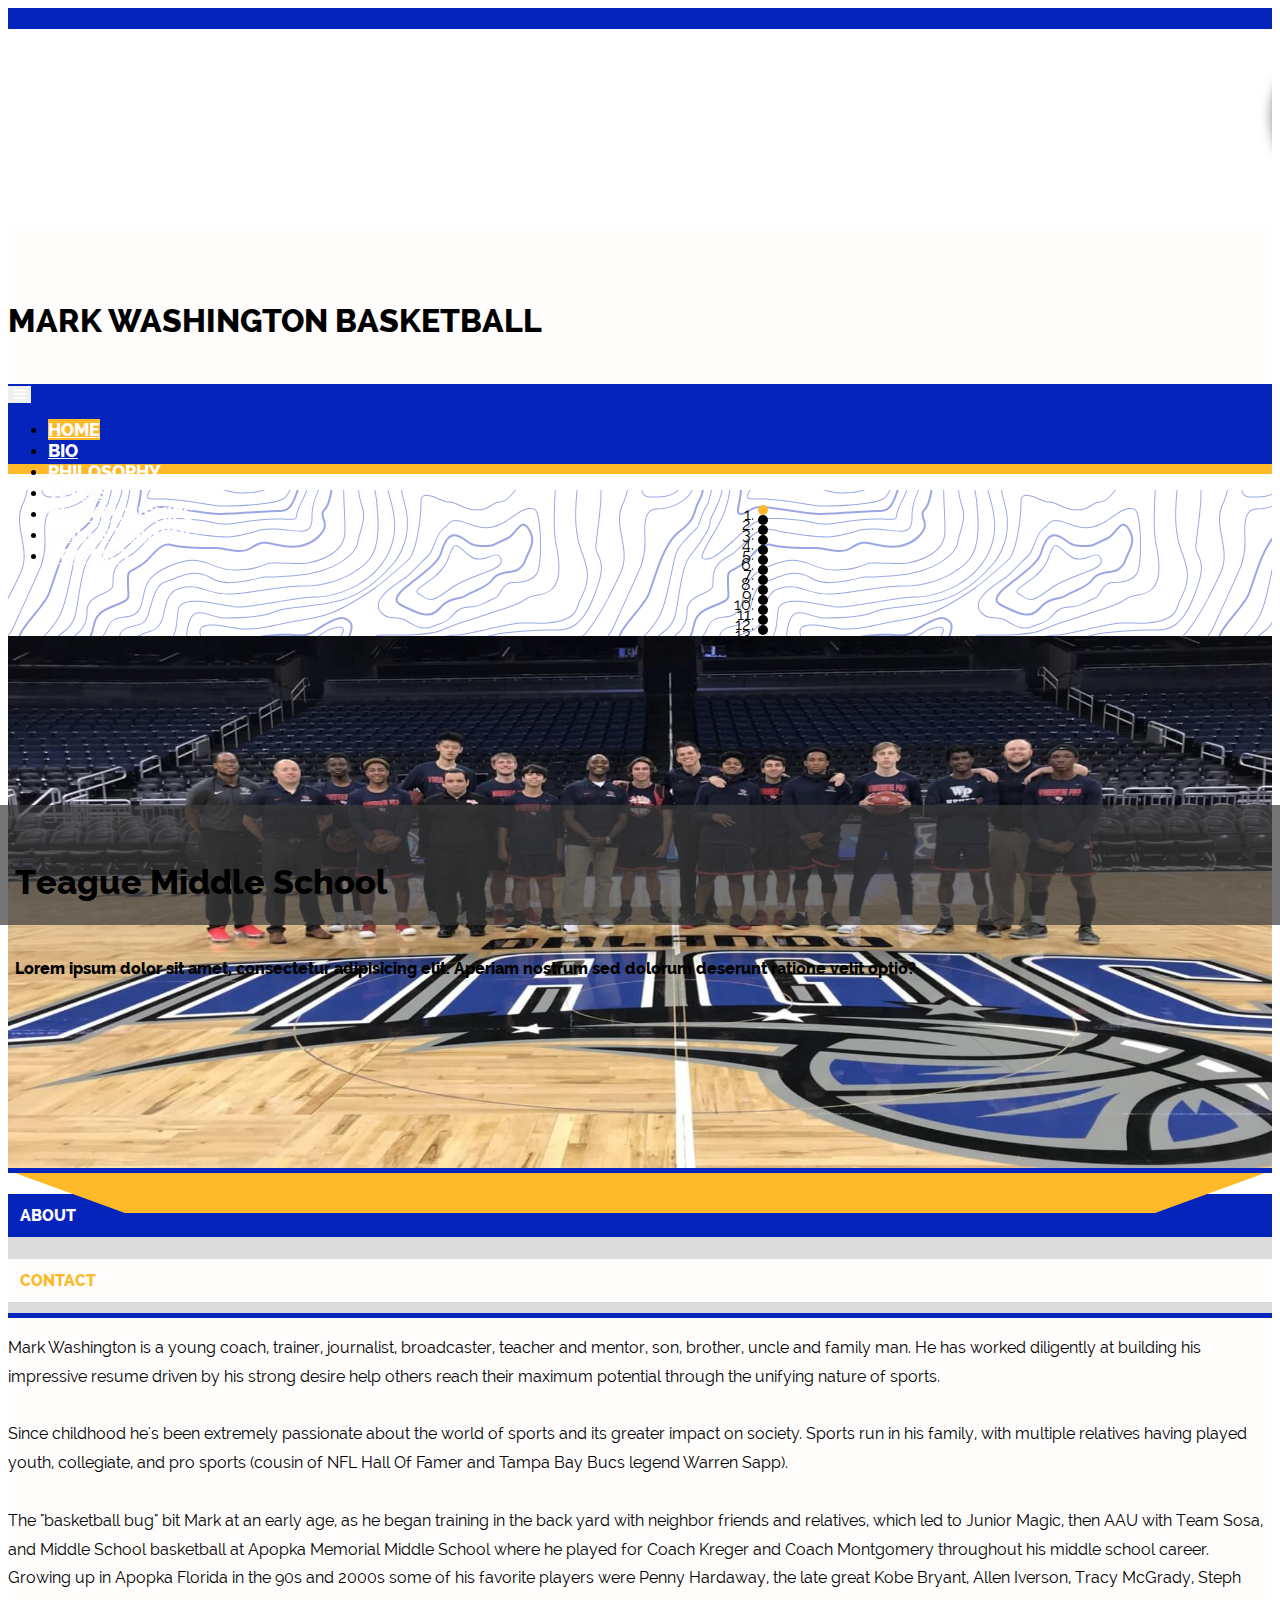
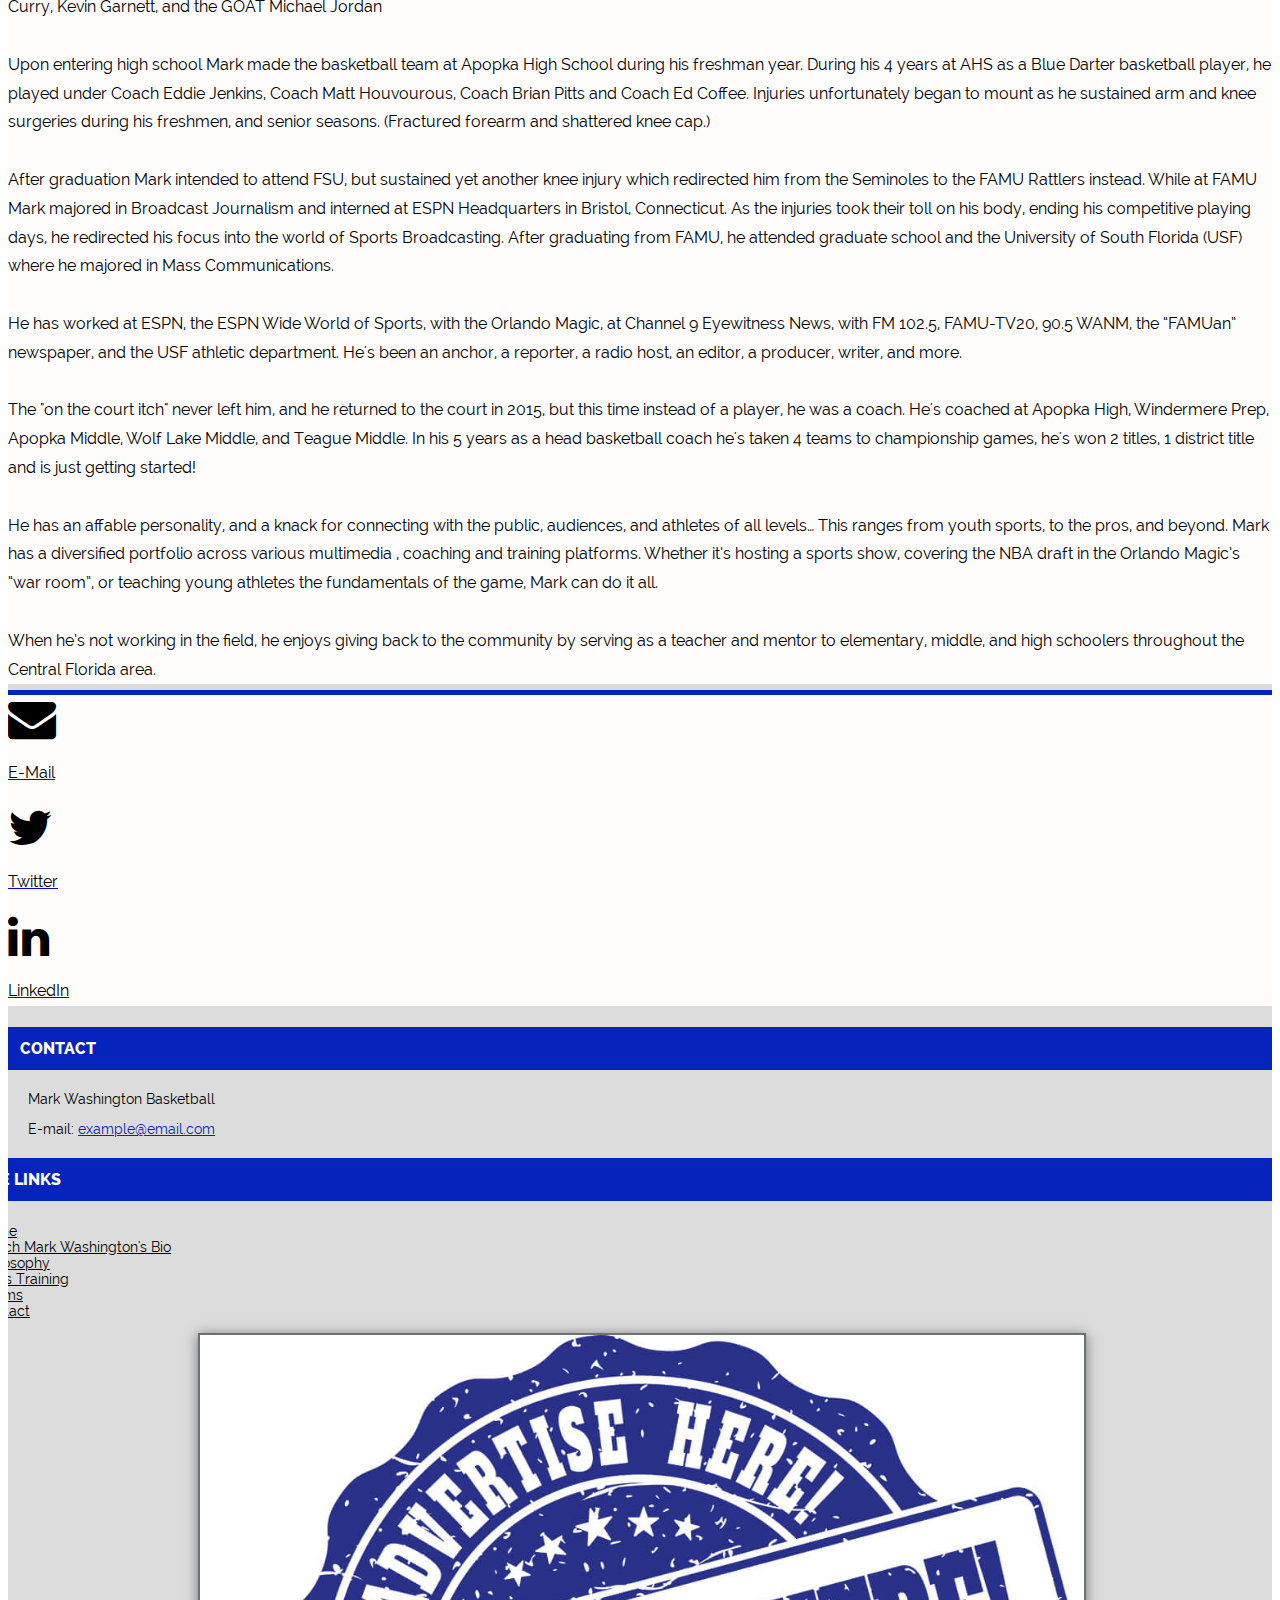
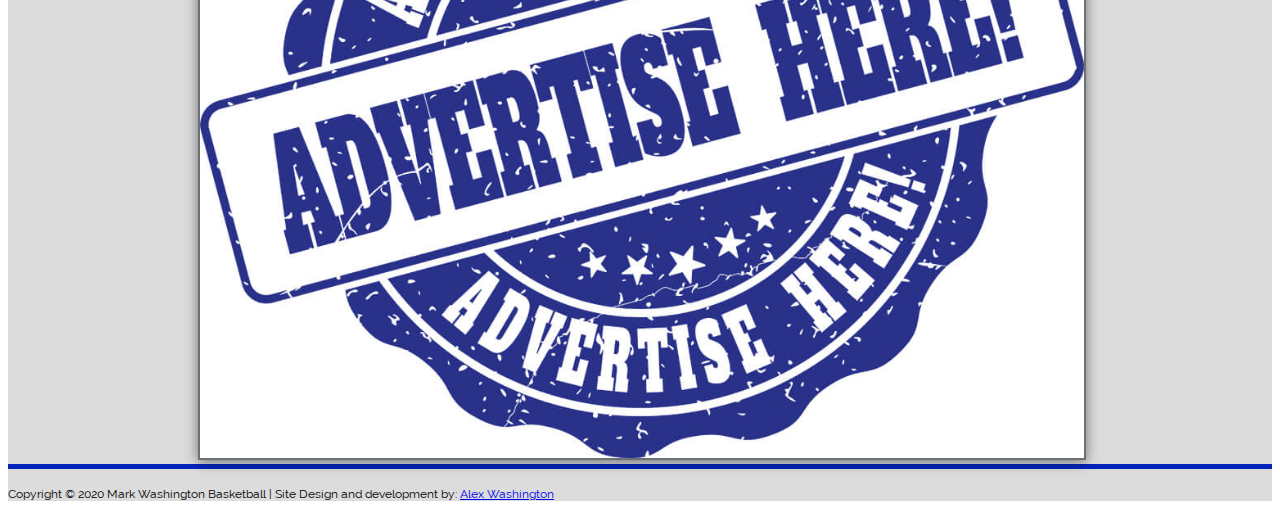
<file: index.html>
<!DOCTYPE html>
<html> 
<head>
    <meta charset="UTF-8">
    <meta name="viewport" content="width=device-width, initial-scale=1.0">
    <meta http-equiv="X-UA-Compatible" content="ie=edge">
    <!-- Bootstrap CSS -->
    <link rel="stylesheet" href="https://stackpath.bootstrapcdn.com/bootstrap/4.2.1/css/bootstrap.min.css" 
    integrity="sha384-GJzZqFGwb1QTTN6wy59ffF1BuGJpLSa9DkKMp0DgiMDm4iYMj70gZWKYbI706tWS" crossorigin="anonymous">
    <link rel="stylesheet" href="https://cdnjs.cloudflare.com/ajax/libs/font-awesome/4.7.0/css/font-awesome.min.css">
    <link href="./resources/css/index.css" type="text/css" rel="stylesheet">
    <script src="https://ajax.googleapis.com/ajax/libs/jquery/3.4.1/jquery.min.js"></script>
    <script src="https://cdnjs.cloudflare.com/ajax/libs/popper.js/1.16.0/umd/popper.min.js"></script>
    <script src="https://maxcdn.bootstrapcdn.com/bootstrap/4.4.1/js/bootstrap.min.js"></script>
    <script src="./index.js">
    </script>
  <title>Mark Washington Basketball | Home</title>
</head>
<body>
<!--Web Header Start-->
  <div class="web">
    <div class="row">
      <div class="col header-bg"></div>
    </div>  
    <div class="row">
      <div class="col-2">
        <a href="./index.html"><img src="./resources/logo.jpg" id="logo"></a>
      </div>
      <div class="col header-inner align-text-bottom">
        <h1 class="text-center">MARK WASHINGTON BASKETBALL</h1>
      </div>
    </div>
  </div>
<!--Web Header End-->

<!--Web Nav Container Start-->
  <div class="nav-container web">
    <nav class="navbar navbar-expand-lg navbar-dark">
      <button class="navbar-toggler" type="button" data-toggle="collapse" data-target="#navbarNavDropdown" aria-controls="navbarNavDropdown" aria-expanded="false" aria-label="Toggle navigation">
        <i class="fa fa-bars"></i>
      </button>
      <div class="collapse navbar-collapse" id="navbarNavDropdown">
        <ul class="navbar-nav mx-auto">
            <li class="nav-item active">
              <a class="nav-link active-link px-4 py-2" href="./index.html">HOME <span class="sr-only">(current)</span></a>
            </li>
            <li class="nav-item">
              <a class="nav-link px-4 py-2" href="./bio/index.html">BIO</a>
            </li>
            <li class="nav-item">
              <a class="nav-link px-4 py-2" href="./philosophy/index.html">PHILOSOPHY</a>
            </li>
            <li class="nav-item">
              <a class="nav-link px-4 py-2" href="./teams/index.html">TEAMS</a>
            </li>
            <li class="nav-item">
              <a class="nav-link px-4 py-2" href="./championships/index.html">CHAMPIONSHIPS</a>
            </li>
            <li class="nav-item">
              <a class="nav-link px-4 py-2" href="./training/index.html">SKILLS TRAINING</a>
            </li>
            <li class="nav-item">
              <a class="nav-link px-4 py-2" href="./contact/index.html">CONTACT</a>
            </li>
        </ul>
      </div>
    </nav>
  </div>
<!--Web Nav Container End-->

<!--Mobile Nav Start-->
    <nav class="navbar navbar-expand-lg navbar-dark mobile">
      <button class="navbar-toggler" type="button" data-toggle="collapse" data-target="#navbarNavDropdown" aria-controls="navbarNavDropdown" aria-expanded="false" aria-label="Toggle navigation">
        <i class="fa fa-bars fa-lg hamburger"></i>
      </button>
      <div class="row d-flex justify-content-center">
        <div class="col-2">
          <a href="./index.html"><img src="./resources/logo.jpg" id="logo"></a>
        </div>
      </div>
      <div class="collapse navbar-collapse" id="navbarNavDropdown">
        <ul class="navbar-nav mx-auto">
            <li class="nav-item active">
              <a class="nav-link active-link px-4" href="./index.html">HOME <span class="sr-only">(current)</span></a>
            </li>
            <li class="nav-item">
              <a class="nav-link px-4" href="./bio/index.html">BIO</a>
            </li>
            <li class="nav-item">
              <a class="nav-link px-4" href="./philosophy/index.html">PHILOSOPHY</a>
            </li>
            <li class="nav-item">
              <a class="nav-link px-4" href="./teams/index.html">TEAMS</a>
            </li>
            <li class="nav-item">
              <a class="nav-link px-4 py-2" href="./championships/index.html">CHAMPIONSHIPS</a>
            </li>
            <li class="nav-item">
              <a class="nav-link px-4" href="./training/index.html">SKILLS TRAINING</a>
            </li>
            <li class="nav-item">
              <a class="nav-link px-4 py-2" href="./contact/index.html">CONTACT</a>
            </li>
        </ul>
      </div>
    </nav>
<!--Mobile Nav End-->

<!--Mobile Header Start-->
<div class="mobile">  
  <div class="col header-inner align-text-bottom my-4">
      <h1 class="text-center">MARK WASHINGTON BASKETBALL</h1>
    </div>
  </div>
</div>
<!--Mobile Header End-->

<!--Carousel Web Start-->
<div class="row d-flex justify-content-center carousel-container">
  <div class="col col-lg-10">
    <div id="carousel" class="carousel slide carousel-fade" data-ride="carousel" data-interval="6000">
      <ol class="carousel-indicators">
        <li data-target="#carousel" data-slide-to="0" class="active"></li>
        <li data-target="#carousel" data-slide-to="1"></li>
        <li data-target="#carousel" data-slide-to="2"></li>
        <li data-target="#carousel" data-slide-to="3"></li>
        <li data-target="#carousel" data-slide-to="4"></li>
        <li data-target="#carousel" data-slide-to="5"></li>
        <li data-target="#carousel" data-slide-to="6"></li>
        <li data-target="#carousel" data-slide-to="7"></li>
        <li data-target="#carousel" data-slide-to="8"></li>
        <li data-target="#carousel" data-slide-to="9"></li>
        <li data-target="#carousel" data-slide-to="10"></li>
        <li data-target="#carousel" data-slide-to="11"></li>
        <li data-target="#carousel" data-slide-to="12"></li>
      </ol>
      <div class="carousel-inner embed-responsive embed-responsive-21by9">
        <div class="carousel-item embed-responsive-item active">
          <img src="./resources/2.jpg" class="d-block w-100" alt="...">
          <div class="carousel-caption d-none d-block">
            <h5>Teague Middle School</h5>
            <p>Lorem ipsum dolor sit amet, consectetur adipisicing elit. Aperiam nostrum sed dolorum deserunt ratione velit optio?</p>
          </div>
        </div>
        <div class="carousel-item embed-responsive-item">
          <img src="./resources/4.jpg" class="d-block w-100" alt="...">
          <div class="carousel-caption d-none d-block">
            <h5>Apopka Middle School</h5>
            <p>Lorem ipsum dolor sit amet, consectetur adipisicing elit. Aperiam nostrum sed dolorum deserunt ratione velit optio?</p>
          </div>
        </div>
        <div class="carousel-item embed-responsive-item">
          <img src="./resources/9.jpg" class="d-block w-100" alt="...">
          <div class="carousel-caption d-none d-block">
            <h5>Giannis Antetokounmpo</h5>
            <p>Lorem ipsum dolor sit amet, consectetur adipisicing elit. Aperiam nostrum sed dolorum deserunt ratione velit optio?</p>
          </div>
        </div>
        <div class="carousel-item embed-responsive-item">
          <img src="./resources/1.jpg" class="d-block w-100" alt="...">
          <div class="carousel-caption d-none d-block">
            <h5>Wolf Lake Middle School </h5>
            <p>Lorem ipsum dolor sit amet, consectetur adipisicing elit. Aperiam nostrum sed dolorum deserunt ratione velit optio?</p>
          </div>
        </div>
        <div class="carousel-item embed-responsive-item">
          <img src="./resources/5.jpg" class="d-block w-100" alt="...">
          <div class="carousel-caption d-none d-block">
            <h5>Carmelo Anthony</h5>
            <p>Lorem ipsum dolor sit amet, consectetur adipisicing elit. Aperiam nostrum sed dolorum deserunt ratione velit optio?</p>
          </div>
        </div>
        <div class="carousel-item embed-responsive-item">
          <img src="./resources/8.jpg" class="d-block w-100" alt="...">
          <div class="carousel-caption d-none d-block">
            <h5>Giannis Antetokounmpo</h5>
            <p>Lorem ipsum dolor sit amet, consectetur adipisicing elit. Aperiam nostrum sed dolorum deserunt ratione velit optio?</p>
          </div>
        </div>
        <div class="carousel-item embed-responsive-item">
          <img src="./resources/6.jpg" class="d-block w-100" alt="...">
          <div class="carousel-caption d-none d-block">
            <h5>Derrick Rose</h5>
            <p>Lorem ipsum dolor sit amet, consectetur adipisicing elit. Aperiam nostrum sed dolorum deserunt ratione velit optio?</p>
          </div>
        </div>
        <div class="carousel-item embed-responsive-item">
          <img src="./resources/3.jpg" class="d-block w-100" alt="...">
          <div class="carousel-caption d-none d-block">
            <h5>Apopka High School</h5>
            <p>Lorem ipsum dolor sit amet, consectetur adipisicing elit. Aperiam nostrum sed dolorum deserunt ratione velit optio?</p>
          </div>
        </div>
        <div class="carousel-item embed-responsive-item">
          <img src="./resources/7.jpg" class="d-block w-100" alt="...">
          <div class="carousel-caption d-none d-block">
            <h5>Giannis Antetokounmpo</h5>
            <p>Lorem ipsum dolor sit amet, consectetur adipisicing elit. Aperiam nostrum sed dolorum deserunt ratione velit optio?</p>
          </div>
        </div>
        <div class="carousel-item embed-responsive-item">
          <img src="./resources/10.jpg" class="d-block w-100" alt="...">
          <div class="carousel-caption d-none d-block">
            <h5>Giannis Antetokounmpo</h5>
            <p>Lorem ipsum dolor sit amet, consectetur adipisicing elit. Aperiam nostrum sed dolorum deserunt ratione velit optio?</p>
          </div>
        </div>
        <div class="carousel-item embed-responsive-item">
          <img src="./resources/11.jpg" class="d-block w-100" alt="...">
          <div class="carousel-caption d-none d-block">
            <h5>Giannis Antetokounmpo</h5>
            <p>Lorem ipsum dolor sit amet, consectetur adipisicing elit. Aperiam nostrum sed dolorum deserunt ratione velit optio?</p>
          </div>
        </div>
        <div class="carousel-item embed-responsive-item">
          <img src="./resources/12.jpg" class="d-block w-100" alt="...">
          <div class="carousel-caption d-none d-block">
            <h5>Giannis Antetokounmpo</h5>
            <p>Lorem ipsum dolor sit amet, consectetur adipisicing elit. Aperiam nostrum sed dolorum deserunt ratione velit optio?</p>
          </div>
        </div>
        <div class="carousel-item embed-responsive-item">
          <img src="./resources/13.jpg" class="d-block w-100" alt="...">
          <div class="carousel-caption d-none d-block">
            <h5>Giannis Antetokounmpo</h5>
            <p>Lorem ipsum dolor sit amet, consectetur adipisicing elit. Aperiam nostrum sed dolorum deserunt ratione velit optio?</p>
          </div>
        </div>
      </div>
      <a class="carousel-control-prev web" href="#carousel" role="button" data-slide="prev">
        <span class="carousel-control-prev-icon" aria-hidden="true"></span>
        <span class="sr-only">Previous</span>
      </a>
      <a class="carousel-control-next web" href="#carousel" role="button" data-slide="next">
        <span class="carousel-control-next-icon" aria-hidden="true"></span>
        <span class="sr-only">Next</span>
      </a>
    </div>
    <div class="triangle web left"></div>
    <div class="triangle web right"></div>
  </div>
</div>
<!--Carousel Web End-->



<div class="content-outer">
  <div class="row content-middle d-flex justify-content-center">
    <div class="col col-lg-9">
      <div class="row content-inner">
        <div class="col">
          <div class="row d-flex justify-content-center">
            <div class="col col-sm-11 col-lg-11">
              <div class="row py-4 text-center web">
                <div class="col-8 about">
                    <h4 class="py-2">ABOUT</h4>          
                </div>
                <div class="col-4 social">
                    <h4 class="py-2">CONTACT</h4>          
                </div>
              </div>
              <div class="row web d-flex justify-content-start mx-1">
                <div class="col-8 text-left web content-inner-container">
                  <p class="px-3 pt-3">Mark Washington is a young coach, trainer, journalist, broadcaster, teacher and mentor, son, brother, uncle and family man. He has worked diligently at building his impressive resume driven by his strong desire help others reach their maximum potential through the unifying nature of sports.

                    <br><br>Since childhood he's been extremely passionate about the world of sports and its greater impact on society. Sports run in his family, with multiple relatives having played youth, collegiate, and pro sports (cousin of NFL Hall Of Famer and Tampa Bay Bucs legend Warren Sapp). 
                    
                    <br><br>The "basketball bug" bit Mark at an early age, as he began training in the back yard with neighbor friends and relatives, which led to Junior Magic, then AAU with Team Sosa, and Middle School basketball at Apopka Memorial Middle School where he played for Coach Kreger and Coach Montgomery throughout his middle school career. Growing up in Apopka Florida in the 90s and 2000s some of his favorite players were Penny Hardaway, the late great Kobe Bryant, Allen Iverson, Tracy McGrady, Steph Curry, Kevin Garnett, and the GOAT Michael Jordan
                    
                    <br><br>Upon entering high school Mark made the basketball team at Apopka High School during his freshman year. During his 4 years at AHS as a Blue Darter basketball player, he played under Coach Eddie Jenkins, Coach Matt Houvourous, Coach Brian Pitts and Coach Ed Coffee. Injuries unfortunately began to mount as he sustained arm and knee surgeries during his freshmen, and senior seasons. (Fractured forearm and shattered knee cap.)
                    
                    <br><br>After graduation Mark intended to attend FSU, but sustained yet another knee injury which redirected him from the Seminoles to the FAMU Rattlers instead. While at FAMU Mark majored in Broadcast Journalism and interned at ESPN Headquarters in Bristol, Connecticut. As the injuries took their toll on his body, ending his competitive playing days, he redirected his focus into the world of Sports Broadcasting. After graduating from FAMU, he attended graduate school and the University of South Florida (USF) where he majored in Mass Communications.
                    
                    <br><br>He has worked at ESPN, the ESPN Wide World of Sports, with the Orlando Magic, at Channel 9 Eyewitness News, with FM 102.5, FAMU-TV20, 90.5 WANM, the “FAMUan” newspaper, and the USF athletic department. He's been an anchor, a reporter, a radio host, an editor, a producer, writer, and more. 
                    
                    <br><br>The "on the court itch" never left him, and he returned to the court in 2015, but this time instead of a player, he was a coach. He's coached at Apopka High, Windermere Prep, Apopka Middle, Wolf Lake Middle, and Teague Middle. In his 5 years as a head basketball coach he's taken 4 teams to championship games, he's won 2 titles, 1 district title and is just getting started!
                    
                    <br><br>He has an affable personality, and a knack for connecting with the public, audiences, and athletes of all levels… This ranges from youth sports, to the pros, and beyond. Mark has a diversified portfolio across various multimedia , coaching and training platforms. Whether it’s hosting a sports show, covering the NBA draft in the Orlando Magic’s “war room”, or teaching young athletes the fundamentals of the game, Mark can do it all.
                    
                    <br><br>When he’s not working in the field, he enjoys giving back to the community by serving as a teacher and mentor to elementary, middle, and high schoolers throughout the Central Florida area.
                    
                  </p>
                </div>
                <div class="col-4 web text-center content-inner-container">
                    <div class="col-12 col-md-10 mx-auto py-3 mx-auto">
                        <div class="row">
                          <div class="col-12">
                            <a href="mailto:example@email.com"><i class="icon fa-3x ml-3 py-4 fa fa-envelope" title="E-Mail"></i><p class="icon ml-3">E-Mail</p></a>
                          </div>
                          <div class="col-12">
                            <a href="https://twitter.com/markwash2013"><i class="icon fa-3x ml-3 py-4 fa fa-twitter" title="Twitter"></i><p class="icon ml-3">Twitter</p></a>
                          </div>
                          <div class="col-12">
                            <a href="https://www.linkedin.com/in/mark-washington-9a95761b2"><i class="icon fa-3x ml-3 py-4 fa fa-linkedin" title="LinkedIn"></i><p class="icon ml-3">LinkedIn</p></a>
                          </div>
                        </div>
                    </div>
                </div>
              </div>
              
              <div id="accordion" class="mobile mb-2">
                <div class="card ">
                  <div class="card-header" id="headingOne">
                    <h5 class="mb-0">
                      <button class="btn btn-link" data-toggle="collapse" data-target="#collapseOne" aria-expanded="true" aria-controls="collapseOne">
                        <i class="fa fa-plus"></i><span class="toggle-card-header">ABOUT</span>
                      </button>
                    </h5>
                  </div>
              
                  <div id="collapseOne" class="collapse" aria-labelledby="headingOne" data-parent="#accordion">
                    <div class="card-body">
                      Mark Washington is a young coach, trainer, journalist, broadcaster, teacher and mentor, son, brother, uncle and family man. He has worked diligently at building his impressive resume driven by his strong desire help others reach their maximum potential through the unifying nature of sports.

                    <br><br>Since childhood he's been extremely passionate about the world of sports and its greater impact on society. Sports run in his family, with multiple relatives having played youth, collegiate, and pro sports (cousin of NFL Hall Of Famer and Tampa Bay Bucs legend Warren Sapp). 
                    
                    <br><br>The "basketball bug" bit Mark at an early age, as he began training in the back yard with neighbor friends and relatives, which led to Junior Magic, then AAU with Team Sosa, and Middle School basketball at Apopka Memorial Middle School where he played for Coach Kreger and Coach Montgomery throughout his middle school career. Growing up in Apopka Florida in the 90s and 2000s some of his favorite players were Penny Hardaway, the late great Kobe Bryant, Allen Iverson, Tracy McGrady, Steph Curry, Kevin Garnett, and the GOAT Michael Jordan
                    
                    <br><br>Upon entering high school Mark made the basketball team at Apopka High School during his freshman year. During his 4 years at AHS as a Blue Darter basketball player, he played under Coach Eddie Jenkins, Coach Matt Houvourous, Coach Brian Pitts and Coach Ed Coffee. Injuries unfortunately began to mount as he sustained arm and knee surgeries during his freshmen, and senior seasons. (Fractured forearm and shattered knee cap.)
                    
                    <br><br>After graduation Mark intended to attend FSU, but sustained yet another knee injury which redirected him from the Seminoles to the FAMU Rattlers instead. While at FAMU Mark majored in Broadcast Journalism and interned at ESPN Headquarters in Bristol, Connecticut. As the injuries took their toll on his body, ending his competitive playing days, he redirected his focus into the world of Sports Broadcasting. After graduating from FAMU, he attended graduate school and the University of South Florida (USF) where he majored in Mass Communications.
                    
                    <br><br>He has worked at ESPN, the ESPN Wide World of Sports, with the Orlando Magic, at Channel 9 Eyewitness News, with FM 102.5, FAMU-TV20, 90.5 WANM, the “FAMUan” newspaper, and the USF athletic department. He's been an anchor, a reporter, a radio host, an editor, a producer, writer, and more. 
                    
                    <br><br>The "on the court itch" never left him, and he returned to the court in 2015, but this time instead of a player, he was a coach. He's coached at Apopka High, Windermere Prep, Apopka Middle, Wolf Lake Middle, and Teague Middle. In his 5 years as a head basketball coach he's taken 4 teams to championship games, he's won 2 titles, 1 district title and is just getting started!
                    
                    <br><br>He has an affable personality, and a knack for connecting with the public, audiences, and athletes of all levels… This ranges from youth sports, to the pros, and beyond. Mark has a diversified portfolio across various multimedia , coaching and training platforms. Whether it’s hosting a sports show, covering the NBA draft in the Orlando Magic’s “war room”, or teaching young athletes the fundamentals of the game, Mark can do it all.
                    
                    <br><br>When he’s not working in the field, he enjoys giving back to the community by serving as a teacher and mentor to elementary, middle, and high schoolers throughout the Central Florida area.
                    
                    </div>
                  </div>
                </div>
                <div class="card py-2">
                  <div class="card-header" id="headingTwo">
                    <h5 class="mb-0">
                      <button class="btn btn-link collapsed" data-toggle="collapse" data-target="#collapseTwo" aria-expanded="false" aria-controls="collapseTwo">
                        <i class="fa fa-plus"></i><span class="toggle-card-header">CONTACT</span>
                      </button>
                    </h5>
                  </div>
                  <div id="collapseTwo" class="collapse text-center" aria-labelledby="headingTwo" data-parent="#accordion">
                    <div class="card-body">
                      <h3>Contact</h3>
                        <div class="row d-flex justify-content-center mb-5 pb-5">
                          <div class="col-12 col-sm">
                            <a href="https://www.facebook.com/"><i class="icon fa-3x ml-3 py-4 fa fa-facebook" title="Facebook"></i></a>
                          </div>
                          <div class="col-12 col-sm">
                            <a href="https://www.instagram.com/"><i class="icon fa-3x ml-3 py-4 fa fa-twitter" title="Twitter"></i></a>
                          </div>
                          <div class="col-12 col-sm">
                            <a href="https://www.LinkedIn.com/"><i class="icon fa-3x ml-3 py-4 fa fa-linkedin" title="LinkedIn"></i></a>
                          </div>
                        </div>
                    </div>
                  </div>
                </div>
                <div class="card py-2">
                  <div class="card-header" id="headingThree">
                    <h5 class="mb-0">
                      <button class="btn btn-link collapsed" data-toggle="collapse" data-target="#collapseThree" aria-expanded="false" aria-controls="collapseThree">
                        <i class="fa fa-plus"></i><span class="toggle-card-header">HELPFUL LINKS</span>
                      </button>
                    </h5>
                  </div>
                  <div id="collapseThree" class="collapse" aria-labelledby="headingThree" data-parent="#accordion">
                    <div class="card-body">
                      Anim pariatur cliche reprehenderit, enim eiusmod high life accusamus terry richardson ad squid. 3 wolf moon officia aute, non cupidatat skateboard dolor brunch. Food truck quinoa nesciunt laborum eiusmod. Brunch 3 wolf moon tempor, sunt aliqua put a bird on it squid single-origin coffee nulla assumenda shoreditch et. Nihil anim keffiyeh helvetica, craft beer labore wes anderson cred nesciunt sapiente ea proident. Ad vegan excepteur butcher vice lomo. Leggings occaecat craft beer farm-to-table, raw denim aesthetic synth nesciunt you probably haven't heard of them accusamus labore sustainable VHS.
                    </div> 
                  </div>
                </div>
              </div>
            </div>

            <footer class="py-4">
                
              <div class="row">
                <div class="col-12 col-lg-4 contact">
                  <h4>CONTACT</h4>
                    <div class="indent">
                      <p>Mark Washington Basketball</p>
                      <p class="hide">Phone: <a href="tel:5555555555">555-867-5309</a></p>
                      <p>E-mail: <a href="mailto:example@email.com">example@email.com</a></p>
                  </div>
                </div>

                <div class="col-12 text-center mobile my-4">
                  <img src="./resources/ad.jpg" id="ad">
                </div>

                <div class="col-12 col-lg-3 site-links">
                  <h4>SITE LINKS</h4>
                  <a href="./index.html"><p>Home</a>
                  <br>
                  <a href="./bio/index.html">Coach Mark Washington's Bio</a>
                  <br>
                  <a href="./philosophy/index.html">Philosophy</a>
                  <br>
                  <a href="./training/index.html">Skills Training</a>
                  <br>
                  <a href="./teams/index.html">Teams</a>
                  <br>
                  <a href="./contact/index.html">Contact</a>
                </div>
                
                <div class="col-12 col-lg col-xl-3 web">
                  <img src="./resources/ad.jpg" id="ad">
                </div>

              </div>

              <div class="row divider mx-auto mt-4">
                <div class="col text-center">
                  <p class="credits">Copyright &copy; 2020 Mark Washington Basketball | Site Design and development by: <a href="https://al-byte.github.io/Portfolio-Alt/">Alex Washington</a></p>
                </div>
              </div>      
            </footer>
          </div>
        </div>
      </div>
    </div>
  </div>
  </div>
</div>
</body>
</html>
</file>
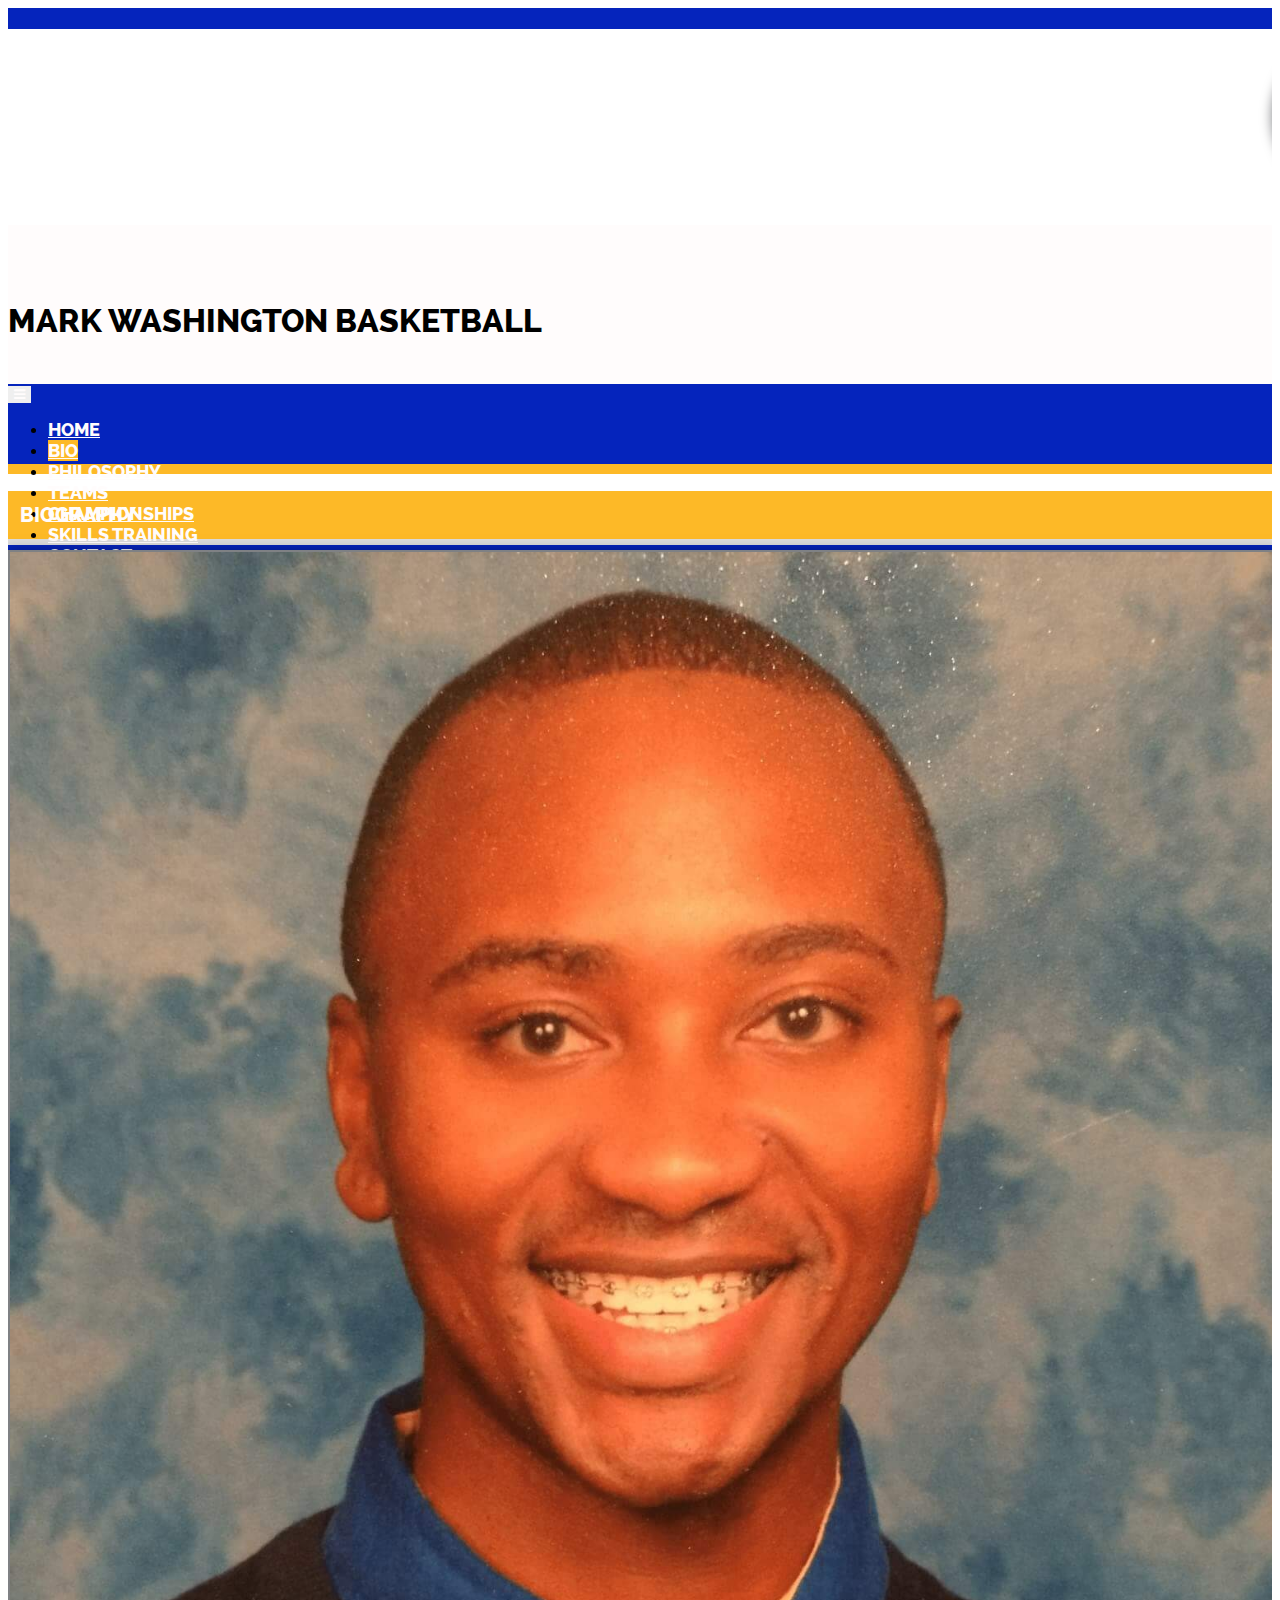
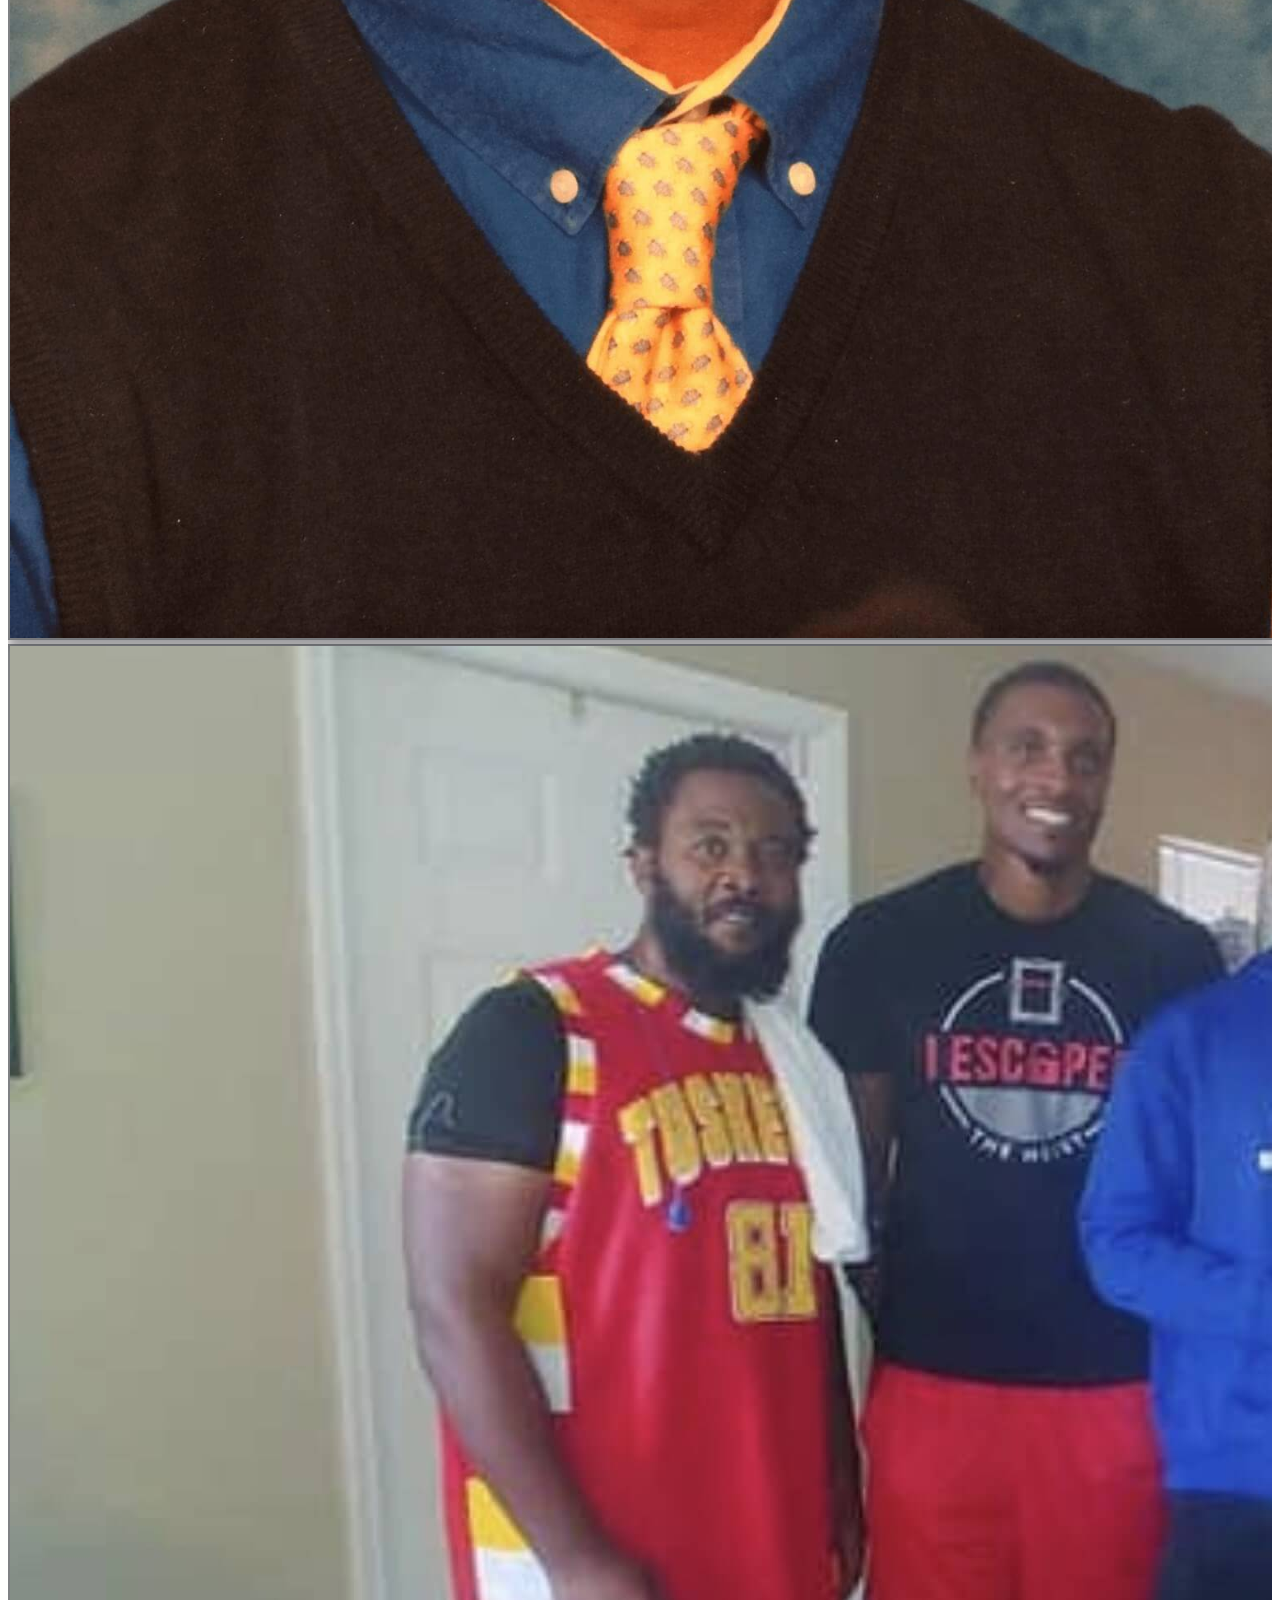
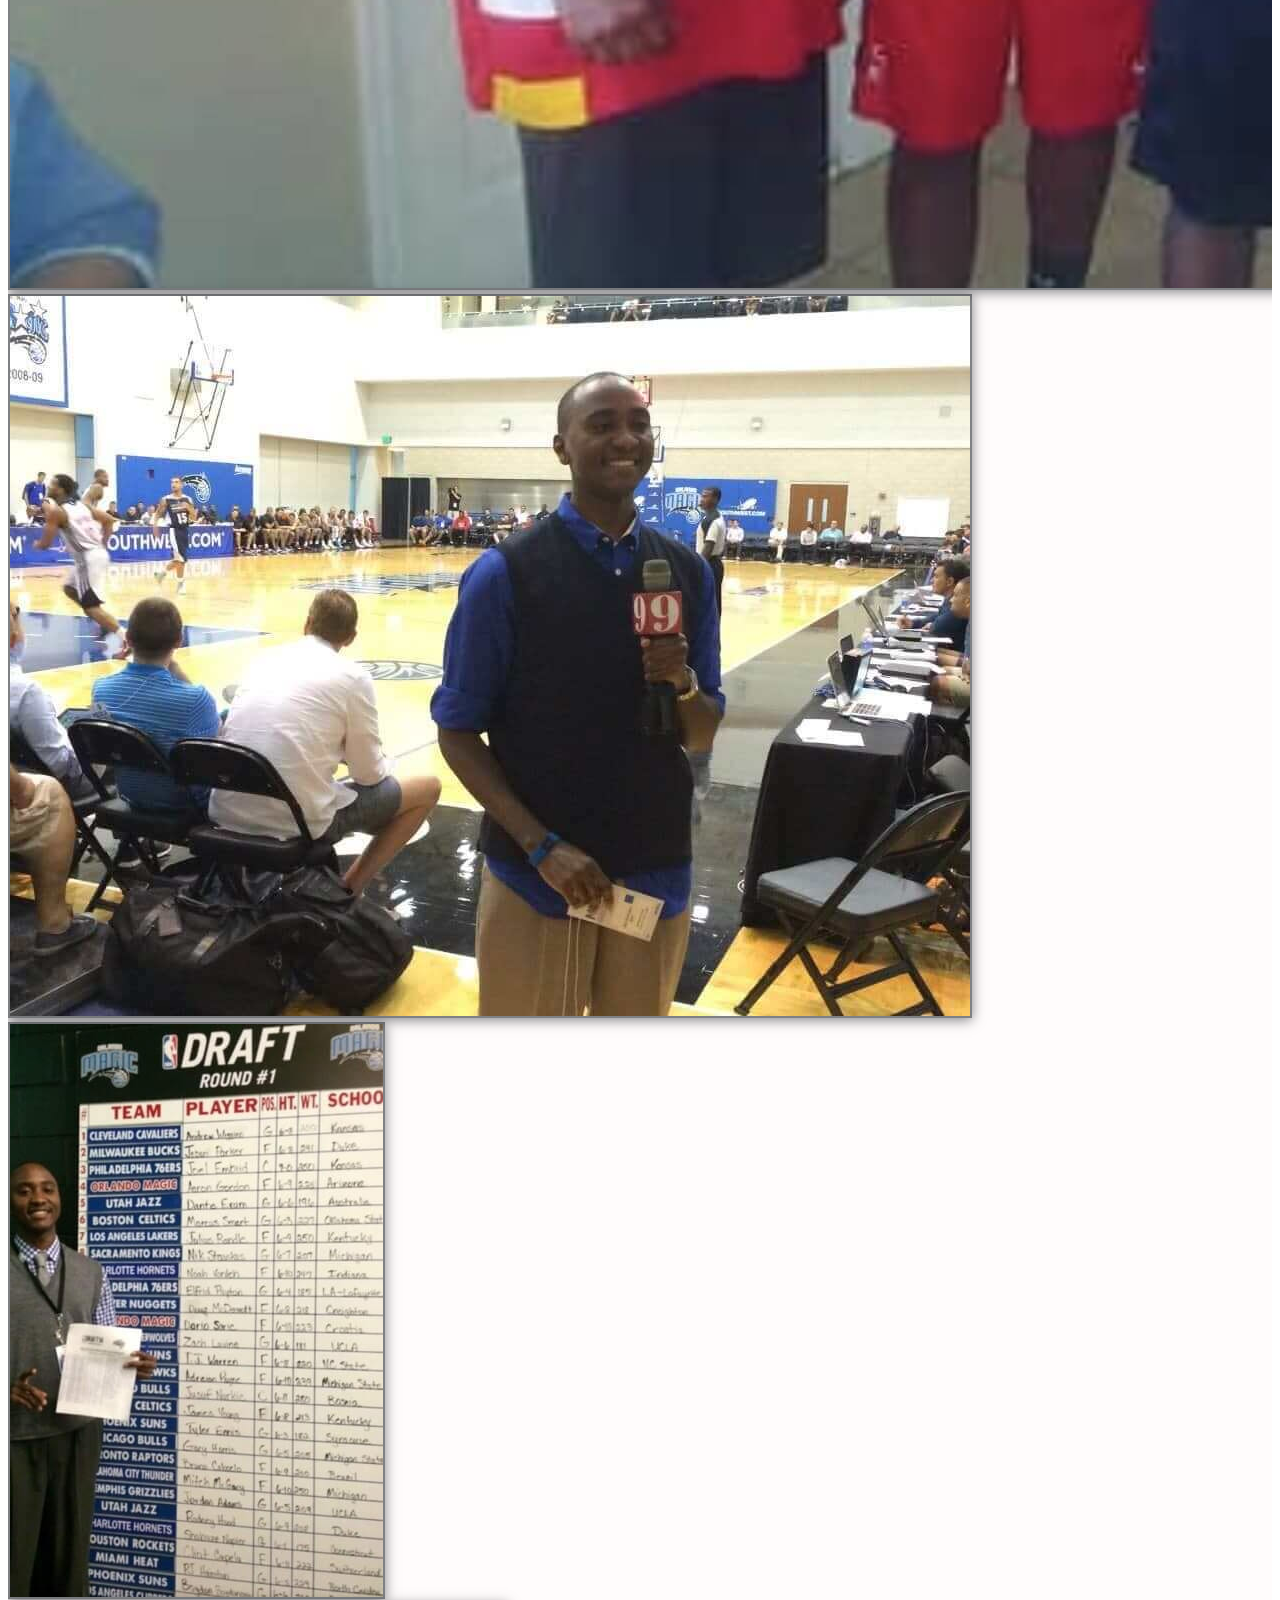
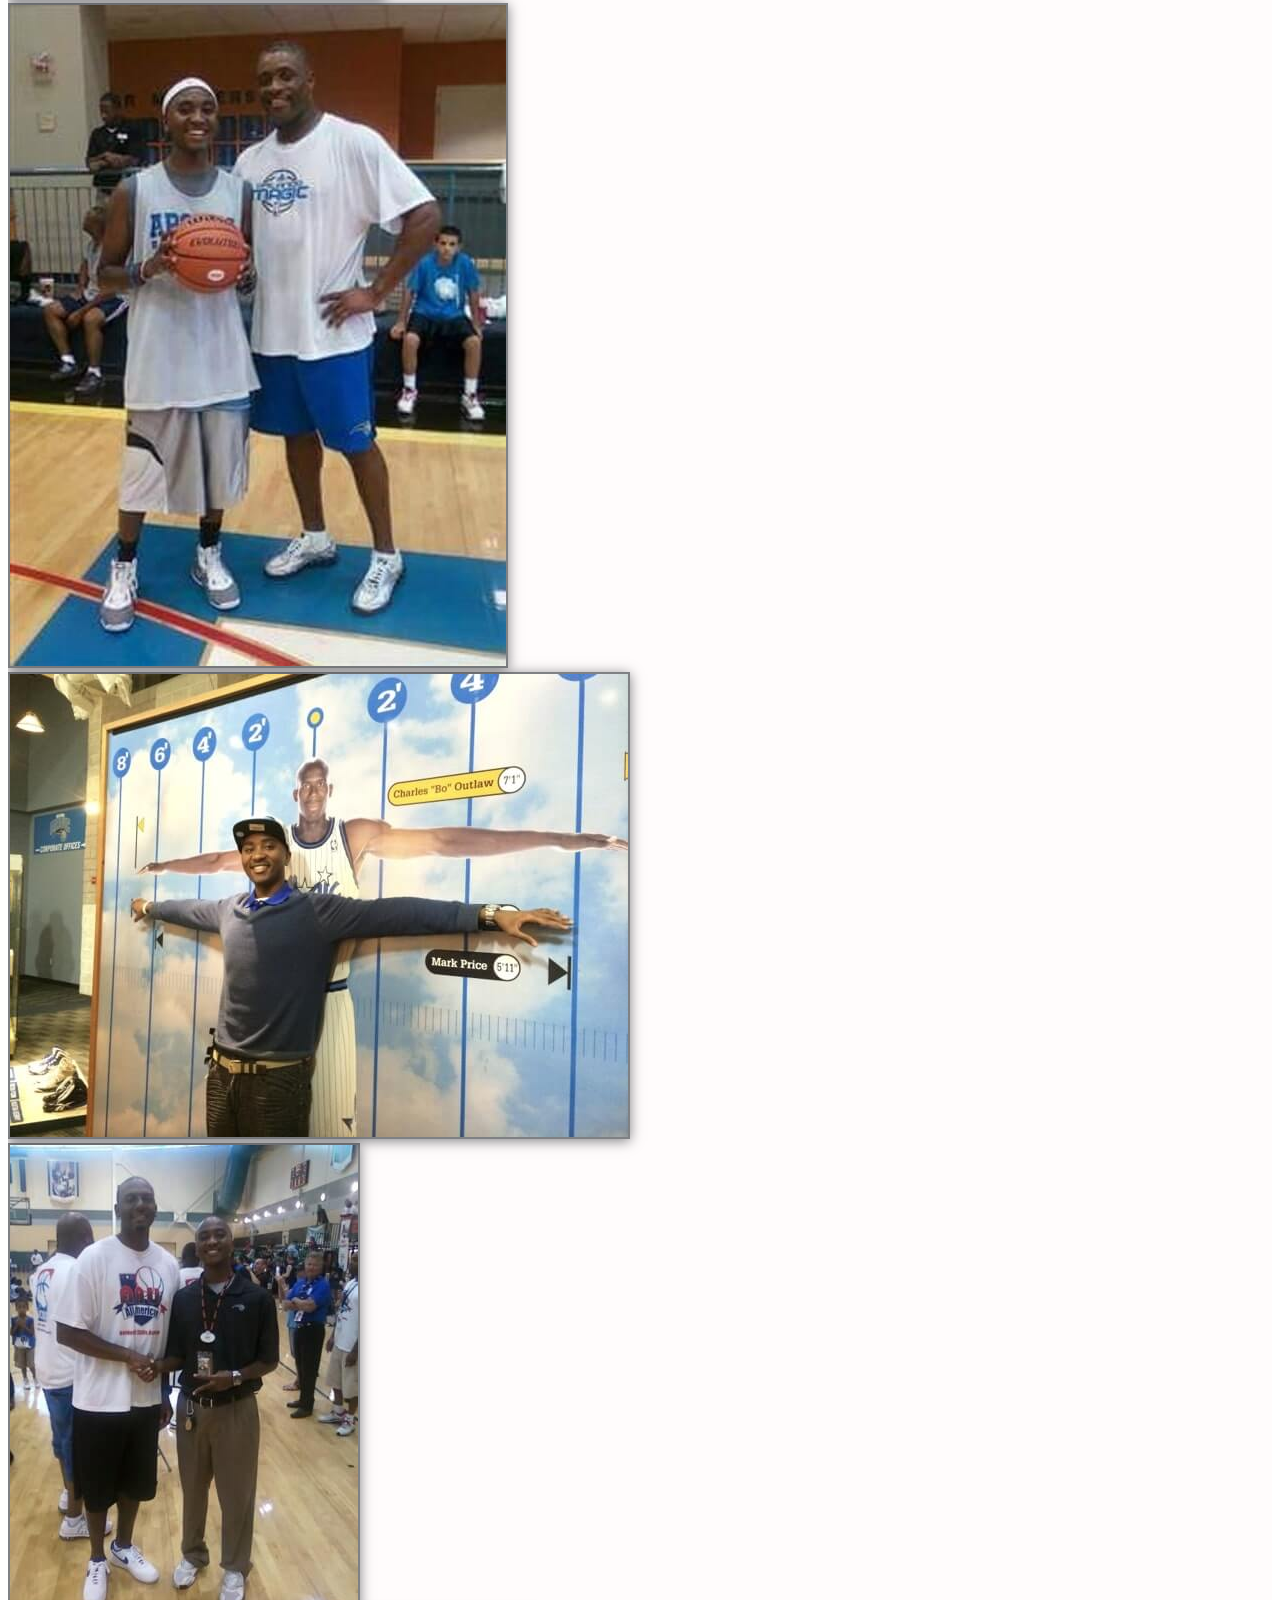
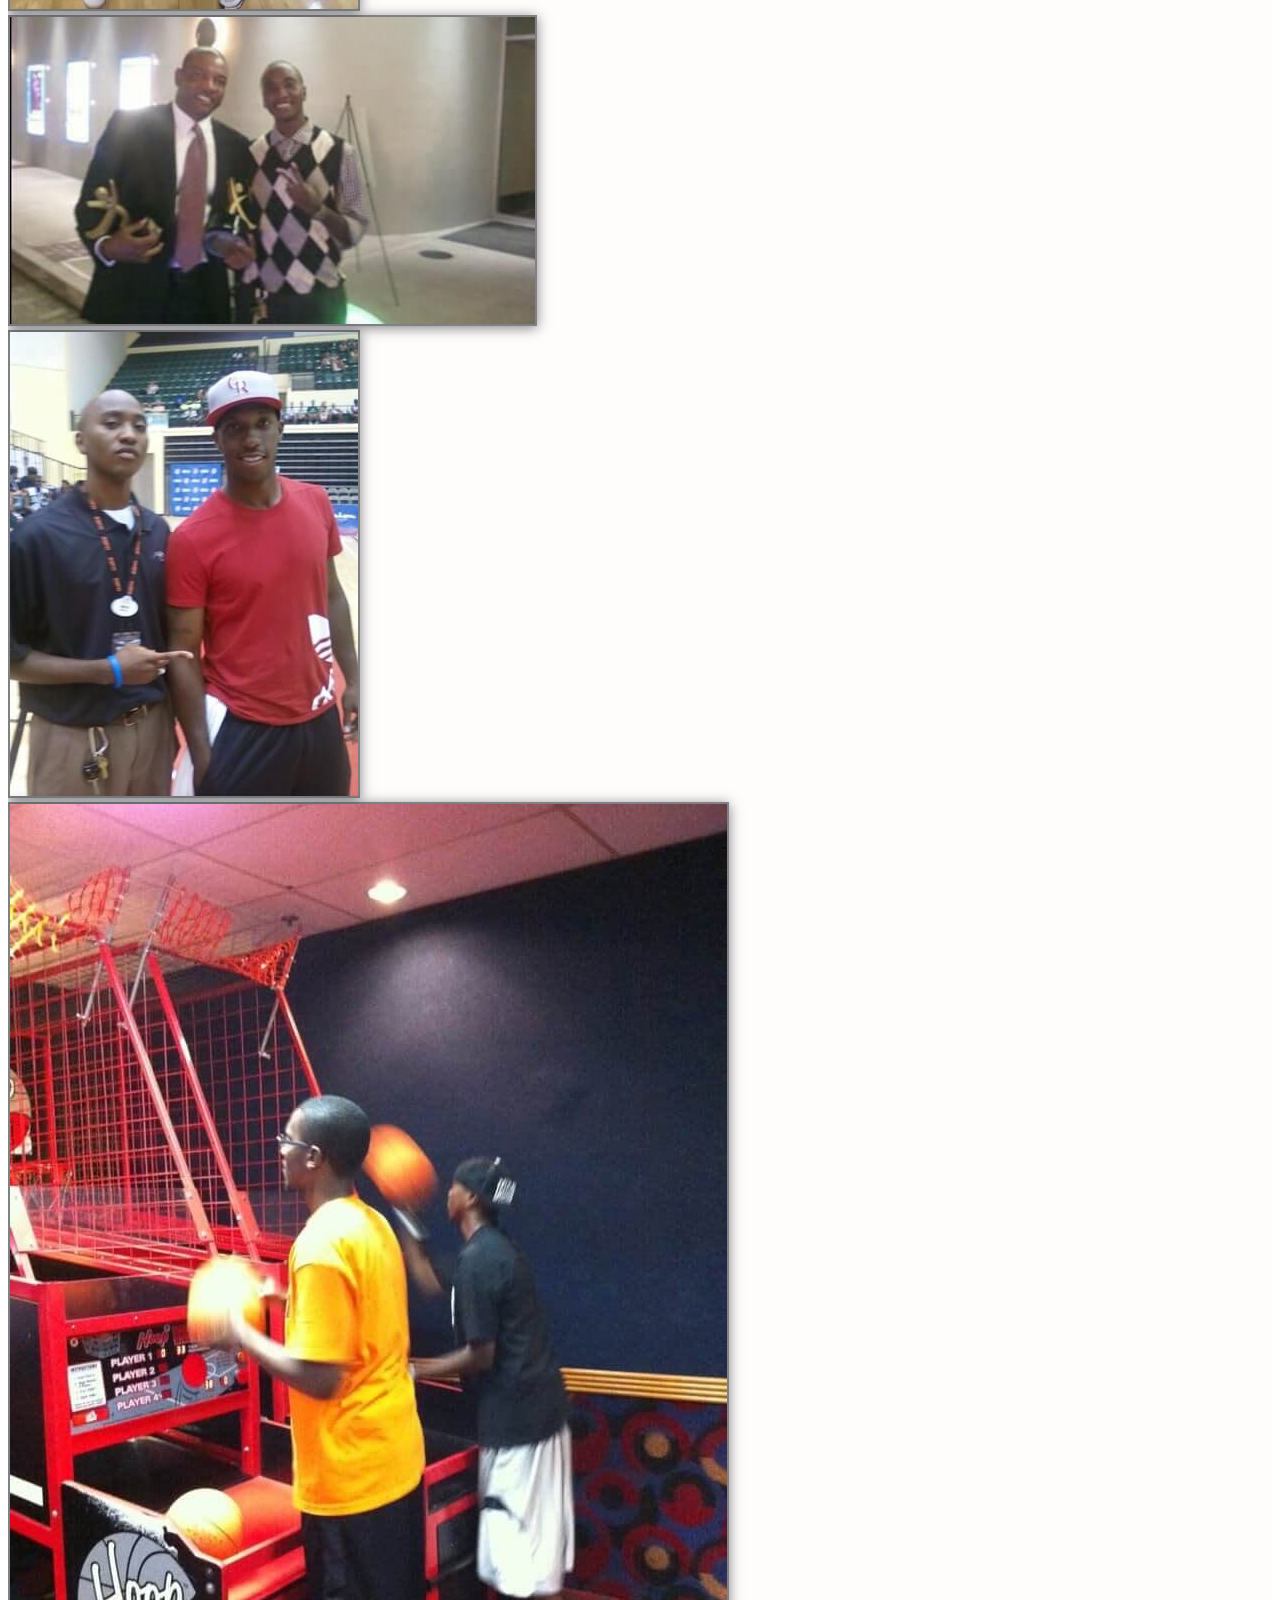
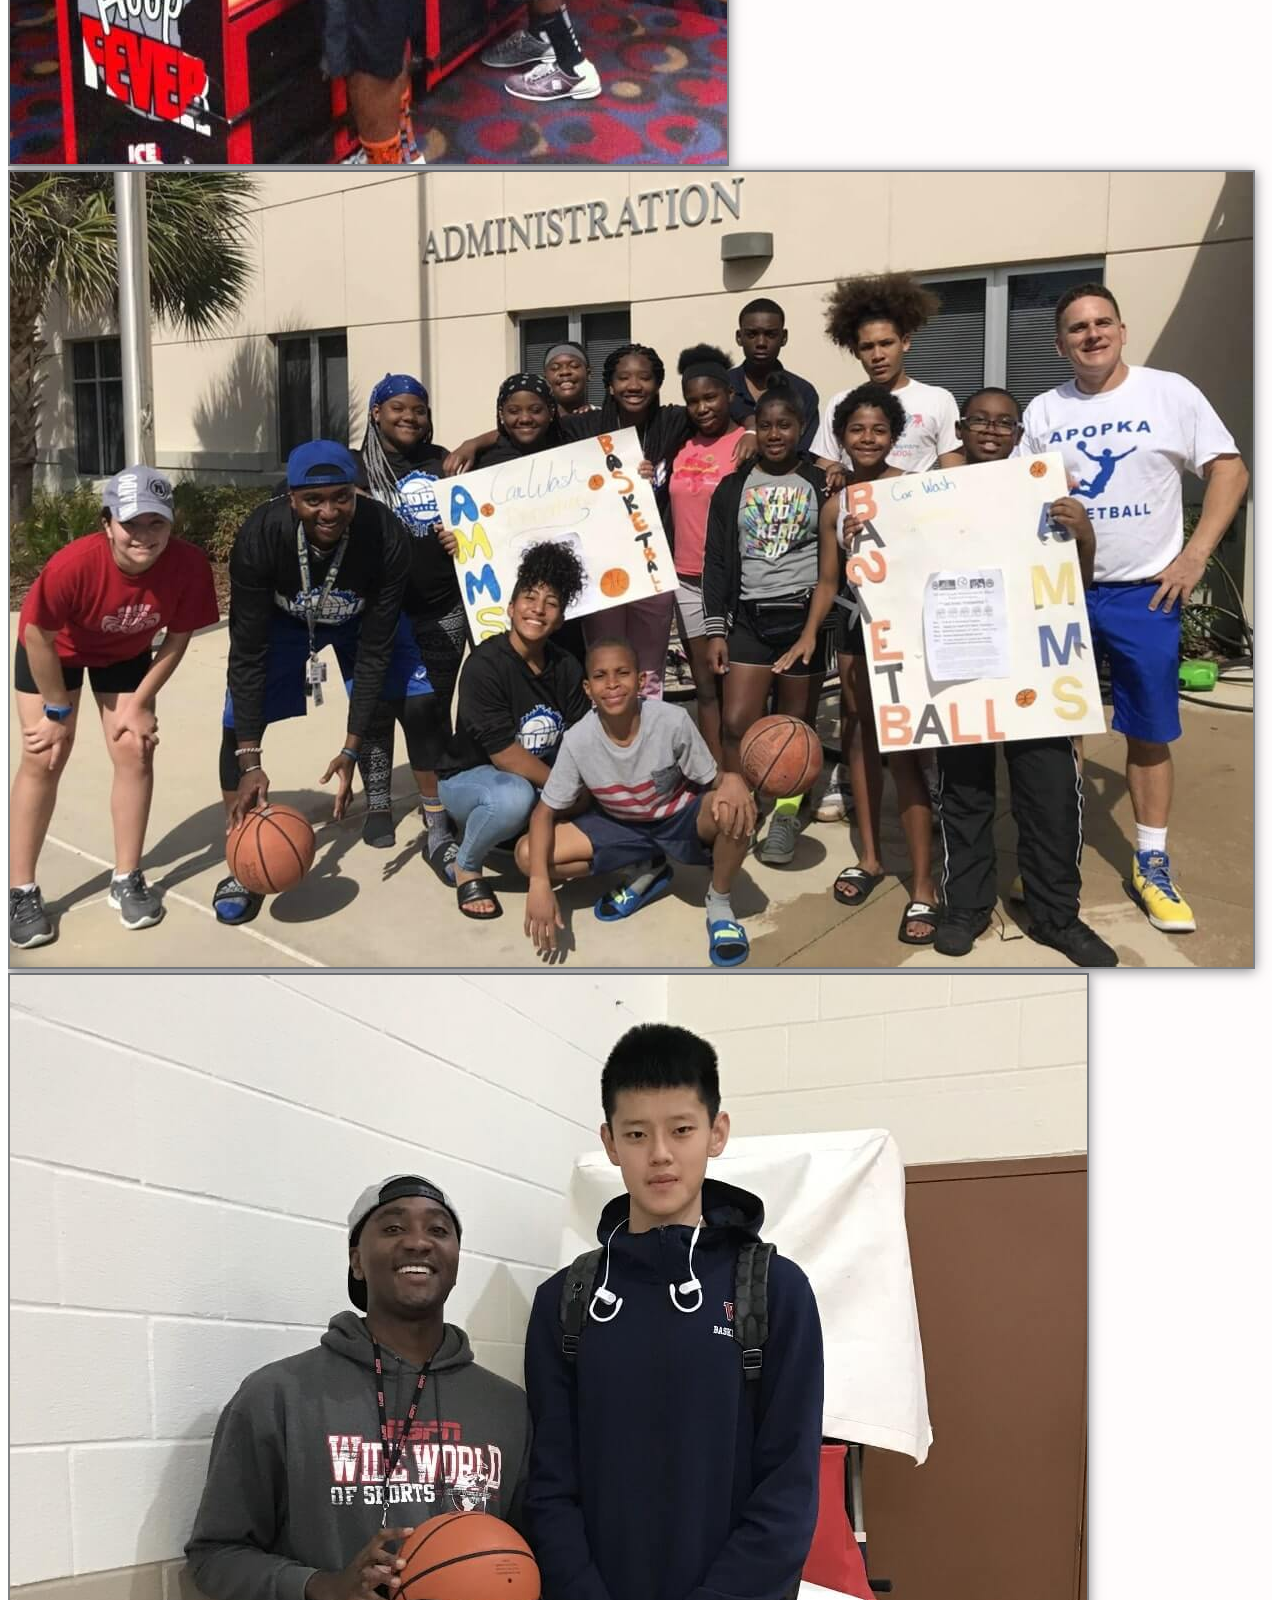
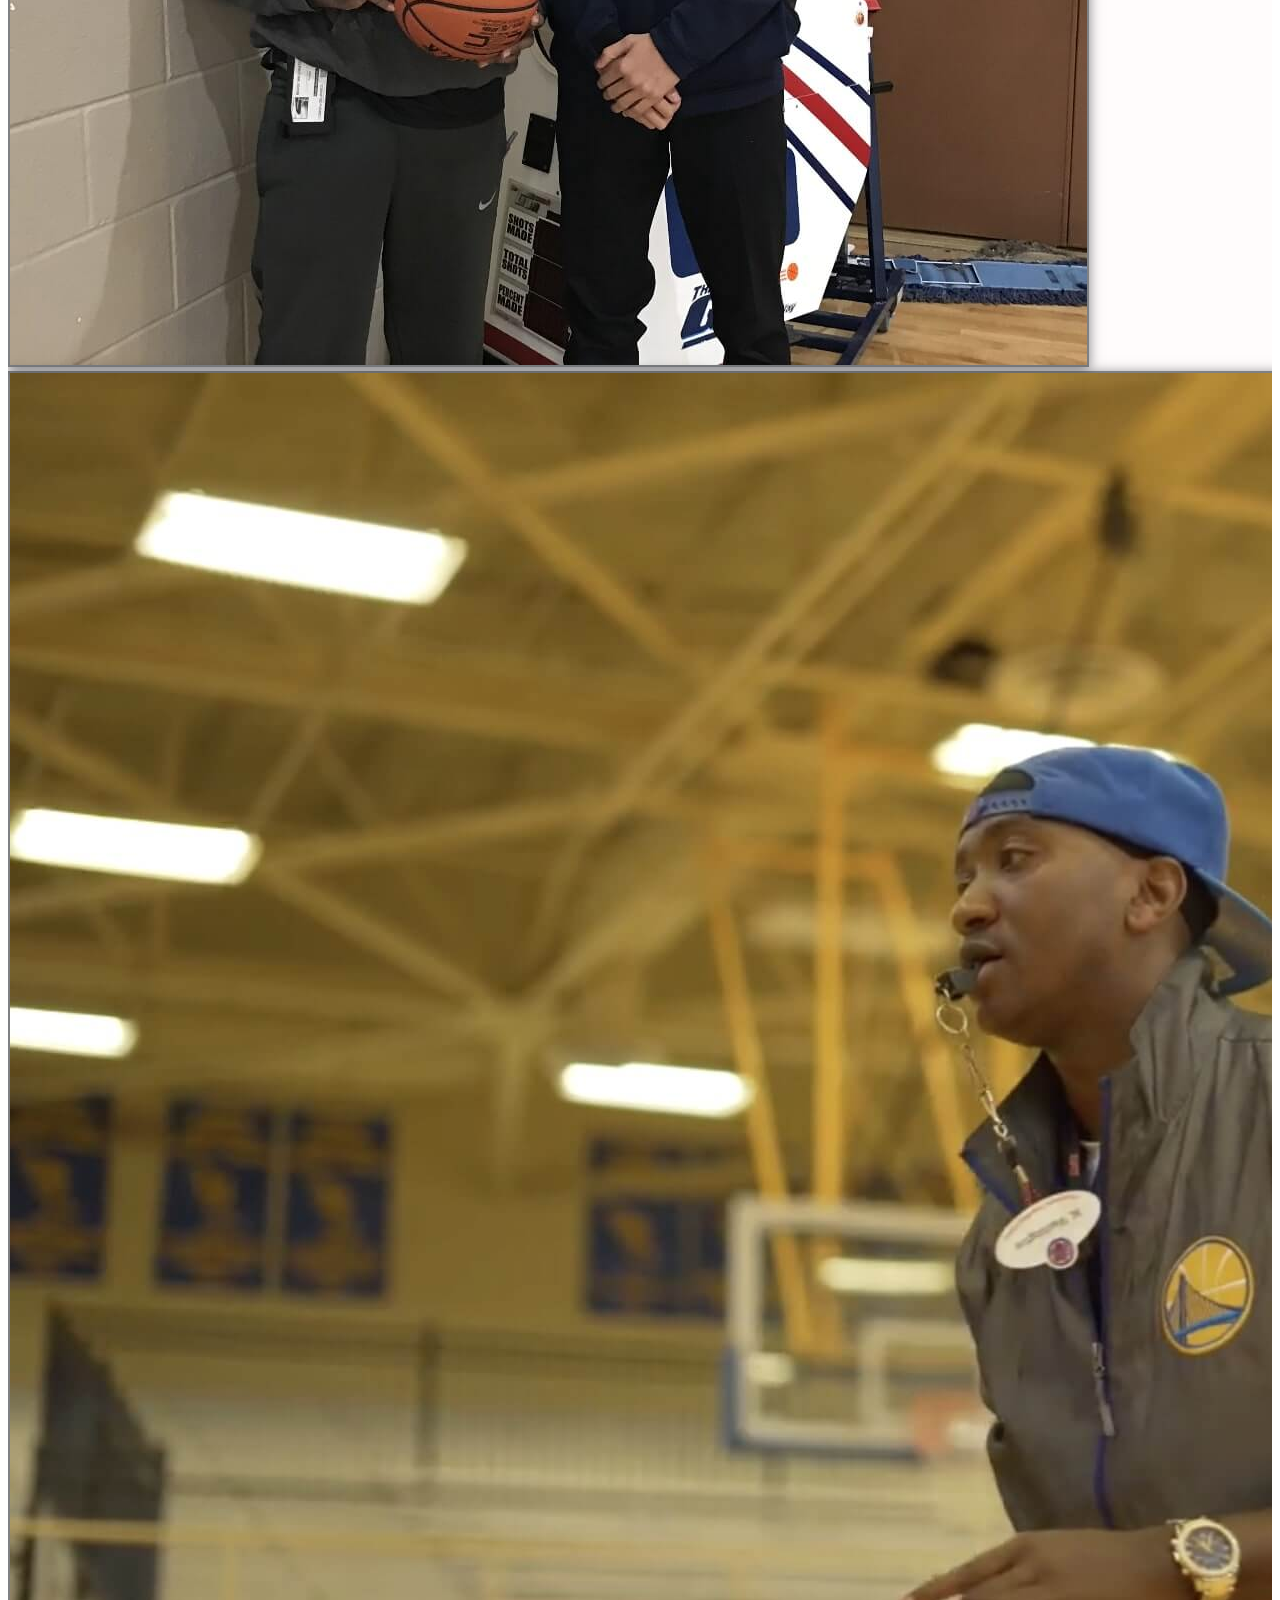
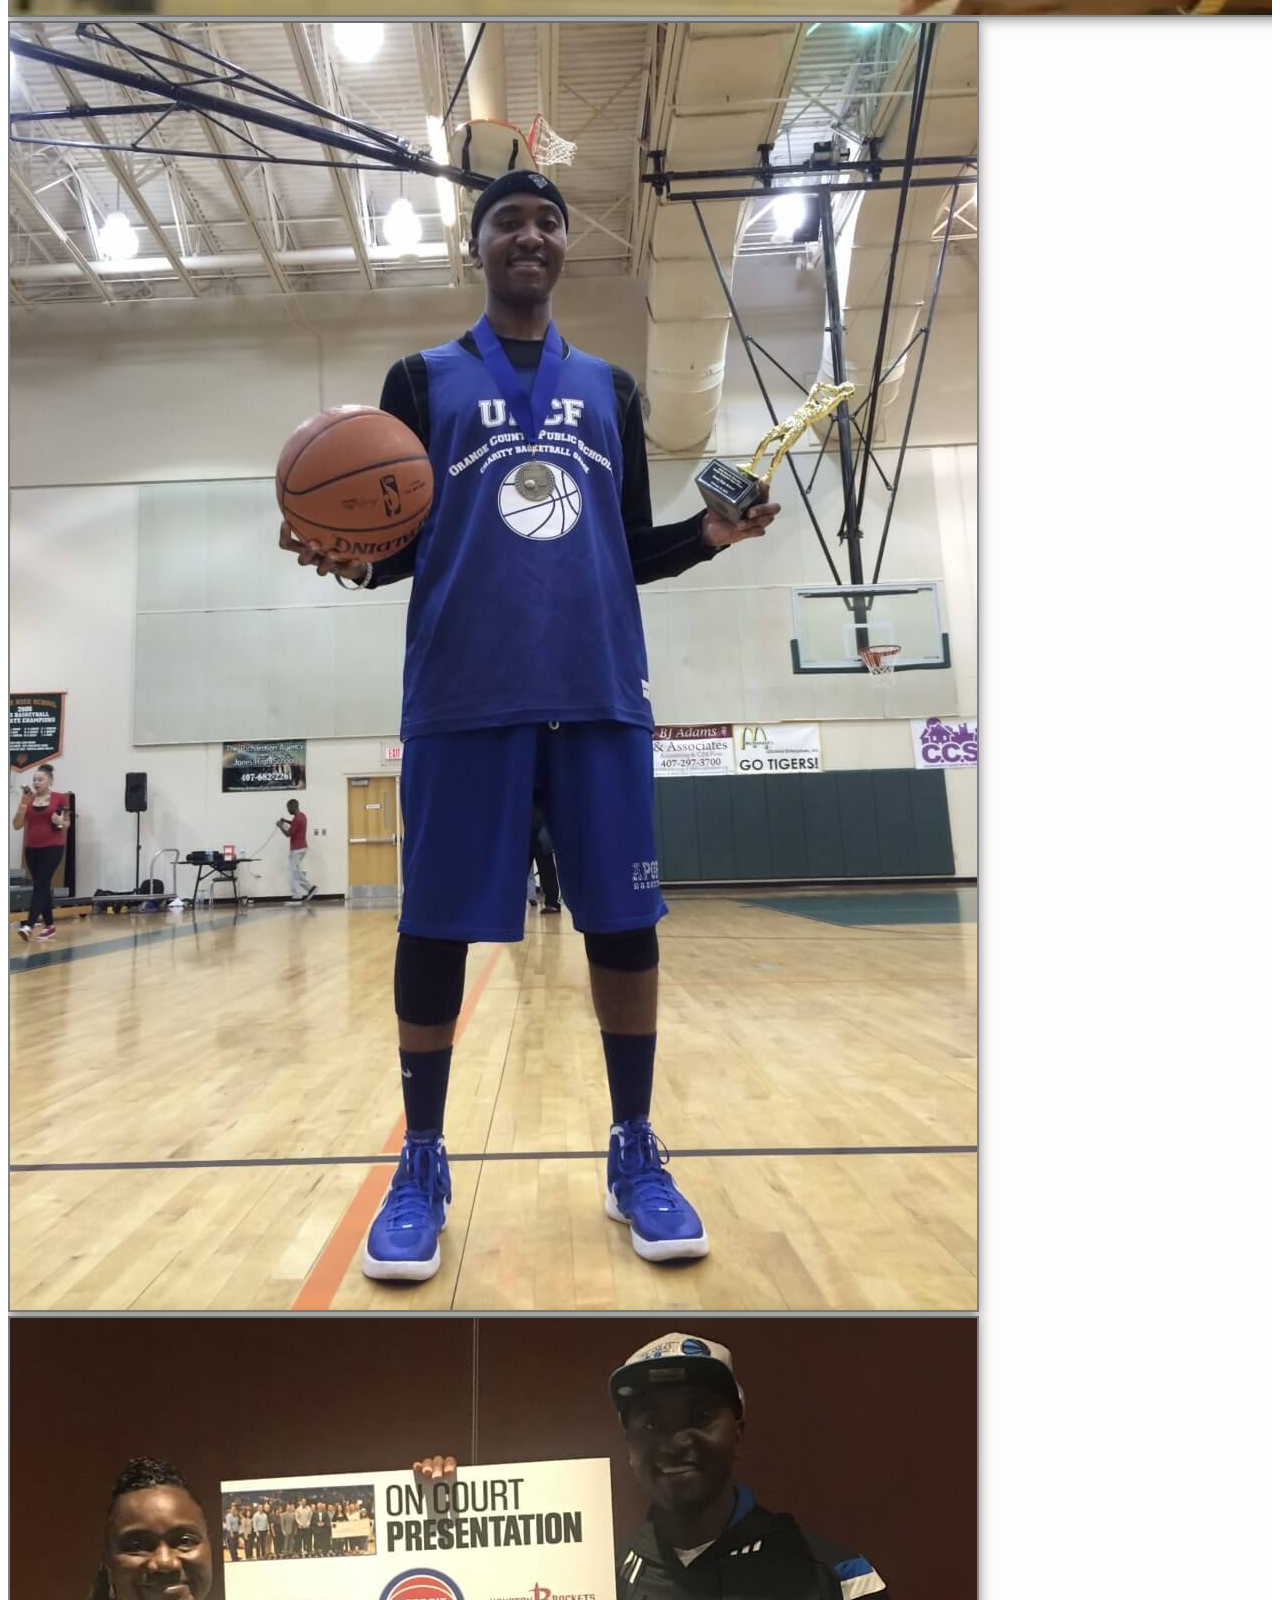
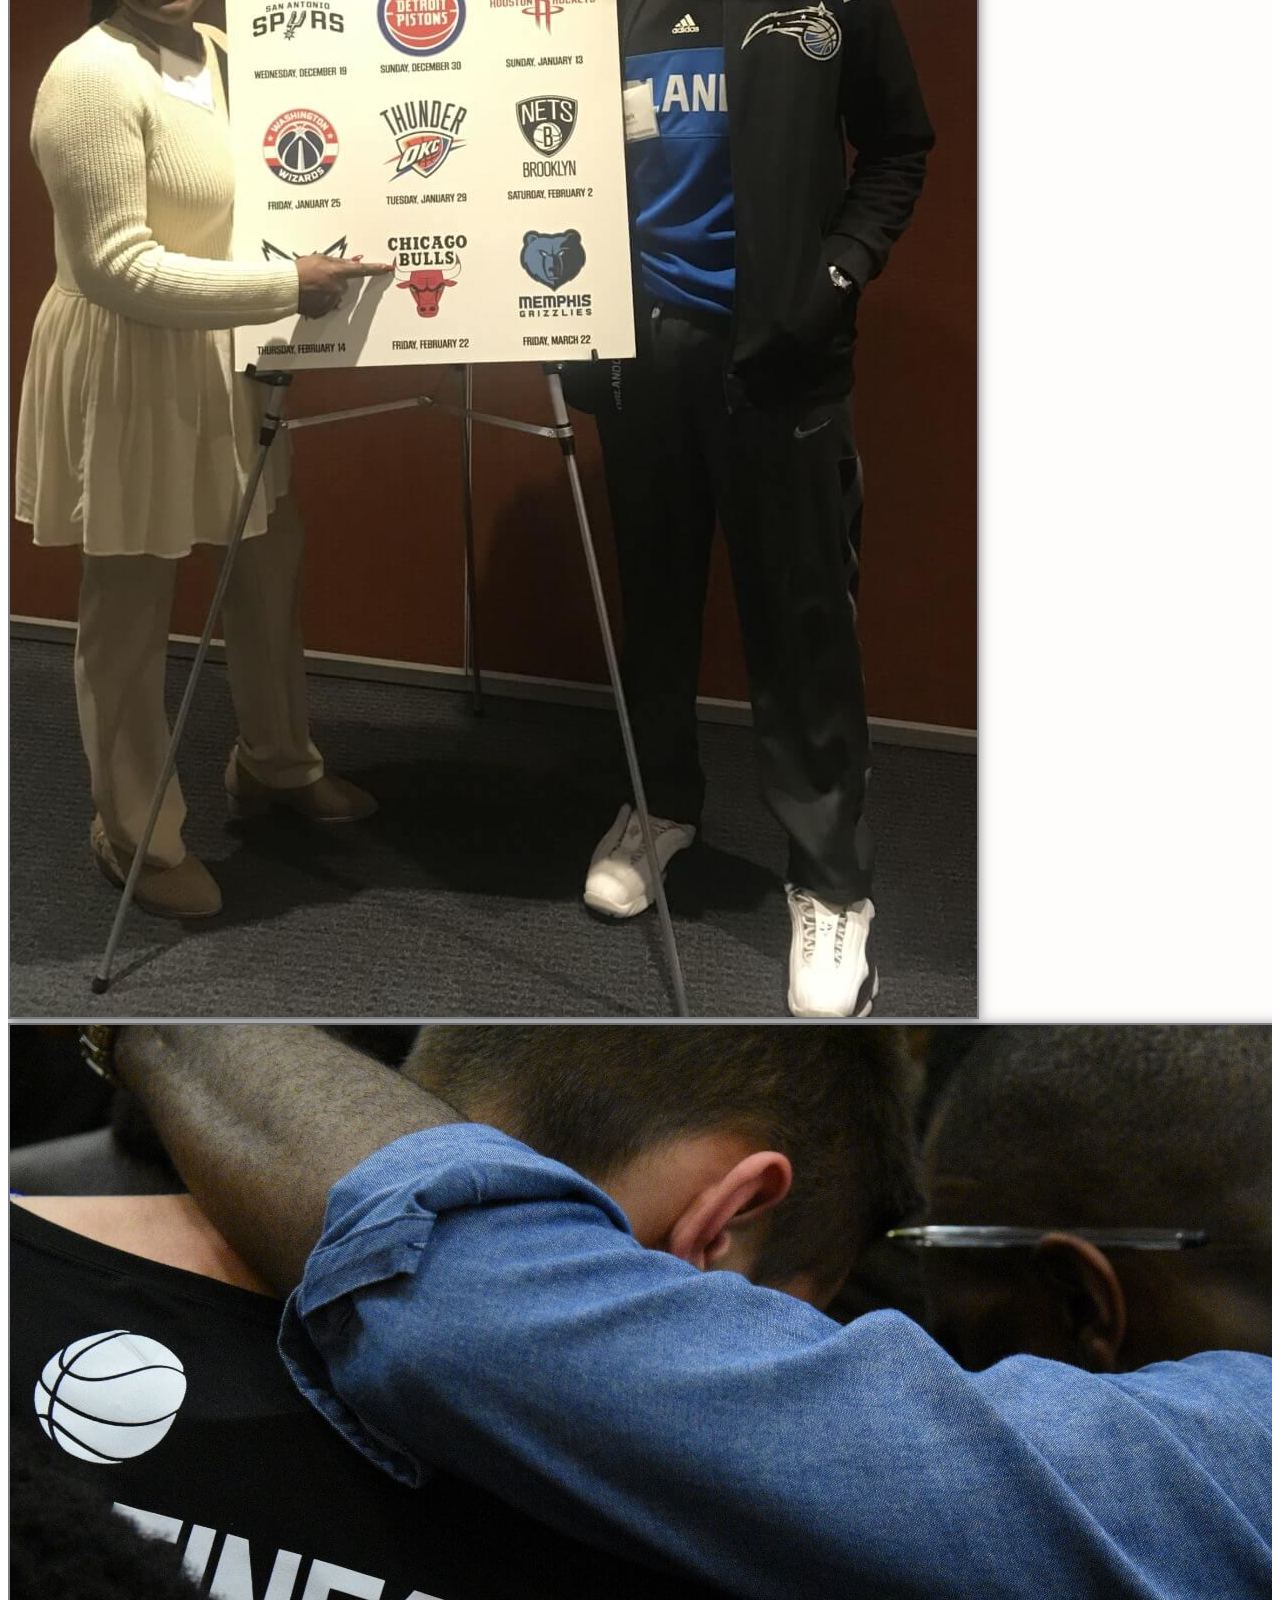
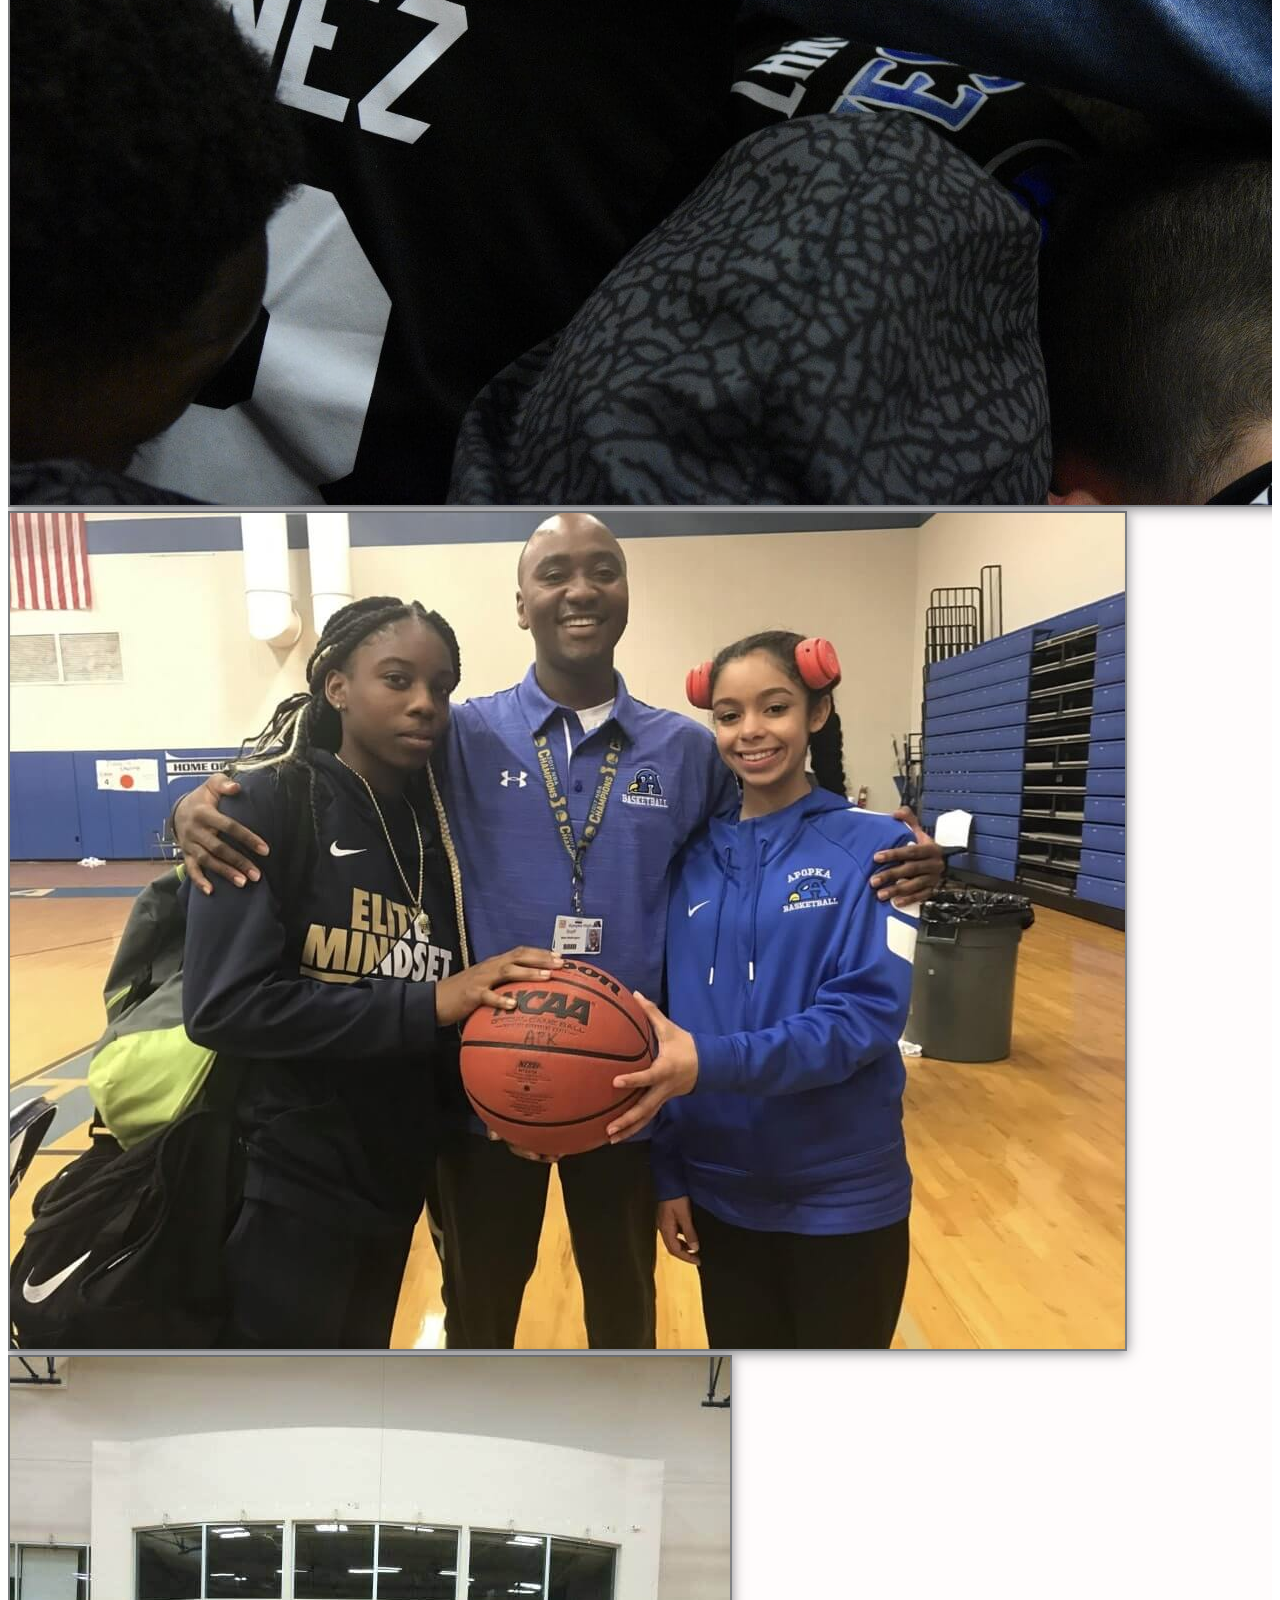
<file: bio/index.html>
<!DOCTYPE html>
<html>
<head>
    <meta charset="UTF-8">
    <meta name="viewport" content="width=device-width, initial-scale=1.0">
    <meta http-equiv="X-UA-Compatible" content="ie=edge">
    <!-- Bootstrap CSS -->
    <link rel="stylesheet" href="https://stackpath.bootstrapcdn.com/bootstrap/4.2.1/css/bootstrap.min.css" 
    integrity="sha384-GJzZqFGwb1QTTN6wy59ffF1BuGJpLSa9DkKMp0DgiMDm4iYMj70gZWKYbI706tWS" crossorigin="anonymous">
    <link rel="stylesheet" href="https://cdnjs.cloudflare.com/ajax/libs/font-awesome/4.7.0/css/font-awesome.min.css">
    <link href="./resources/css/index.css" type="text/css" rel="stylesheet">
    <script src="https://ajax.googleapis.com/ajax/libs/jquery/3.4.1/jquery.min.js"></script>
    <script src="https://cdnjs.cloudflare.com/ajax/libs/popper.js/1.16.0/umd/popper.min.js"></script>
    <script src="https://maxcdn.bootstrapcdn.com/bootstrap/4.4.1/js/bootstrap.min.js"></script>
    <script src="./index.js">
    </script>
  <title>Mark Washington Basketball | Bio</title>
</head>
<body>
<!--Web Header Start-->
  <div class="web">
    <div class="row">
      <div class="col header-bg"></div>
    </div>  
    <div class="row">
      <div class="col-2">
        <a href="../index.html"><img src="../resources/logo.jpg" id="logo"></a>
      </div>
      <div class="col header-inner align-text-bottom">
        <h1 class="text-center">MARK WASHINGTON BASKETBALL</h1>
      </div>
    </div>
  </div>
<!--Web Header End-->

<!--Web Nav Container Start-->
  <div class="nav-container web">
    <nav class="navbar navbar-expand-lg navbar-dark">
      <button class="navbar-toggler" type="button" data-toggle="collapse" data-target="#navbarNavDropdown" aria-controls="navbarNavDropdown" aria-expanded="false" aria-label="Toggle navigation">
        <i class="fa fa-bars"></i>
      </button>
      <div class="collapse navbar-collapse" id="navbarNavDropdown">
        <ul class="navbar-nav mx-auto">
            <li class="nav-item">
              <a class="nav-link px-4 py-2" href="../index.html">HOME <span class="sr-only">(current)</span></a>
            </li>
            <li class="nav-item active">
              <a class="nav-link active-link px-4 py-2" href="../bio/index.html">BIO</a>
            </li>
            <li class="nav-item">
              <a class="nav-link px-4 py-2" href="../philosophy/index.html">PHILOSOPHY</a>
            </li>
            <li class="nav-item">
              <a class="nav-link px-4 py-2" href="../teams/index.html">TEAMS</a>
            </li>
            <li class="nav-item">
              <a class="nav-link px-4 py-2" href="../championships/index.html">CHAMPIONSHIPS</a>
            </li>
            <li class="nav-item">
              <a class="nav-link px-4 py-2" href="../training/index.html">SKILLS TRAINING</a>
            </li>
            <li class="nav-item">
              <a class="nav-link px-4 py-2" href="../contact/index.html">CONTACT</a>
            </li>
        </ul>
      </div>
    </nav>
  </div>
<!--Web Nav Container End-->

<!--Mobile Nav Start-->
    <nav class="navbar navbar-expand-lg navbar-dark mobile">
      <button class="navbar-toggler" type="button" data-toggle="collapse" data-target="#navbarNavDropdown" aria-controls="navbarNavDropdown" aria-expanded="false" aria-label="Toggle navigation">
        <i class="fa fa-bars fa-lg hamburger"></i>
      </button>
      <div class="row d-flex justify-content-center">
        <div class="col-2">
          <a href="../index.html"><img src="../resources/logo.jpg" id="logo"></a>
        </div> 
      </div>
      <div class="collapse navbar-collapse" id="navbarNavDropdown">
        <ul class="navbar-nav mx-auto">
            <li class="nav-item">
              <a class="nav-link px-4" href="../index.html">HOME <span class="sr-only">(current)</span></a>
            </li>
            <li class="nav-item active">
              <a class="nav-link active-link px-4" href="../bio/index.html">BIO</a>
            </li>
            <li class="nav-item">
              <a class="nav-link px-4" href="../philosophy/index.html">PHILOSOPHY</a>
            </li>
            <li class="nav-item">
              <a class="nav-link px-4" href="../teams/index.html">TEAMS</a>
            </li>
            <li class="nav-item">
              <a class="nav-link px-4" href="../championships/index.html">CHAMPIONSHIPS</a>
            </li>
            <li class="nav-item">
              <a class="nav-link px-4" href="../training/index.html">SKILLS TRAINING</a>
            </li>
            <li class="nav-item">
              <a class="nav-link px-4 py-2" href="../contact/index.html">CONTACT</a>
            </li>
        </ul>
      </div>
    </nav>
<!--Mobile Nav End-->

<!--Mobile Header Start-->
<div class="mobile">  
  <div class="col header-inner align-text-bottom my-4">
      <h1 class="text-center">MARK WASHINGTON BASKETBALL</h1>
    </div>
  </div>
</div>
<!--Mobile Header End-->

<div class="content-outer">
  <div class="row content-middle d-flex justify-content-center">
    <div class="col-11 col-lg-9">
      <div class="row content-inner mt-5">
        <div class="col">
          <div class="row d-flex justify-content-center">
            <div class="col col-sm-11 col-lg-11">
             <div class="row pt-5">
                <div class="col-12">
                  <h2>BIOGRAPHY</h2>
                </div>
             </div>
                <div class="col text-left content-inner-container pb-2">
                  <div class="row">
                    <div class="col-8 col-md-5 col-lg-5 ml-3 p-3 mx-auto">
                      <img src="./resources/headshot.jpg" id="headshot">
                    </div>
                    <div class="col new-web">
                      <div class="row d-flex justify-content-start mx-auto mt-3">
                        <div class="col-sm-6 col-md-2 my-1 mx-1 embed-responsive embed-responsive-1by1">
                          <a data-toggle="modal" data-target="#modal1">
                            <img src="./resources/1.jpg" alt="" class="w-100 embed-responsive-item">
                          </a>
                        </div>
                        <div class="col-sm-6 col-md-2 my-1 mx-1 embed-responsive embed-responsive-1by1">
                          <a data-toggle="modal" data-target="#modal2">
                            <img src="./resources/2.jpg" alt="" class="w-100 embed-responsive-item">
                          </a>
                        </div>
                        <div class="col-sm-6 col-md-2 my-1 mx-1 embed-responsive embed-responsive-1by1">
                          <a data-toggle="modal" data-target="#modal3">
                            <img src="./resources/3.jpg" alt="" class="w-100 embed-responsive-item">
                          </a>
                        </div>
                        <div class="col-sm-6 col-md-2 my-1 mx-1 embed-responsive embed-responsive-1by1">
                          <a data-toggle="modal" data-target="#modal4">
                            <img src="./resources/4.jpg" alt="" class="w-100 embed-responsive-item">
                          </a>
                        </div>
                        <div class="col-sm-6 col-md-2 my-1 mx-1 embed-responsive embed-responsive-1by1">
                          <a data-toggle="modal" data-target="#modal5">
                            <img src="./resources/5.jpg" alt="" class="w-100 embed-responsive-item">
                          </a>
                        </div>
                        <div class="col-sm-6 col-md-2 my-1 mx-1 embed-responsive embed-responsive-1by1">
                          <a data-toggle="modal" data-target="#modal6">
                            <img src="./resources/6.jpg" alt="" class="w-100 embed-responsive-item">
                          </a>
                        </div>
                        <div class="col-sm-6 col-md-2 my-1 mx-1 embed-responsive embed-responsive-1by1">
                          <a data-toggle="modal" data-target="#modal7">
                            <img src="./resources/7.jpg" alt="" class="w-100 embed-responsive-item">
                          </a>
                        </div>
                        <div class="col-sm-6 col-md-2 my-1 mx-1 embed-responsive embed-responsive-1by1">
                          <a data-toggle="modal" data-target="#modal8">
                            <img src="./resources/8.jpg" alt="" class="w-100 embed-responsive-item">
                          </a>
                        </div>
                        <div class="col-sm-6 col-md-2 my-1 mx-1 embed-responsive embed-responsive-1by1">
                          <a data-toggle="modal" data-target="#modal10">
                            <img src="./resources/10.jpg" alt="" class="w-100 embed-responsive-item">
                          </a>
                        </div>
                        <div class="col-sm-6 col-md-2 my-1 mx-1 embed-responsive embed-responsive-1by1">
                          <a data-toggle="modal" data-target="#modal11">
                            <img src="./resources/11.jpg" alt="" class="w-100 embed-responsive-item">
                          </a>
                        </div>
                        <div class="col-sm-6 col-md-2 my-1 mx-1 embed-responsive embed-responsive-1by1">
                          <a data-toggle="modal" data-target="#modal12">
                            <img src="./resources/12.jpg" alt="" class="w-100 embed-responsive-item">
                          </a>
                        </div>
                        <div class="col-sm-6 col-md-2 my-1 mx-1 embed-responsive embed-responsive-1by1">
                          <a data-toggle="modal" data-target="#modal13">
                            <img src="./resources/13.jpg" alt="" class="w-100 embed-responsive-item">
                          </a>
                        </div>
                        <div class="col-sm-6 col-md-2 my-1 mx-1 embed-responsive embed-responsive-1by1">
                          <a data-toggle="modal" data-target="#modal14">
                            <img src="./resources/14.jpg" alt="" class="w-100 embed-responsive-item">
                          </a>
                        </div>
                        <div class="col-sm-6 col-md-2 my-1 mx-1 embed-responsive embed-responsive-1by1">
                          <a data-toggle="modal" data-target="#modal15">
                            <img src="./resources/15.jpg" alt="" class="w-100 embed-responsive-item">
                          </a>
                        </div>
                        <div class="col-sm-6 col-md-2 my-1 mx-1 embed-responsive embed-responsive-1by1">
                          <a data-toggle="modal" data-target="#modal16">
                            <img src="./resources/16.jpg" alt="" class="w-100 embed-responsive-item">
                          </a>
                        </div>
                        <div class="col-sm-6 col-md-2 my-1 mx-1 embed-responsive embed-responsive-1by1">
                          <a data-toggle="modal" data-target="#modal17">
                            <img src="./resources/17.jpg" alt="" class="w-100 embed-responsive-item">
                          </a>
                        </div>
                        <div class="col-sm-6 col-md-2 my-1 mx-1 embed-responsive embed-responsive-1by1">
                          <a data-toggle="modal" data-target="#modal18">
                            <img src="./resources/18.jpg" alt="" class="w-100 embed-responsive-item">
                          </a>
                        </div>
                        <div class="col-sm-6 col-md-2 my-1 mx-1 embed-responsive embed-responsive-1by1">
                          <a data-toggle="modal" data-target="#modal19">
                            <img src="./resources/19.jpg" alt="" class="w-100 embed-responsive-item">
                          </a>
                        </div>
                        <div class="col-sm-6 col-md-2 my-1 mx-1 embed-responsive embed-responsive-1by1">
                          <a data-toggle="modal" data-target="#modal20">
                            <img src="./resources/20.jpg" alt="" class="w-100 embed-responsive-item">
                          </a>
                        </div>
                        <div class="col-sm-6 col-md-2 my-1 mx-1 embed-responsive embed-responsive-1by1">
                          <a data-toggle="modal" data-target="#modal21">
                            <img src="./resources/21.jpg" alt="" class="w-100 embed-responsive-item">
                          </a>
                        </div>
                        <div class="col-sm-6 col-md-2 my-1 mx-1 embed-responsive embed-responsive-1by1">
                          <a data-toggle="modal" data-target="#modal22">
                            <img src="./resources/22.jpg" alt="" class="w-100 embed-responsive-item">
                          </a>
                        </div>
                        <div class="col-sm-6 col-md-2 my-1 mx-1 embed-responsive embed-responsive-1by1">
                          <a data-toggle="modal" data-target="#modal23">
                            <img src="./resources/23.jpg" alt="" class="w-100 embed-responsive-item">
                          </a>
                        </div>
                        <div class="col-sm-6 col-md-2 my-1 mx-1 embed-responsive embed-responsive-1by1">
                          <a data-toggle="modal" data-target="#modal25">
                            <img src="./resources/25.jpg" alt="" class="w-100 embed-responsive-item">
                          </a>
                        </div>
                        <div class="col-sm-6 col-md-2 my-1 mx-1 embed-responsive embed-responsive-1by1">
                          <a data-toggle="modal" data-target="#modal26">
                            <img src="./resources/26.jpg" alt="" class="w-100 embed-responsive-item">
                          </a>
                        </div>
                        <div class="col-sm-6 col-md-2 my-1 mx-1 embed-responsive embed-responsive-1by1">
                          <a data-toggle="modal" data-target="#modal27">
                            <img src="./resources/27.jpg" alt="" class="w-100 embed-responsive-item">
                          </a>
                        </div>

                      </div>
                      
                    </div>
                  </div>
                  <h3 class="my-3"><strong>Bio/Resume</strong></h3>
                  <h3><i>Player and Sports Journalist</i></h3>
                  <ul class="px-3 pt-3">
                    <li><i>Played at Apopka High School under Coach Eddie Jenkins, Coach Matt Houvourous, Coach Brian Pitts & Coach Ed Coffee. 
                      (Apopka,  Florida)</i></li>
                    <li><i>Earned his Bachelors Degree in Broadcast Journalism from Florida A & M University. (Tallahassee, Florida)
                    </i></li>
                    <li><i> Earned his Masters Degree in Mass Communications from University of South Florida. (Tampa, Florida)
                    </i></li>
                    <li><i>Worked at ESPN The World Wide Leader In Sports Headquarters. (Bristol, Connecticut)</i></li>
                    <li><i>Worked at ESPN “Wide World Of Sports” @ Disney. (Lake Buena Vista, Florida)</i></li>
                    <li><i>Worked at Channel 9 Eyewitness News – News & Sports Broadcasting – (Orlando, Florida)</i></li>
                    <li><i>Worked for the Orlando Magic. (Orlando, Florida)</i></li>
                    <li><i>Worked as a sports radio show host at FM 102.5 (Maitland, Florida)</i></li>
                    <li><i>Worked in the USF Athletic’s Media Department. (Tampa, Florida)</i></li>
                  </ul>

                  <h3><i>Coach and Mentor</i></h3>
                  <ul class="px-3 pt-3">
                    <li><i>Head Boys Basketball Coach @ Teague Middle School; 2015 - 2016. (Altamonte, Florida)</i></li>
                    <li><i>Head Boys Basketball Coach @ Wolf Lake Middle School; 2016 - 2018. Orange County Public Schools “O.C.P.S.” Championship Runner-Up!! 
                      (Apopka, Florida)
                    </i></li>
                    <li><i>Head Boys Basketball Coach @ Apopka Memorial Middle School; 2018 - 2019. UNDEFEATED Orange County Public Schools 
                      “O.C.P.S.” Champions!!! (Apopka, Florida)
                    </i></li>
                    <li><i>Head 8th Grade Boys Basketball Coach @ Windermere Preparatory School; 2018 - Present. Back to back championship game 
                      appearances. 2020 Greater Orlando Athletic Conference “G.O.A.C.” Champions! (Windermere, Florida)</i></li>
                    <li><i>Apopka High School Boys Basketball Coaching Staff. (Apopka, Florida)</i></li>
                    <li><i>Coach and trainer @ “The Orlando Basketball Academy”; Windermere Prep (Windermere, Florida)</i></li>
                  </ul>
                </div>
                
                <div class="row new-mobile d-flex justify-content-center">
                  <div class="col-6 my-3">
                    <a data-toggle="modal" data-target="#modal1" class="embed-responsive embed-responsive-1by1">
                      <img src="./resources/1.jpg" alt="" class="embed-responsive-item w-100">
                    </a>
                  </div>
                  <div class="col-6 my-3">
                    <a data-toggle="modal" data-target="#modal2" class="embed-responsive embed-responsive-1by1">
                      <img src="./resources/2.jpg" alt="" class="embed-responsive-item w-100">
                    </a>
                  </div>
                  <div class="col-6 my-3">
                    <a data-toggle="modal" data-target="#modal3" class="embed-responsive embed-responsive-1by1">
                      <img src="./resources/3.jpg" alt="" class="embed-responsive-item w-100">
                    </a>
                  </div>
                  <div class="col-6 my-3">
                    <a data-toggle="modal" data-target="#modal4" class="embed-responsive embed-responsive-1by1">
                      <img src="./resources/4.jpg" alt="" class="embed-responsive-item w-100">
                    </a>
                  </div>
                  <div class="col-6 my-3">
                    <a data-toggle="modal" data-target="#modal5" class="embed-responsive embed-responsive-1by1">
                      <img src="./resources/5.jpg" alt="" class="embed-responsive-item w-100">
                    </a>
                  </div>
                  <div class="col-6 my-3">
                    <a data-toggle="modal" data-target="#modal6" class="embed-responsive embed-responsive-1by1">
                      <img src="./resources/6.jpg" alt="" class="embed-responsive-item w-100">
                    </a>
                  </div>
                  <div class="col-6 my-3">
                    <a data-toggle="modal" data-target="#modal7" class="embed-responsive embed-responsive-1by1">
                      <img src="./resources/7.jpg" alt="" class="embed-responsive-item w-100">
                    </a>
                  </div>
                  <div class="col-6 my-3">
                    <a data-toggle="modal" data-target="#modal8" class="embed-responsive embed-responsive-1by1">
                      <img src="./resources/8.jpg" alt="" class="embed-responsive-item w-100">
                    </a>
                  </div>
                  <div class="col-6 my-3">
                    <a data-toggle="modal" data-target="#modal10" class="embed-responsive embed-responsive-1by1">
                      <img src="./resources/10.jpg" alt="" class="embed-responsive-item w-100">
                    </a>
                  </div>
                  <div class="col-6 my-3">
                    <a data-toggle="modal" data-target="#modal11" class="embed-responsive embed-responsive-1by1">
                      <img src="./resources/11.jpg" alt="" class="embed-responsive-item w-100">
                    </a>
                  </div>
                  <div class="col-6 my-3">
                    <a data-toggle="modal" data-target="#modal12" class="embed-responsive embed-responsive-1by1">
                      <img src="./resources/12.jpg" alt="" class="embed-responsive-item w-100">
                    </a>
                  </div>
                  <div class="col-6 my-3">
                    <a data-toggle="modal" data-target="#modal13" class="embed-responsive embed-responsive-1by1">
                      <img src="./resources/13.jpg" alt="" class="embed-responsive-item w-100">
                    </a>
                  </div>
                  <div class="col-6 my-3">
                    <a data-toggle="modal" data-target="#modal14" class="embed-responsive embed-responsive-1by1">
                      <img src="./resources/14.jpg" alt="" class="embed-responsive-item w-100">
                    </a>
                  </div>
                  <div class="col-6 my-3">
                    <a data-toggle="modal" data-target="#modal15" class="embed-responsive embed-responsive-1by1">
                      <img src="./resources/15.jpg" alt="" class="embed-responsive-item w-100">
                    </a>
                  </div>
                  <div class="col-6 my-3">
                    <a data-toggle="modal" data-target="#modal16" class="embed-responsive embed-responsive-1by1">
                      <img src="./resources/16.jpg" alt="" class="embed-responsive-item w-100">
                    </a>
                  </div>
                  <div class="col-6 my-3">
                    <a data-toggle="modal" data-target="#modal17" class="embed-responsive embed-responsive-1by1">
                      <img src="./resources/17.jpg" alt="" class="embed-responsive-item w-100">
                    </a>
                  </div>
                  <div class="col-6 my-3">
                    <a data-toggle="modal" data-target="#modal18" class="embed-responsive embed-responsive-1by1">
                      <img src="./resources/18.jpg" alt="" class="embed-responsive-item w-100">
                    </a>
                  </div>
                  <div class="col-6 my-3">
                    <a data-toggle="modal" data-target="#modal19" class="embed-responsive embed-responsive-1by1">
                      <img src="./resources/19.jpg" alt="" class="embed-responsive-item w-100">
                    </a>
                  </div>
                  <div class="col-6 my-3">
                    <a data-toggle="modal" data-target="#modal20" class="embed-responsive embed-responsive-1by1">
                      <img src="./resources/20.jpg" alt="" class="embed-responsive-item w-100">
                    </a>
                  </div>
                  <div class="col-6 my-3">
                    <a data-toggle="modal" data-target="#modal21" class="embed-responsive embed-responsive-1by1">
                      <img src="./resources/21.jpg" alt="" class="embed-responsive-item w-100">
                    </a>
                  </div>
                  <div class="col-6 my-3">
                    <a data-toggle="modal" data-target="#modal22" class="embed-responsive embed-responsive-1by1">
                      <img src="./resources/22.jpg" alt="" class="embed-responsive-item w-100">
                    </a>
                  </div>
                  <div class="col-6 my-3">
                    <a data-toggle="modal" data-target="#modal23" class="embed-responsive embed-responsive-1by1">
                      <img src="./resources/23.jpg" alt="" class="embed-responsive-item w-100">
                    </a>
                  </div>
                  <div class="col-6 my-3">
                    <a data-toggle="modal" data-target="#modal25" class="embed-responsive embed-responsive-1by1">
                      <img src="./resources/25.jpg" alt="" class="embed-responsive-item w-100">
                    </a>
                  </div>
                  <div class="col-6 my-3">
                    <a data-toggle="modal" data-target="#modal26" class="embed-responsive embed-responsive-1by1">
                      <img src="./resources/26.jpg" alt="" class="embed-responsive-item w-100">
                    </a>
                  </div>
                  <div class="col-6 my-3">
                    <a data-toggle="modal" data-target="#modal27" class="embed-responsive embed-responsive-1by1">
                      <img src="./resources/27.jpg" alt="" class="embed-responsive-item w-100">
                    </a>
                  </div>

                </div>
              </div>
              

              
              <footer class="py-4">
                
                <div class="row">
                  <div class="col-12 col-lg-4 contact">
                    <h4>CONTACT</h4>
                      <div class="indent">
                        <p>Mark Washington Basketball</p>
                        <p class="hide">Phone: <a href="tel:5555555555">555-867-5309</a></p>
                        <p>E-mail: <a href="mailto:example@email.com">example@email.com</a></p>
                    </div>
                  </div>
  
                  <div class="col-12 text-center mobile my-4">
                    <img src="../resources/ad.jpg" id="ad">
                  </div>
  
                  <div class="col-12 col-lg-3 site-links">
                    <h4>SITE LINKS</h4>
                    <a href="../index.html"><p>Home</a>
                    <br>
                    <a href="../bio/index.html">Coach Mark Washington's Bio</a>
                    <br>
                    <a href="../philosophy/index.html">Philosophy</a>
                    <br>
                    <a href="../training/index.html">Skills Training</a>
                    <br>
                    <a href="../teams/index.html">Teams</a>
                    <br>
                    <a href="../contact/index.html">Contact</a>
                  </div>
                  
                  <div class="col-12 col-lg col-xl-3 web">
                    <img src="../resources/ad.jpg" id="ad">
                  </div>
  
                </div>
  
                <div class="row divider mx-auto mt-4">
                  <div class="col text-center">
                    <p class="credits">Copyright &copy; 2020 Mark Washington Basketball | Site Design and development by: <a href="https://al-byte.github.io/Portfolio-Alt/">Alex Washington</a></p>
                  </div>
                </div>      
              </footer>
            </div>
          </div>
        </div>
      </div>



    </div>
  </div>
  </div>
</div>

<!--Modals Start-->

<!-- Modal -->
<div class="modal fade" id="modal1" tabindex="-1" role="dialog" aria-labelledby="modal1Title" aria-hidden="true">
  <div class="modal-dialog modal-dialog-centered" role="document">
    <div class="modal-content">
      <div class="modal-body d-flex justify-content-center">
        <div id="carousel1" class="carousel slide" data-ride="carousel">
          <div class="carousel-inner">
            <div class="carousel-item active">
              <img class="d-block w-100" src="./resources/1.jpg" alt="">
            </div>
          </div>
        </div>
      </div>
      <div class="modal-footer">
        <h6>Picture Caption 1</h6>
      </div>
    </div>
  </div>
</div>

<!-- Modal -->
<div class="modal fade" id="modal2" tabindex="-1" role="dialog" aria-labelledby="modal1Title" aria-hidden="true">
  <div class="modal-dialog modal-dialog-centered" role="document">
    <div class="modal-content">
      <div class="modal-body d-flex justify-content-center">
        <div id="carousel1" class="carousel slide" data-ride="carousel">
          <div class="carousel-inner">
            <div class="carousel-item active">
              <img class="d-block w-100" src="./resources/2.jpg" alt="">
            </div>
          </div>
        </div>
      </div>
      <div class="modal-footer">
        <h6>Picture Caption 2</h6>
      </div>
    </div>
  </div>
</div>

<!-- Modal -->
<div class="modal fade" id="modal3" tabindex="-1" role="dialog" aria-labelledby="modal1Title" aria-hidden="true">
  <div class="modal-dialog modal-dialog-centered" role="document">
    <div class="modal-content">
      <div class="modal-body d-flex justify-content-center">
        <div id="carousel1" class="carousel slide" data-ride="carousel">
          <div class="carousel-inner">
            <div class="carousel-item active">
              <img class="d-block w-100" src="./resources/3.jpg" alt="">
            </div>
          </div>
        </div>
      </div>
      <div class="modal-footer">
        <h6>Picture Caption 3</h6>
      </div>
    </div>
  </div>
</div>

<!-- Modal -->
<div class="modal fade" id="modal4" tabindex="-1" role="dialog" aria-labelledby="modal1Title" aria-hidden="true">
  <div class="modal-dialog modal-dialog-centered" role="document">
    <div class="modal-content">
      <div class="modal-body d-flex justify-content-center">
        <div id="carousel1" class="carousel slide" data-ride="carousel">
          <div class="carousel-inner">
            <div class="carousel-item active">
              <img class="d-block w-100" src="./resources/4.jpg" alt="">
            </div>
          </div>
        </div>
      </div>
      <div class="modal-footer">
        <h6>Picture Caption 4</h6>
      </div>
    </div>
  </div>
</div>

<!-- Modal -->
<div class="modal fade" id="modal5" tabindex="-1" role="dialog" aria-labelledby="modal1Title" aria-hidden="true">
  <div class="modal-dialog modal-dialog-centered" role="document">
    <div class="modal-content">
      <div class="modal-body d-flex justify-content-center">
        <div id="carousel1" class="carousel slide" data-ride="carousel">
          <div class="carousel-inner">
            <div class="carousel-item active">
              <img class="d-block w-100" src="./resources/5.jpg" alt="">
            </div>
          </div>
        </div>
      </div>
      <div class="modal-footer">
        <h6>Picture Caption 5</h6>
      </div>
    </div>
  </div>
</div>

<!-- Modal -->
<div class="modal fade" id="modal6" tabindex="-1" role="dialog" aria-labelledby="modal1Title" aria-hidden="true">
  <div class="modal-dialog modal-dialog-centered" role="document">
    <div class="modal-content">
      <div class="modal-body d-flex justify-content-center">
        <div id="carousel1" class="carousel slide" data-ride="carousel">
          <div class="carousel-inner">
            <div class="carousel-item active">
              <img class="d-block w-100" src="./resources/6.jpg" alt="">
            </div>
          </div>
        </div>
      </div>
      <div class="modal-footer">
        <h6>Picture Caption 6</h6>
      </div>
    </div>
  </div>
</div>

<!-- Modal -->
<div class="modal fade" id="modal7" tabindex="-1" role="dialog" aria-labelledby="modal1Title" aria-hidden="true">
  <div class="modal-dialog modal-dialog-centered" role="document">
    <div class="modal-content">
      <div class="modal-body d-flex justify-content-center">
        <div id="carousel1" class="carousel slide" data-ride="carousel">
          <div class="carousel-inner">
            <div class="carousel-item active">
              <img class="d-block w-100" src="./resources/7.jpg" alt="">
            </div>
          </div>
        </div>
      </div>
      <div class="modal-footer">
        <h6>Picture Caption 7</h6>
      </div>
    </div>
  </div>
</div>

<!-- Modal -->
<div class="modal fade" id="modal8" tabindex="-1" role="dialog" aria-labelledby="modal1Title" aria-hidden="true">
  <div class="modal-dialog modal-dialog-centered" role="document">
    <div class="modal-content">
      <div class="modal-body d-flex justify-content-center">
        <div id="carousel1" class="carousel slide" data-ride="carousel">
          <div class="carousel-inner">
            <div class="carousel-item active">
              <img class="d-block w-100" src="./resources/8.jpg" alt="">
            </div>
          </div>
        </div>
      </div>
      <div class="modal-footer">
        <h6>Picture Caption 8</h6>
      </div>
    </div>
  </div>
</div>

<!-- Modal -->
<div class="modal fade" id="modal10" tabindex="-1" role="dialog" aria-labelledby="modal1Title" aria-hidden="true">
  <div class="modal-dialog modal-dialog-centered" role="document">
    <div class="modal-content">
      <div class="modal-body d-flex justify-content-center">
        <div id="carousel1" class="carousel slide" data-ride="carousel">
          <div class="carousel-inner">
            <div class="carousel-item active">
              <img class="d-block w-100" src="./resources/10.jpg" alt="">
            </div>
          </div>
        </div>
      </div>
      <div class="modal-footer">
        <h6>Picture Caption 10</h6>
      </div>
    </div>
  </div>
</div>

<!-- Modal -->
<div class="modal fade" id="modal11" tabindex="-1" role="dialog" aria-labelledby="modal1Title" aria-hidden="true">
  <div class="modal-dialog modal-dialog-centered" role="document">
    <div class="modal-content">
      <div class="modal-body d-flex justify-content-center">
        <div id="carousel1" class="carousel slide" data-ride="carousel">
          <div class="carousel-inner">
            <div class="carousel-item active">
              <img class="d-block w-100" src="./resources/11.jpg" alt="">
            </div>
          </div>
        </div>
      </div>
      <div class="modal-footer">
        <h6>Picture Caption 11</h6>
      </div>
    </div>
  </div>
</div>

<!-- Modal -->
<div class="modal fade" id="modal12" tabindex="-1" role="dialog" aria-labelledby="modal1Title" aria-hidden="true">
  <div class="modal-dialog modal-dialog-centered" role="document">
    <div class="modal-content">
      <div class="modal-body d-flex justify-content-center">
        <div id="carousel1" class="carousel slide" data-ride="carousel">
          <div class="carousel-inner">
            <div class="carousel-item active">
              <img class="d-block w-100" src="./resources/12.jpg" alt="">
            </div>
          </div>
        </div>
      </div>
      <div class="modal-footer">
        <h6>Picture Caption 12</h6>
      </div>
    </div>
  </div>
</div>

<!-- Modal -->
<div class="modal fade" id="modal13" tabindex="-1" role="dialog" aria-labelledby="modal1Title" aria-hidden="true">
  <div class="modal-dialog modal-dialog-centered" role="document">
    <div class="modal-content">
      <div class="modal-body d-flex justify-content-center">
        <div id="carousel1" class="carousel slide" data-ride="carousel">
          <div class="carousel-inner">
            <div class="carousel-item active">
              <img class="d-block w-100" src="./resources/13.jpg" alt="">
            </div>
          </div>
        </div>
      </div>
      <div class="modal-footer">
        <h6>Picture Caption 13</h6>
      </div>
    </div>
  </div>
</div>

<!-- Modal -->
<div class="modal fade" id="modal14" tabindex="-1" role="dialog" aria-labelledby="modal1Title" aria-hidden="true">
  <div class="modal-dialog modal-dialog-centered" role="document">
    <div class="modal-content">
      <div class="modal-body d-flex justify-content-center">
        <div id="carousel1" class="carousel slide" data-ride="carousel">
          <div class="carousel-inner">
            <div class="carousel-item active">
              <img class="d-block w-100" src="./resources/14.jpg" alt="">
            </div>
          </div>
        </div>
      </div>
      <div class="modal-footer">
        <h6>Picture Caption 14</h6>
      </div>
    </div>
  </div>
</div>

<!-- Modal -->
<div class="modal fade" id="modal15" tabindex="-1" role="dialog" aria-labelledby="modal1Title" aria-hidden="true">
  <div class="modal-dialog modal-dialog-centered" role="document">
    <div class="modal-content">
      <div class="modal-body d-flex justify-content-center">
        <div id="carousel1" class="carousel slide" data-ride="carousel">
          <div class="carousel-inner">
            <div class="carousel-item active">
              <img class="d-block w-100" src="./resources/15.jpg" alt="">
            </div>
          </div>
        </div>
      </div>
      <div class="modal-footer">
        <h6>Picture Caption 15</h6>
      </div>
    </div>
  </div>
</div>

<!-- Modal -->
<div class="modal fade" id="modal16" tabindex="-1" role="dialog" aria-labelledby="modal1Title" aria-hidden="true">
  <div class="modal-dialog modal-dialog-centered" role="document">
    <div class="modal-content">
      <div class="modal-body d-flex justify-content-center">
        <div id="carousel1" class="carousel slide" data-ride="carousel">
          <div class="carousel-inner">
            <div class="carousel-item active">
              <img class="d-block w-100" src="./resources/16.jpg" alt="">
            </div>
          </div>
        </div>
      </div>
      <div class="modal-footer">
        <h6>Picture Caption 16</h6>
      </div>
    </div>
  </div>
</div>

<!-- Modal -->
<div class="modal fade" id="modal17" tabindex="-1" role="dialog" aria-labelledby="modal1Title" aria-hidden="true">
  <div class="modal-dialog modal-dialog-centered" role="document">
    <div class="modal-content">
      <div class="modal-body d-flex justify-content-center">
        <div id="carousel1" class="carousel slide" data-ride="carousel">
          <div class="carousel-inner">
            <div class="carousel-item active">
              <img class="d-block w-100" src="./resources/17.jpg" alt="">
            </div>
          </div>
        </div>
      </div>
      <div class="modal-footer">
        <h6>Picture Caption 17</h6>
      </div>
    </div>
  </div>
</div>

<!-- Modal -->
<div class="modal fade" id="modal18" tabindex="-1" role="dialog" aria-labelledby="modal1Title" aria-hidden="true">
  <div class="modal-dialog modal-dialog-centered" role="document">
    <div class="modal-content">
      <div class="modal-body d-flex justify-content-center">
        <div id="carousel1" class="carousel slide" data-ride="carousel">
          <div class="carousel-inner">
            <div class="carousel-item active">
              <img class="d-block w-100" src="./resources/18.jpg" alt="">
            </div>
          </div>
        </div>
      </div>
      <div class="modal-footer">
        <h6>Picture Caption 18</h6>
      </div>
    </div>
  </div>
</div>

<!-- Modal -->
<div class="modal fade" id="modal19" tabindex="-1" role="dialog" aria-labelledby="modal1Title" aria-hidden="true">
  <div class="modal-dialog modal-dialog-centered" role="document">
    <div class="modal-content">
      <div class="modal-body d-flex justify-content-center">
        <div id="carousel1" class="carousel slide" data-ride="carousel">
          <div class="carousel-inner">
            <div class="carousel-item active">
              <img class="d-block w-100" src="./resources/19.jpg" alt="">
            </div>
          </div>
        </div>
      </div>
      <div class="modal-footer">
        <h6>Picture Caption 19</h6>
      </div>
    </div>
  </div>
</div>

<!-- Modal -->
<div class="modal fade" id="modal20" tabindex="-1" role="dialog" aria-labelledby="modal1Title" aria-hidden="true">
  <div class="modal-dialog modal-dialog-centered" role="document">
    <div class="modal-content">
      <div class="modal-body d-flex justify-content-center">
        <div id="carousel1" class="carousel slide" data-ride="carousel">
          <div class="carousel-inner">
            <div class="carousel-item active">
              <img class="d-block w-100" src="./resources/20.jpg" alt="">
            </div>
          </div>
        </div>
      </div>
      <div class="modal-footer">
        <h6>Picture Caption 20</h6>
      </div>
    </div>
  </div>
</div>

<!-- Modal -->
<div class="modal fade" id="modal21" tabindex="-1" role="dialog" aria-labelledby="modal1Title" aria-hidden="true">
  <div class="modal-dialog modal-dialog-centered" role="document">
    <div class="modal-content">
      <div class="modal-body d-flex justify-content-center">
        <div id="carousel1" class="carousel slide" data-ride="carousel">
          <div class="carousel-inner">
            <div class="carousel-item active">
              <img class="d-block w-100" src="./resources/21.jpg" alt="">
            </div>
          </div>
        </div>
      </div>
      <div class="modal-footer">
        <h6>Picture Caption 21</h6>
      </div>
    </div>
  </div>
</div>

<!-- Modal -->
<div class="modal fade" id="modal22" tabindex="-1" role="dialog" aria-labelledby="modal1Title" aria-hidden="true">
  <div class="modal-dialog modal-dialog-centered" role="document">
    <div class="modal-content">
      <div class="modal-body d-flex justify-content-center">
        <div id="carousel1" class="carousel slide" data-ride="carousel">
          <div class="carousel-inner">
            <div class="carousel-item active">
              <img class="d-block w-100" src="./resources/22.jpg" alt="">
            </div>
          </div>
        </div>
      </div>
      <div class="modal-footer">
        <h6>Picture Caption 22</h6>
      </div>
    </div>
  </div>
</div>

<!-- Modal -->
<div class="modal fade" id="modal23" tabindex="-1" role="dialog" aria-labelledby="modal1Title" aria-hidden="true">
  <div class="modal-dialog modal-dialog-centered" role="document">
    <div class="modal-content">
      <div class="modal-body d-flex justify-content-center">
        <div id="carousel1" class="carousel slide" data-ride="carousel">
          <div class="carousel-inner">
            <div class="carousel-item active">
              <img class="d-block w-100" src="./resources/23.jpg" alt="">
            </div>
          </div>
        </div>
      </div>
      <div class="modal-footer">
        <h6>Picture Caption 23</h6>
      </div>
    </div>
  </div>
</div>

<!-- Modal -->
<div class="modal fade" id="modal25" tabindex="-1" role="dialog" aria-labelledby="modal1Title" aria-hidden="true">
  <div class="modal-dialog modal-dialog-centered" role="document">
    <div class="modal-content">
      <div class="modal-body d-flex justify-content-center">
        <div id="carousel1" class="carousel slide" data-ride="carousel">
          <div class="carousel-inner">
            <div class="carousel-item active">
              <img class="d-block w-100" src="./resources/25.jpg" alt="">
            </div>
          </div>
        </div>
      </div>
      <div class="modal-footer">
        <h6>Picture Caption 25</h6>
      </div>
    </div>
  </div>
</div>

<!-- Modal -->
<div class="modal fade" id="modal26" tabindex="-1" role="dialog" aria-labelledby="modal1Title" aria-hidden="true">
  <div class="modal-dialog modal-dialog-centered" role="document">
    <div class="modal-content">
      <div class="modal-body d-flex justify-content-center">
        <div id="carousel1" class="carousel slide" data-ride="carousel">
          <div class="carousel-inner">
            <div class="carousel-item active">
              <img class="d-block w-100" src="./resources/26.jpg" alt="">
            </div>
          </div>
        </div>
      </div>
      <div class="modal-footer">
        <h6>Picture Caption 26</h6>
      </div>
    </div>
  </div>
</div>

<!-- Modal -->
<div class="modal fade" id="modal27" tabindex="-1" role="dialog" aria-labelledby="modal1Title" aria-hidden="true">
  <div class="modal-dialog modal-dialog-centered" role="document">
    <div class="modal-content">
      <div class="modal-body d-flex justify-content-center">
        <div id="carousel1" class="carousel slide" data-ride="carousel">
          <div class="carousel-inner">
            <div class="carousel-item active">
              <img class="d-block w-100" src="./resources/27.jpg" alt="">
            </div>
          </div>
        </div>
      </div>
      <div class="modal-footer">
        <h6>Picture Caption 27</h6>
      </div>
    </div>
  </div>
</div>


</body>
</html>
</file>
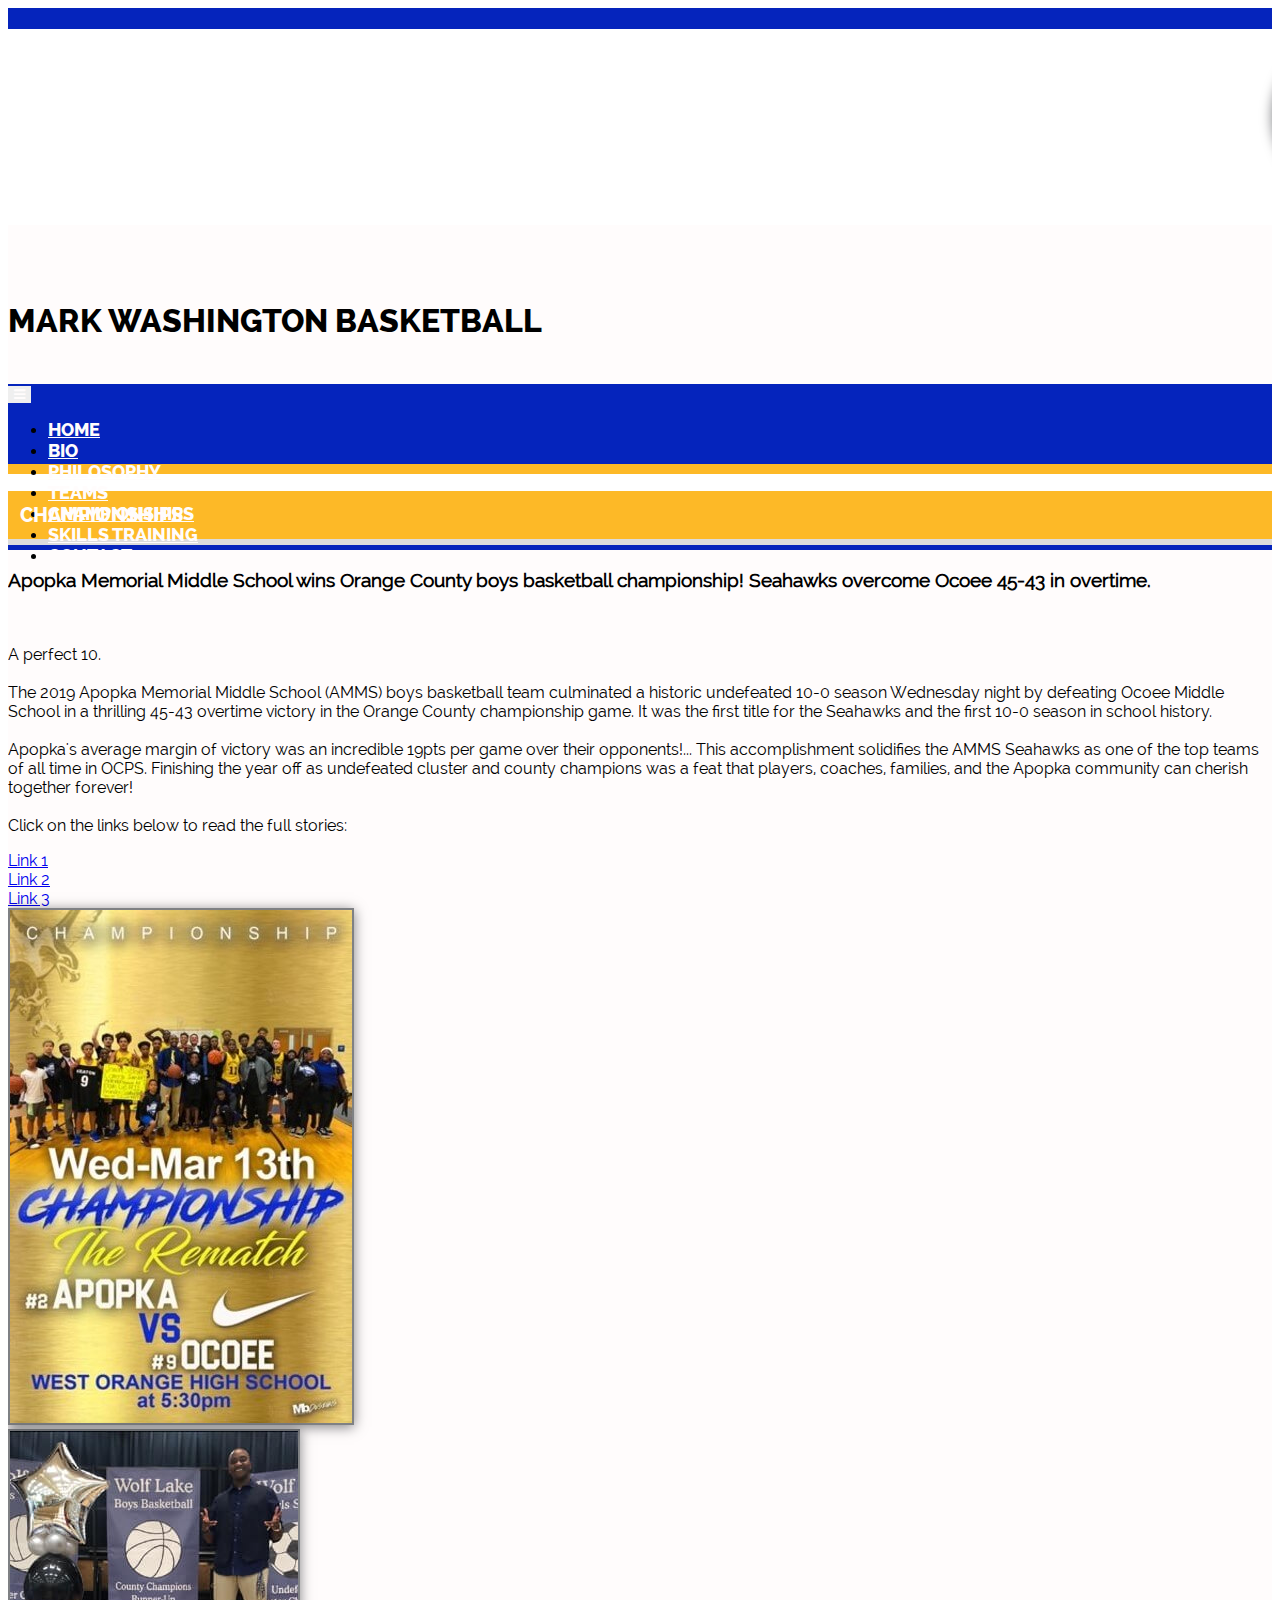
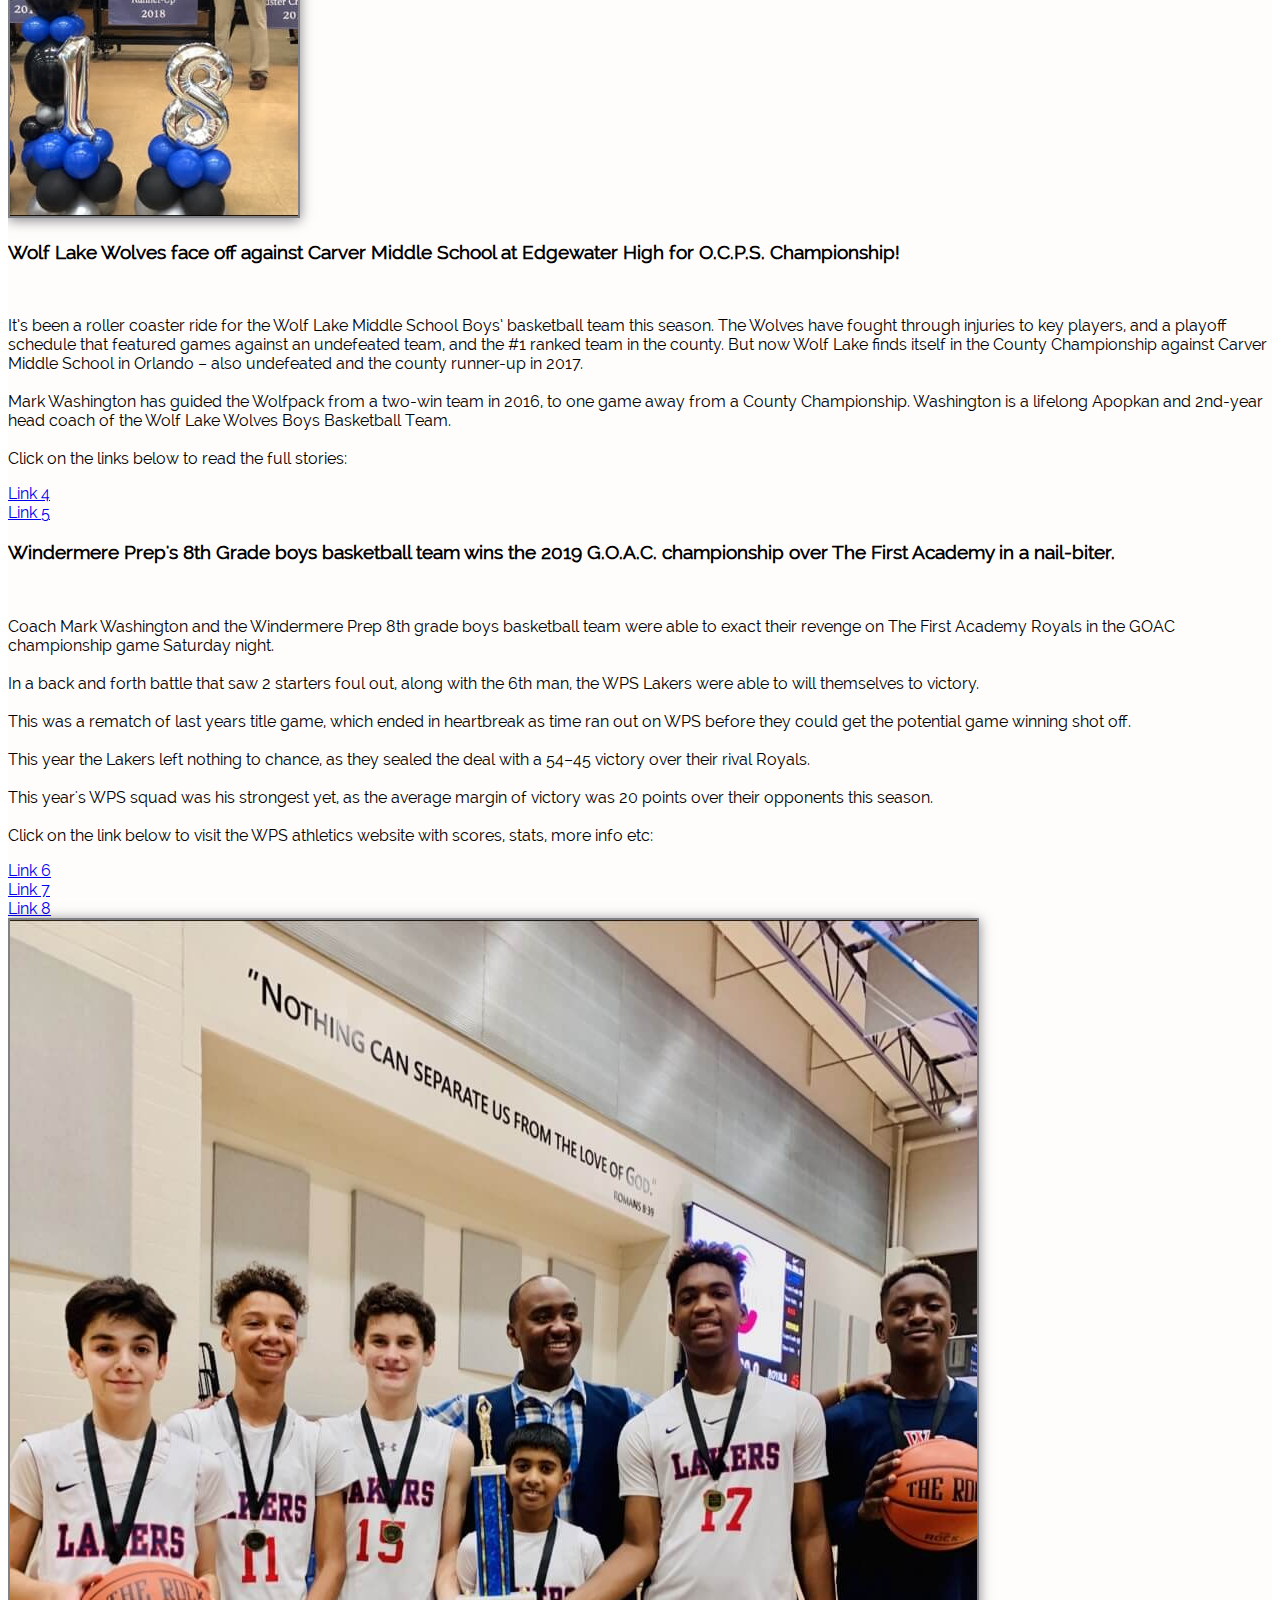
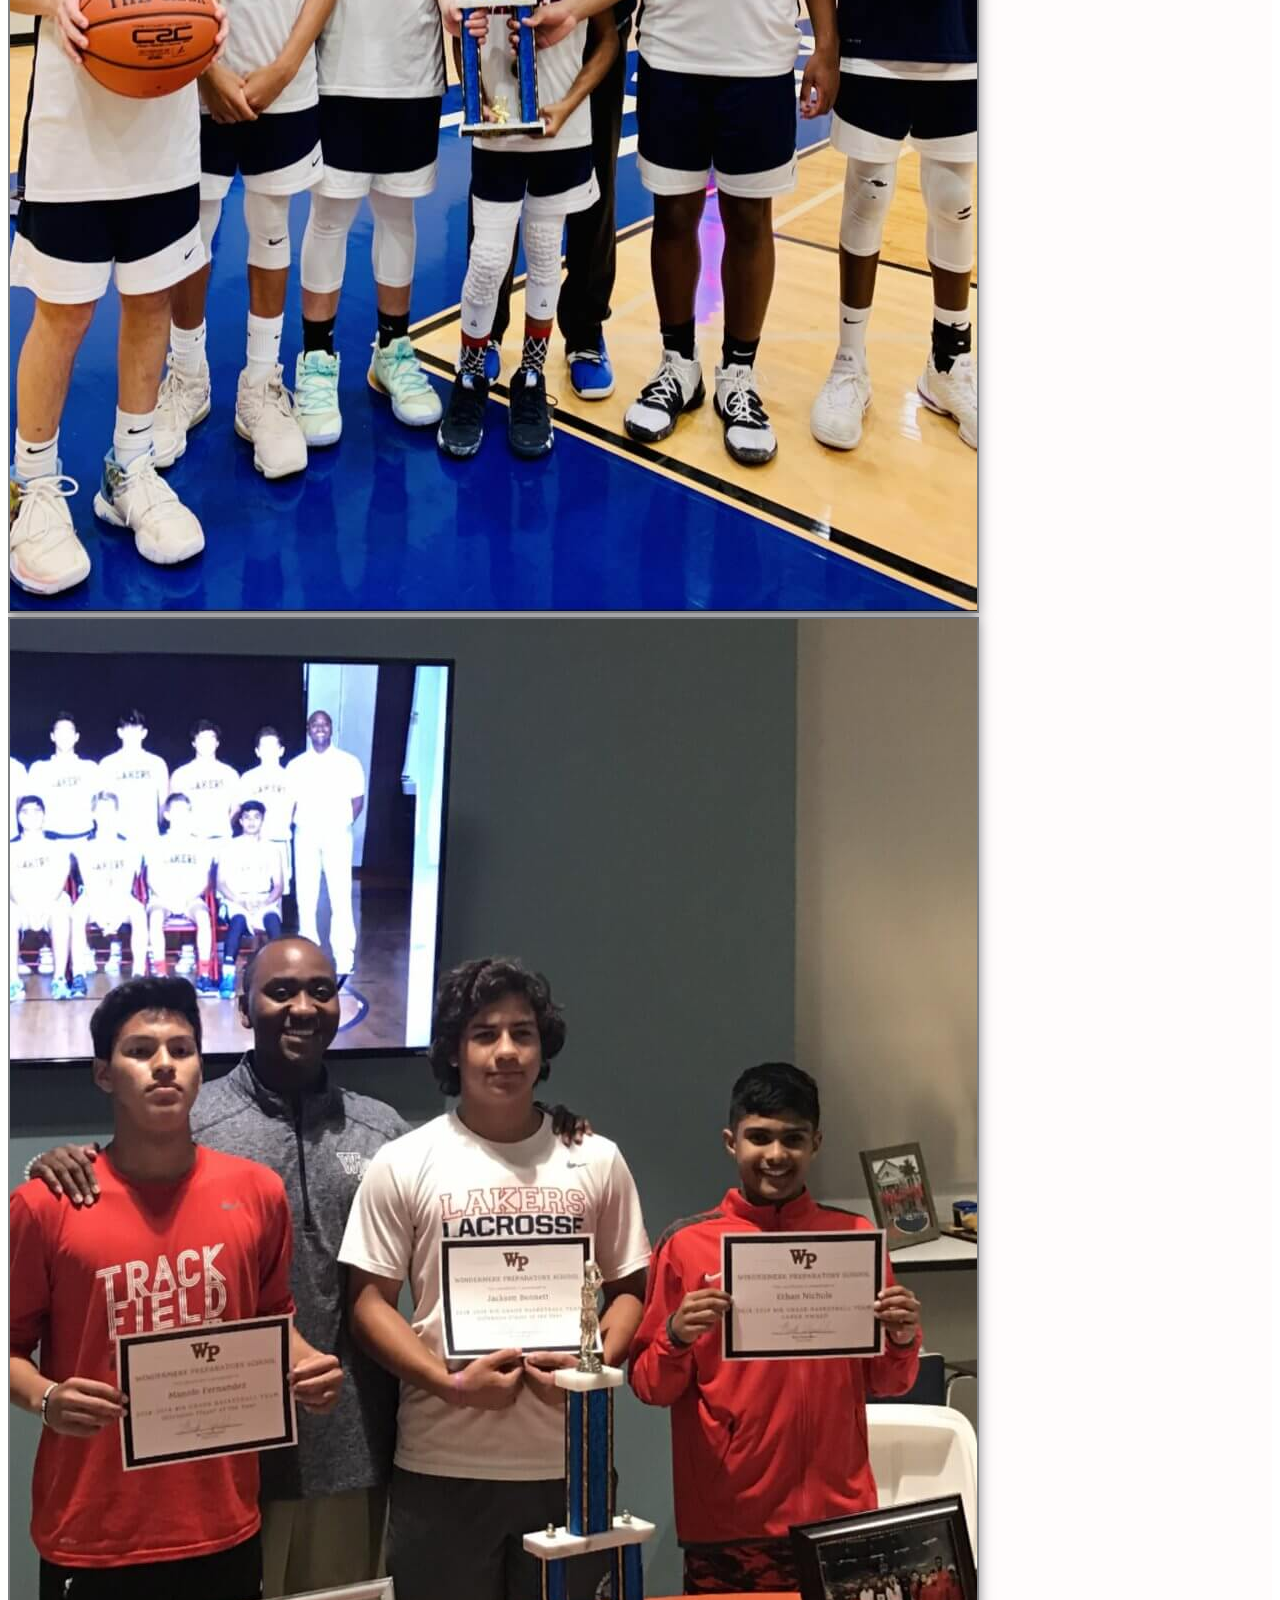
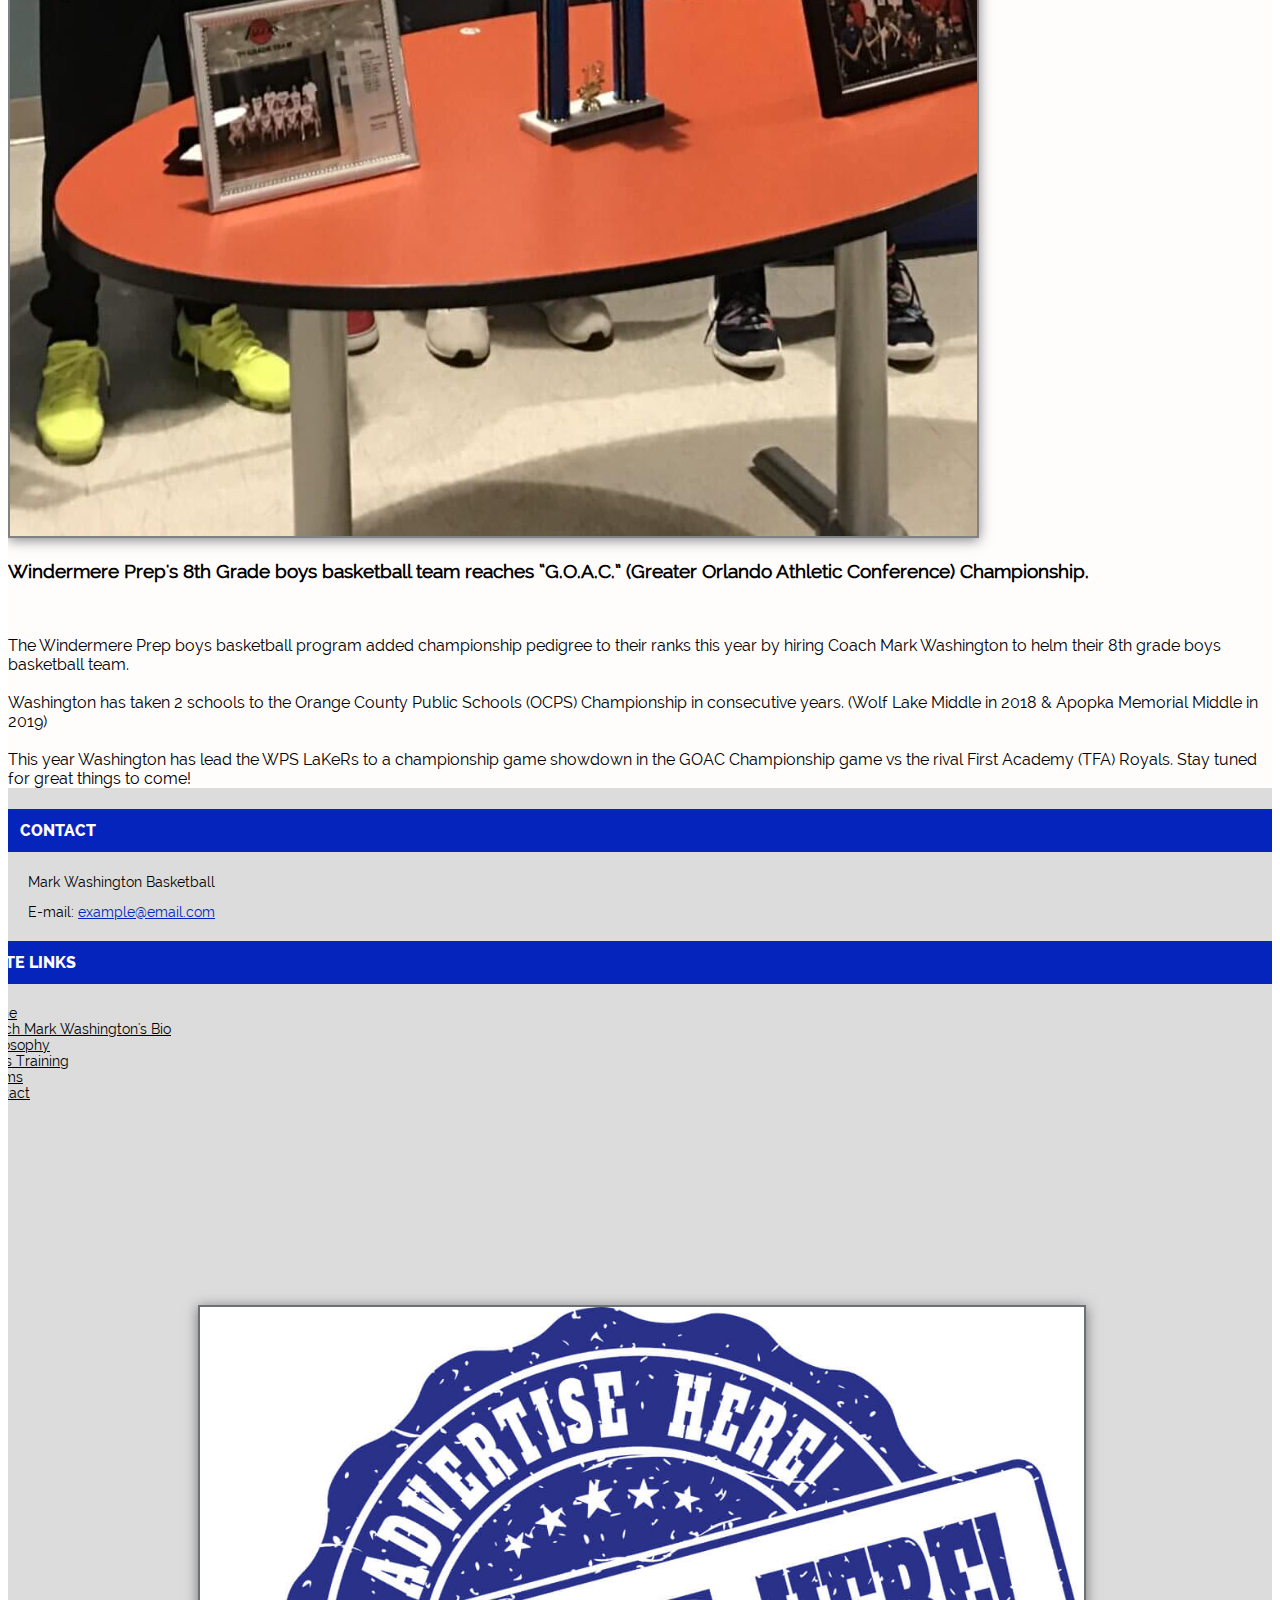
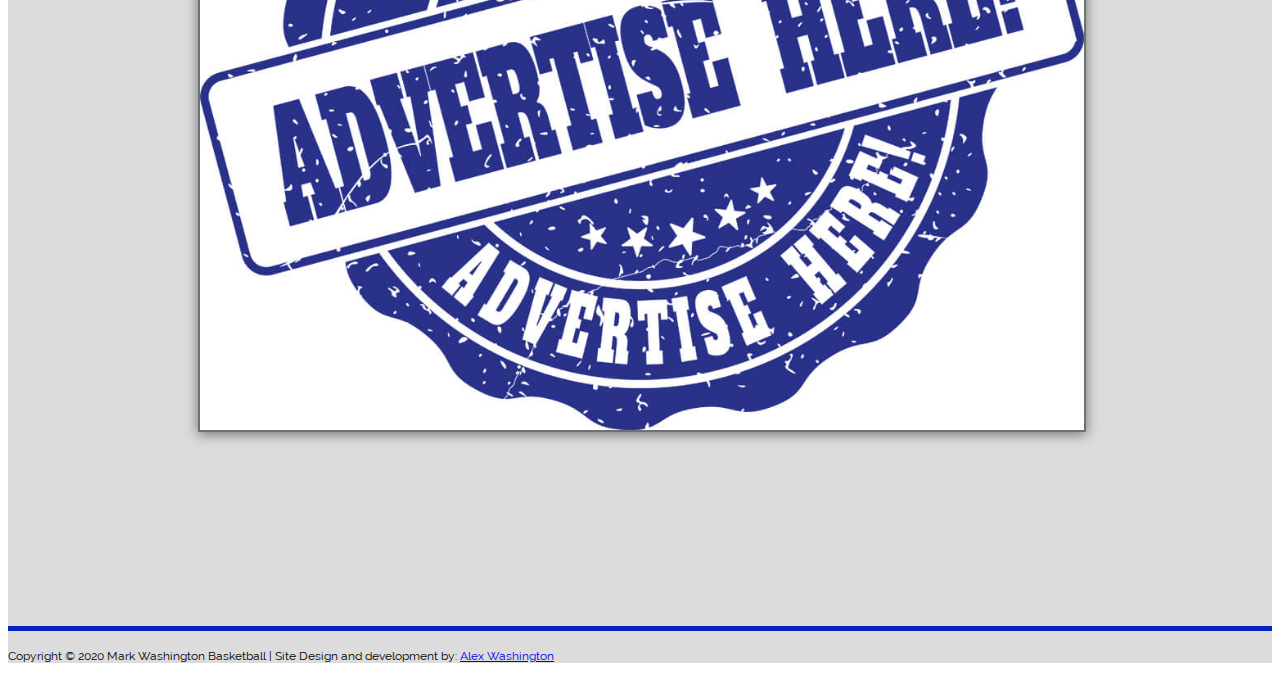
<file: championships/index.html>
<!DOCTYPE html>
<html>
<head>
    <meta charset="UTF-8">
    <meta name="viewport" content="width=device-width, initial-scale=1.0">
    <meta http-equiv="X-UA-Compatible" content="ie=edge">
    <!-- Bootstrap CSS -->
    <link rel="stylesheet" href="https://stackpath.bootstrapcdn.com/bootstrap/4.2.1/css/bootstrap.min.css" 
    integrity="sha384-GJzZqFGwb1QTTN6wy59ffF1BuGJpLSa9DkKMp0DgiMDm4iYMj70gZWKYbI706tWS" crossorigin="anonymous">
    <link rel="stylesheet" href="https://cdnjs.cloudflare.com/ajax/libs/font-awesome/4.7.0/css/font-awesome.min.css">
    <link href="./resources/css/index.css" type="text/css" rel="stylesheet">
    <script src="https://ajax.googleapis.com/ajax/libs/jquery/3.4.1/jquery.min.js"></script>
    <script src="https://cdnjs.cloudflare.com/ajax/libs/popper.js/1.16.0/umd/popper.min.js"></script>
    <script src="https://maxcdn.bootstrapcdn.com/bootstrap/4.4.1/js/bootstrap.min.js"></script>
    <script src="./index.js">
    </script>
  <title>Mark Washington Basketball | Championships</title>
</head>
<body>
<!--Web Header Start-->
  <div class="web">
    <div class="row">
      <div class="col header-bg"></div>
    </div>  
    <div class="row">
      <div class="col-2">
        <a href="../index.html"><img src="../resources/logo.jpg" id="logo"></a>
      </div>
      <div class="col header-inner align-text-bottom">
        <h1 class="text-center">MARK WASHINGTON BASKETBALL</h1>
      </div>
    </div>
  </div>
<!--Web Header End-->

<!--Web Nav Container Start-->
  <div class="nav-container web">
    <nav class="navbar navbar-expand-lg navbar-dark">
      <button class="navbar-toggler" type="button" data-toggle="collapse" data-target="#navbarNavDropdown" aria-controls="navbarNavDropdown" aria-expanded="false" aria-label="Toggle navigation">
        <i class="fa fa-bars"></i>
      </button>
      <div class="collapse navbar-collapse" id="navbarNavDropdown">
        <ul class="navbar-nav mx-auto">
            <li class="nav-item">
              <a class="nav-link px-4 py-2" href="../index.html">HOME <span class="sr-only">(current)</span></a>
            </li>
            <li class="nav-item">
              <a class="nav-link px-4 py-2" href="../bio/index.html">BIO</a>
            </li>
            <li class="nav-item">
              <a class="nav-link px-4 py-2" href="../philosophy/index.html">PHILOSOPHY</a>
            </li>
            <li class="nav-item">
              <a class="nav-link px-4 py-2" href="../teams/index.html">TEAMS</a>
            </li>
            <li class="nav-item active">
              <a class="nav-link active-link px-4 py-2" href="../championships/index.html">CHAMPIONSHIPS</a>
            </li>
            <li class="nav-item">
              <a class="nav-link px-4 py-2" href="../training/index.html">SKILLS TRAINING</a>
            </li>
            <li class="nav-item">
              <a class="nav-link px-4 py-2" href="../contact/index.html">CONTACT</a>
            </li>
        </ul>
      </div>
    </nav>
  </div>
<!--Web Nav Container End-->

<!--Mobile Nav Start-->
    <nav class="navbar navbar-expand-lg navbar-dark mobile">
      <button class="navbar-toggler" type="button" data-toggle="collapse" data-target="#navbarNavDropdown" aria-controls="navbarNavDropdown" aria-expanded="false" aria-label="Toggle navigation">
        <i class="fa fa-bars fa-lg hamburger"></i>
      </button>
      <div class="row d-flex justify-content-center">
        <div class="col-2">
          <a href="../index.html"><img src="../resources/logo.jpg" id="logo"></a>
        </div>
      </div>
      <div class="collapse navbar-collapse" id="navbarNavDropdown">
        <ul class="navbar-nav mx-auto">
            <li class="nav-item">
              <a class="nav-link px-4" href="../index.html">HOME <span class="sr-only">(current)</span></a>
            </li>
            <li class="nav-item">
              <a class="nav-link px-4" href="../bio/index.html">BIO</a>
            </li>
            <li class="nav-item">
              <a class="nav-link px-4" href="../philosophy/index.html">PHILOSOPHY</a>
            </li>
            <li class="nav-item">
              <a class="nav-link px-4" href="../teams/index.html">TEAMS</a>
            </li>
            <li class="nav-item active">
              <a class="nav-link active-link px-4" href="../championships/index.html">CHAMPIONSHIPS</a>
            </li>
            <li class="nav-item">
              <a class="nav-link px-4" href="../training/index.html">SKILLS TRAINING</a>
            </li>
            <li class="nav-item">
              <a class="nav-link px-4 py-2" href="../contact/index.html">CONTACT</a>
            </li>
        </ul>
      </div>
    </nav>
<!--Mobile Nav End-->

<!--Mobile Header Start-->
<div class="mobile">  
  <div class="col header-inner align-text-bottom my-4">
      <h1 class="text-center">MARK WASHINGTON BASKETBALL</h1>
    </div>
  </div>
</div>
<!--Mobile Header End-->


<div class="content-outer">
  <div class="row content-middle d-flex justify-content-center">
    <div class="col-11 col-lg-9">
      <div class="row content-inner mt-5">
        <div class="col">
          <div class="row d-flex justify-content-center">
            <div class="col col-sm-11 col-lg-11">
             <div class="row pt-5">
                <div class="col-12">
                  <h2>CHAMPIONSHIPS</h2>
                </div>
             </div>
            <div class="col text-left content-inner-container pb-2">
              <div class="row mt-3 mb-5">
                <div class="col-12 col-lg-8">
                  <h3>Apopka Memorial Middle School wins Orange County boys basketball championship! Seahawks overcome Ocoee 45-43 in overtime.</h3>
                    <br>
                  <p>A perfect 10.
                    <br>
                    <br> 
                    The 2019 Apopka Memorial Middle School (AMMS) boys basketball team culminated a historic undefeated 10-0 season Wednesday night by defeating Ocoee Middle School in a thrilling 45-43 overtime victory in the Orange County championship game. It was the first title for the Seahawks and the first 10-0 season in school history.
                    <br>
                    <br>
                    Apopka's average margin of victory was an incredible 19pts per game over their opponents!... 
                    This accomplishment solidifies the AMMS Seahawks as one of the top teams of all time in OCPS. Finishing the year off as undefeated cluster and county champions was a feat that players, coaches, families, and the Apopka community can cherish together forever!
                    <br>
                    <br>                    
                    Click on the links below to read the full stories:</p>
                  <a href="https://theapopkavoice.com/apopka-memorial-middle-school-wins-orange-county-boys-basketball-championship/">Link 1</a><br>
                  <a href="https://www.youtube.com/watch?v=HegZtxkOapI">Link 2</a><br>
                  <a href="https://theapopkavoice.com/apopka-seahawks-advance-to-finals-with-semifinal-win-over-gotha/">Link 3</a>
                </div>
                <div class="col-12 col-sm-9 col-lg-4 mx-auto">
                  <img src="./resources/1.jpg" alt="" class="w-100">
                </div>
              </div>

              <div class="row mt-3 mb-5 d-flex flex-wrap-reverse">
                <div class="col-12 col-sm-9 col-lg-4 mx-auto">
                  <img src="./resources/2.jpg" alt="" class="w-100">
                </div>
                <div class="col-12 col-lg-8">
                  <h3>Wolf Lake Wolves face off against Carver Middle School at Edgewater High for O.C.P.S. Championship!</h3>
                  <br>
                  <p>It’s been a roller coaster ride for the Wolf Lake Middle School Boys’ basketball team this season. The Wolves have fought through injuries to key players, and a playoff schedule that featured games against an undefeated team, and the #1 ranked team in the county. But now Wolf Lake finds itself in the County Championship against Carver Middle School in Orlando – also undefeated and the county runner-up in 2017.
                  <br>
                  <br>

                    Mark Washington has guided the Wolfpack from a two-win team in 2016, to one game away from a County Championship. Washington is a lifelong Apopkan and 2nd-year head coach of the Wolf Lake Wolves Boys Basketball Team.
                  <br>
                  <br>
                    Click on the links below to read the full stories:</p>
                  <a href="https://theapopkavoice.com/wolf-lake-boys-basketball-team-in-county-championship-tonight-against/">Link 4</a><br>
                  <a href="https://theapopkavoice.com/wolf-lake-boys-basketball-team-in-county-championship-tonight-against-2/">Link 5</a>
                </div>
              </div>
              
              <div class="row mt-3 mb-5">
                <div class="col-12 col-lg-8">
                  <h3>Windermere Prep's 8th Grade boys basketball team wins the 2019 G.O.A.C. championship over The First Academy in a nail-biter.</h3>
                  <br>
                  <p>Coach Mark Washington and the Windermere Prep 8th grade boys basketball team were able to exact their revenge on The First Academy Royals in the GOAC championship game Saturday night.
                  <br>
                  <br>
                    In a back and forth battle that saw 2 starters foul out, along with the 6th man, the WPS Lakers were able to will themselves to victory.
                  <br>
                  <br>
                    This was a rematch of last years title game, which ended in heartbreak as time ran out on WPS before they could get the potential game winning shot off. 
                  <br>
                  <br>
                    This year the Lakers left nothing to chance, as they sealed the deal with a 54–45 victory over their rival Royals. 
                  <br>
                  <br>
                    This year's WPS squad was his strongest yet, as the average margin of victory was 20 points over their opponents this season.
                  <br>
                  <br>
                    Click on the link below to visit the WPS athletics website with scores, stats, more info etc:</p>

                  <a href="https://www.youtube.com/watch?feature=youtu.be&v=24BygvronhA">Link 6</a><br>
                  <a href="https://www.youtube.com/watch?feature=youtu.be&v=MhSAUhUjkjk">Link 7</a><br>
                  <a href="https://wpsathletics.com/sports/boys-8th-grade-basketball/schedule">Link 8</a>

                </div>
                <div class="col-12 col-sm-9 col-lg-4 mx-auto">
                  <img src="./resources/3.jpg" alt="" class="w-100">
                </div>
              </div>

              <div class="row mt-3 mb-5 d-flex flex-wrap-reverse">
                <div class="col-12 col-sm-9 col-lg-4 mx-auto">
                  <img src="./resources/4.jpg" alt="" class="w-100">
                </div>
                <div class="col-12 col-lg-8">
                  <h3>Windermere Prep's 8th Grade boys basketball team reaches “G.O.A.C.” (Greater Orlando Athletic Conference) Championship.</h3>
                  <br>
                  <p>The Windermere Prep boys basketball program added championship pedigree to their ranks this year by hiring Coach Mark Washington to helm their 8th grade boys basketball team.
                  <br>
                  <br>
                    Washington has taken 2 schools to the Orange County Public Schools (OCPS) Championship in consecutive years. (Wolf Lake Middle in 2018 & Apopka Memorial Middle in 2019)
                  <br>
                  <br>
                    This year Washington has lead the WPS LaKeRs to a championship game showdown in the GOAC Championship game vs the rival First Academy (TFA) Royals. Stay tuned for great things to come!</p>
                </div>
              </div>
            </div>
          </div>
              <footer class="py-4">
                
                <div class="row">
                  <div class="col-12 col-lg-4 contact">
                    <h4>CONTACT</h4>
                      <div class="indent">
                        <p>Mark Washington Basketball</p>
                        <p class="hide">Phone: <a href="tel:5555555555">555-867-5309</a></p>
                        <p>E-mail: <a href="mailto:example@email.com">example@email.com</a></p>
                    </div>
                  </div>
  
                  <div class="col-12 text-center mobile my-4">
                    <img src="../resources/ad.jpg" id="ad">
                  </div>
  
                  <div class="col-12 col-lg-3 site-links">
                    <h4>SITE LINKS</h4>
                    <a href="../index.html"><p>Home</a>
                    <br>
                    <a href="../bio/index.html">Coach Mark Washington's Bio</a>
                    <br>
                    <a href="../philosophy/index.html">Philosophy</a>
                    <br>
                    <a href="../training/index.html">Skills Training</a>
                    <br>
                    <a href="../teams/index.html">Teams</a>
                    <br>
                    <a href="../contact/index.html">Contact</a>
                  </div>
                  
                  <div class="col-12 col-lg col-xl-3 web">
                    <img src="../resources/ad.jpg" id="ad">
                  </div>
  
                </div>
  
                <div class="row divider mx-auto mt-4">
                  <div class="col text-center">
                    <p class="credits">Copyright &copy; 2020 Mark Washington Basketball | Site Design and development by: <a href="https://al-byte.github.io/Portfolio-Alt/">Alex Washington</a></p>
                  </div>
                </div>      
              </footer>
            </div>
          </div>
        </div>
      </div>



    </div>
  </div>
  </div>
</div>

</body>
</html>
</file>
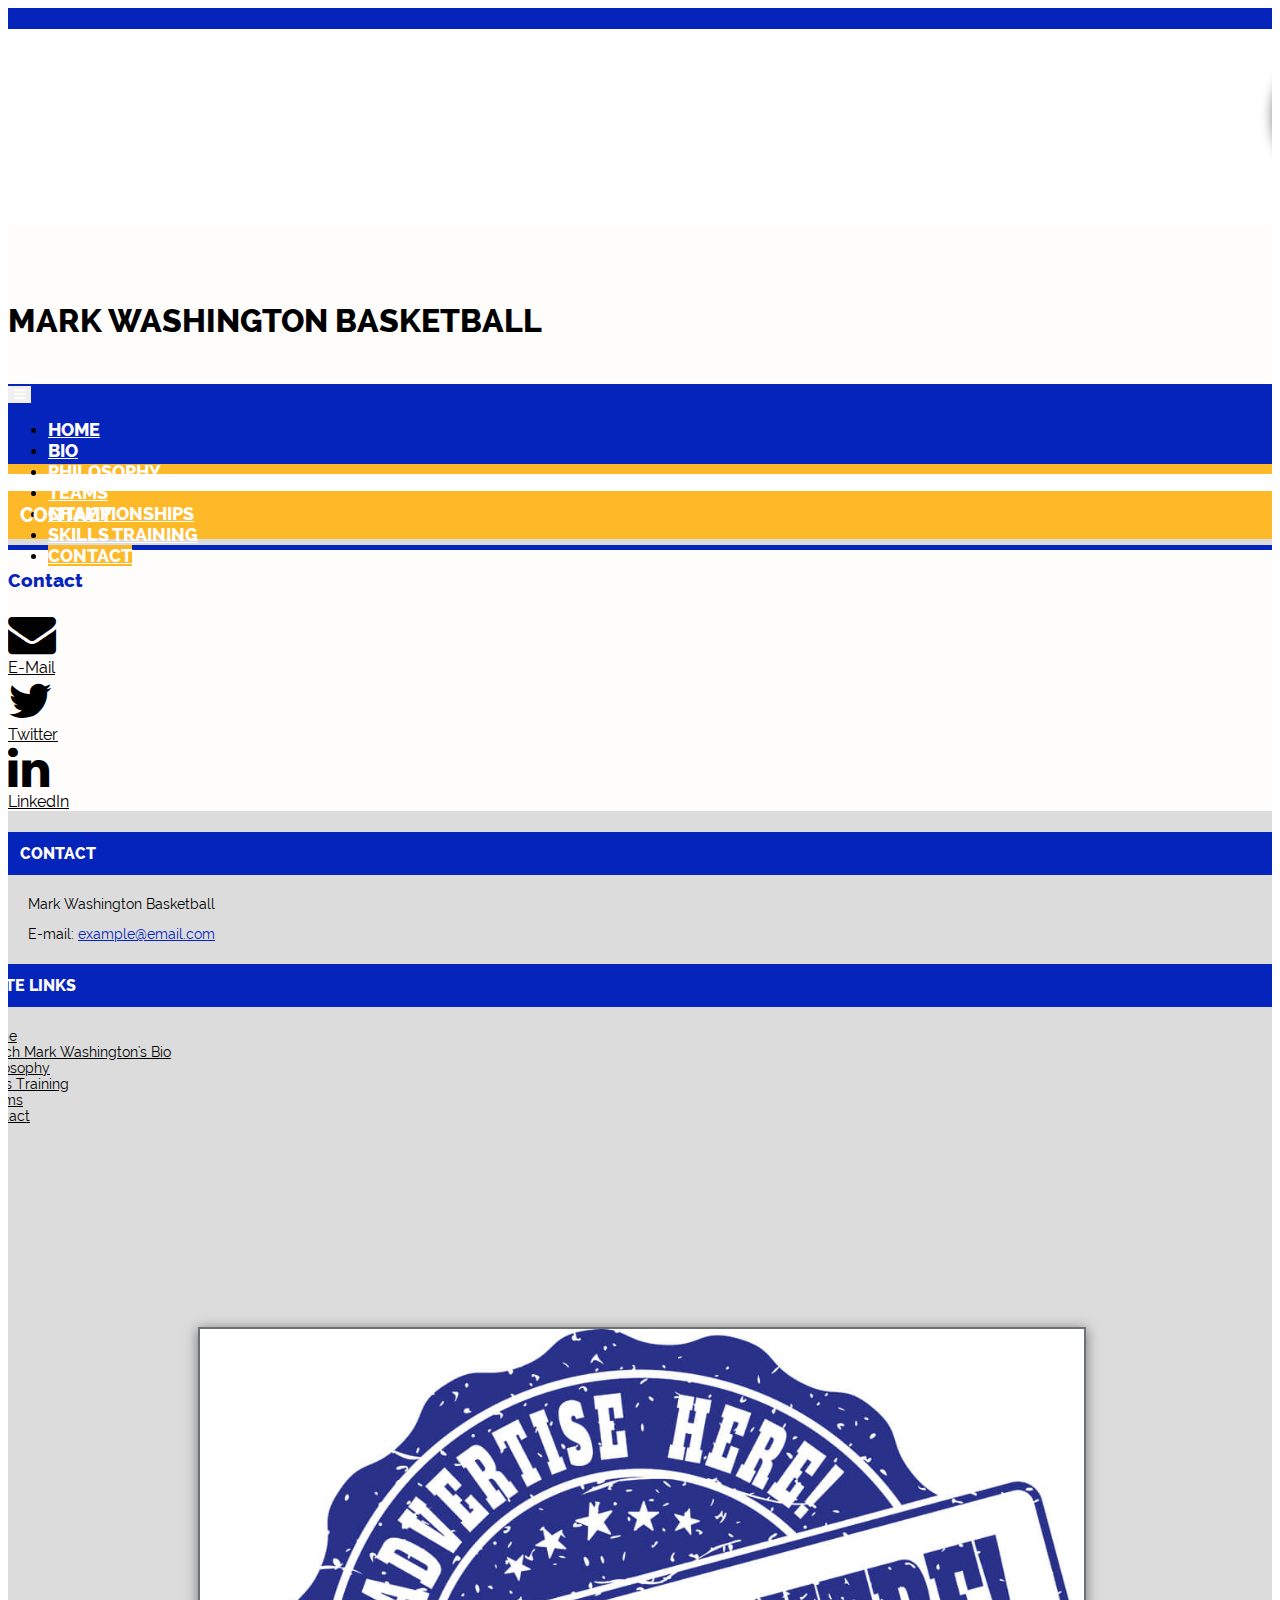
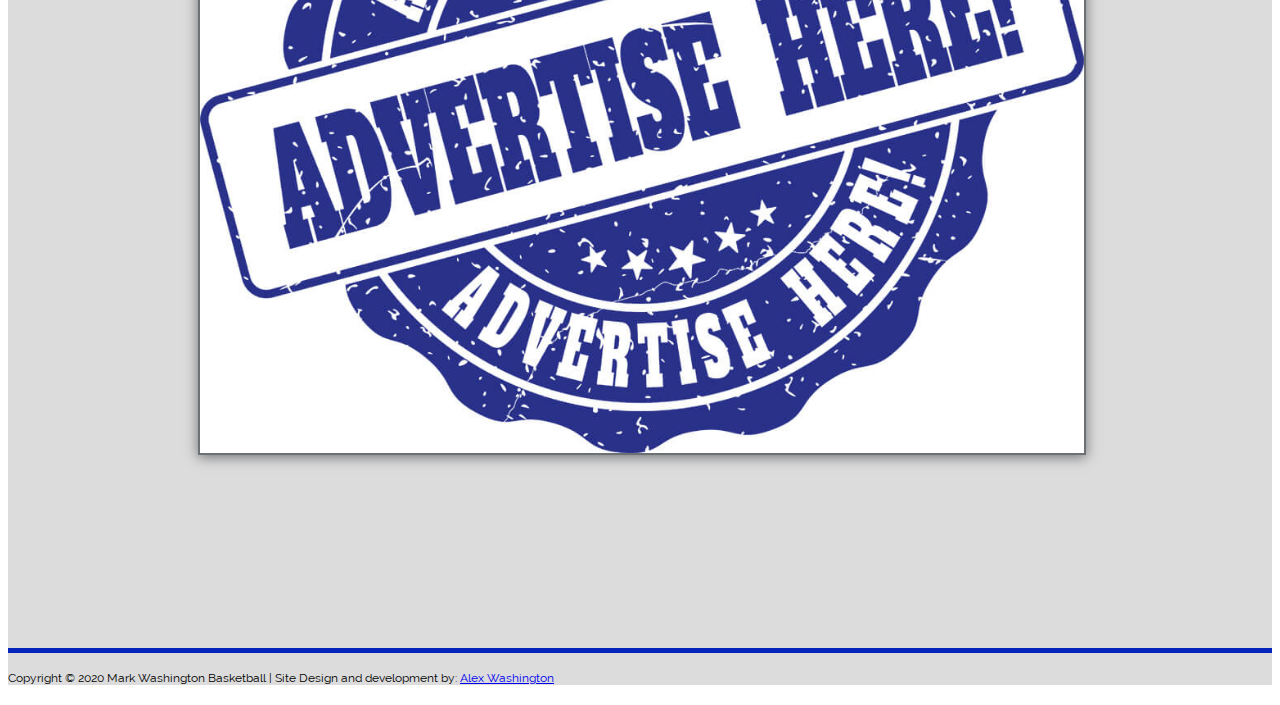
<file: contact/index.html>
<!DOCTYPE html>
<html>
<head>
    <meta charset="UTF-8">
    <meta name="viewport" content="width=device-width, initial-scale=1.0">
    <meta http-equiv="X-UA-Compatible" content="ie=edge">
    <!-- Bootstrap CSS -->
    <link rel="stylesheet" href="https://stackpath.bootstrapcdn.com/bootstrap/4.2.1/css/bootstrap.min.css" 
    integrity="sha384-GJzZqFGwb1QTTN6wy59ffF1BuGJpLSa9DkKMp0DgiMDm4iYMj70gZWKYbI706tWS" crossorigin="anonymous">
    <link rel="stylesheet" href="https://cdnjs.cloudflare.com/ajax/libs/font-awesome/4.7.0/css/font-awesome.min.css">
    <link href="./resources/css/index.css" type="text/css" rel="stylesheet">
    <script src="https://ajax.googleapis.com/ajax/libs/jquery/3.4.1/jquery.min.js"></script>
    <script src="https://cdnjs.cloudflare.com/ajax/libs/popper.js/1.16.0/umd/popper.min.js"></script>
    <script src="https://maxcdn.bootstrapcdn.com/bootstrap/4.4.1/js/bootstrap.min.js"></script>
    <script src="./index.js">
    </script>
  <title>Mark Washington Basketball | Contact</title>
</head>
<body>
<!--Web Header Start-->
  <div class="web">
    <div class="row">
      <div class="col header-bg"></div>
    </div>  
    <div class="row">
      <div class="col-2">
        <a href="../index.html"><img src="../resources/logo.jpg" id="logo"></a>
      </div>
      <div class="col header-inner align-text-bottom">
        <h1 class="text-center">MARK WASHINGTON BASKETBALL</h1>
      </div>
    </div>
  </div>
<!--Web Header End-->

<!--Web Nav Container Start-->
  <div class="nav-container web">
    <nav class="navbar navbar-expand-lg navbar-dark">
      <button class="navbar-toggler" type="button" data-toggle="collapse" data-target="#navbarNavDropdown" aria-controls="navbarNavDropdown" aria-expanded="false" aria-label="Toggle navigation">
        <i class="fa fa-bars"></i>
      </button>
      <div class="collapse navbar-collapse" id="navbarNavDropdown">
        <ul class="navbar-nav mx-auto">
            <li class="nav-item">
              <a class="nav-link px-4 py-2" href="../index.html">HOME <span class="sr-only">(current)</span></a>
            </li>
            <li class="nav-item">
              <a class="nav-link px-4 py-2" href="../bio/index.html">BIO</a>
            </li>
            <li class="nav-item">
              <a class="nav-link px-4 py-2" href="../philosophy/index.html">PHILOSOPHY</a>
            </li>
            <li class="nav-item">
              <a class="nav-link px-4 py-2" href="../teams/index.html">TEAMS</a>
            </li>
            <li class="nav-item">
              <a class="nav-link px-4 py-2" href="../championships/index.html">CHAMPIONSHIPS</a>
            </li>
            <li class="nav-item">
              <a class="nav-link px-4 py-2" href="../training/index.html">SKILLS TRAINING</a>
            </li>
            <li class="nav-item active">
              <a class="nav-link active-link px-4 py-2" href="../contact/index.html">CONTACT</a>
            </li>
        </ul>
      </div>
    </nav>
  </div>
<!--Web Nav Container End-->

<!--Mobile Nav Start-->
    <nav class="navbar navbar-expand-lg navbar-dark mobile">
      <button class="navbar-toggler" type="button" data-toggle="collapse" data-target="#navbarNavDropdown" aria-controls="navbarNavDropdown" aria-expanded="false" aria-label="Toggle navigation">
        <i class="fa fa-bars fa-lg hamburger"></i>
      </button>
      <div class="row d-flex justify-content-center">
        <div class="col-2">
          <a href="../index.html"><img src="../resources/logo.jpg" id="logo"></a>
        </div>
      </div>
      <div class="collapse navbar-collapse" id="navbarNavDropdown">
        <ul class="navbar-nav mx-auto">
            <li class="nav-item">
              <a class="nav-link px-4" href="../index.html">HOME <span class="sr-only">(current)</span></a>
            </li>
            <li class="nav-item">
              <a class="nav-link px-4" href="../bio/index.html">BIO</a>
            </li>
            <li class="nav-item">
              <a class="nav-link px-4" href="../philosophy/index.html">PHILOSOPHY</a>
            </li>
            <li class="nav-item">
              <a class="nav-link px-4" href="../teams/index.html">TEAMS</a>
            </li>
            <li class="nav-item">
              <a class="nav-link px-4" href="../championships/index.html">CHAMPIONSHIPS</a>
            </li>
            <li class="nav-item">
              <a class="nav-link px-4" href="../training/index.html">SKILLS TRAINING</a>
            </li>
            <li class="nav-item active">
              <a class="nav-link active-link px-4 py-2" href="../contact/index.html">CONTACT</a>
            </li>
        </ul>
      </div>
    </nav>
<!--Mobile Nav End-->

<!--Mobile Header Start-->
<div class="mobile">  
  <div class="col header-inner align-text-bottom my-4">
      <h1 class="text-center">MARK WASHINGTON BASKETBALL</h1>
    </div>
  </div>
</div>
<!--Mobile Header End-->


<div class="content-outer">
  <div class="row content-middle d-flex justify-content-center">
    <div class="col-11 col-lg-9">
      <div class="row content-inner mt-5">
        <div class="col">
          <div class="row d-flex justify-content-center">
            <div class="col col-sm-11 col-lg-11">
             <div class="row pt-5">
                <div class="col-12">
                  <h2>CONTACT</h2>
                </div>
             </div>
              <div class="col content-inner-container pb-2 justify-content-between text-center">
                <div class="row my-5">
                  <div class="col-12 col-md-10 mx-auto py-4 mx-auto">
                    <h3>Contact</h3>
                      <div class="row">
                        <div class="col-12 col-md">
                          <a href="mailto:example@email.com"><i class="fa-3x py-4 fa fa-envelope" title="E-Mail"></i><br>E-Mail</a>
                        </div>
                        <div class="col-12 col-md">
                          <a href="https://twitter.com/markwash2013"><i class="fa-3x py-4 fa fa-twitter" title="Twitter"></i><br>Twitter</a>
                        </div>
                        <div class="col-12 col-md">
                          <a href="https://www.linkedin.com/in/mark-washington-9a95761b2/"><i class="fa-3x py-4 fa fa-linkedin" title="LinkedIn"></i><br>LinkedIn</a>
                        </div>
                      </div>
                  </div>
                </div>    
              </div>
              
            </div>
            <footer class="py-4">
                
              <div class="row">
                <div class="col-12 col-lg-4 contact">
                  <h4>CONTACT</h4>
                    <div class="indent">
                      <p>Mark Washington Basketball</p>
                      <p class="hide">Phone: <a href="tel:5555555555">555-867-5309</a></p>
                      <p>E-mail: <a href="mailto:example@email.com">example@email.com</a></p>
                  </div>
                </div>

                <div class="col-12 text-center mobile my-4">
                  <img src="../resources/ad.jpg" id="ad">
                </div>

                <div class="col-12 col-lg-3 site-links">
                  <h4>SITE LINKS</h4>
                  <a href="../index.html"><p>Home</a>
                  <br>
                  <a href="../bio/index.html">Coach Mark Washington's Bio</a>
                  <br>
                  <a href="../philosophy/index.html">Philosophy</a>
                  <br>
                  <a href="../training/index.html">Skills Training</a>
                  <br>
                  <a href="../teams/index.html">Teams</a>
                  <br>
                  <a href="../contact/index.html">Contact</a>
                </div>
                
                <div class="col-12 col-lg col-xl-3 web">
                  <img src="../resources/ad.jpg" id="ad">
                </div>

              </div>

              <div class="row divider mx-auto mt-4">
                <div class="col text-center">
                  <p class="credits">Copyright &copy; 2020 Mark Washington Basketball | Site Design and development by: <a href="https://al-byte.github.io/Portfolio-Alt/">Alex Washington</a></p>
                </div>
              </div>      
            </footer>
          </div>
        </div>
      </div>



    </div>
  </div>
  </div>
</div>

</body>
</html>
</file>
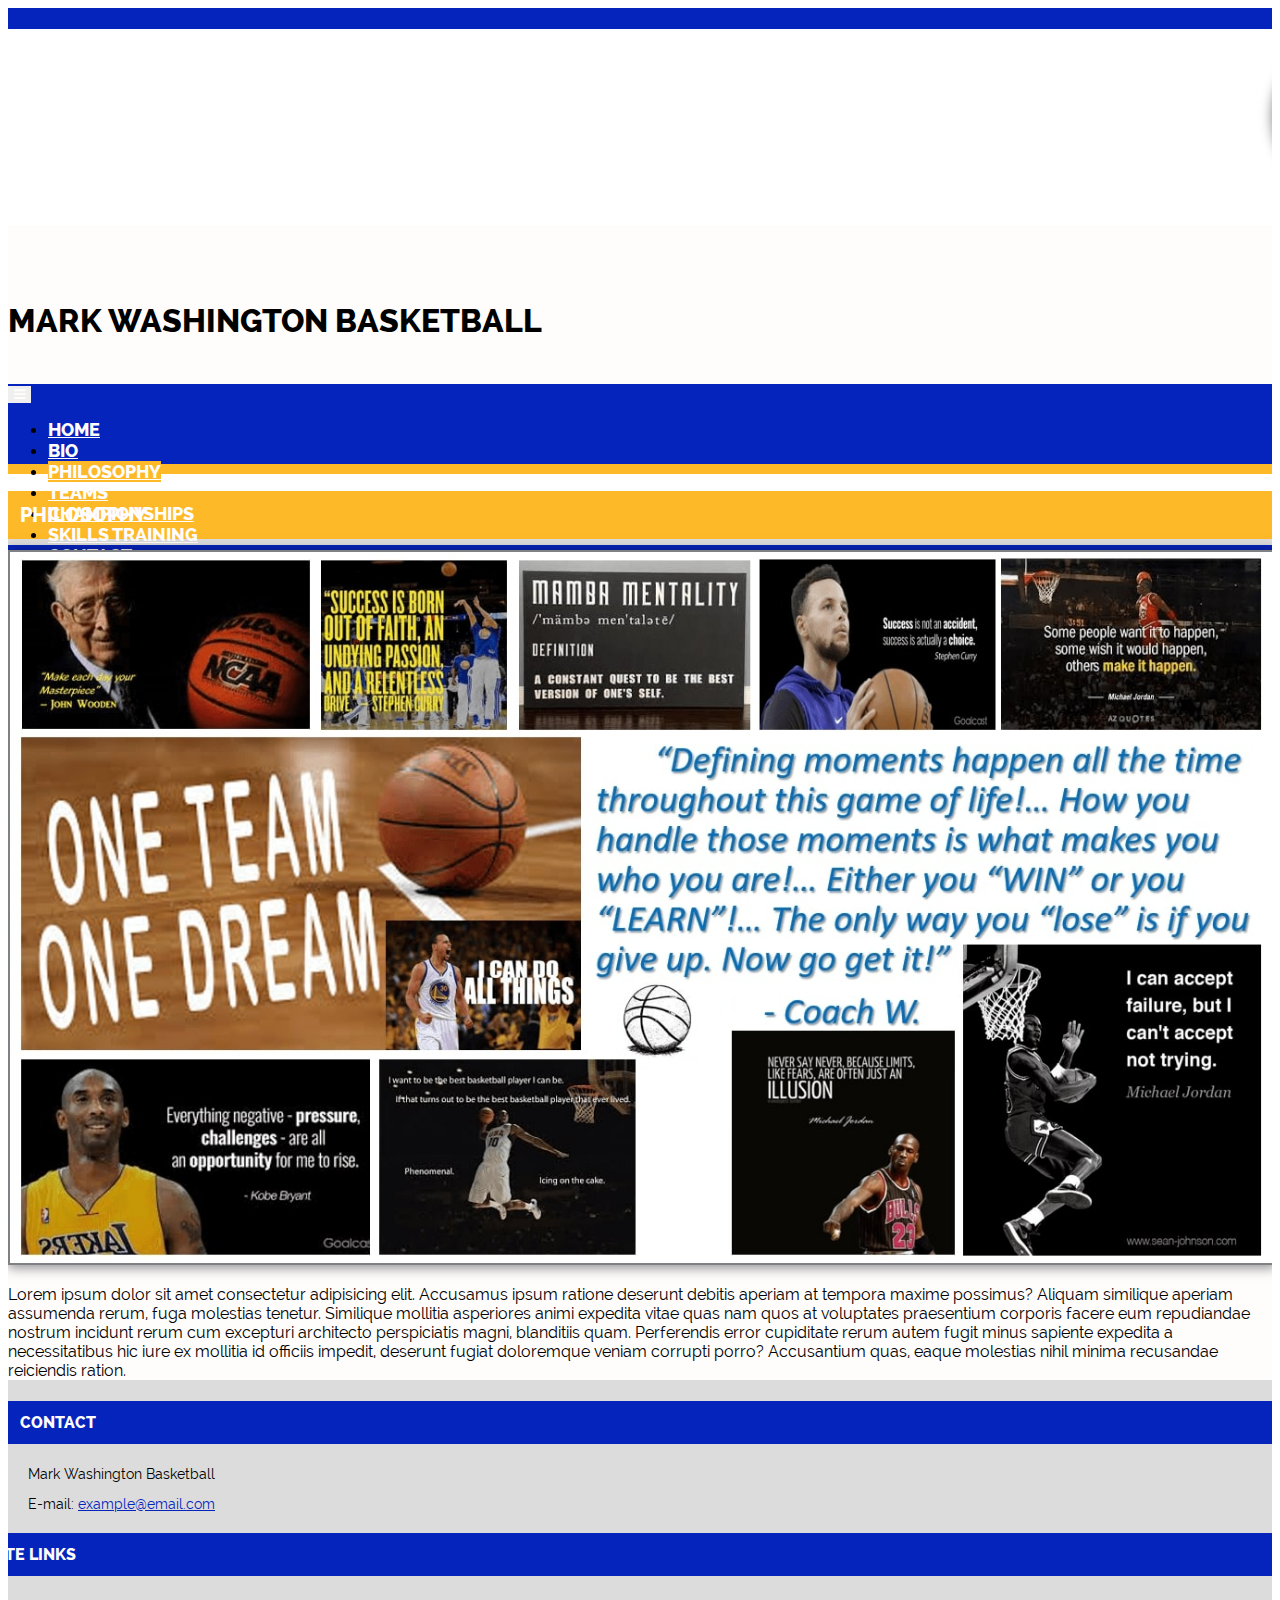
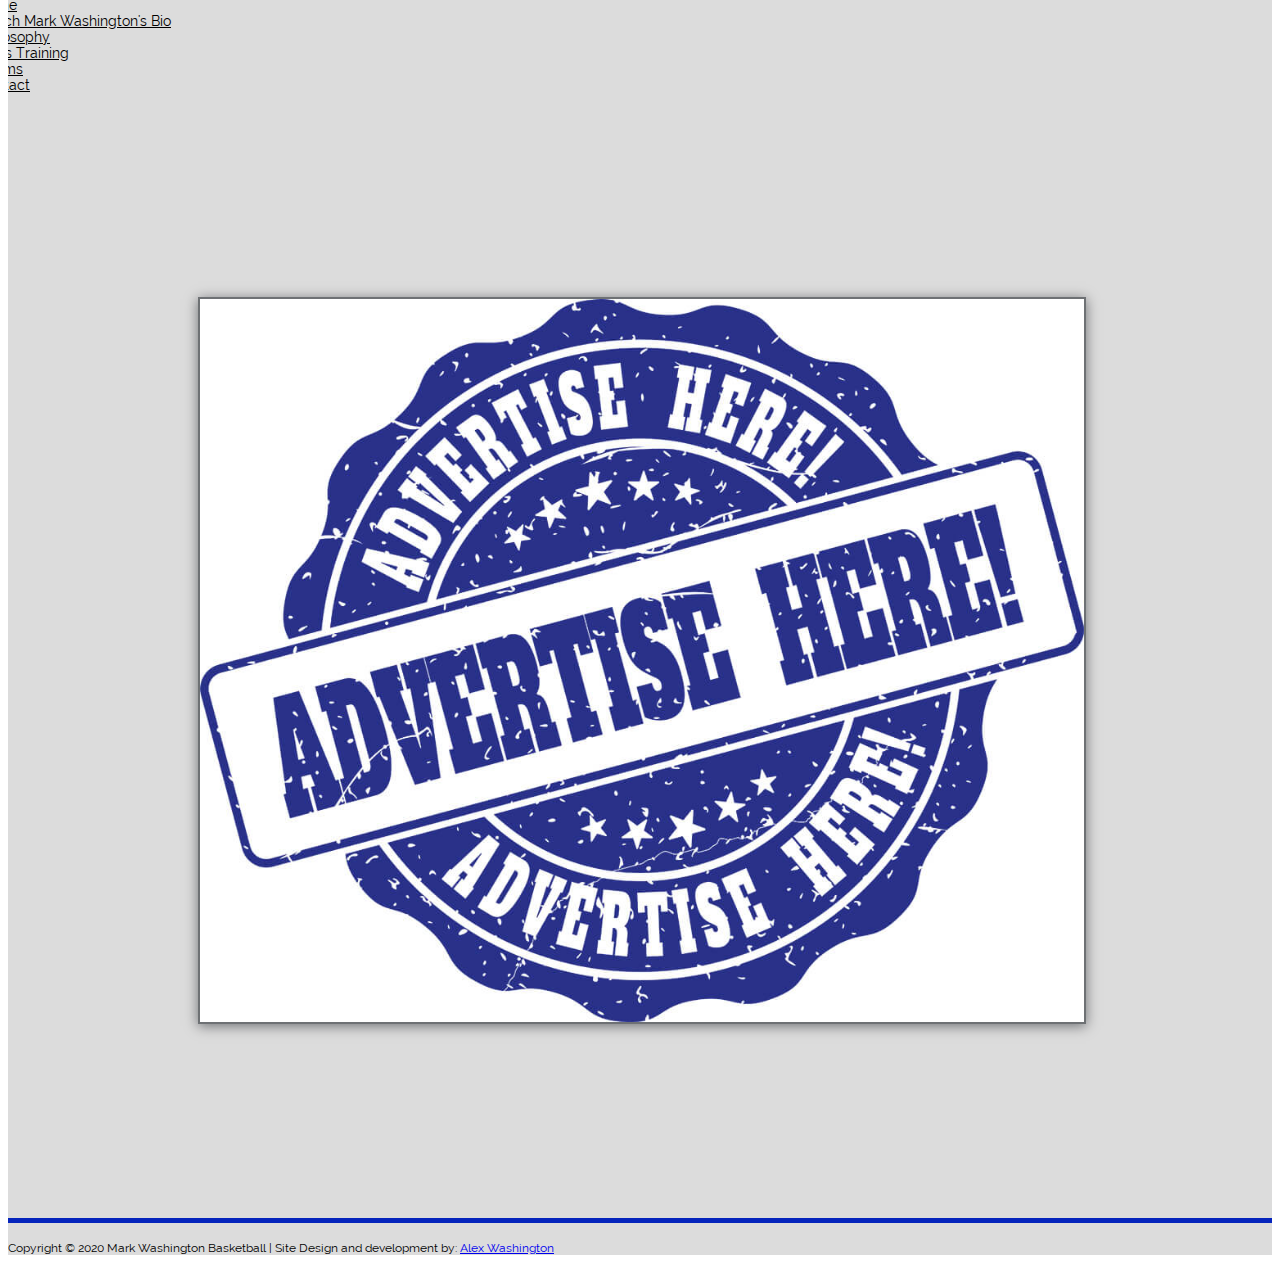
<file: philosophy/index.html>
<!DOCTYPE html>
<html>
<head>
    <meta charset="UTF-8">
    <meta name="viewport" content="width=device-width, initial-scale=1.0">
    <meta http-equiv="X-UA-Compatible" content="ie=edge">
    <!-- Bootstrap CSS -->
    <link rel="stylesheet" href="https://stackpath.bootstrapcdn.com/bootstrap/4.2.1/css/bootstrap.min.css" 
    integrity="sha384-GJzZqFGwb1QTTN6wy59ffF1BuGJpLSa9DkKMp0DgiMDm4iYMj70gZWKYbI706tWS" crossorigin="anonymous">
    <link rel="stylesheet" href="https://cdnjs.cloudflare.com/ajax/libs/font-awesome/4.7.0/css/font-awesome.min.css">
    <link href="./resources/css/index.css" type="text/css" rel="stylesheet">
    <script src="https://ajax.googleapis.com/ajax/libs/jquery/3.4.1/jquery.min.js"></script>
    <script src="https://cdnjs.cloudflare.com/ajax/libs/popper.js/1.16.0/umd/popper.min.js"></script>
    <script src="https://maxcdn.bootstrapcdn.com/bootstrap/4.4.1/js/bootstrap.min.js"></script>
    <script src="./index.js">
    </script>
  <title>Mark Washington Basketball | Philosophy</title>
</head>
<body>
<!--Web Header Start-->
  <div class="web">
    <div class="row">
      <div class="col header-bg"></div>
    </div>  
    <div class="row">
      <div class="col-2">
        <a href="../index.html"><img src="../resources/logo.jpg" id="logo"></a>
      </div>
      <div class="col header-inner align-text-bottom">
        <h1 class="text-center">MARK WASHINGTON BASKETBALL</h1>
      </div>
    </div>
  </div>
<!--Web Header End-->

<!--Web Nav Container Start-->
  <div class="nav-container web">
    <nav class="navbar navbar-expand-lg navbar-dark">
      <button class="navbar-toggler" type="button" data-toggle="collapse" data-target="#navbarNavDropdown" aria-controls="navbarNavDropdown" aria-expanded="false" aria-label="Toggle navigation">
        <i class="fa fa-bars"></i>
      </button>
      <div class="collapse navbar-collapse" id="navbarNavDropdown">
        <ul class="navbar-nav mx-auto">
            <li class="nav-item">
              <a class="nav-link px-4 py-2" href="../index.html">HOME <span class="sr-only">(current)</span></a>
            </li>
            <li class="nav-item">
              <a class="nav-link px-4 py-2" href="../bio/index.html">BIO</a>
            </li>
            <li class="nav-item active">
              <a class="nav-link active-link px-4 py-2" href="../philosophy/index.html">PHILOSOPHY</a>
            </li>
            <li class="nav-item">
              <a class="nav-link px-4 py-2" href="../teams/index.html">TEAMS</a>
            </li>
            <li class="nav-item">
              <a class="nav-link px-4 py-2" href="../championships/index.html">CHAMPIONSHIPS</a>
            </li>
            <li class="nav-item">
              <a class="nav-link px-4 py-2" href="../training/index.html">SKILLS TRAINING</a>
            </li>
            <li class="nav-item">
              <a class="nav-link px-4 py-2" href="../contact/index.html">CONTACT</a>
            </li>
        </ul>
      </div>
    </nav>
  </div>
<!--Web Nav Container End-->

<!--Mobile Nav Start-->
    <nav class="navbar navbar-expand-lg navbar-dark mobile">
      <button class="navbar-toggler" type="button" data-toggle="collapse" data-target="#navbarNavDropdown" aria-controls="navbarNavDropdown" aria-expanded="false" aria-label="Toggle navigation">
        <i class="fa fa-bars fa-lg hamburger"></i>
      </button>
      <div class="row d-flex justify-content-center">
        <div class="col-2">
          <a href="../index.html"><img src="../resources/logo.jpg" id="logo"></a>
        </div>
      </div>
      <div class="collapse navbar-collapse" id="navbarNavDropdown">
        <ul class="navbar-nav mx-auto">
            <li class="nav-item">
              <a class="nav-link px-4" href="../index.html">HOME <span class="sr-only">(current)</span></a>
            </li>
            <li class="nav-item">
              <a class="nav-link px-4" href="../bio/index.html">BIO</a>
            </li>
            <li class="nav-item active">
              <a class="nav-link active-link px-4" href="../philosophy/index.html">PHILOSOPHY</a>
            </li>
            <li class="nav-item">
              <a class="nav-link px-4" href="../teams/index.html">TEAMS</a>
            </li>
            <li class="nav-item">
              <a class="nav-link px-4" href="../championships/index.html">CHAMPIONSHIPS</a>
            </li>
            <li class="nav-item">
              <a class="nav-link px-4" href="../training/index.html">SKILLS TRAINING</a>
            </li>
            <li class="nav-item">
              <a class="nav-link px-4 py-2" href="../contact/index.html">CONTACT</a>
            </li>
        </ul>
      </div>
    </nav>
<!--Mobile Nav End-->

<!--Mobile Header Start-->
<div class="mobile">  
  <div class="col header-inner align-text-bottom my-4">
      <h1 class="text-center">MARK WASHINGTON BASKETBALL</h1>
    </div>
  </div>
</div>
<!--Mobile Header End-->


<div class="content-outer">
  <div class="row content-middle d-flex justify-content-center">
    <div class="col-11 col-lg-9">
      <div class="row content-inner mt-5">
        <div class="col">
          <div class="row d-flex justify-content-center">
            <div class="col col-sm-11 col-lg-11">
             <div class="row pt-5">
                <div class="col-12">
                  <h2>PHILOSOPHY</h2>
                </div>
             </div>
                <div class="col text-left content-inner-container pb-2">
                  <div class="row">
                    <div class="col">
                      <img src="./resources/css/philosophy.jpg" id="slogan">
                    </div>
                  </div>
                  <p class="px-3 pt-3">Lorem ipsum dolor sit amet consectetur 
                    adipisicing elit. Accusamus ipsum ratione deserunt debitis 
                    aperiam at tempora maxime possimus? Aliquam similique 
                    aperiam assumenda rerum, fuga molestias tenetur. 
                    Similique mollitia asperiores animi expedita vitae quas 
                    nam quos at voluptates praesentium corporis facere eum repudiandae 
                    nostrum incidunt rerum cum excepturi architecto perspiciatis magni, 
                    blanditiis quam. Perferendis error cupiditate rerum autem fugit 
                    minus sapiente expedita a necessitatibus hic iure ex mollitia id 
                    officiis impedit, deserunt fugiat doloremque veniam corrupti 
                    porro? Accusantium quas, eaque molestias nihil minima recusandae 
                    reiciendis ration.
                  </p>
                </div>
              </div>
              <footer class="py-4">
                
                <div class="row">
                  <div class="col-12 col-lg-4 contact">
                    <h4>CONTACT</h4>
                      <div class="indent">
                        <p>Mark Washington Basketball</p>
                        <p class="hide">Phone: <a href="tel:5555555555">555-867-5309</a></p>
                        <p>E-mail: <a href="mailto:example@email.com">example@email.com</a></p>
                    </div>
                  </div>
  
                  <div class="col-12 text-center mobile my-4">
                    <img src="../resources/ad.jpg" id="ad">
                  </div>
  
                  <div class="col-12 col-lg-3 site-links">
                    <h4>SITE LINKS</h4>
                    <a href="../index.html"><p>Home</a>
                    <br>
                    <a href="../bio/index.html">Coach Mark Washington's Bio</a>
                    <br>
                    <a href="../philosophy/index.html">Philosophy</a>
                    <br>
                    <a href="../training/index.html">Skills Training</a>
                    <br>
                    <a href="../teams/index.html">Teams</a>
                    <br>
                    <a href="../contact/index.html">Contact</a>
                  </div>
                  
                  <div class="col-12 col-lg col-xl-3 web">
                    <img src="../resources/ad.jpg" id="ad">
                  </div>
  
                </div>
  
                <div class="row divider mx-auto mt-4">
                  <div class="col text-center">
                    <p class="credits">Copyright &copy; 2020 Mark Washington Basketball | Site Design and development by: <a href="https://al-byte.github.io/Portfolio-Alt/">Alex Washington</a></p>
                  </div>
                </div>      
              </footer>
            </div>
          </div>
        </div>
      </div>



    </div>
  </div>
  </div>
</div>

</body>
</html>
</file>
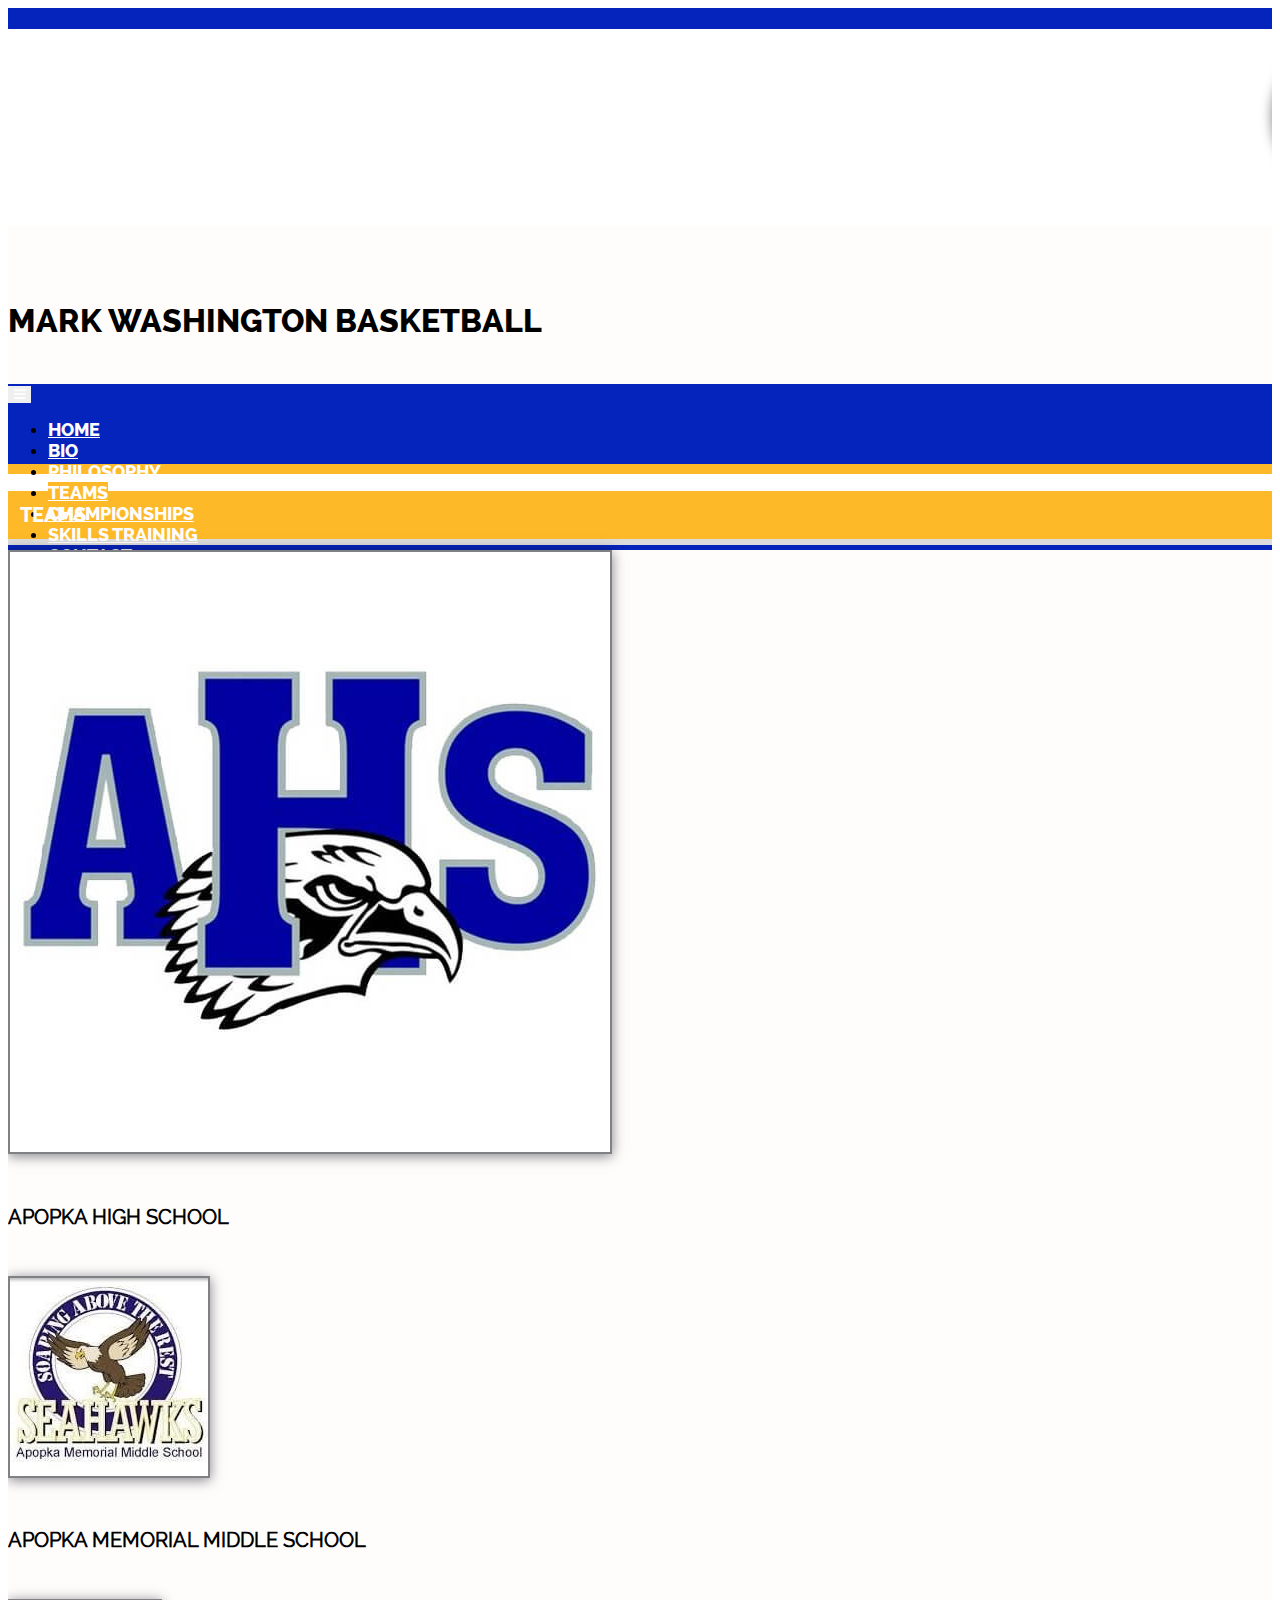
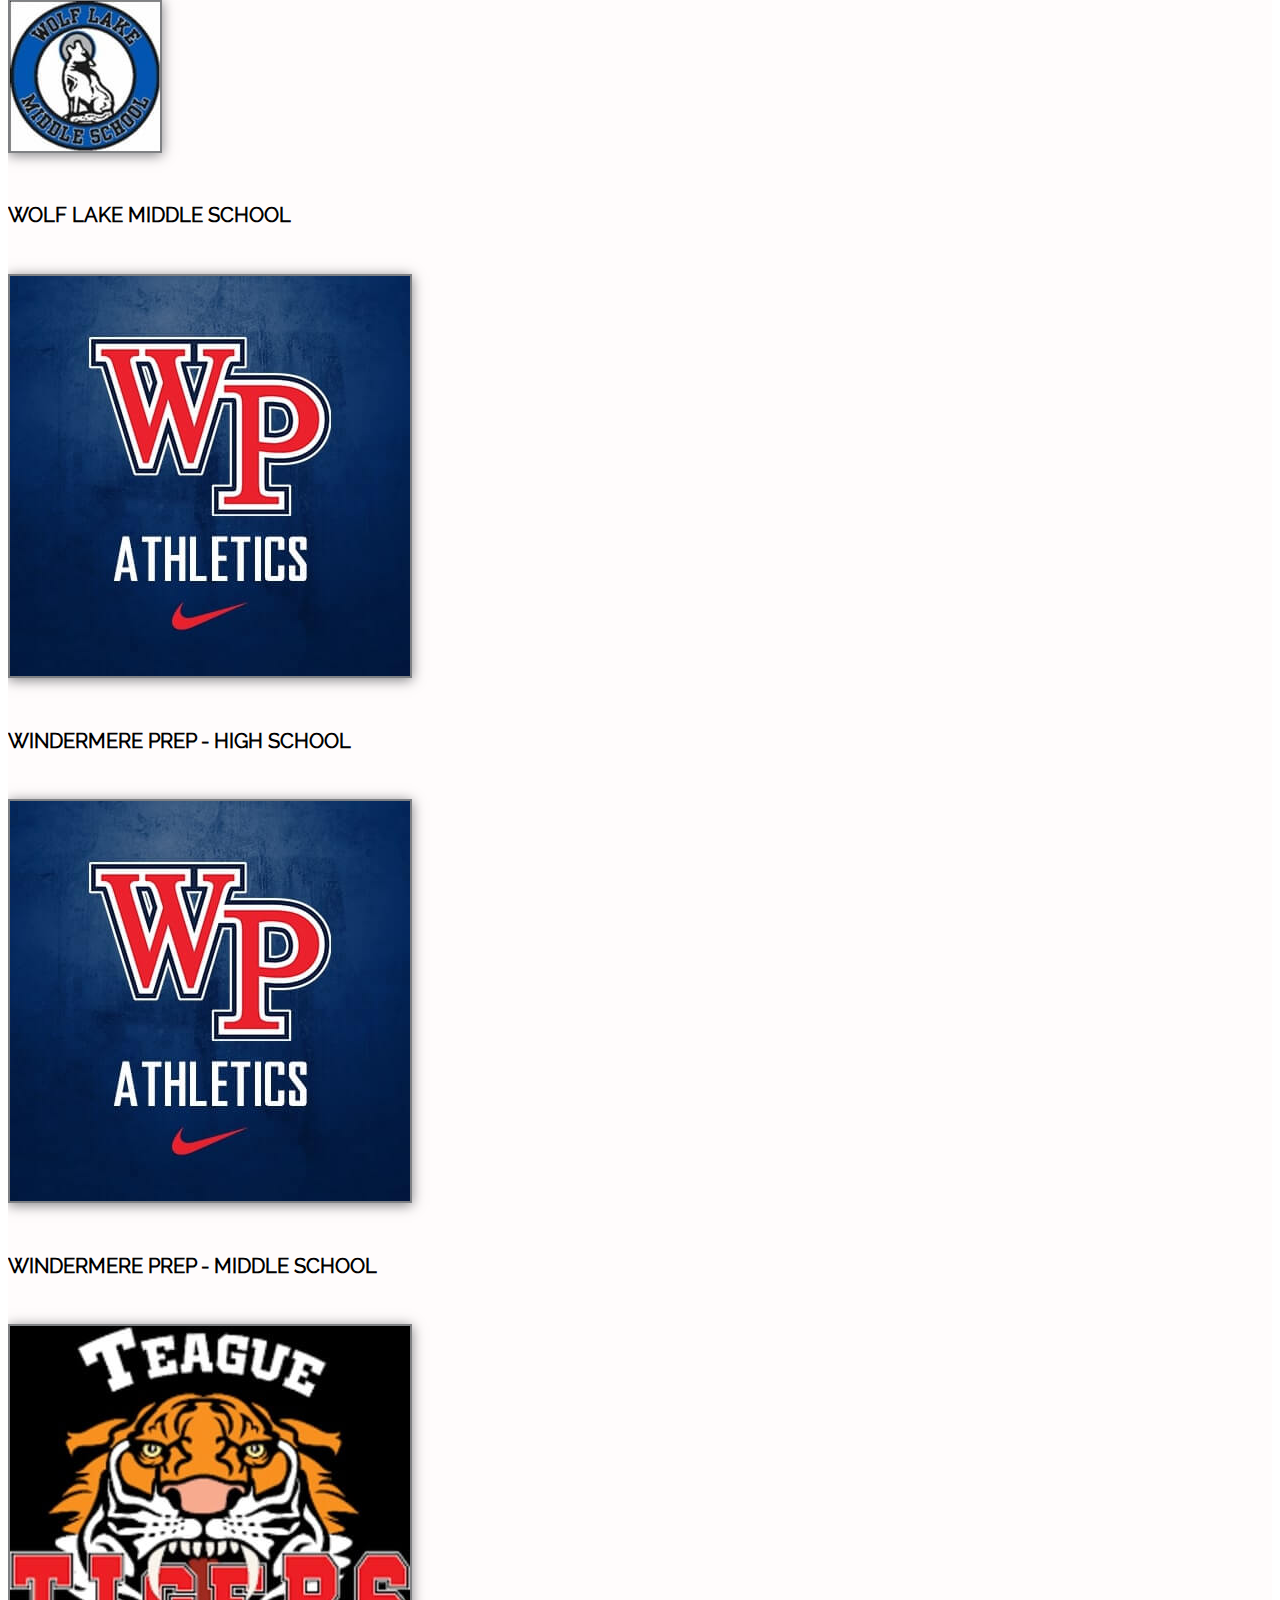
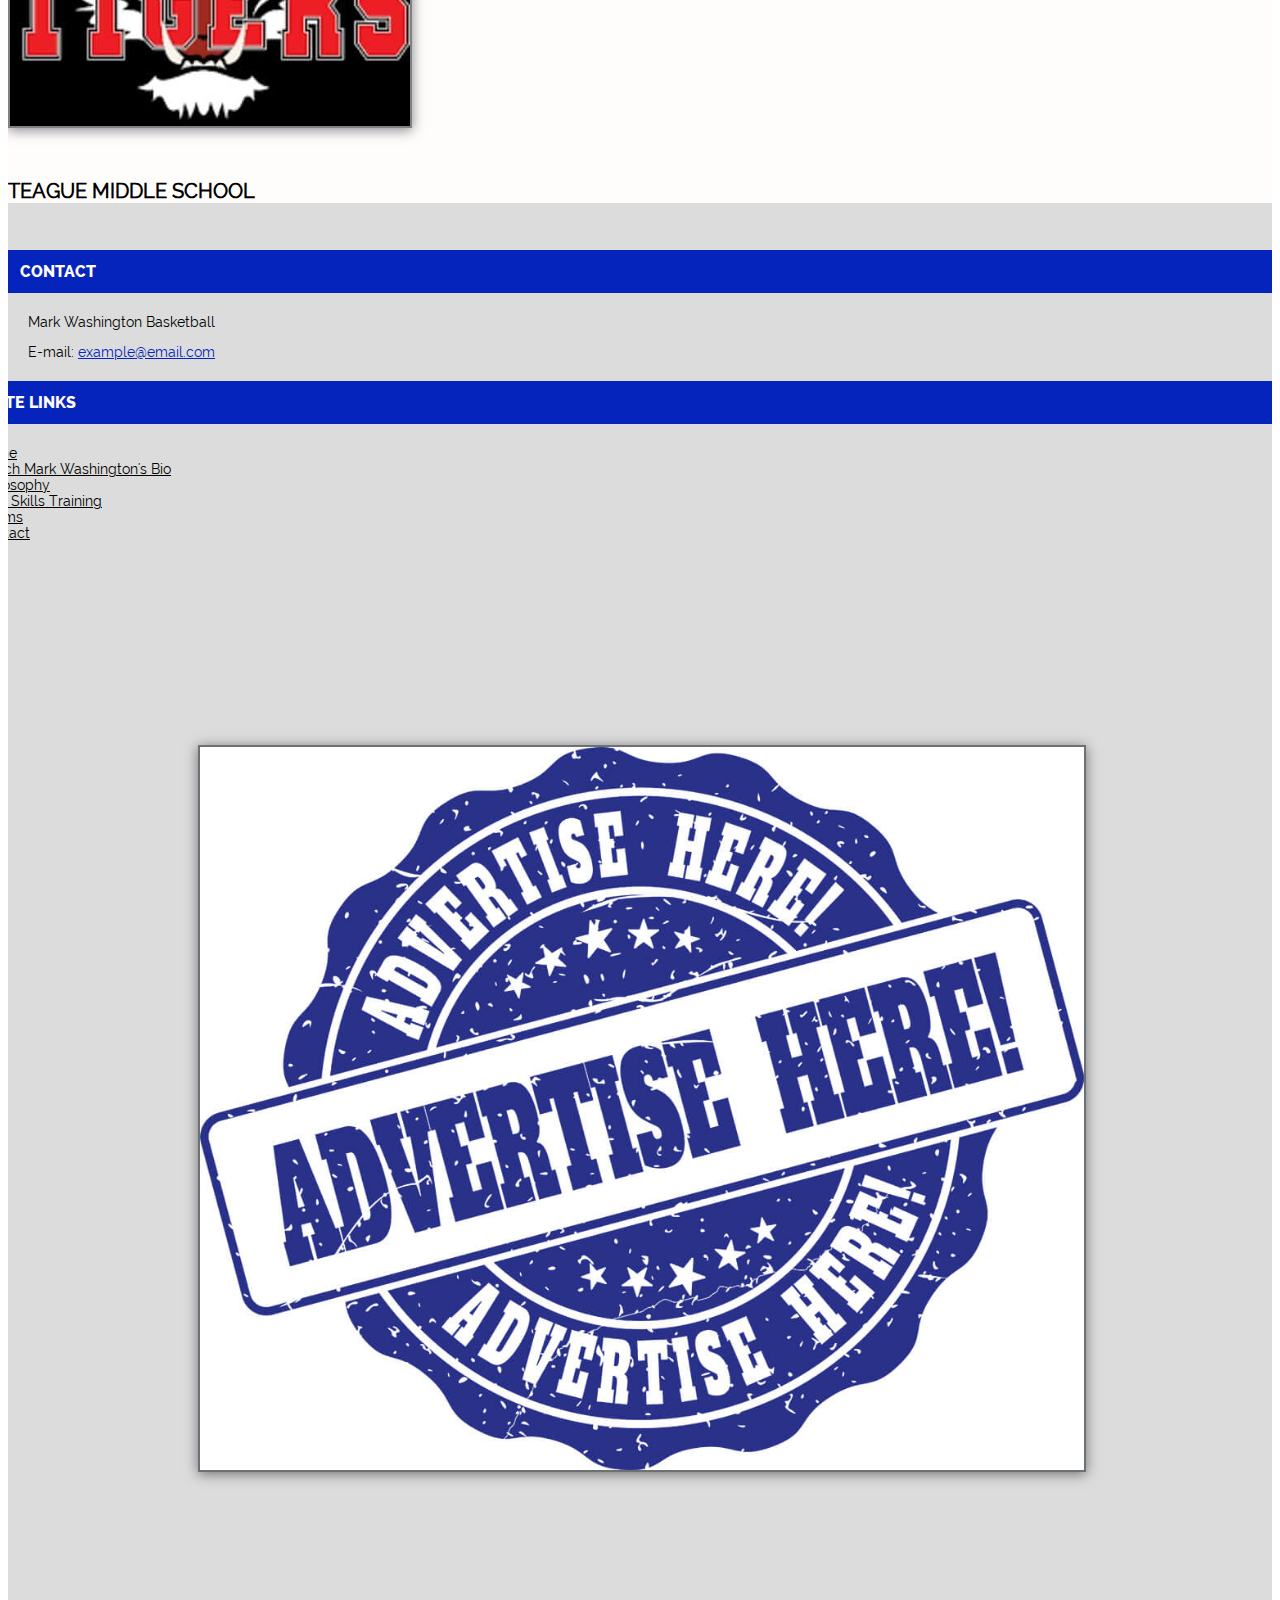
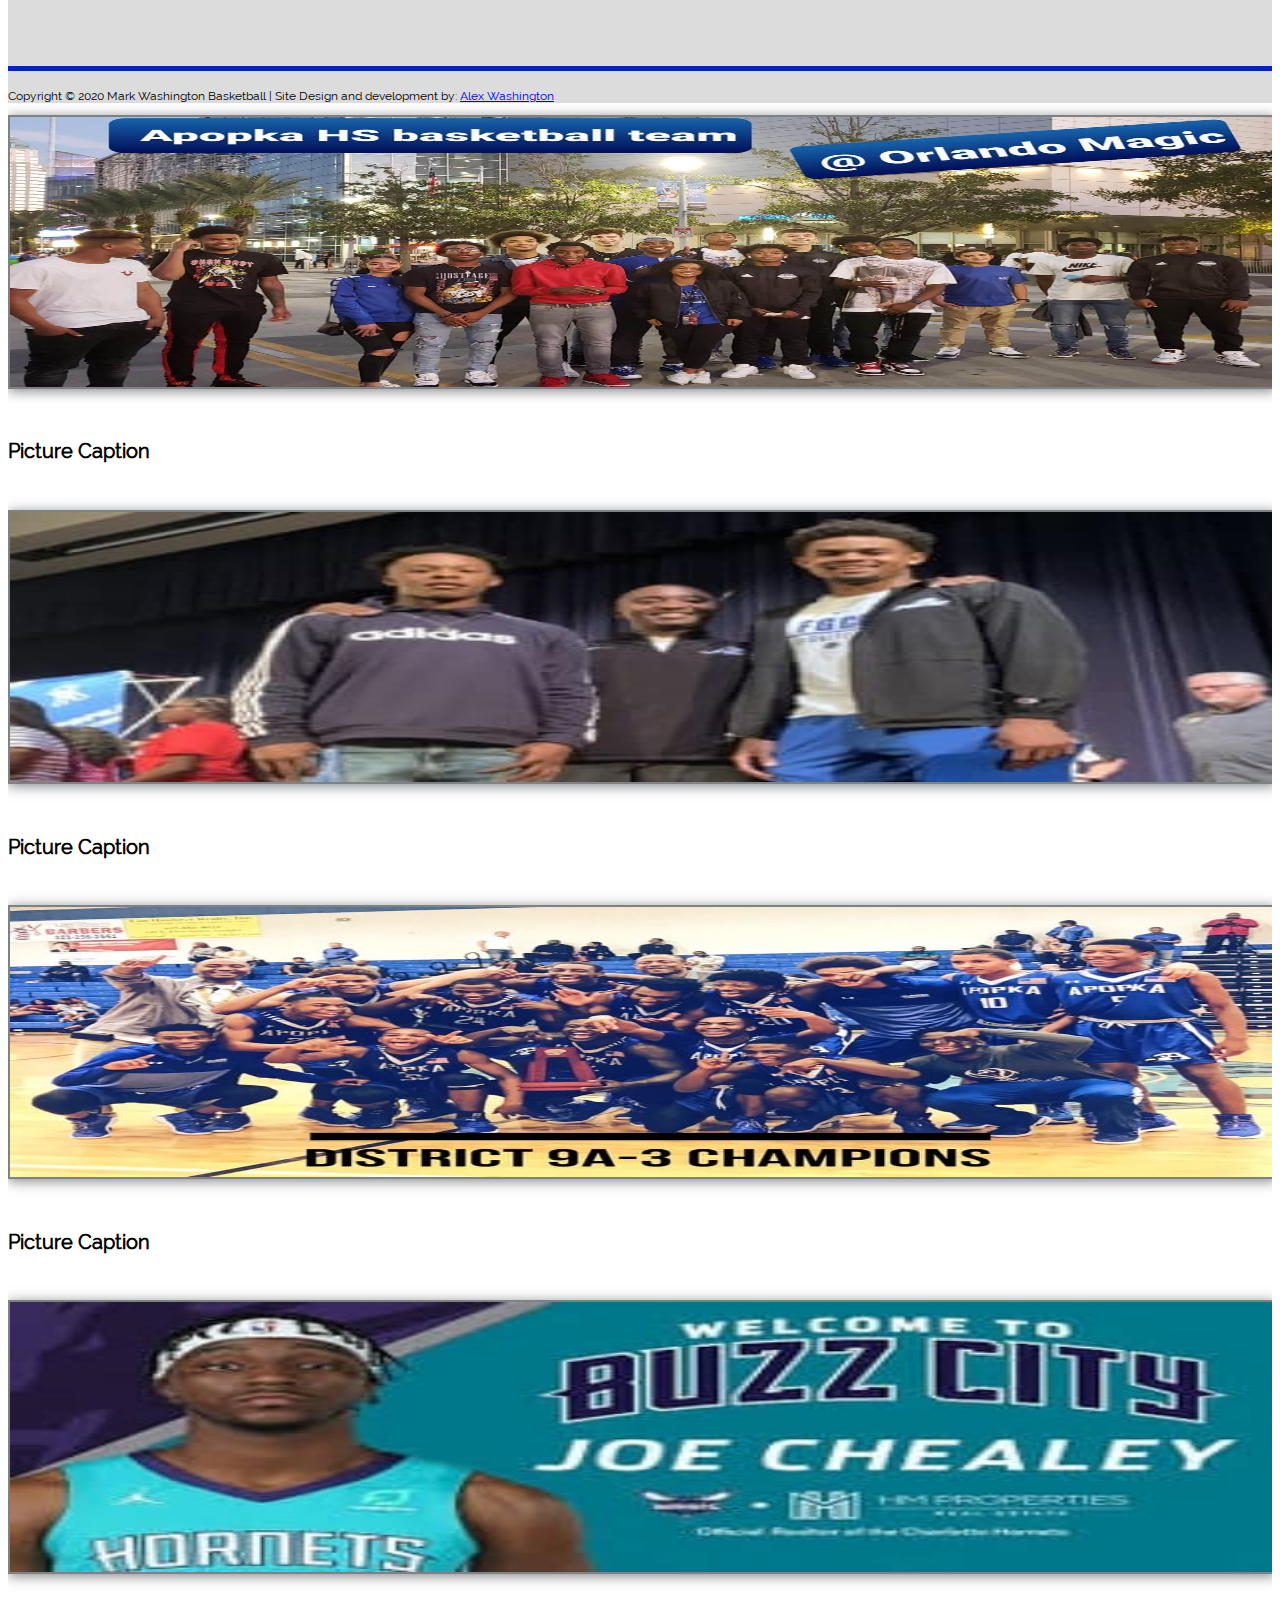
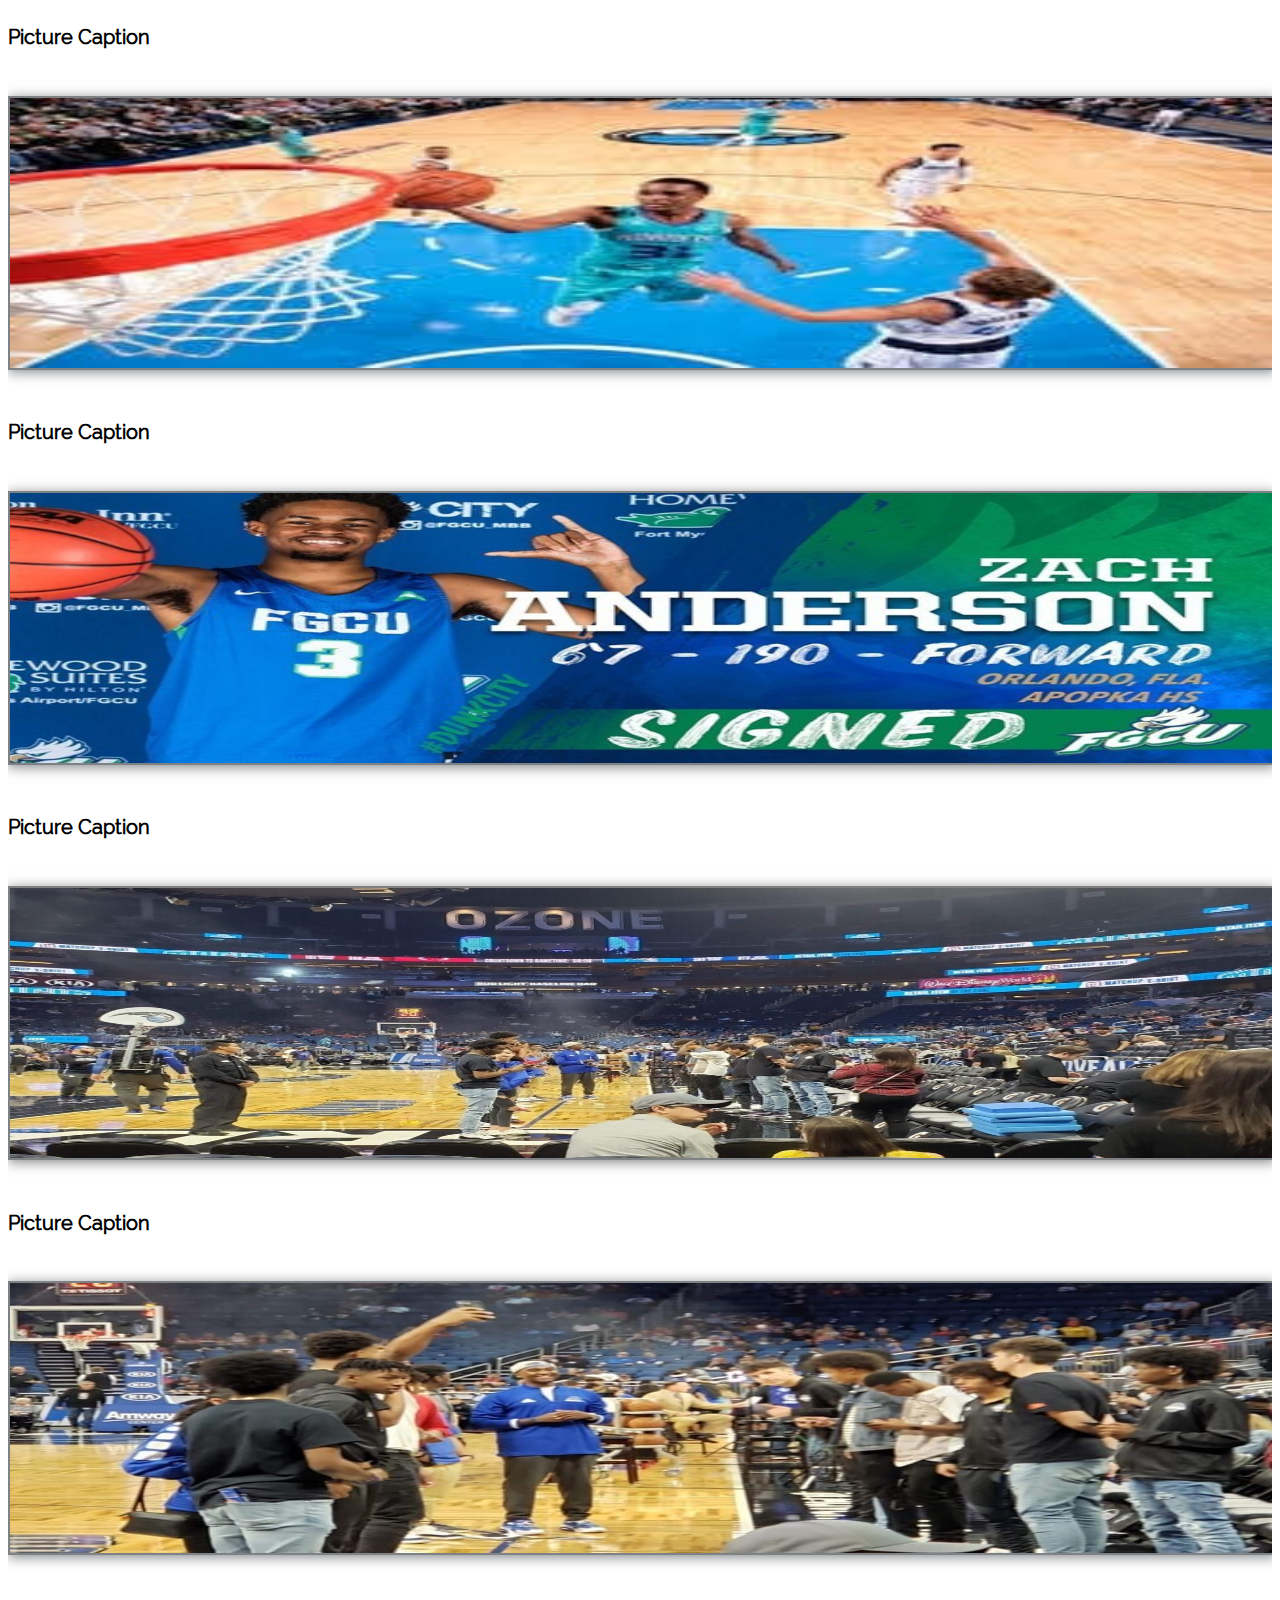
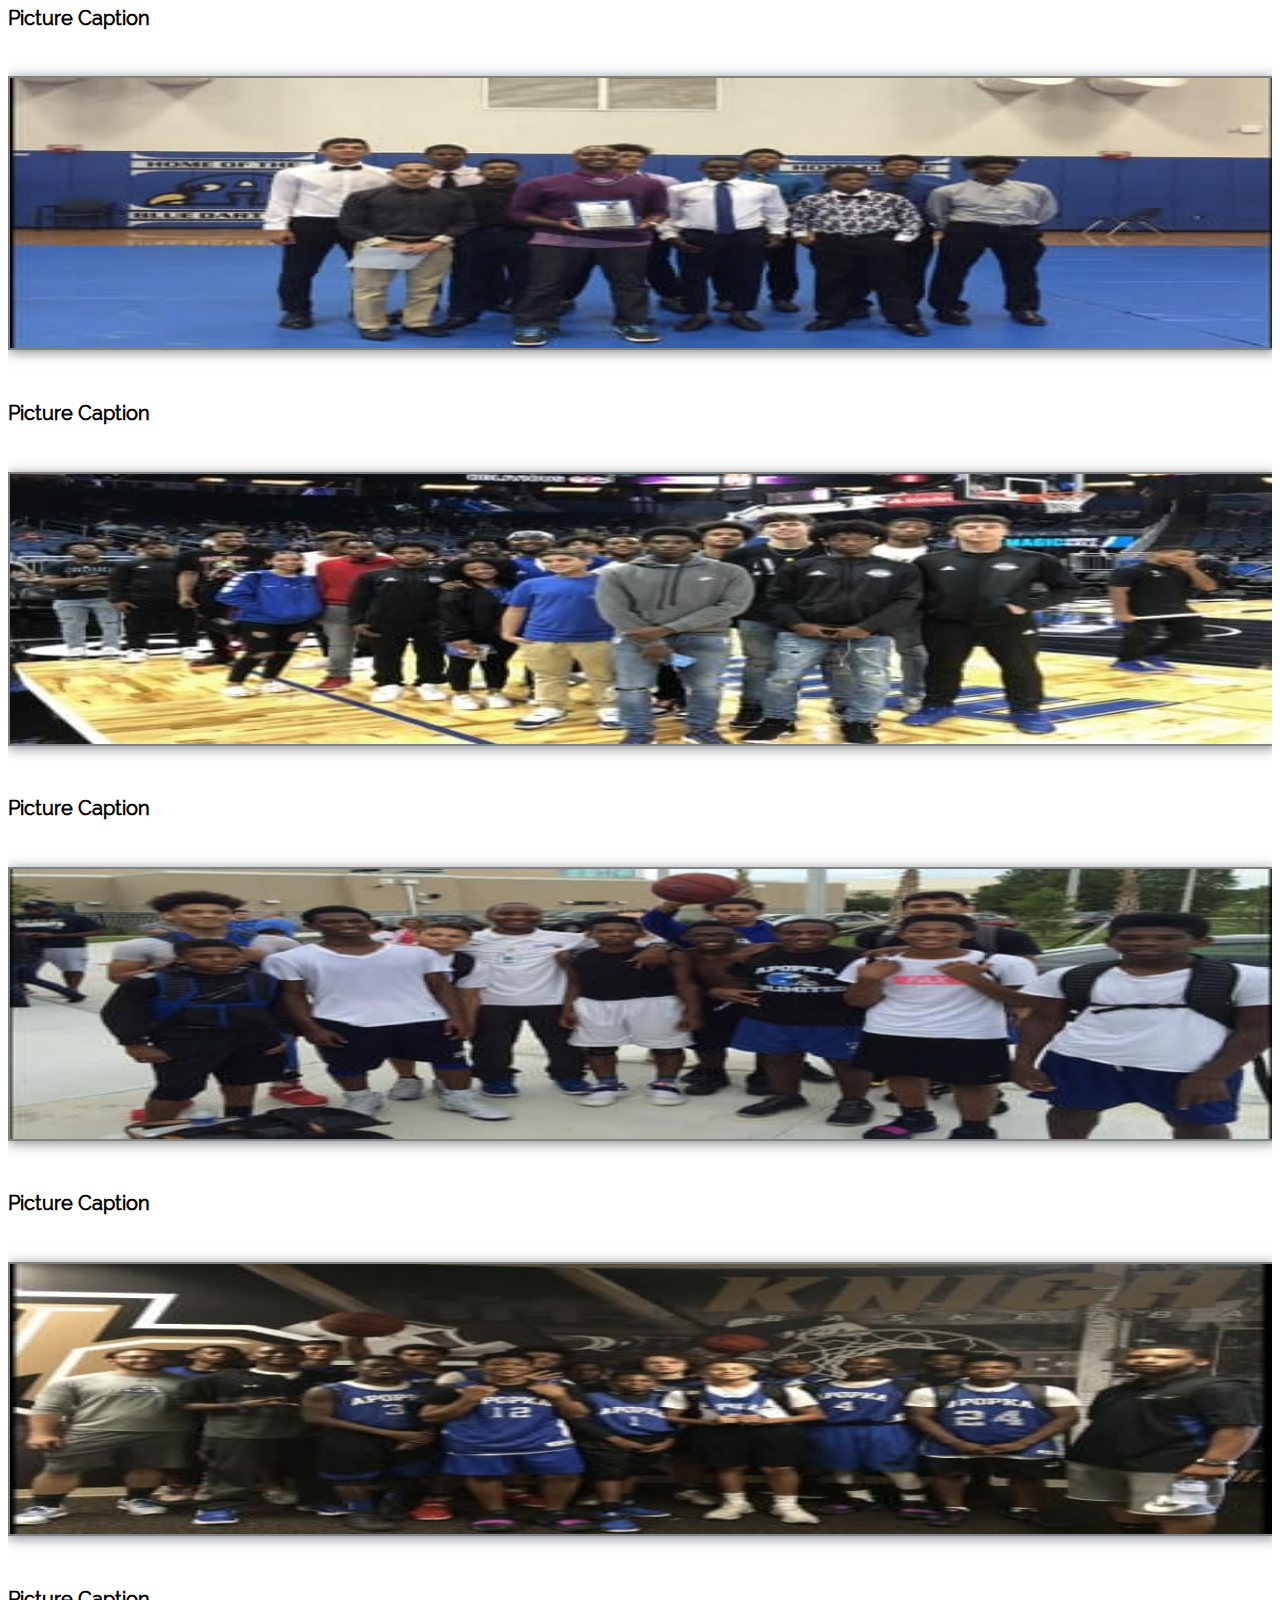
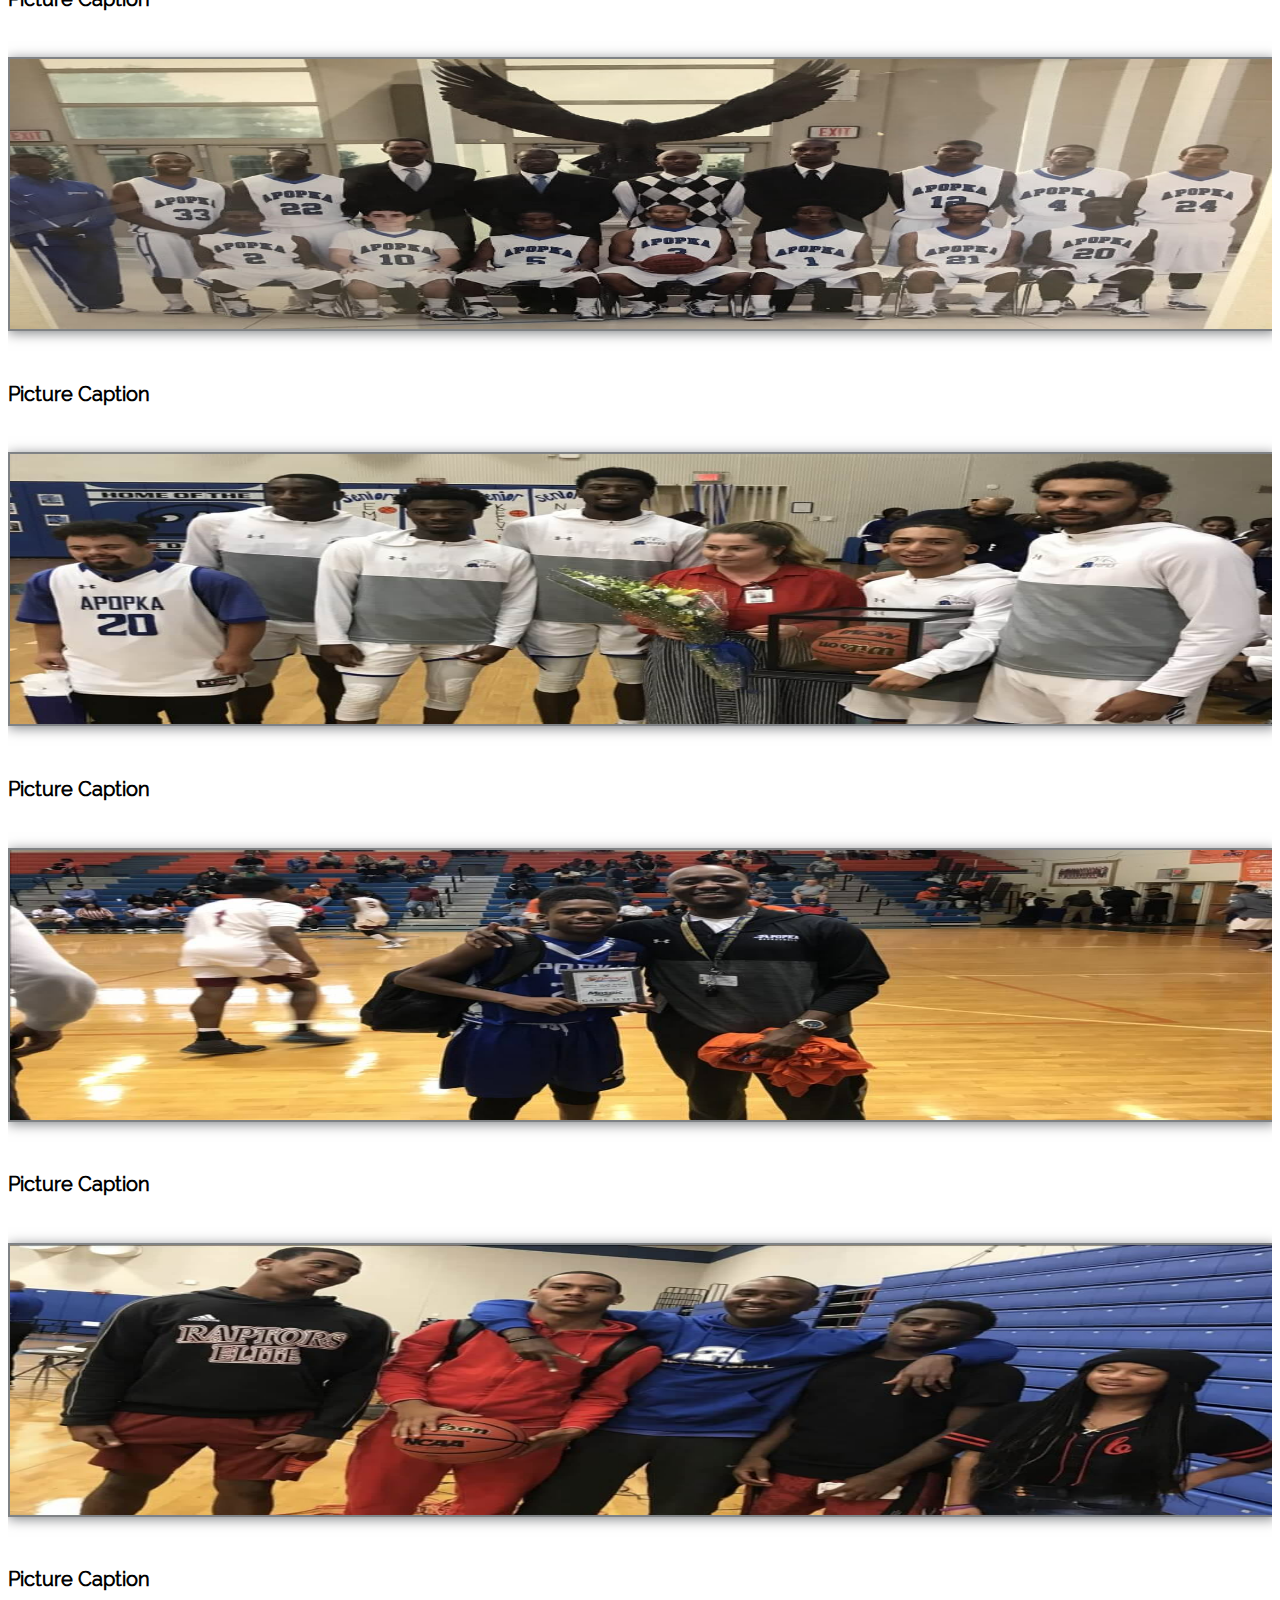
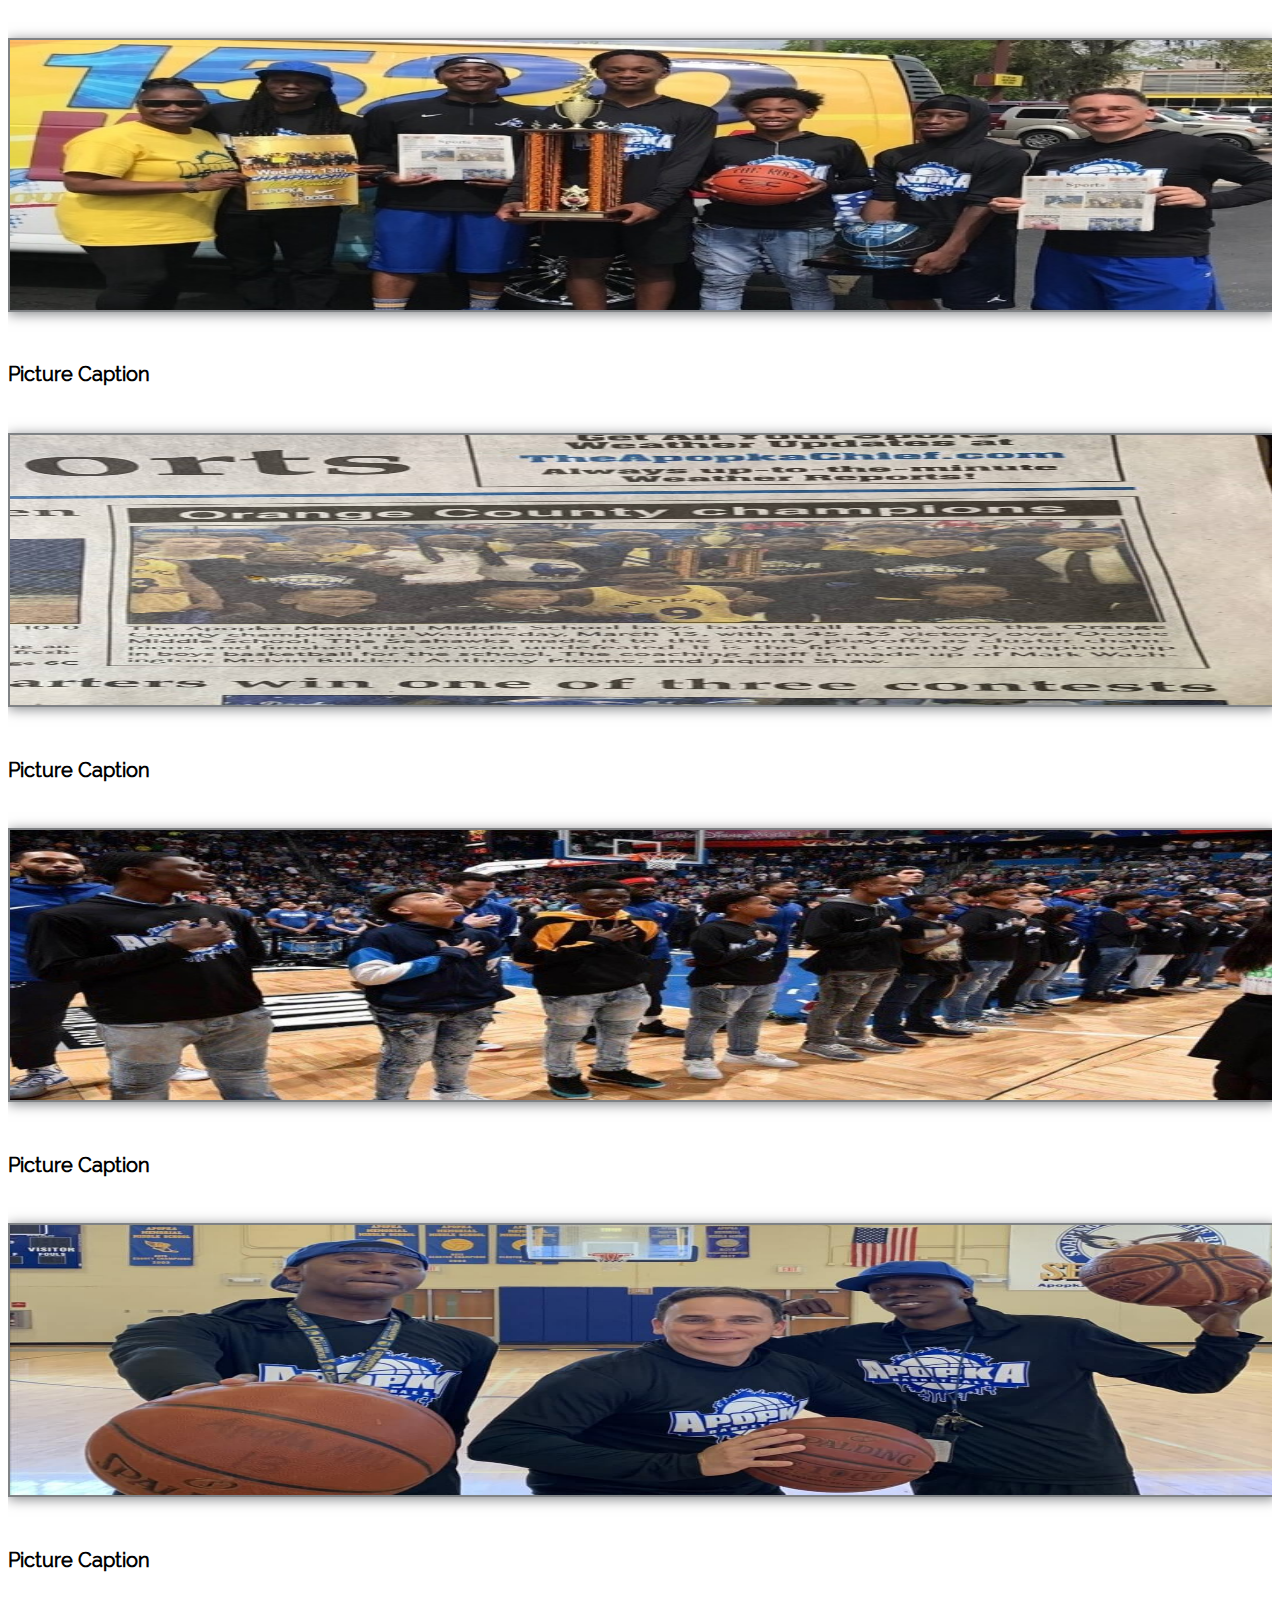
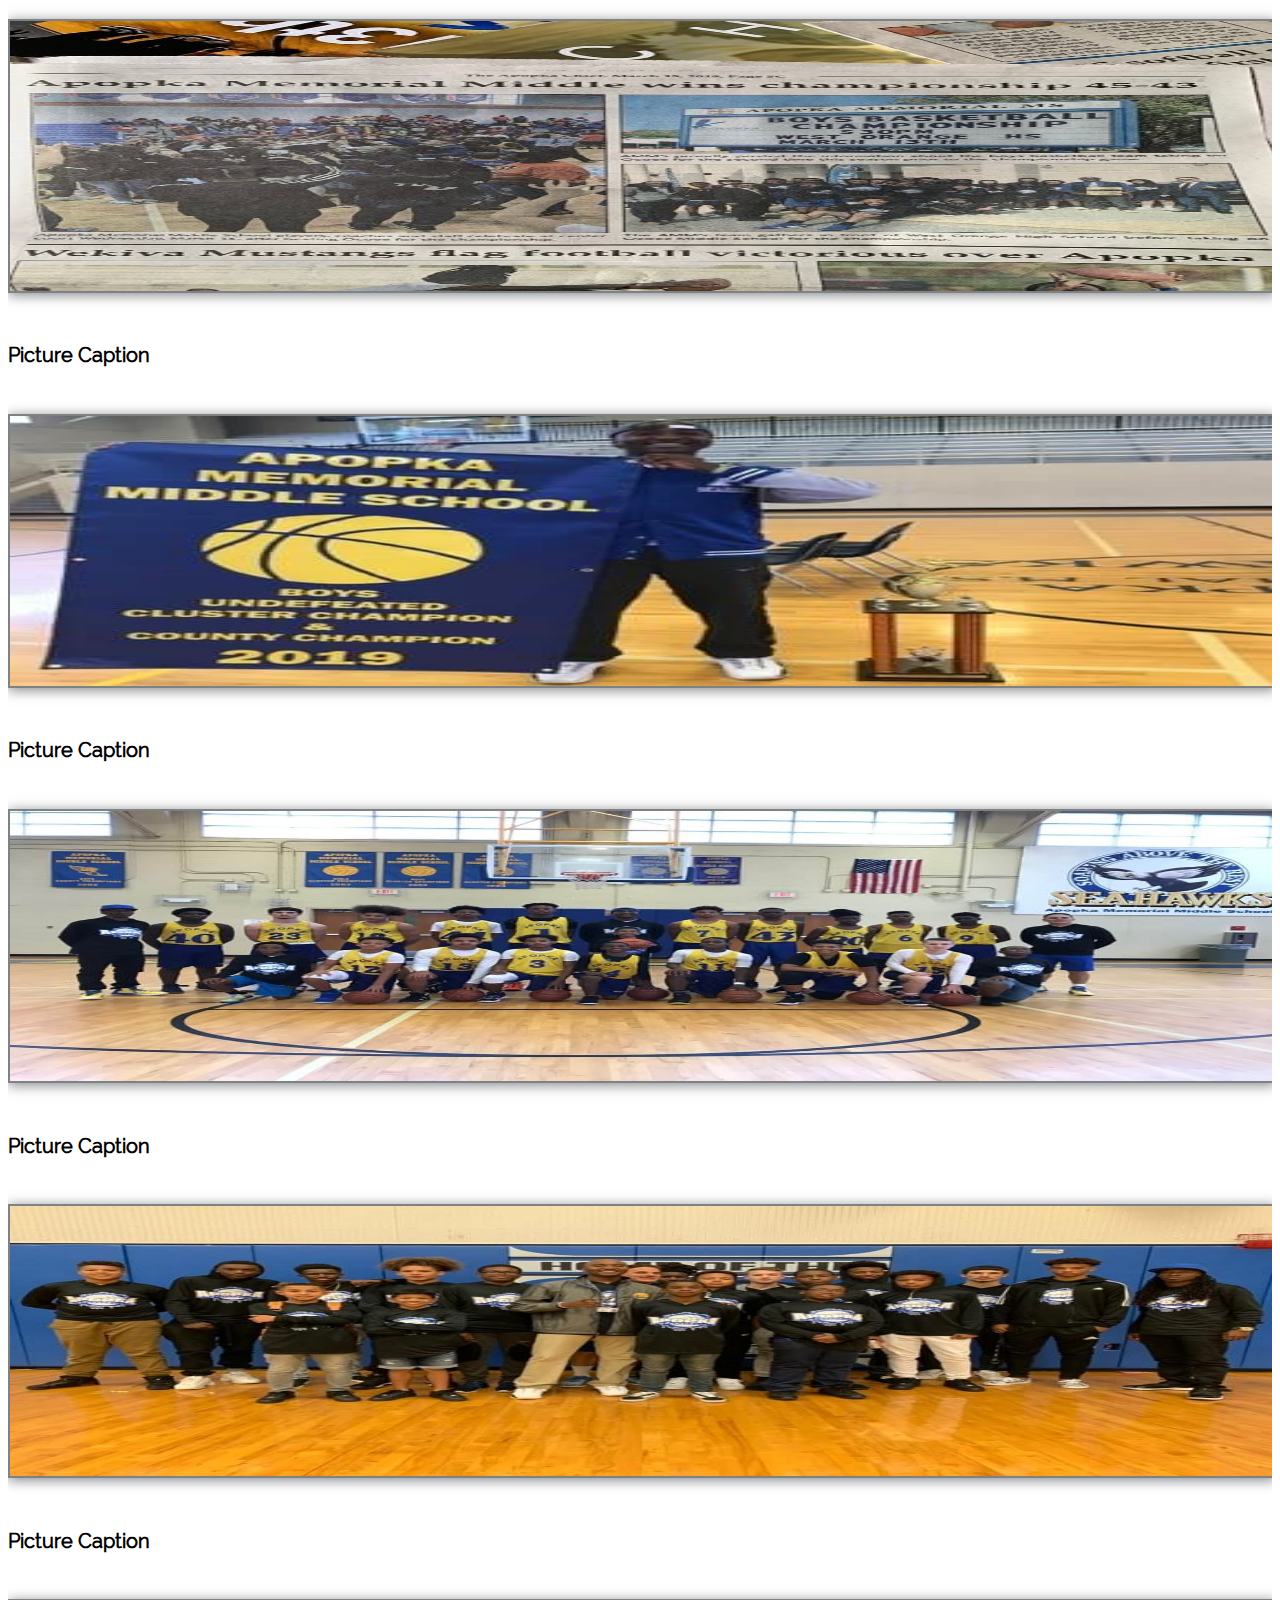
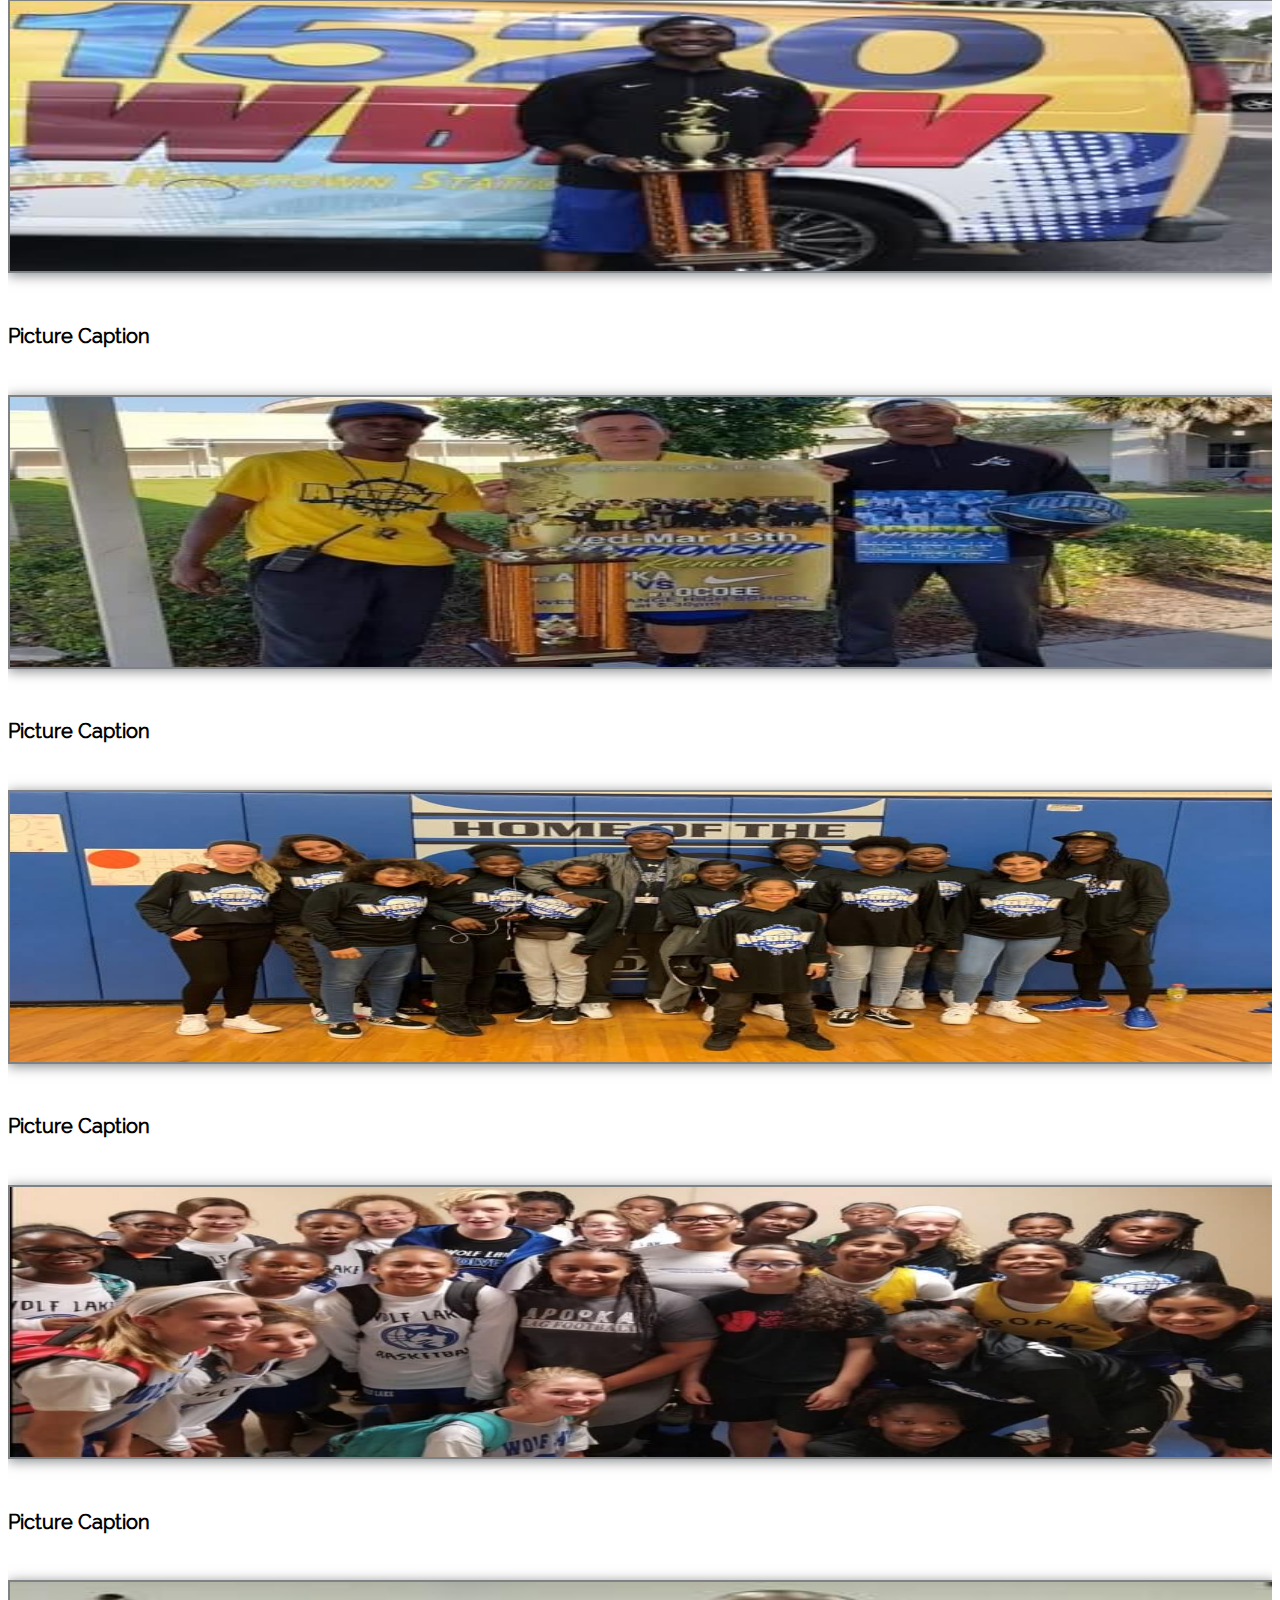
<file: teams/index.html>
<!DOCTYPE html>
<html>
<head>
    <meta charset="UTF-8">
    <meta name="viewport" content="width=device-width, initial-scale=1.0">
    <meta http-equiv="X-UA-Compatible" content="ie=edge">
    <!-- Bootstrap CSS -->
    <link rel="stylesheet" href="https://stackpath.bootstrapcdn.com/bootstrap/4.2.1/css/bootstrap.min.css" 
    integrity="sha384-GJzZqFGwb1QTTN6wy59ffF1BuGJpLSa9DkKMp0DgiMDm4iYMj70gZWKYbI706tWS" crossorigin="anonymous">
    <link rel="stylesheet" href="https://cdnjs.cloudflare.com/ajax/libs/font-awesome/4.7.0/css/font-awesome.min.css">
    <link href="./resources/css/index.css" type="text/css" rel="stylesheet">
    <script src="https://ajax.googleapis.com/ajax/libs/jquery/3.4.1/jquery.min.js"></script>
    <script src="https://cdnjs.cloudflare.com/ajax/libs/popper.js/1.16.0/umd/popper.min.js"></script>
    <script src="https://maxcdn.bootstrapcdn.com/bootstrap/4.4.1/js/bootstrap.min.js"></script>
    <script src="./index.js">
    </script>
  <title>Mark Washington Basketball | Teams</title>
</head>
<body>
<!--Web Header Start-->
  <div class="web">
    <div class="row">
      <div class="col header-bg"></div>
    </div>  
    <div class="row">
      <div class="col-2">
        <a href="../index.html"><img src="../resources/logo.jpg" id="logo"></a>
      </div>
      <div class="col header-inner align-text-bottom">
        <h1 class="text-center">MARK WASHINGTON BASKETBALL</h1>
      </div>
    </div>
  </div>
<!--Web Header End-->

<!--Web Nav Container Start-->
  <div class="nav-container web">
    <nav class="navbar navbar-expand-lg navbar-dark">
      <button class="navbar-toggler" type="button" data-toggle="collapse" data-target="#navbarNavDropdown" aria-controls="navbarNavDropdown" aria-expanded="false" aria-label="Toggle navigation">
        <i class="fa fa-bars"></i>
      </button>
      <div class="collapse navbar-collapse" id="navbarNavDropdown">
        <ul class="navbar-nav mx-auto">
            <li class="nav-item">
              <a class="nav-link px-4 py-2" href="../index.html">HOME <span class="sr-only">(current)</span></a>
            </li>
            <li class="nav-item">
              <a class="nav-link px-4 py-2" href="../bio/index.html">BIO</a>
            </li>
            <li class="nav-item">
              <a class="nav-link px-4 py-2" href="../philosophy/index.html">PHILOSOPHY</a>
            </li>
            <li class="nav-item active">
              <a class="nav-link active-link px-4 py-2" href="../teams/index.html">TEAMS</a>
            </li>
            <li class="nav-item">
              <a class="nav-link px-4 py-2" href="../championships/index.html">CHAMPIONSHIPS</a>
            </li>
            <li class="nav-item">
              <a class="nav-link px-4 py-2" href="../training/index.html">SKILLS TRAINING</a>
            </li>
            <li class="nav-item">
              <a class="nav-link px-4 py-2" href="../contact/index.html">CONTACT</a>
            </li>
        </ul>
      </div>
    </nav>
  </div>
<!--Web Nav Container End-->

<!--Mobile Nav Start-->
    <nav class="navbar navbar-expand-lg navbar-dark mobile">
      <button class="navbar-toggler" type="button" data-toggle="collapse" data-target="#navbarNavDropdown" aria-controls="navbarNavDropdown" aria-expanded="false" aria-label="Toggle navigation">
        <i class="fa fa-bars fa-lg hamburger"></i>
      </button>
      <div class="row d-flex justify-content-center">
        <div class="col-2">
          <a href="../index.html"><img src="../resources/logo.jpg" id="logo"></a>
        </div>
      </div>
      <div class="collapse navbar-collapse" id="navbarNavDropdown">
        <ul class="navbar-nav mx-auto">
            <li class="nav-item">
              <a class="nav-link px-4" href="../index.html">HOME <span class="sr-only">(current)</span></a>
            </li>
            <li class="nav-item">
              <a class="nav-link px-4" href="../bio/index.html">BIO</a>
            </li>
            <li class="nav-item">
              <a class="nav-link px-4" href="../philosophy/index.html">PHILOSOPHY</a>
            </li>
            <li class="nav-item active">
              <a class="nav-link active-link px-4" href="../teams/index.html">TEAMS</a>
            </li>
            <li class="nav-item">
              <a class="nav-link px-4" href="../championships/index.html">CHAMPIONSHIPS</a>
            </li>
            <li class="nav-item">
              <a class="nav-link px-4" href="../training/index.html">SKILLS TRAINING</a>
            </li>
            <li class="nav-item">
              <a class="nav-link px-4 py-2" href="../contact/index.html">CONTACT</a>
            </li>
        </ul>
      </div>
    </nav>
<!--Mobile Nav End-->

<!--Mobile Header Start-->
<div class="mobile">  
  <div class="col header-inner align-text-bottom my-4">
      <h1 class="text-center">MARK WASHINGTON BASKETBALL</h1>
    </div>
  </div>
</div>
<!--Mobile Header End-->


<div class="content-outer">
  <div class="row content-middle d-flex justify-content-center">
    <div class="col-11 col-lg-9">
      <div class="row content-inner mt-5">
        <div class="col">
          <div class="row d-flex justify-content-center">
            <div class="col col-sm-11 col-lg-11">
             <div class="row pt-5">
                <div class="col-12">
                  <h2>TEAMS</h2>
                </div>
             </div>
                <div class="col text-left content-inner-container pb-2">
                  <div class="row">
                    <div class="col-6 col-md-5 col-lg-4 mx-auto my-3 text-center">
                      <a data-toggle="modal" data-target="#modal1">
                        <img src="./resources/css/thumbnails/ahs.jpg" alt="" class="w-100">
                        <h6 class="mt-3"><strong>APOPKA HIGH SCHOOL</strong></h6>
                      </a>
                    </div>
                    <div class="col-6 col-md-5 col-lg-4 mx-auto my-3 text-center">
                      <a data-toggle="modal" data-target="#modal2">
                        <img src="./resources/css/thumbnails/amms.jpg" alt="" class="w-100">
                        <h6 class="mt-3"><strong>APOPKA MEMORIAL MIDDLE SCHOOL</strong></h6>
                      </a>
                    </div>
                    <div class="col-6 col-md-5 col-lg-4 mx-auto my-3 text-center">
                      <a data-toggle="modal" data-target="#modal3">
                        <img src="./resources/css/thumbnails/wlms.jpg" alt="" class="w-100">
                        <h6 class="mt-3"><strong>WOLF LAKE MIDDLE SCHOOL</strong></h6>
                      </a>
                    </div>
                    <div class="col-6 col-md-5 col-lg-4 mx-auto my-3 text-center">
                      <a data-toggle="modal" data-target="#modal4">
                        <img src="./resources/css/thumbnails/wp.jpg" alt="" class="w-100">
                        <h6 class="mt-3"><strong>WINDERMERE PREP - HIGH SCHOOL</strong></h6>
                      </a>
                    </div>
                    <div class="col-6 col-md-5 col-lg-4 mx-auto my-3 text-center">
                      <a data-toggle="modal" data-target="#modal5">
                        <img src="./resources/css/thumbnails/wp.jpg" alt="" class="w-100">
                        <h6 class="mt-3"><strong>WINDERMERE PREP - MIDDLE SCHOOL</strong></h6>
                      </a>
                    </div>
                    <div class="col-6 col-md-5 col-lg-4 mx-auto my-3 text-center">
                      <a data-toggle="modal" data-target="#modal6">
                        <img src="./resources/css/thumbnails/teague.jpg" alt="" class="w-100">
                        <h6 class="mt-3"><strong>TEAGUE MIDDLE SCHOOL</strong></h6>
                      </a>
                    </div>
                  </div>
                  

                </div>
              </div>
              <footer class="py-4">
                
                <div class="row">
                  <div class="col-12 col-lg-4 contact">
                    <h4>CONTACT</h4>
                      <div class="indent">
                        <p>Mark Washington Basketball</p>
                        <p class="hide">Phone: <a href="tel:5555555555">555-867-5309</a></p>
                        <p>E-mail: <a href="mailto:example@email.com">example@email.com</a></p>
                    </div>
                  </div>
  
                  <div class="col-12 text-center mobile my-4">
                    <img src="../resources/ad.jpg" id="ad">
                  </div>
  
                  <div class="col-12 col-lg-3 site-links">
                    <h4>SITE LINKS</h4>
                    <a href="../index.html"><p>Home</a>
                    <br>
                    <a href="../bio/index.html">Coach Mark Washington's Bio</a>
                    <br>
                    <a href="../philosophy/index.html">Philosophy</a>
                    <br>
                    <a href="../training/index.html">Elite Skills Training</a>
                    <br>
                    <a href="../lessons/index.html">Teams</a>
                    <br>
                    <a href="../contact/index.html">Contact</a>
                  </div>
                  
                  <div class="col-12 col-lg col-xl-3 web">
                    <img src="../resources/ad.jpg" id="ad">
                  </div>
  
                </div>
  
                <div class="row divider mx-auto mt-4">
                  <div class="col text-center">
                    <p class="credits">Copyright &copy; 2020 Mark Washington Basketball | Site Design and development by: <a href="https://al-byte.github.io/Portfolio-Alt/">Alex Washington</a></p>
                  </div>
                </div>      
              </footer>
            </div>
          </div>
        </div>
      </div>



    </div>
  </div>
  </div>
</div>

<!--Modals Start-->

<!-- Modal -->
<div class="modal fade" id="modal1" tabindex="-1" role="dialog" aria-labelledby="modal1Title" aria-hidden="true">
  <div class="modal-dialog modal-dialog-centered" role="document">
    <div class="modal-content">
      <div class="modal-body d-flex justify-content-center">
        <div id="carousel1" class="carousel slide" data-ride="carousel" data-interval="false">
          <div class="carousel-inner">
            <div class="carousel-item active">
              <img class="d-block w-100" src="./resources/css/ahs/1.jpg" alt="">
              <div class="modal-footer">
                <h6>Picture Caption</h6>
              </div>
            </div>
            <div class="carousel-item">
              <img class="d-block w-100" src="./resources/css/ahs/2.jpg" alt="">
              <div class="modal-footer">
                <h6>Picture Caption</h6>
              </div>
            </div>
            <div class="carousel-item">
              <img class="d-block w-100" src="./resources/css/ahs/3.jpg" alt="">
              <div class="modal-footer">
                <h6>Picture Caption</h6>
              </div>
            </div>
            <div class="carousel-item">
              <img class="d-block w-100" src="./resources/css/ahs/4.jpg" alt="">
              <div class="modal-footer">
                <h6>Picture Caption</h6>
              </div>
            </div>
            <div class="carousel-item">
              <img class="d-block w-100" src="./resources/css/ahs/5.jpg" alt="">
              <div class="modal-footer">
                <h6>Picture Caption</h6>
              </div>
            </div>
            <div class="carousel-item">
              <img class="d-block w-100" src="./resources/css/ahs/6.jpg" alt="">
              <div class="modal-footer">
                <h6>Picture Caption</h6>
              </div>
            </div>
            <div class="carousel-item">
              <img class="d-block w-100" src="./resources/css/ahs/7.jpg" alt="">
              <div class="modal-footer">
                <h6>Picture Caption</h6>
              </div>
            </div>
            <div class="carousel-item">
              <img class="d-block w-100" src="./resources/css/ahs/8.jpg" alt="">
              <div class="modal-footer">
                <h6>Picture Caption</h6>
              </div>
            </div>
            <div class="carousel-item">
              <img class="d-block w-100" src="./resources/css/ahs/9.jpg" alt="">
              <div class="modal-footer">
                <h6>Picture Caption</h6>
              </div>
            </div>
            <div class="carousel-item">
              <img class="d-block w-100" src="./resources/css/ahs/10.jpg" alt="">
              <div class="modal-footer">
                <h6>Picture Caption</h6>
              </div>
            </div>
            <div class="carousel-item">
              <img class="d-block w-100" src="./resources/css/ahs/11.jpg" alt="">
              <div class="modal-footer">
                <h6>Picture Caption</h6>
              </div>
            </div>
            <div class="carousel-item">
              <img class="d-block w-100" src="./resources/css/ahs/12.jpg" alt="">
              <div class="modal-footer">
                <h6>Picture Caption</h6>
              </div>
            </div>
            <div class="carousel-item">
              <img class="d-block w-100" src="./resources/css/ahs/13.jpg" alt="">
              <div class="modal-footer">
                <h6>Picture Caption</h6>
              </div>
            </div>
            <div class="carousel-item">
              <img class="d-block w-100" src="./resources/css/ahs/14.jpg" alt="">
              <div class="modal-footer">
                <h6>Picture Caption</h6>
              </div>
            </div>
            <div class="carousel-item">
              <img class="d-block w-100" src="./resources/css/ahs/15.jpg" alt="">
              <div class="modal-footer">
                <h6>Picture Caption</h6>
              </div>
            </div>
            <div class="carousel-item">
              <img class="d-block w-100" src="./resources/css/ahs/16.jpg" alt="">
              <div class="modal-footer">
                <h6>Picture Caption</h6>
              </div>
            </div>
          </div>
          <a class="carousel-control-prev" href="#carousel1" role="button" data-slide="prev">
            <span class="carousel-control-prev-icon" aria-hidden="true"></span>
            <span class="sr-only">Previous</span>
          </a>
          <a class="carousel-control-next" href="#carousel1" role="button" data-slide="next">
            <span class="carousel-control-next-icon" aria-hidden="true"></span>
            <span class="sr-only">Next</span>
          </a>
        </div>
      </div>
    </div>
  </div>
</div>

<!-- Modal -->
<div class="modal fade" id="modal2" tabindex="-1" role="dialog" aria-labelledby="modal2Title" aria-hidden="true">
  <div class="modal-dialog modal-dialog-centered" role="document">
    <div class="modal-content">
      <div class="modal-body d-flex justify-content-center">
        <div id="carousel2" class="carousel slide" data-ride="carousel" data-interval="false">
          <div class="carousel-inner">
            <div class="carousel-item active">
              <img class="d-block w-100" src="./resources/css/amms/3.jpg" alt="">
              <div class="modal-footer">
                <h6>Picture Caption</h6>
              </div>
            </div>
            <div class="carousel-item">
              <img class="d-block w-100" src="./resources/css/amms/4.jpg" alt="">
              <div class="modal-footer">
                <h6>Picture Caption</h6>
              </div>
            </div>
            <div class="carousel-item">
              <img class="d-block w-100" src="./resources/css/amms/5.jpg" alt="">
              <div class="modal-footer">
                <h6>Picture Caption</h6>
              </div>
            </div>
            <div class="carousel-item">
              <img class="d-block w-100" src="./resources/css/amms/6.jpg" alt="">
              <div class="modal-footer">
                <h6>Picture Caption</h6>
              </div>
            </div>
            <div class="carousel-item">
              <img class="d-block w-100" src="./resources/css/amms/7.jpg" alt="">
              <div class="modal-footer">
                <h6>Picture Caption</h6>
              </div>
            </div>
            <div class="carousel-item">
              <img class="d-block w-100" src="./resources/css/amms/8.jpg" alt="">
              <div class="modal-footer">
                <h6>Picture Caption</h6>
              </div>
            </div>
            <div class="carousel-item">
              <img class="d-block w-100" src="./resources/css/amms/9.jpg" alt="">
              <div class="modal-footer">
                <h6>Picture Caption</h6>
              </div>
            </div>
            <div class="carousel-item">
              <img class="d-block w-100" src="./resources/css/amms/10.jpg" alt="">
              <div class="modal-footer">
                <h6>Picture Caption</h6>
              </div>
            </div>
            <div class="carousel-item">
              <img class="d-block w-100" src="./resources/css/amms/11.jpg" alt="">
              <div class="modal-footer">
                <h6>Picture Caption</h6>
              </div>
            </div>
            <div class="carousel-item">
              <img class="d-block w-100" src="./resources/css/amms/12.jpg" alt="">
              <div class="modal-footer">
                <h6>Picture Caption</h6>
              </div>
            </div>
            <div class="carousel-item">
              <img class="d-block w-100" src="./resources/css/amms/13.jpg" alt="">
              <div class="modal-footer">
                <h6>Picture Caption</h6>
              </div>
            </div>
            <div class="carousel-item">
              <img class="d-block w-100" src="./resources/css/amms/14.jpg" alt="">
              <div class="modal-footer">
                <h6>Picture Caption</h6>
              </div>
            </div>
            <div class="carousel-item">
              <img class="d-block w-100" src="./resources/css/amms/15.jpg" alt="">
              <div class="modal-footer">
                <h6>Picture Caption</h6>
              </div>
            </div>
            <div class="carousel-item">
              <img class="d-block w-100" src="./resources/css/amms/16.jpg" alt="">
              <div class="modal-footer">
                <h6>Picture Caption</h6>
              </div>
            </div>
            <div class="carousel-item">
              <img class="d-block w-100" src="./resources/css/amms/17.jpg" alt="">
              <div class="modal-footer">
                <h6>Picture Caption</h6>
              </div>
            </div>
            <div class="carousel-item">
              <img class="d-block w-100" src="./resources/css/amms/18.jpg" alt="">
              <div class="modal-footer">
                <h6>Picture Caption</h6>
              </div>
            </div>
            <div class="carousel-item">
              <img class="d-block w-100" src="./resources/css/amms/19.jpg" alt="">
              <div class="modal-footer">
                <h6>Picture Caption</h6>
              </div>
            </div>
            <div class="carousel-item">
              <img class="d-block w-100" src="./resources/css/amms/20.jpg" alt="">
              <div class="modal-footer">
                <h6>Picture Caption</h6>
              </div>
            </div>
          </div>
          <a class="carousel-control-prev" href="#carousel2" role="button" data-slide="prev">
            <span class="carousel-control-prev-icon" aria-hidden="true"></span>
            <span class="sr-only">Previous</span>
          </a>
          <a class="carousel-control-next" href="#carousel2" role="button" data-slide="next">
            <span class="carousel-control-next-icon" aria-hidden="true"></span>
            <span class="sr-only">Next</span>
          </a>
        </div>       
      </div>
    </div>
  </div>
</div>

<!-- Modal -->
<div class="modal fade" id="modal3" tabindex="-1" role="dialog" aria-labelledby="modal3Title" aria-hidden="true">
  <div class="modal-dialog modal-dialog-centered" role="document">
    <div class="modal-content">
      <div class="modal-body d-flex justify-content-center">
        <div id="carousel3" class="carousel slide" data-ride="carousel" data-interval="false">
          <div class="carousel-inner">
            <div class="carousel-item active">
              <img class="d-block w-100" src="./resources/css/wlms/1.jpg" alt="">
              <div class="modal-footer">
                <h6>Picture Caption</h6>
              </div>
            </div>
            <div class="carousel-item">
              <img class="d-block w-100" src="./resources/css/wlms/2.jpg" alt="">
              <div class="modal-footer">
                <h6>Picture Caption</h6>
              </div>
            </div>
            <div class="carousel-item">
              <img class="d-block w-100" src="./resources/css/wlms/3.jpg" alt="">
              <div class="modal-footer">
                <h6>Picture Caption</h6>
              </div>
            </div>
            <div class="carousel-item">
              <img class="d-block w-100" src="./resources/css/wlms/4.jpg" alt="">
              <div class="modal-footer">
                <h6>Picture Caption</h6>
              </div>
            </div>
            <div class="carousel-item">
              <img class="d-block w-100" src="./resources/css/wlms/5.jpg" alt="">
              <div class="modal-footer">
                <h6>Picture Caption</h6>
              </div>
            </div>
            <div class="carousel-item">
              <img class="d-block w-100" src="./resources/css/wlms/6.jpg" alt="">
              <div class="modal-footer">
                <h6>Picture Caption</h6>
              </div>
            </div>
            <div class="carousel-item">
              <img class="d-block w-100" src="./resources/css/wlms/7.jpg" alt="">
              <div class="modal-footer">
                <h6>Picture Caption</h6>
              </div>
            </div>
            <div class="carousel-item">
              <img class="d-block w-100" src="./resources/css/wlms/8.jpg" alt="">
              <div class="modal-footer">
                <h6>Picture Caption</h6>
              </div>
            </div>
            <div class="carousel-item">
              <img class="d-block w-100" src="./resources/css/wlms/9.jpg" alt="">
              <div class="modal-footer">
                <h6>Picture Caption</h6>
              </div>
            </div>
            <div class="carousel-item">
              <img class="d-block w-100" src="./resources/css/wlms/10.jpg" alt="">
              <div class="modal-footer">
                <h6>Picture Caption</h6>
              </div>
            </div>
            <div class="carousel-item">
              <img class="d-block w-100" src="./resources/css/wlms/11.jpg" alt="">
              <div class="modal-footer">
                <h6>Picture Caption</h6>
              </div>
            </div>
            <div class="carousel-item">
              <img class="d-block w-100" src="./resources/css/wlms/12.jpg" alt="">
              <div class="modal-footer">
                <h6>Picture Caption</h6>
              </div>
            </div>
            <div class="carousel-item">
              <img class="d-block w-100" src="./resources/css/wlms/13.jpg" alt="">
              <div class="modal-footer">
                <h6>Picture Caption</h6>
              </div>
            </div>
          </div>
          <a class="carousel-control-prev" href="#carousel3" role="button" data-slide="prev">
            <span class="carousel-control-prev-icon" aria-hidden="true"></span>
            <span class="sr-only">Previous</span>
          </a>
          <a class="carousel-control-next" href="#carousel3" role="button" data-slide="next">
            <span class="carousel-control-next-icon" aria-hidden="true"></span>
            <span class="sr-only">Next</span>
          </a>
        </div>
      </div>
    </div>
  </div>
</div>

<!-- Modal -->
<div class="modal fade" id="modal4" tabindex="-1" role="dialog" aria-labelledby="modal4Title" aria-hidden="true">
  <div class="modal-dialog modal-dialog-centered" role="document">
    <div class="modal-content">
      <div class="modal-body d-flex justify-content-center">
        <div id="carousel4" class="carousel slide" data-ride="carousel" data-interval="false">
          <div class="carousel-inner">
            <div class="carousel-item active">
              <img class="d-block w-100" src="./resources/css/wphigh/1.jpg" alt="">
              <div class="modal-footer">
                <h6>Picture Caption</h6>
              </div>
            </div>
            <div class="carousel-item">
              <img class="d-block w-100" src="./resources/css/wphigh/2.jpg" alt="">
              <div class="modal-footer">
                <h6>Picture Caption</h6>
              </div>
            </div>
            <div class="carousel-item">
              <img class="d-block w-100" src="./resources/css/wphigh/3.jpg" alt="">
              <div class="modal-footer">
                <h6>Picture Caption</h6>
              </div>
            </div>
            <div class="carousel-item">
              <img class="d-block w-100" src="./resources/css/wphigh/4.jpg" alt="">
              <div class="modal-footer">
                <h6>Picture Caption</h6>
              </div>
            </div>
            <div class="carousel-item">
              <img class="d-block w-100" src="./resources/css/wphigh/5.jpg" alt="">
              <div class="modal-footer">
                <h6>Picture Caption</h6>
              </div>
            </div>
            <div class="carousel-item">
              <img class="d-block w-100" src="./resources/css/wphigh/6.jpg" alt="">
              <div class="modal-footer">
                <h6>Picture Caption</h6>
              </div>
            </div>
            <div class="carousel-item">
              <img class="d-block w-100" src="./resources/css/wphigh/7.jpg" alt="">
              <div class="modal-footer">
                <h6>Picture Caption</h6>
              </div>
            </div>
            <div class="carousel-item">
              <img class="d-block w-100" src="./resources/css/wphigh/8.jpg" alt="">
              <div class="modal-footer">
                <h6>Picture Caption</h6>
              </div>
            </div>
          </div>
          <a class="carousel-control-prev" href="#carousel4" role="button" data-slide="prev">
            <span class="carousel-control-prev-icon" aria-hidden="true"></span>
            <span class="sr-only">Previous</span>
          </a>
          <a class="carousel-control-next" href="#carousel4" role="button" data-slide="next">
            <span class="carousel-control-next-icon" aria-hidden="true"></span>
            <span class="sr-only">Next</span>
          </a>
        </div> 
      </div>
    </div>
  </div>
</div>

<!-- Modal -->
<div class="modal fade" id="modal5" tabindex="-1" role="dialog" aria-labelledby="modal5Title" aria-hidden="true">
  <div class="modal-dialog modal-dialog-centered" role="document">
    <div class="modal-content">
      <div class="modal-body d-flex justify-content-center">
        <div id="carousel5" class="carousel slide" data-ride="carousel" data-interval="false">
          <div class="carousel-inner">
            <div class="carousel-item active">
              <img class="d-block w-100" src="./resources/css/wpmiddle/1.jpg" alt="">
              <div class="modal-footer">
                <h6>Picture Caption</h6>
              </div>
            </div>
            <div class="carousel-item">
              <img class="d-block w-100" src="./resources/css/wpmiddle/2.jpg" alt="">
              <div class="modal-footer">
                <h6>Picture Caption</h6>
              </div>
            </div>
            <div class="carousel-item">
              <img class="d-block w-100" src="./resources/css/wpmiddle/3.jpg" alt="">
              <div class="modal-footer">
                <h6>Picture Caption</h6>
              </div>
            </div>
            <div class="carousel-item">
              <img class="d-block w-100" src="./resources/css/wpmiddle/4.jpg" alt="">
              <div class="modal-footer">
                <h6>Picture Caption</h6>
              </div>
            </div>
            <div class="carousel-item">
              <img class="d-block w-100" src="./resources/css/wpmiddle/5.jpg" alt="">
              <div class="modal-footer">
                <h6>Picture Caption</h6>
              </div>
            </div>
            <div class="carousel-item">
              <img class="d-block w-100" src="./resources/css/wpmiddle/6.jpg" alt="">
              <div class="modal-footer">
                <h6>Picture Caption</h6>
              </div>
            </div>
          <a class="carousel-control-prev" href="#carousel5" role="button" data-slide="prev">
            <span class="carousel-control-prev-icon" aria-hidden="true"></span>
            <span class="sr-only">Previous</span>
          </a>
          <a class="carousel-control-next" href="#carousel5" role="button" data-slide="next">
            <span class="carousel-control-next-icon" aria-hidden="true"></span>
            <span class="sr-only">Next</span>
          </a>
        </div>
      </div>
    </div>
  </div>
</div>
</div>


<!-- Modal -->
<div class="modal fade" id="modal6" tabindex="-1" role="dialog" aria-labelledby="modal6Title" aria-hidden="true">
  <div class="modal-dialog modal-dialog-centered" role="document">
    <div class="modal-content">
      <div class="modal-body d-flex justify-content-center">
        <div id="carousel6" class="carousel slide" data-ride="carousel" data-interval="false">
          <div class="carousel-inner">
            <div class="carousel-item active">
              <img class="d-block w-100" src="./resources/css/teague/1.jpg" alt="">
              <div class="modal-footer">
                <h6>Picture Caption</h6>
              </div>
            </div>
            <div class="carousel-item">
              <img class="d-block w-100" src="./resources/css/teague/2.jpg" alt="">
              <div class="modal-footer">
                <h6>Picture Caption</h6>
              </div>
            </div>
            <div class="carousel-item">
              <img class="d-block w-100" src="./resources/css/teague/4.jpg" alt="">
              <div class="modal-footer">
                <h6>Picture Caption</h6>
              </div>
            </div>
            <div class="carousel-item">
              <img class="d-block w-100" src="./resources/css/teague/5.jpg" alt="">
              <div class="modal-footer">
                <h6>Picture Caption</h6>
              </div>
            </div>
            <div class="carousel-item">
              <img class="d-block w-100" src="./resources/css/teague/6.jpg" alt="">
              <div class="modal-footer">
                <h6>Picture Caption</h6>
              </div>
            </div>
            <div class="carousel-item">
              <img class="d-block w-100" src="./resources/css/teague/8.jpg" alt="">
              <div class="modal-footer">
                <h6>Picture Caption</h6>
              </div> 
            </div>
          </div>
          <a class="carousel-control-prev" href="#carousel6" role="button" data-slide="prev">
            <span class="carousel-control-prev-icon" aria-hidden="true"></span>
            <span class="sr-only">Previous</span>
          </a>
          <a class="carousel-control-next" href="#carousel6" role="button" data-slide="next">
            <span class="carousel-control-next-icon" aria-hidden="true"></span>
            <span class="sr-only">Next</span>
          </a>
        </div>
      </div>
    </div>
  </div>
</div>

</body>
</html>
</file>
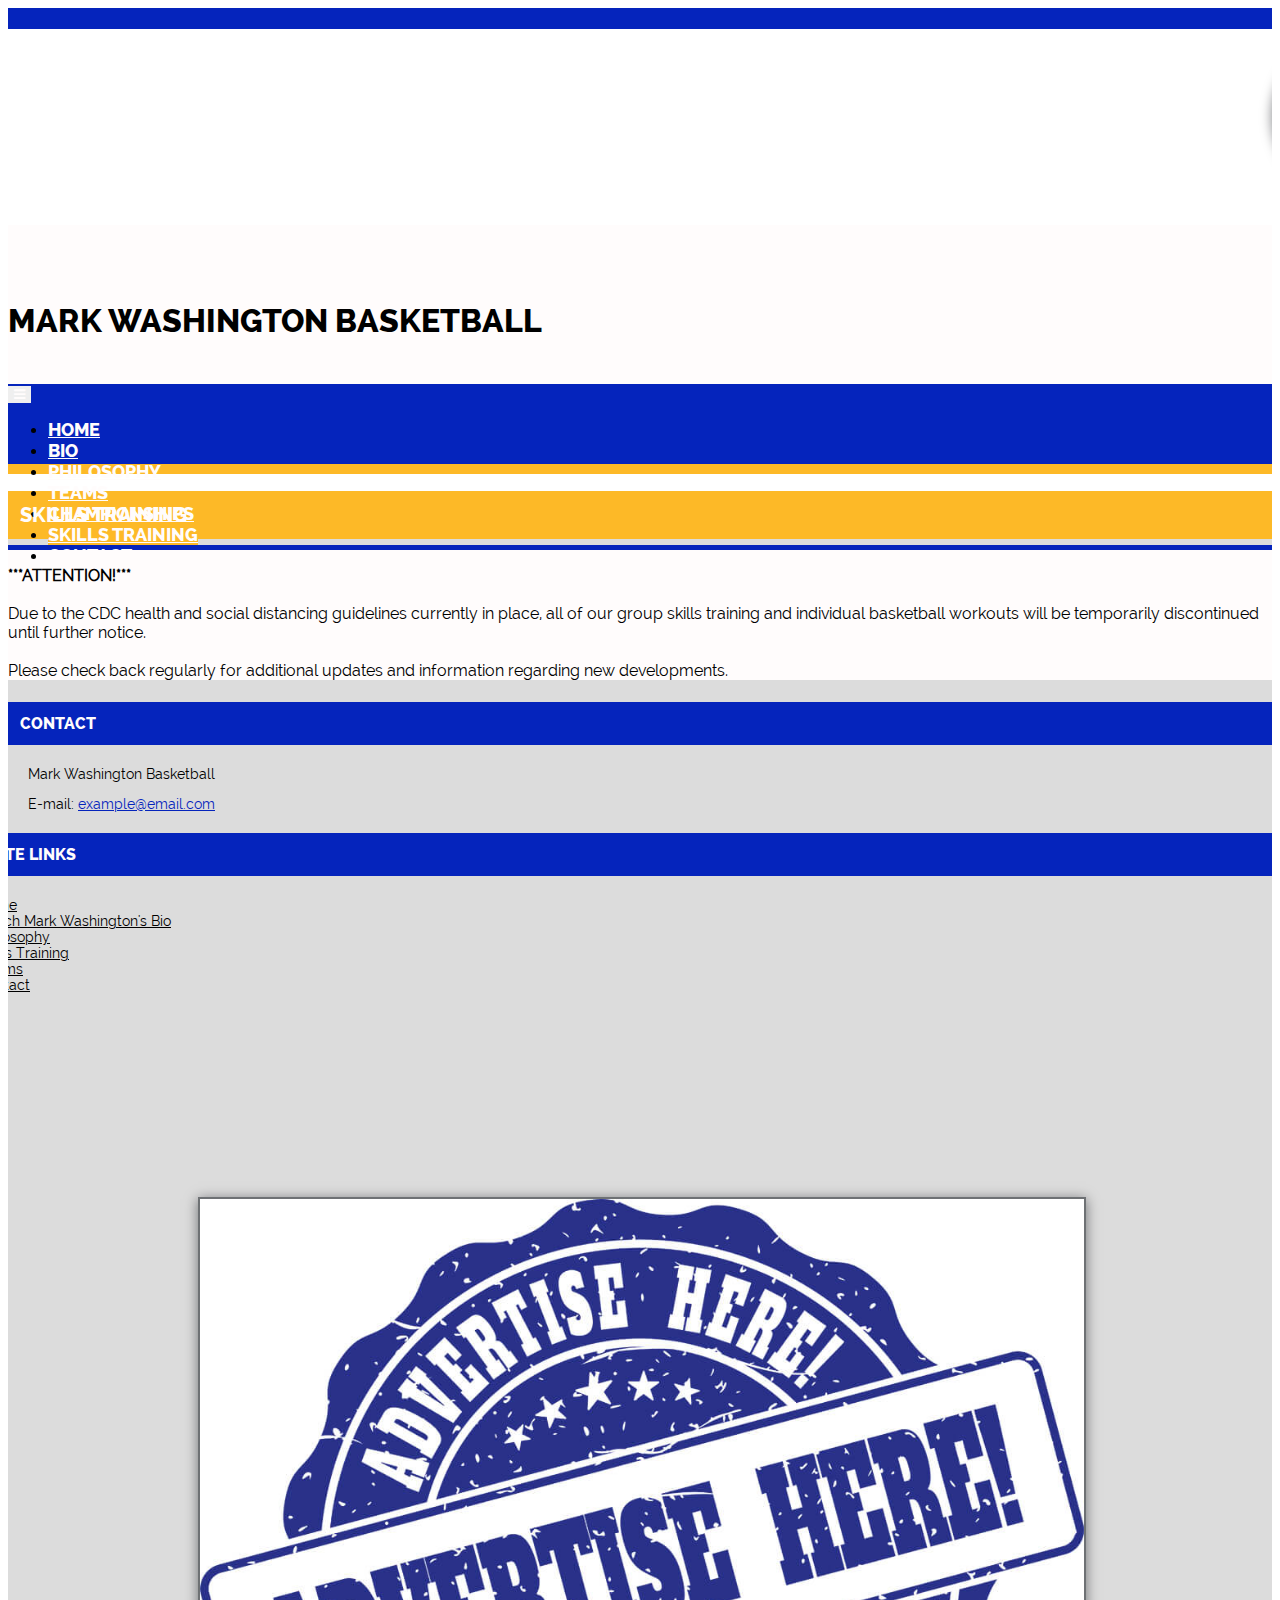
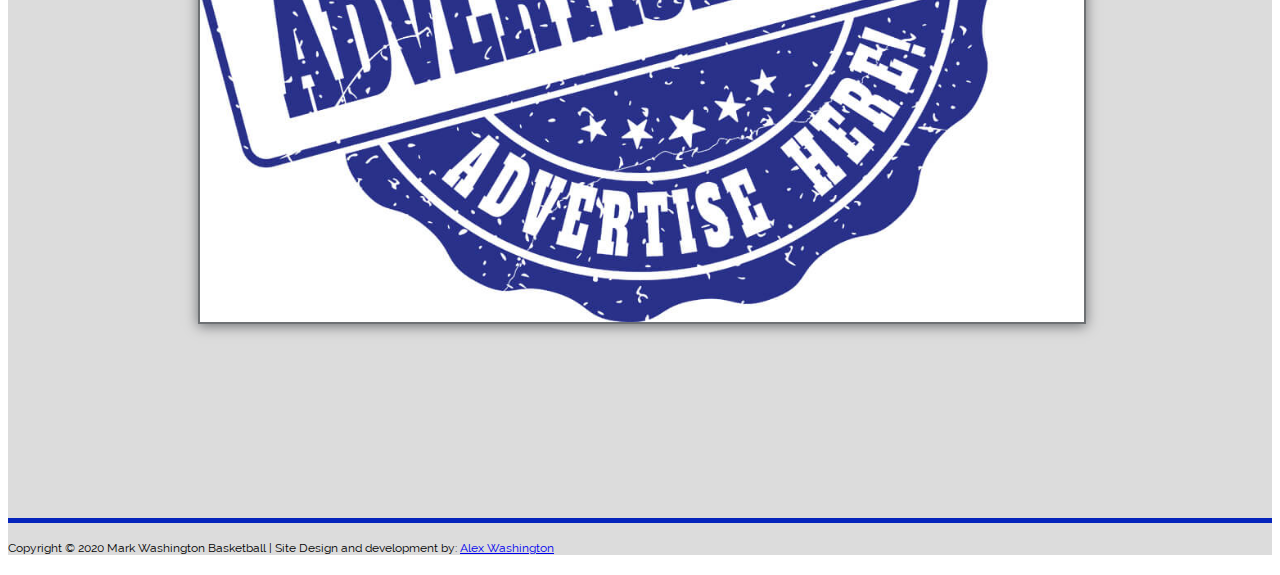
<file: training/index.html>
<!DOCTYPE html>
<html>
<head>
    <meta charset="UTF-8">
    <meta name="viewport" content="width=device-width, initial-scale=1.0">
    <meta http-equiv="X-UA-Compatible" content="ie=edge">
    <!-- Bootstrap CSS -->
    <link rel="stylesheet" href="https://stackpath.bootstrapcdn.com/bootstrap/4.2.1/css/bootstrap.min.css" 
    integrity="sha384-GJzZqFGwb1QTTN6wy59ffF1BuGJpLSa9DkKMp0DgiMDm4iYMj70gZWKYbI706tWS" crossorigin="anonymous">
    <link rel="stylesheet" href="https://cdnjs.cloudflare.com/ajax/libs/font-awesome/4.7.0/css/font-awesome.min.css">
    <link href="./resources/css/index.css" type="text/css" rel="stylesheet">
    <script src="https://ajax.googleapis.com/ajax/libs/jquery/3.4.1/jquery.min.js"></script>
    <script src="https://cdnjs.cloudflare.com/ajax/libs/popper.js/1.16.0/umd/popper.min.js"></script>
    <script src="https://maxcdn.bootstrapcdn.com/bootstrap/4.4.1/js/bootstrap.min.js"></script>
    <script src="./index.js">
    </script>
  <title>Mark Washington Basketball | Skills Training</title>
</head>
<body>
<!--Web Header Start-->
  <div class="web">
    <div class="row">
      <div class="col header-bg"></div>
    </div>  
    <div class="row">
      <div class="col-2">
        <a href="../index.html"><img src="../resources/logo.jpg" id="logo"></a>
      </div>
      <div class="col header-inner align-text-bottom">
        <h1 class="text-center">MARK WASHINGTON BASKETBALL</h1>
      </div>
    </div>
  </div>
<!--Web Header End-->

<!--Web Nav Container Start-->
  <div class="nav-container web">
    <nav class="navbar navbar-expand-lg navbar-dark">
      <button class="navbar-toggler" type="button" data-toggle="collapse" data-target="#navbarNavDropdown" aria-controls="navbarNavDropdown" aria-expanded="false" aria-label="Toggle navigation">
        <i class="fa fa-bars"></i>
      </button>
      <div class="collapse navbar-collapse" id="navbarNavDropdown">
        <ul class="navbar-nav mx-auto">
            <li class="nav-item">
              <a class="nav-link px-4 py-2" href="../index.html">HOME <span class="sr-only">(current)</span></a>
            </li>
            <li class="nav-item">
              <a class="nav-link px-4 py-2" href="../bio/index.html">BIO</a>
            </li>
            <li class="nav-item">
              <a class="nav-link px-4 py-2" href="../philosophy/index.html">PHILOSOPHY</a>
            </li>
            <li class="nav-item">
              <a class="nav-link px-4 py-2" href="../teams/index.html">TEAMS</a>
            </li>
            <li class="nav-item">
              <a class="nav-link px-4 py-2" href="../championships/index.html">CHAMPIONSHIPS</a>
            </li>
            <li class="nav-item active">
              <a class="nav-link active-link px-4 py-2" href="../training/index.html">SKILLS TRAINING</a>
            </li>
            <li class="nav-item">
              <a class="nav-link px-4 py-2" href="../contact/index.html">CONTACT</a>
            </li>
        </ul>
      </div>
    </nav>
  </div>
<!--Web Nav Container End-->

<!--Mobile Nav Start-->
    <nav class="navbar navbar-expand-lg navbar-dark mobile">
      <button class="navbar-toggler" type="button" data-toggle="collapse" data-target="#navbarNavDropdown" aria-controls="navbarNavDropdown" aria-expanded="false" aria-label="Toggle navigation">
        <i class="fa fa-bars fa-lg hamburger"></i>
      </button>
      <div class="row d-flex justify-content-center">
        <div class="col-2">
          <a href="../index.html"><img src="../resources/logo.jpg" id="logo"></a>
        </div>
      </div>
      <div class="collapse navbar-collapse" id="navbarNavDropdown">
        <ul class="navbar-nav mx-auto">
            <li class="nav-item">
              <a class="nav-link px-4" href="../index.html">HOME <span class="sr-only">(current)</span></a>
            </li>
            <li class="nav-item">
              <a class="nav-link px-4" href="../bio/index.html">BIO</a>
            </li>
            <li class="nav-item">
              <a class="nav-link px-4" href="../philosophy/index.html">PHILOSOPHY</a>
            </li>
            <li class="nav-item">
              <a class="nav-link px-4" href="../teams/index.html">TEAMS</a>
            </li>
            <li class="nav-item">
              <a class="nav-link px-4" href="../championships/index.html">CHAMPIONSHIPS</a>
            </li>
            <li class="nav-item active">
              <a class="nav-link active-link px-4" href="../training/index.html">SKILLS TRAINING</a>
            </li>
            <li class="nav-item">
              <a class="nav-link px-4 py-2" href="../contact/index.html">CONTACT</a>
            </li>
        </ul>
      </div>
    </nav>
<!--Mobile Nav End-->

<!--Mobile Header Start-->
<div class="mobile">  
  <div class="col header-inner align-text-bottom my-4">
      <h1 class="text-center">MARK WASHINGTON BASKETBALL</h1>
    </div>
  </div>
</div>
<!--Mobile Header End-->


<div class="content-outer">
  <div class="row content-middle d-flex justify-content-center">
    <div class="col-11 col-lg-9">
      <div class="row content-inner mt-5">
        <div class="col">
          <div class="row d-flex justify-content-center">
            <div class="col col-sm-11 col-lg-11">
             <div class="row pt-5">
                <div class="col-12">
                  <h2>SKILLS TRAINING</h2>
                </div>
             </div>
                <div class="col text-left content-inner-container pb-2">
                  <p class="px-3 pt-3">
                    <strong>***ATTENTION!***</strong>
                    <br><br>
                    Due to the CDC health and social distancing guidelines currently in place, 
                    all of our group skills training and individual basketball workouts will be temporarily 
                    discontinued until further notice. <br><br>Please check back regularly for additional updates and 
                    information regarding new developments.
                  </p>
                </div>
              </div>
              <footer class="py-4">
                
                <div class="row">
                  <div class="col-12 col-lg-4 contact">
                    <h4>CONTACT</h4>
                      <div class="indent">
                        <p>Mark Washington Basketball</p>
                        <p class="hide">Phone: <a href="tel:5555555555">555-867-5309</a></p>
                        <p>E-mail: <a href="mailto:example@email.com">example@email.com</a></p>
                    </div>
                  </div>
  
                  <div class="col-12 text-center mobile my-4">
                    <img src="../resources/ad.jpg" id="ad">
                  </div>
  
                  <div class="col-12 col-lg-3 site-links">
                    <h4>SITE LINKS</h4>
                    <a href="../index.html"><p>Home</a>
                    <br>
                    <a href="../bio/index.html">Coach Mark Washington's Bio</a>
                    <br>
                    <a href="../philosophy/index.html">Philosophy</a>
                    <br>
                    <a href="../training/index.html">Skills Training</a>
                    <br>
                    <a href="../teams/index.html">Teams</a>
                    <br>
                    <a href="../contact/index.html">Contact</a>
                  </div>
                  
                  <div class="col-12 col-lg col-xl-3 web">
                    <img src="../resources/ad.jpg" id="ad">
                  </div>
  
                </div>
  
                <div class="row divider mx-auto mt-4">
                  <div class="col text-center">
                    <p class="credits">Copyright &copy; 2020 Mark Washington Basketball | Site Design and development by: <a href="https://al-byte.github.io/Portfolio-Alt/">Alex Washington</a></p>
                  </div>
                </div>      
              </footer>
            </div>
          </div>
        </div>
      </div>



    </div>
  </div>
  </div>
</div>

</body>
</html>
</file>
<file: resources/css/index.css>
@font-face {
    font-family: 'Raleway';
    src: url('./Raleway.ttf');
    font-style: normal;
    font-weight: 100;
}

@font-face {
    font-family: 'Raleway-bold';
    src: url('./Raleway-ExtraBold.ttf');
    font-style: normal;
    font-weight: 100;
}

html, body {
    font-family: Raleway;
    overflow-x: hidden;
}

.hamburger {
    color: rgb(255, 252, 252);
}

img {
    border:2px solid rgba(0,6,12,.5);
    box-shadow: 0 2px 12px rgba(0,6,12,.5);
   -moz-box-shadow: 0 2px 12px rgba(0,6,12,.5);
   -webkit-box-shadow: 0 2px 12px rgba(0,6,12,.5);
   -khtml-box-shadow: 0 2px 12px rgba(0,6,12,.5);
   width: 100%;
   height: auto;
}

#logo {
    border-radius: 100%;
    border: 5px solid black;
}

.carousel-item img {
    border: none;
    box-shadow: none;
    width: 100%;
}

.carousel-inner .carousel-item {
    width: 100%;
}

.carousel.carousel-fade .carousel-item {
    display: block;
    opacity: 0;
    transition: opacity ease-out .7s;
}

.carousel.carousel-fade .carousel-item.active {
    opacity: 1 !important;
}

.carousel-inner {
    overflow: hidden;
    max-height: 532px;
}

.triangle {
    width: 60px;
    height: 40px;
    position: absolute;
}

.left {
    background-color: rgb(253, 185, 39);
    left: 35px;
    transform: skew(45deg);
}

.right {
    background-color: rgb(253, 185, 39);
    right: 35px;
    transform: skew(-45deg);
}

.content-middle {
    background-color: #ffffff;
    background-image: url("data:image/svg+xml,%3Csvg xmlns='http://www.w3.org/2000/svg' width='600' height='600' viewBox='0 0 600 600'%3E%3Cpath fill='%230524bc' fill-opacity='0.4' d='M600 325.1v-1.17c-6.5 3.83-13.06 7.64-14.68 8.64-10.6 6.56-18.57 12.56-24.68 19.09-5.58 5.95-12.44 10.06-22.42 14.15-1.45.6-2.96 1.2-4.83 1.9l-4.75 1.82c-9.78 3.75-14.8 6.27-18.98 10.1-4.23 3.88-9.65 6.6-16.77 8.84-1.95.6-3.99 1.17-6.47 1.8l-6.14 1.53c-5.29 1.35-8.3 2.37-10.54 3.78-3.08 1.92-6.63 3.26-12.74 5.03a384.1 384.1 0 0 1-4.82 1.36c-2.04.58-3.6 1.04-5.17 1.52a110.03 110.03 0 0 0-11.2 4.05c-2.7 1.15-5.5 3.93-8.78 8.4a157.68 157.68 0 0 0-6.15 9.2c-5.75 9.07-7.58 11.74-10.24 14.51a50.97 50.97 0 0 1-4.6 4.22c-2.33 1.9-10.39 7.54-11.81 8.74a14.68 14.68 0 0 0-3.67 4.15c-1.24 2.3-1.9 4.57-2.78 8.87-2.17 10.61-3.52 14.81-8.2 22.1-4.07 6.33-6.8 9.88-9.83 12.99-.47.48-.95.96-1.5 1.48l-3.75 3.56c-1.67 1.6-3.18 3.12-4.86 4.9a42.44 42.44 0 0 0-9.89 16.94c-2.5 8.13-2.72 15.47-1.76 27.22.47 5.82.51 6.36.51 8.18 0 10.51.12 17.53.63 25.78.24 4.05.56 7.8.97 11.22h.9c-1.13-9.58-1.5-21.83-1.5-37 0-1.86-.04-2.4-.52-8.26-.94-11.63-.72-18.87 1.73-26.85a41.44 41.44 0 0 1 9.65-16.55c1.67-1.76 3.18-3.27 4.83-4.85.63-.6 3.13-2.96 3.75-3.57a71.6 71.6 0 0 0 1.52-1.5c3.09-3.16 5.86-6.76 9.96-13.15 4.77-7.42 6.15-11.71 8.34-22.44.86-4.21 1.5-6.4 2.68-8.6.68-1.25 1.79-2.48 3.43-3.86 1.38-1.15 9.43-6.8 11.8-8.72 1.71-1.4 3.26-2.81 4.7-4.3 2.72-2.85 4.56-5.54 10.36-14.67a156.9 156.9 0 0 1 6.1-9.15c3.2-4.33 5.9-7.01 8.37-8.07 3.5-1.5 7.06-2.77 11.1-4.02a233.84 233.84 0 0 1 7.6-2.2l2.38-.67c6.19-1.79 9.81-3.16 12.98-5.15 2.14-1.33 5.08-2.33 10.27-3.65l6.14-1.53c2.5-.63 4.55-1.2 6.52-1.82 7.24-2.27 12.79-5.06 17.15-9.05 4.05-3.72 9-6.2 18.66-9.9l4.75-1.82c1.87-.72 3.39-1.31 4.85-1.91 10.1-4.15 17.07-8.32 22.76-14.4 6.05-6.45 13.95-12.4 24.49-18.92 1.56-.96 7.82-4.6 14.15-8.33v-64.58c-4 8.15-8.52 14.85-12.7 17.9-2.51 1.82-5.38 4.02-9.04 6.92a1063.87 1063.87 0 0 0-6.23 4.98l-1.27 1.02a2309.25 2309.25 0 0 1-4.87 3.9c-7.55 6-12.9 10.05-17.61 13.19-3.1 2.06-3.86 2.78-8.06 7.13-5.84 6.07-11.72 8.62-29.15 10.95-11.3 1.5-20.04 4.91-30.75 11.07-1.65.94-7.27 4.27-6.97 4.1-2.7 1.58-4.69 2.69-6.64 3.66-5.63 2.8-10.47 4.17-15.71 4.17-17.13 0-41.44 11.51-51.63 22.83-12.05 13.4-31.42 27.7-45.25 31.16-7.4 1.85-11.85 7.05-14.04 14.69-1.26 4.4-1.58 8.28-1.58 13.82 0 .82.01.98.24 3.63.45 5.18.35 8.72-.77 13.26-1.53 6.2-4.89 12.6-10.59 19.43-13.87 16.65-22.88 46.58-22.88 71.68 0 2.39.02 4.26.06 8.75.12 10.8.1 15.8-.22 21.95-.56 11.18-2.09 20.73-5 29.3h-1.05c2.94-8.56 4.49-18.12 5.05-29.35.31-6.13.34-11.1.22-21.9-.04-4.48-.06-6.36-.06-8.75 0-25.32 9.07-55.47 23.12-72.32 5.6-6.72 8.88-12.99 10.38-19.03 1.09-4.4 1.18-7.85.74-12.93-.23-2.7-.24-2.86-.24-3.72 0-5.62.32-9.57 1.62-14.1 2.28-7.95 6.97-13.44 14.76-15.39 13.6-3.4 32.82-17.59 44.75-30.84C409 360.14 433.58 348.5 451 348.5c5.07 0 9.77-1.33 15.26-4.07 1.93-.96 3.9-2.05 6.58-3.62-.3.18 5.33-3.16 6.98-4.11 10.82-6.21 19.66-9.67 31.11-11.2 17.23-2.3 22.9-4.75 28.57-10.64 4.25-4.41 5.04-5.16 8.22-7.28 4.68-3.11 10.01-7.14 17.55-13.14a1113.33 1113.33 0 0 0 4.86-3.89l1.28-1.02a4668.54 4668.54 0 0 1 6.23-4.98c3.67-2.9 6.55-5.12 9.07-6.95 4.37-3.19 9.16-10.56 13.29-19.4v66.9zm0-116.23c-.62.01-1.27.06-1.95.13-6.13.63-13.83 3.45-21.83 7.45-3.64 1.82-8.46 2.67-14.17 2.71-4.7.04-9.72-.47-14.73-1.33-1.7-.3-3.26-.61-4.67-.93a31.55 31.55 0 0 0-3.55-.57 273.4 273.4 0 0 0-16.66-.88c-10.42-.16-17.2.74-17.97 2.73-.38.97.6 2.55 3.03 4.87 1.01.97 2.22 2.03 4.04 3.55a1746.07 1746.07 0 0 0 4.79 4.02c1.39 1.2 3.1 1.92 5.5 2.5.7.16.86.2 2.64.54 3.53.7 5.03 1.25 6.15 2.63 1.41 1.76 1.4 4.54-.15 8.88-2.44 6.83-5.72 10.05-10.19 10.33-3.63.23-7.6-1.29-14.52-5.06-4.53-2.47-6.82-7.3-8.32-15.26-.17-.87-.32-1.78-.5-2.86l-.43-2.76c-1.05-6.58-1.9-9.2-3.73-10.11-.81-.4-1.59-.74-2.36-1-2.27-.77-4.6-1.02-8.1-.92-2.29.07-14.7 1-13.77.93-20.55 1.37-28.8 5.05-37.09 14.99a133.07 133.07 0 0 0-4.25 5.44l-2.3 3.09-2.51 3.32c-4.1 5.36-7.06 8.48-10.39 11.12-.65.52-1.33 1.04-2.13 1.62l-4.11 2.94a106.8 106.8 0 0 0-5.16 3.99c-4.55 3.74-9.74 8.6-16.25 15.38-8.25 8.58-11.78 13.54-11.7 15.95.07 1.65 1.64 2.11 6.79 2.38 1.61.09 2.15.12 2.98.2 2.95.24 5.09.73 6.81 1.68 7.48 4.15 11.63 7.26 13.95 11.58 3.3 6.15.8 12.88-8.89 20.26-8.28 6.3-11.1 10.37-11.31 14.96-.06 1.17 0 1.93.26 4.43.69 6.47.25 10.65-2.8 17.42a44.23 44.23 0 0 1-4.16 7.53c-2.82 3.97-5.47 5.74-10.6 7.69-.43.16-3.34 1.23-4.27 1.59-1.8.68-3.38 1.36-5.01 2.14-4.18 2-8.4 4.6-13.1 8.24-8.44 6.51-13.23 14.56-15.98 25.06-1.1 4.2-1.55 6.81-2.8 15.21-1.26 8.6-2.17 12.64-4.08 16.55-2.1 4.28-11.93 26.59-12.97 28.88a382.7 382.7 0 0 1-6.37 13.41c-4.07 8.11-7.61 14.07-10.73 17.81-5.38 6.46-8.98 14.37-13.77 28.42a810.14 810.14 0 0 0-1.89 5.6c-1.8 5.35-2.96 8.6-4.26 11.85-6.13 15.32-25.43 26.31-46.46 26.31-11.2 0-20.58-2.74-31.02-8.55-5.6-3.13-4.55-2.42-22.26-14.54-14.33-9.8-17.7-10.73-20.47-6.9-.37.5-1.81 2.74-1.83 2.77a52.24 52.24 0 0 1-4.94 5.9c-.73.79-5.52 5.87-6.97 7.45-2.38 2.6-4.3 4.81-5.98 6.93a45.6 45.6 0 0 0-5.08 7.66c-1.29 2.57-1.9 5.25-2.66 10.6a997.6 997.6 0 0 1-.46 3.18h-1l.47-3.32c.77-5.45 1.4-8.2 2.75-10.9a46.54 46.54 0 0 1 5.2-7.84c1.7-2.14 3.63-4.38 6.03-6.98 1.45-1.59 6.24-6.68 6.96-7.46a51.58 51.58 0 0 0 4.84-5.78s1.47-2.26 1.86-2.8c3.25-4.5 7.08-3.44 21.84 6.67 17.67 12.08 16.62 11.38 22.19 14.48 10.3 5.73 19.5 8.43 30.53 8.43 20.65 0 39.57-10.77 45.54-25.69a219.7 219.7 0 0 0 4.24-11.8 6752.32 6752.32 0 0 0 1.88-5.6c4.83-14.16 8.47-22.14 13.96-28.73 3.05-3.66 6.56-9.57 10.6-17.61 1.97-3.93 4.04-8.31 6.35-13.38 1.03-2.28 10.88-24.61 12.98-28.91 1.85-3.79 2.75-7.76 4-16.25 1.24-8.44 1.7-11.07 2.81-15.32 2.8-10.7 7.71-18.94 16.33-25.6a73.18 73.18 0 0 1 13.29-8.35c1.66-.8 3.27-1.48 5.08-2.18.94-.36 3.86-1.43 4.28-1.59 4.95-1.88 7.44-3.55 10.14-7.33 1.35-1.9 2.68-4.3 4.06-7.37 2.97-6.58 3.39-10.59 2.72-16.9a27.13 27.13 0 0 1-.27-4.58c.22-4.94 3.21-9.24 11.7-15.7 9.33-7.11 11.66-13.34 8.62-19-2.2-4.09-6.25-7.12-13.55-11.17-1.57-.88-3.6-1.33-6.42-1.57-.8-.07-1.34-.1-2.95-.19-5.77-.3-7.63-.85-7.72-3.34-.1-2.81 3.5-7.87 11.97-16.69 6.53-6.8 11.75-11.69 16.33-15.45 1.79-1.47 3.42-2.72 5.2-4.03l4.12-2.94c.79-.58 1.46-1.08 2.1-1.59 3.26-2.6 6.16-5.65 10.21-10.94a383.2 383.2 0 0 0 2.5-3.32l2.31-3.09c1.8-2.39 3.04-4 4.29-5.48 8.47-10.17 16.98-13.96 37.27-15.3-.44.02 12-.9 14.32-.98 3.62-.1 6.05.16 8.46.98.8.27 1.62.62 2.47 1.04 2.27 1.14 3.17 3.87 4.27 10.85l.44 2.76c.17 1.07.33 1.97.5 2.83 1.44 7.69 3.62 12.29 7.8 14.57 6.76 3.68 10.6 5.15 13.99 4.94 4-.25 6.99-3.17 9.3-9.67 1.45-4.04 1.46-6.49.32-7.92-.9-1.12-2.28-1.62-5.57-2.27a55.8 55.8 0 0 1-2.67-.55c-2.54-.6-4.39-1.4-5.93-2.71a252.63 252.63 0 0 0-4.78-4.01 84.35 84.35 0 0 1-4.08-3.6c-2.73-2.6-3.86-4.43-3.28-5.95 1.02-2.64 7.82-3.54 18.93-3.37a230.56 230.56 0 0 1 16.73.88c2.76.39 3.2.49 3.68.6 1.4.3 2.95.62 4.62.91a82.9 82.9 0 0 0 14.56 1.32c5.56-.04 10.24-.86 13.73-2.6 8.1-4.05 15.89-6.9 22.17-7.56.7-.07 1.4-.11 2.05-.13v1zm0-100.94v1.5c-8.62 16.05-17.27 29.55-23.65 35.92-3.19 3.2-7.62 4.9-13.54 5.56-4.45.48-8.28.4-19.18-.2-9.91-.55-15.32-.44-20.52.78a84.05 84.05 0 0 1-15 2.11l-2.25.14c-12.49.75-19.37 1.78-32.72 5.74-4.5 1.33-9.27 2.49-14.3 3.48a246.27 246.27 0 0 1-32.6 3.97c-7.56.45-13.21.57-20.24.57-5.4 0-11.9 1.61-18 5.18-8.3 4.87-15.06 12.87-19.53 24.5a68.57 68.57 0 0 1-4.56 9.8c-3.6 6.2-6.92 8.99-13.38 12.18l-4.03 1.96a64.48 64.48 0 0 0-15.16 10.25c-8.2 7.33-13.72 16.63-22.54 35.6l-2.08 4.49c-7.3 15.7-11.5 23.3-17.35 29.87-7.7 8.66-20.25 14.42-40.31 20.08-4.37 1.23-19.04 5.08-19.24 5.13-6.92 1.87-11.68 3.34-15.63 4.92-10.55 4.22-18.71 10.52-36.38 26.52l-1.7 1.54c-8.58 7.76-13.41 11.9-18.81 15.88-3.95 2.9-8 5.67-12.97 8.91-2.06 1.34-10.3 6.6-12.33 7.94-11.52 7.5-18.53 13.04-24.62 20.08a62.01 62.01 0 0 0-6.44 8.85c-4.13 6.91-6.27 13.15-9.2 25.11l-1.54 6.26c-.6 2.45-1.15 4.54-1.72 6.58-2.97 10.7-6.9 17.36-14.78 26.91L69.6 491a148.51 148.51 0 0 0-4.19 5.3 23.9 23.9 0 0 0-3.44 6.28c-1.16 3.23-1.52 5.9-1.87 11.94-.58 10.05-1.42 15.04-4.63 22.67-1.57 3.72-5.66 14.02-6.41 15.8a73.46 73.46 0 0 1-3.57 7.4c-2.88 5.14-6.71 10.12-13.12 16.95-5.96 6.36-8.87 10.9-10.61 16a56.88 56.88 0 0 0-1.38 4.82l-.46 1.84h-1.03l.52-2.08c.52-2.09.92-3.49 1.4-4.9 1.8-5.25 4.78-9.9 10.84-16.36 6.35-6.78 10.13-11.7 12.97-16.77a72.5 72.5 0 0 0 3.52-7.29c.75-1.76 4.84-12.06 6.4-15.8 3.17-7.5 3.99-12.4 4.56-22.33.35-6.14.72-8.88 1.93-12.23a24.9 24.9 0 0 1 3.58-6.54c1.27-1.7 2.6-3.37 4.22-5.34l4.11-4.95c7.8-9.46 11.66-16 14.59-26.54.56-2.04 1.1-4.12 1.71-6.56l1.53-6.26c2.96-12.04 5.13-18.36 9.32-25.39 1.84-3.08 4-6.05 6.54-8.99 6.17-7.12 13.24-12.7 24.83-20.26 2.05-1.33 10.28-6.6 12.33-7.94 4.96-3.22 9-5.98 12.92-8.87 5.37-3.95 10.19-8.08 18.74-15.82l1.7-1.54c17.76-16.09 25.98-22.43 36.67-26.7 4-1.6 8.8-3.09 15.75-4.96.21-.06 14.87-3.9 19.22-5.13 19.9-5.61 32.32-11.31 39.85-19.78 5.76-6.48 9.93-14.02 17.18-29.64l2.09-4.5c8.87-19.07 14.44-28.46 22.77-35.9a65.48 65.48 0 0 1 15.38-10.4l4.04-1.97c6.3-3.1 9.47-5.77 12.96-11.77a67.6 67.6 0 0 0 4.48-9.67c4.56-11.84 11.47-20.02 19.97-25 6.25-3.66 12.93-5.32 18.5-5.32 7.01 0 12.65-.12 20.17-.57a245.3 245.3 0 0 0 32.47-3.96c5-.98 9.75-2.13 14.22-3.45 13.43-3.98 20.38-5.02 32.94-5.78l2.24-.14c5.76-.37 9.8-.9 14.85-2.09 5.31-1.25 10.79-1.35 22.6-.7 9.04.5 12.84.58 17.21.1 5.71-.62 9.94-2.26 12.95-5.26 6.44-6.45 15.3-20.37 24.35-36.72zm0 450.21c-1.28-4.6-2.2-10.55-3.33-20.25l-.24-2.04-.23-2.03c-1.82-15.7-3.07-21.98-5.55-24.47-2.46-2.46-3.04-5.03-2.52-8.64.1-.6.18-1.1.39-2.15.69-3.54.77-5.04.08-6.84-.91-2.38-3.31-4.41-7.79-6.26-5.08-2.09-6.52-4.84-4.89-8.44.66-1.45 1.79-3.02 3.52-5.01 1.04-1.2 5.48-5.96 5.08-5.53 6.15-6.7 8.98-11.34 8.98-16.48a15.2 15.2 0 0 1 6.5-12.89v1.26a14.17 14.17 0 0 0-5.5 11.63c0 5.47-2.93 10.29-9.24 17.16.38-.42-4.04 4.33-5.07 5.5-1.67 1.93-2.75 3.43-3.36 4.77-1.37 3.04-.23 5.22 4.36 7.1 4.71 1.95 7.32 4.16 8.34 6.83.78 2.04.7 3.67-.03 7.4-.2 1.03-.3 1.51-.38 2.09-.48 3.33.03 5.59 2.23 7.8 2.74 2.74 3.98 8.96 5.84 25.06l.24 2.03.23 2.04c.82 7.01 1.53 12.06 2.34 16.03v4.33zm0-62.16c-1.4-3.13-4.43-9.9-4.95-11.17-1.02-2.53-1.25-3.8-.91-5.18.2-.84 2.05-4.68 2.32-5.33a70.79 70.79 0 0 0 3.54-11.2v3.99a62.82 62.82 0 0 1-2.62 7.6c-.31.75-2.09 4.46-2.27 5.18-.28 1.12-.08 2.22.87 4.57.41 1.02 2.5 5.7 4.02 9.09v2.45zm0-85.09c-1.65 1.66-3.66 2.9-6.4 4.13-.25.1-13.97 5.47-20.4 8.43-9.35 4.32-16.7 5.9-23.03 5.25-5.08-.53-9.02-2.25-14.77-5.92l-3.2-2.07a77.4 77.4 0 0 0-5.44-3.27c-4.05-2.18-3.25-5.8 1.47-10.47 3.71-3.68 9.6-7.93 18.73-13.8l4.46-2.82c17.95-11.33 18.22-11.5 22.27-14.74 11.25-9 19.69-14.02 26.31-15.1v1.02c-6.37 1.1-14.62 6-25.69 14.86-4.1 3.28-4.34 3.44-22.36 14.8a652.4 652.4 0 0 0-4.45 2.83c-9.07 5.83-14.92 10.05-18.57 13.66-4.31 4.28-4.95 7.13-1.7 8.88 1.7.91 3.29 1.88 5.5 3.3l3.2 2.08c5.64 3.59 9.45 5.25 14.34 5.76 6.13.64 13.32-.9 22.52-5.15 6.46-2.98 20.18-8.35 20.4-8.44 3.04-1.37 5.1-2.71 6.81-4.69v1.47zm0-41.37v1c-6.56.26-12.11 3.13-19.71 9.08l-4.63 3.68a51.87 51.87 0 0 1-4.4 3.14c-.82.52-5.51 3.33-6.22 3.76-3.31 2-6.15 3.8-8.87 5.6a112.61 112.61 0 0 0-8.16 5.92c-4.61 3.72-7.4 6.9-7.97 9.35-.63 2.67 1.48 4.53 7.05 5.46 10.7 1.78 20.92-.05 30.45-4.65a61.96 61.96 0 0 0 17.1-12.2 41.8 41.8 0 0 0 5.36-7.42v1.92a38.94 38.94 0 0 1-4.64 6.19 62.95 62.95 0 0 1-17.39 12.41c-9.7 4.68-20.13 6.55-31.05 4.73-6.06-1-8.65-3.29-7.85-6.67.64-2.74 3.53-6.05 8.31-9.9 2.35-1.9 5.1-3.88 8.24-5.97 2.73-1.82 5.58-3.61 8.9-5.62.72-.44 5.4-3.24 6.22-3.75 1.26-.8 2.6-1.76 4.3-3.09.8-.62 3.9-3.1 4.63-3.67 7.77-6.1 13.49-9.04 20.33-9.3zm0-154.6v1c-1.75-.24-4.3.23-7.82 1.55-10.01 3.75-13.8 5.07-19.15 6.76-1.78.56-2.63.83-3.87 1.24-1.48.5-3.16.76-6.74 1.16a1550.34 1550.34 0 0 0-2.64.3c-7.8.94-11.28 2.47-11.28 6.07 0 4.45 2.89 13.18 7.96 25.81a57.34 57.34 0 0 1 2.33 7.6 258.32 258.32 0 0 1 .84 3.46c1.86 7.62 3.17 10.71 5.56 11.67 2.21.88 4.7.6 7.47-.72 3.48-1.69 7.22-4.94 11.2-9.47 1.52-1.7 2.97-3.49 4.59-5.57l3.16-4.1c2.59-3.23 6.07-12.21 8.39-20.23v3.45c-2.29 7.2-5.27 14.5-7.61 17.41-.44.55-2.67 3.46-3.15 4.09-1.63 2.1-3.1 3.9-4.62 5.62-4.08 4.61-7.9 7.94-11.53 9.7-2.99 1.44-5.77 1.75-8.28.74-2.84-1.13-4.2-4.34-6.15-12.35a2097.48 2097.48 0 0 1-.84-3.46c-.8-3.2-1.47-5.45-2.28-7.46-5.14-12.8-8.04-21.55-8.04-26.19 0-4.37 3.84-6.06 12.16-7.07a160.9 160.9 0 0 1 2.65-.3c3.5-.39 5.15-.64 6.53-1.1 1.26-.42 2.1-.7 3.88-1.26 5.34-1.68 9.11-3 19.1-6.74 3.53-1.32 6.22-1.84 8.18-1.61zM0 292c10.13-11.31 18.13-23.2 23.07-35.39 3.3-8.14 6.09-16.12 10.81-30.55l1.59-4.84c6.53-19.94 10.11-29.82 14.77-39.56 6.07-12.72 12.55-21.18 20.27-25.54 6.66-3.76 10.2-7.86 12.22-13.15a46.6 46.6 0 0 0 1.86-6.58c1.23-5.2 2.05-7.59 3.93-10.36 2.45-3.62 6.27-6.53 12.1-8.96 15.78-6.58 16.73-7.04 18.05-9.01.65-.98.83-2.15.74-4.51-.03-.73-.23-3.82-.24-4A93.8 93.8 0 0 1 119 94c0-10.04.18-11.37 2.37-13.15.52-.42 1.13-.8 2.07-1.3.27-.14 2.18-1.12 2.84-1.48a68.4 68.4 0 0 0 9.12-5.87c2.06-1.54 2.64-2.14 8.01-7.93 3.78-4.09 6.21-6.36 8.96-8.12 3.64-2.33 7.2-3.12 10.9-2.11 4.4 1.2 10.81 2 18.78 2.46 6.9.4 12.9.5 21.95.5 4.87 0 8.97.47 15.4 1.57 7.77 1.33 9.3 1.54 12.38 1.54 4.05 0 7.43-.88 10.68-2.95 5.06-3.22 8.11-4.67 11.2-5.2 3.62-.64 4.77-.46 16.55 2.06 17.26 3.7 30.85 1.36 41.06-9.7 5.1-5.53 5.48-8.9 3.48-14.8-.83-2.42-1.03-3.1-1.17-4.3-.29-2.52.5-4.71 2.71-6.93 2.65-2.65 4.72-9.17 6.22-18.29h2.03c-1.56 9.71-3.77 16.65-6.83 19.7-1.79 1.8-2.36 3.39-2.14 5.28.11 1 .3 1.63 1.07 3.9 2.22 6.53 1.76 10.66-3.9 16.8-10.77 11.66-25.07 14.13-42.95 10.3-11.42-2.45-12.55-2.62-15.78-2.06-2.77.48-5.62 1.84-10.47 4.92a20.93 20.93 0 0 1-11.76 3.27c-3.25 0-4.81-.22-12.73-1.57C212.74 59.46 208.73 59 204 59c-9.1 0-15.11-.1-22.07-.5-8.09-.47-14.62-1.29-19.2-2.54-5.62-1.53-10.17 1.38-17.85 9.66-5.5 5.94-6.08 6.53-8.28 8.18a70.38 70.38 0 0 1-9.38 6.03c-.68.37-2.58 1.35-2.84 1.49-.84.44-1.35.76-1.75 1.08C121.16 83.6 121 84.8 121 94c0 1.85.06 3.54.17 5.44 0 .17.2 3.28.24 4.03.1 2.75-.13 4.29-1.08 5.71-1.67 2.5-2.27 2.8-18.95 9.74-5.48 2.29-8.99 4.96-11.2 8.24-1.71 2.51-2.47 4.73-3.64 9.7-.83 3.5-1.21 4.92-1.94 6.83-2.18 5.73-6.05 10.19-13.1 14.18-7.3 4.12-13.55 12.28-19.46 24.66-4.6 9.64-8.17 19.46-14.67 39.32l-1.58 4.84c-4.75 14.47-7.54 22.48-10.86 30.69-5.28 13.01-13.95 25.65-24.93 37.6v-2.97zm0 78v-.5l1-.01c6.32 0 7.47 5.2 4.6 13.36a60.36 60.36 0 0 1-5.6 11.3v-1.92a57.76 57.76 0 0 0 4.65-9.72c2.69-7.6 1.71-12.02-3.65-12.02-.34 0-.67 0-1 .02v-46.59a340.96 340.96 0 0 0 13.71-8.34c13.66-9.46 29.79-37.6 29.79-53.59 0-18.1 21.57-72.64 32.23-79.42 12.71-8.09 32.24-27.96 35.8-37.75 1.93-5.3 5.5-7.27 14.42-9.37 6.15-1.44 8.64-2.42 10.67-4.79 1.5-1.74 2.72-4.79 4.33-10.3.23-.78 1.9-6.68 2.43-8.46 3.62-12.08 7.3-18.49 13.47-20.39 2.5-.76 3.03-.98 9.74-3.7 7.49-3.03 11.97-4.43 17.12-4.92 6.75-.65 13.13.75 19.55 4.67 5.43 3.32 12.19 4.72 20.17 4.56 6.03-.12 12.2-1.07 19.83-2.8 1.82-.4 7.38-1.74 8.26-1.94 2.69-.6 4.34-.89 5.48-.89 4.97 0 8.93-.05 14.2-.27 7.9-.32 15.56-.92 22.75-1.88 8.5-1.14 15.9-2.73 21.88-4.82 18.9-6.62 32.64-18.3 33.67-27.59.29-2.56.4-2.96 2.79-11.11 2.33-7.95 3.21-12.93 2.72-18.23-.2-2.24-.69-4.38-1.48-6.42-1.5-3.92-2.63-9.4-3.43-16.18h.9c.77 6.47 1.89 11.72 3.47 15.82a24.93 24.93 0 0 1 1.54 6.69c.5 5.46-.4 10.54-2.77 18.6-2.36 8.06-2.47 8.47-2.74 10.95-1.09 9.75-15.1 21.68-34.33 28.41-6.06 2.12-13.52 3.72-22.09 4.87-7.22.96-14.92 1.57-22.83 1.89-5.3.21-9.27.27-14.25.27-1.04 0-2.64.27-5.26.87-.87.2-6.43 1.53-8.26 1.94-7.68 1.73-13.92 2.7-20.03 2.82-8.15.17-15.1-1.27-20.71-4.7-6.23-3.81-12.4-5.16-18.93-4.54-5.04.48-9.44 1.86-16.84 4.86-6.75 2.74-7.29 2.95-9.82 3.73-5.73 1.76-9.28 7.96-12.81 19.72-.53 1.77-2.2 7.66-2.43 8.46-1.66 5.65-2.91 8.78-4.53 10.67-2.22 2.58-4.84 3.62-12.01 5.3-7.8 1.83-11.13 3.66-12.9 8.54-3.65 10.04-23.32 30.06-36.2 38.25C65.94 190 44.5 244.2 44.5 262c0 16.34-16.3 44.78-30.22 54.41-2.14 1.48-8.24 5.12-14.28 8.68v-1.16 46.09zm0-173.7v-1.11c7.42-3.82 14.55-10.23 21.84-18.98 3.8-4.56 14.21-18.78 15.79-20.55 1.8-2.04 4.06-3.96 7.42-6.45 1.08-.8 4.92-3.57 5.49-3.99 9.36-6.85 14-11.96 15.98-19.36.8-2.98 1.54-6.78 2.46-12.3.23-1.44 2-12.46 2.56-15.79 2.87-16.77 5.73-26.79 10.07-32.1C92.46 52.43 101.5 38.13 101.5 33c0-2.54.34-3.35 6.05-15.71.68-1.49 1.25-2.74 1.77-3.93 2.5-5.75 3.9-10.04 4.14-13.36h1c-.23 3.48-1.66 7.87-4.23 13.76-.52 1.2-1.09 2.45-1.78 3.95-5.54 12.01-5.95 12.99-5.95 15.29 0 5.47-9.09 19.84-20.11 33.31-4.2 5.12-7.03 15.06-9.86 31.64-.57 3.33-2.33 14.33-2.57 15.78-.92 5.56-1.67 9.38-2.48 12.4-2.05 7.68-6.82 12.93-16.35 19.91l-5.49 3.98c-3.3 2.45-5.51 4.34-7.27 6.31-1.53 1.73-11.94 15.93-15.76 20.53-7.52 9.02-14.88 15.6-22.61 19.46zm0 361.83v-4.33c.48 2.36 1 4.35 1.6 6.15 2 6.03 4.6 8.26 8.19 6.59C28.76 557.69 43.5 542.4 43.5 527c0-16.2 6.37-31.99 17.1-46.3 1.88-2.5 3.66-4.4 5.53-6 .73-.62 1.45-1.18 2.3-1.8l2-1.43c3.68-2.68 5.32-5.28 7.08-12.59.75-3.07 1.38-5.02 4.2-13.26l.63-1.88c3.24-9.58 4.56-14.97 4.17-18.65-.48-4.43-3.8-5.23-11.3-1.64a81.12 81.12 0 0 1-9.15 3.7c-13.89 4.67-26.96 5.8-42.66 5.42l-1.95-.05-1.45-.02a39.8 39.8 0 0 0-15.05 2.96A21.81 21.81 0 0 0 0 438.37v-1.26a23.55 23.55 0 0 1 4.55-2.57 40.77 40.77 0 0 1 16.92-3.02l1.95.05c15.6.38 28.57-.75 42.32-5.37a80.12 80.12 0 0 0 9.04-3.65c8.04-3.84 12.16-2.85 12.72 2.43.42 3.89-.92 9.34-4.21 19.08l-.64 1.88c-2.8 8.2-3.43 10.15-4.16 13.18-1.82 7.52-3.59 10.34-7.47 13.16l-2 1.43c-.84.6-1.54 1.15-2.25 1.75a35.45 35.45 0 0 0-5.37 5.84c-10.61 14.15-16.9 29.74-16.9 45.7 0 15.88-15 31.45-34.29 40.45-4.3 2.01-7.39-.66-9.56-7.18-.23-.68-.44-1.39-.65-2.13zm0-62.16v-2.45l1.46 3.27c2.1 4.8 3.46 10.33 4.26 16.77.66 5.3.84 9.3 1.04 18.5.2 9.32.5 12.75 1.63 15.05 1.28 2.6 3.67 2.35 8.29-1.5 17.14-14.3 21.82-22.9 21.82-38.62 0-7.17 1.1-12.39 3.7-17.68 2.27-4.67 3.65-6.62 13.4-19.62a69.8 69.8 0 0 1 7.6-8.79 44.76 44.76 0 0 1 3.54-3.06c.38-.3.64-.52.89-.74a10.47 10.47 0 0 0 2.63-3.32 35.78 35.78 0 0 0 2.26-5.94l.37-1.2.36-1.15c.29-.91.48-1.55.66-2.16.45-1.53.74-2.68.91-3.66.38-2.2.12-3.49-.85-4.15-2.35-1.61-9.28-.24-23.8 4.94-9.54 3.4-16.12 4.17-27.85 4.26-7.71.06-10.43.4-13.25 2.12-3.48 2.12-5.84 6.4-7.58 14.26-.5 2.2-.99 4.19-1.49 5.98v-3.98l.51-2.22c1.8-8.1 4.28-12.6 8.04-14.9 3.04-1.85 5.86-2.2 13.77-2.26 11.61-.09 18.1-.84 27.51-4.2 14.93-5.32 21.95-6.71 24.7-4.83 1.38.94 1.71 2.6 1.28 5.15a33.69 33.69 0 0 1-.94 3.78l-.66 2.17-.36 1.15-.37 1.2a36.64 36.64 0 0 1-2.33 6.1c-.8 1.53-1.61 2.52-2.86 3.61l-.92.77-1.02.83c-.9.74-1.65 1.4-2.47 2.18a68.84 68.84 0 0 0-7.48 8.66c-9.7 12.93-11.07 14.87-13.31 19.46-2.52 5.15-3.59 10.22-3.59 17.24 0 16.04-4.82 24.91-22.18 39.38-5.04 4.2-8.18 4.55-9.83 1.18-1.22-2.5-1.52-5.94-1.73-15.47-.2-9.16-.38-13.15-1.03-18.4-.79-6.34-2.12-11.8-4.19-16.49L0 495.98zM379.27 0h1.04l1.5 5.26c3.28 11.56 4.89 19.33 5.26 27.8.49 11.01-1.52 21.26-6.63 31.17-7.8 15.13-20.47 26.5-36.22 34.1-12.38 5.96-26.12 9.17-36.22 9.17-6.84 0-17.24 1.38-37.27 4.62l-2.27.37c-24.5 3.99-31.65 5-37.46 5-3.49 0-4.08-.08-19.54-2.8-3.56-.64-6.32-1.1-9-1.5-20.23-2.96-31-1.2-31.96 7.86-.1.85-.18 1.72-.29 2.81l-.27 2.73c-1.1 10.9-2.02 15.73-4.31 19.96-2.9 5.34-7.77 7.95-15.63 7.95-10.2 0-12.92.6-15.5 3.17.52-.51-5.03 5.85-8.16 8.7-2.75 2.5-14.32 12.55-15.77 13.83a341.27 341.27 0 0 0-6.54 5.92c-6.97 6.49-11.81 11.76-14.6 16.15-5.92 9.3-10.48 18.04-11.69 24.08-1.66 8.3 3.67 9.54 19.02 1.21a626.23 626.23 0 0 1 44.54-21.9c3.5-1.56 14.04-6.2 15.68-6.95 5.05-2.25 8.3-3.8 10.78-5.15l1.95-1.07 2.18-1.18c1.76-.94 3.38-1.76 5-2.55 18.1-8.72 34.48-10.46 50.33-1.2 22.89 13.34 38.28 37.02 38.28 56.44 0 19.12-.73 25.13-5.18 33.2a45.32 45.32 0 0 1-4.94 7.12c-6.47 7.77-11.81 16.2-12.76 21.27-1.2 6.34 4.69 7.03 20.17-.05 13.31-6.08 22.4-14.95 28.5-26.32a80.51 80.51 0 0 0 6.1-15.13c.9-2.98 3.17-11.65 3.41-12.48a29.02 29.02 0 0 1 1.75-4.83c7.47-14.93 21.09-30.5 36.25-37.24 7.61-3.38 13-9.65 19.4-20.79.84-1.48 4.26-7.64 5.14-9.17 3.52-6.1 6.22-9.7 9.37-11.98 10.15-7.4 28.7-11.1 50.29-11.1 7.52 0 16.54-1.24 27.51-3.58a420.1 420.1 0 0 0 14.96-3.52c-1.3.33 15.54-3.98 19.42-4.89 14.15-3.33 41.07-5.01 64.11-5.01 17.36 0 27.82-9.23 38.53-38.67 6.62-18.21 6.62-26.37 2.69-34.35l-1.18-2.37A13.36 13.36 0 0 1 587.5 58c0-4.03 0-4.01 2.5-24.56.46-3.73.8-6.74 1.12-9.64.9-8.45 1.38-15.2 1.38-20.8 0-.94-.02-1.94-.04-3h1c.03 1.06.04 2.06.04 3 0 5.65-.48 12.43-1.39 20.9-.3 2.91-.66 5.93-1.11 9.66-2.5 20.45-2.5 20.47-2.5 24.44 0 1.97.45 3.57 1.45 5.68.24.51 1.16 2.35 1.17 2.36 4.06 8.24 4.06 16.68-2.65 35.13-10.84 29.8-21.63 39.33-39.47 39.33-22.96 0-49.83 1.68-63.89 4.99-3.86.9-20.69 5.2-19.4 4.88a421.05 421.05 0 0 1-14.99 3.53c-11.04 2.35-20.11 3.6-27.72 3.6-21.4 0-39.76 3.67-49.7 10.9-3 2.19-5.64 5.7-9.1 11.68-.87 1.52-4.29 7.68-5.14 9.17-6.49 11.3-12 17.71-19.86 21.2-14.9 6.63-28.38 22.03-35.75 36.77a28.17 28.17 0 0 0-1.69 4.67c-.23.8-2.5 9.49-3.4 12.5a81.48 81.48 0 0 1-6.19 15.3c-6.2 11.56-15.44 20.58-28.96 26.76-16.1 7.36-23 6.55-21.58-1.04 1-5.29 6.4-13.83 12.99-21.73a44.33 44.33 0 0 0 4.82-6.96c4.35-7.88 5.06-13.77 5.06-32.72 0-19.04-15.19-42.4-37.72-55.55-15.57-9.08-31.62-7.38-49.45 1.21a132.9 132.9 0 0 0-7.14 3.71l-1.95 1.07a158.83 158.83 0 0 1-10.85 5.19c-1.65.74-12.18 5.38-15.69 6.95a625.25 625.25 0 0 0-44.46 21.86c-15.95 8.66-22.37 7.16-20.48-2.29 1.24-6.2 5.83-15.02 11.82-24.42 2.85-4.48 7.74-9.8 14.77-16.34 1.98-1.85 4.12-3.79 6.56-5.94 1.46-1.29 13.02-11.33 15.75-13.82 3.09-2.8 8.6-9.14 8.14-8.67 2.82-2.82 5.75-3.46 16.2-3.46 7.5 0 12.04-2.43 14.75-7.42 2.2-4.07 3.11-8.84 4.2-19.59l.26-2.73.3-2.81c.56-5.42 4.47-8.5 11.23-9.6 5.44-.88 12.51-.51 21.86.86 2.7.4 5.47.86 9.04 1.49 15.33 2.7 15.96 2.8 19.36 2.8 5.73 0 12.9-1.03 37.3-5l2.27-.36c20.1-3.26 30.52-4.64 37.43-4.64 9.95 0 23.54-3.18 35.78-9.08 15.57-7.5 28.09-18.73 35.78-33.65 5.02-9.75 7-19.82 6.51-30.67-.37-8.37-1.96-16.08-5.23-27.57L379.27 0zm13.68 0h1.02c.78 3.9 1.92 8.7 3.51 14.88 3.63 14.05 3.06 27.03-.75 38.77a61 61 0 0 1-11.35 20.68 138.36 138.36 0 0 1-19.32 18.77c-11.32 9.02-23.36 15.49-35.95 18.39a258.63 258.63 0 0 1-22.57 4.07c-3.17.44-6.36.85-10.3 1.32l-9.39 1.12c-11.53 1.41-17.45 2.55-21.64 4.46-9.28 4.21-28.35 6.04-49.21 6.04-1.37 0-2.8-.12-4.3-.35-2.62-.41-5-1.03-9.14-2.29-7.34-2.21-9.63-2.75-12.63-2.56-3.9.23-6.63 2.29-8.47 6.89-1.86 4.66-2.42 7.53-3.34 14.98-1.1 8.98-2.87 12.12-9.97 14.3a40.12 40.12 0 0 0-6.8 2.66c-.63.33-1.16.64-1.76 1.02l-1.34.86c-1.9 1.14-3.86 1.49-9.25 1.49-3.2 0-8.83-.55-9.51-.39-1.22.28-.75-.14-7.14 6.24-1.5 1.5-3.49 3.18-6.32 5.37-1.52 1.18-7.16 5.43-7.94 6.03-4.96 3.78-8.33 6.6-11.06 9.38-4.88 4.98-6.85 9.15-5.56 12.7 1.34 3.67 4.07 4.42 8.9 2.82a55.72 55.72 0 0 0 7.77-3.48c1.5-.77 7.78-4.13 9.37-4.96a116.8 116.8 0 0 1 12.31-5.68 162.2 162.2 0 0 0 11.04-4.84c2.04-.97 10.74-5.16 13-6.22 4.41-2.1 8.1-3.78 11.65-5.29 17.14-7.3 29.32-9.9 37.67-6.65l5.43 2.1c2.3.88 4.17 1.62 6.02 2.38a150.9 150.9 0 0 1 13.07 6c18.34 9.63 30.35 22.13 34.79 39.87 6.96 27.85 3.6 45.53-8.08 62.4-3.97 5.75-3.52 9.2.06 8.97 4.14-.28 10.21-4.95 15.11-12.52 3.1-4.8 5.1-10.45 8.05-21.53l1.69-6.35c.66-2.47 1.24-4.52 1.83-6.5 4.93-16.56 11-27.28 21.56-34.76 7.15-5.06 23.73-15.5 25.48-16.75 6.74-4.81 10.53-9.44 14.34-18 7.74-17.44 21.09-24.34 44.47-24.34 9.36 0 17.91-1.13 29.53-3.49a624.86 624.86 0 0 0 6.2-1.28c2.4-.5 4.07-.84 5.66-1.13 4.03-.74 7.04-1.1 9.61-1.1 4.44 0 9.39-1 31.39-5.99l2.95-.66c16.34-3.67 25.64-5.35 31.66-5.35 1.54 0 2.4.01 6.4.1 7.8.15 12.27.13 17.33-.2 16.41-1.06 26.73-5.36 29.8-14.56a87.1 87.1 0 0 1 3.55-8.83c-.15.31 2.29-4.96 2.9-6.38 5.38-12.3 5.57-21.92-1.44-39.44a86.4 86.4 0 0 1-5.26-20.72c-1.61-11.98-1.38-23.14.1-40.35l.2-2.12h1l-.2 2.2c-1.48 17.15-1.7 28.24-.11 40.14a85.4 85.4 0 0 0 5.2 20.47c7.1 17.78 6.91 27.67 1.43 40.22-.62 1.43-3.06 6.72-2.91 6.4a86.17 86.17 0 0 0-3.52 8.73c-3.23 9.72-13.9 14.15-30.68 15.24-5.1.33-9.58.35-17.42.2-3.98-.09-4.84-.1-6.37-.1-5.91 0-15.18 1.67-31.44 5.32l-2.95.67c-22.16 5.02-27.05 6.01-31.61 6.01-2.5 0-5.45.36-9.43 1.09-1.58.29-3.25.62-5.64 1.11a4894.21 4894.21 0 0 0-6.2 1.29c-11.68 2.37-20.3 3.51-29.73 3.51-23.02 0-36 6.71-43.53 23.66-3.9 8.8-7.82 13.58-14.7 18.5-1.78 1.27-18.36 11.7-25.48 16.75-10.34 7.32-16.3 17.87-21.19 34.23-.58 1.96-1.15 4-1.82 6.47l-1.69 6.35c-2.98 11.18-5 16.9-8.17 21.81-5.05 7.81-11.37 12.68-15.89 12.98-4.7.31-5.3-4.23-.94-10.53 11.52-16.64 14.82-34.03 7.92-61.6-4.35-17.42-16.16-29.72-34.27-39.22-4-2.1-8.2-4-12.99-5.97-1.84-.75-3.7-1.49-6-2.38l-5.43-2.08c-8.03-3.12-20.02-.58-36.92 6.63-3.52 1.5-7.21 3.19-11.61 5.27l-13 6.22c-4.71 2.22-8.16 3.75-11.11 4.88a115.87 115.87 0 0 0-12.21 5.63c-1.58.83-7.86 4.18-9.37 4.96a56.55 56.55 0 0 1-7.9 3.54c-5.3 1.75-8.62.85-10.17-3.43-1.46-4.02.66-8.5 5.8-13.74 2.75-2.82 6.16-5.66 11.15-9.48.79-.6 6.43-4.85 7.94-6.02a66.96 66.96 0 0 0 6.23-5.28c6.74-6.74 6.1-6.16 7.61-6.51.87-.2 6.69.36 9.74.36 5.22 0 7.03-.32 8.74-1.35l1.31-.84c.62-.4 1.18-.72 1.84-1.07a41.07 41.07 0 0 1 6.96-2.72c6.64-2.04 8.22-4.84 9.28-13.47.93-7.53 1.5-10.47 3.4-15.24 1.99-4.95 5.04-7.26 9.34-7.51 3.17-.2 5.5.35 12.97 2.6a63.54 63.54 0 0 0 9.02 2.26c1.45.22 2.83.34 4.14.34 20.71 0 39.7-1.82 48.8-5.96 4.32-1.96 10.29-3.1 21.93-4.53l9.4-1.12c3.92-.48 7.11-.88 10.27-1.32 8.16-1.14 15.4-2.43 22.49-4.06 12.42-2.86 24.33-9.26 35.55-18.2a137.4 137.4 0 0 0 19.18-18.64 60.02 60.02 0 0 0 11.15-20.32c3.76-11.57 4.32-24.36.75-38.23A284.86 284.86 0 0 1 392.95 0zM506.7 0h1.26c-.5.66-.9 1.18-1.17 1.51-3.95 4.96-6.9 7.92-9.82 9.57A10.02 10.02 0 0 1 492 12.5c-2.38 0-4.24.67-6.71 2.21l-2.65 1.71c-4.38 2.8-8.01 4.08-13.64 4.08-5.6 0-9.99-1.26-16.08-4.05a202.63 202.63 0 0 1-2.3-1.06l-2.18-.98c-1.6-.7-2.92-1.17-4.17-1.48a13.42 13.42 0 0 0-3.27-.43c-2.3 0-4.3-.68-11-3.37l-1.56-.62c-5-1.97-8.1-2.82-10.52-2.66-2.93.2-4.42 2.03-4.42 6.15 0 20.76-5.21 50.42-12.15 57.35-7.58 7.59-26.55 23.7-34.06 29.06-13.16 9.4-31.17 20.2-44.11 25.06a106.87 106.87 0 0 1-13.32 4.03c-3.28.78-6.6 1.43-11.25 2.24-.53.1-8.8 1.5-11.5 1.99-4.86.87-9.3 1.74-14 2.76-20.62 4.48-25.07 5.01-38.11 5.01-2.49 0-2.9-.07-14.05-2-2.42-.42-4.31-.73-6.15-1-8.11-1.19-13.83-1.36-17.64-.2-4.54 1.4-5.93 4.65-3.7 10.52 2.02 5.28 4.84 8.61 8.84 10.74 3.26 1.74 6.75 2.6 13.82 3.71 9.42 1.48 10.94 1.75 15.5 2.92a78.2 78.2 0 0 1 18.62 7.37c8.3 4.58 14.58 11.5 19.98 20.89 2.73 4.73 9.46 19.33 10.54 21.19 3.4 5.85 6.26 6.63 10.89 2 4.95-4.94 10.35-8.37 21.13-14.06.47-.25 2.06-1.1 2.12-1.12 7.98-4.21 11.92-6.51 15.87-9.54 5.11-3.9 8.66-8.1 10.77-13.11 8.52-20.24 20.75-33.31 32.46-33.31l5.5.03c10.53.08 17.35.02 24.9-.31 13.66-.62 23.78-2.09 29.39-4.67 5.85-2.7 13.42-5.49 24.18-9.02 3.46-1.14 6.29-2.05 12.7-4.1 7.7-2.45 11.08-3.54 15.17-4.9a1059.43 1059.43 0 0 1 11.33-3.72c3.67-1.2 5.96-2 8.03-2.78a59.88 59.88 0 0 0 6.66-2.94c1.87-.98 3.76-2.1 5.86-3.5 3.48-2.33 6.15-3.13 12.04-4.13l1.15-.2c5.71-1.01 9-2.3 12.76-5.63 7.82-6.96 8.58-23.18 3.84-44.52-1.7-7.67-2.1-19.28-1.57-35.47A837.22 837.22 0 0 1 546.76 0h1l-.15 3.06c-.32 6.42-.53 11.02-.68 15.62-.51 16.1-.12 27.65 1.56 35.21 4.82 21.68 4.04 38.2-4.16 45.48-3.91 3.48-7.37 4.84-13.24 5.87l-1.16.2c-5.76.99-8.32 1.75-11.65 3.98a63.73 63.73 0 0 1-5.96 3.56 60.86 60.86 0 0 1-6.77 2.99c-2.09.79-4.39 1.58-8.07 2.79a5398.31 5398.31 0 0 1-11.32 3.71c-4.1 1.37-7.48 2.46-15.18 4.92-6.42 2.04-9.24 2.95-12.7 4.08-10.73 3.53-18.27 6.3-24.07 8.98-5.76 2.66-15.97 4.14-29.77 4.77-7.56.33-14.4.39-24.95.31l-5.49-.03c-11.19 0-23.16 12.79-31.54 32.7-2.19 5.19-5.84 9.52-11.08 13.52-4.02 3.07-7.99 5.39-16.01 9.62l-2.12 1.12c-10.7 5.65-16.04 9.04-20.9 13.9-5.14 5.14-8.75 4.15-12.45-2.22-1.12-1.92-7.85-16.5-10.54-21.2-5.33-9.24-11.48-16.02-19.6-20.5a77.2 77.2 0 0 0-18.4-7.28c-4.5-1.17-6.02-1.43-15.4-2.9-7.17-1.12-10.74-2-14.13-3.81-4.22-2.25-7.2-5.77-9.3-11.27-2.43-6.39-.78-10.26 4.34-11.83 4-1.22 9.82-1.05 18.08.17 1.84.27 3.74.58 6.17 1 11.02 1.9 11.48 1.98 13.88 1.98 12.96 0 17.35-.52 37.9-4.99 4.71-1.02 9.16-1.9 14.03-2.77 2.71-.48 10.98-1.9 11.5-1.98 4.64-.81 7.95-1.46 11.2-2.23 4.55-1.07 8.76-2.34 13.2-4 12.83-4.81 30.79-15.59 43.88-24.94 7.47-5.33 26.4-21.4 33.94-28.94C407.3 61.98 412.5 32.49 412.5 12c0-4.61 1.86-6.9 5.35-7.15 2.63-.18 5.8.7 10.96 2.73l1.56.62c6.53 2.62 8.53 3.3 10.63 3.3 1.14 0 2.3.16 3.5.46 1.32.33 2.68.82 4.34 1.53a90.97 90.97 0 0 1 3.34 1.52l1.15.54c5.98 2.73 10.23 3.95 15.67 3.95 5.41 0 8.87-1.21 13.1-3.92.2-.13 2.1-1.38 2.66-1.72 2.62-1.63 4.64-2.36 7.24-2.36 1.47 0 2.94-.43 4.47-1.3 2.78-1.56 5.67-4.45 9.54-9.31l.7-.89zM324.54 600h-2.03c.49-2.96.91-6.2 1.28-9.66.44-4.1.76-8.25.98-12.21.08-1.39.14-2.65-.35-7.29-.47-1.94-.93-4.14-1.36-6.54-2.01-11.26-2.66-22.9-1.14-33.78a60.76 60.76 0 0 1 5.18-17.95 70.78 70.78 0 0 1 12.6-18.22c3.38-3.6 5.53-5.5 11.83-10.79 4.5-3.78 6.35-5.56 7.52-7.5.64-1.07.95-2.06.95-3.06 0-1.75 0-1.74-.75-9.23-.36-3.7-.57-6.3-.68-8.96-.5-12.1 1.62-19.6 8.11-21.76 15.9-5.3 25.89-12.1 33.45-25.54C409.6 390.65 425.85 376 436 376c12.36 0 20-1.96 29.41-8.8 6.76-4.92 9.5-6.6 12.47-7.46 2.22-.64 3.8-.74 9.12-.74 1.86 0 3.53-.83 5.57-2.62 1.08-.96 5.11-5.12 5.6-5.6 6.04-5.85 11.98-8.78 20.83-8.78 2.45 0 4.54.04 7.32.12 7.51.23 8.87.17 11.27-.7 3.03-1.1 5.53-3.03 14.75-11.17 8-7.06 10.72-8.92 22.87-16.47 1.44-.9 2.59-1.63 3.69-2.37a69.45 69.45 0 0 0 9.46-7.5c4.12-3.88 8.02-7.85 11.64-11.9v2.98a201.58 201.58 0 0 1-10.27 10.38c-3.18 3-6.2 5.35-9.72 7.7-1.12.76-2.28 1.5-3.75 2.4-12.05 7.5-14.71 9.32-22.6 16.28-9.46 8.35-12.01 10.32-15.39 11.55-2.74 1-4.19 1.06-12.01.82-2.76-.08-4.83-.12-7.26-.12-8.27 0-13.75 2.7-19.43 8.22-.44.43-4.52 4.64-5.68 5.66-2.37 2.09-4.46 3.12-6.89 3.12-5.1 0-6.6.1-8.56.66-2.67.78-5.29 2.37-11.85 7.15-9.8 7.13-17.85 9.19-30.59 9.19-9.22 0-24.96 14.2-34.13 30.49-7.84 13.94-18.24 21.02-34.55 26.46-5.31 1.77-7.21 8.51-6.75 19.78.1 2.6.31 5.19.68 8.84.75 7.62.75 7.58.75 9.43 0 1.38-.42 2.73-1.24 4.09-1.33 2.2-3.26 4.07-7.94 8-6.25 5.24-8.36 7.12-11.67 10.63a68.8 68.8 0 0 0-12.25 17.71 58.8 58.8 0 0 0-5 17.36c-1.49 10.66-.85 22.09 1.13 33.15.43 2.37.88 4.53 1.33 6.44.16.66.3 1.25.6 4.06a249.3 249.3 0 0 1-1.17 16.12c-.37 3.37-.78 6.53-1.25 9.44zm-13.4 0h-1.05l.12-.28c3.07-7.16 4.29-11.83 4.29-18.72 0-3.57-.07-4.93-.76-15.65-.77-12.04-1-19.64-.55-28.3.58-11.5 2.4-22.1 5.81-32.16 1.3-3.8 2.8-7.5 4.55-11.1 3.46-7.14 6.83-12.39 10.42-16.6a59.02 59.02 0 0 1 4.35-4.56c.43-.4 3-2.8 3.67-3.45 5.72-5.6 7.51-11.52 7.51-29.18 0-18.84 2.9-23.77 15.82-28.24 1.09-.37 1.92-.67 2.77-.98a51.3 51.3 0 0 0 6.1-2.7c4.95-2.6 9.64-6.22 14.44-11.42 25.5-27.63 37.15-35.16 56.37-35.16 8.28 0 14.54-1.95 22-6.3 1.78-1.03 13.82-8.82 18.16-11.27 2.83-1.59 5.66-3.03 8.63-4.39 7.92-3.6 13.97-4.45 26.6-4.8 7.53-.2 10.7-.49 14.26-1.58 4.55-1.4 8.06-4 10.93-8.43 2.2-3.41 6.85-7.08 14.66-12.06 1.61-1.03 3.27-2.05 5.65-3.5 9.53-5.85 11.56-7.13 14.81-9.57 5.34-4 9.3-8.37 13.68-14.77a204.2 204.2 0 0 0 5.62-8.75v1.9c-1.97 3.17-3.4 5.38-4.8 7.42-4.42 6.48-8.46 10.92-13.9 15-3.29 2.46-5.32 3.75-14.89 9.61a375.06 375.06 0 0 0-5.63 3.5c-7.7 4.9-12.26 8.52-14.36 11.76-3 4.63-6.7 7.39-11.48 8.85-3.68 1.12-6.9 1.42-14.53 1.63-12.5.34-18.44 1.18-26.2 4.7a111.08 111.08 0 0 0-8.56 4.35c-4.3 2.43-16.34 10.22-18.15 11.27-7.6 4.43-14.03 6.43-22.5 6.43-18.87 0-30.3 7.4-55.63 34.84-4.88 5.28-9.67 8.97-14.7 11.62-2 1.05-4 1.92-6.23 2.75-.86.32-1.7.62-5.37 1.87-5.08 1.76-7.44 3.25-9.28 6.37-2.23 3.78-3.29 9.94-3.29 20.05 0 17.9-1.87 24.07-7.8 29.89-.69.67-3.27 3.06-3.69 3.46a58.04 58.04 0 0 0-4.28 4.49c-3.53 4.14-6.86 9.32-10.28 16.38a95.19 95.19 0 0 0-4.5 10.99c-3.38 9.97-5.18 20.48-5.76 31.9-.44 8.6-.22 16.17.55 28.17.69 10.76.76 12.12.76 15.72 0 6.35-1.02 10.87-4.35 19zm25.08 0h-1c-.04-4.73.06-9.39.28-15.02.26-6.41-.4-11.79-2.53-24.37l-.31-1.86c-2.12-12.55-2.76-19.35-1.97-26.47 1.03-9.25 4.75-16.68 12-22.67 22.04-18.2 29.81-30.18 29.81-44.61 0-2.6-.3-4.81-.98-8.17-.97-4.79-1.1-5.68-.97-7.57.2-2.56 1.27-4.7 3.56-6.72 2.67-2.35 7.05-4.6 13.72-7.01 9.72-3.5 15.52-9.18 24.3-21.57l1.78-2.5c4.48-6.33 7.1-9.63 10.43-12.78 4.31-4.07 8.98-6.77 14.54-8.17 13.3-3.32 20.37-5.47 25.34-7.64a49.5 49.5 0 0 0 5.28-2.7c1.1-.65 1.75-1.04 4.24-2.6 2.7-1.68 5.22-2.08 11.38-2.28 5.44-.18 7.9-.43 10.97-1.41a21.47 21.47 0 0 0 9.54-6.22c4.87-5.3 10.03-7.61 17.79-8.9 1.07-.18 1.88-.3 3.86-.58 6.9-.97 9.94-1.69 13.48-3.62 4.5-2.45 6.79-4.44 23.46-19.68l3.14-2.85c9.65-8.71 16.12-13.83 21.42-16.48 4.25-2.12 7.6-4.69 11.22-8.6v1.45c-3.42 3.57-6.69 6-10.78 8.05-5.18 2.59-11.61 7.67-21.2 16.32l-3.12 2.85c-16.8 15.35-19.05 17.3-23.66 19.82-3.68 2-6.8 2.75-13.82 3.73-1.97.28-2.78.4-3.84.57-7.56 1.26-12.52 3.48-17.21 8.6a22.47 22.47 0 0 1-9.97 6.5c-3.2 1-5.72 1.27-11.25 1.45-5.98.2-8.39.57-10.89 2.13a144 144 0 0 1-4.25 2.61 50.48 50.48 0 0 1-5.39 2.75c-5.04 2.2-12.15 4.37-25.5 7.7-9.74 2.44-15.26 7.65-24.4 20.56l-1.77 2.5c-8.9 12.54-14.82 18.34-24.78 21.93-6.57 2.36-10.85 4.57-13.4 6.82-2.1 1.86-3.05 3.74-3.22 6.04-.13 1.76 0 2.63.95 7.3.7 3.42 1 5.7 1 8.37 0 14.79-7.93 27-30.18 45.39-7.03 5.8-10.64 13-11.64 22-.78 7-.14 13.73 1.96 26.2l.32 1.85c2.15 12.65 2.8 18.07 2.54 24.58-.22 5.57-.32 10.2-.28 14.98zM95.9 600h-2.04c.68-3.82 1.14-8.8 1.61-15.98.2-3.11.27-4.06.39-5.6 1.3-17.54 4.04-27.14 11.5-33.2 4.65-3.77 7.22-8.92 8.67-16 .51-2.52.7-3.87 1.33-9.17.66-5.5 1.16-8.06 2.24-10.36 1.45-3.09 3.82-4.69 7.39-4.69 14.28 0 38.48 9.12 53.6 20.2 8.66 6.35 21.26 13.32 31.74 17.11 13.03 4.71 21.89 4.41 24.75-1.73 1.7-3.64 1.92-4.11 2.65-5.77 2.93-6.67 4.69-12.2 5.25-17.5.23-2.17.24-4.23.02-6.2-.32-2.75-1.42-4.55-4.08-7.35l-1.32-1.37a30.59 30.59 0 0 1-2.41-2.79 30.37 30.37 0 0 1-2.5-4.07l-1.13-2.14c-1.62-3.1-2.68-4.6-4.12-5.56-5.26-3.5-14.8-5.5-28.55-6.83a272.42 272.42 0 0 0-9.04-.71l-2.18-.17c-9.57-.73-15.12-1.56-19.06-3.2C156.57 471.07 136 450.5 136 440c0-5.34 1.74-9.53 5.47-14.13 1.98-2.44 11.12-11.71 12.79-13.54 4.52-4.97 10.16-9.54 17.68-14.66 2.8-1.9 14.78-9.6 17.49-11.49a50.54 50.54 0 0 0 6.34-5.43c1.53-1.5 6.96-7.13 7.12-7.3 7.18-7.3 12.7-11.56 19.74-14.38 3.36-1.34 8.13-2.79 17.45-5.38a9577.18 9577.18 0 0 1 11.78-3.28 602.6 602.6 0 0 0 12.67-3.7c20.4-6.24 34-12.08 40.79-18.44 8.74-8.2 11.78-13.84 15.73-26.02 2.02-6.22 3.09-9.04 5.07-12.72 9.54-17.71 28.71-39.37 43.5-45.45C383.77 238.25 389 232.34 389 226c0-2.89 2.73-8.4 6.83-13.73 4.76-6.2 10.65-11.36 16.75-14.18 12.5-5.77 33.5-10.09 47.42-10.09 5.32 0 9.83-1.5 16.42-4.89 9.2-4.71 10.1-5.11 13.58-5.11 10.42 0 32.06-2.55 45.76-5.97l3.88-.98 3.47-.89c2.6-.66 4.33-1.08 5.93-1.43 3.9-.86 6.76-1.23 9.58-1.17 2.74.06 5.47.52 8.67 1.48 4.56 1.37 13.71-.9 22.87-5.68a68.07 68.07 0 0 0 9.84-6.2v2.4c-11.09 8.14-25.76 13.66-33.29 11.4a29.72 29.72 0 0 0-8.13-1.4c-2.63-.05-5.36.3-9.11 1.12a238 238 0 0 0-9.33 2.3l-3.9.99C522.38 177.43 500.58 180 490 180c-2.99 0-3.91.4-12.67 4.89-6.85 3.51-11.61 5.11-17.33 5.11-13.65 0-34.35 4.26-46.58 9.9-5.78 2.67-11.42 7.62-16 13.58-3.85 5.02-6.42 10.2-6.42 12.52 0 7.27-5.8 13.82-20.62 19.92-14.27 5.88-33.16 27.21-42.5 44.55-1.9 3.55-2.95 6.28-4.93 12.4-4.05 12.47-7.23 18.39-16.27 26.86-7.08 6.64-20.87 12.57-41.57 18.89a604.52 604.52 0 0 1-12.7 3.71 1495.1 1495.1 0 0 1-11.8 3.28c-9.24 2.58-13.97 4.01-17.24 5.32-6.73 2.69-12.05 6.8-19.05 13.92-.15.15-5.6 5.8-7.15 7.32a52.4 52.4 0 0 1-6.6 5.65c-2.74 1.92-14.75 9.63-17.5 11.5-7.4 5.04-12.94 9.52-17.33 14.35-1.72 1.9-10.8 11.11-12.71 13.46-3.47 4.26-5.03 8.03-5.03 12.87 0 9.5 20 29.5 33.38 35.08 3.67 1.53 9.1 2.34 18.45 3.05a586.23 586.23 0 0 0 4.34.32c3.24.23 5.07.37 6.93.55 14.08 1.37 23.82 3.4 29.45 7.17 1.82 1.2 3.02 2.91 4.8 6.29l1.11 2.13a28.55 28.55 0 0 0 2.34 3.81c.62.83 1.3 1.6 2.26 2.61.23.24 1.1 1.16 1.32 1.37 2.93 3.09 4.24 5.23 4.61 8.5.24 2.12.23 4.33-.01 6.64-.59 5.55-2.4 11.25-5.41 18.1-.74 1.67-.96 2.15-2.66 5.8-3.49 7.47-13.33 7.8-27.25 2.77-10.67-3.86-23.43-10.92-32.25-17.38C164.62 515.96 140.82 507 127 507c-5 0-6.4 3.02-7.64 13.29a99.03 99.03 0 0 1-1.36 9.33c-1.53 7.5-4.3 13.04-9.37 17.16-6.87 5.58-9.5 14.78-10.77 31.8-.11 1.52-.18 2.47-.38 5.57-.46 7.01-.91 11.99-1.57 15.85zm8.05 0h-1.02c.29-1.41.58-2.94.9-4.59l1.05-5.62c2.5-13.3 4.2-19.92 6.68-24.05 1.7-2.84 3.68-5.5 8.05-11.03 8.21-10.36 10.88-14.55 10.88-18.71l-.02-1.69c-.02-1.78-.02-2.7.02-3.77.21-5.05 1.47-8.2 4.64-9.4 3.92-1.5 10.39.44 20.12 6.43 9.56 5.88 17.53 10.7 25.91 15.66 1.31.78 14.27 8.41 17.67 10.45a714.21 714.21 0 0 1 6.42 3.9c13.82 8.5 38.94 5.05 46.3-7.83 3.6-6.28 4.54-8.52 7.78-17.32a82.3 82.3 0 0 1 1.18-3.07 42.27 42.27 0 0 1 4.06-7.64c9.33-13.98 14.92-26.1 14.92-36.72 0-3.66.75-6.62 3.36-14.85.52-1.64.83-2.66 1.15-3.73 3.64-12.23 3.04-19.12-4.29-24a23.1 23.1 0 0 0-9.98-3.78c-7.2-.93-14.49 1.17-23.91 5.88-1.55.78-6.64 3.44-7.6 3.93a62.6 62.6 0 0 0-4.14 2.3l-4.4 2.66c-11.62 6.92-20.4 9.18-32.81 6.08-3.32-.84-6.24-1.4-13.1-2.64-13.25-2.39-18.7-3.75-23.33-6.46-6.23-3.67-7.46-9.02-2.88-16.65A93.1 93.1 0 0 1 172 415.42a157 157 0 0 1 8.32-7.66c-.07.05 6.16-5.3 7.82-6.77a85.12 85.12 0 0 0 6.5-6.33c7.7-8.46 12.78-13.36 20.08-18.57 9.94-7.1 21.4-12.36 35.18-15.58 37.03-8.64 51-12.7 58.83-17.93 8.6-5.73 21.3-24.77 36.84-54.81 5.22-10.1 12.27-18.4 21.13-25.71 5.13-4.24 9.56-7.25 17.55-12.23 7.42-4.62 9.62-6.14 11.38-8.16a21.15 21.15 0 0 0 2.95-4.87c.61-1.3 2.87-6.47 3-6.77 1.36-3 2.56-5.4 3.95-7.73 6.53-10.97 16.03-18 31.4-20.8 12.73-2.3 19.85-2.7 29.68-2.3 3.25.13 4.13.16 5.6.14 5.15-.07 9.71-1.04 16.61-3.8 20.74-8.3 38.75-12.04 59.19-12.04 3.05 0 6.03.15 10.48.48l2.09.16c12.45.96 18.08.96 25.34-.63a49.65 49.65 0 0 0 14.09-5.45v1.15a50.52 50.52 0 0 1-13.88 5.28c-7.38 1.61-13.08 1.61-25.63.65l-2.08-.16c-4.43-.33-7.39-.48-10.41-.48-20.3 0-38.2 3.72-58.81 11.96-7.01 2.8-11.7 3.8-16.97 3.88-1.5.02-2.39-.01-5.66-.14-9.76-.4-16.8-.01-29.47 2.3-15.06 2.73-24.32 9.58-30.71 20.31a72.8 72.8 0 0 0-3.9 7.63c-.12.28-2.39 5.47-3.01 6.79a22 22 0 0 1-3.1 5.1c-1.86 2.13-4.07 3.66-11.6 8.35-7.95 4.96-12.35 7.95-17.44 12.15-8.76 7.23-15.73 15.43-20.89 25.4-15.61 30.2-28.36 49.32-37.16 55.19-7.98 5.32-21.97 9.39-59.17 18.07-13.65 3.18-24.98 8.39-34.82 15.42-7.22 5.16-12.27 10.01-19.92 18.43a86.07 86.07 0 0 1-6.57 6.4c-1.67 1.48-7.91 6.83-7.84 6.77-3.27 2.84-5.8 5.16-8.26 7.62a92.1 92.1 0 0 0-14.27 18.13c-4.3 7.16-3.22 11.89 2.53 15.26 4.47 2.63 9.88 3.99 23.24 6.39a185.7 185.7 0 0 1 12.92 2.6c12.11 3.03 20.64.84 32.06-5.96l4.4-2.65c1.66-1 2.96-1.73 4.2-2.35.95-.48 6.04-3.14 7.6-3.92 9.59-4.8 17.04-6.94 24.49-5.98a24.1 24.1 0 0 1 10.4 3.93c7.82 5.21 8.45 12.52 4.7 25.13-.32 1.07-.64 2.1-1.16 3.74-2.57 8.12-3.31 11.04-3.31 14.55 0 10.88-5.66 23.14-15.08 37.28a41.28 41.28 0 0 0-3.97 7.46c-.37.9-.73 1.82-1.18 3.04-3.25 8.85-4.21 11.13-7.84 17.47-7.67 13.42-33.43 16.95-47.7 8.18a578.4 578.4 0 0 0-6.4-3.89c-3.4-2.04-16.36-9.67-17.67-10.45-8.38-4.97-16.36-9.78-25.92-15.66-9.5-5.85-15.7-7.7-19.24-6.36-2.68 1.02-3.8 3.82-4 8.51a61.12 61.12 0 0 0-.02 3.72l.02 1.7c0 4.5-2.69 8.73-11.52 19.87-3.92 4.95-5.87 7.59-7.55 10.39-2.39 3.97-4.08 10.56-6.56 23.72l-1.05 5.62-.86 4.4zm10.5 0h-1c.03-.34.04-.68.04-1 0-12.39 8.48-33.57 19.16-43.37a26.18 26.18 0 0 0 3.67-4.17 35.8 35.8 0 0 0 2.88-4.9c.36-.72 1.75-3.66 2.1-4.36 3.22-6.29 6.84-6.54 16.97.39 1.34.9 6.07 4.16 6.4 4.38 2.62 1.8 4.67 3.2 6.7 4.56 5.03 3.39 9.37 6.2 13.51 8.7 14.33 8.67 25.49 13.27 34.11 13.27 16.86 0 32.71-5.95 39.6-14.8 1.59-2.04 3.2-5.17 5.06-9.63.8-1.92 1.64-4.06 2.67-6.8l2.74-7.33c4.66-12.44 7.76-19.06 11.56-23.27 7.9-8.79 14.87-36 14.87-52.67 0-1.9.17-3.11 1.02-8.27.37-2.2.58-3.6.74-5.07.63-5.51.21-9.46-1.68-12.39-4.6-7.1-19.7-9.23-38.46-4.78a100.57 100.57 0 0 0-18.94 6.3c-5.17 2.37-17.11 9.74-16.5 9.4-6.72 3.64-12.97 4.15-24.8 1.3-29.55-7.14-30.43-8.62-15.26-26.81 17.44-20.93 47.12-46.18 56.38-46.18 9.92 0 53.84-11.98 65.78-17.95 9.46-4.73 24.32-21.18 36.82-37.85.71-.95 13.5-21.6 19.2-29.6 9.35-13.13 18.22-22.55 26.95-27.53 7.29-4.17 13.16-10.28 18.8-18.73 1.93-2.9 10.52-17.65 12.73-20.41 1.54-1.93 3-3.21 4.52-3.89 14.07-6.25 24.22-9.04 39.2-9.04h29c4.05 0 7.36-.4 22.93-2.5l4.3-.57c9.92-1.3 16.57-1.93 21.77-1.93 1.66 0 2.95.01 6.03.04 18.61.19 28.55-.48 44.86-4.03 3.1-.67 6.13-1.78 9.11-3.31v1.12a37.96 37.96 0 0 1-8.9 3.17c-16.4 3.56-26.4 4.24-45.08 4.05-3.08-.03-4.36-.04-6.02-.04-5.15 0-11.76.63-21.64 1.92l-4.3.58c-15.64 2.11-18.94 2.5-23.06 2.5h-29c-14.81 0-24.84 2.75-38.8 8.96-1.34.6-2.69 1.78-4.14 3.6-2.16 2.68-10.72 17.39-12.68 20.33-5.72 8.57-11.7 14.8-19.13 19.04-8.57 4.9-17.36 14.23-26.63 27.24-5.68 7.97-18.47 28.64-19.22 29.63-12.6 16.8-27.52 33.32-37.18 38.15-12.06 6.03-56.14 18.05-66.22 18.05-8.82 0-38.39 25.15-55.62 45.82-14.6 17.52-14.19 18.21 14.74 25.2 11.6 2.8 17.6 2.3 24.09-1.2-.67.35 11.31-7.03 16.56-9.44 5.41-2.48 11.6-4.59 19.11-6.37 19.13-4.53 34.65-2.35 39.54 5.22 2.05 3.17 2.48 7.32 1.84 13.04a96.34 96.34 0 0 1-.75 5.13c-.84 5.08-1.01 6.29-1.01 8.1 0 16.9-7.03 44.33-15.13 53.33-3.68 4.09-6.76 10.65-11.37 22.96-.35.93-2.2 5.94-2.73 7.33-1.04 2.76-1.88 4.9-2.68 6.84-1.9 4.53-3.55 7.73-5.2 9.85-7.1 9.13-23.25 15.19-40.39 15.19-8.86 0-20.15-4.65-34.63-13.42-4.15-2.51-8.5-5.32-13.55-8.72a861.54 861.54 0 0 1-6.71-4.56l-6.4-4.39c-9.68-6.63-12.61-6.42-15.5-.75-.35.68-1.74 3.62-2.1 4.35a36.77 36.77 0 0 1-2.96 5.03c-1.12 1.57-2.37 3-3.81 4.33-10.47 9.6-18.84 30.51-18.84 42.63l-.03 1zm-29.65 0h-1.1c1.17-2.52 1.79-5.2 1.79-8 0-20 4.83-42.04 12.15-49.35 5.17-5.18 7.77-8.38 9.9-12.74 2.64-5.41 3.95-12 3.95-20.91 0-6.82 1.14-11.59 3.37-15.07 1.74-2.7 3.6-4.21 8.91-7.52a31.64 31.64 0 0 0 3.9-2.79c4.61-3.96 6.58-6.2 7.72-9.41 1.43-4.02.93-9.04-1.86-16.02a68.98 68.98 0 0 0-3.99-8.07l-.93-1.7a75.47 75.47 0 0 1-2.64-5c-5.16-10.71-3.77-18.9 7.68-29.78a204 204 0 0 1 26.81-21.55c3.96-2.69 16.8-10.8 19.24-12.5 1.99-1.4 4.33-3.3 7.77-6.3-.02 0 7.23-6.39 9.47-8.3 4.97-4.26 9.09-7.5 13.05-10.15 4.72-3.15 8.97-5.28 12.87-6.32 12.78-3.41 15.6-4.18 21.77-5.97 12.55-3.64 21.96-6.9 28.14-10a45.47 45.47 0 0 1 7.47-2.79c8.66-2.66 12.02-4.1 16.97-8.1 6.78-5.46 13.07-14.25 19.33-27.87 15.97-34.77 19.08-39.39 32.15-49.19 3.14-2.36 6.37-4.1 11.43-6.4l2.33-1.04c11.93-5.35 16.87-8.93 21.1-17.38 1.88-3.77 2.48-6.29 3.37-12.27.78-5.19 1.48-7.56 3.53-10.25 2.57-3.4 7.03-6.27 14.36-9.01 3.37-1.26 7.36-2.5 12.05-3.73 16.33-4.3 25.28-5.36 39.6-5.81 6.9-.22 9.5-.56 12.66-2 1.19-.54 2.36-1.23 3.58-2.11 3.7-2.7 8.14-4.54 13.24-5.67 5.71-1.27 10.69-1.54 18.7-1.45l2.35.02c2.82 0 6.8-1 19.7-4.69 10.83-3.08 15.95-4.31 19.3-4.31.82 0 1.9.13 3.55.41l5.01.9c9.82 1.68 17.44 1.89 25.15-.21 7.98-2.18 14.8-6.77 20.29-14.24V147c-5.47 7.04-12.21 11.42-20.03 13.55-7.88 2.15-15.63 1.94-25.58.23l-5-.9c-1.6-.26-2.64-.39-3.39-.39-3.2 0-8.32 1.22-19.74 4.48-12.35 3.53-16.3 4.52-19.26 4.52l-2.36-.02c-7.94-.1-12.85.17-18.47 1.42-4.97 1.11-9.3 2.9-12.88 5.5a21.4 21.4 0 0 1-3.75 2.22c-3.32 1.5-6 1.87-13.04 2.09-14.25.44-23.13 1.5-39.37 5.77a125.56 125.56 0 0 0-11.95 3.7c-7.17 2.7-11.49 5.46-13.93 8.68-1.9 2.52-2.58 4.76-3.33 9.8-.9 6.08-1.53 8.68-3.47 12.56a30.6 30.6 0 0 1-9.66 11.45c-3.12 2.26-5.95 3.73-11.93 6.4l-2.31 1.04c-5.01 2.27-8.18 3.99-11.25 6.29-12.9 9.68-15.93 14.17-31.85 48.8-6.31 13.76-12.7 22.68-19.6 28.25-5.08 4.1-8.53 5.57-17.3 8.27a44.64 44.64 0 0 0-7.33 2.73c-6.24 3.12-15.7 6.4-28.3 10.06a867.4 867.4 0 0 1-21.8 5.97c-3.77 1.01-7.93 3.1-12.56 6.19a137.35 137.35 0 0 0-12.95 10.07c-2.24 1.92-9.48 8.3-9.48 8.3a98.2 98.2 0 0 1-7.84 6.37c-2.46 1.72-15.32 9.83-19.26 12.5a203 203 0 0 0-26.69 21.45c-11.13 10.58-12.43 18.3-7.47 28.63a74.52 74.52 0 0 0 2.62 4.95l.94 1.7a69.84 69.84 0 0 1 4.03 8.17c2.88 7.2 3.4 12.46 1.89 16.73-1.22 3.43-3.28 5.77-8.02 9.84-1.14.97-2.32 1.8-5.3 3.67-3.92 2.45-5.69 3.89-7.31 6.42-2.13 3.3-3.22 7.89-3.22 14.53 0 9.05-1.34 15.79-4.05 21.34-2.19 4.49-4.85 7.77-10.1 13.01-7.07 7.07-11.85 28.9-11.85 48.65 0 2.8-.58 5.48-1.7 8zm282.54 0h-1.01l-1.1-5.8c-3.08-16.26-4.05-26.2-2.74-37.26.7-5.8.77-9.68.55-15.3-.18-4.45-.17-5.68.19-7.63.78-4.3 3.44-8.53 10.39-16.34 9.07-10.2 12.26-15.41 19.8-30.15 1.35-2.64 2.33-4.47 3.38-6.3.9-1.58 1.82-3.06 2.77-4.5 3.14-4.7 7.03-8.42 16.84-16.81 11.22-9.6 15.5-13.86 18.13-19.13.7-1.4 1.3-2.8 1.93-4.4a206 206 0 0 0 1.49-4.05c3.63-9.94 8.01-13.93 22.9-17.81 4.99-1.3 20.55-5.13 21.38-5.34 16.19-4.1 25.33-7.36 33.48-12.6 5.86-3.77 5.84-3.76 27.66-16.53l2.6-1.52c10.23-6 17.1-10.2 22.73-13.95a149.3 149.3 0 0 0 8.8-6.3 723.7 723.7 0 0 0 6.37-5.08A87.74 87.74 0 0 1 600 342.95v1.12a85.76 85.76 0 0 0-15.49 9.9c.18-.14-4.76 3.84-6.38 5.1a150.3 150.3 0 0 1-8.85 6.35c-5.65 3.76-12.53 7.96-22.78 13.97l-2.6 1.53c-21.8 12.75-21.78 12.74-27.63 16.5-8.27 5.32-17.49 8.61-33.78 12.73-.83.21-16.39 4.04-21.36 5.33-8.03 2.1-13.15 4.5-16.45 7.5-2.66 2.42-4 4.86-5.77 9.7l-1.5 4.07a51.12 51.12 0 0 1-1.96 4.47c-2.72 5.45-7.04 9.75-18.38 19.45-9.73 8.32-13.6 12.02-16.65 16.6a77.18 77.18 0 0 0-2.74 4.45c-1.05 1.81-2.01 3.63-3.35 6.25-7.58 14.81-10.82 20.08-19.96 30.36-6.83 7.7-9.4 11.78-10.15 15.86-.34 1.85-.34 3.04-.17 7.4.22 5.68.14 9.6-.55 15.47-1.3 10.92-.34 20.79 2.73 36.95l1.12 5.99zm-76.59 0h-2.1l1.39-4.3c1.04-3.3 1.93-6.78 2.68-10.4 2.65-12.73 3.27-23.63 3.27-41.3 0-5.71-1.86-9.75-4.13-9.75-2.94 0-6.96 5.61-10.93 17.08C271.14 579.68 258.3 593 238 593c-22.42 0-29.26-1.35-48.42-10.09a87.69 87.69 0 0 1-9.42-5.04c-2.95-1.8-12.78-8.57-14.84-9.72-4.2-2.36-7-2.71-9.72-.99-.63.4-1.26.91-1.9 1.55a57.69 57.69 0 0 1-4.31 3.86 147.88 147.88 0 0 1-3.06 2.44l-1 .8C137.01 582.43 134 587.18 134 597c0 1.02-.02 2.01-.07 3h-2c.05-.99.07-1.98.07-3 0-10.52 3.33-15.78 12.09-22.76a265.61 265.61 0 0 1 2-1.6c.83-.64 1.43-1.13 2.03-1.61a55.76 55.76 0 0 0 4.17-3.74c.74-.73 1.48-1.34 2.24-1.82 3.47-2.2 7-1.75 11.77.93 2.15 1.21 12.03 8 14.9 9.76a85.7 85.7 0 0 0 9.22 4.93C209.29 589.7 215.85 591 238 591c19.25 0 31.49-12.7 41.06-40.33 4.24-12.25 8.66-18.42 12.81-18.42 3.8 0 6.13 5.06 6.13 11.75 0 17.8-.63 28.8-3.3 41.7-.77 3.7-1.68 7.23-2.75 10.6-.4 1.3-.8 2.53-1.19 3.7zm-149.25 0l.5-.94a160.1 160.1 0 0 0 6.53-13.26c2.73-6.29 5.78-9.64 9.24-10.52 3.74-.95 7.15.74 12.56 5.13 5.43 4.4 6.07 4.86 7.73 5.1 1.6.22 4.28 1.14 8.86 2.95 1.3.5 10.78 4.35 13.85 5.55 3.07 1.2 5.85 2.25 8.49 3.18 3.1 1.1 5.98 2.04 8.65 2.81h-3.45c-1.76-.56-3.6-1.18-5.54-1.87a281.2 281.2 0 0 1-8.51-3.19c-3.08-1.2-12.57-5.04-13.86-5.55-4.5-1.78-7.15-2.68-8.63-2.9-1.94-.27-2.53-.7-8.22-5.3-5.17-4.2-8.36-5.78-11.69-4.94-3.1.78-5.94 3.92-8.56 9.95a161 161 0 0 1-6.82 13.8h-1.13zm112.89 0a30.34 30.34 0 0 0 11.27-6.27c1.55-1.36 3.32-3.46 5.34-6.29 1.05-1.46 2.15-3.1 3.41-5.04a349.73 349.73 0 0 0 2.5-3.9l.47-.75.93-1.47a89.17 89.17 0 0 1 3.25-4.86c1.05-1.43 1.82-2.23 2.44-2.46 1.02-.37 1.49.48 1.49 2.04l.01 2.11c.05 6.91-.08 11.32-.7 16.33a48.4 48.4 0 0 1-2.38 10.56h-1.07a46.47 46.47 0 0 0 2.45-10.68c.62-4.96.75-9.33.7-16.2l-.01-2.12c0-.97-.08-1.12-.15-1.1-.36.14-1.05.85-1.97 2.1a88.44 88.44 0 0 0-3.22 4.82l-.92 1.46-.48.75a1268.1 1268.1 0 0 1-2.5 3.92c-1.26 1.95-2.38 3.6-3.44 5.08-2.06 2.88-3.87 5.04-5.5 6.45a30.87 30.87 0 0 1-8.94 5.52h-2.98zm-183.72 0H69.3c3.37-3.43 5.19-8.33 5.19-15 0-18.6-.04-17.35 1.02-20.77.6-1.93 1.5-3.74 3.27-6.63.42-.7 4.92-7.8 6.78-10.86 3.04-4.97 11.04-16.5 12.21-18.56 3.48-6.08 4.72-12.06 4.72-24.18 0-7.85 2.5-14.2 8.1-23.44l2.84-4.63a72.67 72.67 0 0 0 2.49-4.4c1.62-3.15 2.48-5.78 2.62-8.28.2-3.78-1.3-7.29-4.9-10.9-5.13-5.12-8.6-5.43-11.2-1.85-2.12 2.92-3.48 7.74-5.06 16.47-.2 1.03-.82 4.6-.82 4.57-.83 4.67-1.4 7.33-2.1 9.6-1.35 4.42-3.7 7.61-8.36 12.26l-3.26 3.2c-6.38 6.39-9.68 11.51-11.36 19.5l-1.16 5.52c-.87 4.1-1.56 7.04-2.33 9.94-3.67 13.74-9.65 25.97-22.59 44.72-7.68 11.14-11.05 18.87-10.92 23.72h-1c-.12-5.16 3.35-13.05 11.1-24.28 12.87-18.67 18.8-30.8 22.44-44.42.77-2.88 1.45-5.8 2.32-9.89l1.16-5.51c1.73-8.22 5.13-13.5 11.64-20 .63-.64 2.84-2.8 3.25-3.21 4.57-4.54 6.82-7.62 8.12-11.84a81.58 81.58 0 0 0 2.07-9.48l.81-4.57c1.62-8.9 3-13.8 5.24-16.89 3-4.15 7.2-3.78 12.71 1.74 3.8 3.8 5.42 7.58 5.2 11.66-.15 2.66-1.05 5.41-2.73 8.68a73.6 73.6 0 0 1-2.52 4.46l-2.84 4.63c-5.52 9.1-7.96 15.3-7.96 22.92 0 12.28-1.28 18.43-4.85 24.68-1.2 2.1-9.21 13.65-12.22 18.58-1.87 3.06-6.37 10.18-6.78 10.86-1.73 2.82-2.6 4.57-3.17 6.4-1.02 3.28-.98 2.1-.98 20.48 0 6.52-1.7 11.44-4.82 15zM310.09 0h1.06c-.37.9-.77 1.83-1.2 2.82-3.9 9.06-5.45 15.15-5.45 25.18 0 7.64-2.1 11.6-6.64 13.05-3.46 1.1-5.72.98-17.57-.43-11.55-1.36-19.17-1.58-28.16-.14-6.24 2.49-25.91 7.02-32.13 7.02-11.15 0-36.76-2.88-54.12-7.01a22.08 22.08 0 0 0-16.95 2.48c-4.05 2.33-7.09 5.03-13.9 11.97-6.28 6.39-9.53 9.23-13.8 11.5-7.09 3.79-11.22 7.65-13.4 12.27-1.82 3.85-2.33 7.84-2.33 15.29 0 4.4-2.65 6.69-9.45 9.74.1-.05-2.97 1.31-3.84 1.71-8.78 4.06-12.71 8.29-12.71 16.55 0 12.52-4.86 19.22-17.34 27.96l-4.56 3.14c-1.9 1.3-3.3 2.3-4.67 3.3-.92.68-1.79 1.34-2.62 2-7.16 5.62-11 14.54-15.56 33.28-.63 2.57-3.3 14-4.07 17.14a350.44 350.44 0 0 1-5.2 19.33c-1.37 4.5-4.5 15.07-4.96 16.53-1.05 3.4-1.64 4.94-2.46 6.32-.82 1.4-6.85 9.08-12.64 18.27L0 277.98v-1.9l4.58-7.35a270.8 270.8 0 0 1 12.61-18.23c-.3.5 1.35-2.8 2.38-6.12.45-1.44 3.58-12.01 4.95-16.53 1.83-6.03 3.44-12.09 5.19-19.27.76-3.13 3.44-14.56 4.06-17.14 4.62-18.95 8.52-28.02 15.92-33.83.84-.67 1.72-1.33 2.65-2.01 1.38-1.02 2.8-2.01 4.7-3.32l4.54-3.14C73.83 140.57 78.5 134.13 78.5 122c0-8.74 4.2-13.26 13.29-17.45.88-.41 3.96-1.77 3.85-1.73 6.46-2.9 8.86-4.97 8.86-8.82 0-7.6.53-11.7 2.42-15.71 2.29-4.84 6.57-8.85 13.84-12.73 4.15-2.21 7.35-5 14.15-11.93 6.28-6.4 9.36-9.13 13.52-11.53a23.07 23.07 0 0 1 17.69-2.59c17.27 4.12 42.8 6.99 53.88 6.99 6.1 0 25.73-4.53 31.92-7 9.12-1.46 16.83-1.25 28.49.13 11.63 1.38 13.9 1.5 17.15.47 4.06-1.3 5.94-4.85 5.94-12.1 0-10.1 1.56-16.3 6.6-28zm25.12 0h1c.05 5.62.26 11.48.65 19.4.47 9.7.64 14.57.64 21.6 0 9.81-4.68 17.46-13.1 23.16-6.53 4.43-14.94 7.46-24.33 9.33-3.74.54-9.42.56-22.68.23-6.74-.17-9.35-.22-12.39-.22-2.77 0-4.97.43-7.63 1.36-.88.3-4.55 1.74-5.58 2.11-6.55 2.35-13.59 3.53-24.79 3.53-8.1 0-13.58-1.38-22.46-4.9l-3.18-1.25c-12.55-4.87-21.27-5.15-37.18 1.12-11.15 4.39-18.13 9.2-22.28 14.81-3.15 4.26-4.33 7.8-5.94 15.8-1.22 6.09-1.93 8.74-3.5 12.13-1.65 3.53-3.97 5.81-7.07 7.22-2.33 1.07-4.35 1.5-9.32 2.19-9.04 1.27-12.77 3.09-15.61 9.58-3.71 8.48-7.72 13.87-14.22 19.76-2.4 2.18-13.14 11.02-15.91 13.42-8.2 7.1-13.85 17.37-18.7 31.97a258.81 258.81 0 0 0-3.27 10.7c-.01.05-2.26 7.97-2.88 10.1-8.49 28.85-17.88 52.95-26.13 61.2-2.8 2.8-5.06 5.64-10.4 12.96-3.4 4.68-6.23 8.25-8.95 11.1v-1.55c2.74-2.98 5.73-6.82 9.48-11.97 4.03-5.52 6.32-8.4 9.17-11.24 8.07-8.08 17.44-32.14 25.87-60.8.62-2.1 2.86-10.03 2.88-10.08 1.21-4.24 2.21-7.53 3.28-10.74 4.9-14.75 10.63-25.16 19-32.4 2.78-2.42 13.5-11.25 15.89-13.4 6.4-5.8 10.32-11.09 13.97-19.43 1.68-3.83 4.05-6.31 7.2-7.86 2.4-1.17 4.64-1.67 9.53-2.36 4.54-.63 6.5-1.05 8.7-2.06 2.89-1.31 5.03-3.42 6.58-6.73 1.53-3.3 2.23-5.9 3.43-11.9 1.64-8.14 2.85-11.79 6.11-16.2 4.28-5.79 11.41-10.7 22.73-15.16 16.15-6.36 25.13-6.07 37.9-1.11l3.19 1.26c8.77 3.47 14.13 4.82 22.09 4.82 11.09 0 18.02-1.16 24.46-3.47 1-.36 4.68-1.8 5.58-2.11A22.5 22.5 0 0 1 265 72.5c3.05 0 5.67.05 14.07.26 11.53.29 17.2.27 20.83-.25 9.25-1.85 17.54-4.83 23.94-9.17C332 57.8 336.5 50.46 336.5 41c0-7-.17-11.86-.7-22.7-.35-7.26-.55-12.83-.59-18.3zM93.87 0h2.04c-.7 4-1.61 6.82-3.03 9.47-2.33 4.38-2.85 5.75-5.26 13.03a40.46 40.46 0 0 1-1.94 5.03c-2.24 4.66-5.92 8.8-13.07 14.26-8.01 6.13-14.27 16.55-20.03 31.55-2.4 6.23-8.75 25.63-9.64 28.01-2.69 7.16-6.56 12.7-15.63 23.68l-2.68 3.24c-6.02 7.34-9.35 12.07-11.72 17.15-2.3 4.94-7.12 9.9-12.91 14.15v-2.4c5.14-3.94 9.1-8.3 11.1-12.6 2.46-5.27 5.87-10.1 11.98-17.56l2.68-3.26c8.94-10.8 12.72-16.22 15.3-23.1.88-2.33 7.24-21.74 9.65-28.03 5.89-15.31 12.3-26 20.68-32.41 6.92-5.3 10.4-9.2 12.48-13.55.65-1.35 1.16-2.7 1.85-4.79 2.45-7.4 3-8.83 5.4-13.34A27.68 27.68 0 0 0 93.87 0zm9.07 0h1.02c-1.66 8.3-2.91 12.67-4.54 15.26a59.14 59.14 0 0 0-4.1 8.21c-1.27 3-2.44 6.2-3.5 9.4-.38 1.12-.7 2.16-2.41 5.39a251.48 251.48 0 0 0-12.81 13.3c-3.48 3.96-5.95 7.27-7.15 9.66-.95 1.9-2.06 5.99-3.61 12.97-.64 2.9-3.65 17.15-4.51 21.07-3.63 16.45-6.63 26.69-9.9 32-7.66 12.45-10.64 15.71-37.08 41.1A69.78 69.78 0 0 1 0 179.21v-1.15a69.39 69.39 0 0 0 13.65-10.42c26.4-25.33 29.32-28.55 36.92-40.9 3.2-5.18 6.18-15.37 9.78-31.7.86-3.91 3.87-18.16 4.51-21.06 1.57-7.09 2.7-11.2 3.7-13.2 1.24-2.5 3.76-5.86 7.29-9.89.9-1.03 1.86-2.1 2.86-3.18 2.4-2.6 4.96-5.22 7.53-7.76.9-.88 1.73-1.7 3.37-3.4a129.02 129.02 0 0 1 4.78-13.46 60.07 60.07 0 0 1 4.19-8.35c1.52-2.44 2.74-6.71 4.36-14.74zM83.71 0h1.1c-2.09 4.74-6.03 8.92-11.42 12.3-7.2 4.52-16.5 7.2-24.39 7.2-8.9 0-11.8 7-11.74 21.52 0 1.7.04 3.17.12 5.99.1 3.3.12 4.45.12 5.99 0 5.73-.76 11.3-2.01 16.5a66.67 66.67 0 0 1-2.15 6.97 2597.76 2597.76 0 0 1-7 15.86A4270.8 4270.8 0 0 1 6.44 136.2 54.64 54.64 0 0 1 0 147v-1.65a54.87 54.87 0 0 0 5.55-9.57A4269.82 4269.82 0 0 0 30.7 79.97c.53-1.2.99-2.23 2.44-5.9A69.23 69.23 0 0 0 36.5 53c0-1.52-.03-2.66-.12-5.95-.08-2.83-.12-4.31-.12-6.01-.03-6.79.53-11.62 2.07-15.34 1.94-4.68 5.39-7.19 10.67-7.19 7.7 0 16.81-2.63 23.86-7.05C77.93 8.27 81.66 4.38 83.7 0zm282.63 0h1.01c1.86 10.02 2.18 12.67 2.32 18.3a123.43 123.43 0 0 1 .37 27.83c-.96 8.78-3.1 16.01-6.63 21.15-11.34 16.5-39.8 29.22-66.41 29.22-5.09 0-10.47.28-16.31.83a413.8 413.8 0 0 0-24.37 3.16c-21.56 3.26-27.66 4.01-36.32 4.01-6.92 0-12.2-1.05-21.69-3.9l-2.78-.83c-1.39-.41-2.54-.74-3.65-1.02-8-2.05-14.22-2.04-21.7.72a16.32 16.32 0 0 0-9.17 8.18c-1.6 3.05-2.5 6.06-4.02 12.83-1.5 6.64-2.34 9.52-3.99 12.64a16.16 16.16 0 0 1-9.85 8.36 104.8 104.8 0 0 0-9.5 3.42c-6.55 2.8-10.1 5.57-13.8 10.47-1.33 1.75-1.03 1.3-5.43 7.9-1.98 2.97-4.66 5.8-8.48 9.14-2.01 1.76-10.71 8.83-12.88 10.7-7.37 6.35-12.58 12.14-16.63 19.14-4.22 7.3-7.8 18.3-11.28 33.26-.87 3.73-1.72 7.64-2.64 12.14l-1.18 5.8-1.09 5.45c-1.8 8.96-2.77 13.28-3.77 16.26-6.8 20.44-17.26 42.16-27.13 51.2-5.11 4.7-8.1 7.07-11.1 8.86-.9.54-1.84 1.04-2.92 1.57-.44.22-9.6 4.4-14.1 6.66l-1.22.62v-1.13l.78-.39c4.52-2.26 13.67-6.44 14.1-6.65a41.19 41.19 0 0 0 2.84-1.54c2.94-1.75 5.88-4.09 10.94-8.73 9.71-8.9 20.1-30.51 26.87-50.79.97-2.92 1.94-7.22 3.73-16.13l1.1-5.46a490.5 490.5 0 0 1 3.82-17.96c3.5-15.06 7.1-26.14 11.39-33.54 4.11-7.11 9.4-12.98 16.83-19.4 2.19-1.88 10.88-8.95 12.88-10.7 3.77-3.28 6.39-6.05 8.3-8.93 4.43-6.64 4.12-6.18 5.47-7.96 3.8-5.03 7.5-7.91 14.21-10.78 2.61-1.12 5.74-2.24 9.59-3.46a15.17 15.17 0 0 0 9.27-7.86c1.59-3.02 2.42-5.85 4.03-12.99 1.41-6.27 2.32-9.33 3.98-12.48a17.31 17.31 0 0 1 9.7-8.66c7.7-2.83 14.1-2.84 22.3-.75 1.12.29 2.28.61 3.68 1.03l3.73 1.11c8.47 2.54 13.66 3.58 20.46 3.58 8.59 0 14.67-.75 36.18-4a414.64 414.64 0 0 1 24.41-3.17c5.88-.54 11.29-.83 16.41-.83 26.3 0 54.45-12.58 65.59-28.78 3.42-4.98 5.5-12.06 6.46-20.7.84-7.74.73-16.02.02-23.9a136.2 136.2 0 0 0-.57-5.12c0-4.47-.3-6.94-2.16-17zM18.88 0h1.03C18 7.57 17.15 10.18 14.46 16.2c-1.95 4.37-2.67 9.19-2.42 14.89.2 4.33.71 7.7 2.28 16.13 1.09 5.88 1.57 8.77 1.94 12.2.96 8.9.24 16.08-2.8 22.79A463.4 463.4 0 0 1 0 109.43v-2.12a465 465 0 0 0 12.54-25.52c2.97-6.52 3.67-13.53 2.72-22.27-.36-3.4-.84-6.26-1.93-12.12-1.57-8.47-2.1-11.88-2.29-16.27-.26-5.84.48-10.81 2.5-15.33 2.64-5.9 3.48-8.47 5.34-15.8zm280.47 0a70.78 70.78 0 0 1-4.91 11.24c-2.56 4.7-4.01 8.45-4.86 11.98l-.4 1.8-.28 1.45a5.28 5.28 0 0 1-.74 2.07c-.74 1.03-1.93 1.28-5.13 1.25.92 0-9.85-.29-15.03-.29-10.2 0-18.45.82-29.46 2.56-16.87 2.66-17.73 2.77-23.66 2.52a42.57 42.57 0 0 1-8-1.09c-17.7-4.16-46.18-5.86-54.72-3.01-2.72.9-5.88 2.8-9.52 5.59a112.37 112.37 0 0 0-6.54 5.48c-1.4 1.25-9.17 8.5-10.78 9.84-1.45 1.2-8.18 7.42-8.85 8.02a114.65 114.65 0 0 1-4.55 3.9c-4.99 4.03-8.9 6.2-11.92 6.2-3.52.05-4.32 0-5.14-.4-1.13-.56-1.5-1.72-1.13-3.57.74-3.63 4.47-10.84 12.84-24.8 5.69-9.48 9.42-18 11.78-26.2 1.45-5.04 1.94-7.4 2.97-14.54h1.01c-1.05 7.3-1.54 9.7-3.01 14.82-2.39 8.28-6.16 16.89-11.9 26.44-8.3 13.84-12 21.01-12.7 24.48-.3 1.45-.08 2.14.59 2.47.6.3 1.35.35 3.48.3 3.92 0 7.69-2.1 12.5-5.98 1.4-1.13 2.87-2.39 4.51-3.86.66-.59 7.41-6.83 8.88-8.05 1.59-1.33 9.34-8.55 10.75-9.82 2.4-2.15 4.55-3.96 6.6-5.53 3.72-2.85 6.97-4.8 9.81-5.74 8.76-2.92 37.41-1.22 55.27 2.99 2.57.6 5.14.95 7.81 1.06 5.84.25 6.7.14 23.47-2.51 11.05-1.75 19.36-2.57 29.6-2.57 5.2 0 15.99.3 15.05.29 2.87.03 3.84-.17 4.3-.83.23-.32.4-.8.58-1.7l.28-1.43.4-1.85c.88-3.6 2.36-7.44 4.96-12.22 1.87-3.43 3.44-7 4.73-10.76h1.06zm-8.59 0c-5.91 17.94-9.55 22-19.76 22-4.5 0-10.22.32-28.69 1.5l-1.53.1c-15.6.99-23.47 1.4-28.78 1.4-5.35 0-13.24-.96-28.86-3.28l-1.54-.23C163.18 18.75 157.47 18 153 18c-4.45 0-7.3 1.01-10.96 3.34-.1.06-1.8 1.17-2.3 1.47-2.43 1.5-4.32 2.19-6.74 2.19-2.8 0-4.11-1.46-4.11-4.22 0-1.04.16-2.29.5-4.1.16-.82.9-4.4 1.07-5.32.8-4.11 1.3-7.68 1.47-11.36h2c-.17 3.82-.68 7.5-1.5 11.75-.19.94-.92 4.5-1.07 5.31a21.04 21.04 0 0 0-.47 3.72c0 1.7.46 2.22 2.11 2.22 1.99 0 3.55-.57 5.7-1.9.47-.28 2.15-1.37 2.26-1.44C144.92 17.14 148.12 16 153 16c4.62 0 10.3.74 28.9 3.51l1.53.23C198.93 22.04 206.8 23 212 23c5.25 0 13.11-.41 28.65-1.4l1.54-.1C260.73 20.32 266.43 20 271 20c8.95 0 12.15-3.4 17.66-20h2.1zM141.51 0h1.13c-2.06 3.86-2.63 5.1-2.77 6.19-.15 1.12.42 1.64 2.32 1.96 1.8.3 3.85.35 10.81.35 6.02 0 13 .56 21.35 1.62 3.95.5 8.03 1.1 13.13 1.89 24 3.7 22.5 3.49 26.83 3.49 24.02 0 51.83-2.24 60.45-6.94 2.88-1.57 5.05-4.49 6.6-8.56h1.07c-1.64 4.47-3.98 7.69-7.2 9.44-8.83 4.82-36.67 7.06-60.92 7.06-4.41 0-2.84.22-26.98-3.5-5.1-.8-9.17-1.38-13.1-1.88-8.31-1.06-15.26-1.62-21.23-1.62-7.04 0-9.1-.05-10.97-.37-2.38-.4-3.38-1.32-3.15-3.07.16-1.22.69-2.41 2.63-6.06zm76.4 0c5.69 1.64 10.37 2.5 14.09 2.5 9.59 0 16.7-.71 22.4-2.5h2.98C251.12 2.53 243.2 3.5 232 3.5c-4.5 0-10.32-1.21-17.53-3.5h3.45zM70.69 0c-2.87 3.27-6.95 5.39-12.02 6.53-3.98.89-7.5 1.08-12.92 1A97.24 97.24 0 0 0 44 7.5c-5.37 0-8.86-1.24-10.1-4.97A8.6 8.6 0 0 1 33.5 0h.99c.02.82.14 1.56.36 2.22C35.91 5.39 39.02 6.5 44 6.5l1.76.02c5.35.09 8.8-.1 12.69-.97C62.95 4.54 66.63 2.74 69.3 0h1.37zM0 207.87c7.31-.16 11.5 3.33 11.5 11.13 0 11.41-5.05 28.35-11.5 41.5v-2.3c5.93-12.72 10.5-28.47 10.5-39.2 0-7.18-3.7-10.3-10.5-10.13v-1zm0 7.05c1.23.14 2.18.58 2.87 1.31 1.4 1.48 1.6 3.72 1.16 7.58l-.16 1.3A28.93 28.93 0 0 0 3.5 229c0 3.2-1.48 9.52-3.5 15.9v-3.45c1.49-5.13 2.5-9.87 2.5-12.45 0-.98.08-1.75.37-4.02l.16-1.29c.42-3.56.24-5.59-.88-6.77-.5-.53-1.21-.87-2.15-1v-1zM0 410.9v-1.47a21.67 21.67 0 0 0 2.97-4.7c1.32-2.7 2.68-6.28 4.56-11.89 7.85-23.55 7.83-26.6.25-30.4-2.25-1.12-4.8-1.43-7.78-.91v-1.02a13.1 13.1 0 0 1 8.22 1.04c8.24 4.12 8.26 7.6.25 31.6-1.88 5.66-3.25 9.27-4.6 12.02A20.82 20.82 0 0 1 0 410.9zM33.64 452c1.68 0 3.04-.23 8.34-1.31l2.38-.47c8.26-1.57 12.72-1.3 14.53 2.33 1.38 2.75-.47 5.86-4.75 9.68a75.6 75.6 0 0 1-5.08 4.07c-.94.7-4.89 3.59-5.79 4.27-1.86 1.4-2.97 2.37-3.47 3.03a19.08 19.08 0 0 0-2.89 5.5c.07-.2-4.02 13.65-6.96 22.22-2.7 7.85-5.56 10.72-8.82 8.59-2.11-1.4-3.66-4.24-6.6-11.03-1.98-4.62-2.5-5.76-3.4-7.4-4.55-8.18-3.9-23.9-.05-32.87a9.6 9.6 0 0 1 6.98-5.96c2.59-.66 4.86-.75 11.78-.67l3.8.02zm0 2c-1.13 0-2.09 0-3.82-.02-12.07-.13-14.83.57-16.9 5.41-3.63 8.47-4.26 23.55-.05 31.12.96 1.73 1.48 2.88 3.5 7.58 2.72 6.3 4.24 9.08 5.86 10.14 1.64 1.08 3.5-.8 5.82-7.55a682.9 682.9 0 0 0 6.97-22.24 21.03 21.03 0 0 1 3.18-6.04c.65-.87 1.85-1.9 3.86-3.43.92-.7 4.87-3.57 5.8-4.27 2.02-1.5 3.6-2.77 4.95-3.97 3.63-3.23 5.09-5.7 4.3-7.28-1.21-2.42-5.07-2.65-12.38-1.27l-2.35.47c-5.49 1.11-6.86 1.35-8.74 1.35zm345.63 146c-3.45-12.26-3.77-14.13-3.77-19 0-3.33-.13-6.27-.43-11.34-.63-10.33-.65-13.5.26-17.07 1.21-4.74 4.21-7.1 9.67-7.1h26c4.08 0 5.19 1.85 5.93 7.11.1.79.13.97.19 1.32.84 5.35 2.8 7.58 8.88 7.58 3.64 0 5.54.4 6.43 1.37.76.83.76 1.44.36 3.93-.85 5.26.5 8.85 7.5 13.8 6.32 4.45 11.63 5.36 16.55 3.37 3.8-1.54 6.73-4.16 11.92-10l1.1-1.23 1.09-1.23a75.6 75.6 0 0 1 2.7-2.86 35.81 35.81 0 0 1 9.57-6.73c1.52-.76 1.72-.86 5.66-2.63 6.1-2.73 9.01-4.5 11.74-7.62 2.63-3 4.67-4.85 6.7-6.04 3.18-1.85 5.46-2.13 13.68-2.13 5.98 0 10.56-4.32 18-14.99l2.82-4.03c1.06-1.5 1.94-2.7 2.79-3.79 7.87-10.12 19.38-10.4 30.74.96 5.54 5.53 10.17 19.43 13.64 38.51 2.5 13.75 4.18 29.46 4.47 39.84h-1c-.3-10.32-1.96-25.97-4.45-39.66-3.43-18.87-8.02-32.65-13.36-37.99-10.95-10.95-21.76-10.68-29.26-1.04-.83 1.07-1.7 2.26-2.75 3.75l-2.81 4.02c-7.65 10.95-12.38 15.42-18.83 15.42-8.04 0-10.21.26-13.17 2-1.92 1.12-3.9 2.9-6.45 5.83-2.86 3.26-5.87 5.09-12.09 7.88a103.35 103.35 0 0 0-5.62 2.6 34.84 34.84 0 0 0-9.32 6.54 74.67 74.67 0 0 0-3.75 4.05l-1.1 1.24c-5.28 5.95-8.29 8.64-12.28 10.25-5.26 2.13-10.92 1.17-17.5-3.48-7.33-5.17-8.82-9.15-7.92-14.77.34-2.12.34-2.6-.1-3.1-.64-.69-2.34-1.04-5.7-1.04-6.63 0-8.96-2.63-9.87-8.42l-.2-1.34c-.67-4.82-1.53-6.24-4.93-6.24h-26c-5 0-7.6 2.04-8.7 6.34-.88 3.43-.85 6.57-.23 16.76a177 177 0 0 1 .43 11.4c0 4.78.32 6.63 3.81 19h-1.04zm13.68 0c-1.31-6.58-1.61-10.71-1.36-14.84.04-.7.1-1.44.18-2.38l.23-2.56c.34-3.81.5-6.97.5-11.22 0-4.94 1.46-7.76 4.21-8.42 2.38-.58 5.56.54 9.2 3 6.64 4.52 13.99 13.07 16.55 19.23 4.77 11.44 14.12 15.69 33.54 15.69 8.6 0 14.32-2.35 20.67-7.88 1.45-1.26 15.06-15 21-20 7.21-6.07 11.77-7.59 20.62-8.32 5.52-.45 7.98-.9 11.44-2.36 4.58-1.95 9.36-5.48 14.9-11.29 7.43-7.76 13.25-8.92 17.47-4.3 3.32 3.63 5.46 10.58 6.82 20.24.73 5.17.94 7.74 1.58 17.38.25 3.75.17 5.32-.92 18.03h-1c1.09-12.7 1.17-14.28.92-17.97-.64-9.6-.85-12.16-1.57-17.3-1.33-9.47-3.43-16.27-6.56-19.7-3.76-4.11-8.93-3.08-16 4.32-5.65 5.9-10.54 9.5-15.25 11.5-3.58 1.53-6.13 1.99-11.6 2.44-8.8.72-13.17 2.18-20.2 8.1-5.9 4.96-19.5 18.7-21 19.99-6.52 5.68-12.47 8.12-21.32 8.12-19.78 0-29.5-4.42-34.46-16.3-2.49-5.97-9.71-14.38-16.2-18.79-3.42-2.32-6.36-3.35-8.4-2.86-2.2.53-3.44 2.92-3.44 7.45 0 4.28-.16 7.47-.5 11.31l-.23 2.56c-.09.93-.14 1.65-.19 2.35-.24 4.08.06 8.18 1.39 14.78h-1.02zm113.75 0c2.52-3.26 8.93-11.79 10.9-14.3 5.48-6.98 13.05-12.38 19.4-13.94 7.01-1.71 11.5 1.45 11.5 9.24 0 4.02-.04 5.16-.74 19h-1c.7-13.85.74-15 .74-19 0-7.12-3.86-9.83-10.26-8.26-6.11 1.5-13.5 6.77-18.85 13.57-1.86 2.36-7.65 10.07-10.43 13.69h-1.26zm-9.86-338.96c3.44 2.71 7 5.1 11.44 7.75 1.06.64 8.42 4.9 10.35 6.1 11.27 7 15 13.35 12.35 25.33-1.45 6.52-4.53 11.1-9.39 14.44-3.83 2.63-8.07 4.26-16.08 6.56-11.97 3.45-13.68 3.99-18.82 6.28a60.18 60.18 0 0 0-7.81 4.18c-11.11 7.07-19.1 7.7-27.96 3.28-3.56-1.77-17.2-11-17.2-11.01a101.77 101.77 0 0 0-5.2-3.07c-16.04-8.83-34.27-24.16-34.52-31.85-.11-3.46 1.99-6.57 6.28-10.26 1.03-.9 2.18-1.81 3.68-2.95.72-.55 3.38-2.56 3.94-3 4.47-3.4 7.18-5.79 9.32-8.45 11.12-13.82 26.55-28.68 34.36-32.28 12.06-5.54 19.84-5.77 27.37.12 3.25 2.54 5.65 6.54 8.58 13.35.29.65 2.3 5.45 2.88 6.74 1.62 3.65 2.9 5.8 4.24 6.94.72.6 1.45 1.2 2.2 1.8zm-3.49-.28c-1.63-1.39-3.03-3.74-4.77-7.65-.58-1.3-2.6-6.12-2.88-6.76-2.81-6.5-5.08-10.3-7.98-12.56-6.83-5.35-13.85-5.15-25.3.12-7.45 3.42-22.7 18.12-33.64 31.72-2.27 2.82-5.08 5.3-9.67 8.79l-3.94 2.98a79.98 79.98 0 0 0-3.59 2.88c-3.87 3.33-5.67 6-5.58 8.69.21 6.64 18.14 21.72 33.48 30.15 1.76.97 3.5 2 5.3 3.13.12.08 13.61 9.22 17.03 10.92 8.22 4.1 15.46 3.52 26-3.18a62.17 62.17 0 0 1 8.07-4.31c5.25-2.35 7-2.9 19.08-6.38 7.8-2.24 11.9-3.82 15.5-6.3 4.44-3.04 7.23-7.18 8.56-13.22 2.44-11.02-.83-16.6-11.45-23.2-1.9-1.18-9.23-5.42-10.32-6.08-4.5-2.69-8.13-5.12-11.64-7.9-.77-.6-1.52-1.21-2.26-1.84zM87.72 241.6c4.3-2.98 7.88-5 12.14-6.95.84-.4 1.73-.78 2.78-1.24l4.37-1.88a164.3 164.3 0 0 0 17.74-8.96 320.67 320.67 0 0 1 27.87-14.5c4.22-1.95 21.89-9.84 21.17-9.52 19.17-8.62 28.1-6.93 49.5 8.05 7.91 5.54 13.24 13.25 16.45 22.66 3.02 8.83 3.76 16.51 3.76 27.75 0 8.32-.66 12.95-3.68 18.97-4.18 8.36-12.3 16.14-25.58 23.47-24.45 13.49-38.83 27.55-52.83 47.84-8.83 12.8-47.76 44.21-65.16 54.15C75.04 413.55 48.89 423.5 31 423.5c-10.05 0-14.67-4.78-14.76-13.37-.07-6.32 2.06-13.73 6.3-24.32 2.95-7.37 2.02-12.9-2.16-22.29-3.19-7.17-3.88-9.14-3.88-12.52 0-3.35 1.87-6.9 5.52-11.07 2.61-3 3.5-3.83 11.9-11.5 5.09-4.66 8.08-7.6 10.7-10.75 9.46-11.36 12.62-19.47 17.9-44.78 3.12-15.05 6.63-20.28 15.12-25.25.8-.47 3.95-2.25 4.7-2.68a76.66 76.66 0 0 0 5.38-3.38zm.56.82a77.63 77.63 0 0 1-5.44 3.43l-4.7 2.67c-8.23 4.82-11.57 9.81-14.65 24.6-5.3 25.45-8.51 33.7-18.1 45.21-2.66 3.19-5.68 6.16-10.8 10.84-8.36 7.64-9.24 8.48-11.82 11.42-3.5 4.01-5.27 7.36-5.27 10.42 0 3.18.68 5.1 3.8 12.12 4.27 9.6 5.24 15.37 2.16 23.07-4.18 10.47-6.29 17.78-6.22 23.93.08 8.06 4.26 12.38 13.76 12.38 17.67 0 43.68-9.9 64.75-21.93 17.28-9.88 56.1-41.2 64.84-53.85 14.08-20.42 28.57-34.59 53.17-48.16 13.12-7.23 21.09-14.87 25.17-23.03 2.92-5.86 3.57-10.35 3.57-18.53 0-11.13-.74-18.73-3.7-27.43-3.15-9.22-8.36-16.75-16.09-22.16-21.13-14.8-29.7-16.42-48.5-7.95.7-.32-16.96 7.56-21.17 9.5-1.7.8-3.3 1.55-4.86 2.3a319.68 319.68 0 0 0-22.93 12.17 165.3 165.3 0 0 1-17.85 9.01l-4.37 1.88c-1.04.45-1.92.84-2.76 1.23a74.56 74.56 0 0 0-11.99 6.86zm-7.6 12.2c7.7-6.25 12.3-8.17 23.68-11.27 6.12-1.67 9.12-2.95 12.31-5.72 3.8-3.3 7.47-4.52 15.86-6.1 2.75-.52 3.67-.7 5.06-1.02 5.48-1.24 9.48-2.93 13.1-5.89 10.42-8.53 25.4-14.11 36.31-14.11 5.33 0 16.77 7.58 25.74 17.16 10.73 11.46 15.96 23.27 12.73 32.5-3.18 9.1-11.39 18.57-23.03 27.86-8.44 6.73-18.36 13-25.22 16.43-3.72 1.86-6.59 4.88-9.77 9.99-.69 1.1-11.1 20.25-16.03 27.83-5.62 8.65-15.4 17.36-30.23 27.96a552.58 552.58 0 0 1-9.2 6.42c-.13.09-6.81 4.65-8.6 5.89-6.47 4.46-10.35 7.35-13.05 9.83-11.64 10.67-37.14 15.54-43.7 8.98-1.96-1.96-2.2-4.06-1.95-10.52.37-9.42-.5-14.5-4.95-20.51a34.09 34.09 0 0 0-7.04-6.92c-3.93-2.95-6.07-6.11-6.56-9.49-.97-6.61 3.87-13.06 14.17-21.69 1.58-1.32 6.67-5.44 7.09-5.78a48.03 48.03 0 0 0 5.23-4.77c4.1-4.63 5.85-9.55 7.8-20.07a501.52 501.52 0 0 0 .8-4.37c.33-1.87.6-3.3.88-4.73.74-3.78 1.5-7.18 2.4-10.63 1-3.78 1.38-5.5 2.36-10.37.6-3.02.93-4.21 1.56-5.47 1.22-2.45 1.27-2.5 12.25-11.42zm.64.78c-10.77 8.74-10.88 8.84-12 11.08-.58 1.16-.88 2.3-1.47 5.22-.98 4.89-1.36 6.63-2.37 10.44-.9 3.43-1.65 6.8-2.39 10.56a339.79 339.79 0 0 0-1.29 6.95l-.39 2.15c-1.98 10.68-3.77 15.74-8.04 20.54a48.77 48.77 0 0 1-5.34 4.88c-.42.34-5.5 4.47-7.07 5.78-10.04 8.4-14.72 14.65-13.83 20.78.45 3.1 2.44 6.03 6.17 8.83 3 2.25 5.39 4.62 7.24 7.12 4.63 6.24 5.52 11.52 5.15 21.15-.25 6.14-.01 8.1 1.66 9.78 6.1 6.1 31.02 1.33 42.31-9.02 2.75-2.52 6.66-5.43 13.16-9.92l8.6-5.89c3.63-2.48 6.45-4.44 9.19-6.4 14.73-10.54 24.44-19.18 29.97-27.7 4.9-7.54 15.31-26.68 16.02-27.8 3.27-5.26 6.26-8.41 10.18-10.37 6.79-3.4 16.65-9.63 25.03-16.32 11.52-9.18 19.61-18.53 22.72-27.4 3.07-8.78-2.02-20.27-12.52-31.49-8.8-9.4-20.04-16.84-25.01-16.84-10.67 0-25.43 5.5-35.68 13.89-3.76 3.07-7.9 4.81-13.5 6.09-1.41.32-2.35.5-5.11 1.02-8.21 1.55-11.76 2.73-15.38 5.88-3.34 2.9-6.45 4.22-12.7 5.92-11.26 3.07-15.75 4.94-23.31 11.09zM212 251.85c0 7.56-.6 10.92-2.6 14.3-1.1 1.84-7.66 10.05-8.6 11.3-5.96 7.94-9.33 10.28-17.26 13.76-1.34.58-2.2 1-3.03 1.5-.55.33-1.2.66-2 1.02-.71.33-4.46 1.9-5.52 2.39-6.05 2.78-8.99 5.8-8.99 10.73 0 10.97-18.95 36.12-34.51 44.87-8.18 4.6-21.3 9.36-32.78 11.86-13.33 2.9-22.49 2.48-24.62-2.32-1.32-2.97-4.4-4.26-11.98-5.81l-.6-.12c-4.84-.99-6.94-1.55-9.03-2.64-2.92-1.5-4.48-3.7-4.48-6.84 0-2.74 1.08-5.77 3.25-9.67.85-1.53 1.82-3.13 3.23-5.35-.16.25 2.83-4.4 3.67-5.76 6.69-10.7 9.85-18.5 9.85-27.22 0-18.41 11.22-33.37 27.5-42.86 5.22-3.05 9.23-3.31 15.2-2.12 5.04 1 6.05.9 7.43-1.52 4.5-7.85 7.04-9.5 15.87-9.5 3.93 0 6.97-.98 10.47-3.16 1.56-.97 8.67-6.17 10.99-7.68 9.2-5.98 11.34-7 25.2-11.95 6.95-2.48 15.18 1.28 22.33 9.12 6.55 7.19 11.01 16.61 11.01 23.67zm-2 0c0-6.5-4.25-15.48-10.49-22.32-6.67-7.32-14.16-10.74-20.17-8.59-13.73 4.9-15.73 5.85-24.8 11.75-2.24 1.46-9.37 6.68-11.01 7.7-3.8 2.36-7.2 3.46-11.53 3.46-8.08 0-9.98 1.23-14.13 8.5-1.1 1.91-2.51 2.88-4.35 3.09-1.3.14-1.9.05-5.22-.61-5.53-1.1-9.07-.88-13.8 1.88-15.72 9.17-26.5 23.55-26.5 41.14 0 9.2-3.28 17.29-10.15 28.28l-3.68 5.77c-1.39 2.19-2.35 3.77-3.17 5.25-2.02 3.63-3 6.38-3 8.7 0 4.19 2.87 5.67 11.9 7.52l.61.12c8.27 1.7 11.7 3.13 13.4 6.95 3.17 7.14 36 0 54.6-10.46 14.98-8.43 33.49-32.99 33.49-43.13 0-5.9 3.47-9.48 10.16-12.55 1.1-.5 4.85-2.08 5.52-2.38.74-.34 1.32-.64 1.8-.93.92-.55 1.85-1 3.25-1.62 7.65-3.35 10.75-5.5 16.47-13.12 1.02-1.36 7.47-9.42 8.47-11.11 1.79-3.01 2.33-6.06 2.33-13.3zm-37.18-22.4c.15-.1 2.4-1.51 2.95-1.84.96-.57 1.7-.94 2.43-1.17 2.57-.83 5.06-.1 11.04 3.12 14.86 8 19.43 22.87 9.18 38.71-4.04 6.24-9.37 9-18.72 11.11-.85.2-1.2.27-3.13.68-6.04 1.29-8.78 2.08-11.6 3.65-3.63 2.02-6.09 4.98-7.5 9.44-7.87 24.93-19.72 43.34-36.28 50.31-16.45 6.93-21.13 8.53-27.98 8.89-4.94.25-9.8-.65-15.4-2.89a44.45 44.45 0 0 1-5.64-2.6c-4.02-2.33-5.14-4.74-4.5-9.31.3-2.13 3.77-15.53 4.84-20.65.63-3.05 1.19-6.14 1.75-9.69a464.04 464.04 0 0 0 1.35-8.9c1.42-9.41 2.5-14.27 4.49-18.65 2.46-5.43 6.13-9.03 11.72-11.13 6.59-2.47 10.54-3.1 18.03-3.53 4.75-.27 6.68-.64 9-2.05.61-.37 1.22-.81 1.82-1.33a30.61 30.61 0 0 0 3.37-3.4c.59-.69 2.38-2.9 2.63-3.19 3.36-4 6.3-5.53 12.33-5.53 3.94 0 5.9-.92 8.18-3.36-.17.18 2.75-3.14 3.85-4.22a30.95 30.95 0 0 1 6.79-5c1.5-.83 3.15-1.62 4.99-2.38a64.92 64.92 0 0 0 10.01-5.1zm-14.52 8.34a29.95 29.95 0 0 0-6.57 4.84 116.68 116.68 0 0 0-3.82 4.2c-2.46 2.63-4.68 3.67-8.91 3.67-5.72 0-8.39 1.39-11.57 5.17-.23.28-2.03 2.5-2.63 3.2a31.6 31.6 0 0 1-3.47 3.51c-.65.55-1.3 1.03-1.96 1.43-2.5 1.51-4.55 1.9-9.47 2.19-7.39.42-11.25 1.04-17.72 3.47-5.34 2-8.82 5.4-11.17 10.6-1.93 4.27-3 9.07-4.41 18.39l-.65 4.34-.7 4.57c-.57 3.56-1.12 6.67-1.76 9.73-1.08 5.18-4.54 18.53-4.83 20.59-.59 4.17.35 6.18 4.01 8.3 1.35.77 3.1 1.58 5.52 2.55 5.46 2.18 10.18 3.05 14.97 2.8 6.69-.34 11.32-1.93 27.65-8.8 16.21-6.83 27.92-25.01 35.71-49.7 1.49-4.7 4.12-7.86 7.97-10 2.93-1.63 5.74-2.45 11.87-3.76 1.92-.4 2.28-.49 3.12-.68 9.12-2.06 14.24-4.7 18.1-10.67 9.92-15.34 5.55-29.55-8.82-37.29-5.75-3.1-8.03-3.76-10.25-3.05-.65.2-1.33.54-2.23 1.08-.55.32-2.77 1.72-2.93 1.82a65.91 65.91 0 0 1-10.16 5.17c-1.8.75-3.42 1.52-4.89 2.33zm-42.39 32.72c16.15-2.87 26.36-.97 32.47 6.16 5.08 5.93 1.13 21.42-5.93 35.55-4.79 9.58-10.6 16.21-23.16 25.19-14.15 10.1-35.5 12.2-40.71 3.85-1.86-2.97-2.1-8.14-1.06-15.73.78-5.68 1.86-10.71 4.73-22.98l.12-.51c1.59-6.8 2.37-10.31 3.14-14.14 1.45-7.25 3.74-11.47 7.26-13.74 2.81-1.8 5.53-2.28 12.33-2.62 5.33-.27 7.56-.46 10.81-1.03zm.18.98c-3.3.59-5.56.78-10.94 1.05-6.62.33-9.23.78-11.84 2.46-3.25 2.1-5.42 6.09-6.82 13.1-.77 3.84-1.56 7.35-3.15 14.17l-.12.5c-2.86 12.24-3.93 17.26-4.7 22.9-1.03 7.36-.79 12.36.9 15.07 4.82 7.7 25.54 5.67 39.29-4.15 12.43-8.88 18.13-15.39 22.84-24.81 6.86-13.72 10.75-29 6.07-34.45-5.84-6.81-15.7-8.65-31.53-5.84zM132 276.5c7.12 0 10.66 3.08 11.25 8.7.42 4.02-.43 8.14-2.77 15.94-2.56 8.52-18.36 25.38-27.2 31.28-7.01 4.67-20.02 5.67-26.57.99-3.99-2.85-3.53-12.08.02-26.46.68-2.75 1.47-5.65 2.37-8.76a412.6 412.6 0 0 1 3.05-10.14l.37-1.2c1.48-4.8 5.1-7.75 10.73-9.27 4.4-1.2 9.54-1.5 17.48-1.33l3.89.1c3.87.11 5.42.15 7.38.15zm0 1c-1.97 0-3.53-.04-7.41-.15l-3.88-.1c-7.85-.17-12.92.13-17.2 1.3-5.32 1.43-8.67 4.16-10.03 8.6a1277.83 1277.83 0 0 1-1.6 5.21c-.68 2.2-1.27 4.17-1.82 6.1-.9 3.1-1.68 5.99-2.36 8.73-3.43 13.88-3.87 22.93-.4 25.4 6.17 4.42 18.73 3.45 25.42-1 8.66-5.78 24.33-22.49 26.8-30.73 2.3-7.67 3.14-11.71 2.73-15.56-.53-5.1-3.64-7.8-10.25-7.8zm-17.79 7a31.3 31.3 0 0 1 8.57 1.4c5.42 1.78 8.72 5.03 8.72 10.1 0 9.59-9.51 17.2-22.34 21.47-9.82 3.28-13.62-1.79-11.66-16.54.84-6.28 3.82-10.67 8.24-13.46a20.38 20.38 0 0 1 8.47-2.97zm-.6 1.08a19.39 19.39 0 0 0-7.34 2.73c-4.18 2.64-6.98 6.78-7.77 12.76-1.89 14.11 1.36 18.45 10.34 15.46C121.3 312.37 130.5 305 130.5 296c0-4.56-2.98-7.5-8.03-9.15a28.05 28.05 0 0 0-8.2-1.35c-.13 0-.35.03-.66.08zm80.87-23.45c-2.72 9.8-14.93 9.86-26.72 3.3-10.17-5.64-13.8-17.98-5-22.87a66.53 66.53 0 0 0 4.48-2.7l2.03-1.3a50.15 50.15 0 0 1 3.92-2.3c4.73-2.43 8.82-2.8 14-.72 9.16 3.66 10.98 13.33 7.3 26.6zm-20.83-24.98a49.26 49.26 0 0 0-3.84 2.25l-2.03 1.3c-.84.53-1.5.95-2.16 1.35-.82.5-1.6.96-2.38 1.39-7.94 4.4-4.59 15.8 5 21.12 11.31 6.29 22.8 6.23 25.28-2.7 3.57-12.83 1.85-21.97-6.7-25.4-4.9-1.95-8.69-1.62-13.17.7zm17.85 12.15c0 5.7-2.44 9-6.64 9.96-3.3.76-7.56-.05-11.08-1.81l-1.89-.94c-.67-.34-1.18-.62-1.63-.88-4.07-2.38-4.13-4.97.34-10.93 6.8-9.06 20.9-7.16 20.9 4.6zm-1 0c0-5.3-2.87-8.55-7.32-9.16-4.23-.57-8.99 1.44-11.78 5.16-4.15 5.54-4.1 7.44-.64 9.47.44.25.93.51 1.59.85l1.87.93c3.34 1.67 7.36 2.44 10.42 1.74 3.73-.86 5.86-3.74 5.86-9zM387 530.3c0-12.8 2.44-16.74 18.48-29.77a56.8 56.8 0 0 1 7.61-5.2c2.6-1.5 5.33-2.82 8.5-4.18 1.24-.53 2.48-1.05 4.1-1.7l3.92-1.57c9.4-3.83 13.74-6.7 16.62-12.05 1.2-2.22 2.21-4.4 3.23-6.83a148.57 148.57 0 0 0 1.54-3.84l.3-.74.56-1.44c3.2-8.02 6.05-12.08 12.7-16.5a35.26 35.26 0 0 0 4.96-4 46.36 46.36 0 0 0 3.88-4.29c.27-.34 2.55-3.2 3.2-3.98 3.48-4.15 6.51-5.9 11.51-5.9 3.08 0 5.62-.63 9.57-2.1 5.42-2.02 6.53-2.34 8.96-2.2 2.53.13 4.85 1.26 7.18 3.59 1.3 1.3 5.55 5.83 6.52 6.78 5.06 5 9.44 6.92 17.77 6.92a197.5 197.5 0 0 1 12.08.45c15.93.87 21.94.57 25.28-2.21 6.91-5.77 11.64-2.73 11.64 7.76 0 10.73-8.6 20-19 20-4.8 0-8.32 1.43-9.34 3.67-1.12 2.48.68 6.15 5.98 10.57 13.6 11.33 11.24 20.76-7.64 20.76a21.91 21.91 0 0 0-14.6 5.24c-3.28 2.71-5.8 5.86-9.85 11.82l-1.52 2.25c-3.1 4.57-5.01 7.1-7.32 9.4-6.21 6.21-9.3 7.64-13.05 6.89l-1-.23a10.82 10.82 0 0 0-2.66-.37c-1.6 0-2.41.67-8.18 6.22-4.85 4.67-8.07 6.78-11.82 6.78-1.33 0-3.46 1.15-6.45 3.45-1.27.98-2.68 2.14-4.5 3.7l-4.92 4.29a181.11 181.11 0 0 1-4.54 3.82c-9.33 7.56-15.63 10.2-20.21 6.52-2.7-2.15-4.14-4.51-4.63-7.26-.37-2.04-.26-3.63.29-7.3.87-5.85.65-8.42-1.83-11.6-2.32-2.98-2.96-3.22-3.77-2.39-.25.26-1.35 1.63-1.61 1.94-2.21 2.5-4.85 3.57-9 2.82-4.6-.84-5.57-4.11-4.72-10.09l.24-1.56c.6-3.66.68-4.93.25-5.8-.44-.86-1.9-.94-5.23.4l-.74.29c-13.78 5.54-15.26 6.09-19.43 6.67-6.03.84-9.31-1.6-9.31-7.9zm2 0c0 5 2.14 6.6 7.04 5.92 3.91-.55 5.43-1.1 18.95-6.55l.75-.3c4.17-1.66 6.7-1.54 7.76.58.71 1.43.62 2.76-.06 7l-.24 1.53c-.72 5.04-.06 7.27 3.09 7.84 3.43.62 5.38-.17 7.15-2.18.2-.23 1.34-1.66 1.68-2 1.9-1.96 3.82-1.25 6.78 2.55 2.9 3.74 3.17 6.77 2.22 13.12-1 6.75-.52 9.4 3.62 12.71 3.49 2.8 9.1.45 17.7-6.51 1.35-1.1 2.75-2.28 4.49-3.78l4.93-4.3c1.84-1.58 3.27-2.76 4.58-3.77 3.34-2.56 5.74-3.86 7.67-3.86 3.04 0 5.95-1.9 10.43-6.22l2.46-2.39c.94-.89 1.67-1.56 2.37-2.13 1.81-1.49 3.3-2.26 4.74-2.26 1.03 0 1.81.13 3.1.42.7.16.71.17.96.21 2.96.6 5.45-.55 11.23-6.33 2.2-2.2 4.06-4.65 7.09-9.11l1.52-2.25c4.15-6.11 6.76-9.37 10.22-12.24a23.9 23.9 0 0 1 15.88-5.7c16.87 0 18.62-7.01 6.36-17.23-5.9-4.92-8.12-9.41-6.52-12.93 1.42-3.12 5.67-4.84 11.16-4.84 9.25 0 17-8.34 17-18 0-8.94-2.88-10.79-8.36-6.23-3.94 3.28-9.98 3.59-26.67 2.68l-1.02-.06c-5.09-.27-7.99-.39-10.95-.39-8.88 0-13.76-2.14-19.18-7.5-1-.98-5.26-5.53-6.53-6.79-1.99-1.99-3.86-2.9-5.87-3-2.03-.12-3.06.18-8.15 2.07-4.15 1.55-6.9 2.22-10.27 2.22-4.33 0-6.84 1.46-9.98 5.2-.63.74-2.89 3.6-3.18 3.95a48.29 48.29 0 0 1-4.04 4.46 37.26 37.26 0 0 1-5.24 4.23c-6.26 4.17-8.9 7.91-11.95 15.58l-.57 1.43-.28.74a531.5 531.5 0 0 1-1.56 3.88 77.49 77.49 0 0 1-3.32 7c-3.16 5.88-7.82 8.97-17.63 12.96l-3.92 1.58c-1.6.64-2.84 1.15-4.05 1.67a79.2 79.2 0 0 0-8.3 4.08 54.8 54.8 0 0 0-7.35 5.02C391.12 514.78 389 518.21 389 530.31zm133.22-79.76c3.06 1.53 6.54 2.02 10.68 1.7 2.53-.2 4.91-.62 8.8-1.49 5.36-1.19 6.33-1.38 8.33-1.54 2.78-.23 4.82.17 6.29 1.4 1.58 1.31 1.96 2.72 1.26 4.22-.66 1.38-1.05 1.74-5.05 5.07-3.53 2.93-5.03 4.83-5.03 7.09 0 7.3 1.29 10.02 7.83 15.62 3.86 3.3 5.93 6.84 5.28 9.62-.75 3.25-4.96 5.02-12.61 5.02-7.18 0-12.7 4.61-20.03 14.68-.5.7-3.96 5.57-4.94 6.87a38.89 38.89 0 0 1-4.72 5.5c-1.06.98-2.09 1.7-3.1 2.15-2.85 1.26-5.05 1.57-9.83 1.74-7.66.27-10.87 1.45-14.98 7.1-1.58 2.17-3.11 4-4.68 5.6a42.87 42.87 0 0 1-8.65 6.69c-.15.08-10.69 6.19-14.8 8.83-3.76 2.42-6.45 2.04-8.22-.77-1.28-2.03-1.9-4.54-2.87-10.35-.84-5.08-1.27-7.08-2.06-8.93-.97-2.3-2.21-3.24-4.02-2.88-6.2 1.24-8.95 1.39-10.98.2-2.37-1.4-3.13-4.62-2.62-10.73.16-1.96-1.04-2.87-3.76-3.04-2.24-.13-4.9.2-9.94 1.12l-.69.12c-7.97 1.45-10.72 1.72-12.72.73-2.91-1.43-1.6-5.27 4.23-12.21 5.48-6.53 10.6-10.81 15.76-13.53 3.74-1.97 5.94-2.65 12.16-4.1 7.29-1.72 10.4-3.51 14.04-9.31 2.96-4.75 10.74-18.62 12.14-20.84 3.59-5.67 6.8-9.1 11.05-11.34 2.6-1.38 4.72-2.82 9.17-6.07l1.38-1.01c7.85-5.72 12.3-7.98 17.68-7.98 4.22 0 6.49 1.36 9.13 4.77.34.43 1.67 2.22 2 2.67.85 1.09 1.6 1.98 2.45 2.83a24.29 24.29 0 0 0 6.64 4.78zm-.44.9c-2.8-1.4-5-3.03-6.92-4.97-.87-.9-1.65-1.81-2.51-2.93-.35-.46-1.68-2.25-2.01-2.67-2.47-3.18-4.46-4.38-8.34-4.38-5.09 0-9.4 2.2-17.09 7.78l-1.38 1.01c-4.49 3.29-6.63 4.74-9.3 6.15-4.06 2.15-7.16 5.45-10.66 11-1.39 2.19-9.16 16.05-12.15 20.82-3.79 6.07-7.13 7.98-14.66 9.75-6.13 1.45-8.27 2.1-11.92 4.02-5.04 2.66-10.05 6.86-15.46 13.3-5.43 6.46-6.53 9.69-4.55 10.66 1.7.84 4.48.57 12.1-.81l.7-.13c5.12-.93 7.82-1.27 10.17-1.12 3.21.2 4.92 1.48 4.7 4.11-.48 5.76.2 8.64 2.13 9.78 1.73 1.02 4.34.88 10.27-.31 2.35-.47 4 .78 5.14 3.47.83 1.95 1.27 4 2.07 8.8l.06.36c.94 5.65 1.55 8.11 2.72 9.98 1.46 2.3 3.52 2.6 6.84.46 4.14-2.66 14.69-8.77 14.81-8.85a41.9 41.9 0 0 0 8.46-6.54 47.89 47.89 0 0 0 4.6-5.48c4.32-5.95 7.81-7.23 15.74-7.5 4.66-.17 6.76-.47 9.46-1.67.9-.4 1.85-1.06 2.84-1.96a38.03 38.03 0 0 0 4.6-5.36c.96-1.3 4.4-6.16 4.93-6.87 7.5-10.31 13.22-15.09 20.83-15.09 7.24 0 11.02-1.6 11.64-4.24.54-2.32-1.36-5.55-4.97-8.64-6.75-5.79-8.17-8.79-8.17-16.38 0-2.67 1.64-4.74 5.39-7.86 3.8-3.17 4.23-3.56 4.78-4.73.5-1.06.25-1.99-.99-3.03-2.23-1.85-4.72-1.65-13.76.36-3.93.87-6.35 1.3-8.94 1.5-4.3.34-7.97-.18-11.2-1.8zm-28-3.9c5.65-2.82 8.96-2.2 12.9 1.37.56.5 2.6 2.47 3.02 2.87 4.2 3.89 8.07 5.71 14.3 5.71 11.37 0 14 1.41 16.1 8.09.26.83 1.35 4.6 1.66 5.62.8 2.63 1.64 5.03 2.7 7.6 2.13 5.17 2.64 8.32 1.72 10.24-.77 1.61-2.1 2.18-5.37 2.79-2.32.43-2.8.53-3.85.85-1.85.58-3.35 1.4-4.6 2.66-1 1-2.02 2.13-3.31 3.66-.6.71-2.91 3.5-3.46 4.14-7.2 8.54-12.43 12.35-19.59 12.35-3.76 0-6.95 1.28-10.59 4-1.84 1.37-11.62 10.31-15.22 13.06a73.09 73.09 0 0 1-8.95 5.88c-4.58 2.54-7.35 3.22-8.98 2.23-1.32-.8-1.65-2.07-1.94-5.5a52.53 52.53 0 0 0-.16-1.81c-.54-4.73-2.24-6.86-7.16-6.86-7.11 0-8.85-1.23-9.73-5.41-.96-4.61-2.1-6.7-6.55-9.67-3.97-2.65-4.31-5.42-1.52-8.22 2-2 4.63-3.5 11.35-6.87 6.61-3.3 9.2-4.8 11.1-6.68a39.09 39.09 0 0 0 5.3-6.48c.98-1.5 1.83-3.04 2.88-5.13l2.12-4.3c.91-1.83 1.72-3.37 2.61-4.98 5.74-10.32 10.37-14.78 23.22-21.2zm-22.34 21.7c-.89 1.59-1.69 3.12-2.6 4.94l-2.11 4.3a52.9 52.9 0 0 1-2.94 5.23 40.08 40.08 0 0 1-5.44 6.63c-2 2-4.62 3.51-11.35 6.87-6.6 3.3-9.2 4.8-11.1 6.69-2.33 2.34-2.08 4.37 1.38 6.67 4.7 3.14 5.96 5.46 6.97 10.3.78 3.7 2.09 4.62 8.75 4.62 5.5 0 7.57 2.57 8.15 7.75.06.5.09.82.17 1.84.25 3.06.55 4.17 1.46 4.72 1.2.74 3.69.13 7.98-2.25a72.09 72.09 0 0 0 8.82-5.8c3.55-2.7 13.34-11.65 15.24-13.07 3.79-2.83 7.18-4.19 11.18-4.19 6.77 0 11.8-3.67 18.83-12l3.45-4.13a60.07 60.07 0 0 1 3.37-3.72 11.72 11.72 0 0 1 5.01-2.91c1.1-.34 1.6-.45 3.97-.89 2.95-.55 4.07-1.02 4.65-2.23.76-1.59.28-4.5-1.74-9.43a84.46 84.46 0 0 1-2.74-7.69c-.31-1.03-1.4-4.8-1.66-5.61-1.95-6.2-4.16-7.39-15.14-7.39-6.5 0-10.61-1.93-14.98-5.98-.44-.4-2.46-2.37-3.01-2.86-3.65-3.3-6.52-3.85-11.79-1.21-12.67 6.33-17.15 10.65-22.78 20.8zm55.86 11.93c-2.98 6.45-16.78 15.26-26.74 15.26-5.33 0-7.56-2.98-7.11-7.86.32-3.48 2.1-7.91 3.93-10.61l1.52-2.32a44.95 44.95 0 0 1 1.88-2.7c3.66-4.8 7.85-7.45 13.62-7.45 9.06 0 15.75 9.52 12.9 15.68zm-.9-.42c2.52-5.47-3.65-14.26-12-14.26-5.4 0-9.33 2.48-12.82 7.06-.6.8-1.17 1.6-1.85 2.64 0 0-1.2 1.87-1.52 2.33-1.74 2.57-3.46 6.85-3.77 10.14-.4 4.33 1.43 6.77 6.12 6.77 9.57 0 23.02-8.58 25.83-14.68zm-69.67 20.74c2.08.18 4.44.81 5.88 1.8 2.12 1.47 2.2 3.6-.26 6.05-5.14 5.15-12.85 4.34-12.85-1.35 0-4.66 3.14-6.84 7.23-6.5zm-.09 1c-3.56-.3-6.14 1.5-6.14 5.5 0 4.58 6.53 5.26 11.15.65 2.03-2.04 1.98-3.43.4-4.52-1.27-.88-3.48-1.47-5.4-1.63zm29.59-225.95c4.64 2.35 17.27 8.24 19.39 9.43a24.14 24.14 0 0 1 7.05 5.64 45.03 45.03 0 0 1 3.75 5.2c2.4 3.78.04 7.66-6.2 11.63-4.97 3.16-12.18 6.3-21.95 9.82-4.84 1.74-19.63 6.68-21.1 7.2-6.59 2.33-14.85.1-25.14-5.86-3.93-2.27-8-5-12.94-8.54-2.23-1.61-9.5-6.99-10.7-7.85a81.21 81.21 0 0 0-8.63-5.7c-4.82-2.6-4.45-6.64.17-12.13 3.27-3.88 4.17-4.67 18.1-16.33a230.2 230.2 0 0 0 8.89-7.74 95.2 95.2 0 0 0 4.72-4.66c5.08-5.43 9.8-6.49 14.97-3.92 2.24 1.1 4.53 2.85 7.43 5.52 1.48 1.37 6.94 6.72 7.98 7.7 5.2 4.91 9.46 8.2 14.2 10.6zm-.46.9c-4.85-2.45-9.18-5.79-14.44-10.76-1.05-1-6.5-6.34-7.97-7.69-2.83-2.61-5.06-4.3-7.2-5.37-4.75-2.36-9-1.4-13.8 3.71a96.18 96.18 0 0 1-4.76 4.71c-2.48 2.3-5.16 4.62-8.92 7.77-13.86 11.6-14.77 12.4-17.98 16.21-4.28 5.08-4.58 8.4-.46 10.61 2.23 1.2 4.9 2.99 8.74 5.77 1.2.87 8.47 6.24 10.7 7.85a154.8 154.8 0 0 0 12.85 8.49c10.06 5.82 18.07 7.98 24.3 5.78 1.48-.52 16.27-5.47 21.1-7.2 9.7-3.5 16.86-6.61 21.75-9.72 5.84-3.71 7.9-7.1 5.9-10.26a44.09 44.09 0 0 0-3.67-5.08 23.16 23.16 0 0 0-6.78-5.42c-2.08-1.16-14.68-7.05-19.36-9.4zm-38.83 8.05c3.11-.37 5.7-.13 8.4.7 2.15.66 2.74.93 8.64 3.77 4.75 2.29 8.39 3.86 13.19 5.56 8.38 2.97 11.32 6.23 8.83 9.76-2.08 2.94-8.04 5.92-17.84 9.18-8.45 2.82-15.48 2.35-21.43-.9-4.65-2.55-8.33-6.5-12.15-12.3-2.9-4.41-2.73-8.2.16-11.06 2.48-2.45 6.87-4.07 12.2-4.7zm.12 1c-5.13.6-9.33 2.16-11.62 4.42-2.53 2.5-2.68 5.77-.02 9.8 3.73 5.68 7.3 9.51 11.8 11.97 5.7 3.11 12.43 3.57 20.62.84 9.59-3.2 15.44-6.12 17.34-8.82 1.94-2.75-.5-5.45-8.35-8.24-4.84-1.72-8.5-3.3-13.28-5.6-5.84-2.81-6.42-3.07-8.5-3.71a18.42 18.42 0 0 0-8-.66zM202.5 500.38c0 4.78-1.45 7.56-4.43 8.93-2.29 1.05-4.55 1.23-10.79 1.2l-1.78-.01c-9.19 0-17-7.65-17-15.5 0-7.59 10.6-10.51 19.74-5.44 2.78 1.55 4.21 1.94 8.57 2.75 4.44.83 5.69 2.27 5.69 8.07zm-1 0c0-5.3-.9-6.34-4.88-7.08-4.45-.83-5.96-1.25-8.86-2.86-8.57-4.76-18.26-2.1-18.26 4.56 0 7.3 7.36 14.5 16 14.5h1.79c6.06.04 8.26-.14 10.36-1.1 2.6-1.2 3.85-3.6 3.85-8.02zm33.33-117.85c3.71-1.31 8.7-2.7 16.1-4.55 2.58-.65 16.53-4.04 20.56-5.05 19.59-4.93 31.55-8.9 38.23-13.35 14.93-9.95 36.87-33.88 43.83-47.8 2.25-4.5 4.65-6.38 7.68-6.25 1.26.06 2.61.45 4.32 1.2a50.81 50.81 0 0 1 3.54 1.7l1.26.63c4.78 2.34 8.38 3.44 12.65 3.44 7.2 0 10.01 3.07 8.35 7.91-1.4 4.06-5.92 8.91-11.1 12.02-8.3 4.98-11.75 17.3-11.75 33.57 0 3.59-1.37 6.28-3.98 8.36-1.98 1.58-4.2 2.6-8.47 4.16l-1.02.37c-4.85 1.75-6.98 2.77-8.68 4.46-5.09 5.1-12.54 7.15-20.35 7.15-1.38 0-2.47.92-3.99 3.1-.29.41-1.32 1.95-1.47 2.18-2.68 3.92-4.93 5.72-8.54 5.72-7.84 0-10.74.93-21.76 6.94-5.18 2.82-8.8 3.58-14.66 3.68-.26 0-.47 0-.92.02-4.82.06-7.12.3-10.51 1.34a73.43 73.43 0 0 0-8.89 3.56c-2.17 1-10.53 5.01-10.23 4.87-7.79 3.7-13.32 5.98-18.9 7.57-12.41 3.55-18.58 2.24-27.42-4.07-2.58-1.85-2.72-4.43-.83-7.62 1.45-2.45 3.9-5.09 8.08-8.97l1.78-1.64c3.92-3.6 4.48-4.11 5.9-5.53 2.32-2.32 3.12-3.5 5.48-7.63 1.93-3.36 3.37-5.11 6.27-7.06 2.3-1.54 5.34-2.98 9.44-4.43zm.34.94c-4.03 1.42-7 2.83-9.22 4.32-2.75 1.85-4.1 3.49-5.96 6.73-2.4 4.2-3.24 5.44-5.64 7.83-1.43 1.44-2 1.96-5.94 5.57l-1.77 1.63c-4.1 3.82-6.52 6.41-7.9 8.75-1.65 2.79-1.54 4.8.55 6.3 8.6 6.14 14.46 7.38 26.57 3.92 5.5-1.57 11-3.84 18.74-7.51-.3.14 8.06-3.88 10.24-4.88a74.3 74.3 0 0 1 9.01-3.6c3.51-1.09 5.89-1.33 10.8-1.4h.91c5.72-.1 9.18-.83 14.2-3.57 11.16-6.08 14.2-7.06 22.24-7.06 3.19 0 5.2-1.6 7.71-5.28l1.48-2.2c1.7-2.43 3-3.52 4.81-3.52 7.57 0 14.78-2 19.65-6.85 1.83-1.84 4.04-2.9 9.04-4.7l1.02-.37c8.6-3.13 11.79-5.67 11.79-11.58 0-16.6 3.53-29.2 12.24-34.43 5-3 9.35-7.67 10.66-11.48 1.42-4.13-.83-6.59-7.4-6.59-4.45 0-8.19-1.14-13.09-3.54-7.52-3.67-6.78-3.34-8.72-3.43-2.58-.1-4.65 1.52-6.74 5.7-7.04 14.07-29.1 38.14-44.17 48.19-6.81 4.54-18.84 8.52-38.55 13.48-4.03 1.02-17.98 4.4-20.56 5.05-7.37 1.84-12.33 3.23-16 4.52zM252 387.5c2.08 0 4-.2 7.25-.69 5.22-.77 6.64-.9 8.46-.5 2.52.56 3.79 2.35 3.79 5.69 0 4.05-2.27 7.29-6.62 10.11-3.24 2.1-6.53 3.53-14.15 6.4l-.27.1-2.28.86c-3.04 1.16-5.27 2.52-9.33 5.43l-.8.57c-8.19 5.88-13.35 8.03-23.05 8.03-4.98 0-6.88-2.03-5.75-5.62.87-2.81 3.58-6.56 7.8-11.13 1.26-1.37 2.64-2.8 4.15-4.3 3.17-3.14 11.25-10.61 11.45-10.8.46-.47.93-.89 1.4-1.26 3.38-2.71 5.77-3.08 14.18-2.93 1.65.03 2.63.04 3.77.04zm0 1c-1.15 0-2.13-.01-3.79-.04-8.18-.14-10.4.2-13.54 2.71-.44.35-.88.74-1.32 1.18-.2.21-8.3 7.69-11.45 10.82a134.6 134.6 0 0 0-4.12 4.26c-4.12 4.47-6.76 8.12-7.58 10.75-.9 2.88.45 4.32 4.8 4.32 9.46 0 14.44-2.07 22.46-7.84l.8-.57c4.13-2.96 6.42-4.36 9.56-5.56l2.3-.86.25-.1c7.55-2.84 10.8-4.25 13.97-6.3 4.08-2.65 6.16-5.6 6.16-9.27 0-2.89-.97-4.26-3-4.7-1.65-.37-3.05-.25-8.1.5-3.3.5-5.26.7-7.4.7zm112.47-45.34c-1.88 5.44-1.98 6.76-.98 12.76 1.18 7.06-1.38 16.58-5.49 16.58a16.89 16.89 0 0 0-1.51.07l-.64.04c-2.86.18-4.83.17-6.94-.17-6.55-1.06-10.41-5.14-10.41-13.44 0-13.9 2.14-19.69 8.13-26.33a21.9 21.9 0 0 0 2.52-3.75c.59-1.03 2.78-5.13 2.72-5.01 4.44-8.14 7.71-11.53 12.25-10.4 1.17.3 2.2.77 3.58 1.59l1.39.84a20 20 0 0 0 3.1 1.6c.7.27 1.8.32 4.75.26l.72-.01c3.16-.05 4.78.08 5.83.66 1.61.89 1.2 2.56-1.14 4.9a215.9 215.9 0 0 1-3.86 3.76c-10.6 10.1-12.75 12.4-14.02 16.05zm-.94-.32c1.34-3.9 3.46-6.17 14.27-16.46 1.55-1.47 2.73-2.62 3.85-3.73 1.94-1.95 2.17-2.88 1.35-3.33-.82-.45-2.37-.58-5.32-.53l-.72.01c-3.14.06-4.26.02-5.14-.34-1.06-.41-1.97-.9-3.25-1.67l-1.38-.83a12.1 12.1 0 0 0-3.31-1.47c-3.88-.97-6.92 2.17-11.13 9.9.07-.13-2.14 3.98-2.73 5.02a22.71 22.71 0 0 1-2.65 3.92c-5.81 6.47-7.87 12-7.87 25.67 0 7.79 3.48 11.47 9.57 12.45 2.01.33 3.92.34 6.71.16a371.33 371.33 0 0 0 1.23-.07c.42-.03.73-.04.99-.04 3.2 0 5.6-8.9 4.5-15.42-1.02-6.16-.91-7.64 1.03-13.24zm-9.26 12.42c.58.52 2.5 1.9 2.55 1.93 1.96 1.57 2.04 3.31.01 6.36-3.74 5.64-8.83 3.09-8.83-4.55 0-3.81.51-5.67 2.07-6.02 1.18-.26 2 .3 4.2 2.28zm-1.34 1.48c-1.5-1.35-2.23-1.85-2.43-1.8-.17.03-.5 1.23-.5 4.06 0 5.87 2.67 7.21 5.17 3.45 1.5-2.26 1.47-2.84.4-3.7.03.03-1.95-1.4-2.64-2zm222.9-130.19c2.2-1.1 3.67-1.66 5.88-2.36l.28-.09a48.92 48.92 0 0 0 8.79-3.55c4.17-2.08 6.35-1.88 6.96.84.44 2 .2 4.01-1.25 12.7-2.27 13.62-9.16 26.14-21.17 36.3-4.3 3.63-7.41 4.39-9.75 2.44-1.88-1.57-3.1-4.57-4.61-10.48-.3-1.15-1.43-5.83-1.72-6.96a114.18 114.18 0 0 0-2.71-9.22c-2.4-6.82-3.03-10.78-2.1-12.94.77-1.83 2.08-2.24 5.6-2.45 1.49-.09 2.09-.14 2.97-.28l1.95-.33c.72-.12 1.22-.2 1.68-.29 1.1-.2 1.92-.38 2.71-.6 1.7-.49 3.42-1.2 6.49-2.73zm.44.9c-3.11 1.54-4.88 2.29-6.65 2.79-.84.23-1.69.42-2.81.63a108.77 108.77 0 0 1-3.81.63c-.77.13-1.39.19-2.92.28-3.13.18-4.17.51-4.74 1.85-.78 1.84-.2 5.62 2.13 12.2a115.12 115.12 0 0 1 2.74 9.31l1.72 6.96c1.46 5.7 2.62 8.58 4.28 9.96 1.87 1.56 4.49.93 8.47-2.44 11.82-10 18.6-22.3 20.83-35.7 1.4-8.45 1.65-10.51 1.25-12.31-.41-1.87-1.86-2-5.54-.16a49.87 49.87 0 0 1-8.93 3.6l-.28.1a35.4 35.4 0 0 0-5.74 2.3zm-4.5 6.58c1.37-.32 2.5-.75 3.9-1.42.35-.18 2.57-1.31 3.32-1.67 1.5-.71 2.97-1.31 4.7-1.89 2.7-.9 4.64-.77 5.88.4.98.94 1.34 2.26 1.41 4.18.02.4.02.7.02 1.37 0 5.63-4.63 16.88-11.34 22.75-4.34 3.8-7.31 4.67-9.92 2.52-2.06-1.7-3.5-4.65-6.67-12.91-1.86-4.83-2.05-8.1-.68-10.2 1.12-1.7 2.9-2.36 5.83-2.7l1.26-.12c1.19-.12 1.75-.19 2.3-.31zm-2.1 2.3l-1.22.12c-2.4.27-3.7.76-4.39 1.81-.93 1.43-.78 4.1.87 8.38 3.02 7.84 4.41 10.71 6.08 12.09 1.63 1.34 3.64.75 7.33-2.48C584.6 250.77 589 240.08 589 235c0-.64 0-.93-.02-1.29-.05-1.44-.3-2.33-.79-2.8-.6-.57-1.8-.65-3.87.04a37.95 37.95 0 0 0-4.47 1.8c-.72.34-2.93 1.47-3.32 1.66a19.54 19.54 0 0 1-4.3 1.56c-.66.16-1.28.24-2.56.36zm-227.73-88.98c-1.59 4.3-3.54 7.25-7.14 11.4l-2.6 2.97a67.02 67.02 0 0 0-2.63 3.23 46.4 46.4 0 0 0-4.68 7.5c-2.85 5.7-7.14 10.18-12.85 13.89-4.25 2.76-8.25 4.62-15.67 7.59-11.01 4.4-16.43 1.26-27.22-16.4-2.86-4.69-8.8-8.63-17.98-12.66-3-1.33-12.88-5.24-14.43-5.92-4.96-2.18-7.04-3.72-6.42-5.85.67-2.32 5.3-4.05 15.48-6.08 16.63-3.32 26.93-3.82 39.93-3.02 7.9.49 9.67.5 12.74-.26 1.99-.48 3.92-1.3 6-2.6l2.79-1.71c9.86-6.14 12.94-7.96 17.3-9.9 6.03-2.71 10.57-3.32 13.94-1.4 7.2 4.12 7.68 7.7 3.44 19.22zm-1.88-.7c3.95-10.7 3.6-13.26-2.56-16.78-2.66-1.52-6.62-.99-12.12 1.48-4.24 1.9-7.3 3.7-17.07 9.77l-2.79 1.73a22.6 22.6 0 0 1-6.57 2.84c-3.36.81-5.22.8-13.34.3-12.84-.78-22.97-.29-39.41 3-4.9.97-8.45 1.88-10.79 2.75-2.03.76-3.04 1.45-3.17 1.91-.16.57 1.48 1.79 5.3 3.46 1.5.67 11.39 4.58 14.44 5.93 9.52 4.19 15.74 8.3 18.87 13.44 10.35 16.93 14.87 19.56 24.78 15.6 7.3-2.93 11.21-4.75 15.33-7.42 5.42-3.53 9.47-7.75 12.15-13.1 1.44-2.9 3.02-5.4 4.86-7.82a68.95 68.95 0 0 1 2.72-3.33l2.6-2.97c3.46-3.99 5.28-6.75 6.77-10.79zm-6.64-.39c-7.94 12.8-18.53 21.75-33.3 25.23-7.82 1.83-12.47-.79-13.12-5.93-.55-4.45 2.29-9.06 6-9.06 3.02 0 5.6-1.68 15.38-9.16 1.47-1.12 2.57-1.96 3.66-2.74 4.4-3.2 7.77-5.17 10.82-6.08 5.57-1.67 9.33-2.15 11.35-1.22 2.5 1.14 2.22 4.13-.79 8.96zm-.84-.52c2.72-4.4 2.94-6.74 1.21-7.53-1.71-.79-5.32-.33-10.65 1.27-2.9.87-6.2 2.79-10.51 5.92-1.08.79-2.18 1.62-3.65 2.74-10.08 7.72-12.62 9.36-15.98 9.36-3.02 0-5.5 4.02-5 7.94.56 4.5 4.62 6.78 11.89 5.07 14.48-3.4 24.86-12.18 32.69-24.77zM461.17 33.53c13.88 4.96 20.75 4.96 31.62.01 3.02-1.37 5.47-2.94 11-6.82 5.57-3.92 8.05-5.51 11.14-6.92 4.14-1.88 7.78-2.38 11.22-1.28 3.92 1.26 6.2 12.3 6.78 28.45.5 14.2-.52 28.93-2.46 34.2-1.82 4.93-5.86 8.17-11.51 10.02A41.7 41.7 0 0 1 506 93.01c-5.79 0-9 2.4-12.2 7.64-.37.59-1.55 2.6-1.71 2.87-1.75 2.9-3.05 4.33-4.93 4.95-.94.32-2.07.83-3.87 1.74l-2.43 1.23c-1.03.53-1.87.94-2.7 1.34-6.43 3.1-11.73 4.72-17.16 4.72-5.71 0-10.04 2.09-14.02 5.92-1.16 1.11-4.2 4.53-4.63 4.94-2.54 2.44-5.93 4.24-10.85 6.1-1.4.52-5.98 2.13-6.25 2.22l-2.06.78c-.89.36-1.78.63-2.7.81-5.55 1.14-11.14-.54-17.98-4.42-1.27-.73-5.13-3.06-5.76-3.42-2.05-1.16-4.12-1.53-9.09-1.9l-1.73-.15c-4.78-.4-7.68-1.14-10.22-2.97-5-3.61-6.77-7.76-5.65-12.33 1.33-5.42 6.5-11.02 14.85-17.28a169.2 169.2 0 0 1 6.5-4.61c-.33.23 4.33-2.92 5.3-3.6 2.73-1.91 4.8-3.9 12.75-12.04l1.09-1.1c3.49-3.56 5.89-5.89 8.12-7.83 2.9-2.5 4.72-5.95 7.5-13.05l.63-1.61c2.7-6.92 4.28-10 6.87-12.33 1.42-1.28 6.68-6.54 7.93-7.5 3.98-3 8.01-2.73 19.57 1.4zm-.34.94c-11.26-4.02-15-4.28-18.62-1.53-1.19.9-6.4 6.11-7.88 7.43-2.42 2.18-3.96 5.19-6.6 11.95l-.63 1.61c-2.83 7.26-4.72 10.8-7.77 13.45a141.85 141.85 0 0 0-9.16 8.87c-8.02 8.2-10.08 10.2-12.88 12.16-.99.69-5.65 3.84-5.31 3.6-2.5 1.71-4.52 3.13-6.47 4.59-8.17 6.13-13.23 11.6-14.48 16.72-1.02 4.15.58 7.9 5.26 11.27 2.36 1.7 5.11 2.4 9.72 2.8l1.73.13c5.12.4 7.28.78 9.5 2.05.65.36 4.5 2.7 5.76 3.4 6.66 3.78 12.04 5.4 17.29 4.32.86-.17 1.7-.42 2.52-.75a67 67 0 0 1 2.1-.8c.28-.1 4.86-1.7 6.24-2.22 4.8-1.8 8.08-3.56 10.5-5.88.4-.38 3.44-3.8 4.63-4.94 4.16-4 8.72-6.2 14.72-6.2 5.25 0 10.42-1.59 16.73-4.62.82-.4 1.65-.8 2.68-1.33.12-.06 1.93-.99 2.43-1.23 1.84-.93 3-1.46 4-1.8 1.6-.52 2.76-1.82 4.39-4.52l1.7-2.88c3.39-5.5 6.87-8.11 13.07-8.11 4.45 0 8.73-.49 12.64-1.77 5.4-1.76 9.2-4.8 10.9-9.41 1.87-5.11 2.9-19.75 2.39-33.83-.56-15.53-2.81-26.48-6.08-27.52-3.18-1.02-6.57-.55-10.5 1.23-3.02 1.37-5.47 2.94-11 6.83-5.57 3.92-8.05 5.5-11.14 6.92-11.13 5.05-18.26 5.05-32.38.01zM475 55c5.38 0 7.55-.21 9.72-.96 1.26-.43 9.95-4.8 14.88-6.96 1.9-.82 3.56-2.44 6.6-6.04 2.56-3.04 3.19-3.75 4.4-4.84 3.7-3.35 7.07-3.28 10.22 1.23 6.23 8.9 5.61 15.94.07 27.02a71.26 71.26 0 0 0-2.5 5.48c-.32.8-1 2.7-1.09 2.9-.17.45-.34.81-.54 1.17-.63 1.14-1.56 2.21-4.05 4.7-2.4 2.4-5.16 3.27-11.68 4.33-1.81.3-2.2.36-3 .51-6.02 1.1-9.6 2.69-12.24 6.07-3.57 4.59-7.9 7.48-14.98 10.74-.55.24-1.1.5-1.8.8l-1.78.8a60.08 60.08 0 0 0-7.7 3.9c-2.57 1.6-4.79 2.35-9.42 3.46-8.58 2.06-12.28 3.76-17.37 9.36-5.12 5.64-10.17 7.64-16.63 6.7-5.36-.79-10.63-3.01-23.56-9.48-6.3-3.15-6.43-7.78-1.5-13.56 3.38-3.94 3.52-4.06 19.4-16.44 8.12-6.33 12.97-10.57 16.63-14.88 2.53-2.98 4.2-5.73 4.96-8.3 5.5-18.3 12.5-21.98 22.78-15.56 1.95 1.22 6.61 4.55 7.18 4.9 3.36 2.15 6.52 2.95 13 2.95zm0 2c-6.84 0-10.37-.89-14.08-3.26-.63-.4-5.27-3.71-7.16-4.9-9.05-5.65-14.66-2.7-19.8 14.45-.86 2.87-2.67 5.85-5.35 9.01-3.78 4.45-8.7 8.75-16.94 15.17-15.66 12.21-15.86 12.38-19.1 16.16-4.17 4.9-4.09 8 .88 10.48 12.71 6.35 17.89 8.54 22.94 9.28 5.78.84 10.18-.9 14.87-6.06 5.42-5.96 9.45-7.82 18.38-9.96 4.43-1.07 6.5-1.76 8.83-3.22a61.7 61.7 0 0 1 7.94-4.02l1.78-.8 1.78-.8c6.82-3.13 10.91-5.87 14.24-10.14 3-3.87 7-5.64 13.46-6.82.83-.15 1.21-.21 3.04-.51 6.1-1 8.6-1.78 10.58-3.77 2.36-2.36 3.21-3.34 3.72-4.26.15-.27.29-.56.44-.94.06-.15.75-2.06 1.09-2.9.64-1.6 1.45-3.4 2.57-5.64 5.24-10.49 5.8-16.8.07-24.98-2.4-3.44-4.37-3.48-7.24-.89-1.11 1-1.73 1.7-4.22 4.65-3.24 3.85-5.04 5.59-7.32 6.59-4.82 2.1-13.62 6.53-15.03 7.01-2.44.84-4.79 1.07-10.37 1.07zm-12.7 8.6c5.47 3.9 10.34 3.72 18.23.88 5.39-1.94 5.92-2.1 7.7-2.1 2.5-.01 4.21 1.36 5.24 4.46 1.66 4.98-2.32 8.52-12.3 12.68-2.7 1.13-16.25 6.18-20 7.73-7.86 3.24-13.93 6.42-18.87 10.15-13.02 9.84-18.36 11.93-23.71 9.68a24.67 24.67 0 0 1-3.62-1.98l-1.99-1.28a90.4 90.4 0 0 0-2.24-1.4c-3.33-2-2.82-4.28.85-7.34 1.35-1.13 10.66-7.61 13.53-9.91 7.1-5.69 11.91-11.47 14.41-18.34 3.07-8.45 4.89-12.1 6.8-13.39 1.73-1.16 3.36-.53 6.18 1.9.63.56 3.4 3.08 4.11 3.7 1.93 1.7 3.71 3.15 5.67 4.55zm-.6.8c-1.98-1.42-3.79-2.88-5.74-4.6-.73-.64-3.48-3.16-4.1-3.7-2.5-2.16-3.75-2.65-4.97-1.83-1.66 1.11-3.44 4.7-6.42 12.9-2.57 7.07-7.5 12.99-14.72 18.78-2.91 2.33-12.21 8.8-13.52 9.9-3.22 2.68-3.56 4.17-.97 5.72l2.26 1.4 1.99 1.28c1.47.93 2.48 1.5 3.47 1.91 4.9 2.07 9.96.07 22.72-9.56 5.02-3.79 11.15-7 19.1-10.28 3.76-1.55 17.3-6.6 20-7.72 9.5-3.97 13.14-7.2 11.73-11.44-.9-2.71-2.25-3.8-4.3-3.79-1.6 0-2.15.17-7.36 2.05-8.17 2.94-13.34 3.14-19.16-1.01z'%3E%3C/path%3E%3C/svg%3E");
    background-size: contain;
}

.content-inner {
    background-color: rgb(220, 220, 220);
}

.content-inner-container p {
    line-height: 1.8;
}

.content-inner-container .icon {
    color: black;
}

.header-bg {
    background-color: rgb(5, 36, 188);
    height: 21px;
} 

.nav-container {
    background-color: rgb(5, 36, 188);
}

.nav-link {
    font-size: 18px;
    margin: 0 auto;
    color: rgb(255, 252, 252) !important;
    font-family: Raleway-bold;
    transition: 0.3s linear;
}

.nav-link:hover {
    background-color: rgb(253, 185, 39);
}

.navbar-toggler {
    border: none;
    color: rgb(255, 252, 252);
}

.carousel-item img {
    width: 100%;
    height: auto;
    max-height: 532px;
}

.carousel-caption {
    position: absolute;
    
    background-color: rgb(59, 59, 59, 0.7);
    width: 100%;
        
}

@media (max-width: 767.98px) {
    .carousel-caption {
        height: 54px;
        bottom: 0px;
        left: 0px;
    }

    .carousel-caption h5 {
        font-size: 22px;
    }

    .carousel-caption p {
        display: none;
    }
}

@media (min-width: 768px) {
    .carousel-caption {
        height: 120px;
        bottom: -25px;
        left: 0;
        text-align: left;
        padding-left: 15px;
    }

    .carousel-caption h5 {
        font-size: 34px;
    }

    .carousel-caption p {
        font-size: 16px;
    }
}


.carousel-caption h5, .carousel-caption p {
    font-family: Raleway-bold;
}

.header-inner {
    background-color: rgb(255, 252, 252);
}

#logo {
    width: 100%;
    height: auto;
    z-index: 1;
}

h4 {
    color: rgb(255, 252, 252);
    background-color: rgb(5, 36, 188);
    padding: 12px;
}

h1, h4 {
    font-family: Raleway-bold;
}

.carousel-container {
    background-color: #ffffff;
    background-image: url("data:image/svg+xml,%3Csvg xmlns='http://www.w3.org/2000/svg' width='600' height='600' viewBox='0 0 600 600'%3E%3Cpath fill='%230524bc' fill-opacity='0.4' d='M600 325.1v-1.17c-6.5 3.83-13.06 7.64-14.68 8.64-10.6 6.56-18.57 12.56-24.68 19.09-5.58 5.95-12.44 10.06-22.42 14.15-1.45.6-2.96 1.2-4.83 1.9l-4.75 1.82c-9.78 3.75-14.8 6.27-18.98 10.1-4.23 3.88-9.65 6.6-16.77 8.84-1.95.6-3.99 1.17-6.47 1.8l-6.14 1.53c-5.29 1.35-8.3 2.37-10.54 3.78-3.08 1.92-6.63 3.26-12.74 5.03a384.1 384.1 0 0 1-4.82 1.36c-2.04.58-3.6 1.04-5.17 1.52a110.03 110.03 0 0 0-11.2 4.05c-2.7 1.15-5.5 3.93-8.78 8.4a157.68 157.68 0 0 0-6.15 9.2c-5.75 9.07-7.58 11.74-10.24 14.51a50.97 50.97 0 0 1-4.6 4.22c-2.33 1.9-10.39 7.54-11.81 8.74a14.68 14.68 0 0 0-3.67 4.15c-1.24 2.3-1.9 4.57-2.78 8.87-2.17 10.61-3.52 14.81-8.2 22.1-4.07 6.33-6.8 9.88-9.83 12.99-.47.48-.95.96-1.5 1.48l-3.75 3.56c-1.67 1.6-3.18 3.12-4.86 4.9a42.44 42.44 0 0 0-9.89 16.94c-2.5 8.13-2.72 15.47-1.76 27.22.47 5.82.51 6.36.51 8.18 0 10.51.12 17.53.63 25.78.24 4.05.56 7.8.97 11.22h.9c-1.13-9.58-1.5-21.83-1.5-37 0-1.86-.04-2.4-.52-8.26-.94-11.63-.72-18.87 1.73-26.85a41.44 41.44 0 0 1 9.65-16.55c1.67-1.76 3.18-3.27 4.83-4.85.63-.6 3.13-2.96 3.75-3.57a71.6 71.6 0 0 0 1.52-1.5c3.09-3.16 5.86-6.76 9.96-13.15 4.77-7.42 6.15-11.71 8.34-22.44.86-4.21 1.5-6.4 2.68-8.6.68-1.25 1.79-2.48 3.43-3.86 1.38-1.15 9.43-6.8 11.8-8.72 1.71-1.4 3.26-2.81 4.7-4.3 2.72-2.85 4.56-5.54 10.36-14.67a156.9 156.9 0 0 1 6.1-9.15c3.2-4.33 5.9-7.01 8.37-8.07 3.5-1.5 7.06-2.77 11.1-4.02a233.84 233.84 0 0 1 7.6-2.2l2.38-.67c6.19-1.79 9.81-3.16 12.98-5.15 2.14-1.33 5.08-2.33 10.27-3.65l6.14-1.53c2.5-.63 4.55-1.2 6.52-1.82 7.24-2.27 12.79-5.06 17.15-9.05 4.05-3.72 9-6.2 18.66-9.9l4.75-1.82c1.87-.72 3.39-1.31 4.85-1.91 10.1-4.15 17.07-8.32 22.76-14.4 6.05-6.45 13.95-12.4 24.49-18.92 1.56-.96 7.82-4.6 14.15-8.33v-64.58c-4 8.15-8.52 14.85-12.7 17.9-2.51 1.82-5.38 4.02-9.04 6.92a1063.87 1063.87 0 0 0-6.23 4.98l-1.27 1.02a2309.25 2309.25 0 0 1-4.87 3.9c-7.55 6-12.9 10.05-17.61 13.19-3.1 2.06-3.86 2.78-8.06 7.13-5.84 6.07-11.72 8.62-29.15 10.95-11.3 1.5-20.04 4.91-30.75 11.07-1.65.94-7.27 4.27-6.97 4.1-2.7 1.58-4.69 2.69-6.64 3.66-5.63 2.8-10.47 4.17-15.71 4.17-17.13 0-41.44 11.51-51.63 22.83-12.05 13.4-31.42 27.7-45.25 31.16-7.4 1.85-11.85 7.05-14.04 14.69-1.26 4.4-1.58 8.28-1.58 13.82 0 .82.01.98.24 3.63.45 5.18.35 8.72-.77 13.26-1.53 6.2-4.89 12.6-10.59 19.43-13.87 16.65-22.88 46.58-22.88 71.68 0 2.39.02 4.26.06 8.75.12 10.8.1 15.8-.22 21.95-.56 11.18-2.09 20.73-5 29.3h-1.05c2.94-8.56 4.49-18.12 5.05-29.35.31-6.13.34-11.1.22-21.9-.04-4.48-.06-6.36-.06-8.75 0-25.32 9.07-55.47 23.12-72.32 5.6-6.72 8.88-12.99 10.38-19.03 1.09-4.4 1.18-7.85.74-12.93-.23-2.7-.24-2.86-.24-3.72 0-5.62.32-9.57 1.62-14.1 2.28-7.95 6.97-13.44 14.76-15.39 13.6-3.4 32.82-17.59 44.75-30.84C409 360.14 433.58 348.5 451 348.5c5.07 0 9.77-1.33 15.26-4.07 1.93-.96 3.9-2.05 6.58-3.62-.3.18 5.33-3.16 6.98-4.11 10.82-6.21 19.66-9.67 31.11-11.2 17.23-2.3 22.9-4.75 28.57-10.64 4.25-4.41 5.04-5.16 8.22-7.28 4.68-3.11 10.01-7.14 17.55-13.14a1113.33 1113.33 0 0 0 4.86-3.89l1.28-1.02a4668.54 4668.54 0 0 1 6.23-4.98c3.67-2.9 6.55-5.12 9.07-6.95 4.37-3.19 9.16-10.56 13.29-19.4v66.9zm0-116.23c-.62.01-1.27.06-1.95.13-6.13.63-13.83 3.45-21.83 7.45-3.64 1.82-8.46 2.67-14.17 2.71-4.7.04-9.72-.47-14.73-1.33-1.7-.3-3.26-.61-4.67-.93a31.55 31.55 0 0 0-3.55-.57 273.4 273.4 0 0 0-16.66-.88c-10.42-.16-17.2.74-17.97 2.73-.38.97.6 2.55 3.03 4.87 1.01.97 2.22 2.03 4.04 3.55a1746.07 1746.07 0 0 0 4.79 4.02c1.39 1.2 3.1 1.92 5.5 2.5.7.16.86.2 2.64.54 3.53.7 5.03 1.25 6.15 2.63 1.41 1.76 1.4 4.54-.15 8.88-2.44 6.83-5.72 10.05-10.19 10.33-3.63.23-7.6-1.29-14.52-5.06-4.53-2.47-6.82-7.3-8.32-15.26-.17-.87-.32-1.78-.5-2.86l-.43-2.76c-1.05-6.58-1.9-9.2-3.73-10.11-.81-.4-1.59-.74-2.36-1-2.27-.77-4.6-1.02-8.1-.92-2.29.07-14.7 1-13.77.93-20.55 1.37-28.8 5.05-37.09 14.99a133.07 133.07 0 0 0-4.25 5.44l-2.3 3.09-2.51 3.32c-4.1 5.36-7.06 8.48-10.39 11.12-.65.52-1.33 1.04-2.13 1.62l-4.11 2.94a106.8 106.8 0 0 0-5.16 3.99c-4.55 3.74-9.74 8.6-16.25 15.38-8.25 8.58-11.78 13.54-11.7 15.95.07 1.65 1.64 2.11 6.79 2.38 1.61.09 2.15.12 2.98.2 2.95.24 5.09.73 6.81 1.68 7.48 4.15 11.63 7.26 13.95 11.58 3.3 6.15.8 12.88-8.89 20.26-8.28 6.3-11.1 10.37-11.31 14.96-.06 1.17 0 1.93.26 4.43.69 6.47.25 10.65-2.8 17.42a44.23 44.23 0 0 1-4.16 7.53c-2.82 3.97-5.47 5.74-10.6 7.69-.43.16-3.34 1.23-4.27 1.59-1.8.68-3.38 1.36-5.01 2.14-4.18 2-8.4 4.6-13.1 8.24-8.44 6.51-13.23 14.56-15.98 25.06-1.1 4.2-1.55 6.81-2.8 15.21-1.26 8.6-2.17 12.64-4.08 16.55-2.1 4.28-11.93 26.59-12.97 28.88a382.7 382.7 0 0 1-6.37 13.41c-4.07 8.11-7.61 14.07-10.73 17.81-5.38 6.46-8.98 14.37-13.77 28.42a810.14 810.14 0 0 0-1.89 5.6c-1.8 5.35-2.96 8.6-4.26 11.85-6.13 15.32-25.43 26.31-46.46 26.31-11.2 0-20.58-2.74-31.02-8.55-5.6-3.13-4.55-2.42-22.26-14.54-14.33-9.8-17.7-10.73-20.47-6.9-.37.5-1.81 2.74-1.83 2.77a52.24 52.24 0 0 1-4.94 5.9c-.73.79-5.52 5.87-6.97 7.45-2.38 2.6-4.3 4.81-5.98 6.93a45.6 45.6 0 0 0-5.08 7.66c-1.29 2.57-1.9 5.25-2.66 10.6a997.6 997.6 0 0 1-.46 3.18h-1l.47-3.32c.77-5.45 1.4-8.2 2.75-10.9a46.54 46.54 0 0 1 5.2-7.84c1.7-2.14 3.63-4.38 6.03-6.98 1.45-1.59 6.24-6.68 6.96-7.46a51.58 51.58 0 0 0 4.84-5.78s1.47-2.26 1.86-2.8c3.25-4.5 7.08-3.44 21.84 6.67 17.67 12.08 16.62 11.38 22.19 14.48 10.3 5.73 19.5 8.43 30.53 8.43 20.65 0 39.57-10.77 45.54-25.69a219.7 219.7 0 0 0 4.24-11.8 6752.32 6752.32 0 0 0 1.88-5.6c4.83-14.16 8.47-22.14 13.96-28.73 3.05-3.66 6.56-9.57 10.6-17.61 1.97-3.93 4.04-8.31 6.35-13.38 1.03-2.28 10.88-24.61 12.98-28.91 1.85-3.79 2.75-7.76 4-16.25 1.24-8.44 1.7-11.07 2.81-15.32 2.8-10.7 7.71-18.94 16.33-25.6a73.18 73.18 0 0 1 13.29-8.35c1.66-.8 3.27-1.48 5.08-2.18.94-.36 3.86-1.43 4.28-1.59 4.95-1.88 7.44-3.55 10.14-7.33 1.35-1.9 2.68-4.3 4.06-7.37 2.97-6.58 3.39-10.59 2.72-16.9a27.13 27.13 0 0 1-.27-4.58c.22-4.94 3.21-9.24 11.7-15.7 9.33-7.11 11.66-13.34 8.62-19-2.2-4.09-6.25-7.12-13.55-11.17-1.57-.88-3.6-1.33-6.42-1.57-.8-.07-1.34-.1-2.95-.19-5.77-.3-7.63-.85-7.72-3.34-.1-2.81 3.5-7.87 11.97-16.69 6.53-6.8 11.75-11.69 16.33-15.45 1.79-1.47 3.42-2.72 5.2-4.03l4.12-2.94c.79-.58 1.46-1.08 2.1-1.59 3.26-2.6 6.16-5.65 10.21-10.94a383.2 383.2 0 0 0 2.5-3.32l2.31-3.09c1.8-2.39 3.04-4 4.29-5.48 8.47-10.17 16.98-13.96 37.27-15.3-.44.02 12-.9 14.32-.98 3.62-.1 6.05.16 8.46.98.8.27 1.62.62 2.47 1.04 2.27 1.14 3.17 3.87 4.27 10.85l.44 2.76c.17 1.07.33 1.97.5 2.83 1.44 7.69 3.62 12.29 7.8 14.57 6.76 3.68 10.6 5.15 13.99 4.94 4-.25 6.99-3.17 9.3-9.67 1.45-4.04 1.46-6.49.32-7.92-.9-1.12-2.28-1.62-5.57-2.27a55.8 55.8 0 0 1-2.67-.55c-2.54-.6-4.39-1.4-5.93-2.71a252.63 252.63 0 0 0-4.78-4.01 84.35 84.35 0 0 1-4.08-3.6c-2.73-2.6-3.86-4.43-3.28-5.95 1.02-2.64 7.82-3.54 18.93-3.37a230.56 230.56 0 0 1 16.73.88c2.76.39 3.2.49 3.68.6 1.4.3 2.95.62 4.62.91a82.9 82.9 0 0 0 14.56 1.32c5.56-.04 10.24-.86 13.73-2.6 8.1-4.05 15.89-6.9 22.17-7.56.7-.07 1.4-.11 2.05-.13v1zm0-100.94v1.5c-8.62 16.05-17.27 29.55-23.65 35.92-3.19 3.2-7.62 4.9-13.54 5.56-4.45.48-8.28.4-19.18-.2-9.91-.55-15.32-.44-20.52.78a84.05 84.05 0 0 1-15 2.11l-2.25.14c-12.49.75-19.37 1.78-32.72 5.74-4.5 1.33-9.27 2.49-14.3 3.48a246.27 246.27 0 0 1-32.6 3.97c-7.56.45-13.21.57-20.24.57-5.4 0-11.9 1.61-18 5.18-8.3 4.87-15.06 12.87-19.53 24.5a68.57 68.57 0 0 1-4.56 9.8c-3.6 6.2-6.92 8.99-13.38 12.18l-4.03 1.96a64.48 64.48 0 0 0-15.16 10.25c-8.2 7.33-13.72 16.63-22.54 35.6l-2.08 4.49c-7.3 15.7-11.5 23.3-17.35 29.87-7.7 8.66-20.25 14.42-40.31 20.08-4.37 1.23-19.04 5.08-19.24 5.13-6.92 1.87-11.68 3.34-15.63 4.92-10.55 4.22-18.71 10.52-36.38 26.52l-1.7 1.54c-8.58 7.76-13.41 11.9-18.81 15.88-3.95 2.9-8 5.67-12.97 8.91-2.06 1.34-10.3 6.6-12.33 7.94-11.52 7.5-18.53 13.04-24.62 20.08a62.01 62.01 0 0 0-6.44 8.85c-4.13 6.91-6.27 13.15-9.2 25.11l-1.54 6.26c-.6 2.45-1.15 4.54-1.72 6.58-2.97 10.7-6.9 17.36-14.78 26.91L69.6 491a148.51 148.51 0 0 0-4.19 5.3 23.9 23.9 0 0 0-3.44 6.28c-1.16 3.23-1.52 5.9-1.87 11.94-.58 10.05-1.42 15.04-4.63 22.67-1.57 3.72-5.66 14.02-6.41 15.8a73.46 73.46 0 0 1-3.57 7.4c-2.88 5.14-6.71 10.12-13.12 16.95-5.96 6.36-8.87 10.9-10.61 16a56.88 56.88 0 0 0-1.38 4.82l-.46 1.84h-1.03l.52-2.08c.52-2.09.92-3.49 1.4-4.9 1.8-5.25 4.78-9.9 10.84-16.36 6.35-6.78 10.13-11.7 12.97-16.77a72.5 72.5 0 0 0 3.52-7.29c.75-1.76 4.84-12.06 6.4-15.8 3.17-7.5 3.99-12.4 4.56-22.33.35-6.14.72-8.88 1.93-12.23a24.9 24.9 0 0 1 3.58-6.54c1.27-1.7 2.6-3.37 4.22-5.34l4.11-4.95c7.8-9.46 11.66-16 14.59-26.54.56-2.04 1.1-4.12 1.71-6.56l1.53-6.26c2.96-12.04 5.13-18.36 9.32-25.39 1.84-3.08 4-6.05 6.54-8.99 6.17-7.12 13.24-12.7 24.83-20.26 2.05-1.33 10.28-6.6 12.33-7.94 4.96-3.22 9-5.98 12.92-8.87 5.37-3.95 10.19-8.08 18.74-15.82l1.7-1.54c17.76-16.09 25.98-22.43 36.67-26.7 4-1.6 8.8-3.09 15.75-4.96.21-.06 14.87-3.9 19.22-5.13 19.9-5.61 32.32-11.31 39.85-19.78 5.76-6.48 9.93-14.02 17.18-29.64l2.09-4.5c8.87-19.07 14.44-28.46 22.77-35.9a65.48 65.48 0 0 1 15.38-10.4l4.04-1.97c6.3-3.1 9.47-5.77 12.96-11.77a67.6 67.6 0 0 0 4.48-9.67c4.56-11.84 11.47-20.02 19.97-25 6.25-3.66 12.93-5.32 18.5-5.32 7.01 0 12.65-.12 20.17-.57a245.3 245.3 0 0 0 32.47-3.96c5-.98 9.75-2.13 14.22-3.45 13.43-3.98 20.38-5.02 32.94-5.78l2.24-.14c5.76-.37 9.8-.9 14.85-2.09 5.31-1.25 10.79-1.35 22.6-.7 9.04.5 12.84.58 17.21.1 5.71-.62 9.94-2.26 12.95-5.26 6.44-6.45 15.3-20.37 24.35-36.72zm0 450.21c-1.28-4.6-2.2-10.55-3.33-20.25l-.24-2.04-.23-2.03c-1.82-15.7-3.07-21.98-5.55-24.47-2.46-2.46-3.04-5.03-2.52-8.64.1-.6.18-1.1.39-2.15.69-3.54.77-5.04.08-6.84-.91-2.38-3.31-4.41-7.79-6.26-5.08-2.09-6.52-4.84-4.89-8.44.66-1.45 1.79-3.02 3.52-5.01 1.04-1.2 5.48-5.96 5.08-5.53 6.15-6.7 8.98-11.34 8.98-16.48a15.2 15.2 0 0 1 6.5-12.89v1.26a14.17 14.17 0 0 0-5.5 11.63c0 5.47-2.93 10.29-9.24 17.16.38-.42-4.04 4.33-5.07 5.5-1.67 1.93-2.75 3.43-3.36 4.77-1.37 3.04-.23 5.22 4.36 7.1 4.71 1.95 7.32 4.16 8.34 6.83.78 2.04.7 3.67-.03 7.4-.2 1.03-.3 1.51-.38 2.09-.48 3.33.03 5.59 2.23 7.8 2.74 2.74 3.98 8.96 5.84 25.06l.24 2.03.23 2.04c.82 7.01 1.53 12.06 2.34 16.03v4.33zm0-62.16c-1.4-3.13-4.43-9.9-4.95-11.17-1.02-2.53-1.25-3.8-.91-5.18.2-.84 2.05-4.68 2.32-5.33a70.79 70.79 0 0 0 3.54-11.2v3.99a62.82 62.82 0 0 1-2.62 7.6c-.31.75-2.09 4.46-2.27 5.18-.28 1.12-.08 2.22.87 4.57.41 1.02 2.5 5.7 4.02 9.09v2.45zm0-85.09c-1.65 1.66-3.66 2.9-6.4 4.13-.25.1-13.97 5.47-20.4 8.43-9.35 4.32-16.7 5.9-23.03 5.25-5.08-.53-9.02-2.25-14.77-5.92l-3.2-2.07a77.4 77.4 0 0 0-5.44-3.27c-4.05-2.18-3.25-5.8 1.47-10.47 3.71-3.68 9.6-7.93 18.73-13.8l4.46-2.82c17.95-11.33 18.22-11.5 22.27-14.74 11.25-9 19.69-14.02 26.31-15.1v1.02c-6.37 1.1-14.62 6-25.69 14.86-4.1 3.28-4.34 3.44-22.36 14.8a652.4 652.4 0 0 0-4.45 2.83c-9.07 5.83-14.92 10.05-18.57 13.66-4.31 4.28-4.95 7.13-1.7 8.88 1.7.91 3.29 1.88 5.5 3.3l3.2 2.08c5.64 3.59 9.45 5.25 14.34 5.76 6.13.64 13.32-.9 22.52-5.15 6.46-2.98 20.18-8.35 20.4-8.44 3.04-1.37 5.1-2.71 6.81-4.69v1.47zm0-41.37v1c-6.56.26-12.11 3.13-19.71 9.08l-4.63 3.68a51.87 51.87 0 0 1-4.4 3.14c-.82.52-5.51 3.33-6.22 3.76-3.31 2-6.15 3.8-8.87 5.6a112.61 112.61 0 0 0-8.16 5.92c-4.61 3.72-7.4 6.9-7.97 9.35-.63 2.67 1.48 4.53 7.05 5.46 10.7 1.78 20.92-.05 30.45-4.65a61.96 61.96 0 0 0 17.1-12.2 41.8 41.8 0 0 0 5.36-7.42v1.92a38.94 38.94 0 0 1-4.64 6.19 62.95 62.95 0 0 1-17.39 12.41c-9.7 4.68-20.13 6.55-31.05 4.73-6.06-1-8.65-3.29-7.85-6.67.64-2.74 3.53-6.05 8.31-9.9 2.35-1.9 5.1-3.88 8.24-5.97 2.73-1.82 5.58-3.61 8.9-5.62.72-.44 5.4-3.24 6.22-3.75 1.26-.8 2.6-1.76 4.3-3.09.8-.62 3.9-3.1 4.63-3.67 7.77-6.1 13.49-9.04 20.33-9.3zm0-154.6v1c-1.75-.24-4.3.23-7.82 1.55-10.01 3.75-13.8 5.07-19.15 6.76-1.78.56-2.63.83-3.87 1.24-1.48.5-3.16.76-6.74 1.16a1550.34 1550.34 0 0 0-2.64.3c-7.8.94-11.28 2.47-11.28 6.07 0 4.45 2.89 13.18 7.96 25.81a57.34 57.34 0 0 1 2.33 7.6 258.32 258.32 0 0 1 .84 3.46c1.86 7.62 3.17 10.71 5.56 11.67 2.21.88 4.7.6 7.47-.72 3.48-1.69 7.22-4.94 11.2-9.47 1.52-1.7 2.97-3.49 4.59-5.57l3.16-4.1c2.59-3.23 6.07-12.21 8.39-20.23v3.45c-2.29 7.2-5.27 14.5-7.61 17.41-.44.55-2.67 3.46-3.15 4.09-1.63 2.1-3.1 3.9-4.62 5.62-4.08 4.61-7.9 7.94-11.53 9.7-2.99 1.44-5.77 1.75-8.28.74-2.84-1.13-4.2-4.34-6.15-12.35a2097.48 2097.48 0 0 1-.84-3.46c-.8-3.2-1.47-5.45-2.28-7.46-5.14-12.8-8.04-21.55-8.04-26.19 0-4.37 3.84-6.06 12.16-7.07a160.9 160.9 0 0 1 2.65-.3c3.5-.39 5.15-.64 6.53-1.1 1.26-.42 2.1-.7 3.88-1.26 5.34-1.68 9.11-3 19.1-6.74 3.53-1.32 6.22-1.84 8.18-1.61zM0 292c10.13-11.31 18.13-23.2 23.07-35.39 3.3-8.14 6.09-16.12 10.81-30.55l1.59-4.84c6.53-19.94 10.11-29.82 14.77-39.56 6.07-12.72 12.55-21.18 20.27-25.54 6.66-3.76 10.2-7.86 12.22-13.15a46.6 46.6 0 0 0 1.86-6.58c1.23-5.2 2.05-7.59 3.93-10.36 2.45-3.62 6.27-6.53 12.1-8.96 15.78-6.58 16.73-7.04 18.05-9.01.65-.98.83-2.15.74-4.51-.03-.73-.23-3.82-.24-4A93.8 93.8 0 0 1 119 94c0-10.04.18-11.37 2.37-13.15.52-.42 1.13-.8 2.07-1.3.27-.14 2.18-1.12 2.84-1.48a68.4 68.4 0 0 0 9.12-5.87c2.06-1.54 2.64-2.14 8.01-7.93 3.78-4.09 6.21-6.36 8.96-8.12 3.64-2.33 7.2-3.12 10.9-2.11 4.4 1.2 10.81 2 18.78 2.46 6.9.4 12.9.5 21.95.5 4.87 0 8.97.47 15.4 1.57 7.77 1.33 9.3 1.54 12.38 1.54 4.05 0 7.43-.88 10.68-2.95 5.06-3.22 8.11-4.67 11.2-5.2 3.62-.64 4.77-.46 16.55 2.06 17.26 3.7 30.85 1.36 41.06-9.7 5.1-5.53 5.48-8.9 3.48-14.8-.83-2.42-1.03-3.1-1.17-4.3-.29-2.52.5-4.71 2.71-6.93 2.65-2.65 4.72-9.17 6.22-18.29h2.03c-1.56 9.71-3.77 16.65-6.83 19.7-1.79 1.8-2.36 3.39-2.14 5.28.11 1 .3 1.63 1.07 3.9 2.22 6.53 1.76 10.66-3.9 16.8-10.77 11.66-25.07 14.13-42.95 10.3-11.42-2.45-12.55-2.62-15.78-2.06-2.77.48-5.62 1.84-10.47 4.92a20.93 20.93 0 0 1-11.76 3.27c-3.25 0-4.81-.22-12.73-1.57C212.74 59.46 208.73 59 204 59c-9.1 0-15.11-.1-22.07-.5-8.09-.47-14.62-1.29-19.2-2.54-5.62-1.53-10.17 1.38-17.85 9.66-5.5 5.94-6.08 6.53-8.28 8.18a70.38 70.38 0 0 1-9.38 6.03c-.68.37-2.58 1.35-2.84 1.49-.84.44-1.35.76-1.75 1.08C121.16 83.6 121 84.8 121 94c0 1.85.06 3.54.17 5.44 0 .17.2 3.28.24 4.03.1 2.75-.13 4.29-1.08 5.71-1.67 2.5-2.27 2.8-18.95 9.74-5.48 2.29-8.99 4.96-11.2 8.24-1.71 2.51-2.47 4.73-3.64 9.7-.83 3.5-1.21 4.92-1.94 6.83-2.18 5.73-6.05 10.19-13.1 14.18-7.3 4.12-13.55 12.28-19.46 24.66-4.6 9.64-8.17 19.46-14.67 39.32l-1.58 4.84c-4.75 14.47-7.54 22.48-10.86 30.69-5.28 13.01-13.95 25.65-24.93 37.6v-2.97zm0 78v-.5l1-.01c6.32 0 7.47 5.2 4.6 13.36a60.36 60.36 0 0 1-5.6 11.3v-1.92a57.76 57.76 0 0 0 4.65-9.72c2.69-7.6 1.71-12.02-3.65-12.02-.34 0-.67 0-1 .02v-46.59a340.96 340.96 0 0 0 13.71-8.34c13.66-9.46 29.79-37.6 29.79-53.59 0-18.1 21.57-72.64 32.23-79.42 12.71-8.09 32.24-27.96 35.8-37.75 1.93-5.3 5.5-7.27 14.42-9.37 6.15-1.44 8.64-2.42 10.67-4.79 1.5-1.74 2.72-4.79 4.33-10.3.23-.78 1.9-6.68 2.43-8.46 3.62-12.08 7.3-18.49 13.47-20.39 2.5-.76 3.03-.98 9.74-3.7 7.49-3.03 11.97-4.43 17.12-4.92 6.75-.65 13.13.75 19.55 4.67 5.43 3.32 12.19 4.72 20.17 4.56 6.03-.12 12.2-1.07 19.83-2.8 1.82-.4 7.38-1.74 8.26-1.94 2.69-.6 4.34-.89 5.48-.89 4.97 0 8.93-.05 14.2-.27 7.9-.32 15.56-.92 22.75-1.88 8.5-1.14 15.9-2.73 21.88-4.82 18.9-6.62 32.64-18.3 33.67-27.59.29-2.56.4-2.96 2.79-11.11 2.33-7.95 3.21-12.93 2.72-18.23-.2-2.24-.69-4.38-1.48-6.42-1.5-3.92-2.63-9.4-3.43-16.18h.9c.77 6.47 1.89 11.72 3.47 15.82a24.93 24.93 0 0 1 1.54 6.69c.5 5.46-.4 10.54-2.77 18.6-2.36 8.06-2.47 8.47-2.74 10.95-1.09 9.75-15.1 21.68-34.33 28.41-6.06 2.12-13.52 3.72-22.09 4.87-7.22.96-14.92 1.57-22.83 1.89-5.3.21-9.27.27-14.25.27-1.04 0-2.64.27-5.26.87-.87.2-6.43 1.53-8.26 1.94-7.68 1.73-13.92 2.7-20.03 2.82-8.15.17-15.1-1.27-20.71-4.7-6.23-3.81-12.4-5.16-18.93-4.54-5.04.48-9.44 1.86-16.84 4.86-6.75 2.74-7.29 2.95-9.82 3.73-5.73 1.76-9.28 7.96-12.81 19.72-.53 1.77-2.2 7.66-2.43 8.46-1.66 5.65-2.91 8.78-4.53 10.67-2.22 2.58-4.84 3.62-12.01 5.3-7.8 1.83-11.13 3.66-12.9 8.54-3.65 10.04-23.32 30.06-36.2 38.25C65.94 190 44.5 244.2 44.5 262c0 16.34-16.3 44.78-30.22 54.41-2.14 1.48-8.24 5.12-14.28 8.68v-1.16 46.09zm0-173.7v-1.11c7.42-3.82 14.55-10.23 21.84-18.98 3.8-4.56 14.21-18.78 15.79-20.55 1.8-2.04 4.06-3.96 7.42-6.45 1.08-.8 4.92-3.57 5.49-3.99 9.36-6.85 14-11.96 15.98-19.36.8-2.98 1.54-6.78 2.46-12.3.23-1.44 2-12.46 2.56-15.79 2.87-16.77 5.73-26.79 10.07-32.1C92.46 52.43 101.5 38.13 101.5 33c0-2.54.34-3.35 6.05-15.71.68-1.49 1.25-2.74 1.77-3.93 2.5-5.75 3.9-10.04 4.14-13.36h1c-.23 3.48-1.66 7.87-4.23 13.76-.52 1.2-1.09 2.45-1.78 3.95-5.54 12.01-5.95 12.99-5.95 15.29 0 5.47-9.09 19.84-20.11 33.31-4.2 5.12-7.03 15.06-9.86 31.64-.57 3.33-2.33 14.33-2.57 15.78-.92 5.56-1.67 9.38-2.48 12.4-2.05 7.68-6.82 12.93-16.35 19.91l-5.49 3.98c-3.3 2.45-5.51 4.34-7.27 6.31-1.53 1.73-11.94 15.93-15.76 20.53-7.52 9.02-14.88 15.6-22.61 19.46zm0 361.83v-4.33c.48 2.36 1 4.35 1.6 6.15 2 6.03 4.6 8.26 8.19 6.59C28.76 557.69 43.5 542.4 43.5 527c0-16.2 6.37-31.99 17.1-46.3 1.88-2.5 3.66-4.4 5.53-6 .73-.62 1.45-1.18 2.3-1.8l2-1.43c3.68-2.68 5.32-5.28 7.08-12.59.75-3.07 1.38-5.02 4.2-13.26l.63-1.88c3.24-9.58 4.56-14.97 4.17-18.65-.48-4.43-3.8-5.23-11.3-1.64a81.12 81.12 0 0 1-9.15 3.7c-13.89 4.67-26.96 5.8-42.66 5.42l-1.95-.05-1.45-.02a39.8 39.8 0 0 0-15.05 2.96A21.81 21.81 0 0 0 0 438.37v-1.26a23.55 23.55 0 0 1 4.55-2.57 40.77 40.77 0 0 1 16.92-3.02l1.95.05c15.6.38 28.57-.75 42.32-5.37a80.12 80.12 0 0 0 9.04-3.65c8.04-3.84 12.16-2.85 12.72 2.43.42 3.89-.92 9.34-4.21 19.08l-.64 1.88c-2.8 8.2-3.43 10.15-4.16 13.18-1.82 7.52-3.59 10.34-7.47 13.16l-2 1.43c-.84.6-1.54 1.15-2.25 1.75a35.45 35.45 0 0 0-5.37 5.84c-10.61 14.15-16.9 29.74-16.9 45.7 0 15.88-15 31.45-34.29 40.45-4.3 2.01-7.39-.66-9.56-7.18-.23-.68-.44-1.39-.65-2.13zm0-62.16v-2.45l1.46 3.27c2.1 4.8 3.46 10.33 4.26 16.77.66 5.3.84 9.3 1.04 18.5.2 9.32.5 12.75 1.63 15.05 1.28 2.6 3.67 2.35 8.29-1.5 17.14-14.3 21.82-22.9 21.82-38.62 0-7.17 1.1-12.39 3.7-17.68 2.27-4.67 3.65-6.62 13.4-19.62a69.8 69.8 0 0 1 7.6-8.79 44.76 44.76 0 0 1 3.54-3.06c.38-.3.64-.52.89-.74a10.47 10.47 0 0 0 2.63-3.32 35.78 35.78 0 0 0 2.26-5.94l.37-1.2.36-1.15c.29-.91.48-1.55.66-2.16.45-1.53.74-2.68.91-3.66.38-2.2.12-3.49-.85-4.15-2.35-1.61-9.28-.24-23.8 4.94-9.54 3.4-16.12 4.17-27.85 4.26-7.71.06-10.43.4-13.25 2.12-3.48 2.12-5.84 6.4-7.58 14.26-.5 2.2-.99 4.19-1.49 5.98v-3.98l.51-2.22c1.8-8.1 4.28-12.6 8.04-14.9 3.04-1.85 5.86-2.2 13.77-2.26 11.61-.09 18.1-.84 27.51-4.2 14.93-5.32 21.95-6.71 24.7-4.83 1.38.94 1.71 2.6 1.28 5.15a33.69 33.69 0 0 1-.94 3.78l-.66 2.17-.36 1.15-.37 1.2a36.64 36.64 0 0 1-2.33 6.1c-.8 1.53-1.61 2.52-2.86 3.61l-.92.77-1.02.83c-.9.74-1.65 1.4-2.47 2.18a68.84 68.84 0 0 0-7.48 8.66c-9.7 12.93-11.07 14.87-13.31 19.46-2.52 5.15-3.59 10.22-3.59 17.24 0 16.04-4.82 24.91-22.18 39.38-5.04 4.2-8.18 4.55-9.83 1.18-1.22-2.5-1.52-5.94-1.73-15.47-.2-9.16-.38-13.15-1.03-18.4-.79-6.34-2.12-11.8-4.19-16.49L0 495.98zM379.27 0h1.04l1.5 5.26c3.28 11.56 4.89 19.33 5.26 27.8.49 11.01-1.52 21.26-6.63 31.17-7.8 15.13-20.47 26.5-36.22 34.1-12.38 5.96-26.12 9.17-36.22 9.17-6.84 0-17.24 1.38-37.27 4.62l-2.27.37c-24.5 3.99-31.65 5-37.46 5-3.49 0-4.08-.08-19.54-2.8-3.56-.64-6.32-1.1-9-1.5-20.23-2.96-31-1.2-31.96 7.86-.1.85-.18 1.72-.29 2.81l-.27 2.73c-1.1 10.9-2.02 15.73-4.31 19.96-2.9 5.34-7.77 7.95-15.63 7.95-10.2 0-12.92.6-15.5 3.17.52-.51-5.03 5.85-8.16 8.7-2.75 2.5-14.32 12.55-15.77 13.83a341.27 341.27 0 0 0-6.54 5.92c-6.97 6.49-11.81 11.76-14.6 16.15-5.92 9.3-10.48 18.04-11.69 24.08-1.66 8.3 3.67 9.54 19.02 1.21a626.23 626.23 0 0 1 44.54-21.9c3.5-1.56 14.04-6.2 15.68-6.95 5.05-2.25 8.3-3.8 10.78-5.15l1.95-1.07 2.18-1.18c1.76-.94 3.38-1.76 5-2.55 18.1-8.72 34.48-10.46 50.33-1.2 22.89 13.34 38.28 37.02 38.28 56.44 0 19.12-.73 25.13-5.18 33.2a45.32 45.32 0 0 1-4.94 7.12c-6.47 7.77-11.81 16.2-12.76 21.27-1.2 6.34 4.69 7.03 20.17-.05 13.31-6.08 22.4-14.95 28.5-26.32a80.51 80.51 0 0 0 6.1-15.13c.9-2.98 3.17-11.65 3.41-12.48a29.02 29.02 0 0 1 1.75-4.83c7.47-14.93 21.09-30.5 36.25-37.24 7.61-3.38 13-9.65 19.4-20.79.84-1.48 4.26-7.64 5.14-9.17 3.52-6.1 6.22-9.7 9.37-11.98 10.15-7.4 28.7-11.1 50.29-11.1 7.52 0 16.54-1.24 27.51-3.58a420.1 420.1 0 0 0 14.96-3.52c-1.3.33 15.54-3.98 19.42-4.89 14.15-3.33 41.07-5.01 64.11-5.01 17.36 0 27.82-9.23 38.53-38.67 6.62-18.21 6.62-26.37 2.69-34.35l-1.18-2.37A13.36 13.36 0 0 1 587.5 58c0-4.03 0-4.01 2.5-24.56.46-3.73.8-6.74 1.12-9.64.9-8.45 1.38-15.2 1.38-20.8 0-.94-.02-1.94-.04-3h1c.03 1.06.04 2.06.04 3 0 5.65-.48 12.43-1.39 20.9-.3 2.91-.66 5.93-1.11 9.66-2.5 20.45-2.5 20.47-2.5 24.44 0 1.97.45 3.57 1.45 5.68.24.51 1.16 2.35 1.17 2.36 4.06 8.24 4.06 16.68-2.65 35.13-10.84 29.8-21.63 39.33-39.47 39.33-22.96 0-49.83 1.68-63.89 4.99-3.86.9-20.69 5.2-19.4 4.88a421.05 421.05 0 0 1-14.99 3.53c-11.04 2.35-20.11 3.6-27.72 3.6-21.4 0-39.76 3.67-49.7 10.9-3 2.19-5.64 5.7-9.1 11.68-.87 1.52-4.29 7.68-5.14 9.17-6.49 11.3-12 17.71-19.86 21.2-14.9 6.63-28.38 22.03-35.75 36.77a28.17 28.17 0 0 0-1.69 4.67c-.23.8-2.5 9.49-3.4 12.5a81.48 81.48 0 0 1-6.19 15.3c-6.2 11.56-15.44 20.58-28.96 26.76-16.1 7.36-23 6.55-21.58-1.04 1-5.29 6.4-13.83 12.99-21.73a44.33 44.33 0 0 0 4.82-6.96c4.35-7.88 5.06-13.77 5.06-32.72 0-19.04-15.19-42.4-37.72-55.55-15.57-9.08-31.62-7.38-49.45 1.21a132.9 132.9 0 0 0-7.14 3.71l-1.95 1.07a158.83 158.83 0 0 1-10.85 5.19c-1.65.74-12.18 5.38-15.69 6.95a625.25 625.25 0 0 0-44.46 21.86c-15.95 8.66-22.37 7.16-20.48-2.29 1.24-6.2 5.83-15.02 11.82-24.42 2.85-4.48 7.74-9.8 14.77-16.34 1.98-1.85 4.12-3.79 6.56-5.94 1.46-1.29 13.02-11.33 15.75-13.82 3.09-2.8 8.6-9.14 8.14-8.67 2.82-2.82 5.75-3.46 16.2-3.46 7.5 0 12.04-2.43 14.75-7.42 2.2-4.07 3.11-8.84 4.2-19.59l.26-2.73.3-2.81c.56-5.42 4.47-8.5 11.23-9.6 5.44-.88 12.51-.51 21.86.86 2.7.4 5.47.86 9.04 1.49 15.33 2.7 15.96 2.8 19.36 2.8 5.73 0 12.9-1.03 37.3-5l2.27-.36c20.1-3.26 30.52-4.64 37.43-4.64 9.95 0 23.54-3.18 35.78-9.08 15.57-7.5 28.09-18.73 35.78-33.65 5.02-9.75 7-19.82 6.51-30.67-.37-8.37-1.96-16.08-5.23-27.57L379.27 0zm13.68 0h1.02c.78 3.9 1.92 8.7 3.51 14.88 3.63 14.05 3.06 27.03-.75 38.77a61 61 0 0 1-11.35 20.68 138.36 138.36 0 0 1-19.32 18.77c-11.32 9.02-23.36 15.49-35.95 18.39a258.63 258.63 0 0 1-22.57 4.07c-3.17.44-6.36.85-10.3 1.32l-9.39 1.12c-11.53 1.41-17.45 2.55-21.64 4.46-9.28 4.21-28.35 6.04-49.21 6.04-1.37 0-2.8-.12-4.3-.35-2.62-.41-5-1.03-9.14-2.29-7.34-2.21-9.63-2.75-12.63-2.56-3.9.23-6.63 2.29-8.47 6.89-1.86 4.66-2.42 7.53-3.34 14.98-1.1 8.98-2.87 12.12-9.97 14.3a40.12 40.12 0 0 0-6.8 2.66c-.63.33-1.16.64-1.76 1.02l-1.34.86c-1.9 1.14-3.86 1.49-9.25 1.49-3.2 0-8.83-.55-9.51-.39-1.22.28-.75-.14-7.14 6.24-1.5 1.5-3.49 3.18-6.32 5.37-1.52 1.18-7.16 5.43-7.94 6.03-4.96 3.78-8.33 6.6-11.06 9.38-4.88 4.98-6.85 9.15-5.56 12.7 1.34 3.67 4.07 4.42 8.9 2.82a55.72 55.72 0 0 0 7.77-3.48c1.5-.77 7.78-4.13 9.37-4.96a116.8 116.8 0 0 1 12.31-5.68 162.2 162.2 0 0 0 11.04-4.84c2.04-.97 10.74-5.16 13-6.22 4.41-2.1 8.1-3.78 11.65-5.29 17.14-7.3 29.32-9.9 37.67-6.65l5.43 2.1c2.3.88 4.17 1.62 6.02 2.38a150.9 150.9 0 0 1 13.07 6c18.34 9.63 30.35 22.13 34.79 39.87 6.96 27.85 3.6 45.53-8.08 62.4-3.97 5.75-3.52 9.2.06 8.97 4.14-.28 10.21-4.95 15.11-12.52 3.1-4.8 5.1-10.45 8.05-21.53l1.69-6.35c.66-2.47 1.24-4.52 1.83-6.5 4.93-16.56 11-27.28 21.56-34.76 7.15-5.06 23.73-15.5 25.48-16.75 6.74-4.81 10.53-9.44 14.34-18 7.74-17.44 21.09-24.34 44.47-24.34 9.36 0 17.91-1.13 29.53-3.49a624.86 624.86 0 0 0 6.2-1.28c2.4-.5 4.07-.84 5.66-1.13 4.03-.74 7.04-1.1 9.61-1.1 4.44 0 9.39-1 31.39-5.99l2.95-.66c16.34-3.67 25.64-5.35 31.66-5.35 1.54 0 2.4.01 6.4.1 7.8.15 12.27.13 17.33-.2 16.41-1.06 26.73-5.36 29.8-14.56a87.1 87.1 0 0 1 3.55-8.83c-.15.31 2.29-4.96 2.9-6.38 5.38-12.3 5.57-21.92-1.44-39.44a86.4 86.4 0 0 1-5.26-20.72c-1.61-11.98-1.38-23.14.1-40.35l.2-2.12h1l-.2 2.2c-1.48 17.15-1.7 28.24-.11 40.14a85.4 85.4 0 0 0 5.2 20.47c7.1 17.78 6.91 27.67 1.43 40.22-.62 1.43-3.06 6.72-2.91 6.4a86.17 86.17 0 0 0-3.52 8.73c-3.23 9.72-13.9 14.15-30.68 15.24-5.1.33-9.58.35-17.42.2-3.98-.09-4.84-.1-6.37-.1-5.91 0-15.18 1.67-31.44 5.32l-2.95.67c-22.16 5.02-27.05 6.01-31.61 6.01-2.5 0-5.45.36-9.43 1.09-1.58.29-3.25.62-5.64 1.11a4894.21 4894.21 0 0 0-6.2 1.29c-11.68 2.37-20.3 3.51-29.73 3.51-23.02 0-36 6.71-43.53 23.66-3.9 8.8-7.82 13.58-14.7 18.5-1.78 1.27-18.36 11.7-25.48 16.75-10.34 7.32-16.3 17.87-21.19 34.23-.58 1.96-1.15 4-1.82 6.47l-1.69 6.35c-2.98 11.18-5 16.9-8.17 21.81-5.05 7.81-11.37 12.68-15.89 12.98-4.7.31-5.3-4.23-.94-10.53 11.52-16.64 14.82-34.03 7.92-61.6-4.35-17.42-16.16-29.72-34.27-39.22-4-2.1-8.2-4-12.99-5.97-1.84-.75-3.7-1.49-6-2.38l-5.43-2.08c-8.03-3.12-20.02-.58-36.92 6.63-3.52 1.5-7.21 3.19-11.61 5.27l-13 6.22c-4.71 2.22-8.16 3.75-11.11 4.88a115.87 115.87 0 0 0-12.21 5.63c-1.58.83-7.86 4.18-9.37 4.96a56.55 56.55 0 0 1-7.9 3.54c-5.3 1.75-8.62.85-10.17-3.43-1.46-4.02.66-8.5 5.8-13.74 2.75-2.82 6.16-5.66 11.15-9.48.79-.6 6.43-4.85 7.94-6.02a66.96 66.96 0 0 0 6.23-5.28c6.74-6.74 6.1-6.16 7.61-6.51.87-.2 6.69.36 9.74.36 5.22 0 7.03-.32 8.74-1.35l1.31-.84c.62-.4 1.18-.72 1.84-1.07a41.07 41.07 0 0 1 6.96-2.72c6.64-2.04 8.22-4.84 9.28-13.47.93-7.53 1.5-10.47 3.4-15.24 1.99-4.95 5.04-7.26 9.34-7.51 3.17-.2 5.5.35 12.97 2.6a63.54 63.54 0 0 0 9.02 2.26c1.45.22 2.83.34 4.14.34 20.71 0 39.7-1.82 48.8-5.96 4.32-1.96 10.29-3.1 21.93-4.53l9.4-1.12c3.92-.48 7.11-.88 10.27-1.32 8.16-1.14 15.4-2.43 22.49-4.06 12.42-2.86 24.33-9.26 35.55-18.2a137.4 137.4 0 0 0 19.18-18.64 60.02 60.02 0 0 0 11.15-20.32c3.76-11.57 4.32-24.36.75-38.23A284.86 284.86 0 0 1 392.95 0zM506.7 0h1.26c-.5.66-.9 1.18-1.17 1.51-3.95 4.96-6.9 7.92-9.82 9.57A10.02 10.02 0 0 1 492 12.5c-2.38 0-4.24.67-6.71 2.21l-2.65 1.71c-4.38 2.8-8.01 4.08-13.64 4.08-5.6 0-9.99-1.26-16.08-4.05a202.63 202.63 0 0 1-2.3-1.06l-2.18-.98c-1.6-.7-2.92-1.17-4.17-1.48a13.42 13.42 0 0 0-3.27-.43c-2.3 0-4.3-.68-11-3.37l-1.56-.62c-5-1.97-8.1-2.82-10.52-2.66-2.93.2-4.42 2.03-4.42 6.15 0 20.76-5.21 50.42-12.15 57.35-7.58 7.59-26.55 23.7-34.06 29.06-13.16 9.4-31.17 20.2-44.11 25.06a106.87 106.87 0 0 1-13.32 4.03c-3.28.78-6.6 1.43-11.25 2.24-.53.1-8.8 1.5-11.5 1.99-4.86.87-9.3 1.74-14 2.76-20.62 4.48-25.07 5.01-38.11 5.01-2.49 0-2.9-.07-14.05-2-2.42-.42-4.31-.73-6.15-1-8.11-1.19-13.83-1.36-17.64-.2-4.54 1.4-5.93 4.65-3.7 10.52 2.02 5.28 4.84 8.61 8.84 10.74 3.26 1.74 6.75 2.6 13.82 3.71 9.42 1.48 10.94 1.75 15.5 2.92a78.2 78.2 0 0 1 18.62 7.37c8.3 4.58 14.58 11.5 19.98 20.89 2.73 4.73 9.46 19.33 10.54 21.19 3.4 5.85 6.26 6.63 10.89 2 4.95-4.94 10.35-8.37 21.13-14.06.47-.25 2.06-1.1 2.12-1.12 7.98-4.21 11.92-6.51 15.87-9.54 5.11-3.9 8.66-8.1 10.77-13.11 8.52-20.24 20.75-33.31 32.46-33.31l5.5.03c10.53.08 17.35.02 24.9-.31 13.66-.62 23.78-2.09 29.39-4.67 5.85-2.7 13.42-5.49 24.18-9.02 3.46-1.14 6.29-2.05 12.7-4.1 7.7-2.45 11.08-3.54 15.17-4.9a1059.43 1059.43 0 0 1 11.33-3.72c3.67-1.2 5.96-2 8.03-2.78a59.88 59.88 0 0 0 6.66-2.94c1.87-.98 3.76-2.1 5.86-3.5 3.48-2.33 6.15-3.13 12.04-4.13l1.15-.2c5.71-1.01 9-2.3 12.76-5.63 7.82-6.96 8.58-23.18 3.84-44.52-1.7-7.67-2.1-19.28-1.57-35.47A837.22 837.22 0 0 1 546.76 0h1l-.15 3.06c-.32 6.42-.53 11.02-.68 15.62-.51 16.1-.12 27.65 1.56 35.21 4.82 21.68 4.04 38.2-4.16 45.48-3.91 3.48-7.37 4.84-13.24 5.87l-1.16.2c-5.76.99-8.32 1.75-11.65 3.98a63.73 63.73 0 0 1-5.96 3.56 60.86 60.86 0 0 1-6.77 2.99c-2.09.79-4.39 1.58-8.07 2.79a5398.31 5398.31 0 0 1-11.32 3.71c-4.1 1.37-7.48 2.46-15.18 4.92-6.42 2.04-9.24 2.95-12.7 4.08-10.73 3.53-18.27 6.3-24.07 8.98-5.76 2.66-15.97 4.14-29.77 4.77-7.56.33-14.4.39-24.95.31l-5.49-.03c-11.19 0-23.16 12.79-31.54 32.7-2.19 5.19-5.84 9.52-11.08 13.52-4.02 3.07-7.99 5.39-16.01 9.62l-2.12 1.12c-10.7 5.65-16.04 9.04-20.9 13.9-5.14 5.14-8.75 4.15-12.45-2.22-1.12-1.92-7.85-16.5-10.54-21.2-5.33-9.24-11.48-16.02-19.6-20.5a77.2 77.2 0 0 0-18.4-7.28c-4.5-1.17-6.02-1.43-15.4-2.9-7.17-1.12-10.74-2-14.13-3.81-4.22-2.25-7.2-5.77-9.3-11.27-2.43-6.39-.78-10.26 4.34-11.83 4-1.22 9.82-1.05 18.08.17 1.84.27 3.74.58 6.17 1 11.02 1.9 11.48 1.98 13.88 1.98 12.96 0 17.35-.52 37.9-4.99 4.71-1.02 9.16-1.9 14.03-2.77 2.71-.48 10.98-1.9 11.5-1.98 4.64-.81 7.95-1.46 11.2-2.23 4.55-1.07 8.76-2.34 13.2-4 12.83-4.81 30.79-15.59 43.88-24.94 7.47-5.33 26.4-21.4 33.94-28.94C407.3 61.98 412.5 32.49 412.5 12c0-4.61 1.86-6.9 5.35-7.15 2.63-.18 5.8.7 10.96 2.73l1.56.62c6.53 2.62 8.53 3.3 10.63 3.3 1.14 0 2.3.16 3.5.46 1.32.33 2.68.82 4.34 1.53a90.97 90.97 0 0 1 3.34 1.52l1.15.54c5.98 2.73 10.23 3.95 15.67 3.95 5.41 0 8.87-1.21 13.1-3.92.2-.13 2.1-1.38 2.66-1.72 2.62-1.63 4.64-2.36 7.24-2.36 1.47 0 2.94-.43 4.47-1.3 2.78-1.56 5.67-4.45 9.54-9.31l.7-.89zM324.54 600h-2.03c.49-2.96.91-6.2 1.28-9.66.44-4.1.76-8.25.98-12.21.08-1.39.14-2.65-.35-7.29-.47-1.94-.93-4.14-1.36-6.54-2.01-11.26-2.66-22.9-1.14-33.78a60.76 60.76 0 0 1 5.18-17.95 70.78 70.78 0 0 1 12.6-18.22c3.38-3.6 5.53-5.5 11.83-10.79 4.5-3.78 6.35-5.56 7.52-7.5.64-1.07.95-2.06.95-3.06 0-1.75 0-1.74-.75-9.23-.36-3.7-.57-6.3-.68-8.96-.5-12.1 1.62-19.6 8.11-21.76 15.9-5.3 25.89-12.1 33.45-25.54C409.6 390.65 425.85 376 436 376c12.36 0 20-1.96 29.41-8.8 6.76-4.92 9.5-6.6 12.47-7.46 2.22-.64 3.8-.74 9.12-.74 1.86 0 3.53-.83 5.57-2.62 1.08-.96 5.11-5.12 5.6-5.6 6.04-5.85 11.98-8.78 20.83-8.78 2.45 0 4.54.04 7.32.12 7.51.23 8.87.17 11.27-.7 3.03-1.1 5.53-3.03 14.75-11.17 8-7.06 10.72-8.92 22.87-16.47 1.44-.9 2.59-1.63 3.69-2.37a69.45 69.45 0 0 0 9.46-7.5c4.12-3.88 8.02-7.85 11.64-11.9v2.98a201.58 201.58 0 0 1-10.27 10.38c-3.18 3-6.2 5.35-9.72 7.7-1.12.76-2.28 1.5-3.75 2.4-12.05 7.5-14.71 9.32-22.6 16.28-9.46 8.35-12.01 10.32-15.39 11.55-2.74 1-4.19 1.06-12.01.82-2.76-.08-4.83-.12-7.26-.12-8.27 0-13.75 2.7-19.43 8.22-.44.43-4.52 4.64-5.68 5.66-2.37 2.09-4.46 3.12-6.89 3.12-5.1 0-6.6.1-8.56.66-2.67.78-5.29 2.37-11.85 7.15-9.8 7.13-17.85 9.19-30.59 9.19-9.22 0-24.96 14.2-34.13 30.49-7.84 13.94-18.24 21.02-34.55 26.46-5.31 1.77-7.21 8.51-6.75 19.78.1 2.6.31 5.19.68 8.84.75 7.62.75 7.58.75 9.43 0 1.38-.42 2.73-1.24 4.09-1.33 2.2-3.26 4.07-7.94 8-6.25 5.24-8.36 7.12-11.67 10.63a68.8 68.8 0 0 0-12.25 17.71 58.8 58.8 0 0 0-5 17.36c-1.49 10.66-.85 22.09 1.13 33.15.43 2.37.88 4.53 1.33 6.44.16.66.3 1.25.6 4.06a249.3 249.3 0 0 1-1.17 16.12c-.37 3.37-.78 6.53-1.25 9.44zm-13.4 0h-1.05l.12-.28c3.07-7.16 4.29-11.83 4.29-18.72 0-3.57-.07-4.93-.76-15.65-.77-12.04-1-19.64-.55-28.3.58-11.5 2.4-22.1 5.81-32.16 1.3-3.8 2.8-7.5 4.55-11.1 3.46-7.14 6.83-12.39 10.42-16.6a59.02 59.02 0 0 1 4.35-4.56c.43-.4 3-2.8 3.67-3.45 5.72-5.6 7.51-11.52 7.51-29.18 0-18.84 2.9-23.77 15.82-28.24 1.09-.37 1.92-.67 2.77-.98a51.3 51.3 0 0 0 6.1-2.7c4.95-2.6 9.64-6.22 14.44-11.42 25.5-27.63 37.15-35.16 56.37-35.16 8.28 0 14.54-1.95 22-6.3 1.78-1.03 13.82-8.82 18.16-11.27 2.83-1.59 5.66-3.03 8.63-4.39 7.92-3.6 13.97-4.45 26.6-4.8 7.53-.2 10.7-.49 14.26-1.58 4.55-1.4 8.06-4 10.93-8.43 2.2-3.41 6.85-7.08 14.66-12.06 1.61-1.03 3.27-2.05 5.65-3.5 9.53-5.85 11.56-7.13 14.81-9.57 5.34-4 9.3-8.37 13.68-14.77a204.2 204.2 0 0 0 5.62-8.75v1.9c-1.97 3.17-3.4 5.38-4.8 7.42-4.42 6.48-8.46 10.92-13.9 15-3.29 2.46-5.32 3.75-14.89 9.61a375.06 375.06 0 0 0-5.63 3.5c-7.7 4.9-12.26 8.52-14.36 11.76-3 4.63-6.7 7.39-11.48 8.85-3.68 1.12-6.9 1.42-14.53 1.63-12.5.34-18.44 1.18-26.2 4.7a111.08 111.08 0 0 0-8.56 4.35c-4.3 2.43-16.34 10.22-18.15 11.27-7.6 4.43-14.03 6.43-22.5 6.43-18.87 0-30.3 7.4-55.63 34.84-4.88 5.28-9.67 8.97-14.7 11.62-2 1.05-4 1.92-6.23 2.75-.86.32-1.7.62-5.37 1.87-5.08 1.76-7.44 3.25-9.28 6.37-2.23 3.78-3.29 9.94-3.29 20.05 0 17.9-1.87 24.07-7.8 29.89-.69.67-3.27 3.06-3.69 3.46a58.04 58.04 0 0 0-4.28 4.49c-3.53 4.14-6.86 9.32-10.28 16.38a95.19 95.19 0 0 0-4.5 10.99c-3.38 9.97-5.18 20.48-5.76 31.9-.44 8.6-.22 16.17.55 28.17.69 10.76.76 12.12.76 15.72 0 6.35-1.02 10.87-4.35 19zm25.08 0h-1c-.04-4.73.06-9.39.28-15.02.26-6.41-.4-11.79-2.53-24.37l-.31-1.86c-2.12-12.55-2.76-19.35-1.97-26.47 1.03-9.25 4.75-16.68 12-22.67 22.04-18.2 29.81-30.18 29.81-44.61 0-2.6-.3-4.81-.98-8.17-.97-4.79-1.1-5.68-.97-7.57.2-2.56 1.27-4.7 3.56-6.72 2.67-2.35 7.05-4.6 13.72-7.01 9.72-3.5 15.52-9.18 24.3-21.57l1.78-2.5c4.48-6.33 7.1-9.63 10.43-12.78 4.31-4.07 8.98-6.77 14.54-8.17 13.3-3.32 20.37-5.47 25.34-7.64a49.5 49.5 0 0 0 5.28-2.7c1.1-.65 1.75-1.04 4.24-2.6 2.7-1.68 5.22-2.08 11.38-2.28 5.44-.18 7.9-.43 10.97-1.41a21.47 21.47 0 0 0 9.54-6.22c4.87-5.3 10.03-7.61 17.79-8.9 1.07-.18 1.88-.3 3.86-.58 6.9-.97 9.94-1.69 13.48-3.62 4.5-2.45 6.79-4.44 23.46-19.68l3.14-2.85c9.65-8.71 16.12-13.83 21.42-16.48 4.25-2.12 7.6-4.69 11.22-8.6v1.45c-3.42 3.57-6.69 6-10.78 8.05-5.18 2.59-11.61 7.67-21.2 16.32l-3.12 2.85c-16.8 15.35-19.05 17.3-23.66 19.82-3.68 2-6.8 2.75-13.82 3.73-1.97.28-2.78.4-3.84.57-7.56 1.26-12.52 3.48-17.21 8.6a22.47 22.47 0 0 1-9.97 6.5c-3.2 1-5.72 1.27-11.25 1.45-5.98.2-8.39.57-10.89 2.13a144 144 0 0 1-4.25 2.61 50.48 50.48 0 0 1-5.39 2.75c-5.04 2.2-12.15 4.37-25.5 7.7-9.74 2.44-15.26 7.65-24.4 20.56l-1.77 2.5c-8.9 12.54-14.82 18.34-24.78 21.93-6.57 2.36-10.85 4.57-13.4 6.82-2.1 1.86-3.05 3.74-3.22 6.04-.13 1.76 0 2.63.95 7.3.7 3.42 1 5.7 1 8.37 0 14.79-7.93 27-30.18 45.39-7.03 5.8-10.64 13-11.64 22-.78 7-.14 13.73 1.96 26.2l.32 1.85c2.15 12.65 2.8 18.07 2.54 24.58-.22 5.57-.32 10.2-.28 14.98zM95.9 600h-2.04c.68-3.82 1.14-8.8 1.61-15.98.2-3.11.27-4.06.39-5.6 1.3-17.54 4.04-27.14 11.5-33.2 4.65-3.77 7.22-8.92 8.67-16 .51-2.52.7-3.87 1.33-9.17.66-5.5 1.16-8.06 2.24-10.36 1.45-3.09 3.82-4.69 7.39-4.69 14.28 0 38.48 9.12 53.6 20.2 8.66 6.35 21.26 13.32 31.74 17.11 13.03 4.71 21.89 4.41 24.75-1.73 1.7-3.64 1.92-4.11 2.65-5.77 2.93-6.67 4.69-12.2 5.25-17.5.23-2.17.24-4.23.02-6.2-.32-2.75-1.42-4.55-4.08-7.35l-1.32-1.37a30.59 30.59 0 0 1-2.41-2.79 30.37 30.37 0 0 1-2.5-4.07l-1.13-2.14c-1.62-3.1-2.68-4.6-4.12-5.56-5.26-3.5-14.8-5.5-28.55-6.83a272.42 272.42 0 0 0-9.04-.71l-2.18-.17c-9.57-.73-15.12-1.56-19.06-3.2C156.57 471.07 136 450.5 136 440c0-5.34 1.74-9.53 5.47-14.13 1.98-2.44 11.12-11.71 12.79-13.54 4.52-4.97 10.16-9.54 17.68-14.66 2.8-1.9 14.78-9.6 17.49-11.49a50.54 50.54 0 0 0 6.34-5.43c1.53-1.5 6.96-7.13 7.12-7.3 7.18-7.3 12.7-11.56 19.74-14.38 3.36-1.34 8.13-2.79 17.45-5.38a9577.18 9577.18 0 0 1 11.78-3.28 602.6 602.6 0 0 0 12.67-3.7c20.4-6.24 34-12.08 40.79-18.44 8.74-8.2 11.78-13.84 15.73-26.02 2.02-6.22 3.09-9.04 5.07-12.72 9.54-17.71 28.71-39.37 43.5-45.45C383.77 238.25 389 232.34 389 226c0-2.89 2.73-8.4 6.83-13.73 4.76-6.2 10.65-11.36 16.75-14.18 12.5-5.77 33.5-10.09 47.42-10.09 5.32 0 9.83-1.5 16.42-4.89 9.2-4.71 10.1-5.11 13.58-5.11 10.42 0 32.06-2.55 45.76-5.97l3.88-.98 3.47-.89c2.6-.66 4.33-1.08 5.93-1.43 3.9-.86 6.76-1.23 9.58-1.17 2.74.06 5.47.52 8.67 1.48 4.56 1.37 13.71-.9 22.87-5.68a68.07 68.07 0 0 0 9.84-6.2v2.4c-11.09 8.14-25.76 13.66-33.29 11.4a29.72 29.72 0 0 0-8.13-1.4c-2.63-.05-5.36.3-9.11 1.12a238 238 0 0 0-9.33 2.3l-3.9.99C522.38 177.43 500.58 180 490 180c-2.99 0-3.91.4-12.67 4.89-6.85 3.51-11.61 5.11-17.33 5.11-13.65 0-34.35 4.26-46.58 9.9-5.78 2.67-11.42 7.62-16 13.58-3.85 5.02-6.42 10.2-6.42 12.52 0 7.27-5.8 13.82-20.62 19.92-14.27 5.88-33.16 27.21-42.5 44.55-1.9 3.55-2.95 6.28-4.93 12.4-4.05 12.47-7.23 18.39-16.27 26.86-7.08 6.64-20.87 12.57-41.57 18.89a604.52 604.52 0 0 1-12.7 3.71 1495.1 1495.1 0 0 1-11.8 3.28c-9.24 2.58-13.97 4.01-17.24 5.32-6.73 2.69-12.05 6.8-19.05 13.92-.15.15-5.6 5.8-7.15 7.32a52.4 52.4 0 0 1-6.6 5.65c-2.74 1.92-14.75 9.63-17.5 11.5-7.4 5.04-12.94 9.52-17.33 14.35-1.72 1.9-10.8 11.11-12.71 13.46-3.47 4.26-5.03 8.03-5.03 12.87 0 9.5 20 29.5 33.38 35.08 3.67 1.53 9.1 2.34 18.45 3.05a586.23 586.23 0 0 0 4.34.32c3.24.23 5.07.37 6.93.55 14.08 1.37 23.82 3.4 29.45 7.17 1.82 1.2 3.02 2.91 4.8 6.29l1.11 2.13a28.55 28.55 0 0 0 2.34 3.81c.62.83 1.3 1.6 2.26 2.61.23.24 1.1 1.16 1.32 1.37 2.93 3.09 4.24 5.23 4.61 8.5.24 2.12.23 4.33-.01 6.64-.59 5.55-2.4 11.25-5.41 18.1-.74 1.67-.96 2.15-2.66 5.8-3.49 7.47-13.33 7.8-27.25 2.77-10.67-3.86-23.43-10.92-32.25-17.38C164.62 515.96 140.82 507 127 507c-5 0-6.4 3.02-7.64 13.29a99.03 99.03 0 0 1-1.36 9.33c-1.53 7.5-4.3 13.04-9.37 17.16-6.87 5.58-9.5 14.78-10.77 31.8-.11 1.52-.18 2.47-.38 5.57-.46 7.01-.91 11.99-1.57 15.85zm8.05 0h-1.02c.29-1.41.58-2.94.9-4.59l1.05-5.62c2.5-13.3 4.2-19.92 6.68-24.05 1.7-2.84 3.68-5.5 8.05-11.03 8.21-10.36 10.88-14.55 10.88-18.71l-.02-1.69c-.02-1.78-.02-2.7.02-3.77.21-5.05 1.47-8.2 4.64-9.4 3.92-1.5 10.39.44 20.12 6.43 9.56 5.88 17.53 10.7 25.91 15.66 1.31.78 14.27 8.41 17.67 10.45a714.21 714.21 0 0 1 6.42 3.9c13.82 8.5 38.94 5.05 46.3-7.83 3.6-6.28 4.54-8.52 7.78-17.32a82.3 82.3 0 0 1 1.18-3.07 42.27 42.27 0 0 1 4.06-7.64c9.33-13.98 14.92-26.1 14.92-36.72 0-3.66.75-6.62 3.36-14.85.52-1.64.83-2.66 1.15-3.73 3.64-12.23 3.04-19.12-4.29-24a23.1 23.1 0 0 0-9.98-3.78c-7.2-.93-14.49 1.17-23.91 5.88-1.55.78-6.64 3.44-7.6 3.93a62.6 62.6 0 0 0-4.14 2.3l-4.4 2.66c-11.62 6.92-20.4 9.18-32.81 6.08-3.32-.84-6.24-1.4-13.1-2.64-13.25-2.39-18.7-3.75-23.33-6.46-6.23-3.67-7.46-9.02-2.88-16.65A93.1 93.1 0 0 1 172 415.42a157 157 0 0 1 8.32-7.66c-.07.05 6.16-5.3 7.82-6.77a85.12 85.12 0 0 0 6.5-6.33c7.7-8.46 12.78-13.36 20.08-18.57 9.94-7.1 21.4-12.36 35.18-15.58 37.03-8.64 51-12.7 58.83-17.93 8.6-5.73 21.3-24.77 36.84-54.81 5.22-10.1 12.27-18.4 21.13-25.71 5.13-4.24 9.56-7.25 17.55-12.23 7.42-4.62 9.62-6.14 11.38-8.16a21.15 21.15 0 0 0 2.95-4.87c.61-1.3 2.87-6.47 3-6.77 1.36-3 2.56-5.4 3.95-7.73 6.53-10.97 16.03-18 31.4-20.8 12.73-2.3 19.85-2.7 29.68-2.3 3.25.13 4.13.16 5.6.14 5.15-.07 9.71-1.04 16.61-3.8 20.74-8.3 38.75-12.04 59.19-12.04 3.05 0 6.03.15 10.48.48l2.09.16c12.45.96 18.08.96 25.34-.63a49.65 49.65 0 0 0 14.09-5.45v1.15a50.52 50.52 0 0 1-13.88 5.28c-7.38 1.61-13.08 1.61-25.63.65l-2.08-.16c-4.43-.33-7.39-.48-10.41-.48-20.3 0-38.2 3.72-58.81 11.96-7.01 2.8-11.7 3.8-16.97 3.88-1.5.02-2.39-.01-5.66-.14-9.76-.4-16.8-.01-29.47 2.3-15.06 2.73-24.32 9.58-30.71 20.31a72.8 72.8 0 0 0-3.9 7.63c-.12.28-2.39 5.47-3.01 6.79a22 22 0 0 1-3.1 5.1c-1.86 2.13-4.07 3.66-11.6 8.35-7.95 4.96-12.35 7.95-17.44 12.15-8.76 7.23-15.73 15.43-20.89 25.4-15.61 30.2-28.36 49.32-37.16 55.19-7.98 5.32-21.97 9.39-59.17 18.07-13.65 3.18-24.98 8.39-34.82 15.42-7.22 5.16-12.27 10.01-19.92 18.43a86.07 86.07 0 0 1-6.57 6.4c-1.67 1.48-7.91 6.83-7.84 6.77-3.27 2.84-5.8 5.16-8.26 7.62a92.1 92.1 0 0 0-14.27 18.13c-4.3 7.16-3.22 11.89 2.53 15.26 4.47 2.63 9.88 3.99 23.24 6.39a185.7 185.7 0 0 1 12.92 2.6c12.11 3.03 20.64.84 32.06-5.96l4.4-2.65c1.66-1 2.96-1.73 4.2-2.35.95-.48 6.04-3.14 7.6-3.92 9.59-4.8 17.04-6.94 24.49-5.98a24.1 24.1 0 0 1 10.4 3.93c7.82 5.21 8.45 12.52 4.7 25.13-.32 1.07-.64 2.1-1.16 3.74-2.57 8.12-3.31 11.04-3.31 14.55 0 10.88-5.66 23.14-15.08 37.28a41.28 41.28 0 0 0-3.97 7.46c-.37.9-.73 1.82-1.18 3.04-3.25 8.85-4.21 11.13-7.84 17.47-7.67 13.42-33.43 16.95-47.7 8.18a578.4 578.4 0 0 0-6.4-3.89c-3.4-2.04-16.36-9.67-17.67-10.45-8.38-4.97-16.36-9.78-25.92-15.66-9.5-5.85-15.7-7.7-19.24-6.36-2.68 1.02-3.8 3.82-4 8.51a61.12 61.12 0 0 0-.02 3.72l.02 1.7c0 4.5-2.69 8.73-11.52 19.87-3.92 4.95-5.87 7.59-7.55 10.39-2.39 3.97-4.08 10.56-6.56 23.72l-1.05 5.62-.86 4.4zm10.5 0h-1c.03-.34.04-.68.04-1 0-12.39 8.48-33.57 19.16-43.37a26.18 26.18 0 0 0 3.67-4.17 35.8 35.8 0 0 0 2.88-4.9c.36-.72 1.75-3.66 2.1-4.36 3.22-6.29 6.84-6.54 16.97.39 1.34.9 6.07 4.16 6.4 4.38 2.62 1.8 4.67 3.2 6.7 4.56 5.03 3.39 9.37 6.2 13.51 8.7 14.33 8.67 25.49 13.27 34.11 13.27 16.86 0 32.71-5.95 39.6-14.8 1.59-2.04 3.2-5.17 5.06-9.63.8-1.92 1.64-4.06 2.67-6.8l2.74-7.33c4.66-12.44 7.76-19.06 11.56-23.27 7.9-8.79 14.87-36 14.87-52.67 0-1.9.17-3.11 1.02-8.27.37-2.2.58-3.6.74-5.07.63-5.51.21-9.46-1.68-12.39-4.6-7.1-19.7-9.23-38.46-4.78a100.57 100.57 0 0 0-18.94 6.3c-5.17 2.37-17.11 9.74-16.5 9.4-6.72 3.64-12.97 4.15-24.8 1.3-29.55-7.14-30.43-8.62-15.26-26.81 17.44-20.93 47.12-46.18 56.38-46.18 9.92 0 53.84-11.98 65.78-17.95 9.46-4.73 24.32-21.18 36.82-37.85.71-.95 13.5-21.6 19.2-29.6 9.35-13.13 18.22-22.55 26.95-27.53 7.29-4.17 13.16-10.28 18.8-18.73 1.93-2.9 10.52-17.65 12.73-20.41 1.54-1.93 3-3.21 4.52-3.89 14.07-6.25 24.22-9.04 39.2-9.04h29c4.05 0 7.36-.4 22.93-2.5l4.3-.57c9.92-1.3 16.57-1.93 21.77-1.93 1.66 0 2.95.01 6.03.04 18.61.19 28.55-.48 44.86-4.03 3.1-.67 6.13-1.78 9.11-3.31v1.12a37.96 37.96 0 0 1-8.9 3.17c-16.4 3.56-26.4 4.24-45.08 4.05-3.08-.03-4.36-.04-6.02-.04-5.15 0-11.76.63-21.64 1.92l-4.3.58c-15.64 2.11-18.94 2.5-23.06 2.5h-29c-14.81 0-24.84 2.75-38.8 8.96-1.34.6-2.69 1.78-4.14 3.6-2.16 2.68-10.72 17.39-12.68 20.33-5.72 8.57-11.7 14.8-19.13 19.04-8.57 4.9-17.36 14.23-26.63 27.24-5.68 7.97-18.47 28.64-19.22 29.63-12.6 16.8-27.52 33.32-37.18 38.15-12.06 6.03-56.14 18.05-66.22 18.05-8.82 0-38.39 25.15-55.62 45.82-14.6 17.52-14.19 18.21 14.74 25.2 11.6 2.8 17.6 2.3 24.09-1.2-.67.35 11.31-7.03 16.56-9.44 5.41-2.48 11.6-4.59 19.11-6.37 19.13-4.53 34.65-2.35 39.54 5.22 2.05 3.17 2.48 7.32 1.84 13.04a96.34 96.34 0 0 1-.75 5.13c-.84 5.08-1.01 6.29-1.01 8.1 0 16.9-7.03 44.33-15.13 53.33-3.68 4.09-6.76 10.65-11.37 22.96-.35.93-2.2 5.94-2.73 7.33-1.04 2.76-1.88 4.9-2.68 6.84-1.9 4.53-3.55 7.73-5.2 9.85-7.1 9.13-23.25 15.19-40.39 15.19-8.86 0-20.15-4.65-34.63-13.42-4.15-2.51-8.5-5.32-13.55-8.72a861.54 861.54 0 0 1-6.71-4.56l-6.4-4.39c-9.68-6.63-12.61-6.42-15.5-.75-.35.68-1.74 3.62-2.1 4.35a36.77 36.77 0 0 1-2.96 5.03c-1.12 1.57-2.37 3-3.81 4.33-10.47 9.6-18.84 30.51-18.84 42.63l-.03 1zm-29.65 0h-1.1c1.17-2.52 1.79-5.2 1.79-8 0-20 4.83-42.04 12.15-49.35 5.17-5.18 7.77-8.38 9.9-12.74 2.64-5.41 3.95-12 3.95-20.91 0-6.82 1.14-11.59 3.37-15.07 1.74-2.7 3.6-4.21 8.91-7.52a31.64 31.64 0 0 0 3.9-2.79c4.61-3.96 6.58-6.2 7.72-9.41 1.43-4.02.93-9.04-1.86-16.02a68.98 68.98 0 0 0-3.99-8.07l-.93-1.7a75.47 75.47 0 0 1-2.64-5c-5.16-10.71-3.77-18.9 7.68-29.78a204 204 0 0 1 26.81-21.55c3.96-2.69 16.8-10.8 19.24-12.5 1.99-1.4 4.33-3.3 7.77-6.3-.02 0 7.23-6.39 9.47-8.3 4.97-4.26 9.09-7.5 13.05-10.15 4.72-3.15 8.97-5.28 12.87-6.32 12.78-3.41 15.6-4.18 21.77-5.97 12.55-3.64 21.96-6.9 28.14-10a45.47 45.47 0 0 1 7.47-2.79c8.66-2.66 12.02-4.1 16.97-8.1 6.78-5.46 13.07-14.25 19.33-27.87 15.97-34.77 19.08-39.39 32.15-49.19 3.14-2.36 6.37-4.1 11.43-6.4l2.33-1.04c11.93-5.35 16.87-8.93 21.1-17.38 1.88-3.77 2.48-6.29 3.37-12.27.78-5.19 1.48-7.56 3.53-10.25 2.57-3.4 7.03-6.27 14.36-9.01 3.37-1.26 7.36-2.5 12.05-3.73 16.33-4.3 25.28-5.36 39.6-5.81 6.9-.22 9.5-.56 12.66-2 1.19-.54 2.36-1.23 3.58-2.11 3.7-2.7 8.14-4.54 13.24-5.67 5.71-1.27 10.69-1.54 18.7-1.45l2.35.02c2.82 0 6.8-1 19.7-4.69 10.83-3.08 15.95-4.31 19.3-4.31.82 0 1.9.13 3.55.41l5.01.9c9.82 1.68 17.44 1.89 25.15-.21 7.98-2.18 14.8-6.77 20.29-14.24V147c-5.47 7.04-12.21 11.42-20.03 13.55-7.88 2.15-15.63 1.94-25.58.23l-5-.9c-1.6-.26-2.64-.39-3.39-.39-3.2 0-8.32 1.22-19.74 4.48-12.35 3.53-16.3 4.52-19.26 4.52l-2.36-.02c-7.94-.1-12.85.17-18.47 1.42-4.97 1.11-9.3 2.9-12.88 5.5a21.4 21.4 0 0 1-3.75 2.22c-3.32 1.5-6 1.87-13.04 2.09-14.25.44-23.13 1.5-39.37 5.77a125.56 125.56 0 0 0-11.95 3.7c-7.17 2.7-11.49 5.46-13.93 8.68-1.9 2.52-2.58 4.76-3.33 9.8-.9 6.08-1.53 8.68-3.47 12.56a30.6 30.6 0 0 1-9.66 11.45c-3.12 2.26-5.95 3.73-11.93 6.4l-2.31 1.04c-5.01 2.27-8.18 3.99-11.25 6.29-12.9 9.68-15.93 14.17-31.85 48.8-6.31 13.76-12.7 22.68-19.6 28.25-5.08 4.1-8.53 5.57-17.3 8.27a44.64 44.64 0 0 0-7.33 2.73c-6.24 3.12-15.7 6.4-28.3 10.06a867.4 867.4 0 0 1-21.8 5.97c-3.77 1.01-7.93 3.1-12.56 6.19a137.35 137.35 0 0 0-12.95 10.07c-2.24 1.92-9.48 8.3-9.48 8.3a98.2 98.2 0 0 1-7.84 6.37c-2.46 1.72-15.32 9.83-19.26 12.5a203 203 0 0 0-26.69 21.45c-11.13 10.58-12.43 18.3-7.47 28.63a74.52 74.52 0 0 0 2.62 4.95l.94 1.7a69.84 69.84 0 0 1 4.03 8.17c2.88 7.2 3.4 12.46 1.89 16.73-1.22 3.43-3.28 5.77-8.02 9.84-1.14.97-2.32 1.8-5.3 3.67-3.92 2.45-5.69 3.89-7.31 6.42-2.13 3.3-3.22 7.89-3.22 14.53 0 9.05-1.34 15.79-4.05 21.34-2.19 4.49-4.85 7.77-10.1 13.01-7.07 7.07-11.85 28.9-11.85 48.65 0 2.8-.58 5.48-1.7 8zm282.54 0h-1.01l-1.1-5.8c-3.08-16.26-4.05-26.2-2.74-37.26.7-5.8.77-9.68.55-15.3-.18-4.45-.17-5.68.19-7.63.78-4.3 3.44-8.53 10.39-16.34 9.07-10.2 12.26-15.41 19.8-30.15 1.35-2.64 2.33-4.47 3.38-6.3.9-1.58 1.82-3.06 2.77-4.5 3.14-4.7 7.03-8.42 16.84-16.81 11.22-9.6 15.5-13.86 18.13-19.13.7-1.4 1.3-2.8 1.93-4.4a206 206 0 0 0 1.49-4.05c3.63-9.94 8.01-13.93 22.9-17.81 4.99-1.3 20.55-5.13 21.38-5.34 16.19-4.1 25.33-7.36 33.48-12.6 5.86-3.77 5.84-3.76 27.66-16.53l2.6-1.52c10.23-6 17.1-10.2 22.73-13.95a149.3 149.3 0 0 0 8.8-6.3 723.7 723.7 0 0 0 6.37-5.08A87.74 87.74 0 0 1 600 342.95v1.12a85.76 85.76 0 0 0-15.49 9.9c.18-.14-4.76 3.84-6.38 5.1a150.3 150.3 0 0 1-8.85 6.35c-5.65 3.76-12.53 7.96-22.78 13.97l-2.6 1.53c-21.8 12.75-21.78 12.74-27.63 16.5-8.27 5.32-17.49 8.61-33.78 12.73-.83.21-16.39 4.04-21.36 5.33-8.03 2.1-13.15 4.5-16.45 7.5-2.66 2.42-4 4.86-5.77 9.7l-1.5 4.07a51.12 51.12 0 0 1-1.96 4.47c-2.72 5.45-7.04 9.75-18.38 19.45-9.73 8.32-13.6 12.02-16.65 16.6a77.18 77.18 0 0 0-2.74 4.45c-1.05 1.81-2.01 3.63-3.35 6.25-7.58 14.81-10.82 20.08-19.96 30.36-6.83 7.7-9.4 11.78-10.15 15.86-.34 1.85-.34 3.04-.17 7.4.22 5.68.14 9.6-.55 15.47-1.3 10.92-.34 20.79 2.73 36.95l1.12 5.99zm-76.59 0h-2.1l1.39-4.3c1.04-3.3 1.93-6.78 2.68-10.4 2.65-12.73 3.27-23.63 3.27-41.3 0-5.71-1.86-9.75-4.13-9.75-2.94 0-6.96 5.61-10.93 17.08C271.14 579.68 258.3 593 238 593c-22.42 0-29.26-1.35-48.42-10.09a87.69 87.69 0 0 1-9.42-5.04c-2.95-1.8-12.78-8.57-14.84-9.72-4.2-2.36-7-2.71-9.72-.99-.63.4-1.26.91-1.9 1.55a57.69 57.69 0 0 1-4.31 3.86 147.88 147.88 0 0 1-3.06 2.44l-1 .8C137.01 582.43 134 587.18 134 597c0 1.02-.02 2.01-.07 3h-2c.05-.99.07-1.98.07-3 0-10.52 3.33-15.78 12.09-22.76a265.61 265.61 0 0 1 2-1.6c.83-.64 1.43-1.13 2.03-1.61a55.76 55.76 0 0 0 4.17-3.74c.74-.73 1.48-1.34 2.24-1.82 3.47-2.2 7-1.75 11.77.93 2.15 1.21 12.03 8 14.9 9.76a85.7 85.7 0 0 0 9.22 4.93C209.29 589.7 215.85 591 238 591c19.25 0 31.49-12.7 41.06-40.33 4.24-12.25 8.66-18.42 12.81-18.42 3.8 0 6.13 5.06 6.13 11.75 0 17.8-.63 28.8-3.3 41.7-.77 3.7-1.68 7.23-2.75 10.6-.4 1.3-.8 2.53-1.19 3.7zm-149.25 0l.5-.94a160.1 160.1 0 0 0 6.53-13.26c2.73-6.29 5.78-9.64 9.24-10.52 3.74-.95 7.15.74 12.56 5.13 5.43 4.4 6.07 4.86 7.73 5.1 1.6.22 4.28 1.14 8.86 2.95 1.3.5 10.78 4.35 13.85 5.55 3.07 1.2 5.85 2.25 8.49 3.18 3.1 1.1 5.98 2.04 8.65 2.81h-3.45c-1.76-.56-3.6-1.18-5.54-1.87a281.2 281.2 0 0 1-8.51-3.19c-3.08-1.2-12.57-5.04-13.86-5.55-4.5-1.78-7.15-2.68-8.63-2.9-1.94-.27-2.53-.7-8.22-5.3-5.17-4.2-8.36-5.78-11.69-4.94-3.1.78-5.94 3.92-8.56 9.95a161 161 0 0 1-6.82 13.8h-1.13zm112.89 0a30.34 30.34 0 0 0 11.27-6.27c1.55-1.36 3.32-3.46 5.34-6.29 1.05-1.46 2.15-3.1 3.41-5.04a349.73 349.73 0 0 0 2.5-3.9l.47-.75.93-1.47a89.17 89.17 0 0 1 3.25-4.86c1.05-1.43 1.82-2.23 2.44-2.46 1.02-.37 1.49.48 1.49 2.04l.01 2.11c.05 6.91-.08 11.32-.7 16.33a48.4 48.4 0 0 1-2.38 10.56h-1.07a46.47 46.47 0 0 0 2.45-10.68c.62-4.96.75-9.33.7-16.2l-.01-2.12c0-.97-.08-1.12-.15-1.1-.36.14-1.05.85-1.97 2.1a88.44 88.44 0 0 0-3.22 4.82l-.92 1.46-.48.75a1268.1 1268.1 0 0 1-2.5 3.92c-1.26 1.95-2.38 3.6-3.44 5.08-2.06 2.88-3.87 5.04-5.5 6.45a30.87 30.87 0 0 1-8.94 5.52h-2.98zm-183.72 0H69.3c3.37-3.43 5.19-8.33 5.19-15 0-18.6-.04-17.35 1.02-20.77.6-1.93 1.5-3.74 3.27-6.63.42-.7 4.92-7.8 6.78-10.86 3.04-4.97 11.04-16.5 12.21-18.56 3.48-6.08 4.72-12.06 4.72-24.18 0-7.85 2.5-14.2 8.1-23.44l2.84-4.63a72.67 72.67 0 0 0 2.49-4.4c1.62-3.15 2.48-5.78 2.62-8.28.2-3.78-1.3-7.29-4.9-10.9-5.13-5.12-8.6-5.43-11.2-1.85-2.12 2.92-3.48 7.74-5.06 16.47-.2 1.03-.82 4.6-.82 4.57-.83 4.67-1.4 7.33-2.1 9.6-1.35 4.42-3.7 7.61-8.36 12.26l-3.26 3.2c-6.38 6.39-9.68 11.51-11.36 19.5l-1.16 5.52c-.87 4.1-1.56 7.04-2.33 9.94-3.67 13.74-9.65 25.97-22.59 44.72-7.68 11.14-11.05 18.87-10.92 23.72h-1c-.12-5.16 3.35-13.05 11.1-24.28 12.87-18.67 18.8-30.8 22.44-44.42.77-2.88 1.45-5.8 2.32-9.89l1.16-5.51c1.73-8.22 5.13-13.5 11.64-20 .63-.64 2.84-2.8 3.25-3.21 4.57-4.54 6.82-7.62 8.12-11.84a81.58 81.58 0 0 0 2.07-9.48l.81-4.57c1.62-8.9 3-13.8 5.24-16.89 3-4.15 7.2-3.78 12.71 1.74 3.8 3.8 5.42 7.58 5.2 11.66-.15 2.66-1.05 5.41-2.73 8.68a73.6 73.6 0 0 1-2.52 4.46l-2.84 4.63c-5.52 9.1-7.96 15.3-7.96 22.92 0 12.28-1.28 18.43-4.85 24.68-1.2 2.1-9.21 13.65-12.22 18.58-1.87 3.06-6.37 10.18-6.78 10.86-1.73 2.82-2.6 4.57-3.17 6.4-1.02 3.28-.98 2.1-.98 20.48 0 6.52-1.7 11.44-4.82 15zM310.09 0h1.06c-.37.9-.77 1.83-1.2 2.82-3.9 9.06-5.45 15.15-5.45 25.18 0 7.64-2.1 11.6-6.64 13.05-3.46 1.1-5.72.98-17.57-.43-11.55-1.36-19.17-1.58-28.16-.14-6.24 2.49-25.91 7.02-32.13 7.02-11.15 0-36.76-2.88-54.12-7.01a22.08 22.08 0 0 0-16.95 2.48c-4.05 2.33-7.09 5.03-13.9 11.97-6.28 6.39-9.53 9.23-13.8 11.5-7.09 3.79-11.22 7.65-13.4 12.27-1.82 3.85-2.33 7.84-2.33 15.29 0 4.4-2.65 6.69-9.45 9.74.1-.05-2.97 1.31-3.84 1.71-8.78 4.06-12.71 8.29-12.71 16.55 0 12.52-4.86 19.22-17.34 27.96l-4.56 3.14c-1.9 1.3-3.3 2.3-4.67 3.3-.92.68-1.79 1.34-2.62 2-7.16 5.62-11 14.54-15.56 33.28-.63 2.57-3.3 14-4.07 17.14a350.44 350.44 0 0 1-5.2 19.33c-1.37 4.5-4.5 15.07-4.96 16.53-1.05 3.4-1.64 4.94-2.46 6.32-.82 1.4-6.85 9.08-12.64 18.27L0 277.98v-1.9l4.58-7.35a270.8 270.8 0 0 1 12.61-18.23c-.3.5 1.35-2.8 2.38-6.12.45-1.44 3.58-12.01 4.95-16.53 1.83-6.03 3.44-12.09 5.19-19.27.76-3.13 3.44-14.56 4.06-17.14 4.62-18.95 8.52-28.02 15.92-33.83.84-.67 1.72-1.33 2.65-2.01 1.38-1.02 2.8-2.01 4.7-3.32l4.54-3.14C73.83 140.57 78.5 134.13 78.5 122c0-8.74 4.2-13.26 13.29-17.45.88-.41 3.96-1.77 3.85-1.73 6.46-2.9 8.86-4.97 8.86-8.82 0-7.6.53-11.7 2.42-15.71 2.29-4.84 6.57-8.85 13.84-12.73 4.15-2.21 7.35-5 14.15-11.93 6.28-6.4 9.36-9.13 13.52-11.53a23.07 23.07 0 0 1 17.69-2.59c17.27 4.12 42.8 6.99 53.88 6.99 6.1 0 25.73-4.53 31.92-7 9.12-1.46 16.83-1.25 28.49.13 11.63 1.38 13.9 1.5 17.15.47 4.06-1.3 5.94-4.85 5.94-12.1 0-10.1 1.56-16.3 6.6-28zm25.12 0h1c.05 5.62.26 11.48.65 19.4.47 9.7.64 14.57.64 21.6 0 9.81-4.68 17.46-13.1 23.16-6.53 4.43-14.94 7.46-24.33 9.33-3.74.54-9.42.56-22.68.23-6.74-.17-9.35-.22-12.39-.22-2.77 0-4.97.43-7.63 1.36-.88.3-4.55 1.74-5.58 2.11-6.55 2.35-13.59 3.53-24.79 3.53-8.1 0-13.58-1.38-22.46-4.9l-3.18-1.25c-12.55-4.87-21.27-5.15-37.18 1.12-11.15 4.39-18.13 9.2-22.28 14.81-3.15 4.26-4.33 7.8-5.94 15.8-1.22 6.09-1.93 8.74-3.5 12.13-1.65 3.53-3.97 5.81-7.07 7.22-2.33 1.07-4.35 1.5-9.32 2.19-9.04 1.27-12.77 3.09-15.61 9.58-3.71 8.48-7.72 13.87-14.22 19.76-2.4 2.18-13.14 11.02-15.91 13.42-8.2 7.1-13.85 17.37-18.7 31.97a258.81 258.81 0 0 0-3.27 10.7c-.01.05-2.26 7.97-2.88 10.1-8.49 28.85-17.88 52.95-26.13 61.2-2.8 2.8-5.06 5.64-10.4 12.96-3.4 4.68-6.23 8.25-8.95 11.1v-1.55c2.74-2.98 5.73-6.82 9.48-11.97 4.03-5.52 6.32-8.4 9.17-11.24 8.07-8.08 17.44-32.14 25.87-60.8.62-2.1 2.86-10.03 2.88-10.08 1.21-4.24 2.21-7.53 3.28-10.74 4.9-14.75 10.63-25.16 19-32.4 2.78-2.42 13.5-11.25 15.89-13.4 6.4-5.8 10.32-11.09 13.97-19.43 1.68-3.83 4.05-6.31 7.2-7.86 2.4-1.17 4.64-1.67 9.53-2.36 4.54-.63 6.5-1.05 8.7-2.06 2.89-1.31 5.03-3.42 6.58-6.73 1.53-3.3 2.23-5.9 3.43-11.9 1.64-8.14 2.85-11.79 6.11-16.2 4.28-5.79 11.41-10.7 22.73-15.16 16.15-6.36 25.13-6.07 37.9-1.11l3.19 1.26c8.77 3.47 14.13 4.82 22.09 4.82 11.09 0 18.02-1.16 24.46-3.47 1-.36 4.68-1.8 5.58-2.11A22.5 22.5 0 0 1 265 72.5c3.05 0 5.67.05 14.07.26 11.53.29 17.2.27 20.83-.25 9.25-1.85 17.54-4.83 23.94-9.17C332 57.8 336.5 50.46 336.5 41c0-7-.17-11.86-.7-22.7-.35-7.26-.55-12.83-.59-18.3zM93.87 0h2.04c-.7 4-1.61 6.82-3.03 9.47-2.33 4.38-2.85 5.75-5.26 13.03a40.46 40.46 0 0 1-1.94 5.03c-2.24 4.66-5.92 8.8-13.07 14.26-8.01 6.13-14.27 16.55-20.03 31.55-2.4 6.23-8.75 25.63-9.64 28.01-2.69 7.16-6.56 12.7-15.63 23.68l-2.68 3.24c-6.02 7.34-9.35 12.07-11.72 17.15-2.3 4.94-7.12 9.9-12.91 14.15v-2.4c5.14-3.94 9.1-8.3 11.1-12.6 2.46-5.27 5.87-10.1 11.98-17.56l2.68-3.26c8.94-10.8 12.72-16.22 15.3-23.1.88-2.33 7.24-21.74 9.65-28.03 5.89-15.31 12.3-26 20.68-32.41 6.92-5.3 10.4-9.2 12.48-13.55.65-1.35 1.16-2.7 1.85-4.79 2.45-7.4 3-8.83 5.4-13.34A27.68 27.68 0 0 0 93.87 0zm9.07 0h1.02c-1.66 8.3-2.91 12.67-4.54 15.26a59.14 59.14 0 0 0-4.1 8.21c-1.27 3-2.44 6.2-3.5 9.4-.38 1.12-.7 2.16-2.41 5.39a251.48 251.48 0 0 0-12.81 13.3c-3.48 3.96-5.95 7.27-7.15 9.66-.95 1.9-2.06 5.99-3.61 12.97-.64 2.9-3.65 17.15-4.51 21.07-3.63 16.45-6.63 26.69-9.9 32-7.66 12.45-10.64 15.71-37.08 41.1A69.78 69.78 0 0 1 0 179.21v-1.15a69.39 69.39 0 0 0 13.65-10.42c26.4-25.33 29.32-28.55 36.92-40.9 3.2-5.18 6.18-15.37 9.78-31.7.86-3.91 3.87-18.16 4.51-21.06 1.57-7.09 2.7-11.2 3.7-13.2 1.24-2.5 3.76-5.86 7.29-9.89.9-1.03 1.86-2.1 2.86-3.18 2.4-2.6 4.96-5.22 7.53-7.76.9-.88 1.73-1.7 3.37-3.4a129.02 129.02 0 0 1 4.78-13.46 60.07 60.07 0 0 1 4.19-8.35c1.52-2.44 2.74-6.71 4.36-14.74zM83.71 0h1.1c-2.09 4.74-6.03 8.92-11.42 12.3-7.2 4.52-16.5 7.2-24.39 7.2-8.9 0-11.8 7-11.74 21.52 0 1.7.04 3.17.12 5.99.1 3.3.12 4.45.12 5.99 0 5.73-.76 11.3-2.01 16.5a66.67 66.67 0 0 1-2.15 6.97 2597.76 2597.76 0 0 1-7 15.86A4270.8 4270.8 0 0 1 6.44 136.2 54.64 54.64 0 0 1 0 147v-1.65a54.87 54.87 0 0 0 5.55-9.57A4269.82 4269.82 0 0 0 30.7 79.97c.53-1.2.99-2.23 2.44-5.9A69.23 69.23 0 0 0 36.5 53c0-1.52-.03-2.66-.12-5.95-.08-2.83-.12-4.31-.12-6.01-.03-6.79.53-11.62 2.07-15.34 1.94-4.68 5.39-7.19 10.67-7.19 7.7 0 16.81-2.63 23.86-7.05C77.93 8.27 81.66 4.38 83.7 0zm282.63 0h1.01c1.86 10.02 2.18 12.67 2.32 18.3a123.43 123.43 0 0 1 .37 27.83c-.96 8.78-3.1 16.01-6.63 21.15-11.34 16.5-39.8 29.22-66.41 29.22-5.09 0-10.47.28-16.31.83a413.8 413.8 0 0 0-24.37 3.16c-21.56 3.26-27.66 4.01-36.32 4.01-6.92 0-12.2-1.05-21.69-3.9l-2.78-.83c-1.39-.41-2.54-.74-3.65-1.02-8-2.05-14.22-2.04-21.7.72a16.32 16.32 0 0 0-9.17 8.18c-1.6 3.05-2.5 6.06-4.02 12.83-1.5 6.64-2.34 9.52-3.99 12.64a16.16 16.16 0 0 1-9.85 8.36 104.8 104.8 0 0 0-9.5 3.42c-6.55 2.8-10.1 5.57-13.8 10.47-1.33 1.75-1.03 1.3-5.43 7.9-1.98 2.97-4.66 5.8-8.48 9.14-2.01 1.76-10.71 8.83-12.88 10.7-7.37 6.35-12.58 12.14-16.63 19.14-4.22 7.3-7.8 18.3-11.28 33.26-.87 3.73-1.72 7.64-2.64 12.14l-1.18 5.8-1.09 5.45c-1.8 8.96-2.77 13.28-3.77 16.26-6.8 20.44-17.26 42.16-27.13 51.2-5.11 4.7-8.1 7.07-11.1 8.86-.9.54-1.84 1.04-2.92 1.57-.44.22-9.6 4.4-14.1 6.66l-1.22.62v-1.13l.78-.39c4.52-2.26 13.67-6.44 14.1-6.65a41.19 41.19 0 0 0 2.84-1.54c2.94-1.75 5.88-4.09 10.94-8.73 9.71-8.9 20.1-30.51 26.87-50.79.97-2.92 1.94-7.22 3.73-16.13l1.1-5.46a490.5 490.5 0 0 1 3.82-17.96c3.5-15.06 7.1-26.14 11.39-33.54 4.11-7.11 9.4-12.98 16.83-19.4 2.19-1.88 10.88-8.95 12.88-10.7 3.77-3.28 6.39-6.05 8.3-8.93 4.43-6.64 4.12-6.18 5.47-7.96 3.8-5.03 7.5-7.91 14.21-10.78 2.61-1.12 5.74-2.24 9.59-3.46a15.17 15.17 0 0 0 9.27-7.86c1.59-3.02 2.42-5.85 4.03-12.99 1.41-6.27 2.32-9.33 3.98-12.48a17.31 17.31 0 0 1 9.7-8.66c7.7-2.83 14.1-2.84 22.3-.75 1.12.29 2.28.61 3.68 1.03l3.73 1.11c8.47 2.54 13.66 3.58 20.46 3.58 8.59 0 14.67-.75 36.18-4a414.64 414.64 0 0 1 24.41-3.17c5.88-.54 11.29-.83 16.41-.83 26.3 0 54.45-12.58 65.59-28.78 3.42-4.98 5.5-12.06 6.46-20.7.84-7.74.73-16.02.02-23.9a136.2 136.2 0 0 0-.57-5.12c0-4.47-.3-6.94-2.16-17zM18.88 0h1.03C18 7.57 17.15 10.18 14.46 16.2c-1.95 4.37-2.67 9.19-2.42 14.89.2 4.33.71 7.7 2.28 16.13 1.09 5.88 1.57 8.77 1.94 12.2.96 8.9.24 16.08-2.8 22.79A463.4 463.4 0 0 1 0 109.43v-2.12a465 465 0 0 0 12.54-25.52c2.97-6.52 3.67-13.53 2.72-22.27-.36-3.4-.84-6.26-1.93-12.12-1.57-8.47-2.1-11.88-2.29-16.27-.26-5.84.48-10.81 2.5-15.33 2.64-5.9 3.48-8.47 5.34-15.8zm280.47 0a70.78 70.78 0 0 1-4.91 11.24c-2.56 4.7-4.01 8.45-4.86 11.98l-.4 1.8-.28 1.45a5.28 5.28 0 0 1-.74 2.07c-.74 1.03-1.93 1.28-5.13 1.25.92 0-9.85-.29-15.03-.29-10.2 0-18.45.82-29.46 2.56-16.87 2.66-17.73 2.77-23.66 2.52a42.57 42.57 0 0 1-8-1.09c-17.7-4.16-46.18-5.86-54.72-3.01-2.72.9-5.88 2.8-9.52 5.59a112.37 112.37 0 0 0-6.54 5.48c-1.4 1.25-9.17 8.5-10.78 9.84-1.45 1.2-8.18 7.42-8.85 8.02a114.65 114.65 0 0 1-4.55 3.9c-4.99 4.03-8.9 6.2-11.92 6.2-3.52.05-4.32 0-5.14-.4-1.13-.56-1.5-1.72-1.13-3.57.74-3.63 4.47-10.84 12.84-24.8 5.69-9.48 9.42-18 11.78-26.2 1.45-5.04 1.94-7.4 2.97-14.54h1.01c-1.05 7.3-1.54 9.7-3.01 14.82-2.39 8.28-6.16 16.89-11.9 26.44-8.3 13.84-12 21.01-12.7 24.48-.3 1.45-.08 2.14.59 2.47.6.3 1.35.35 3.48.3 3.92 0 7.69-2.1 12.5-5.98 1.4-1.13 2.87-2.39 4.51-3.86.66-.59 7.41-6.83 8.88-8.05 1.59-1.33 9.34-8.55 10.75-9.82 2.4-2.15 4.55-3.96 6.6-5.53 3.72-2.85 6.97-4.8 9.81-5.74 8.76-2.92 37.41-1.22 55.27 2.99 2.57.6 5.14.95 7.81 1.06 5.84.25 6.7.14 23.47-2.51 11.05-1.75 19.36-2.57 29.6-2.57 5.2 0 15.99.3 15.05.29 2.87.03 3.84-.17 4.3-.83.23-.32.4-.8.58-1.7l.28-1.43.4-1.85c.88-3.6 2.36-7.44 4.96-12.22 1.87-3.43 3.44-7 4.73-10.76h1.06zm-8.59 0c-5.91 17.94-9.55 22-19.76 22-4.5 0-10.22.32-28.69 1.5l-1.53.1c-15.6.99-23.47 1.4-28.78 1.4-5.35 0-13.24-.96-28.86-3.28l-1.54-.23C163.18 18.75 157.47 18 153 18c-4.45 0-7.3 1.01-10.96 3.34-.1.06-1.8 1.17-2.3 1.47-2.43 1.5-4.32 2.19-6.74 2.19-2.8 0-4.11-1.46-4.11-4.22 0-1.04.16-2.29.5-4.1.16-.82.9-4.4 1.07-5.32.8-4.11 1.3-7.68 1.47-11.36h2c-.17 3.82-.68 7.5-1.5 11.75-.19.94-.92 4.5-1.07 5.31a21.04 21.04 0 0 0-.47 3.72c0 1.7.46 2.22 2.11 2.22 1.99 0 3.55-.57 5.7-1.9.47-.28 2.15-1.37 2.26-1.44C144.92 17.14 148.12 16 153 16c4.62 0 10.3.74 28.9 3.51l1.53.23C198.93 22.04 206.8 23 212 23c5.25 0 13.11-.41 28.65-1.4l1.54-.1C260.73 20.32 266.43 20 271 20c8.95 0 12.15-3.4 17.66-20h2.1zM141.51 0h1.13c-2.06 3.86-2.63 5.1-2.77 6.19-.15 1.12.42 1.64 2.32 1.96 1.8.3 3.85.35 10.81.35 6.02 0 13 .56 21.35 1.62 3.95.5 8.03 1.1 13.13 1.89 24 3.7 22.5 3.49 26.83 3.49 24.02 0 51.83-2.24 60.45-6.94 2.88-1.57 5.05-4.49 6.6-8.56h1.07c-1.64 4.47-3.98 7.69-7.2 9.44-8.83 4.82-36.67 7.06-60.92 7.06-4.41 0-2.84.22-26.98-3.5-5.1-.8-9.17-1.38-13.1-1.88-8.31-1.06-15.26-1.62-21.23-1.62-7.04 0-9.1-.05-10.97-.37-2.38-.4-3.38-1.32-3.15-3.07.16-1.22.69-2.41 2.63-6.06zm76.4 0c5.69 1.64 10.37 2.5 14.09 2.5 9.59 0 16.7-.71 22.4-2.5h2.98C251.12 2.53 243.2 3.5 232 3.5c-4.5 0-10.32-1.21-17.53-3.5h3.45zM70.69 0c-2.87 3.27-6.95 5.39-12.02 6.53-3.98.89-7.5 1.08-12.92 1A97.24 97.24 0 0 0 44 7.5c-5.37 0-8.86-1.24-10.1-4.97A8.6 8.6 0 0 1 33.5 0h.99c.02.82.14 1.56.36 2.22C35.91 5.39 39.02 6.5 44 6.5l1.76.02c5.35.09 8.8-.1 12.69-.97C62.95 4.54 66.63 2.74 69.3 0h1.37zM0 207.87c7.31-.16 11.5 3.33 11.5 11.13 0 11.41-5.05 28.35-11.5 41.5v-2.3c5.93-12.72 10.5-28.47 10.5-39.2 0-7.18-3.7-10.3-10.5-10.13v-1zm0 7.05c1.23.14 2.18.58 2.87 1.31 1.4 1.48 1.6 3.72 1.16 7.58l-.16 1.3A28.93 28.93 0 0 0 3.5 229c0 3.2-1.48 9.52-3.5 15.9v-3.45c1.49-5.13 2.5-9.87 2.5-12.45 0-.98.08-1.75.37-4.02l.16-1.29c.42-3.56.24-5.59-.88-6.77-.5-.53-1.21-.87-2.15-1v-1zM0 410.9v-1.47a21.67 21.67 0 0 0 2.97-4.7c1.32-2.7 2.68-6.28 4.56-11.89 7.85-23.55 7.83-26.6.25-30.4-2.25-1.12-4.8-1.43-7.78-.91v-1.02a13.1 13.1 0 0 1 8.22 1.04c8.24 4.12 8.26 7.6.25 31.6-1.88 5.66-3.25 9.27-4.6 12.02A20.82 20.82 0 0 1 0 410.9zM33.64 452c1.68 0 3.04-.23 8.34-1.31l2.38-.47c8.26-1.57 12.72-1.3 14.53 2.33 1.38 2.75-.47 5.86-4.75 9.68a75.6 75.6 0 0 1-5.08 4.07c-.94.7-4.89 3.59-5.79 4.27-1.86 1.4-2.97 2.37-3.47 3.03a19.08 19.08 0 0 0-2.89 5.5c.07-.2-4.02 13.65-6.96 22.22-2.7 7.85-5.56 10.72-8.82 8.59-2.11-1.4-3.66-4.24-6.6-11.03-1.98-4.62-2.5-5.76-3.4-7.4-4.55-8.18-3.9-23.9-.05-32.87a9.6 9.6 0 0 1 6.98-5.96c2.59-.66 4.86-.75 11.78-.67l3.8.02zm0 2c-1.13 0-2.09 0-3.82-.02-12.07-.13-14.83.57-16.9 5.41-3.63 8.47-4.26 23.55-.05 31.12.96 1.73 1.48 2.88 3.5 7.58 2.72 6.3 4.24 9.08 5.86 10.14 1.64 1.08 3.5-.8 5.82-7.55a682.9 682.9 0 0 0 6.97-22.24 21.03 21.03 0 0 1 3.18-6.04c.65-.87 1.85-1.9 3.86-3.43.92-.7 4.87-3.57 5.8-4.27 2.02-1.5 3.6-2.77 4.95-3.97 3.63-3.23 5.09-5.7 4.3-7.28-1.21-2.42-5.07-2.65-12.38-1.27l-2.35.47c-5.49 1.11-6.86 1.35-8.74 1.35zm345.63 146c-3.45-12.26-3.77-14.13-3.77-19 0-3.33-.13-6.27-.43-11.34-.63-10.33-.65-13.5.26-17.07 1.21-4.74 4.21-7.1 9.67-7.1h26c4.08 0 5.19 1.85 5.93 7.11.1.79.13.97.19 1.32.84 5.35 2.8 7.58 8.88 7.58 3.64 0 5.54.4 6.43 1.37.76.83.76 1.44.36 3.93-.85 5.26.5 8.85 7.5 13.8 6.32 4.45 11.63 5.36 16.55 3.37 3.8-1.54 6.73-4.16 11.92-10l1.1-1.23 1.09-1.23a75.6 75.6 0 0 1 2.7-2.86 35.81 35.81 0 0 1 9.57-6.73c1.52-.76 1.72-.86 5.66-2.63 6.1-2.73 9.01-4.5 11.74-7.62 2.63-3 4.67-4.85 6.7-6.04 3.18-1.85 5.46-2.13 13.68-2.13 5.98 0 10.56-4.32 18-14.99l2.82-4.03c1.06-1.5 1.94-2.7 2.79-3.79 7.87-10.12 19.38-10.4 30.74.96 5.54 5.53 10.17 19.43 13.64 38.51 2.5 13.75 4.18 29.46 4.47 39.84h-1c-.3-10.32-1.96-25.97-4.45-39.66-3.43-18.87-8.02-32.65-13.36-37.99-10.95-10.95-21.76-10.68-29.26-1.04-.83 1.07-1.7 2.26-2.75 3.75l-2.81 4.02c-7.65 10.95-12.38 15.42-18.83 15.42-8.04 0-10.21.26-13.17 2-1.92 1.12-3.9 2.9-6.45 5.83-2.86 3.26-5.87 5.09-12.09 7.88a103.35 103.35 0 0 0-5.62 2.6 34.84 34.84 0 0 0-9.32 6.54 74.67 74.67 0 0 0-3.75 4.05l-1.1 1.24c-5.28 5.95-8.29 8.64-12.28 10.25-5.26 2.13-10.92 1.17-17.5-3.48-7.33-5.17-8.82-9.15-7.92-14.77.34-2.12.34-2.6-.1-3.1-.64-.69-2.34-1.04-5.7-1.04-6.63 0-8.96-2.63-9.87-8.42l-.2-1.34c-.67-4.82-1.53-6.24-4.93-6.24h-26c-5 0-7.6 2.04-8.7 6.34-.88 3.43-.85 6.57-.23 16.76a177 177 0 0 1 .43 11.4c0 4.78.32 6.63 3.81 19h-1.04zm13.68 0c-1.31-6.58-1.61-10.71-1.36-14.84.04-.7.1-1.44.18-2.38l.23-2.56c.34-3.81.5-6.97.5-11.22 0-4.94 1.46-7.76 4.21-8.42 2.38-.58 5.56.54 9.2 3 6.64 4.52 13.99 13.07 16.55 19.23 4.77 11.44 14.12 15.69 33.54 15.69 8.6 0 14.32-2.35 20.67-7.88 1.45-1.26 15.06-15 21-20 7.21-6.07 11.77-7.59 20.62-8.32 5.52-.45 7.98-.9 11.44-2.36 4.58-1.95 9.36-5.48 14.9-11.29 7.43-7.76 13.25-8.92 17.47-4.3 3.32 3.63 5.46 10.58 6.82 20.24.73 5.17.94 7.74 1.58 17.38.25 3.75.17 5.32-.92 18.03h-1c1.09-12.7 1.17-14.28.92-17.97-.64-9.6-.85-12.16-1.57-17.3-1.33-9.47-3.43-16.27-6.56-19.7-3.76-4.11-8.93-3.08-16 4.32-5.65 5.9-10.54 9.5-15.25 11.5-3.58 1.53-6.13 1.99-11.6 2.44-8.8.72-13.17 2.18-20.2 8.1-5.9 4.96-19.5 18.7-21 19.99-6.52 5.68-12.47 8.12-21.32 8.12-19.78 0-29.5-4.42-34.46-16.3-2.49-5.97-9.71-14.38-16.2-18.79-3.42-2.32-6.36-3.35-8.4-2.86-2.2.53-3.44 2.92-3.44 7.45 0 4.28-.16 7.47-.5 11.31l-.23 2.56c-.09.93-.14 1.65-.19 2.35-.24 4.08.06 8.18 1.39 14.78h-1.02zm113.75 0c2.52-3.26 8.93-11.79 10.9-14.3 5.48-6.98 13.05-12.38 19.4-13.94 7.01-1.71 11.5 1.45 11.5 9.24 0 4.02-.04 5.16-.74 19h-1c.7-13.85.74-15 .74-19 0-7.12-3.86-9.83-10.26-8.26-6.11 1.5-13.5 6.77-18.85 13.57-1.86 2.36-7.65 10.07-10.43 13.69h-1.26zm-9.86-338.96c3.44 2.71 7 5.1 11.44 7.75 1.06.64 8.42 4.9 10.35 6.1 11.27 7 15 13.35 12.35 25.33-1.45 6.52-4.53 11.1-9.39 14.44-3.83 2.63-8.07 4.26-16.08 6.56-11.97 3.45-13.68 3.99-18.82 6.28a60.18 60.18 0 0 0-7.81 4.18c-11.11 7.07-19.1 7.7-27.96 3.28-3.56-1.77-17.2-11-17.2-11.01a101.77 101.77 0 0 0-5.2-3.07c-16.04-8.83-34.27-24.16-34.52-31.85-.11-3.46 1.99-6.57 6.28-10.26 1.03-.9 2.18-1.81 3.68-2.95.72-.55 3.38-2.56 3.94-3 4.47-3.4 7.18-5.79 9.32-8.45 11.12-13.82 26.55-28.68 34.36-32.28 12.06-5.54 19.84-5.77 27.37.12 3.25 2.54 5.65 6.54 8.58 13.35.29.65 2.3 5.45 2.88 6.74 1.62 3.65 2.9 5.8 4.24 6.94.72.6 1.45 1.2 2.2 1.8zm-3.49-.28c-1.63-1.39-3.03-3.74-4.77-7.65-.58-1.3-2.6-6.12-2.88-6.76-2.81-6.5-5.08-10.3-7.98-12.56-6.83-5.35-13.85-5.15-25.3.12-7.45 3.42-22.7 18.12-33.64 31.72-2.27 2.82-5.08 5.3-9.67 8.79l-3.94 2.98a79.98 79.98 0 0 0-3.59 2.88c-3.87 3.33-5.67 6-5.58 8.69.21 6.64 18.14 21.72 33.48 30.15 1.76.97 3.5 2 5.3 3.13.12.08 13.61 9.22 17.03 10.92 8.22 4.1 15.46 3.52 26-3.18a62.17 62.17 0 0 1 8.07-4.31c5.25-2.35 7-2.9 19.08-6.38 7.8-2.24 11.9-3.82 15.5-6.3 4.44-3.04 7.23-7.18 8.56-13.22 2.44-11.02-.83-16.6-11.45-23.2-1.9-1.18-9.23-5.42-10.32-6.08-4.5-2.69-8.13-5.12-11.64-7.9-.77-.6-1.52-1.21-2.26-1.84zM87.72 241.6c4.3-2.98 7.88-5 12.14-6.95.84-.4 1.73-.78 2.78-1.24l4.37-1.88a164.3 164.3 0 0 0 17.74-8.96 320.67 320.67 0 0 1 27.87-14.5c4.22-1.95 21.89-9.84 21.17-9.52 19.17-8.62 28.1-6.93 49.5 8.05 7.91 5.54 13.24 13.25 16.45 22.66 3.02 8.83 3.76 16.51 3.76 27.75 0 8.32-.66 12.95-3.68 18.97-4.18 8.36-12.3 16.14-25.58 23.47-24.45 13.49-38.83 27.55-52.83 47.84-8.83 12.8-47.76 44.21-65.16 54.15C75.04 413.55 48.89 423.5 31 423.5c-10.05 0-14.67-4.78-14.76-13.37-.07-6.32 2.06-13.73 6.3-24.32 2.95-7.37 2.02-12.9-2.16-22.29-3.19-7.17-3.88-9.14-3.88-12.52 0-3.35 1.87-6.9 5.52-11.07 2.61-3 3.5-3.83 11.9-11.5 5.09-4.66 8.08-7.6 10.7-10.75 9.46-11.36 12.62-19.47 17.9-44.78 3.12-15.05 6.63-20.28 15.12-25.25.8-.47 3.95-2.25 4.7-2.68a76.66 76.66 0 0 0 5.38-3.38zm.56.82a77.63 77.63 0 0 1-5.44 3.43l-4.7 2.67c-8.23 4.82-11.57 9.81-14.65 24.6-5.3 25.45-8.51 33.7-18.1 45.21-2.66 3.19-5.68 6.16-10.8 10.84-8.36 7.64-9.24 8.48-11.82 11.42-3.5 4.01-5.27 7.36-5.27 10.42 0 3.18.68 5.1 3.8 12.12 4.27 9.6 5.24 15.37 2.16 23.07-4.18 10.47-6.29 17.78-6.22 23.93.08 8.06 4.26 12.38 13.76 12.38 17.67 0 43.68-9.9 64.75-21.93 17.28-9.88 56.1-41.2 64.84-53.85 14.08-20.42 28.57-34.59 53.17-48.16 13.12-7.23 21.09-14.87 25.17-23.03 2.92-5.86 3.57-10.35 3.57-18.53 0-11.13-.74-18.73-3.7-27.43-3.15-9.22-8.36-16.75-16.09-22.16-21.13-14.8-29.7-16.42-48.5-7.95.7-.32-16.96 7.56-21.17 9.5-1.7.8-3.3 1.55-4.86 2.3a319.68 319.68 0 0 0-22.93 12.17 165.3 165.3 0 0 1-17.85 9.01l-4.37 1.88c-1.04.45-1.92.84-2.76 1.23a74.56 74.56 0 0 0-11.99 6.86zm-7.6 12.2c7.7-6.25 12.3-8.17 23.68-11.27 6.12-1.67 9.12-2.95 12.31-5.72 3.8-3.3 7.47-4.52 15.86-6.1 2.75-.52 3.67-.7 5.06-1.02 5.48-1.24 9.48-2.93 13.1-5.89 10.42-8.53 25.4-14.11 36.31-14.11 5.33 0 16.77 7.58 25.74 17.16 10.73 11.46 15.96 23.27 12.73 32.5-3.18 9.1-11.39 18.57-23.03 27.86-8.44 6.73-18.36 13-25.22 16.43-3.72 1.86-6.59 4.88-9.77 9.99-.69 1.1-11.1 20.25-16.03 27.83-5.62 8.65-15.4 17.36-30.23 27.96a552.58 552.58 0 0 1-9.2 6.42c-.13.09-6.81 4.65-8.6 5.89-6.47 4.46-10.35 7.35-13.05 9.83-11.64 10.67-37.14 15.54-43.7 8.98-1.96-1.96-2.2-4.06-1.95-10.52.37-9.42-.5-14.5-4.95-20.51a34.09 34.09 0 0 0-7.04-6.92c-3.93-2.95-6.07-6.11-6.56-9.49-.97-6.61 3.87-13.06 14.17-21.69 1.58-1.32 6.67-5.44 7.09-5.78a48.03 48.03 0 0 0 5.23-4.77c4.1-4.63 5.85-9.55 7.8-20.07a501.52 501.52 0 0 0 .8-4.37c.33-1.87.6-3.3.88-4.73.74-3.78 1.5-7.18 2.4-10.63 1-3.78 1.38-5.5 2.36-10.37.6-3.02.93-4.21 1.56-5.47 1.22-2.45 1.27-2.5 12.25-11.42zm.64.78c-10.77 8.74-10.88 8.84-12 11.08-.58 1.16-.88 2.3-1.47 5.22-.98 4.89-1.36 6.63-2.37 10.44-.9 3.43-1.65 6.8-2.39 10.56a339.79 339.79 0 0 0-1.29 6.95l-.39 2.15c-1.98 10.68-3.77 15.74-8.04 20.54a48.77 48.77 0 0 1-5.34 4.88c-.42.34-5.5 4.47-7.07 5.78-10.04 8.4-14.72 14.65-13.83 20.78.45 3.1 2.44 6.03 6.17 8.83 3 2.25 5.39 4.62 7.24 7.12 4.63 6.24 5.52 11.52 5.15 21.15-.25 6.14-.01 8.1 1.66 9.78 6.1 6.1 31.02 1.33 42.31-9.02 2.75-2.52 6.66-5.43 13.16-9.92l8.6-5.89c3.63-2.48 6.45-4.44 9.19-6.4 14.73-10.54 24.44-19.18 29.97-27.7 4.9-7.54 15.31-26.68 16.02-27.8 3.27-5.26 6.26-8.41 10.18-10.37 6.79-3.4 16.65-9.63 25.03-16.32 11.52-9.18 19.61-18.53 22.72-27.4 3.07-8.78-2.02-20.27-12.52-31.49-8.8-9.4-20.04-16.84-25.01-16.84-10.67 0-25.43 5.5-35.68 13.89-3.76 3.07-7.9 4.81-13.5 6.09-1.41.32-2.35.5-5.11 1.02-8.21 1.55-11.76 2.73-15.38 5.88-3.34 2.9-6.45 4.22-12.7 5.92-11.26 3.07-15.75 4.94-23.31 11.09zM212 251.85c0 7.56-.6 10.92-2.6 14.3-1.1 1.84-7.66 10.05-8.6 11.3-5.96 7.94-9.33 10.28-17.26 13.76-1.34.58-2.2 1-3.03 1.5-.55.33-1.2.66-2 1.02-.71.33-4.46 1.9-5.52 2.39-6.05 2.78-8.99 5.8-8.99 10.73 0 10.97-18.95 36.12-34.51 44.87-8.18 4.6-21.3 9.36-32.78 11.86-13.33 2.9-22.49 2.48-24.62-2.32-1.32-2.97-4.4-4.26-11.98-5.81l-.6-.12c-4.84-.99-6.94-1.55-9.03-2.64-2.92-1.5-4.48-3.7-4.48-6.84 0-2.74 1.08-5.77 3.25-9.67.85-1.53 1.82-3.13 3.23-5.35-.16.25 2.83-4.4 3.67-5.76 6.69-10.7 9.85-18.5 9.85-27.22 0-18.41 11.22-33.37 27.5-42.86 5.22-3.05 9.23-3.31 15.2-2.12 5.04 1 6.05.9 7.43-1.52 4.5-7.85 7.04-9.5 15.87-9.5 3.93 0 6.97-.98 10.47-3.16 1.56-.97 8.67-6.17 10.99-7.68 9.2-5.98 11.34-7 25.2-11.95 6.95-2.48 15.18 1.28 22.33 9.12 6.55 7.19 11.01 16.61 11.01 23.67zm-2 0c0-6.5-4.25-15.48-10.49-22.32-6.67-7.32-14.16-10.74-20.17-8.59-13.73 4.9-15.73 5.85-24.8 11.75-2.24 1.46-9.37 6.68-11.01 7.7-3.8 2.36-7.2 3.46-11.53 3.46-8.08 0-9.98 1.23-14.13 8.5-1.1 1.91-2.51 2.88-4.35 3.09-1.3.14-1.9.05-5.22-.61-5.53-1.1-9.07-.88-13.8 1.88-15.72 9.17-26.5 23.55-26.5 41.14 0 9.2-3.28 17.29-10.15 28.28l-3.68 5.77c-1.39 2.19-2.35 3.77-3.17 5.25-2.02 3.63-3 6.38-3 8.7 0 4.19 2.87 5.67 11.9 7.52l.61.12c8.27 1.7 11.7 3.13 13.4 6.95 3.17 7.14 36 0 54.6-10.46 14.98-8.43 33.49-32.99 33.49-43.13 0-5.9 3.47-9.48 10.16-12.55 1.1-.5 4.85-2.08 5.52-2.38.74-.34 1.32-.64 1.8-.93.92-.55 1.85-1 3.25-1.62 7.65-3.35 10.75-5.5 16.47-13.12 1.02-1.36 7.47-9.42 8.47-11.11 1.79-3.01 2.33-6.06 2.33-13.3zm-37.18-22.4c.15-.1 2.4-1.51 2.95-1.84.96-.57 1.7-.94 2.43-1.17 2.57-.83 5.06-.1 11.04 3.12 14.86 8 19.43 22.87 9.18 38.71-4.04 6.24-9.37 9-18.72 11.11-.85.2-1.2.27-3.13.68-6.04 1.29-8.78 2.08-11.6 3.65-3.63 2.02-6.09 4.98-7.5 9.44-7.87 24.93-19.72 43.34-36.28 50.31-16.45 6.93-21.13 8.53-27.98 8.89-4.94.25-9.8-.65-15.4-2.89a44.45 44.45 0 0 1-5.64-2.6c-4.02-2.33-5.14-4.74-4.5-9.31.3-2.13 3.77-15.53 4.84-20.65.63-3.05 1.19-6.14 1.75-9.69a464.04 464.04 0 0 0 1.35-8.9c1.42-9.41 2.5-14.27 4.49-18.65 2.46-5.43 6.13-9.03 11.72-11.13 6.59-2.47 10.54-3.1 18.03-3.53 4.75-.27 6.68-.64 9-2.05.61-.37 1.22-.81 1.82-1.33a30.61 30.61 0 0 0 3.37-3.4c.59-.69 2.38-2.9 2.63-3.19 3.36-4 6.3-5.53 12.33-5.53 3.94 0 5.9-.92 8.18-3.36-.17.18 2.75-3.14 3.85-4.22a30.95 30.95 0 0 1 6.79-5c1.5-.83 3.15-1.62 4.99-2.38a64.92 64.92 0 0 0 10.01-5.1zm-14.52 8.34a29.95 29.95 0 0 0-6.57 4.84 116.68 116.68 0 0 0-3.82 4.2c-2.46 2.63-4.68 3.67-8.91 3.67-5.72 0-8.39 1.39-11.57 5.17-.23.28-2.03 2.5-2.63 3.2a31.6 31.6 0 0 1-3.47 3.51c-.65.55-1.3 1.03-1.96 1.43-2.5 1.51-4.55 1.9-9.47 2.19-7.39.42-11.25 1.04-17.72 3.47-5.34 2-8.82 5.4-11.17 10.6-1.93 4.27-3 9.07-4.41 18.39l-.65 4.34-.7 4.57c-.57 3.56-1.12 6.67-1.76 9.73-1.08 5.18-4.54 18.53-4.83 20.59-.59 4.17.35 6.18 4.01 8.3 1.35.77 3.1 1.58 5.52 2.55 5.46 2.18 10.18 3.05 14.97 2.8 6.69-.34 11.32-1.93 27.65-8.8 16.21-6.83 27.92-25.01 35.71-49.7 1.49-4.7 4.12-7.86 7.97-10 2.93-1.63 5.74-2.45 11.87-3.76 1.92-.4 2.28-.49 3.12-.68 9.12-2.06 14.24-4.7 18.1-10.67 9.92-15.34 5.55-29.55-8.82-37.29-5.75-3.1-8.03-3.76-10.25-3.05-.65.2-1.33.54-2.23 1.08-.55.32-2.77 1.72-2.93 1.82a65.91 65.91 0 0 1-10.16 5.17c-1.8.75-3.42 1.52-4.89 2.33zm-42.39 32.72c16.15-2.87 26.36-.97 32.47 6.16 5.08 5.93 1.13 21.42-5.93 35.55-4.79 9.58-10.6 16.21-23.16 25.19-14.15 10.1-35.5 12.2-40.71 3.85-1.86-2.97-2.1-8.14-1.06-15.73.78-5.68 1.86-10.71 4.73-22.98l.12-.51c1.59-6.8 2.37-10.31 3.14-14.14 1.45-7.25 3.74-11.47 7.26-13.74 2.81-1.8 5.53-2.28 12.33-2.62 5.33-.27 7.56-.46 10.81-1.03zm.18.98c-3.3.59-5.56.78-10.94 1.05-6.62.33-9.23.78-11.84 2.46-3.25 2.1-5.42 6.09-6.82 13.1-.77 3.84-1.56 7.35-3.15 14.17l-.12.5c-2.86 12.24-3.93 17.26-4.7 22.9-1.03 7.36-.79 12.36.9 15.07 4.82 7.7 25.54 5.67 39.29-4.15 12.43-8.88 18.13-15.39 22.84-24.81 6.86-13.72 10.75-29 6.07-34.45-5.84-6.81-15.7-8.65-31.53-5.84zM132 276.5c7.12 0 10.66 3.08 11.25 8.7.42 4.02-.43 8.14-2.77 15.94-2.56 8.52-18.36 25.38-27.2 31.28-7.01 4.67-20.02 5.67-26.57.99-3.99-2.85-3.53-12.08.02-26.46.68-2.75 1.47-5.65 2.37-8.76a412.6 412.6 0 0 1 3.05-10.14l.37-1.2c1.48-4.8 5.1-7.75 10.73-9.27 4.4-1.2 9.54-1.5 17.48-1.33l3.89.1c3.87.11 5.42.15 7.38.15zm0 1c-1.97 0-3.53-.04-7.41-.15l-3.88-.1c-7.85-.17-12.92.13-17.2 1.3-5.32 1.43-8.67 4.16-10.03 8.6a1277.83 1277.83 0 0 1-1.6 5.21c-.68 2.2-1.27 4.17-1.82 6.1-.9 3.1-1.68 5.99-2.36 8.73-3.43 13.88-3.87 22.93-.4 25.4 6.17 4.42 18.73 3.45 25.42-1 8.66-5.78 24.33-22.49 26.8-30.73 2.3-7.67 3.14-11.71 2.73-15.56-.53-5.1-3.64-7.8-10.25-7.8zm-17.79 7a31.3 31.3 0 0 1 8.57 1.4c5.42 1.78 8.72 5.03 8.72 10.1 0 9.59-9.51 17.2-22.34 21.47-9.82 3.28-13.62-1.79-11.66-16.54.84-6.28 3.82-10.67 8.24-13.46a20.38 20.38 0 0 1 8.47-2.97zm-.6 1.08a19.39 19.39 0 0 0-7.34 2.73c-4.18 2.64-6.98 6.78-7.77 12.76-1.89 14.11 1.36 18.45 10.34 15.46C121.3 312.37 130.5 305 130.5 296c0-4.56-2.98-7.5-8.03-9.15a28.05 28.05 0 0 0-8.2-1.35c-.13 0-.35.03-.66.08zm80.87-23.45c-2.72 9.8-14.93 9.86-26.72 3.3-10.17-5.64-13.8-17.98-5-22.87a66.53 66.53 0 0 0 4.48-2.7l2.03-1.3a50.15 50.15 0 0 1 3.92-2.3c4.73-2.43 8.82-2.8 14-.72 9.16 3.66 10.98 13.33 7.3 26.6zm-20.83-24.98a49.26 49.26 0 0 0-3.84 2.25l-2.03 1.3c-.84.53-1.5.95-2.16 1.35-.82.5-1.6.96-2.38 1.39-7.94 4.4-4.59 15.8 5 21.12 11.31 6.29 22.8 6.23 25.28-2.7 3.57-12.83 1.85-21.97-6.7-25.4-4.9-1.95-8.69-1.62-13.17.7zm17.85 12.15c0 5.7-2.44 9-6.64 9.96-3.3.76-7.56-.05-11.08-1.81l-1.89-.94c-.67-.34-1.18-.62-1.63-.88-4.07-2.38-4.13-4.97.34-10.93 6.8-9.06 20.9-7.16 20.9 4.6zm-1 0c0-5.3-2.87-8.55-7.32-9.16-4.23-.57-8.99 1.44-11.78 5.16-4.15 5.54-4.1 7.44-.64 9.47.44.25.93.51 1.59.85l1.87.93c3.34 1.67 7.36 2.44 10.42 1.74 3.73-.86 5.86-3.74 5.86-9zM387 530.3c0-12.8 2.44-16.74 18.48-29.77a56.8 56.8 0 0 1 7.61-5.2c2.6-1.5 5.33-2.82 8.5-4.18 1.24-.53 2.48-1.05 4.1-1.7l3.92-1.57c9.4-3.83 13.74-6.7 16.62-12.05 1.2-2.22 2.21-4.4 3.23-6.83a148.57 148.57 0 0 0 1.54-3.84l.3-.74.56-1.44c3.2-8.02 6.05-12.08 12.7-16.5a35.26 35.26 0 0 0 4.96-4 46.36 46.36 0 0 0 3.88-4.29c.27-.34 2.55-3.2 3.2-3.98 3.48-4.15 6.51-5.9 11.51-5.9 3.08 0 5.62-.63 9.57-2.1 5.42-2.02 6.53-2.34 8.96-2.2 2.53.13 4.85 1.26 7.18 3.59 1.3 1.3 5.55 5.83 6.52 6.78 5.06 5 9.44 6.92 17.77 6.92a197.5 197.5 0 0 1 12.08.45c15.93.87 21.94.57 25.28-2.21 6.91-5.77 11.64-2.73 11.64 7.76 0 10.73-8.6 20-19 20-4.8 0-8.32 1.43-9.34 3.67-1.12 2.48.68 6.15 5.98 10.57 13.6 11.33 11.24 20.76-7.64 20.76a21.91 21.91 0 0 0-14.6 5.24c-3.28 2.71-5.8 5.86-9.85 11.82l-1.52 2.25c-3.1 4.57-5.01 7.1-7.32 9.4-6.21 6.21-9.3 7.64-13.05 6.89l-1-.23a10.82 10.82 0 0 0-2.66-.37c-1.6 0-2.41.67-8.18 6.22-4.85 4.67-8.07 6.78-11.82 6.78-1.33 0-3.46 1.15-6.45 3.45-1.27.98-2.68 2.14-4.5 3.7l-4.92 4.29a181.11 181.11 0 0 1-4.54 3.82c-9.33 7.56-15.63 10.2-20.21 6.52-2.7-2.15-4.14-4.51-4.63-7.26-.37-2.04-.26-3.63.29-7.3.87-5.85.65-8.42-1.83-11.6-2.32-2.98-2.96-3.22-3.77-2.39-.25.26-1.35 1.63-1.61 1.94-2.21 2.5-4.85 3.57-9 2.82-4.6-.84-5.57-4.11-4.72-10.09l.24-1.56c.6-3.66.68-4.93.25-5.8-.44-.86-1.9-.94-5.23.4l-.74.29c-13.78 5.54-15.26 6.09-19.43 6.67-6.03.84-9.31-1.6-9.31-7.9zm2 0c0 5 2.14 6.6 7.04 5.92 3.91-.55 5.43-1.1 18.95-6.55l.75-.3c4.17-1.66 6.7-1.54 7.76.58.71 1.43.62 2.76-.06 7l-.24 1.53c-.72 5.04-.06 7.27 3.09 7.84 3.43.62 5.38-.17 7.15-2.18.2-.23 1.34-1.66 1.68-2 1.9-1.96 3.82-1.25 6.78 2.55 2.9 3.74 3.17 6.77 2.22 13.12-1 6.75-.52 9.4 3.62 12.71 3.49 2.8 9.1.45 17.7-6.51 1.35-1.1 2.75-2.28 4.49-3.78l4.93-4.3c1.84-1.58 3.27-2.76 4.58-3.77 3.34-2.56 5.74-3.86 7.67-3.86 3.04 0 5.95-1.9 10.43-6.22l2.46-2.39c.94-.89 1.67-1.56 2.37-2.13 1.81-1.49 3.3-2.26 4.74-2.26 1.03 0 1.81.13 3.1.42.7.16.71.17.96.21 2.96.6 5.45-.55 11.23-6.33 2.2-2.2 4.06-4.65 7.09-9.11l1.52-2.25c4.15-6.11 6.76-9.37 10.22-12.24a23.9 23.9 0 0 1 15.88-5.7c16.87 0 18.62-7.01 6.36-17.23-5.9-4.92-8.12-9.41-6.52-12.93 1.42-3.12 5.67-4.84 11.16-4.84 9.25 0 17-8.34 17-18 0-8.94-2.88-10.79-8.36-6.23-3.94 3.28-9.98 3.59-26.67 2.68l-1.02-.06c-5.09-.27-7.99-.39-10.95-.39-8.88 0-13.76-2.14-19.18-7.5-1-.98-5.26-5.53-6.53-6.79-1.99-1.99-3.86-2.9-5.87-3-2.03-.12-3.06.18-8.15 2.07-4.15 1.55-6.9 2.22-10.27 2.22-4.33 0-6.84 1.46-9.98 5.2-.63.74-2.89 3.6-3.18 3.95a48.29 48.29 0 0 1-4.04 4.46 37.26 37.26 0 0 1-5.24 4.23c-6.26 4.17-8.9 7.91-11.95 15.58l-.57 1.43-.28.74a531.5 531.5 0 0 1-1.56 3.88 77.49 77.49 0 0 1-3.32 7c-3.16 5.88-7.82 8.97-17.63 12.96l-3.92 1.58c-1.6.64-2.84 1.15-4.05 1.67a79.2 79.2 0 0 0-8.3 4.08 54.8 54.8 0 0 0-7.35 5.02C391.12 514.78 389 518.21 389 530.31zm133.22-79.76c3.06 1.53 6.54 2.02 10.68 1.7 2.53-.2 4.91-.62 8.8-1.49 5.36-1.19 6.33-1.38 8.33-1.54 2.78-.23 4.82.17 6.29 1.4 1.58 1.31 1.96 2.72 1.26 4.22-.66 1.38-1.05 1.74-5.05 5.07-3.53 2.93-5.03 4.83-5.03 7.09 0 7.3 1.29 10.02 7.83 15.62 3.86 3.3 5.93 6.84 5.28 9.62-.75 3.25-4.96 5.02-12.61 5.02-7.18 0-12.7 4.61-20.03 14.68-.5.7-3.96 5.57-4.94 6.87a38.89 38.89 0 0 1-4.72 5.5c-1.06.98-2.09 1.7-3.1 2.15-2.85 1.26-5.05 1.57-9.83 1.74-7.66.27-10.87 1.45-14.98 7.1-1.58 2.17-3.11 4-4.68 5.6a42.87 42.87 0 0 1-8.65 6.69c-.15.08-10.69 6.19-14.8 8.83-3.76 2.42-6.45 2.04-8.22-.77-1.28-2.03-1.9-4.54-2.87-10.35-.84-5.08-1.27-7.08-2.06-8.93-.97-2.3-2.21-3.24-4.02-2.88-6.2 1.24-8.95 1.39-10.98.2-2.37-1.4-3.13-4.62-2.62-10.73.16-1.96-1.04-2.87-3.76-3.04-2.24-.13-4.9.2-9.94 1.12l-.69.12c-7.97 1.45-10.72 1.72-12.72.73-2.91-1.43-1.6-5.27 4.23-12.21 5.48-6.53 10.6-10.81 15.76-13.53 3.74-1.97 5.94-2.65 12.16-4.1 7.29-1.72 10.4-3.51 14.04-9.31 2.96-4.75 10.74-18.62 12.14-20.84 3.59-5.67 6.8-9.1 11.05-11.34 2.6-1.38 4.72-2.82 9.17-6.07l1.38-1.01c7.85-5.72 12.3-7.98 17.68-7.98 4.22 0 6.49 1.36 9.13 4.77.34.43 1.67 2.22 2 2.67.85 1.09 1.6 1.98 2.45 2.83a24.29 24.29 0 0 0 6.64 4.78zm-.44.9c-2.8-1.4-5-3.03-6.92-4.97-.87-.9-1.65-1.81-2.51-2.93-.35-.46-1.68-2.25-2.01-2.67-2.47-3.18-4.46-4.38-8.34-4.38-5.09 0-9.4 2.2-17.09 7.78l-1.38 1.01c-4.49 3.29-6.63 4.74-9.3 6.15-4.06 2.15-7.16 5.45-10.66 11-1.39 2.19-9.16 16.05-12.15 20.82-3.79 6.07-7.13 7.98-14.66 9.75-6.13 1.45-8.27 2.1-11.92 4.02-5.04 2.66-10.05 6.86-15.46 13.3-5.43 6.46-6.53 9.69-4.55 10.66 1.7.84 4.48.57 12.1-.81l.7-.13c5.12-.93 7.82-1.27 10.17-1.12 3.21.2 4.92 1.48 4.7 4.11-.48 5.76.2 8.64 2.13 9.78 1.73 1.02 4.34.88 10.27-.31 2.35-.47 4 .78 5.14 3.47.83 1.95 1.27 4 2.07 8.8l.06.36c.94 5.65 1.55 8.11 2.72 9.98 1.46 2.3 3.52 2.6 6.84.46 4.14-2.66 14.69-8.77 14.81-8.85a41.9 41.9 0 0 0 8.46-6.54 47.89 47.89 0 0 0 4.6-5.48c4.32-5.95 7.81-7.23 15.74-7.5 4.66-.17 6.76-.47 9.46-1.67.9-.4 1.85-1.06 2.84-1.96a38.03 38.03 0 0 0 4.6-5.36c.96-1.3 4.4-6.16 4.93-6.87 7.5-10.31 13.22-15.09 20.83-15.09 7.24 0 11.02-1.6 11.64-4.24.54-2.32-1.36-5.55-4.97-8.64-6.75-5.79-8.17-8.79-8.17-16.38 0-2.67 1.64-4.74 5.39-7.86 3.8-3.17 4.23-3.56 4.78-4.73.5-1.06.25-1.99-.99-3.03-2.23-1.85-4.72-1.65-13.76.36-3.93.87-6.35 1.3-8.94 1.5-4.3.34-7.97-.18-11.2-1.8zm-28-3.9c5.65-2.82 8.96-2.2 12.9 1.37.56.5 2.6 2.47 3.02 2.87 4.2 3.89 8.07 5.71 14.3 5.71 11.37 0 14 1.41 16.1 8.09.26.83 1.35 4.6 1.66 5.62.8 2.63 1.64 5.03 2.7 7.6 2.13 5.17 2.64 8.32 1.72 10.24-.77 1.61-2.1 2.18-5.37 2.79-2.32.43-2.8.53-3.85.85-1.85.58-3.35 1.4-4.6 2.66-1 1-2.02 2.13-3.31 3.66-.6.71-2.91 3.5-3.46 4.14-7.2 8.54-12.43 12.35-19.59 12.35-3.76 0-6.95 1.28-10.59 4-1.84 1.37-11.62 10.31-15.22 13.06a73.09 73.09 0 0 1-8.95 5.88c-4.58 2.54-7.35 3.22-8.98 2.23-1.32-.8-1.65-2.07-1.94-5.5a52.53 52.53 0 0 0-.16-1.81c-.54-4.73-2.24-6.86-7.16-6.86-7.11 0-8.85-1.23-9.73-5.41-.96-4.61-2.1-6.7-6.55-9.67-3.97-2.65-4.31-5.42-1.52-8.22 2-2 4.63-3.5 11.35-6.87 6.61-3.3 9.2-4.8 11.1-6.68a39.09 39.09 0 0 0 5.3-6.48c.98-1.5 1.83-3.04 2.88-5.13l2.12-4.3c.91-1.83 1.72-3.37 2.61-4.98 5.74-10.32 10.37-14.78 23.22-21.2zm-22.34 21.7c-.89 1.59-1.69 3.12-2.6 4.94l-2.11 4.3a52.9 52.9 0 0 1-2.94 5.23 40.08 40.08 0 0 1-5.44 6.63c-2 2-4.62 3.51-11.35 6.87-6.6 3.3-9.2 4.8-11.1 6.69-2.33 2.34-2.08 4.37 1.38 6.67 4.7 3.14 5.96 5.46 6.97 10.3.78 3.7 2.09 4.62 8.75 4.62 5.5 0 7.57 2.57 8.15 7.75.06.5.09.82.17 1.84.25 3.06.55 4.17 1.46 4.72 1.2.74 3.69.13 7.98-2.25a72.09 72.09 0 0 0 8.82-5.8c3.55-2.7 13.34-11.65 15.24-13.07 3.79-2.83 7.18-4.19 11.18-4.19 6.77 0 11.8-3.67 18.83-12l3.45-4.13a60.07 60.07 0 0 1 3.37-3.72 11.72 11.72 0 0 1 5.01-2.91c1.1-.34 1.6-.45 3.97-.89 2.95-.55 4.07-1.02 4.65-2.23.76-1.59.28-4.5-1.74-9.43a84.46 84.46 0 0 1-2.74-7.69c-.31-1.03-1.4-4.8-1.66-5.61-1.95-6.2-4.16-7.39-15.14-7.39-6.5 0-10.61-1.93-14.98-5.98-.44-.4-2.46-2.37-3.01-2.86-3.65-3.3-6.52-3.85-11.79-1.21-12.67 6.33-17.15 10.65-22.78 20.8zm55.86 11.93c-2.98 6.45-16.78 15.26-26.74 15.26-5.33 0-7.56-2.98-7.11-7.86.32-3.48 2.1-7.91 3.93-10.61l1.52-2.32a44.95 44.95 0 0 1 1.88-2.7c3.66-4.8 7.85-7.45 13.62-7.45 9.06 0 15.75 9.52 12.9 15.68zm-.9-.42c2.52-5.47-3.65-14.26-12-14.26-5.4 0-9.33 2.48-12.82 7.06-.6.8-1.17 1.6-1.85 2.64 0 0-1.2 1.87-1.52 2.33-1.74 2.57-3.46 6.85-3.77 10.14-.4 4.33 1.43 6.77 6.12 6.77 9.57 0 23.02-8.58 25.83-14.68zm-69.67 20.74c2.08.18 4.44.81 5.88 1.8 2.12 1.47 2.2 3.6-.26 6.05-5.14 5.15-12.85 4.34-12.85-1.35 0-4.66 3.14-6.84 7.23-6.5zm-.09 1c-3.56-.3-6.14 1.5-6.14 5.5 0 4.58 6.53 5.26 11.15.65 2.03-2.04 1.98-3.43.4-4.52-1.27-.88-3.48-1.47-5.4-1.63zm29.59-225.95c4.64 2.35 17.27 8.24 19.39 9.43a24.14 24.14 0 0 1 7.05 5.64 45.03 45.03 0 0 1 3.75 5.2c2.4 3.78.04 7.66-6.2 11.63-4.97 3.16-12.18 6.3-21.95 9.82-4.84 1.74-19.63 6.68-21.1 7.2-6.59 2.33-14.85.1-25.14-5.86-3.93-2.27-8-5-12.94-8.54-2.23-1.61-9.5-6.99-10.7-7.85a81.21 81.21 0 0 0-8.63-5.7c-4.82-2.6-4.45-6.64.17-12.13 3.27-3.88 4.17-4.67 18.1-16.33a230.2 230.2 0 0 0 8.89-7.74 95.2 95.2 0 0 0 4.72-4.66c5.08-5.43 9.8-6.49 14.97-3.92 2.24 1.1 4.53 2.85 7.43 5.52 1.48 1.37 6.94 6.72 7.98 7.7 5.2 4.91 9.46 8.2 14.2 10.6zm-.46.9c-4.85-2.45-9.18-5.79-14.44-10.76-1.05-1-6.5-6.34-7.97-7.69-2.83-2.61-5.06-4.3-7.2-5.37-4.75-2.36-9-1.4-13.8 3.71a96.18 96.18 0 0 1-4.76 4.71c-2.48 2.3-5.16 4.62-8.92 7.77-13.86 11.6-14.77 12.4-17.98 16.21-4.28 5.08-4.58 8.4-.46 10.61 2.23 1.2 4.9 2.99 8.74 5.77 1.2.87 8.47 6.24 10.7 7.85a154.8 154.8 0 0 0 12.85 8.49c10.06 5.82 18.07 7.98 24.3 5.78 1.48-.52 16.27-5.47 21.1-7.2 9.7-3.5 16.86-6.61 21.75-9.72 5.84-3.71 7.9-7.1 5.9-10.26a44.09 44.09 0 0 0-3.67-5.08 23.16 23.16 0 0 0-6.78-5.42c-2.08-1.16-14.68-7.05-19.36-9.4zm-38.83 8.05c3.11-.37 5.7-.13 8.4.7 2.15.66 2.74.93 8.64 3.77 4.75 2.29 8.39 3.86 13.19 5.56 8.38 2.97 11.32 6.23 8.83 9.76-2.08 2.94-8.04 5.92-17.84 9.18-8.45 2.82-15.48 2.35-21.43-.9-4.65-2.55-8.33-6.5-12.15-12.3-2.9-4.41-2.73-8.2.16-11.06 2.48-2.45 6.87-4.07 12.2-4.7zm.12 1c-5.13.6-9.33 2.16-11.62 4.42-2.53 2.5-2.68 5.77-.02 9.8 3.73 5.68 7.3 9.51 11.8 11.97 5.7 3.11 12.43 3.57 20.62.84 9.59-3.2 15.44-6.12 17.34-8.82 1.94-2.75-.5-5.45-8.35-8.24-4.84-1.72-8.5-3.3-13.28-5.6-5.84-2.81-6.42-3.07-8.5-3.71a18.42 18.42 0 0 0-8-.66zM202.5 500.38c0 4.78-1.45 7.56-4.43 8.93-2.29 1.05-4.55 1.23-10.79 1.2l-1.78-.01c-9.19 0-17-7.65-17-15.5 0-7.59 10.6-10.51 19.74-5.44 2.78 1.55 4.21 1.94 8.57 2.75 4.44.83 5.69 2.27 5.69 8.07zm-1 0c0-5.3-.9-6.34-4.88-7.08-4.45-.83-5.96-1.25-8.86-2.86-8.57-4.76-18.26-2.1-18.26 4.56 0 7.3 7.36 14.5 16 14.5h1.79c6.06.04 8.26-.14 10.36-1.1 2.6-1.2 3.85-3.6 3.85-8.02zm33.33-117.85c3.71-1.31 8.7-2.7 16.1-4.55 2.58-.65 16.53-4.04 20.56-5.05 19.59-4.93 31.55-8.9 38.23-13.35 14.93-9.95 36.87-33.88 43.83-47.8 2.25-4.5 4.65-6.38 7.68-6.25 1.26.06 2.61.45 4.32 1.2a50.81 50.81 0 0 1 3.54 1.7l1.26.63c4.78 2.34 8.38 3.44 12.65 3.44 7.2 0 10.01 3.07 8.35 7.91-1.4 4.06-5.92 8.91-11.1 12.02-8.3 4.98-11.75 17.3-11.75 33.57 0 3.59-1.37 6.28-3.98 8.36-1.98 1.58-4.2 2.6-8.47 4.16l-1.02.37c-4.85 1.75-6.98 2.77-8.68 4.46-5.09 5.1-12.54 7.15-20.35 7.15-1.38 0-2.47.92-3.99 3.1-.29.41-1.32 1.95-1.47 2.18-2.68 3.92-4.93 5.72-8.54 5.72-7.84 0-10.74.93-21.76 6.94-5.18 2.82-8.8 3.58-14.66 3.68-.26 0-.47 0-.92.02-4.82.06-7.12.3-10.51 1.34a73.43 73.43 0 0 0-8.89 3.56c-2.17 1-10.53 5.01-10.23 4.87-7.79 3.7-13.32 5.98-18.9 7.57-12.41 3.55-18.58 2.24-27.42-4.07-2.58-1.85-2.72-4.43-.83-7.62 1.45-2.45 3.9-5.09 8.08-8.97l1.78-1.64c3.92-3.6 4.48-4.11 5.9-5.53 2.32-2.32 3.12-3.5 5.48-7.63 1.93-3.36 3.37-5.11 6.27-7.06 2.3-1.54 5.34-2.98 9.44-4.43zm.34.94c-4.03 1.42-7 2.83-9.22 4.32-2.75 1.85-4.1 3.49-5.96 6.73-2.4 4.2-3.24 5.44-5.64 7.83-1.43 1.44-2 1.96-5.94 5.57l-1.77 1.63c-4.1 3.82-6.52 6.41-7.9 8.75-1.65 2.79-1.54 4.8.55 6.3 8.6 6.14 14.46 7.38 26.57 3.92 5.5-1.57 11-3.84 18.74-7.51-.3.14 8.06-3.88 10.24-4.88a74.3 74.3 0 0 1 9.01-3.6c3.51-1.09 5.89-1.33 10.8-1.4h.91c5.72-.1 9.18-.83 14.2-3.57 11.16-6.08 14.2-7.06 22.24-7.06 3.19 0 5.2-1.6 7.71-5.28l1.48-2.2c1.7-2.43 3-3.52 4.81-3.52 7.57 0 14.78-2 19.65-6.85 1.83-1.84 4.04-2.9 9.04-4.7l1.02-.37c8.6-3.13 11.79-5.67 11.79-11.58 0-16.6 3.53-29.2 12.24-34.43 5-3 9.35-7.67 10.66-11.48 1.42-4.13-.83-6.59-7.4-6.59-4.45 0-8.19-1.14-13.09-3.54-7.52-3.67-6.78-3.34-8.72-3.43-2.58-.1-4.65 1.52-6.74 5.7-7.04 14.07-29.1 38.14-44.17 48.19-6.81 4.54-18.84 8.52-38.55 13.48-4.03 1.02-17.98 4.4-20.56 5.05-7.37 1.84-12.33 3.23-16 4.52zM252 387.5c2.08 0 4-.2 7.25-.69 5.22-.77 6.64-.9 8.46-.5 2.52.56 3.79 2.35 3.79 5.69 0 4.05-2.27 7.29-6.62 10.11-3.24 2.1-6.53 3.53-14.15 6.4l-.27.1-2.28.86c-3.04 1.16-5.27 2.52-9.33 5.43l-.8.57c-8.19 5.88-13.35 8.03-23.05 8.03-4.98 0-6.88-2.03-5.75-5.62.87-2.81 3.58-6.56 7.8-11.13 1.26-1.37 2.64-2.8 4.15-4.3 3.17-3.14 11.25-10.61 11.45-10.8.46-.47.93-.89 1.4-1.26 3.38-2.71 5.77-3.08 14.18-2.93 1.65.03 2.63.04 3.77.04zm0 1c-1.15 0-2.13-.01-3.79-.04-8.18-.14-10.4.2-13.54 2.71-.44.35-.88.74-1.32 1.18-.2.21-8.3 7.69-11.45 10.82a134.6 134.6 0 0 0-4.12 4.26c-4.12 4.47-6.76 8.12-7.58 10.75-.9 2.88.45 4.32 4.8 4.32 9.46 0 14.44-2.07 22.46-7.84l.8-.57c4.13-2.96 6.42-4.36 9.56-5.56l2.3-.86.25-.1c7.55-2.84 10.8-4.25 13.97-6.3 4.08-2.65 6.16-5.6 6.16-9.27 0-2.89-.97-4.26-3-4.7-1.65-.37-3.05-.25-8.1.5-3.3.5-5.26.7-7.4.7zm112.47-45.34c-1.88 5.44-1.98 6.76-.98 12.76 1.18 7.06-1.38 16.58-5.49 16.58a16.89 16.89 0 0 0-1.51.07l-.64.04c-2.86.18-4.83.17-6.94-.17-6.55-1.06-10.41-5.14-10.41-13.44 0-13.9 2.14-19.69 8.13-26.33a21.9 21.9 0 0 0 2.52-3.75c.59-1.03 2.78-5.13 2.72-5.01 4.44-8.14 7.71-11.53 12.25-10.4 1.17.3 2.2.77 3.58 1.59l1.39.84a20 20 0 0 0 3.1 1.6c.7.27 1.8.32 4.75.26l.72-.01c3.16-.05 4.78.08 5.83.66 1.61.89 1.2 2.56-1.14 4.9a215.9 215.9 0 0 1-3.86 3.76c-10.6 10.1-12.75 12.4-14.02 16.05zm-.94-.32c1.34-3.9 3.46-6.17 14.27-16.46 1.55-1.47 2.73-2.62 3.85-3.73 1.94-1.95 2.17-2.88 1.35-3.33-.82-.45-2.37-.58-5.32-.53l-.72.01c-3.14.06-4.26.02-5.14-.34-1.06-.41-1.97-.9-3.25-1.67l-1.38-.83a12.1 12.1 0 0 0-3.31-1.47c-3.88-.97-6.92 2.17-11.13 9.9.07-.13-2.14 3.98-2.73 5.02a22.71 22.71 0 0 1-2.65 3.92c-5.81 6.47-7.87 12-7.87 25.67 0 7.79 3.48 11.47 9.57 12.45 2.01.33 3.92.34 6.71.16a371.33 371.33 0 0 0 1.23-.07c.42-.03.73-.04.99-.04 3.2 0 5.6-8.9 4.5-15.42-1.02-6.16-.91-7.64 1.03-13.24zm-9.26 12.42c.58.52 2.5 1.9 2.55 1.93 1.96 1.57 2.04 3.31.01 6.36-3.74 5.64-8.83 3.09-8.83-4.55 0-3.81.51-5.67 2.07-6.02 1.18-.26 2 .3 4.2 2.28zm-1.34 1.48c-1.5-1.35-2.23-1.85-2.43-1.8-.17.03-.5 1.23-.5 4.06 0 5.87 2.67 7.21 5.17 3.45 1.5-2.26 1.47-2.84.4-3.7.03.03-1.95-1.4-2.64-2zm222.9-130.19c2.2-1.1 3.67-1.66 5.88-2.36l.28-.09a48.92 48.92 0 0 0 8.79-3.55c4.17-2.08 6.35-1.88 6.96.84.44 2 .2 4.01-1.25 12.7-2.27 13.62-9.16 26.14-21.17 36.3-4.3 3.63-7.41 4.39-9.75 2.44-1.88-1.57-3.1-4.57-4.61-10.48-.3-1.15-1.43-5.83-1.72-6.96a114.18 114.18 0 0 0-2.71-9.22c-2.4-6.82-3.03-10.78-2.1-12.94.77-1.83 2.08-2.24 5.6-2.45 1.49-.09 2.09-.14 2.97-.28l1.95-.33c.72-.12 1.22-.2 1.68-.29 1.1-.2 1.92-.38 2.71-.6 1.7-.49 3.42-1.2 6.49-2.73zm.44.9c-3.11 1.54-4.88 2.29-6.65 2.79-.84.23-1.69.42-2.81.63a108.77 108.77 0 0 1-3.81.63c-.77.13-1.39.19-2.92.28-3.13.18-4.17.51-4.74 1.85-.78 1.84-.2 5.62 2.13 12.2a115.12 115.12 0 0 1 2.74 9.31l1.72 6.96c1.46 5.7 2.62 8.58 4.28 9.96 1.87 1.56 4.49.93 8.47-2.44 11.82-10 18.6-22.3 20.83-35.7 1.4-8.45 1.65-10.51 1.25-12.31-.41-1.87-1.86-2-5.54-.16a49.87 49.87 0 0 1-8.93 3.6l-.28.1a35.4 35.4 0 0 0-5.74 2.3zm-4.5 6.58c1.37-.32 2.5-.75 3.9-1.42.35-.18 2.57-1.31 3.32-1.67 1.5-.71 2.97-1.31 4.7-1.89 2.7-.9 4.64-.77 5.88.4.98.94 1.34 2.26 1.41 4.18.02.4.02.7.02 1.37 0 5.63-4.63 16.88-11.34 22.75-4.34 3.8-7.31 4.67-9.92 2.52-2.06-1.7-3.5-4.65-6.67-12.91-1.86-4.83-2.05-8.1-.68-10.2 1.12-1.7 2.9-2.36 5.83-2.7l1.26-.12c1.19-.12 1.75-.19 2.3-.31zm-2.1 2.3l-1.22.12c-2.4.27-3.7.76-4.39 1.81-.93 1.43-.78 4.1.87 8.38 3.02 7.84 4.41 10.71 6.08 12.09 1.63 1.34 3.64.75 7.33-2.48C584.6 250.77 589 240.08 589 235c0-.64 0-.93-.02-1.29-.05-1.44-.3-2.33-.79-2.8-.6-.57-1.8-.65-3.87.04a37.95 37.95 0 0 0-4.47 1.8c-.72.34-2.93 1.47-3.32 1.66a19.54 19.54 0 0 1-4.3 1.56c-.66.16-1.28.24-2.56.36zm-227.73-88.98c-1.59 4.3-3.54 7.25-7.14 11.4l-2.6 2.97a67.02 67.02 0 0 0-2.63 3.23 46.4 46.4 0 0 0-4.68 7.5c-2.85 5.7-7.14 10.18-12.85 13.89-4.25 2.76-8.25 4.62-15.67 7.59-11.01 4.4-16.43 1.26-27.22-16.4-2.86-4.69-8.8-8.63-17.98-12.66-3-1.33-12.88-5.24-14.43-5.92-4.96-2.18-7.04-3.72-6.42-5.85.67-2.32 5.3-4.05 15.48-6.08 16.63-3.32 26.93-3.82 39.93-3.02 7.9.49 9.67.5 12.74-.26 1.99-.48 3.92-1.3 6-2.6l2.79-1.71c9.86-6.14 12.94-7.96 17.3-9.9 6.03-2.71 10.57-3.32 13.94-1.4 7.2 4.12 7.68 7.7 3.44 19.22zm-1.88-.7c3.95-10.7 3.6-13.26-2.56-16.78-2.66-1.52-6.62-.99-12.12 1.48-4.24 1.9-7.3 3.7-17.07 9.77l-2.79 1.73a22.6 22.6 0 0 1-6.57 2.84c-3.36.81-5.22.8-13.34.3-12.84-.78-22.97-.29-39.41 3-4.9.97-8.45 1.88-10.79 2.75-2.03.76-3.04 1.45-3.17 1.91-.16.57 1.48 1.79 5.3 3.46 1.5.67 11.39 4.58 14.44 5.93 9.52 4.19 15.74 8.3 18.87 13.44 10.35 16.93 14.87 19.56 24.78 15.6 7.3-2.93 11.21-4.75 15.33-7.42 5.42-3.53 9.47-7.75 12.15-13.1 1.44-2.9 3.02-5.4 4.86-7.82a68.95 68.95 0 0 1 2.72-3.33l2.6-2.97c3.46-3.99 5.28-6.75 6.77-10.79zm-6.64-.39c-7.94 12.8-18.53 21.75-33.3 25.23-7.82 1.83-12.47-.79-13.12-5.93-.55-4.45 2.29-9.06 6-9.06 3.02 0 5.6-1.68 15.38-9.16 1.47-1.12 2.57-1.96 3.66-2.74 4.4-3.2 7.77-5.17 10.82-6.08 5.57-1.67 9.33-2.15 11.35-1.22 2.5 1.14 2.22 4.13-.79 8.96zm-.84-.52c2.72-4.4 2.94-6.74 1.21-7.53-1.71-.79-5.32-.33-10.65 1.27-2.9.87-6.2 2.79-10.51 5.92-1.08.79-2.18 1.62-3.65 2.74-10.08 7.72-12.62 9.36-15.98 9.36-3.02 0-5.5 4.02-5 7.94.56 4.5 4.62 6.78 11.89 5.07 14.48-3.4 24.86-12.18 32.69-24.77zM461.17 33.53c13.88 4.96 20.75 4.96 31.62.01 3.02-1.37 5.47-2.94 11-6.82 5.57-3.92 8.05-5.51 11.14-6.92 4.14-1.88 7.78-2.38 11.22-1.28 3.92 1.26 6.2 12.3 6.78 28.45.5 14.2-.52 28.93-2.46 34.2-1.82 4.93-5.86 8.17-11.51 10.02A41.7 41.7 0 0 1 506 93.01c-5.79 0-9 2.4-12.2 7.64-.37.59-1.55 2.6-1.71 2.87-1.75 2.9-3.05 4.33-4.93 4.95-.94.32-2.07.83-3.87 1.74l-2.43 1.23c-1.03.53-1.87.94-2.7 1.34-6.43 3.1-11.73 4.72-17.16 4.72-5.71 0-10.04 2.09-14.02 5.92-1.16 1.11-4.2 4.53-4.63 4.94-2.54 2.44-5.93 4.24-10.85 6.1-1.4.52-5.98 2.13-6.25 2.22l-2.06.78c-.89.36-1.78.63-2.7.81-5.55 1.14-11.14-.54-17.98-4.42-1.27-.73-5.13-3.06-5.76-3.42-2.05-1.16-4.12-1.53-9.09-1.9l-1.73-.15c-4.78-.4-7.68-1.14-10.22-2.97-5-3.61-6.77-7.76-5.65-12.33 1.33-5.42 6.5-11.02 14.85-17.28a169.2 169.2 0 0 1 6.5-4.61c-.33.23 4.33-2.92 5.3-3.6 2.73-1.91 4.8-3.9 12.75-12.04l1.09-1.1c3.49-3.56 5.89-5.89 8.12-7.83 2.9-2.5 4.72-5.95 7.5-13.05l.63-1.61c2.7-6.92 4.28-10 6.87-12.33 1.42-1.28 6.68-6.54 7.93-7.5 3.98-3 8.01-2.73 19.57 1.4zm-.34.94c-11.26-4.02-15-4.28-18.62-1.53-1.19.9-6.4 6.11-7.88 7.43-2.42 2.18-3.96 5.19-6.6 11.95l-.63 1.61c-2.83 7.26-4.72 10.8-7.77 13.45a141.85 141.85 0 0 0-9.16 8.87c-8.02 8.2-10.08 10.2-12.88 12.16-.99.69-5.65 3.84-5.31 3.6-2.5 1.71-4.52 3.13-6.47 4.59-8.17 6.13-13.23 11.6-14.48 16.72-1.02 4.15.58 7.9 5.26 11.27 2.36 1.7 5.11 2.4 9.72 2.8l1.73.13c5.12.4 7.28.78 9.5 2.05.65.36 4.5 2.7 5.76 3.4 6.66 3.78 12.04 5.4 17.29 4.32.86-.17 1.7-.42 2.52-.75a67 67 0 0 1 2.1-.8c.28-.1 4.86-1.7 6.24-2.22 4.8-1.8 8.08-3.56 10.5-5.88.4-.38 3.44-3.8 4.63-4.94 4.16-4 8.72-6.2 14.72-6.2 5.25 0 10.42-1.59 16.73-4.62.82-.4 1.65-.8 2.68-1.33.12-.06 1.93-.99 2.43-1.23 1.84-.93 3-1.46 4-1.8 1.6-.52 2.76-1.82 4.39-4.52l1.7-2.88c3.39-5.5 6.87-8.11 13.07-8.11 4.45 0 8.73-.49 12.64-1.77 5.4-1.76 9.2-4.8 10.9-9.41 1.87-5.11 2.9-19.75 2.39-33.83-.56-15.53-2.81-26.48-6.08-27.52-3.18-1.02-6.57-.55-10.5 1.23-3.02 1.37-5.47 2.94-11 6.83-5.57 3.92-8.05 5.5-11.14 6.92-11.13 5.05-18.26 5.05-32.38.01zM475 55c5.38 0 7.55-.21 9.72-.96 1.26-.43 9.95-4.8 14.88-6.96 1.9-.82 3.56-2.44 6.6-6.04 2.56-3.04 3.19-3.75 4.4-4.84 3.7-3.35 7.07-3.28 10.22 1.23 6.23 8.9 5.61 15.94.07 27.02a71.26 71.26 0 0 0-2.5 5.48c-.32.8-1 2.7-1.09 2.9-.17.45-.34.81-.54 1.17-.63 1.14-1.56 2.21-4.05 4.7-2.4 2.4-5.16 3.27-11.68 4.33-1.81.3-2.2.36-3 .51-6.02 1.1-9.6 2.69-12.24 6.07-3.57 4.59-7.9 7.48-14.98 10.74-.55.24-1.1.5-1.8.8l-1.78.8a60.08 60.08 0 0 0-7.7 3.9c-2.57 1.6-4.79 2.35-9.42 3.46-8.58 2.06-12.28 3.76-17.37 9.36-5.12 5.64-10.17 7.64-16.63 6.7-5.36-.79-10.63-3.01-23.56-9.48-6.3-3.15-6.43-7.78-1.5-13.56 3.38-3.94 3.52-4.06 19.4-16.44 8.12-6.33 12.97-10.57 16.63-14.88 2.53-2.98 4.2-5.73 4.96-8.3 5.5-18.3 12.5-21.98 22.78-15.56 1.95 1.22 6.61 4.55 7.18 4.9 3.36 2.15 6.52 2.95 13 2.95zm0 2c-6.84 0-10.37-.89-14.08-3.26-.63-.4-5.27-3.71-7.16-4.9-9.05-5.65-14.66-2.7-19.8 14.45-.86 2.87-2.67 5.85-5.35 9.01-3.78 4.45-8.7 8.75-16.94 15.17-15.66 12.21-15.86 12.38-19.1 16.16-4.17 4.9-4.09 8 .88 10.48 12.71 6.35 17.89 8.54 22.94 9.28 5.78.84 10.18-.9 14.87-6.06 5.42-5.96 9.45-7.82 18.38-9.96 4.43-1.07 6.5-1.76 8.83-3.22a61.7 61.7 0 0 1 7.94-4.02l1.78-.8 1.78-.8c6.82-3.13 10.91-5.87 14.24-10.14 3-3.87 7-5.64 13.46-6.82.83-.15 1.21-.21 3.04-.51 6.1-1 8.6-1.78 10.58-3.77 2.36-2.36 3.21-3.34 3.72-4.26.15-.27.29-.56.44-.94.06-.15.75-2.06 1.09-2.9.64-1.6 1.45-3.4 2.57-5.64 5.24-10.49 5.8-16.8.07-24.98-2.4-3.44-4.37-3.48-7.24-.89-1.11 1-1.73 1.7-4.22 4.65-3.24 3.85-5.04 5.59-7.32 6.59-4.82 2.1-13.62 6.53-15.03 7.01-2.44.84-4.79 1.07-10.37 1.07zm-12.7 8.6c5.47 3.9 10.34 3.72 18.23.88 5.39-1.94 5.92-2.1 7.7-2.1 2.5-.01 4.21 1.36 5.24 4.46 1.66 4.98-2.32 8.52-12.3 12.68-2.7 1.13-16.25 6.18-20 7.73-7.86 3.24-13.93 6.42-18.87 10.15-13.02 9.84-18.36 11.93-23.71 9.68a24.67 24.67 0 0 1-3.62-1.98l-1.99-1.28a90.4 90.4 0 0 0-2.24-1.4c-3.33-2-2.82-4.28.85-7.34 1.35-1.13 10.66-7.61 13.53-9.91 7.1-5.69 11.91-11.47 14.41-18.34 3.07-8.45 4.89-12.1 6.8-13.39 1.73-1.16 3.36-.53 6.18 1.9.63.56 3.4 3.08 4.11 3.7 1.93 1.7 3.71 3.15 5.67 4.55zm-.6.8c-1.98-1.42-3.79-2.88-5.74-4.6-.73-.64-3.48-3.16-4.1-3.7-2.5-2.16-3.75-2.65-4.97-1.83-1.66 1.11-3.44 4.7-6.42 12.9-2.57 7.07-7.5 12.99-14.72 18.78-2.91 2.33-12.21 8.8-13.52 9.9-3.22 2.68-3.56 4.17-.97 5.72l2.26 1.4 1.99 1.28c1.47.93 2.48 1.5 3.47 1.91 4.9 2.07 9.96.07 22.72-9.56 5.02-3.79 11.15-7 19.1-10.28 3.76-1.55 17.3-6.6 20-7.72 9.5-3.97 13.14-7.2 11.73-11.44-.9-2.71-2.25-3.8-4.3-3.79-1.6 0-2.15.17-7.36 2.05-8.17 2.94-13.34 3.14-19.16-1.01z'%3E%3C/path%3E%3C/svg%3E");
    
}

.carousel {
    border-bottom: 5px solid rgb(5, 36, 188);
}

.carousel-item img {
    width: 100%;
    height: auto;
}

.carousel-indicators li {
    width: 10px;
    height: 10px;
    border-radius: 100%;
    background-color: black;
  }

.carousel-indicators .active {
    background-color: rgb(253, 185, 39);
}

.card {
    border: none;
    border-radius: 0;
    background-color: #ffffff;
    background-image: url("data:image/svg+xml,%3Csvg xmlns='http://www.w3.org/2000/svg' width='600' height='600' viewBox='0 0 600 600'%3E%3Cpath fill='%230524bc' fill-opacity='0.4' d='M600 325.1v-1.17c-6.5 3.83-13.06 7.64-14.68 8.64-10.6 6.56-18.57 12.56-24.68 19.09-5.58 5.95-12.44 10.06-22.42 14.15-1.45.6-2.96 1.2-4.83 1.9l-4.75 1.82c-9.78 3.75-14.8 6.27-18.98 10.1-4.23 3.88-9.65 6.6-16.77 8.84-1.95.6-3.99 1.17-6.47 1.8l-6.14 1.53c-5.29 1.35-8.3 2.37-10.54 3.78-3.08 1.92-6.63 3.26-12.74 5.03a384.1 384.1 0 0 1-4.82 1.36c-2.04.58-3.6 1.04-5.17 1.52a110.03 110.03 0 0 0-11.2 4.05c-2.7 1.15-5.5 3.93-8.78 8.4a157.68 157.68 0 0 0-6.15 9.2c-5.75 9.07-7.58 11.74-10.24 14.51a50.97 50.97 0 0 1-4.6 4.22c-2.33 1.9-10.39 7.54-11.81 8.74a14.68 14.68 0 0 0-3.67 4.15c-1.24 2.3-1.9 4.57-2.78 8.87-2.17 10.61-3.52 14.81-8.2 22.1-4.07 6.33-6.8 9.88-9.83 12.99-.47.48-.95.96-1.5 1.48l-3.75 3.56c-1.67 1.6-3.18 3.12-4.86 4.9a42.44 42.44 0 0 0-9.89 16.94c-2.5 8.13-2.72 15.47-1.76 27.22.47 5.82.51 6.36.51 8.18 0 10.51.12 17.53.63 25.78.24 4.05.56 7.8.97 11.22h.9c-1.13-9.58-1.5-21.83-1.5-37 0-1.86-.04-2.4-.52-8.26-.94-11.63-.72-18.87 1.73-26.85a41.44 41.44 0 0 1 9.65-16.55c1.67-1.76 3.18-3.27 4.83-4.85.63-.6 3.13-2.96 3.75-3.57a71.6 71.6 0 0 0 1.52-1.5c3.09-3.16 5.86-6.76 9.96-13.15 4.77-7.42 6.15-11.71 8.34-22.44.86-4.21 1.5-6.4 2.68-8.6.68-1.25 1.79-2.48 3.43-3.86 1.38-1.15 9.43-6.8 11.8-8.72 1.71-1.4 3.26-2.81 4.7-4.3 2.72-2.85 4.56-5.54 10.36-14.67a156.9 156.9 0 0 1 6.1-9.15c3.2-4.33 5.9-7.01 8.37-8.07 3.5-1.5 7.06-2.77 11.1-4.02a233.84 233.84 0 0 1 7.6-2.2l2.38-.67c6.19-1.79 9.81-3.16 12.98-5.15 2.14-1.33 5.08-2.33 10.27-3.65l6.14-1.53c2.5-.63 4.55-1.2 6.52-1.82 7.24-2.27 12.79-5.06 17.15-9.05 4.05-3.72 9-6.2 18.66-9.9l4.75-1.82c1.87-.72 3.39-1.31 4.85-1.91 10.1-4.15 17.07-8.32 22.76-14.4 6.05-6.45 13.95-12.4 24.49-18.92 1.56-.96 7.82-4.6 14.15-8.33v-64.58c-4 8.15-8.52 14.85-12.7 17.9-2.51 1.82-5.38 4.02-9.04 6.92a1063.87 1063.87 0 0 0-6.23 4.98l-1.27 1.02a2309.25 2309.25 0 0 1-4.87 3.9c-7.55 6-12.9 10.05-17.61 13.19-3.1 2.06-3.86 2.78-8.06 7.13-5.84 6.07-11.72 8.62-29.15 10.95-11.3 1.5-20.04 4.91-30.75 11.07-1.65.94-7.27 4.27-6.97 4.1-2.7 1.58-4.69 2.69-6.64 3.66-5.63 2.8-10.47 4.17-15.71 4.17-17.13 0-41.44 11.51-51.63 22.83-12.05 13.4-31.42 27.7-45.25 31.16-7.4 1.85-11.85 7.05-14.04 14.69-1.26 4.4-1.58 8.28-1.58 13.82 0 .82.01.98.24 3.63.45 5.18.35 8.72-.77 13.26-1.53 6.2-4.89 12.6-10.59 19.43-13.87 16.65-22.88 46.58-22.88 71.68 0 2.39.02 4.26.06 8.75.12 10.8.1 15.8-.22 21.95-.56 11.18-2.09 20.73-5 29.3h-1.05c2.94-8.56 4.49-18.12 5.05-29.35.31-6.13.34-11.1.22-21.9-.04-4.48-.06-6.36-.06-8.75 0-25.32 9.07-55.47 23.12-72.32 5.6-6.72 8.88-12.99 10.38-19.03 1.09-4.4 1.18-7.85.74-12.93-.23-2.7-.24-2.86-.24-3.72 0-5.62.32-9.57 1.62-14.1 2.28-7.95 6.97-13.44 14.76-15.39 13.6-3.4 32.82-17.59 44.75-30.84C409 360.14 433.58 348.5 451 348.5c5.07 0 9.77-1.33 15.26-4.07 1.93-.96 3.9-2.05 6.58-3.62-.3.18 5.33-3.16 6.98-4.11 10.82-6.21 19.66-9.67 31.11-11.2 17.23-2.3 22.9-4.75 28.57-10.64 4.25-4.41 5.04-5.16 8.22-7.28 4.68-3.11 10.01-7.14 17.55-13.14a1113.33 1113.33 0 0 0 4.86-3.89l1.28-1.02a4668.54 4668.54 0 0 1 6.23-4.98c3.67-2.9 6.55-5.12 9.07-6.95 4.37-3.19 9.16-10.56 13.29-19.4v66.9zm0-116.23c-.62.01-1.27.06-1.95.13-6.13.63-13.83 3.45-21.83 7.45-3.64 1.82-8.46 2.67-14.17 2.71-4.7.04-9.72-.47-14.73-1.33-1.7-.3-3.26-.61-4.67-.93a31.55 31.55 0 0 0-3.55-.57 273.4 273.4 0 0 0-16.66-.88c-10.42-.16-17.2.74-17.97 2.73-.38.97.6 2.55 3.03 4.87 1.01.97 2.22 2.03 4.04 3.55a1746.07 1746.07 0 0 0 4.79 4.02c1.39 1.2 3.1 1.92 5.5 2.5.7.16.86.2 2.64.54 3.53.7 5.03 1.25 6.15 2.63 1.41 1.76 1.4 4.54-.15 8.88-2.44 6.83-5.72 10.05-10.19 10.33-3.63.23-7.6-1.29-14.52-5.06-4.53-2.47-6.82-7.3-8.32-15.26-.17-.87-.32-1.78-.5-2.86l-.43-2.76c-1.05-6.58-1.9-9.2-3.73-10.11-.81-.4-1.59-.74-2.36-1-2.27-.77-4.6-1.02-8.1-.92-2.29.07-14.7 1-13.77.93-20.55 1.37-28.8 5.05-37.09 14.99a133.07 133.07 0 0 0-4.25 5.44l-2.3 3.09-2.51 3.32c-4.1 5.36-7.06 8.48-10.39 11.12-.65.52-1.33 1.04-2.13 1.62l-4.11 2.94a106.8 106.8 0 0 0-5.16 3.99c-4.55 3.74-9.74 8.6-16.25 15.38-8.25 8.58-11.78 13.54-11.7 15.95.07 1.65 1.64 2.11 6.79 2.38 1.61.09 2.15.12 2.98.2 2.95.24 5.09.73 6.81 1.68 7.48 4.15 11.63 7.26 13.95 11.58 3.3 6.15.8 12.88-8.89 20.26-8.28 6.3-11.1 10.37-11.31 14.96-.06 1.17 0 1.93.26 4.43.69 6.47.25 10.65-2.8 17.42a44.23 44.23 0 0 1-4.16 7.53c-2.82 3.97-5.47 5.74-10.6 7.69-.43.16-3.34 1.23-4.27 1.59-1.8.68-3.38 1.36-5.01 2.14-4.18 2-8.4 4.6-13.1 8.24-8.44 6.51-13.23 14.56-15.98 25.06-1.1 4.2-1.55 6.81-2.8 15.21-1.26 8.6-2.17 12.64-4.08 16.55-2.1 4.28-11.93 26.59-12.97 28.88a382.7 382.7 0 0 1-6.37 13.41c-4.07 8.11-7.61 14.07-10.73 17.81-5.38 6.46-8.98 14.37-13.77 28.42a810.14 810.14 0 0 0-1.89 5.6c-1.8 5.35-2.96 8.6-4.26 11.85-6.13 15.32-25.43 26.31-46.46 26.31-11.2 0-20.58-2.74-31.02-8.55-5.6-3.13-4.55-2.42-22.26-14.54-14.33-9.8-17.7-10.73-20.47-6.9-.37.5-1.81 2.74-1.83 2.77a52.24 52.24 0 0 1-4.94 5.9c-.73.79-5.52 5.87-6.97 7.45-2.38 2.6-4.3 4.81-5.98 6.93a45.6 45.6 0 0 0-5.08 7.66c-1.29 2.57-1.9 5.25-2.66 10.6a997.6 997.6 0 0 1-.46 3.18h-1l.47-3.32c.77-5.45 1.4-8.2 2.75-10.9a46.54 46.54 0 0 1 5.2-7.84c1.7-2.14 3.63-4.38 6.03-6.98 1.45-1.59 6.24-6.68 6.96-7.46a51.58 51.58 0 0 0 4.84-5.78s1.47-2.26 1.86-2.8c3.25-4.5 7.08-3.44 21.84 6.67 17.67 12.08 16.62 11.38 22.19 14.48 10.3 5.73 19.5 8.43 30.53 8.43 20.65 0 39.57-10.77 45.54-25.69a219.7 219.7 0 0 0 4.24-11.8 6752.32 6752.32 0 0 0 1.88-5.6c4.83-14.16 8.47-22.14 13.96-28.73 3.05-3.66 6.56-9.57 10.6-17.61 1.97-3.93 4.04-8.31 6.35-13.38 1.03-2.28 10.88-24.61 12.98-28.91 1.85-3.79 2.75-7.76 4-16.25 1.24-8.44 1.7-11.07 2.81-15.32 2.8-10.7 7.71-18.94 16.33-25.6a73.18 73.18 0 0 1 13.29-8.35c1.66-.8 3.27-1.48 5.08-2.18.94-.36 3.86-1.43 4.28-1.59 4.95-1.88 7.44-3.55 10.14-7.33 1.35-1.9 2.68-4.3 4.06-7.37 2.97-6.58 3.39-10.59 2.72-16.9a27.13 27.13 0 0 1-.27-4.58c.22-4.94 3.21-9.24 11.7-15.7 9.33-7.11 11.66-13.34 8.62-19-2.2-4.09-6.25-7.12-13.55-11.17-1.57-.88-3.6-1.33-6.42-1.57-.8-.07-1.34-.1-2.95-.19-5.77-.3-7.63-.85-7.72-3.34-.1-2.81 3.5-7.87 11.97-16.69 6.53-6.8 11.75-11.69 16.33-15.45 1.79-1.47 3.42-2.72 5.2-4.03l4.12-2.94c.79-.58 1.46-1.08 2.1-1.59 3.26-2.6 6.16-5.65 10.21-10.94a383.2 383.2 0 0 0 2.5-3.32l2.31-3.09c1.8-2.39 3.04-4 4.29-5.48 8.47-10.17 16.98-13.96 37.27-15.3-.44.02 12-.9 14.32-.98 3.62-.1 6.05.16 8.46.98.8.27 1.62.62 2.47 1.04 2.27 1.14 3.17 3.87 4.27 10.85l.44 2.76c.17 1.07.33 1.97.5 2.83 1.44 7.69 3.62 12.29 7.8 14.57 6.76 3.68 10.6 5.15 13.99 4.94 4-.25 6.99-3.17 9.3-9.67 1.45-4.04 1.46-6.49.32-7.92-.9-1.12-2.28-1.62-5.57-2.27a55.8 55.8 0 0 1-2.67-.55c-2.54-.6-4.39-1.4-5.93-2.71a252.63 252.63 0 0 0-4.78-4.01 84.35 84.35 0 0 1-4.08-3.6c-2.73-2.6-3.86-4.43-3.28-5.95 1.02-2.64 7.82-3.54 18.93-3.37a230.56 230.56 0 0 1 16.73.88c2.76.39 3.2.49 3.68.6 1.4.3 2.95.62 4.62.91a82.9 82.9 0 0 0 14.56 1.32c5.56-.04 10.24-.86 13.73-2.6 8.1-4.05 15.89-6.9 22.17-7.56.7-.07 1.4-.11 2.05-.13v1zm0-100.94v1.5c-8.62 16.05-17.27 29.55-23.65 35.92-3.19 3.2-7.62 4.9-13.54 5.56-4.45.48-8.28.4-19.18-.2-9.91-.55-15.32-.44-20.52.78a84.05 84.05 0 0 1-15 2.11l-2.25.14c-12.49.75-19.37 1.78-32.72 5.74-4.5 1.33-9.27 2.49-14.3 3.48a246.27 246.27 0 0 1-32.6 3.97c-7.56.45-13.21.57-20.24.57-5.4 0-11.9 1.61-18 5.18-8.3 4.87-15.06 12.87-19.53 24.5a68.57 68.57 0 0 1-4.56 9.8c-3.6 6.2-6.92 8.99-13.38 12.18l-4.03 1.96a64.48 64.48 0 0 0-15.16 10.25c-8.2 7.33-13.72 16.63-22.54 35.6l-2.08 4.49c-7.3 15.7-11.5 23.3-17.35 29.87-7.7 8.66-20.25 14.42-40.31 20.08-4.37 1.23-19.04 5.08-19.24 5.13-6.92 1.87-11.68 3.34-15.63 4.92-10.55 4.22-18.71 10.52-36.38 26.52l-1.7 1.54c-8.58 7.76-13.41 11.9-18.81 15.88-3.95 2.9-8 5.67-12.97 8.91-2.06 1.34-10.3 6.6-12.33 7.94-11.52 7.5-18.53 13.04-24.62 20.08a62.01 62.01 0 0 0-6.44 8.85c-4.13 6.91-6.27 13.15-9.2 25.11l-1.54 6.26c-.6 2.45-1.15 4.54-1.72 6.58-2.97 10.7-6.9 17.36-14.78 26.91L69.6 491a148.51 148.51 0 0 0-4.19 5.3 23.9 23.9 0 0 0-3.44 6.28c-1.16 3.23-1.52 5.9-1.87 11.94-.58 10.05-1.42 15.04-4.63 22.67-1.57 3.72-5.66 14.02-6.41 15.8a73.46 73.46 0 0 1-3.57 7.4c-2.88 5.14-6.71 10.12-13.12 16.95-5.96 6.36-8.87 10.9-10.61 16a56.88 56.88 0 0 0-1.38 4.82l-.46 1.84h-1.03l.52-2.08c.52-2.09.92-3.49 1.4-4.9 1.8-5.25 4.78-9.9 10.84-16.36 6.35-6.78 10.13-11.7 12.97-16.77a72.5 72.5 0 0 0 3.52-7.29c.75-1.76 4.84-12.06 6.4-15.8 3.17-7.5 3.99-12.4 4.56-22.33.35-6.14.72-8.88 1.93-12.23a24.9 24.9 0 0 1 3.58-6.54c1.27-1.7 2.6-3.37 4.22-5.34l4.11-4.95c7.8-9.46 11.66-16 14.59-26.54.56-2.04 1.1-4.12 1.71-6.56l1.53-6.26c2.96-12.04 5.13-18.36 9.32-25.39 1.84-3.08 4-6.05 6.54-8.99 6.17-7.12 13.24-12.7 24.83-20.26 2.05-1.33 10.28-6.6 12.33-7.94 4.96-3.22 9-5.98 12.92-8.87 5.37-3.95 10.19-8.08 18.74-15.82l1.7-1.54c17.76-16.09 25.98-22.43 36.67-26.7 4-1.6 8.8-3.09 15.75-4.96.21-.06 14.87-3.9 19.22-5.13 19.9-5.61 32.32-11.31 39.85-19.78 5.76-6.48 9.93-14.02 17.18-29.64l2.09-4.5c8.87-19.07 14.44-28.46 22.77-35.9a65.48 65.48 0 0 1 15.38-10.4l4.04-1.97c6.3-3.1 9.47-5.77 12.96-11.77a67.6 67.6 0 0 0 4.48-9.67c4.56-11.84 11.47-20.02 19.97-25 6.25-3.66 12.93-5.32 18.5-5.32 7.01 0 12.65-.12 20.17-.57a245.3 245.3 0 0 0 32.47-3.96c5-.98 9.75-2.13 14.22-3.45 13.43-3.98 20.38-5.02 32.94-5.78l2.24-.14c5.76-.37 9.8-.9 14.85-2.09 5.31-1.25 10.79-1.35 22.6-.7 9.04.5 12.84.58 17.21.1 5.71-.62 9.94-2.26 12.95-5.26 6.44-6.45 15.3-20.37 24.35-36.72zm0 450.21c-1.28-4.6-2.2-10.55-3.33-20.25l-.24-2.04-.23-2.03c-1.82-15.7-3.07-21.98-5.55-24.47-2.46-2.46-3.04-5.03-2.52-8.64.1-.6.18-1.1.39-2.15.69-3.54.77-5.04.08-6.84-.91-2.38-3.31-4.41-7.79-6.26-5.08-2.09-6.52-4.84-4.89-8.44.66-1.45 1.79-3.02 3.52-5.01 1.04-1.2 5.48-5.96 5.08-5.53 6.15-6.7 8.98-11.34 8.98-16.48a15.2 15.2 0 0 1 6.5-12.89v1.26a14.17 14.17 0 0 0-5.5 11.63c0 5.47-2.93 10.29-9.24 17.16.38-.42-4.04 4.33-5.07 5.5-1.67 1.93-2.75 3.43-3.36 4.77-1.37 3.04-.23 5.22 4.36 7.1 4.71 1.95 7.32 4.16 8.34 6.83.78 2.04.7 3.67-.03 7.4-.2 1.03-.3 1.51-.38 2.09-.48 3.33.03 5.59 2.23 7.8 2.74 2.74 3.98 8.96 5.84 25.06l.24 2.03.23 2.04c.82 7.01 1.53 12.06 2.34 16.03v4.33zm0-62.16c-1.4-3.13-4.43-9.9-4.95-11.17-1.02-2.53-1.25-3.8-.91-5.18.2-.84 2.05-4.68 2.32-5.33a70.79 70.79 0 0 0 3.54-11.2v3.99a62.82 62.82 0 0 1-2.62 7.6c-.31.75-2.09 4.46-2.27 5.18-.28 1.12-.08 2.22.87 4.57.41 1.02 2.5 5.7 4.02 9.09v2.45zm0-85.09c-1.65 1.66-3.66 2.9-6.4 4.13-.25.1-13.97 5.47-20.4 8.43-9.35 4.32-16.7 5.9-23.03 5.25-5.08-.53-9.02-2.25-14.77-5.92l-3.2-2.07a77.4 77.4 0 0 0-5.44-3.27c-4.05-2.18-3.25-5.8 1.47-10.47 3.71-3.68 9.6-7.93 18.73-13.8l4.46-2.82c17.95-11.33 18.22-11.5 22.27-14.74 11.25-9 19.69-14.02 26.31-15.1v1.02c-6.37 1.1-14.62 6-25.69 14.86-4.1 3.28-4.34 3.44-22.36 14.8a652.4 652.4 0 0 0-4.45 2.83c-9.07 5.83-14.92 10.05-18.57 13.66-4.31 4.28-4.95 7.13-1.7 8.88 1.7.91 3.29 1.88 5.5 3.3l3.2 2.08c5.64 3.59 9.45 5.25 14.34 5.76 6.13.64 13.32-.9 22.52-5.15 6.46-2.98 20.18-8.35 20.4-8.44 3.04-1.37 5.1-2.71 6.81-4.69v1.47zm0-41.37v1c-6.56.26-12.11 3.13-19.71 9.08l-4.63 3.68a51.87 51.87 0 0 1-4.4 3.14c-.82.52-5.51 3.33-6.22 3.76-3.31 2-6.15 3.8-8.87 5.6a112.61 112.61 0 0 0-8.16 5.92c-4.61 3.72-7.4 6.9-7.97 9.35-.63 2.67 1.48 4.53 7.05 5.46 10.7 1.78 20.92-.05 30.45-4.65a61.96 61.96 0 0 0 17.1-12.2 41.8 41.8 0 0 0 5.36-7.42v1.92a38.94 38.94 0 0 1-4.64 6.19 62.95 62.95 0 0 1-17.39 12.41c-9.7 4.68-20.13 6.55-31.05 4.73-6.06-1-8.65-3.29-7.85-6.67.64-2.74 3.53-6.05 8.31-9.9 2.35-1.9 5.1-3.88 8.24-5.97 2.73-1.82 5.58-3.61 8.9-5.62.72-.44 5.4-3.24 6.22-3.75 1.26-.8 2.6-1.76 4.3-3.09.8-.62 3.9-3.1 4.63-3.67 7.77-6.1 13.49-9.04 20.33-9.3zm0-154.6v1c-1.75-.24-4.3.23-7.82 1.55-10.01 3.75-13.8 5.07-19.15 6.76-1.78.56-2.63.83-3.87 1.24-1.48.5-3.16.76-6.74 1.16a1550.34 1550.34 0 0 0-2.64.3c-7.8.94-11.28 2.47-11.28 6.07 0 4.45 2.89 13.18 7.96 25.81a57.34 57.34 0 0 1 2.33 7.6 258.32 258.32 0 0 1 .84 3.46c1.86 7.62 3.17 10.71 5.56 11.67 2.21.88 4.7.6 7.47-.72 3.48-1.69 7.22-4.94 11.2-9.47 1.52-1.7 2.97-3.49 4.59-5.57l3.16-4.1c2.59-3.23 6.07-12.21 8.39-20.23v3.45c-2.29 7.2-5.27 14.5-7.61 17.41-.44.55-2.67 3.46-3.15 4.09-1.63 2.1-3.1 3.9-4.62 5.62-4.08 4.61-7.9 7.94-11.53 9.7-2.99 1.44-5.77 1.75-8.28.74-2.84-1.13-4.2-4.34-6.15-12.35a2097.48 2097.48 0 0 1-.84-3.46c-.8-3.2-1.47-5.45-2.28-7.46-5.14-12.8-8.04-21.55-8.04-26.19 0-4.37 3.84-6.06 12.16-7.07a160.9 160.9 0 0 1 2.65-.3c3.5-.39 5.15-.64 6.53-1.1 1.26-.42 2.1-.7 3.88-1.26 5.34-1.68 9.11-3 19.1-6.74 3.53-1.32 6.22-1.84 8.18-1.61zM0 292c10.13-11.31 18.13-23.2 23.07-35.39 3.3-8.14 6.09-16.12 10.81-30.55l1.59-4.84c6.53-19.94 10.11-29.82 14.77-39.56 6.07-12.72 12.55-21.18 20.27-25.54 6.66-3.76 10.2-7.86 12.22-13.15a46.6 46.6 0 0 0 1.86-6.58c1.23-5.2 2.05-7.59 3.93-10.36 2.45-3.62 6.27-6.53 12.1-8.96 15.78-6.58 16.73-7.04 18.05-9.01.65-.98.83-2.15.74-4.51-.03-.73-.23-3.82-.24-4A93.8 93.8 0 0 1 119 94c0-10.04.18-11.37 2.37-13.15.52-.42 1.13-.8 2.07-1.3.27-.14 2.18-1.12 2.84-1.48a68.4 68.4 0 0 0 9.12-5.87c2.06-1.54 2.64-2.14 8.01-7.93 3.78-4.09 6.21-6.36 8.96-8.12 3.64-2.33 7.2-3.12 10.9-2.11 4.4 1.2 10.81 2 18.78 2.46 6.9.4 12.9.5 21.95.5 4.87 0 8.97.47 15.4 1.57 7.77 1.33 9.3 1.54 12.38 1.54 4.05 0 7.43-.88 10.68-2.95 5.06-3.22 8.11-4.67 11.2-5.2 3.62-.64 4.77-.46 16.55 2.06 17.26 3.7 30.85 1.36 41.06-9.7 5.1-5.53 5.48-8.9 3.48-14.8-.83-2.42-1.03-3.1-1.17-4.3-.29-2.52.5-4.71 2.71-6.93 2.65-2.65 4.72-9.17 6.22-18.29h2.03c-1.56 9.71-3.77 16.65-6.83 19.7-1.79 1.8-2.36 3.39-2.14 5.28.11 1 .3 1.63 1.07 3.9 2.22 6.53 1.76 10.66-3.9 16.8-10.77 11.66-25.07 14.13-42.95 10.3-11.42-2.45-12.55-2.62-15.78-2.06-2.77.48-5.62 1.84-10.47 4.92a20.93 20.93 0 0 1-11.76 3.27c-3.25 0-4.81-.22-12.73-1.57C212.74 59.46 208.73 59 204 59c-9.1 0-15.11-.1-22.07-.5-8.09-.47-14.62-1.29-19.2-2.54-5.62-1.53-10.17 1.38-17.85 9.66-5.5 5.94-6.08 6.53-8.28 8.18a70.38 70.38 0 0 1-9.38 6.03c-.68.37-2.58 1.35-2.84 1.49-.84.44-1.35.76-1.75 1.08C121.16 83.6 121 84.8 121 94c0 1.85.06 3.54.17 5.44 0 .17.2 3.28.24 4.03.1 2.75-.13 4.29-1.08 5.71-1.67 2.5-2.27 2.8-18.95 9.74-5.48 2.29-8.99 4.96-11.2 8.24-1.71 2.51-2.47 4.73-3.64 9.7-.83 3.5-1.21 4.92-1.94 6.83-2.18 5.73-6.05 10.19-13.1 14.18-7.3 4.12-13.55 12.28-19.46 24.66-4.6 9.64-8.17 19.46-14.67 39.32l-1.58 4.84c-4.75 14.47-7.54 22.48-10.86 30.69-5.28 13.01-13.95 25.65-24.93 37.6v-2.97zm0 78v-.5l1-.01c6.32 0 7.47 5.2 4.6 13.36a60.36 60.36 0 0 1-5.6 11.3v-1.92a57.76 57.76 0 0 0 4.65-9.72c2.69-7.6 1.71-12.02-3.65-12.02-.34 0-.67 0-1 .02v-46.59a340.96 340.96 0 0 0 13.71-8.34c13.66-9.46 29.79-37.6 29.79-53.59 0-18.1 21.57-72.64 32.23-79.42 12.71-8.09 32.24-27.96 35.8-37.75 1.93-5.3 5.5-7.27 14.42-9.37 6.15-1.44 8.64-2.42 10.67-4.79 1.5-1.74 2.72-4.79 4.33-10.3.23-.78 1.9-6.68 2.43-8.46 3.62-12.08 7.3-18.49 13.47-20.39 2.5-.76 3.03-.98 9.74-3.7 7.49-3.03 11.97-4.43 17.12-4.92 6.75-.65 13.13.75 19.55 4.67 5.43 3.32 12.19 4.72 20.17 4.56 6.03-.12 12.2-1.07 19.83-2.8 1.82-.4 7.38-1.74 8.26-1.94 2.69-.6 4.34-.89 5.48-.89 4.97 0 8.93-.05 14.2-.27 7.9-.32 15.56-.92 22.75-1.88 8.5-1.14 15.9-2.73 21.88-4.82 18.9-6.62 32.64-18.3 33.67-27.59.29-2.56.4-2.96 2.79-11.11 2.33-7.95 3.21-12.93 2.72-18.23-.2-2.24-.69-4.38-1.48-6.42-1.5-3.92-2.63-9.4-3.43-16.18h.9c.77 6.47 1.89 11.72 3.47 15.82a24.93 24.93 0 0 1 1.54 6.69c.5 5.46-.4 10.54-2.77 18.6-2.36 8.06-2.47 8.47-2.74 10.95-1.09 9.75-15.1 21.68-34.33 28.41-6.06 2.12-13.52 3.72-22.09 4.87-7.22.96-14.92 1.57-22.83 1.89-5.3.21-9.27.27-14.25.27-1.04 0-2.64.27-5.26.87-.87.2-6.43 1.53-8.26 1.94-7.68 1.73-13.92 2.7-20.03 2.82-8.15.17-15.1-1.27-20.71-4.7-6.23-3.81-12.4-5.16-18.93-4.54-5.04.48-9.44 1.86-16.84 4.86-6.75 2.74-7.29 2.95-9.82 3.73-5.73 1.76-9.28 7.96-12.81 19.72-.53 1.77-2.2 7.66-2.43 8.46-1.66 5.65-2.91 8.78-4.53 10.67-2.22 2.58-4.84 3.62-12.01 5.3-7.8 1.83-11.13 3.66-12.9 8.54-3.65 10.04-23.32 30.06-36.2 38.25C65.94 190 44.5 244.2 44.5 262c0 16.34-16.3 44.78-30.22 54.41-2.14 1.48-8.24 5.12-14.28 8.68v-1.16 46.09zm0-173.7v-1.11c7.42-3.82 14.55-10.23 21.84-18.98 3.8-4.56 14.21-18.78 15.79-20.55 1.8-2.04 4.06-3.96 7.42-6.45 1.08-.8 4.92-3.57 5.49-3.99 9.36-6.85 14-11.96 15.98-19.36.8-2.98 1.54-6.78 2.46-12.3.23-1.44 2-12.46 2.56-15.79 2.87-16.77 5.73-26.79 10.07-32.1C92.46 52.43 101.5 38.13 101.5 33c0-2.54.34-3.35 6.05-15.71.68-1.49 1.25-2.74 1.77-3.93 2.5-5.75 3.9-10.04 4.14-13.36h1c-.23 3.48-1.66 7.87-4.23 13.76-.52 1.2-1.09 2.45-1.78 3.95-5.54 12.01-5.95 12.99-5.95 15.29 0 5.47-9.09 19.84-20.11 33.31-4.2 5.12-7.03 15.06-9.86 31.64-.57 3.33-2.33 14.33-2.57 15.78-.92 5.56-1.67 9.38-2.48 12.4-2.05 7.68-6.82 12.93-16.35 19.91l-5.49 3.98c-3.3 2.45-5.51 4.34-7.27 6.31-1.53 1.73-11.94 15.93-15.76 20.53-7.52 9.02-14.88 15.6-22.61 19.46zm0 361.83v-4.33c.48 2.36 1 4.35 1.6 6.15 2 6.03 4.6 8.26 8.19 6.59C28.76 557.69 43.5 542.4 43.5 527c0-16.2 6.37-31.99 17.1-46.3 1.88-2.5 3.66-4.4 5.53-6 .73-.62 1.45-1.18 2.3-1.8l2-1.43c3.68-2.68 5.32-5.28 7.08-12.59.75-3.07 1.38-5.02 4.2-13.26l.63-1.88c3.24-9.58 4.56-14.97 4.17-18.65-.48-4.43-3.8-5.23-11.3-1.64a81.12 81.12 0 0 1-9.15 3.7c-13.89 4.67-26.96 5.8-42.66 5.42l-1.95-.05-1.45-.02a39.8 39.8 0 0 0-15.05 2.96A21.81 21.81 0 0 0 0 438.37v-1.26a23.55 23.55 0 0 1 4.55-2.57 40.77 40.77 0 0 1 16.92-3.02l1.95.05c15.6.38 28.57-.75 42.32-5.37a80.12 80.12 0 0 0 9.04-3.65c8.04-3.84 12.16-2.85 12.72 2.43.42 3.89-.92 9.34-4.21 19.08l-.64 1.88c-2.8 8.2-3.43 10.15-4.16 13.18-1.82 7.52-3.59 10.34-7.47 13.16l-2 1.43c-.84.6-1.54 1.15-2.25 1.75a35.45 35.45 0 0 0-5.37 5.84c-10.61 14.15-16.9 29.74-16.9 45.7 0 15.88-15 31.45-34.29 40.45-4.3 2.01-7.39-.66-9.56-7.18-.23-.68-.44-1.39-.65-2.13zm0-62.16v-2.45l1.46 3.27c2.1 4.8 3.46 10.33 4.26 16.77.66 5.3.84 9.3 1.04 18.5.2 9.32.5 12.75 1.63 15.05 1.28 2.6 3.67 2.35 8.29-1.5 17.14-14.3 21.82-22.9 21.82-38.62 0-7.17 1.1-12.39 3.7-17.68 2.27-4.67 3.65-6.62 13.4-19.62a69.8 69.8 0 0 1 7.6-8.79 44.76 44.76 0 0 1 3.54-3.06c.38-.3.64-.52.89-.74a10.47 10.47 0 0 0 2.63-3.32 35.78 35.78 0 0 0 2.26-5.94l.37-1.2.36-1.15c.29-.91.48-1.55.66-2.16.45-1.53.74-2.68.91-3.66.38-2.2.12-3.49-.85-4.15-2.35-1.61-9.28-.24-23.8 4.94-9.54 3.4-16.12 4.17-27.85 4.26-7.71.06-10.43.4-13.25 2.12-3.48 2.12-5.84 6.4-7.58 14.26-.5 2.2-.99 4.19-1.49 5.98v-3.98l.51-2.22c1.8-8.1 4.28-12.6 8.04-14.9 3.04-1.85 5.86-2.2 13.77-2.26 11.61-.09 18.1-.84 27.51-4.2 14.93-5.32 21.95-6.71 24.7-4.83 1.38.94 1.71 2.6 1.28 5.15a33.69 33.69 0 0 1-.94 3.78l-.66 2.17-.36 1.15-.37 1.2a36.64 36.64 0 0 1-2.33 6.1c-.8 1.53-1.61 2.52-2.86 3.61l-.92.77-1.02.83c-.9.74-1.65 1.4-2.47 2.18a68.84 68.84 0 0 0-7.48 8.66c-9.7 12.93-11.07 14.87-13.31 19.46-2.52 5.15-3.59 10.22-3.59 17.24 0 16.04-4.82 24.91-22.18 39.38-5.04 4.2-8.18 4.55-9.83 1.18-1.22-2.5-1.52-5.94-1.73-15.47-.2-9.16-.38-13.15-1.03-18.4-.79-6.34-2.12-11.8-4.19-16.49L0 495.98zM379.27 0h1.04l1.5 5.26c3.28 11.56 4.89 19.33 5.26 27.8.49 11.01-1.52 21.26-6.63 31.17-7.8 15.13-20.47 26.5-36.22 34.1-12.38 5.96-26.12 9.17-36.22 9.17-6.84 0-17.24 1.38-37.27 4.62l-2.27.37c-24.5 3.99-31.65 5-37.46 5-3.49 0-4.08-.08-19.54-2.8-3.56-.64-6.32-1.1-9-1.5-20.23-2.96-31-1.2-31.96 7.86-.1.85-.18 1.72-.29 2.81l-.27 2.73c-1.1 10.9-2.02 15.73-4.31 19.96-2.9 5.34-7.77 7.95-15.63 7.95-10.2 0-12.92.6-15.5 3.17.52-.51-5.03 5.85-8.16 8.7-2.75 2.5-14.32 12.55-15.77 13.83a341.27 341.27 0 0 0-6.54 5.92c-6.97 6.49-11.81 11.76-14.6 16.15-5.92 9.3-10.48 18.04-11.69 24.08-1.66 8.3 3.67 9.54 19.02 1.21a626.23 626.23 0 0 1 44.54-21.9c3.5-1.56 14.04-6.2 15.68-6.95 5.05-2.25 8.3-3.8 10.78-5.15l1.95-1.07 2.18-1.18c1.76-.94 3.38-1.76 5-2.55 18.1-8.72 34.48-10.46 50.33-1.2 22.89 13.34 38.28 37.02 38.28 56.44 0 19.12-.73 25.13-5.18 33.2a45.32 45.32 0 0 1-4.94 7.12c-6.47 7.77-11.81 16.2-12.76 21.27-1.2 6.34 4.69 7.03 20.17-.05 13.31-6.08 22.4-14.95 28.5-26.32a80.51 80.51 0 0 0 6.1-15.13c.9-2.98 3.17-11.65 3.41-12.48a29.02 29.02 0 0 1 1.75-4.83c7.47-14.93 21.09-30.5 36.25-37.24 7.61-3.38 13-9.65 19.4-20.79.84-1.48 4.26-7.64 5.14-9.17 3.52-6.1 6.22-9.7 9.37-11.98 10.15-7.4 28.7-11.1 50.29-11.1 7.52 0 16.54-1.24 27.51-3.58a420.1 420.1 0 0 0 14.96-3.52c-1.3.33 15.54-3.98 19.42-4.89 14.15-3.33 41.07-5.01 64.11-5.01 17.36 0 27.82-9.23 38.53-38.67 6.62-18.21 6.62-26.37 2.69-34.35l-1.18-2.37A13.36 13.36 0 0 1 587.5 58c0-4.03 0-4.01 2.5-24.56.46-3.73.8-6.74 1.12-9.64.9-8.45 1.38-15.2 1.38-20.8 0-.94-.02-1.94-.04-3h1c.03 1.06.04 2.06.04 3 0 5.65-.48 12.43-1.39 20.9-.3 2.91-.66 5.93-1.11 9.66-2.5 20.45-2.5 20.47-2.5 24.44 0 1.97.45 3.57 1.45 5.68.24.51 1.16 2.35 1.17 2.36 4.06 8.24 4.06 16.68-2.65 35.13-10.84 29.8-21.63 39.33-39.47 39.33-22.96 0-49.83 1.68-63.89 4.99-3.86.9-20.69 5.2-19.4 4.88a421.05 421.05 0 0 1-14.99 3.53c-11.04 2.35-20.11 3.6-27.72 3.6-21.4 0-39.76 3.67-49.7 10.9-3 2.19-5.64 5.7-9.1 11.68-.87 1.52-4.29 7.68-5.14 9.17-6.49 11.3-12 17.71-19.86 21.2-14.9 6.63-28.38 22.03-35.75 36.77a28.17 28.17 0 0 0-1.69 4.67c-.23.8-2.5 9.49-3.4 12.5a81.48 81.48 0 0 1-6.19 15.3c-6.2 11.56-15.44 20.58-28.96 26.76-16.1 7.36-23 6.55-21.58-1.04 1-5.29 6.4-13.83 12.99-21.73a44.33 44.33 0 0 0 4.82-6.96c4.35-7.88 5.06-13.77 5.06-32.72 0-19.04-15.19-42.4-37.72-55.55-15.57-9.08-31.62-7.38-49.45 1.21a132.9 132.9 0 0 0-7.14 3.71l-1.95 1.07a158.83 158.83 0 0 1-10.85 5.19c-1.65.74-12.18 5.38-15.69 6.95a625.25 625.25 0 0 0-44.46 21.86c-15.95 8.66-22.37 7.16-20.48-2.29 1.24-6.2 5.83-15.02 11.82-24.42 2.85-4.48 7.74-9.8 14.77-16.34 1.98-1.85 4.12-3.79 6.56-5.94 1.46-1.29 13.02-11.33 15.75-13.82 3.09-2.8 8.6-9.14 8.14-8.67 2.82-2.82 5.75-3.46 16.2-3.46 7.5 0 12.04-2.43 14.75-7.42 2.2-4.07 3.11-8.84 4.2-19.59l.26-2.73.3-2.81c.56-5.42 4.47-8.5 11.23-9.6 5.44-.88 12.51-.51 21.86.86 2.7.4 5.47.86 9.04 1.49 15.33 2.7 15.96 2.8 19.36 2.8 5.73 0 12.9-1.03 37.3-5l2.27-.36c20.1-3.26 30.52-4.64 37.43-4.64 9.95 0 23.54-3.18 35.78-9.08 15.57-7.5 28.09-18.73 35.78-33.65 5.02-9.75 7-19.82 6.51-30.67-.37-8.37-1.96-16.08-5.23-27.57L379.27 0zm13.68 0h1.02c.78 3.9 1.92 8.7 3.51 14.88 3.63 14.05 3.06 27.03-.75 38.77a61 61 0 0 1-11.35 20.68 138.36 138.36 0 0 1-19.32 18.77c-11.32 9.02-23.36 15.49-35.95 18.39a258.63 258.63 0 0 1-22.57 4.07c-3.17.44-6.36.85-10.3 1.32l-9.39 1.12c-11.53 1.41-17.45 2.55-21.64 4.46-9.28 4.21-28.35 6.04-49.21 6.04-1.37 0-2.8-.12-4.3-.35-2.62-.41-5-1.03-9.14-2.29-7.34-2.21-9.63-2.75-12.63-2.56-3.9.23-6.63 2.29-8.47 6.89-1.86 4.66-2.42 7.53-3.34 14.98-1.1 8.98-2.87 12.12-9.97 14.3a40.12 40.12 0 0 0-6.8 2.66c-.63.33-1.16.64-1.76 1.02l-1.34.86c-1.9 1.14-3.86 1.49-9.25 1.49-3.2 0-8.83-.55-9.51-.39-1.22.28-.75-.14-7.14 6.24-1.5 1.5-3.49 3.18-6.32 5.37-1.52 1.18-7.16 5.43-7.94 6.03-4.96 3.78-8.33 6.6-11.06 9.38-4.88 4.98-6.85 9.15-5.56 12.7 1.34 3.67 4.07 4.42 8.9 2.82a55.72 55.72 0 0 0 7.77-3.48c1.5-.77 7.78-4.13 9.37-4.96a116.8 116.8 0 0 1 12.31-5.68 162.2 162.2 0 0 0 11.04-4.84c2.04-.97 10.74-5.16 13-6.22 4.41-2.1 8.1-3.78 11.65-5.29 17.14-7.3 29.32-9.9 37.67-6.65l5.43 2.1c2.3.88 4.17 1.62 6.02 2.38a150.9 150.9 0 0 1 13.07 6c18.34 9.63 30.35 22.13 34.79 39.87 6.96 27.85 3.6 45.53-8.08 62.4-3.97 5.75-3.52 9.2.06 8.97 4.14-.28 10.21-4.95 15.11-12.52 3.1-4.8 5.1-10.45 8.05-21.53l1.69-6.35c.66-2.47 1.24-4.52 1.83-6.5 4.93-16.56 11-27.28 21.56-34.76 7.15-5.06 23.73-15.5 25.48-16.75 6.74-4.81 10.53-9.44 14.34-18 7.74-17.44 21.09-24.34 44.47-24.34 9.36 0 17.91-1.13 29.53-3.49a624.86 624.86 0 0 0 6.2-1.28c2.4-.5 4.07-.84 5.66-1.13 4.03-.74 7.04-1.1 9.61-1.1 4.44 0 9.39-1 31.39-5.99l2.95-.66c16.34-3.67 25.64-5.35 31.66-5.35 1.54 0 2.4.01 6.4.1 7.8.15 12.27.13 17.33-.2 16.41-1.06 26.73-5.36 29.8-14.56a87.1 87.1 0 0 1 3.55-8.83c-.15.31 2.29-4.96 2.9-6.38 5.38-12.3 5.57-21.92-1.44-39.44a86.4 86.4 0 0 1-5.26-20.72c-1.61-11.98-1.38-23.14.1-40.35l.2-2.12h1l-.2 2.2c-1.48 17.15-1.7 28.24-.11 40.14a85.4 85.4 0 0 0 5.2 20.47c7.1 17.78 6.91 27.67 1.43 40.22-.62 1.43-3.06 6.72-2.91 6.4a86.17 86.17 0 0 0-3.52 8.73c-3.23 9.72-13.9 14.15-30.68 15.24-5.1.33-9.58.35-17.42.2-3.98-.09-4.84-.1-6.37-.1-5.91 0-15.18 1.67-31.44 5.32l-2.95.67c-22.16 5.02-27.05 6.01-31.61 6.01-2.5 0-5.45.36-9.43 1.09-1.58.29-3.25.62-5.64 1.11a4894.21 4894.21 0 0 0-6.2 1.29c-11.68 2.37-20.3 3.51-29.73 3.51-23.02 0-36 6.71-43.53 23.66-3.9 8.8-7.82 13.58-14.7 18.5-1.78 1.27-18.36 11.7-25.48 16.75-10.34 7.32-16.3 17.87-21.19 34.23-.58 1.96-1.15 4-1.82 6.47l-1.69 6.35c-2.98 11.18-5 16.9-8.17 21.81-5.05 7.81-11.37 12.68-15.89 12.98-4.7.31-5.3-4.23-.94-10.53 11.52-16.64 14.82-34.03 7.92-61.6-4.35-17.42-16.16-29.72-34.27-39.22-4-2.1-8.2-4-12.99-5.97-1.84-.75-3.7-1.49-6-2.38l-5.43-2.08c-8.03-3.12-20.02-.58-36.92 6.63-3.52 1.5-7.21 3.19-11.61 5.27l-13 6.22c-4.71 2.22-8.16 3.75-11.11 4.88a115.87 115.87 0 0 0-12.21 5.63c-1.58.83-7.86 4.18-9.37 4.96a56.55 56.55 0 0 1-7.9 3.54c-5.3 1.75-8.62.85-10.17-3.43-1.46-4.02.66-8.5 5.8-13.74 2.75-2.82 6.16-5.66 11.15-9.48.79-.6 6.43-4.85 7.94-6.02a66.96 66.96 0 0 0 6.23-5.28c6.74-6.74 6.1-6.16 7.61-6.51.87-.2 6.69.36 9.74.36 5.22 0 7.03-.32 8.74-1.35l1.31-.84c.62-.4 1.18-.72 1.84-1.07a41.07 41.07 0 0 1 6.96-2.72c6.64-2.04 8.22-4.84 9.28-13.47.93-7.53 1.5-10.47 3.4-15.24 1.99-4.95 5.04-7.26 9.34-7.51 3.17-.2 5.5.35 12.97 2.6a63.54 63.54 0 0 0 9.02 2.26c1.45.22 2.83.34 4.14.34 20.71 0 39.7-1.82 48.8-5.96 4.32-1.96 10.29-3.1 21.93-4.53l9.4-1.12c3.92-.48 7.11-.88 10.27-1.32 8.16-1.14 15.4-2.43 22.49-4.06 12.42-2.86 24.33-9.26 35.55-18.2a137.4 137.4 0 0 0 19.18-18.64 60.02 60.02 0 0 0 11.15-20.32c3.76-11.57 4.32-24.36.75-38.23A284.86 284.86 0 0 1 392.95 0zM506.7 0h1.26c-.5.66-.9 1.18-1.17 1.51-3.95 4.96-6.9 7.92-9.82 9.57A10.02 10.02 0 0 1 492 12.5c-2.38 0-4.24.67-6.71 2.21l-2.65 1.71c-4.38 2.8-8.01 4.08-13.64 4.08-5.6 0-9.99-1.26-16.08-4.05a202.63 202.63 0 0 1-2.3-1.06l-2.18-.98c-1.6-.7-2.92-1.17-4.17-1.48a13.42 13.42 0 0 0-3.27-.43c-2.3 0-4.3-.68-11-3.37l-1.56-.62c-5-1.97-8.1-2.82-10.52-2.66-2.93.2-4.42 2.03-4.42 6.15 0 20.76-5.21 50.42-12.15 57.35-7.58 7.59-26.55 23.7-34.06 29.06-13.16 9.4-31.17 20.2-44.11 25.06a106.87 106.87 0 0 1-13.32 4.03c-3.28.78-6.6 1.43-11.25 2.24-.53.1-8.8 1.5-11.5 1.99-4.86.87-9.3 1.74-14 2.76-20.62 4.48-25.07 5.01-38.11 5.01-2.49 0-2.9-.07-14.05-2-2.42-.42-4.31-.73-6.15-1-8.11-1.19-13.83-1.36-17.64-.2-4.54 1.4-5.93 4.65-3.7 10.52 2.02 5.28 4.84 8.61 8.84 10.74 3.26 1.74 6.75 2.6 13.82 3.71 9.42 1.48 10.94 1.75 15.5 2.92a78.2 78.2 0 0 1 18.62 7.37c8.3 4.58 14.58 11.5 19.98 20.89 2.73 4.73 9.46 19.33 10.54 21.19 3.4 5.85 6.26 6.63 10.89 2 4.95-4.94 10.35-8.37 21.13-14.06.47-.25 2.06-1.1 2.12-1.12 7.98-4.21 11.92-6.51 15.87-9.54 5.11-3.9 8.66-8.1 10.77-13.11 8.52-20.24 20.75-33.31 32.46-33.31l5.5.03c10.53.08 17.35.02 24.9-.31 13.66-.62 23.78-2.09 29.39-4.67 5.85-2.7 13.42-5.49 24.18-9.02 3.46-1.14 6.29-2.05 12.7-4.1 7.7-2.45 11.08-3.54 15.17-4.9a1059.43 1059.43 0 0 1 11.33-3.72c3.67-1.2 5.96-2 8.03-2.78a59.88 59.88 0 0 0 6.66-2.94c1.87-.98 3.76-2.1 5.86-3.5 3.48-2.33 6.15-3.13 12.04-4.13l1.15-.2c5.71-1.01 9-2.3 12.76-5.63 7.82-6.96 8.58-23.18 3.84-44.52-1.7-7.67-2.1-19.28-1.57-35.47A837.22 837.22 0 0 1 546.76 0h1l-.15 3.06c-.32 6.42-.53 11.02-.68 15.62-.51 16.1-.12 27.65 1.56 35.21 4.82 21.68 4.04 38.2-4.16 45.48-3.91 3.48-7.37 4.84-13.24 5.87l-1.16.2c-5.76.99-8.32 1.75-11.65 3.98a63.73 63.73 0 0 1-5.96 3.56 60.86 60.86 0 0 1-6.77 2.99c-2.09.79-4.39 1.58-8.07 2.79a5398.31 5398.31 0 0 1-11.32 3.71c-4.1 1.37-7.48 2.46-15.18 4.92-6.42 2.04-9.24 2.95-12.7 4.08-10.73 3.53-18.27 6.3-24.07 8.98-5.76 2.66-15.97 4.14-29.77 4.77-7.56.33-14.4.39-24.95.31l-5.49-.03c-11.19 0-23.16 12.79-31.54 32.7-2.19 5.19-5.84 9.52-11.08 13.52-4.02 3.07-7.99 5.39-16.01 9.62l-2.12 1.12c-10.7 5.65-16.04 9.04-20.9 13.9-5.14 5.14-8.75 4.15-12.45-2.22-1.12-1.92-7.85-16.5-10.54-21.2-5.33-9.24-11.48-16.02-19.6-20.5a77.2 77.2 0 0 0-18.4-7.28c-4.5-1.17-6.02-1.43-15.4-2.9-7.17-1.12-10.74-2-14.13-3.81-4.22-2.25-7.2-5.77-9.3-11.27-2.43-6.39-.78-10.26 4.34-11.83 4-1.22 9.82-1.05 18.08.17 1.84.27 3.74.58 6.17 1 11.02 1.9 11.48 1.98 13.88 1.98 12.96 0 17.35-.52 37.9-4.99 4.71-1.02 9.16-1.9 14.03-2.77 2.71-.48 10.98-1.9 11.5-1.98 4.64-.81 7.95-1.46 11.2-2.23 4.55-1.07 8.76-2.34 13.2-4 12.83-4.81 30.79-15.59 43.88-24.94 7.47-5.33 26.4-21.4 33.94-28.94C407.3 61.98 412.5 32.49 412.5 12c0-4.61 1.86-6.9 5.35-7.15 2.63-.18 5.8.7 10.96 2.73l1.56.62c6.53 2.62 8.53 3.3 10.63 3.3 1.14 0 2.3.16 3.5.46 1.32.33 2.68.82 4.34 1.53a90.97 90.97 0 0 1 3.34 1.52l1.15.54c5.98 2.73 10.23 3.95 15.67 3.95 5.41 0 8.87-1.21 13.1-3.92.2-.13 2.1-1.38 2.66-1.72 2.62-1.63 4.64-2.36 7.24-2.36 1.47 0 2.94-.43 4.47-1.3 2.78-1.56 5.67-4.45 9.54-9.31l.7-.89zM324.54 600h-2.03c.49-2.96.91-6.2 1.28-9.66.44-4.1.76-8.25.98-12.21.08-1.39.14-2.65-.35-7.29-.47-1.94-.93-4.14-1.36-6.54-2.01-11.26-2.66-22.9-1.14-33.78a60.76 60.76 0 0 1 5.18-17.95 70.78 70.78 0 0 1 12.6-18.22c3.38-3.6 5.53-5.5 11.83-10.79 4.5-3.78 6.35-5.56 7.52-7.5.64-1.07.95-2.06.95-3.06 0-1.75 0-1.74-.75-9.23-.36-3.7-.57-6.3-.68-8.96-.5-12.1 1.62-19.6 8.11-21.76 15.9-5.3 25.89-12.1 33.45-25.54C409.6 390.65 425.85 376 436 376c12.36 0 20-1.96 29.41-8.8 6.76-4.92 9.5-6.6 12.47-7.46 2.22-.64 3.8-.74 9.12-.74 1.86 0 3.53-.83 5.57-2.62 1.08-.96 5.11-5.12 5.6-5.6 6.04-5.85 11.98-8.78 20.83-8.78 2.45 0 4.54.04 7.32.12 7.51.23 8.87.17 11.27-.7 3.03-1.1 5.53-3.03 14.75-11.17 8-7.06 10.72-8.92 22.87-16.47 1.44-.9 2.59-1.63 3.69-2.37a69.45 69.45 0 0 0 9.46-7.5c4.12-3.88 8.02-7.85 11.64-11.9v2.98a201.58 201.58 0 0 1-10.27 10.38c-3.18 3-6.2 5.35-9.72 7.7-1.12.76-2.28 1.5-3.75 2.4-12.05 7.5-14.71 9.32-22.6 16.28-9.46 8.35-12.01 10.32-15.39 11.55-2.74 1-4.19 1.06-12.01.82-2.76-.08-4.83-.12-7.26-.12-8.27 0-13.75 2.7-19.43 8.22-.44.43-4.52 4.64-5.68 5.66-2.37 2.09-4.46 3.12-6.89 3.12-5.1 0-6.6.1-8.56.66-2.67.78-5.29 2.37-11.85 7.15-9.8 7.13-17.85 9.19-30.59 9.19-9.22 0-24.96 14.2-34.13 30.49-7.84 13.94-18.24 21.02-34.55 26.46-5.31 1.77-7.21 8.51-6.75 19.78.1 2.6.31 5.19.68 8.84.75 7.62.75 7.58.75 9.43 0 1.38-.42 2.73-1.24 4.09-1.33 2.2-3.26 4.07-7.94 8-6.25 5.24-8.36 7.12-11.67 10.63a68.8 68.8 0 0 0-12.25 17.71 58.8 58.8 0 0 0-5 17.36c-1.49 10.66-.85 22.09 1.13 33.15.43 2.37.88 4.53 1.33 6.44.16.66.3 1.25.6 4.06a249.3 249.3 0 0 1-1.17 16.12c-.37 3.37-.78 6.53-1.25 9.44zm-13.4 0h-1.05l.12-.28c3.07-7.16 4.29-11.83 4.29-18.72 0-3.57-.07-4.93-.76-15.65-.77-12.04-1-19.64-.55-28.3.58-11.5 2.4-22.1 5.81-32.16 1.3-3.8 2.8-7.5 4.55-11.1 3.46-7.14 6.83-12.39 10.42-16.6a59.02 59.02 0 0 1 4.35-4.56c.43-.4 3-2.8 3.67-3.45 5.72-5.6 7.51-11.52 7.51-29.18 0-18.84 2.9-23.77 15.82-28.24 1.09-.37 1.92-.67 2.77-.98a51.3 51.3 0 0 0 6.1-2.7c4.95-2.6 9.64-6.22 14.44-11.42 25.5-27.63 37.15-35.16 56.37-35.16 8.28 0 14.54-1.95 22-6.3 1.78-1.03 13.82-8.82 18.16-11.27 2.83-1.59 5.66-3.03 8.63-4.39 7.92-3.6 13.97-4.45 26.6-4.8 7.53-.2 10.7-.49 14.26-1.58 4.55-1.4 8.06-4 10.93-8.43 2.2-3.41 6.85-7.08 14.66-12.06 1.61-1.03 3.27-2.05 5.65-3.5 9.53-5.85 11.56-7.13 14.81-9.57 5.34-4 9.3-8.37 13.68-14.77a204.2 204.2 0 0 0 5.62-8.75v1.9c-1.97 3.17-3.4 5.38-4.8 7.42-4.42 6.48-8.46 10.92-13.9 15-3.29 2.46-5.32 3.75-14.89 9.61a375.06 375.06 0 0 0-5.63 3.5c-7.7 4.9-12.26 8.52-14.36 11.76-3 4.63-6.7 7.39-11.48 8.85-3.68 1.12-6.9 1.42-14.53 1.63-12.5.34-18.44 1.18-26.2 4.7a111.08 111.08 0 0 0-8.56 4.35c-4.3 2.43-16.34 10.22-18.15 11.27-7.6 4.43-14.03 6.43-22.5 6.43-18.87 0-30.3 7.4-55.63 34.84-4.88 5.28-9.67 8.97-14.7 11.62-2 1.05-4 1.92-6.23 2.75-.86.32-1.7.62-5.37 1.87-5.08 1.76-7.44 3.25-9.28 6.37-2.23 3.78-3.29 9.94-3.29 20.05 0 17.9-1.87 24.07-7.8 29.89-.69.67-3.27 3.06-3.69 3.46a58.04 58.04 0 0 0-4.28 4.49c-3.53 4.14-6.86 9.32-10.28 16.38a95.19 95.19 0 0 0-4.5 10.99c-3.38 9.97-5.18 20.48-5.76 31.9-.44 8.6-.22 16.17.55 28.17.69 10.76.76 12.12.76 15.72 0 6.35-1.02 10.87-4.35 19zm25.08 0h-1c-.04-4.73.06-9.39.28-15.02.26-6.41-.4-11.79-2.53-24.37l-.31-1.86c-2.12-12.55-2.76-19.35-1.97-26.47 1.03-9.25 4.75-16.68 12-22.67 22.04-18.2 29.81-30.18 29.81-44.61 0-2.6-.3-4.81-.98-8.17-.97-4.79-1.1-5.68-.97-7.57.2-2.56 1.27-4.7 3.56-6.72 2.67-2.35 7.05-4.6 13.72-7.01 9.72-3.5 15.52-9.18 24.3-21.57l1.78-2.5c4.48-6.33 7.1-9.63 10.43-12.78 4.31-4.07 8.98-6.77 14.54-8.17 13.3-3.32 20.37-5.47 25.34-7.64a49.5 49.5 0 0 0 5.28-2.7c1.1-.65 1.75-1.04 4.24-2.6 2.7-1.68 5.22-2.08 11.38-2.28 5.44-.18 7.9-.43 10.97-1.41a21.47 21.47 0 0 0 9.54-6.22c4.87-5.3 10.03-7.61 17.79-8.9 1.07-.18 1.88-.3 3.86-.58 6.9-.97 9.94-1.69 13.48-3.62 4.5-2.45 6.79-4.44 23.46-19.68l3.14-2.85c9.65-8.71 16.12-13.83 21.42-16.48 4.25-2.12 7.6-4.69 11.22-8.6v1.45c-3.42 3.57-6.69 6-10.78 8.05-5.18 2.59-11.61 7.67-21.2 16.32l-3.12 2.85c-16.8 15.35-19.05 17.3-23.66 19.82-3.68 2-6.8 2.75-13.82 3.73-1.97.28-2.78.4-3.84.57-7.56 1.26-12.52 3.48-17.21 8.6a22.47 22.47 0 0 1-9.97 6.5c-3.2 1-5.72 1.27-11.25 1.45-5.98.2-8.39.57-10.89 2.13a144 144 0 0 1-4.25 2.61 50.48 50.48 0 0 1-5.39 2.75c-5.04 2.2-12.15 4.37-25.5 7.7-9.74 2.44-15.26 7.65-24.4 20.56l-1.77 2.5c-8.9 12.54-14.82 18.34-24.78 21.93-6.57 2.36-10.85 4.57-13.4 6.82-2.1 1.86-3.05 3.74-3.22 6.04-.13 1.76 0 2.63.95 7.3.7 3.42 1 5.7 1 8.37 0 14.79-7.93 27-30.18 45.39-7.03 5.8-10.64 13-11.64 22-.78 7-.14 13.73 1.96 26.2l.32 1.85c2.15 12.65 2.8 18.07 2.54 24.58-.22 5.57-.32 10.2-.28 14.98zM95.9 600h-2.04c.68-3.82 1.14-8.8 1.61-15.98.2-3.11.27-4.06.39-5.6 1.3-17.54 4.04-27.14 11.5-33.2 4.65-3.77 7.22-8.92 8.67-16 .51-2.52.7-3.87 1.33-9.17.66-5.5 1.16-8.06 2.24-10.36 1.45-3.09 3.82-4.69 7.39-4.69 14.28 0 38.48 9.12 53.6 20.2 8.66 6.35 21.26 13.32 31.74 17.11 13.03 4.71 21.89 4.41 24.75-1.73 1.7-3.64 1.92-4.11 2.65-5.77 2.93-6.67 4.69-12.2 5.25-17.5.23-2.17.24-4.23.02-6.2-.32-2.75-1.42-4.55-4.08-7.35l-1.32-1.37a30.59 30.59 0 0 1-2.41-2.79 30.37 30.37 0 0 1-2.5-4.07l-1.13-2.14c-1.62-3.1-2.68-4.6-4.12-5.56-5.26-3.5-14.8-5.5-28.55-6.83a272.42 272.42 0 0 0-9.04-.71l-2.18-.17c-9.57-.73-15.12-1.56-19.06-3.2C156.57 471.07 136 450.5 136 440c0-5.34 1.74-9.53 5.47-14.13 1.98-2.44 11.12-11.71 12.79-13.54 4.52-4.97 10.16-9.54 17.68-14.66 2.8-1.9 14.78-9.6 17.49-11.49a50.54 50.54 0 0 0 6.34-5.43c1.53-1.5 6.96-7.13 7.12-7.3 7.18-7.3 12.7-11.56 19.74-14.38 3.36-1.34 8.13-2.79 17.45-5.38a9577.18 9577.18 0 0 1 11.78-3.28 602.6 602.6 0 0 0 12.67-3.7c20.4-6.24 34-12.08 40.79-18.44 8.74-8.2 11.78-13.84 15.73-26.02 2.02-6.22 3.09-9.04 5.07-12.72 9.54-17.71 28.71-39.37 43.5-45.45C383.77 238.25 389 232.34 389 226c0-2.89 2.73-8.4 6.83-13.73 4.76-6.2 10.65-11.36 16.75-14.18 12.5-5.77 33.5-10.09 47.42-10.09 5.32 0 9.83-1.5 16.42-4.89 9.2-4.71 10.1-5.11 13.58-5.11 10.42 0 32.06-2.55 45.76-5.97l3.88-.98 3.47-.89c2.6-.66 4.33-1.08 5.93-1.43 3.9-.86 6.76-1.23 9.58-1.17 2.74.06 5.47.52 8.67 1.48 4.56 1.37 13.71-.9 22.87-5.68a68.07 68.07 0 0 0 9.84-6.2v2.4c-11.09 8.14-25.76 13.66-33.29 11.4a29.72 29.72 0 0 0-8.13-1.4c-2.63-.05-5.36.3-9.11 1.12a238 238 0 0 0-9.33 2.3l-3.9.99C522.38 177.43 500.58 180 490 180c-2.99 0-3.91.4-12.67 4.89-6.85 3.51-11.61 5.11-17.33 5.11-13.65 0-34.35 4.26-46.58 9.9-5.78 2.67-11.42 7.62-16 13.58-3.85 5.02-6.42 10.2-6.42 12.52 0 7.27-5.8 13.82-20.62 19.92-14.27 5.88-33.16 27.21-42.5 44.55-1.9 3.55-2.95 6.28-4.93 12.4-4.05 12.47-7.23 18.39-16.27 26.86-7.08 6.64-20.87 12.57-41.57 18.89a604.52 604.52 0 0 1-12.7 3.71 1495.1 1495.1 0 0 1-11.8 3.28c-9.24 2.58-13.97 4.01-17.24 5.32-6.73 2.69-12.05 6.8-19.05 13.92-.15.15-5.6 5.8-7.15 7.32a52.4 52.4 0 0 1-6.6 5.65c-2.74 1.92-14.75 9.63-17.5 11.5-7.4 5.04-12.94 9.52-17.33 14.35-1.72 1.9-10.8 11.11-12.71 13.46-3.47 4.26-5.03 8.03-5.03 12.87 0 9.5 20 29.5 33.38 35.08 3.67 1.53 9.1 2.34 18.45 3.05a586.23 586.23 0 0 0 4.34.32c3.24.23 5.07.37 6.93.55 14.08 1.37 23.82 3.4 29.45 7.17 1.82 1.2 3.02 2.91 4.8 6.29l1.11 2.13a28.55 28.55 0 0 0 2.34 3.81c.62.83 1.3 1.6 2.26 2.61.23.24 1.1 1.16 1.32 1.37 2.93 3.09 4.24 5.23 4.61 8.5.24 2.12.23 4.33-.01 6.64-.59 5.55-2.4 11.25-5.41 18.1-.74 1.67-.96 2.15-2.66 5.8-3.49 7.47-13.33 7.8-27.25 2.77-10.67-3.86-23.43-10.92-32.25-17.38C164.62 515.96 140.82 507 127 507c-5 0-6.4 3.02-7.64 13.29a99.03 99.03 0 0 1-1.36 9.33c-1.53 7.5-4.3 13.04-9.37 17.16-6.87 5.58-9.5 14.78-10.77 31.8-.11 1.52-.18 2.47-.38 5.57-.46 7.01-.91 11.99-1.57 15.85zm8.05 0h-1.02c.29-1.41.58-2.94.9-4.59l1.05-5.62c2.5-13.3 4.2-19.92 6.68-24.05 1.7-2.84 3.68-5.5 8.05-11.03 8.21-10.36 10.88-14.55 10.88-18.71l-.02-1.69c-.02-1.78-.02-2.7.02-3.77.21-5.05 1.47-8.2 4.64-9.4 3.92-1.5 10.39.44 20.12 6.43 9.56 5.88 17.53 10.7 25.91 15.66 1.31.78 14.27 8.41 17.67 10.45a714.21 714.21 0 0 1 6.42 3.9c13.82 8.5 38.94 5.05 46.3-7.83 3.6-6.28 4.54-8.52 7.78-17.32a82.3 82.3 0 0 1 1.18-3.07 42.27 42.27 0 0 1 4.06-7.64c9.33-13.98 14.92-26.1 14.92-36.72 0-3.66.75-6.62 3.36-14.85.52-1.64.83-2.66 1.15-3.73 3.64-12.23 3.04-19.12-4.29-24a23.1 23.1 0 0 0-9.98-3.78c-7.2-.93-14.49 1.17-23.91 5.88-1.55.78-6.64 3.44-7.6 3.93a62.6 62.6 0 0 0-4.14 2.3l-4.4 2.66c-11.62 6.92-20.4 9.18-32.81 6.08-3.32-.84-6.24-1.4-13.1-2.64-13.25-2.39-18.7-3.75-23.33-6.46-6.23-3.67-7.46-9.02-2.88-16.65A93.1 93.1 0 0 1 172 415.42a157 157 0 0 1 8.32-7.66c-.07.05 6.16-5.3 7.82-6.77a85.12 85.12 0 0 0 6.5-6.33c7.7-8.46 12.78-13.36 20.08-18.57 9.94-7.1 21.4-12.36 35.18-15.58 37.03-8.64 51-12.7 58.83-17.93 8.6-5.73 21.3-24.77 36.84-54.81 5.22-10.1 12.27-18.4 21.13-25.71 5.13-4.24 9.56-7.25 17.55-12.23 7.42-4.62 9.62-6.14 11.38-8.16a21.15 21.15 0 0 0 2.95-4.87c.61-1.3 2.87-6.47 3-6.77 1.36-3 2.56-5.4 3.95-7.73 6.53-10.97 16.03-18 31.4-20.8 12.73-2.3 19.85-2.7 29.68-2.3 3.25.13 4.13.16 5.6.14 5.15-.07 9.71-1.04 16.61-3.8 20.74-8.3 38.75-12.04 59.19-12.04 3.05 0 6.03.15 10.48.48l2.09.16c12.45.96 18.08.96 25.34-.63a49.65 49.65 0 0 0 14.09-5.45v1.15a50.52 50.52 0 0 1-13.88 5.28c-7.38 1.61-13.08 1.61-25.63.65l-2.08-.16c-4.43-.33-7.39-.48-10.41-.48-20.3 0-38.2 3.72-58.81 11.96-7.01 2.8-11.7 3.8-16.97 3.88-1.5.02-2.39-.01-5.66-.14-9.76-.4-16.8-.01-29.47 2.3-15.06 2.73-24.32 9.58-30.71 20.31a72.8 72.8 0 0 0-3.9 7.63c-.12.28-2.39 5.47-3.01 6.79a22 22 0 0 1-3.1 5.1c-1.86 2.13-4.07 3.66-11.6 8.35-7.95 4.96-12.35 7.95-17.44 12.15-8.76 7.23-15.73 15.43-20.89 25.4-15.61 30.2-28.36 49.32-37.16 55.19-7.98 5.32-21.97 9.39-59.17 18.07-13.65 3.18-24.98 8.39-34.82 15.42-7.22 5.16-12.27 10.01-19.92 18.43a86.07 86.07 0 0 1-6.57 6.4c-1.67 1.48-7.91 6.83-7.84 6.77-3.27 2.84-5.8 5.16-8.26 7.62a92.1 92.1 0 0 0-14.27 18.13c-4.3 7.16-3.22 11.89 2.53 15.26 4.47 2.63 9.88 3.99 23.24 6.39a185.7 185.7 0 0 1 12.92 2.6c12.11 3.03 20.64.84 32.06-5.96l4.4-2.65c1.66-1 2.96-1.73 4.2-2.35.95-.48 6.04-3.14 7.6-3.92 9.59-4.8 17.04-6.94 24.49-5.98a24.1 24.1 0 0 1 10.4 3.93c7.82 5.21 8.45 12.52 4.7 25.13-.32 1.07-.64 2.1-1.16 3.74-2.57 8.12-3.31 11.04-3.31 14.55 0 10.88-5.66 23.14-15.08 37.28a41.28 41.28 0 0 0-3.97 7.46c-.37.9-.73 1.82-1.18 3.04-3.25 8.85-4.21 11.13-7.84 17.47-7.67 13.42-33.43 16.95-47.7 8.18a578.4 578.4 0 0 0-6.4-3.89c-3.4-2.04-16.36-9.67-17.67-10.45-8.38-4.97-16.36-9.78-25.92-15.66-9.5-5.85-15.7-7.7-19.24-6.36-2.68 1.02-3.8 3.82-4 8.51a61.12 61.12 0 0 0-.02 3.72l.02 1.7c0 4.5-2.69 8.73-11.52 19.87-3.92 4.95-5.87 7.59-7.55 10.39-2.39 3.97-4.08 10.56-6.56 23.72l-1.05 5.62-.86 4.4zm10.5 0h-1c.03-.34.04-.68.04-1 0-12.39 8.48-33.57 19.16-43.37a26.18 26.18 0 0 0 3.67-4.17 35.8 35.8 0 0 0 2.88-4.9c.36-.72 1.75-3.66 2.1-4.36 3.22-6.29 6.84-6.54 16.97.39 1.34.9 6.07 4.16 6.4 4.38 2.62 1.8 4.67 3.2 6.7 4.56 5.03 3.39 9.37 6.2 13.51 8.7 14.33 8.67 25.49 13.27 34.11 13.27 16.86 0 32.71-5.95 39.6-14.8 1.59-2.04 3.2-5.17 5.06-9.63.8-1.92 1.64-4.06 2.67-6.8l2.74-7.33c4.66-12.44 7.76-19.06 11.56-23.27 7.9-8.79 14.87-36 14.87-52.67 0-1.9.17-3.11 1.02-8.27.37-2.2.58-3.6.74-5.07.63-5.51.21-9.46-1.68-12.39-4.6-7.1-19.7-9.23-38.46-4.78a100.57 100.57 0 0 0-18.94 6.3c-5.17 2.37-17.11 9.74-16.5 9.4-6.72 3.64-12.97 4.15-24.8 1.3-29.55-7.14-30.43-8.62-15.26-26.81 17.44-20.93 47.12-46.18 56.38-46.18 9.92 0 53.84-11.98 65.78-17.95 9.46-4.73 24.32-21.18 36.82-37.85.71-.95 13.5-21.6 19.2-29.6 9.35-13.13 18.22-22.55 26.95-27.53 7.29-4.17 13.16-10.28 18.8-18.73 1.93-2.9 10.52-17.65 12.73-20.41 1.54-1.93 3-3.21 4.52-3.89 14.07-6.25 24.22-9.04 39.2-9.04h29c4.05 0 7.36-.4 22.93-2.5l4.3-.57c9.92-1.3 16.57-1.93 21.77-1.93 1.66 0 2.95.01 6.03.04 18.61.19 28.55-.48 44.86-4.03 3.1-.67 6.13-1.78 9.11-3.31v1.12a37.96 37.96 0 0 1-8.9 3.17c-16.4 3.56-26.4 4.24-45.08 4.05-3.08-.03-4.36-.04-6.02-.04-5.15 0-11.76.63-21.64 1.92l-4.3.58c-15.64 2.11-18.94 2.5-23.06 2.5h-29c-14.81 0-24.84 2.75-38.8 8.96-1.34.6-2.69 1.78-4.14 3.6-2.16 2.68-10.72 17.39-12.68 20.33-5.72 8.57-11.7 14.8-19.13 19.04-8.57 4.9-17.36 14.23-26.63 27.24-5.68 7.97-18.47 28.64-19.22 29.63-12.6 16.8-27.52 33.32-37.18 38.15-12.06 6.03-56.14 18.05-66.22 18.05-8.82 0-38.39 25.15-55.62 45.82-14.6 17.52-14.19 18.21 14.74 25.2 11.6 2.8 17.6 2.3 24.09-1.2-.67.35 11.31-7.03 16.56-9.44 5.41-2.48 11.6-4.59 19.11-6.37 19.13-4.53 34.65-2.35 39.54 5.22 2.05 3.17 2.48 7.32 1.84 13.04a96.34 96.34 0 0 1-.75 5.13c-.84 5.08-1.01 6.29-1.01 8.1 0 16.9-7.03 44.33-15.13 53.33-3.68 4.09-6.76 10.65-11.37 22.96-.35.93-2.2 5.94-2.73 7.33-1.04 2.76-1.88 4.9-2.68 6.84-1.9 4.53-3.55 7.73-5.2 9.85-7.1 9.13-23.25 15.19-40.39 15.19-8.86 0-20.15-4.65-34.63-13.42-4.15-2.51-8.5-5.32-13.55-8.72a861.54 861.54 0 0 1-6.71-4.56l-6.4-4.39c-9.68-6.63-12.61-6.42-15.5-.75-.35.68-1.74 3.62-2.1 4.35a36.77 36.77 0 0 1-2.96 5.03c-1.12 1.57-2.37 3-3.81 4.33-10.47 9.6-18.84 30.51-18.84 42.63l-.03 1zm-29.65 0h-1.1c1.17-2.52 1.79-5.2 1.79-8 0-20 4.83-42.04 12.15-49.35 5.17-5.18 7.77-8.38 9.9-12.74 2.64-5.41 3.95-12 3.95-20.91 0-6.82 1.14-11.59 3.37-15.07 1.74-2.7 3.6-4.21 8.91-7.52a31.64 31.64 0 0 0 3.9-2.79c4.61-3.96 6.58-6.2 7.72-9.41 1.43-4.02.93-9.04-1.86-16.02a68.98 68.98 0 0 0-3.99-8.07l-.93-1.7a75.47 75.47 0 0 1-2.64-5c-5.16-10.71-3.77-18.9 7.68-29.78a204 204 0 0 1 26.81-21.55c3.96-2.69 16.8-10.8 19.24-12.5 1.99-1.4 4.33-3.3 7.77-6.3-.02 0 7.23-6.39 9.47-8.3 4.97-4.26 9.09-7.5 13.05-10.15 4.72-3.15 8.97-5.28 12.87-6.32 12.78-3.41 15.6-4.18 21.77-5.97 12.55-3.64 21.96-6.9 28.14-10a45.47 45.47 0 0 1 7.47-2.79c8.66-2.66 12.02-4.1 16.97-8.1 6.78-5.46 13.07-14.25 19.33-27.87 15.97-34.77 19.08-39.39 32.15-49.19 3.14-2.36 6.37-4.1 11.43-6.4l2.33-1.04c11.93-5.35 16.87-8.93 21.1-17.38 1.88-3.77 2.48-6.29 3.37-12.27.78-5.19 1.48-7.56 3.53-10.25 2.57-3.4 7.03-6.27 14.36-9.01 3.37-1.26 7.36-2.5 12.05-3.73 16.33-4.3 25.28-5.36 39.6-5.81 6.9-.22 9.5-.56 12.66-2 1.19-.54 2.36-1.23 3.58-2.11 3.7-2.7 8.14-4.54 13.24-5.67 5.71-1.27 10.69-1.54 18.7-1.45l2.35.02c2.82 0 6.8-1 19.7-4.69 10.83-3.08 15.95-4.31 19.3-4.31.82 0 1.9.13 3.55.41l5.01.9c9.82 1.68 17.44 1.89 25.15-.21 7.98-2.18 14.8-6.77 20.29-14.24V147c-5.47 7.04-12.21 11.42-20.03 13.55-7.88 2.15-15.63 1.94-25.58.23l-5-.9c-1.6-.26-2.64-.39-3.39-.39-3.2 0-8.32 1.22-19.74 4.48-12.35 3.53-16.3 4.52-19.26 4.52l-2.36-.02c-7.94-.1-12.85.17-18.47 1.42-4.97 1.11-9.3 2.9-12.88 5.5a21.4 21.4 0 0 1-3.75 2.22c-3.32 1.5-6 1.87-13.04 2.09-14.25.44-23.13 1.5-39.37 5.77a125.56 125.56 0 0 0-11.95 3.7c-7.17 2.7-11.49 5.46-13.93 8.68-1.9 2.52-2.58 4.76-3.33 9.8-.9 6.08-1.53 8.68-3.47 12.56a30.6 30.6 0 0 1-9.66 11.45c-3.12 2.26-5.95 3.73-11.93 6.4l-2.31 1.04c-5.01 2.27-8.18 3.99-11.25 6.29-12.9 9.68-15.93 14.17-31.85 48.8-6.31 13.76-12.7 22.68-19.6 28.25-5.08 4.1-8.53 5.57-17.3 8.27a44.64 44.64 0 0 0-7.33 2.73c-6.24 3.12-15.7 6.4-28.3 10.06a867.4 867.4 0 0 1-21.8 5.97c-3.77 1.01-7.93 3.1-12.56 6.19a137.35 137.35 0 0 0-12.95 10.07c-2.24 1.92-9.48 8.3-9.48 8.3a98.2 98.2 0 0 1-7.84 6.37c-2.46 1.72-15.32 9.83-19.26 12.5a203 203 0 0 0-26.69 21.45c-11.13 10.58-12.43 18.3-7.47 28.63a74.52 74.52 0 0 0 2.62 4.95l.94 1.7a69.84 69.84 0 0 1 4.03 8.17c2.88 7.2 3.4 12.46 1.89 16.73-1.22 3.43-3.28 5.77-8.02 9.84-1.14.97-2.32 1.8-5.3 3.67-3.92 2.45-5.69 3.89-7.31 6.42-2.13 3.3-3.22 7.89-3.22 14.53 0 9.05-1.34 15.79-4.05 21.34-2.19 4.49-4.85 7.77-10.1 13.01-7.07 7.07-11.85 28.9-11.85 48.65 0 2.8-.58 5.48-1.7 8zm282.54 0h-1.01l-1.1-5.8c-3.08-16.26-4.05-26.2-2.74-37.26.7-5.8.77-9.68.55-15.3-.18-4.45-.17-5.68.19-7.63.78-4.3 3.44-8.53 10.39-16.34 9.07-10.2 12.26-15.41 19.8-30.15 1.35-2.64 2.33-4.47 3.38-6.3.9-1.58 1.82-3.06 2.77-4.5 3.14-4.7 7.03-8.42 16.84-16.81 11.22-9.6 15.5-13.86 18.13-19.13.7-1.4 1.3-2.8 1.93-4.4a206 206 0 0 0 1.49-4.05c3.63-9.94 8.01-13.93 22.9-17.81 4.99-1.3 20.55-5.13 21.38-5.34 16.19-4.1 25.33-7.36 33.48-12.6 5.86-3.77 5.84-3.76 27.66-16.53l2.6-1.52c10.23-6 17.1-10.2 22.73-13.95a149.3 149.3 0 0 0 8.8-6.3 723.7 723.7 0 0 0 6.37-5.08A87.74 87.74 0 0 1 600 342.95v1.12a85.76 85.76 0 0 0-15.49 9.9c.18-.14-4.76 3.84-6.38 5.1a150.3 150.3 0 0 1-8.85 6.35c-5.65 3.76-12.53 7.96-22.78 13.97l-2.6 1.53c-21.8 12.75-21.78 12.74-27.63 16.5-8.27 5.32-17.49 8.61-33.78 12.73-.83.21-16.39 4.04-21.36 5.33-8.03 2.1-13.15 4.5-16.45 7.5-2.66 2.42-4 4.86-5.77 9.7l-1.5 4.07a51.12 51.12 0 0 1-1.96 4.47c-2.72 5.45-7.04 9.75-18.38 19.45-9.73 8.32-13.6 12.02-16.65 16.6a77.18 77.18 0 0 0-2.74 4.45c-1.05 1.81-2.01 3.63-3.35 6.25-7.58 14.81-10.82 20.08-19.96 30.36-6.83 7.7-9.4 11.78-10.15 15.86-.34 1.85-.34 3.04-.17 7.4.22 5.68.14 9.6-.55 15.47-1.3 10.92-.34 20.79 2.73 36.95l1.12 5.99zm-76.59 0h-2.1l1.39-4.3c1.04-3.3 1.93-6.78 2.68-10.4 2.65-12.73 3.27-23.63 3.27-41.3 0-5.71-1.86-9.75-4.13-9.75-2.94 0-6.96 5.61-10.93 17.08C271.14 579.68 258.3 593 238 593c-22.42 0-29.26-1.35-48.42-10.09a87.69 87.69 0 0 1-9.42-5.04c-2.95-1.8-12.78-8.57-14.84-9.72-4.2-2.36-7-2.71-9.72-.99-.63.4-1.26.91-1.9 1.55a57.69 57.69 0 0 1-4.31 3.86 147.88 147.88 0 0 1-3.06 2.44l-1 .8C137.01 582.43 134 587.18 134 597c0 1.02-.02 2.01-.07 3h-2c.05-.99.07-1.98.07-3 0-10.52 3.33-15.78 12.09-22.76a265.61 265.61 0 0 1 2-1.6c.83-.64 1.43-1.13 2.03-1.61a55.76 55.76 0 0 0 4.17-3.74c.74-.73 1.48-1.34 2.24-1.82 3.47-2.2 7-1.75 11.77.93 2.15 1.21 12.03 8 14.9 9.76a85.7 85.7 0 0 0 9.22 4.93C209.29 589.7 215.85 591 238 591c19.25 0 31.49-12.7 41.06-40.33 4.24-12.25 8.66-18.42 12.81-18.42 3.8 0 6.13 5.06 6.13 11.75 0 17.8-.63 28.8-3.3 41.7-.77 3.7-1.68 7.23-2.75 10.6-.4 1.3-.8 2.53-1.19 3.7zm-149.25 0l.5-.94a160.1 160.1 0 0 0 6.53-13.26c2.73-6.29 5.78-9.64 9.24-10.52 3.74-.95 7.15.74 12.56 5.13 5.43 4.4 6.07 4.86 7.73 5.1 1.6.22 4.28 1.14 8.86 2.95 1.3.5 10.78 4.35 13.85 5.55 3.07 1.2 5.85 2.25 8.49 3.18 3.1 1.1 5.98 2.04 8.65 2.81h-3.45c-1.76-.56-3.6-1.18-5.54-1.87a281.2 281.2 0 0 1-8.51-3.19c-3.08-1.2-12.57-5.04-13.86-5.55-4.5-1.78-7.15-2.68-8.63-2.9-1.94-.27-2.53-.7-8.22-5.3-5.17-4.2-8.36-5.78-11.69-4.94-3.1.78-5.94 3.92-8.56 9.95a161 161 0 0 1-6.82 13.8h-1.13zm112.89 0a30.34 30.34 0 0 0 11.27-6.27c1.55-1.36 3.32-3.46 5.34-6.29 1.05-1.46 2.15-3.1 3.41-5.04a349.73 349.73 0 0 0 2.5-3.9l.47-.75.93-1.47a89.17 89.17 0 0 1 3.25-4.86c1.05-1.43 1.82-2.23 2.44-2.46 1.02-.37 1.49.48 1.49 2.04l.01 2.11c.05 6.91-.08 11.32-.7 16.33a48.4 48.4 0 0 1-2.38 10.56h-1.07a46.47 46.47 0 0 0 2.45-10.68c.62-4.96.75-9.33.7-16.2l-.01-2.12c0-.97-.08-1.12-.15-1.1-.36.14-1.05.85-1.97 2.1a88.44 88.44 0 0 0-3.22 4.82l-.92 1.46-.48.75a1268.1 1268.1 0 0 1-2.5 3.92c-1.26 1.95-2.38 3.6-3.44 5.08-2.06 2.88-3.87 5.04-5.5 6.45a30.87 30.87 0 0 1-8.94 5.52h-2.98zm-183.72 0H69.3c3.37-3.43 5.19-8.33 5.19-15 0-18.6-.04-17.35 1.02-20.77.6-1.93 1.5-3.74 3.27-6.63.42-.7 4.92-7.8 6.78-10.86 3.04-4.97 11.04-16.5 12.21-18.56 3.48-6.08 4.72-12.06 4.72-24.18 0-7.85 2.5-14.2 8.1-23.44l2.84-4.63a72.67 72.67 0 0 0 2.49-4.4c1.62-3.15 2.48-5.78 2.62-8.28.2-3.78-1.3-7.29-4.9-10.9-5.13-5.12-8.6-5.43-11.2-1.85-2.12 2.92-3.48 7.74-5.06 16.47-.2 1.03-.82 4.6-.82 4.57-.83 4.67-1.4 7.33-2.1 9.6-1.35 4.42-3.7 7.61-8.36 12.26l-3.26 3.2c-6.38 6.39-9.68 11.51-11.36 19.5l-1.16 5.52c-.87 4.1-1.56 7.04-2.33 9.94-3.67 13.74-9.65 25.97-22.59 44.72-7.68 11.14-11.05 18.87-10.92 23.72h-1c-.12-5.16 3.35-13.05 11.1-24.28 12.87-18.67 18.8-30.8 22.44-44.42.77-2.88 1.45-5.8 2.32-9.89l1.16-5.51c1.73-8.22 5.13-13.5 11.64-20 .63-.64 2.84-2.8 3.25-3.21 4.57-4.54 6.82-7.62 8.12-11.84a81.58 81.58 0 0 0 2.07-9.48l.81-4.57c1.62-8.9 3-13.8 5.24-16.89 3-4.15 7.2-3.78 12.71 1.74 3.8 3.8 5.42 7.58 5.2 11.66-.15 2.66-1.05 5.41-2.73 8.68a73.6 73.6 0 0 1-2.52 4.46l-2.84 4.63c-5.52 9.1-7.96 15.3-7.96 22.92 0 12.28-1.28 18.43-4.85 24.68-1.2 2.1-9.21 13.65-12.22 18.58-1.87 3.06-6.37 10.18-6.78 10.86-1.73 2.82-2.6 4.57-3.17 6.4-1.02 3.28-.98 2.1-.98 20.48 0 6.52-1.7 11.44-4.82 15zM310.09 0h1.06c-.37.9-.77 1.83-1.2 2.82-3.9 9.06-5.45 15.15-5.45 25.18 0 7.64-2.1 11.6-6.64 13.05-3.46 1.1-5.72.98-17.57-.43-11.55-1.36-19.17-1.58-28.16-.14-6.24 2.49-25.91 7.02-32.13 7.02-11.15 0-36.76-2.88-54.12-7.01a22.08 22.08 0 0 0-16.95 2.48c-4.05 2.33-7.09 5.03-13.9 11.97-6.28 6.39-9.53 9.23-13.8 11.5-7.09 3.79-11.22 7.65-13.4 12.27-1.82 3.85-2.33 7.84-2.33 15.29 0 4.4-2.65 6.69-9.45 9.74.1-.05-2.97 1.31-3.84 1.71-8.78 4.06-12.71 8.29-12.71 16.55 0 12.52-4.86 19.22-17.34 27.96l-4.56 3.14c-1.9 1.3-3.3 2.3-4.67 3.3-.92.68-1.79 1.34-2.62 2-7.16 5.62-11 14.54-15.56 33.28-.63 2.57-3.3 14-4.07 17.14a350.44 350.44 0 0 1-5.2 19.33c-1.37 4.5-4.5 15.07-4.96 16.53-1.05 3.4-1.64 4.94-2.46 6.32-.82 1.4-6.85 9.08-12.64 18.27L0 277.98v-1.9l4.58-7.35a270.8 270.8 0 0 1 12.61-18.23c-.3.5 1.35-2.8 2.38-6.12.45-1.44 3.58-12.01 4.95-16.53 1.83-6.03 3.44-12.09 5.19-19.27.76-3.13 3.44-14.56 4.06-17.14 4.62-18.95 8.52-28.02 15.92-33.83.84-.67 1.72-1.33 2.65-2.01 1.38-1.02 2.8-2.01 4.7-3.32l4.54-3.14C73.83 140.57 78.5 134.13 78.5 122c0-8.74 4.2-13.26 13.29-17.45.88-.41 3.96-1.77 3.85-1.73 6.46-2.9 8.86-4.97 8.86-8.82 0-7.6.53-11.7 2.42-15.71 2.29-4.84 6.57-8.85 13.84-12.73 4.15-2.21 7.35-5 14.15-11.93 6.28-6.4 9.36-9.13 13.52-11.53a23.07 23.07 0 0 1 17.69-2.59c17.27 4.12 42.8 6.99 53.88 6.99 6.1 0 25.73-4.53 31.92-7 9.12-1.46 16.83-1.25 28.49.13 11.63 1.38 13.9 1.5 17.15.47 4.06-1.3 5.94-4.85 5.94-12.1 0-10.1 1.56-16.3 6.6-28zm25.12 0h1c.05 5.62.26 11.48.65 19.4.47 9.7.64 14.57.64 21.6 0 9.81-4.68 17.46-13.1 23.16-6.53 4.43-14.94 7.46-24.33 9.33-3.74.54-9.42.56-22.68.23-6.74-.17-9.35-.22-12.39-.22-2.77 0-4.97.43-7.63 1.36-.88.3-4.55 1.74-5.58 2.11-6.55 2.35-13.59 3.53-24.79 3.53-8.1 0-13.58-1.38-22.46-4.9l-3.18-1.25c-12.55-4.87-21.27-5.15-37.18 1.12-11.15 4.39-18.13 9.2-22.28 14.81-3.15 4.26-4.33 7.8-5.94 15.8-1.22 6.09-1.93 8.74-3.5 12.13-1.65 3.53-3.97 5.81-7.07 7.22-2.33 1.07-4.35 1.5-9.32 2.19-9.04 1.27-12.77 3.09-15.61 9.58-3.71 8.48-7.72 13.87-14.22 19.76-2.4 2.18-13.14 11.02-15.91 13.42-8.2 7.1-13.85 17.37-18.7 31.97a258.81 258.81 0 0 0-3.27 10.7c-.01.05-2.26 7.97-2.88 10.1-8.49 28.85-17.88 52.95-26.13 61.2-2.8 2.8-5.06 5.64-10.4 12.96-3.4 4.68-6.23 8.25-8.95 11.1v-1.55c2.74-2.98 5.73-6.82 9.48-11.97 4.03-5.52 6.32-8.4 9.17-11.24 8.07-8.08 17.44-32.14 25.87-60.8.62-2.1 2.86-10.03 2.88-10.08 1.21-4.24 2.21-7.53 3.28-10.74 4.9-14.75 10.63-25.16 19-32.4 2.78-2.42 13.5-11.25 15.89-13.4 6.4-5.8 10.32-11.09 13.97-19.43 1.68-3.83 4.05-6.31 7.2-7.86 2.4-1.17 4.64-1.67 9.53-2.36 4.54-.63 6.5-1.05 8.7-2.06 2.89-1.31 5.03-3.42 6.58-6.73 1.53-3.3 2.23-5.9 3.43-11.9 1.64-8.14 2.85-11.79 6.11-16.2 4.28-5.79 11.41-10.7 22.73-15.16 16.15-6.36 25.13-6.07 37.9-1.11l3.19 1.26c8.77 3.47 14.13 4.82 22.09 4.82 11.09 0 18.02-1.16 24.46-3.47 1-.36 4.68-1.8 5.58-2.11A22.5 22.5 0 0 1 265 72.5c3.05 0 5.67.05 14.07.26 11.53.29 17.2.27 20.83-.25 9.25-1.85 17.54-4.83 23.94-9.17C332 57.8 336.5 50.46 336.5 41c0-7-.17-11.86-.7-22.7-.35-7.26-.55-12.83-.59-18.3zM93.87 0h2.04c-.7 4-1.61 6.82-3.03 9.47-2.33 4.38-2.85 5.75-5.26 13.03a40.46 40.46 0 0 1-1.94 5.03c-2.24 4.66-5.92 8.8-13.07 14.26-8.01 6.13-14.27 16.55-20.03 31.55-2.4 6.23-8.75 25.63-9.64 28.01-2.69 7.16-6.56 12.7-15.63 23.68l-2.68 3.24c-6.02 7.34-9.35 12.07-11.72 17.15-2.3 4.94-7.12 9.9-12.91 14.15v-2.4c5.14-3.94 9.1-8.3 11.1-12.6 2.46-5.27 5.87-10.1 11.98-17.56l2.68-3.26c8.94-10.8 12.72-16.22 15.3-23.1.88-2.33 7.24-21.74 9.65-28.03 5.89-15.31 12.3-26 20.68-32.41 6.92-5.3 10.4-9.2 12.48-13.55.65-1.35 1.16-2.7 1.85-4.79 2.45-7.4 3-8.83 5.4-13.34A27.68 27.68 0 0 0 93.87 0zm9.07 0h1.02c-1.66 8.3-2.91 12.67-4.54 15.26a59.14 59.14 0 0 0-4.1 8.21c-1.27 3-2.44 6.2-3.5 9.4-.38 1.12-.7 2.16-2.41 5.39a251.48 251.48 0 0 0-12.81 13.3c-3.48 3.96-5.95 7.27-7.15 9.66-.95 1.9-2.06 5.99-3.61 12.97-.64 2.9-3.65 17.15-4.51 21.07-3.63 16.45-6.63 26.69-9.9 32-7.66 12.45-10.64 15.71-37.08 41.1A69.78 69.78 0 0 1 0 179.21v-1.15a69.39 69.39 0 0 0 13.65-10.42c26.4-25.33 29.32-28.55 36.92-40.9 3.2-5.18 6.18-15.37 9.78-31.7.86-3.91 3.87-18.16 4.51-21.06 1.57-7.09 2.7-11.2 3.7-13.2 1.24-2.5 3.76-5.86 7.29-9.89.9-1.03 1.86-2.1 2.86-3.18 2.4-2.6 4.96-5.22 7.53-7.76.9-.88 1.73-1.7 3.37-3.4a129.02 129.02 0 0 1 4.78-13.46 60.07 60.07 0 0 1 4.19-8.35c1.52-2.44 2.74-6.71 4.36-14.74zM83.71 0h1.1c-2.09 4.74-6.03 8.92-11.42 12.3-7.2 4.52-16.5 7.2-24.39 7.2-8.9 0-11.8 7-11.74 21.52 0 1.7.04 3.17.12 5.99.1 3.3.12 4.45.12 5.99 0 5.73-.76 11.3-2.01 16.5a66.67 66.67 0 0 1-2.15 6.97 2597.76 2597.76 0 0 1-7 15.86A4270.8 4270.8 0 0 1 6.44 136.2 54.64 54.64 0 0 1 0 147v-1.65a54.87 54.87 0 0 0 5.55-9.57A4269.82 4269.82 0 0 0 30.7 79.97c.53-1.2.99-2.23 2.44-5.9A69.23 69.23 0 0 0 36.5 53c0-1.52-.03-2.66-.12-5.95-.08-2.83-.12-4.31-.12-6.01-.03-6.79.53-11.62 2.07-15.34 1.94-4.68 5.39-7.19 10.67-7.19 7.7 0 16.81-2.63 23.86-7.05C77.93 8.27 81.66 4.38 83.7 0zm282.63 0h1.01c1.86 10.02 2.18 12.67 2.32 18.3a123.43 123.43 0 0 1 .37 27.83c-.96 8.78-3.1 16.01-6.63 21.15-11.34 16.5-39.8 29.22-66.41 29.22-5.09 0-10.47.28-16.31.83a413.8 413.8 0 0 0-24.37 3.16c-21.56 3.26-27.66 4.01-36.32 4.01-6.92 0-12.2-1.05-21.69-3.9l-2.78-.83c-1.39-.41-2.54-.74-3.65-1.02-8-2.05-14.22-2.04-21.7.72a16.32 16.32 0 0 0-9.17 8.18c-1.6 3.05-2.5 6.06-4.02 12.83-1.5 6.64-2.34 9.52-3.99 12.64a16.16 16.16 0 0 1-9.85 8.36 104.8 104.8 0 0 0-9.5 3.42c-6.55 2.8-10.1 5.57-13.8 10.47-1.33 1.75-1.03 1.3-5.43 7.9-1.98 2.97-4.66 5.8-8.48 9.14-2.01 1.76-10.71 8.83-12.88 10.7-7.37 6.35-12.58 12.14-16.63 19.14-4.22 7.3-7.8 18.3-11.28 33.26-.87 3.73-1.72 7.64-2.64 12.14l-1.18 5.8-1.09 5.45c-1.8 8.96-2.77 13.28-3.77 16.26-6.8 20.44-17.26 42.16-27.13 51.2-5.11 4.7-8.1 7.07-11.1 8.86-.9.54-1.84 1.04-2.92 1.57-.44.22-9.6 4.4-14.1 6.66l-1.22.62v-1.13l.78-.39c4.52-2.26 13.67-6.44 14.1-6.65a41.19 41.19 0 0 0 2.84-1.54c2.94-1.75 5.88-4.09 10.94-8.73 9.71-8.9 20.1-30.51 26.87-50.79.97-2.92 1.94-7.22 3.73-16.13l1.1-5.46a490.5 490.5 0 0 1 3.82-17.96c3.5-15.06 7.1-26.14 11.39-33.54 4.11-7.11 9.4-12.98 16.83-19.4 2.19-1.88 10.88-8.95 12.88-10.7 3.77-3.28 6.39-6.05 8.3-8.93 4.43-6.64 4.12-6.18 5.47-7.96 3.8-5.03 7.5-7.91 14.21-10.78 2.61-1.12 5.74-2.24 9.59-3.46a15.17 15.17 0 0 0 9.27-7.86c1.59-3.02 2.42-5.85 4.03-12.99 1.41-6.27 2.32-9.33 3.98-12.48a17.31 17.31 0 0 1 9.7-8.66c7.7-2.83 14.1-2.84 22.3-.75 1.12.29 2.28.61 3.68 1.03l3.73 1.11c8.47 2.54 13.66 3.58 20.46 3.58 8.59 0 14.67-.75 36.18-4a414.64 414.64 0 0 1 24.41-3.17c5.88-.54 11.29-.83 16.41-.83 26.3 0 54.45-12.58 65.59-28.78 3.42-4.98 5.5-12.06 6.46-20.7.84-7.74.73-16.02.02-23.9a136.2 136.2 0 0 0-.57-5.12c0-4.47-.3-6.94-2.16-17zM18.88 0h1.03C18 7.57 17.15 10.18 14.46 16.2c-1.95 4.37-2.67 9.19-2.42 14.89.2 4.33.71 7.7 2.28 16.13 1.09 5.88 1.57 8.77 1.94 12.2.96 8.9.24 16.08-2.8 22.79A463.4 463.4 0 0 1 0 109.43v-2.12a465 465 0 0 0 12.54-25.52c2.97-6.52 3.67-13.53 2.72-22.27-.36-3.4-.84-6.26-1.93-12.12-1.57-8.47-2.1-11.88-2.29-16.27-.26-5.84.48-10.81 2.5-15.33 2.64-5.9 3.48-8.47 5.34-15.8zm280.47 0a70.78 70.78 0 0 1-4.91 11.24c-2.56 4.7-4.01 8.45-4.86 11.98l-.4 1.8-.28 1.45a5.28 5.28 0 0 1-.74 2.07c-.74 1.03-1.93 1.28-5.13 1.25.92 0-9.85-.29-15.03-.29-10.2 0-18.45.82-29.46 2.56-16.87 2.66-17.73 2.77-23.66 2.52a42.57 42.57 0 0 1-8-1.09c-17.7-4.16-46.18-5.86-54.72-3.01-2.72.9-5.88 2.8-9.52 5.59a112.37 112.37 0 0 0-6.54 5.48c-1.4 1.25-9.17 8.5-10.78 9.84-1.45 1.2-8.18 7.42-8.85 8.02a114.65 114.65 0 0 1-4.55 3.9c-4.99 4.03-8.9 6.2-11.92 6.2-3.52.05-4.32 0-5.14-.4-1.13-.56-1.5-1.72-1.13-3.57.74-3.63 4.47-10.84 12.84-24.8 5.69-9.48 9.42-18 11.78-26.2 1.45-5.04 1.94-7.4 2.97-14.54h1.01c-1.05 7.3-1.54 9.7-3.01 14.82-2.39 8.28-6.16 16.89-11.9 26.44-8.3 13.84-12 21.01-12.7 24.48-.3 1.45-.08 2.14.59 2.47.6.3 1.35.35 3.48.3 3.92 0 7.69-2.1 12.5-5.98 1.4-1.13 2.87-2.39 4.51-3.86.66-.59 7.41-6.83 8.88-8.05 1.59-1.33 9.34-8.55 10.75-9.82 2.4-2.15 4.55-3.96 6.6-5.53 3.72-2.85 6.97-4.8 9.81-5.74 8.76-2.92 37.41-1.22 55.27 2.99 2.57.6 5.14.95 7.81 1.06 5.84.25 6.7.14 23.47-2.51 11.05-1.75 19.36-2.57 29.6-2.57 5.2 0 15.99.3 15.05.29 2.87.03 3.84-.17 4.3-.83.23-.32.4-.8.58-1.7l.28-1.43.4-1.85c.88-3.6 2.36-7.44 4.96-12.22 1.87-3.43 3.44-7 4.73-10.76h1.06zm-8.59 0c-5.91 17.94-9.55 22-19.76 22-4.5 0-10.22.32-28.69 1.5l-1.53.1c-15.6.99-23.47 1.4-28.78 1.4-5.35 0-13.24-.96-28.86-3.28l-1.54-.23C163.18 18.75 157.47 18 153 18c-4.45 0-7.3 1.01-10.96 3.34-.1.06-1.8 1.17-2.3 1.47-2.43 1.5-4.32 2.19-6.74 2.19-2.8 0-4.11-1.46-4.11-4.22 0-1.04.16-2.29.5-4.1.16-.82.9-4.4 1.07-5.32.8-4.11 1.3-7.68 1.47-11.36h2c-.17 3.82-.68 7.5-1.5 11.75-.19.94-.92 4.5-1.07 5.31a21.04 21.04 0 0 0-.47 3.72c0 1.7.46 2.22 2.11 2.22 1.99 0 3.55-.57 5.7-1.9.47-.28 2.15-1.37 2.26-1.44C144.92 17.14 148.12 16 153 16c4.62 0 10.3.74 28.9 3.51l1.53.23C198.93 22.04 206.8 23 212 23c5.25 0 13.11-.41 28.65-1.4l1.54-.1C260.73 20.32 266.43 20 271 20c8.95 0 12.15-3.4 17.66-20h2.1zM141.51 0h1.13c-2.06 3.86-2.63 5.1-2.77 6.19-.15 1.12.42 1.64 2.32 1.96 1.8.3 3.85.35 10.81.35 6.02 0 13 .56 21.35 1.62 3.95.5 8.03 1.1 13.13 1.89 24 3.7 22.5 3.49 26.83 3.49 24.02 0 51.83-2.24 60.45-6.94 2.88-1.57 5.05-4.49 6.6-8.56h1.07c-1.64 4.47-3.98 7.69-7.2 9.44-8.83 4.82-36.67 7.06-60.92 7.06-4.41 0-2.84.22-26.98-3.5-5.1-.8-9.17-1.38-13.1-1.88-8.31-1.06-15.26-1.62-21.23-1.62-7.04 0-9.1-.05-10.97-.37-2.38-.4-3.38-1.32-3.15-3.07.16-1.22.69-2.41 2.63-6.06zm76.4 0c5.69 1.64 10.37 2.5 14.09 2.5 9.59 0 16.7-.71 22.4-2.5h2.98C251.12 2.53 243.2 3.5 232 3.5c-4.5 0-10.32-1.21-17.53-3.5h3.45zM70.69 0c-2.87 3.27-6.95 5.39-12.02 6.53-3.98.89-7.5 1.08-12.92 1A97.24 97.24 0 0 0 44 7.5c-5.37 0-8.86-1.24-10.1-4.97A8.6 8.6 0 0 1 33.5 0h.99c.02.82.14 1.56.36 2.22C35.91 5.39 39.02 6.5 44 6.5l1.76.02c5.35.09 8.8-.1 12.69-.97C62.95 4.54 66.63 2.74 69.3 0h1.37zM0 207.87c7.31-.16 11.5 3.33 11.5 11.13 0 11.41-5.05 28.35-11.5 41.5v-2.3c5.93-12.72 10.5-28.47 10.5-39.2 0-7.18-3.7-10.3-10.5-10.13v-1zm0 7.05c1.23.14 2.18.58 2.87 1.31 1.4 1.48 1.6 3.72 1.16 7.58l-.16 1.3A28.93 28.93 0 0 0 3.5 229c0 3.2-1.48 9.52-3.5 15.9v-3.45c1.49-5.13 2.5-9.87 2.5-12.45 0-.98.08-1.75.37-4.02l.16-1.29c.42-3.56.24-5.59-.88-6.77-.5-.53-1.21-.87-2.15-1v-1zM0 410.9v-1.47a21.67 21.67 0 0 0 2.97-4.7c1.32-2.7 2.68-6.28 4.56-11.89 7.85-23.55 7.83-26.6.25-30.4-2.25-1.12-4.8-1.43-7.78-.91v-1.02a13.1 13.1 0 0 1 8.22 1.04c8.24 4.12 8.26 7.6.25 31.6-1.88 5.66-3.25 9.27-4.6 12.02A20.82 20.82 0 0 1 0 410.9zM33.64 452c1.68 0 3.04-.23 8.34-1.31l2.38-.47c8.26-1.57 12.72-1.3 14.53 2.33 1.38 2.75-.47 5.86-4.75 9.68a75.6 75.6 0 0 1-5.08 4.07c-.94.7-4.89 3.59-5.79 4.27-1.86 1.4-2.97 2.37-3.47 3.03a19.08 19.08 0 0 0-2.89 5.5c.07-.2-4.02 13.65-6.96 22.22-2.7 7.85-5.56 10.72-8.82 8.59-2.11-1.4-3.66-4.24-6.6-11.03-1.98-4.62-2.5-5.76-3.4-7.4-4.55-8.18-3.9-23.9-.05-32.87a9.6 9.6 0 0 1 6.98-5.96c2.59-.66 4.86-.75 11.78-.67l3.8.02zm0 2c-1.13 0-2.09 0-3.82-.02-12.07-.13-14.83.57-16.9 5.41-3.63 8.47-4.26 23.55-.05 31.12.96 1.73 1.48 2.88 3.5 7.58 2.72 6.3 4.24 9.08 5.86 10.14 1.64 1.08 3.5-.8 5.82-7.55a682.9 682.9 0 0 0 6.97-22.24 21.03 21.03 0 0 1 3.18-6.04c.65-.87 1.85-1.9 3.86-3.43.92-.7 4.87-3.57 5.8-4.27 2.02-1.5 3.6-2.77 4.95-3.97 3.63-3.23 5.09-5.7 4.3-7.28-1.21-2.42-5.07-2.65-12.38-1.27l-2.35.47c-5.49 1.11-6.86 1.35-8.74 1.35zm345.63 146c-3.45-12.26-3.77-14.13-3.77-19 0-3.33-.13-6.27-.43-11.34-.63-10.33-.65-13.5.26-17.07 1.21-4.74 4.21-7.1 9.67-7.1h26c4.08 0 5.19 1.85 5.93 7.11.1.79.13.97.19 1.32.84 5.35 2.8 7.58 8.88 7.58 3.64 0 5.54.4 6.43 1.37.76.83.76 1.44.36 3.93-.85 5.26.5 8.85 7.5 13.8 6.32 4.45 11.63 5.36 16.55 3.37 3.8-1.54 6.73-4.16 11.92-10l1.1-1.23 1.09-1.23a75.6 75.6 0 0 1 2.7-2.86 35.81 35.81 0 0 1 9.57-6.73c1.52-.76 1.72-.86 5.66-2.63 6.1-2.73 9.01-4.5 11.74-7.62 2.63-3 4.67-4.85 6.7-6.04 3.18-1.85 5.46-2.13 13.68-2.13 5.98 0 10.56-4.32 18-14.99l2.82-4.03c1.06-1.5 1.94-2.7 2.79-3.79 7.87-10.12 19.38-10.4 30.74.96 5.54 5.53 10.17 19.43 13.64 38.51 2.5 13.75 4.18 29.46 4.47 39.84h-1c-.3-10.32-1.96-25.97-4.45-39.66-3.43-18.87-8.02-32.65-13.36-37.99-10.95-10.95-21.76-10.68-29.26-1.04-.83 1.07-1.7 2.26-2.75 3.75l-2.81 4.02c-7.65 10.95-12.38 15.42-18.83 15.42-8.04 0-10.21.26-13.17 2-1.92 1.12-3.9 2.9-6.45 5.83-2.86 3.26-5.87 5.09-12.09 7.88a103.35 103.35 0 0 0-5.62 2.6 34.84 34.84 0 0 0-9.32 6.54 74.67 74.67 0 0 0-3.75 4.05l-1.1 1.24c-5.28 5.95-8.29 8.64-12.28 10.25-5.26 2.13-10.92 1.17-17.5-3.48-7.33-5.17-8.82-9.15-7.92-14.77.34-2.12.34-2.6-.1-3.1-.64-.69-2.34-1.04-5.7-1.04-6.63 0-8.96-2.63-9.87-8.42l-.2-1.34c-.67-4.82-1.53-6.24-4.93-6.24h-26c-5 0-7.6 2.04-8.7 6.34-.88 3.43-.85 6.57-.23 16.76a177 177 0 0 1 .43 11.4c0 4.78.32 6.63 3.81 19h-1.04zm13.68 0c-1.31-6.58-1.61-10.71-1.36-14.84.04-.7.1-1.44.18-2.38l.23-2.56c.34-3.81.5-6.97.5-11.22 0-4.94 1.46-7.76 4.21-8.42 2.38-.58 5.56.54 9.2 3 6.64 4.52 13.99 13.07 16.55 19.23 4.77 11.44 14.12 15.69 33.54 15.69 8.6 0 14.32-2.35 20.67-7.88 1.45-1.26 15.06-15 21-20 7.21-6.07 11.77-7.59 20.62-8.32 5.52-.45 7.98-.9 11.44-2.36 4.58-1.95 9.36-5.48 14.9-11.29 7.43-7.76 13.25-8.92 17.47-4.3 3.32 3.63 5.46 10.58 6.82 20.24.73 5.17.94 7.74 1.58 17.38.25 3.75.17 5.32-.92 18.03h-1c1.09-12.7 1.17-14.28.92-17.97-.64-9.6-.85-12.16-1.57-17.3-1.33-9.47-3.43-16.27-6.56-19.7-3.76-4.11-8.93-3.08-16 4.32-5.65 5.9-10.54 9.5-15.25 11.5-3.58 1.53-6.13 1.99-11.6 2.44-8.8.72-13.17 2.18-20.2 8.1-5.9 4.96-19.5 18.7-21 19.99-6.52 5.68-12.47 8.12-21.32 8.12-19.78 0-29.5-4.42-34.46-16.3-2.49-5.97-9.71-14.38-16.2-18.79-3.42-2.32-6.36-3.35-8.4-2.86-2.2.53-3.44 2.92-3.44 7.45 0 4.28-.16 7.47-.5 11.31l-.23 2.56c-.09.93-.14 1.65-.19 2.35-.24 4.08.06 8.18 1.39 14.78h-1.02zm113.75 0c2.52-3.26 8.93-11.79 10.9-14.3 5.48-6.98 13.05-12.38 19.4-13.94 7.01-1.71 11.5 1.45 11.5 9.24 0 4.02-.04 5.16-.74 19h-1c.7-13.85.74-15 .74-19 0-7.12-3.86-9.83-10.26-8.26-6.11 1.5-13.5 6.77-18.85 13.57-1.86 2.36-7.65 10.07-10.43 13.69h-1.26zm-9.86-338.96c3.44 2.71 7 5.1 11.44 7.75 1.06.64 8.42 4.9 10.35 6.1 11.27 7 15 13.35 12.35 25.33-1.45 6.52-4.53 11.1-9.39 14.44-3.83 2.63-8.07 4.26-16.08 6.56-11.97 3.45-13.68 3.99-18.82 6.28a60.18 60.18 0 0 0-7.81 4.18c-11.11 7.07-19.1 7.7-27.96 3.28-3.56-1.77-17.2-11-17.2-11.01a101.77 101.77 0 0 0-5.2-3.07c-16.04-8.83-34.27-24.16-34.52-31.85-.11-3.46 1.99-6.57 6.28-10.26 1.03-.9 2.18-1.81 3.68-2.95.72-.55 3.38-2.56 3.94-3 4.47-3.4 7.18-5.79 9.32-8.45 11.12-13.82 26.55-28.68 34.36-32.28 12.06-5.54 19.84-5.77 27.37.12 3.25 2.54 5.65 6.54 8.58 13.35.29.65 2.3 5.45 2.88 6.74 1.62 3.65 2.9 5.8 4.24 6.94.72.6 1.45 1.2 2.2 1.8zm-3.49-.28c-1.63-1.39-3.03-3.74-4.77-7.65-.58-1.3-2.6-6.12-2.88-6.76-2.81-6.5-5.08-10.3-7.98-12.56-6.83-5.35-13.85-5.15-25.3.12-7.45 3.42-22.7 18.12-33.64 31.72-2.27 2.82-5.08 5.3-9.67 8.79l-3.94 2.98a79.98 79.98 0 0 0-3.59 2.88c-3.87 3.33-5.67 6-5.58 8.69.21 6.64 18.14 21.72 33.48 30.15 1.76.97 3.5 2 5.3 3.13.12.08 13.61 9.22 17.03 10.92 8.22 4.1 15.46 3.52 26-3.18a62.17 62.17 0 0 1 8.07-4.31c5.25-2.35 7-2.9 19.08-6.38 7.8-2.24 11.9-3.82 15.5-6.3 4.44-3.04 7.23-7.18 8.56-13.22 2.44-11.02-.83-16.6-11.45-23.2-1.9-1.18-9.23-5.42-10.32-6.08-4.5-2.69-8.13-5.12-11.64-7.9-.77-.6-1.52-1.21-2.26-1.84zM87.72 241.6c4.3-2.98 7.88-5 12.14-6.95.84-.4 1.73-.78 2.78-1.24l4.37-1.88a164.3 164.3 0 0 0 17.74-8.96 320.67 320.67 0 0 1 27.87-14.5c4.22-1.95 21.89-9.84 21.17-9.52 19.17-8.62 28.1-6.93 49.5 8.05 7.91 5.54 13.24 13.25 16.45 22.66 3.02 8.83 3.76 16.51 3.76 27.75 0 8.32-.66 12.95-3.68 18.97-4.18 8.36-12.3 16.14-25.58 23.47-24.45 13.49-38.83 27.55-52.83 47.84-8.83 12.8-47.76 44.21-65.16 54.15C75.04 413.55 48.89 423.5 31 423.5c-10.05 0-14.67-4.78-14.76-13.37-.07-6.32 2.06-13.73 6.3-24.32 2.95-7.37 2.02-12.9-2.16-22.29-3.19-7.17-3.88-9.14-3.88-12.52 0-3.35 1.87-6.9 5.52-11.07 2.61-3 3.5-3.83 11.9-11.5 5.09-4.66 8.08-7.6 10.7-10.75 9.46-11.36 12.62-19.47 17.9-44.78 3.12-15.05 6.63-20.28 15.12-25.25.8-.47 3.95-2.25 4.7-2.68a76.66 76.66 0 0 0 5.38-3.38zm.56.82a77.63 77.63 0 0 1-5.44 3.43l-4.7 2.67c-8.23 4.82-11.57 9.81-14.65 24.6-5.3 25.45-8.51 33.7-18.1 45.21-2.66 3.19-5.68 6.16-10.8 10.84-8.36 7.64-9.24 8.48-11.82 11.42-3.5 4.01-5.27 7.36-5.27 10.42 0 3.18.68 5.1 3.8 12.12 4.27 9.6 5.24 15.37 2.16 23.07-4.18 10.47-6.29 17.78-6.22 23.93.08 8.06 4.26 12.38 13.76 12.38 17.67 0 43.68-9.9 64.75-21.93 17.28-9.88 56.1-41.2 64.84-53.85 14.08-20.42 28.57-34.59 53.17-48.16 13.12-7.23 21.09-14.87 25.17-23.03 2.92-5.86 3.57-10.35 3.57-18.53 0-11.13-.74-18.73-3.7-27.43-3.15-9.22-8.36-16.75-16.09-22.16-21.13-14.8-29.7-16.42-48.5-7.95.7-.32-16.96 7.56-21.17 9.5-1.7.8-3.3 1.55-4.86 2.3a319.68 319.68 0 0 0-22.93 12.17 165.3 165.3 0 0 1-17.85 9.01l-4.37 1.88c-1.04.45-1.92.84-2.76 1.23a74.56 74.56 0 0 0-11.99 6.86zm-7.6 12.2c7.7-6.25 12.3-8.17 23.68-11.27 6.12-1.67 9.12-2.95 12.31-5.72 3.8-3.3 7.47-4.52 15.86-6.1 2.75-.52 3.67-.7 5.06-1.02 5.48-1.24 9.48-2.93 13.1-5.89 10.42-8.53 25.4-14.11 36.31-14.11 5.33 0 16.77 7.58 25.74 17.16 10.73 11.46 15.96 23.27 12.73 32.5-3.18 9.1-11.39 18.57-23.03 27.86-8.44 6.73-18.36 13-25.22 16.43-3.72 1.86-6.59 4.88-9.77 9.99-.69 1.1-11.1 20.25-16.03 27.83-5.62 8.65-15.4 17.36-30.23 27.96a552.58 552.58 0 0 1-9.2 6.42c-.13.09-6.81 4.65-8.6 5.89-6.47 4.46-10.35 7.35-13.05 9.83-11.64 10.67-37.14 15.54-43.7 8.98-1.96-1.96-2.2-4.06-1.95-10.52.37-9.42-.5-14.5-4.95-20.51a34.09 34.09 0 0 0-7.04-6.92c-3.93-2.95-6.07-6.11-6.56-9.49-.97-6.61 3.87-13.06 14.17-21.69 1.58-1.32 6.67-5.44 7.09-5.78a48.03 48.03 0 0 0 5.23-4.77c4.1-4.63 5.85-9.55 7.8-20.07a501.52 501.52 0 0 0 .8-4.37c.33-1.87.6-3.3.88-4.73.74-3.78 1.5-7.18 2.4-10.63 1-3.78 1.38-5.5 2.36-10.37.6-3.02.93-4.21 1.56-5.47 1.22-2.45 1.27-2.5 12.25-11.42zm.64.78c-10.77 8.74-10.88 8.84-12 11.08-.58 1.16-.88 2.3-1.47 5.22-.98 4.89-1.36 6.63-2.37 10.44-.9 3.43-1.65 6.8-2.39 10.56a339.79 339.79 0 0 0-1.29 6.95l-.39 2.15c-1.98 10.68-3.77 15.74-8.04 20.54a48.77 48.77 0 0 1-5.34 4.88c-.42.34-5.5 4.47-7.07 5.78-10.04 8.4-14.72 14.65-13.83 20.78.45 3.1 2.44 6.03 6.17 8.83 3 2.25 5.39 4.62 7.24 7.12 4.63 6.24 5.52 11.52 5.15 21.15-.25 6.14-.01 8.1 1.66 9.78 6.1 6.1 31.02 1.33 42.31-9.02 2.75-2.52 6.66-5.43 13.16-9.92l8.6-5.89c3.63-2.48 6.45-4.44 9.19-6.4 14.73-10.54 24.44-19.18 29.97-27.7 4.9-7.54 15.31-26.68 16.02-27.8 3.27-5.26 6.26-8.41 10.18-10.37 6.79-3.4 16.65-9.63 25.03-16.32 11.52-9.18 19.61-18.53 22.72-27.4 3.07-8.78-2.02-20.27-12.52-31.49-8.8-9.4-20.04-16.84-25.01-16.84-10.67 0-25.43 5.5-35.68 13.89-3.76 3.07-7.9 4.81-13.5 6.09-1.41.32-2.35.5-5.11 1.02-8.21 1.55-11.76 2.73-15.38 5.88-3.34 2.9-6.45 4.22-12.7 5.92-11.26 3.07-15.75 4.94-23.31 11.09zM212 251.85c0 7.56-.6 10.92-2.6 14.3-1.1 1.84-7.66 10.05-8.6 11.3-5.96 7.94-9.33 10.28-17.26 13.76-1.34.58-2.2 1-3.03 1.5-.55.33-1.2.66-2 1.02-.71.33-4.46 1.9-5.52 2.39-6.05 2.78-8.99 5.8-8.99 10.73 0 10.97-18.95 36.12-34.51 44.87-8.18 4.6-21.3 9.36-32.78 11.86-13.33 2.9-22.49 2.48-24.62-2.32-1.32-2.97-4.4-4.26-11.98-5.81l-.6-.12c-4.84-.99-6.94-1.55-9.03-2.64-2.92-1.5-4.48-3.7-4.48-6.84 0-2.74 1.08-5.77 3.25-9.67.85-1.53 1.82-3.13 3.23-5.35-.16.25 2.83-4.4 3.67-5.76 6.69-10.7 9.85-18.5 9.85-27.22 0-18.41 11.22-33.37 27.5-42.86 5.22-3.05 9.23-3.31 15.2-2.12 5.04 1 6.05.9 7.43-1.52 4.5-7.85 7.04-9.5 15.87-9.5 3.93 0 6.97-.98 10.47-3.16 1.56-.97 8.67-6.17 10.99-7.68 9.2-5.98 11.34-7 25.2-11.95 6.95-2.48 15.18 1.28 22.33 9.12 6.55 7.19 11.01 16.61 11.01 23.67zm-2 0c0-6.5-4.25-15.48-10.49-22.32-6.67-7.32-14.16-10.74-20.17-8.59-13.73 4.9-15.73 5.85-24.8 11.75-2.24 1.46-9.37 6.68-11.01 7.7-3.8 2.36-7.2 3.46-11.53 3.46-8.08 0-9.98 1.23-14.13 8.5-1.1 1.91-2.51 2.88-4.35 3.09-1.3.14-1.9.05-5.22-.61-5.53-1.1-9.07-.88-13.8 1.88-15.72 9.17-26.5 23.55-26.5 41.14 0 9.2-3.28 17.29-10.15 28.28l-3.68 5.77c-1.39 2.19-2.35 3.77-3.17 5.25-2.02 3.63-3 6.38-3 8.7 0 4.19 2.87 5.67 11.9 7.52l.61.12c8.27 1.7 11.7 3.13 13.4 6.95 3.17 7.14 36 0 54.6-10.46 14.98-8.43 33.49-32.99 33.49-43.13 0-5.9 3.47-9.48 10.16-12.55 1.1-.5 4.85-2.08 5.52-2.38.74-.34 1.32-.64 1.8-.93.92-.55 1.85-1 3.25-1.62 7.65-3.35 10.75-5.5 16.47-13.12 1.02-1.36 7.47-9.42 8.47-11.11 1.79-3.01 2.33-6.06 2.33-13.3zm-37.18-22.4c.15-.1 2.4-1.51 2.95-1.84.96-.57 1.7-.94 2.43-1.17 2.57-.83 5.06-.1 11.04 3.12 14.86 8 19.43 22.87 9.18 38.71-4.04 6.24-9.37 9-18.72 11.11-.85.2-1.2.27-3.13.68-6.04 1.29-8.78 2.08-11.6 3.65-3.63 2.02-6.09 4.98-7.5 9.44-7.87 24.93-19.72 43.34-36.28 50.31-16.45 6.93-21.13 8.53-27.98 8.89-4.94.25-9.8-.65-15.4-2.89a44.45 44.45 0 0 1-5.64-2.6c-4.02-2.33-5.14-4.74-4.5-9.31.3-2.13 3.77-15.53 4.84-20.65.63-3.05 1.19-6.14 1.75-9.69a464.04 464.04 0 0 0 1.35-8.9c1.42-9.41 2.5-14.27 4.49-18.65 2.46-5.43 6.13-9.03 11.72-11.13 6.59-2.47 10.54-3.1 18.03-3.53 4.75-.27 6.68-.64 9-2.05.61-.37 1.22-.81 1.82-1.33a30.61 30.61 0 0 0 3.37-3.4c.59-.69 2.38-2.9 2.63-3.19 3.36-4 6.3-5.53 12.33-5.53 3.94 0 5.9-.92 8.18-3.36-.17.18 2.75-3.14 3.85-4.22a30.95 30.95 0 0 1 6.79-5c1.5-.83 3.15-1.62 4.99-2.38a64.92 64.92 0 0 0 10.01-5.1zm-14.52 8.34a29.95 29.95 0 0 0-6.57 4.84 116.68 116.68 0 0 0-3.82 4.2c-2.46 2.63-4.68 3.67-8.91 3.67-5.72 0-8.39 1.39-11.57 5.17-.23.28-2.03 2.5-2.63 3.2a31.6 31.6 0 0 1-3.47 3.51c-.65.55-1.3 1.03-1.96 1.43-2.5 1.51-4.55 1.9-9.47 2.19-7.39.42-11.25 1.04-17.72 3.47-5.34 2-8.82 5.4-11.17 10.6-1.93 4.27-3 9.07-4.41 18.39l-.65 4.34-.7 4.57c-.57 3.56-1.12 6.67-1.76 9.73-1.08 5.18-4.54 18.53-4.83 20.59-.59 4.17.35 6.18 4.01 8.3 1.35.77 3.1 1.58 5.52 2.55 5.46 2.18 10.18 3.05 14.97 2.8 6.69-.34 11.32-1.93 27.65-8.8 16.21-6.83 27.92-25.01 35.71-49.7 1.49-4.7 4.12-7.86 7.97-10 2.93-1.63 5.74-2.45 11.87-3.76 1.92-.4 2.28-.49 3.12-.68 9.12-2.06 14.24-4.7 18.1-10.67 9.92-15.34 5.55-29.55-8.82-37.29-5.75-3.1-8.03-3.76-10.25-3.05-.65.2-1.33.54-2.23 1.08-.55.32-2.77 1.72-2.93 1.82a65.91 65.91 0 0 1-10.16 5.17c-1.8.75-3.42 1.52-4.89 2.33zm-42.39 32.72c16.15-2.87 26.36-.97 32.47 6.16 5.08 5.93 1.13 21.42-5.93 35.55-4.79 9.58-10.6 16.21-23.16 25.19-14.15 10.1-35.5 12.2-40.71 3.85-1.86-2.97-2.1-8.14-1.06-15.73.78-5.68 1.86-10.71 4.73-22.98l.12-.51c1.59-6.8 2.37-10.31 3.14-14.14 1.45-7.25 3.74-11.47 7.26-13.74 2.81-1.8 5.53-2.28 12.33-2.62 5.33-.27 7.56-.46 10.81-1.03zm.18.98c-3.3.59-5.56.78-10.94 1.05-6.62.33-9.23.78-11.84 2.46-3.25 2.1-5.42 6.09-6.82 13.1-.77 3.84-1.56 7.35-3.15 14.17l-.12.5c-2.86 12.24-3.93 17.26-4.7 22.9-1.03 7.36-.79 12.36.9 15.07 4.82 7.7 25.54 5.67 39.29-4.15 12.43-8.88 18.13-15.39 22.84-24.81 6.86-13.72 10.75-29 6.07-34.45-5.84-6.81-15.7-8.65-31.53-5.84zM132 276.5c7.12 0 10.66 3.08 11.25 8.7.42 4.02-.43 8.14-2.77 15.94-2.56 8.52-18.36 25.38-27.2 31.28-7.01 4.67-20.02 5.67-26.57.99-3.99-2.85-3.53-12.08.02-26.46.68-2.75 1.47-5.65 2.37-8.76a412.6 412.6 0 0 1 3.05-10.14l.37-1.2c1.48-4.8 5.1-7.75 10.73-9.27 4.4-1.2 9.54-1.5 17.48-1.33l3.89.1c3.87.11 5.42.15 7.38.15zm0 1c-1.97 0-3.53-.04-7.41-.15l-3.88-.1c-7.85-.17-12.92.13-17.2 1.3-5.32 1.43-8.67 4.16-10.03 8.6a1277.83 1277.83 0 0 1-1.6 5.21c-.68 2.2-1.27 4.17-1.82 6.1-.9 3.1-1.68 5.99-2.36 8.73-3.43 13.88-3.87 22.93-.4 25.4 6.17 4.42 18.73 3.45 25.42-1 8.66-5.78 24.33-22.49 26.8-30.73 2.3-7.67 3.14-11.71 2.73-15.56-.53-5.1-3.64-7.8-10.25-7.8zm-17.79 7a31.3 31.3 0 0 1 8.57 1.4c5.42 1.78 8.72 5.03 8.72 10.1 0 9.59-9.51 17.2-22.34 21.47-9.82 3.28-13.62-1.79-11.66-16.54.84-6.28 3.82-10.67 8.24-13.46a20.38 20.38 0 0 1 8.47-2.97zm-.6 1.08a19.39 19.39 0 0 0-7.34 2.73c-4.18 2.64-6.98 6.78-7.77 12.76-1.89 14.11 1.36 18.45 10.34 15.46C121.3 312.37 130.5 305 130.5 296c0-4.56-2.98-7.5-8.03-9.15a28.05 28.05 0 0 0-8.2-1.35c-.13 0-.35.03-.66.08zm80.87-23.45c-2.72 9.8-14.93 9.86-26.72 3.3-10.17-5.64-13.8-17.98-5-22.87a66.53 66.53 0 0 0 4.48-2.7l2.03-1.3a50.15 50.15 0 0 1 3.92-2.3c4.73-2.43 8.82-2.8 14-.72 9.16 3.66 10.98 13.33 7.3 26.6zm-20.83-24.98a49.26 49.26 0 0 0-3.84 2.25l-2.03 1.3c-.84.53-1.5.95-2.16 1.35-.82.5-1.6.96-2.38 1.39-7.94 4.4-4.59 15.8 5 21.12 11.31 6.29 22.8 6.23 25.28-2.7 3.57-12.83 1.85-21.97-6.7-25.4-4.9-1.95-8.69-1.62-13.17.7zm17.85 12.15c0 5.7-2.44 9-6.64 9.96-3.3.76-7.56-.05-11.08-1.81l-1.89-.94c-.67-.34-1.18-.62-1.63-.88-4.07-2.38-4.13-4.97.34-10.93 6.8-9.06 20.9-7.16 20.9 4.6zm-1 0c0-5.3-2.87-8.55-7.32-9.16-4.23-.57-8.99 1.44-11.78 5.16-4.15 5.54-4.1 7.44-.64 9.47.44.25.93.51 1.59.85l1.87.93c3.34 1.67 7.36 2.44 10.42 1.74 3.73-.86 5.86-3.74 5.86-9zM387 530.3c0-12.8 2.44-16.74 18.48-29.77a56.8 56.8 0 0 1 7.61-5.2c2.6-1.5 5.33-2.82 8.5-4.18 1.24-.53 2.48-1.05 4.1-1.7l3.92-1.57c9.4-3.83 13.74-6.7 16.62-12.05 1.2-2.22 2.21-4.4 3.23-6.83a148.57 148.57 0 0 0 1.54-3.84l.3-.74.56-1.44c3.2-8.02 6.05-12.08 12.7-16.5a35.26 35.26 0 0 0 4.96-4 46.36 46.36 0 0 0 3.88-4.29c.27-.34 2.55-3.2 3.2-3.98 3.48-4.15 6.51-5.9 11.51-5.9 3.08 0 5.62-.63 9.57-2.1 5.42-2.02 6.53-2.34 8.96-2.2 2.53.13 4.85 1.26 7.18 3.59 1.3 1.3 5.55 5.83 6.52 6.78 5.06 5 9.44 6.92 17.77 6.92a197.5 197.5 0 0 1 12.08.45c15.93.87 21.94.57 25.28-2.21 6.91-5.77 11.64-2.73 11.64 7.76 0 10.73-8.6 20-19 20-4.8 0-8.32 1.43-9.34 3.67-1.12 2.48.68 6.15 5.98 10.57 13.6 11.33 11.24 20.76-7.64 20.76a21.91 21.91 0 0 0-14.6 5.24c-3.28 2.71-5.8 5.86-9.85 11.82l-1.52 2.25c-3.1 4.57-5.01 7.1-7.32 9.4-6.21 6.21-9.3 7.64-13.05 6.89l-1-.23a10.82 10.82 0 0 0-2.66-.37c-1.6 0-2.41.67-8.18 6.22-4.85 4.67-8.07 6.78-11.82 6.78-1.33 0-3.46 1.15-6.45 3.45-1.27.98-2.68 2.14-4.5 3.7l-4.92 4.29a181.11 181.11 0 0 1-4.54 3.82c-9.33 7.56-15.63 10.2-20.21 6.52-2.7-2.15-4.14-4.51-4.63-7.26-.37-2.04-.26-3.63.29-7.3.87-5.85.65-8.42-1.83-11.6-2.32-2.98-2.96-3.22-3.77-2.39-.25.26-1.35 1.63-1.61 1.94-2.21 2.5-4.85 3.57-9 2.82-4.6-.84-5.57-4.11-4.72-10.09l.24-1.56c.6-3.66.68-4.93.25-5.8-.44-.86-1.9-.94-5.23.4l-.74.29c-13.78 5.54-15.26 6.09-19.43 6.67-6.03.84-9.31-1.6-9.31-7.9zm2 0c0 5 2.14 6.6 7.04 5.92 3.91-.55 5.43-1.1 18.95-6.55l.75-.3c4.17-1.66 6.7-1.54 7.76.58.71 1.43.62 2.76-.06 7l-.24 1.53c-.72 5.04-.06 7.27 3.09 7.84 3.43.62 5.38-.17 7.15-2.18.2-.23 1.34-1.66 1.68-2 1.9-1.96 3.82-1.25 6.78 2.55 2.9 3.74 3.17 6.77 2.22 13.12-1 6.75-.52 9.4 3.62 12.71 3.49 2.8 9.1.45 17.7-6.51 1.35-1.1 2.75-2.28 4.49-3.78l4.93-4.3c1.84-1.58 3.27-2.76 4.58-3.77 3.34-2.56 5.74-3.86 7.67-3.86 3.04 0 5.95-1.9 10.43-6.22l2.46-2.39c.94-.89 1.67-1.56 2.37-2.13 1.81-1.49 3.3-2.26 4.74-2.26 1.03 0 1.81.13 3.1.42.7.16.71.17.96.21 2.96.6 5.45-.55 11.23-6.33 2.2-2.2 4.06-4.65 7.09-9.11l1.52-2.25c4.15-6.11 6.76-9.37 10.22-12.24a23.9 23.9 0 0 1 15.88-5.7c16.87 0 18.62-7.01 6.36-17.23-5.9-4.92-8.12-9.41-6.52-12.93 1.42-3.12 5.67-4.84 11.16-4.84 9.25 0 17-8.34 17-18 0-8.94-2.88-10.79-8.36-6.23-3.94 3.28-9.98 3.59-26.67 2.68l-1.02-.06c-5.09-.27-7.99-.39-10.95-.39-8.88 0-13.76-2.14-19.18-7.5-1-.98-5.26-5.53-6.53-6.79-1.99-1.99-3.86-2.9-5.87-3-2.03-.12-3.06.18-8.15 2.07-4.15 1.55-6.9 2.22-10.27 2.22-4.33 0-6.84 1.46-9.98 5.2-.63.74-2.89 3.6-3.18 3.95a48.29 48.29 0 0 1-4.04 4.46 37.26 37.26 0 0 1-5.24 4.23c-6.26 4.17-8.9 7.91-11.95 15.58l-.57 1.43-.28.74a531.5 531.5 0 0 1-1.56 3.88 77.49 77.49 0 0 1-3.32 7c-3.16 5.88-7.82 8.97-17.63 12.96l-3.92 1.58c-1.6.64-2.84 1.15-4.05 1.67a79.2 79.2 0 0 0-8.3 4.08 54.8 54.8 0 0 0-7.35 5.02C391.12 514.78 389 518.21 389 530.31zm133.22-79.76c3.06 1.53 6.54 2.02 10.68 1.7 2.53-.2 4.91-.62 8.8-1.49 5.36-1.19 6.33-1.38 8.33-1.54 2.78-.23 4.82.17 6.29 1.4 1.58 1.31 1.96 2.72 1.26 4.22-.66 1.38-1.05 1.74-5.05 5.07-3.53 2.93-5.03 4.83-5.03 7.09 0 7.3 1.29 10.02 7.83 15.62 3.86 3.3 5.93 6.84 5.28 9.62-.75 3.25-4.96 5.02-12.61 5.02-7.18 0-12.7 4.61-20.03 14.68-.5.7-3.96 5.57-4.94 6.87a38.89 38.89 0 0 1-4.72 5.5c-1.06.98-2.09 1.7-3.1 2.15-2.85 1.26-5.05 1.57-9.83 1.74-7.66.27-10.87 1.45-14.98 7.1-1.58 2.17-3.11 4-4.68 5.6a42.87 42.87 0 0 1-8.65 6.69c-.15.08-10.69 6.19-14.8 8.83-3.76 2.42-6.45 2.04-8.22-.77-1.28-2.03-1.9-4.54-2.87-10.35-.84-5.08-1.27-7.08-2.06-8.93-.97-2.3-2.21-3.24-4.02-2.88-6.2 1.24-8.95 1.39-10.98.2-2.37-1.4-3.13-4.62-2.62-10.73.16-1.96-1.04-2.87-3.76-3.04-2.24-.13-4.9.2-9.94 1.12l-.69.12c-7.97 1.45-10.72 1.72-12.72.73-2.91-1.43-1.6-5.27 4.23-12.21 5.48-6.53 10.6-10.81 15.76-13.53 3.74-1.97 5.94-2.65 12.16-4.1 7.29-1.72 10.4-3.51 14.04-9.31 2.96-4.75 10.74-18.62 12.14-20.84 3.59-5.67 6.8-9.1 11.05-11.34 2.6-1.38 4.72-2.82 9.17-6.07l1.38-1.01c7.85-5.72 12.3-7.98 17.68-7.98 4.22 0 6.49 1.36 9.13 4.77.34.43 1.67 2.22 2 2.67.85 1.09 1.6 1.98 2.45 2.83a24.29 24.29 0 0 0 6.64 4.78zm-.44.9c-2.8-1.4-5-3.03-6.92-4.97-.87-.9-1.65-1.81-2.51-2.93-.35-.46-1.68-2.25-2.01-2.67-2.47-3.18-4.46-4.38-8.34-4.38-5.09 0-9.4 2.2-17.09 7.78l-1.38 1.01c-4.49 3.29-6.63 4.74-9.3 6.15-4.06 2.15-7.16 5.45-10.66 11-1.39 2.19-9.16 16.05-12.15 20.82-3.79 6.07-7.13 7.98-14.66 9.75-6.13 1.45-8.27 2.1-11.92 4.02-5.04 2.66-10.05 6.86-15.46 13.3-5.43 6.46-6.53 9.69-4.55 10.66 1.7.84 4.48.57 12.1-.81l.7-.13c5.12-.93 7.82-1.27 10.17-1.12 3.21.2 4.92 1.48 4.7 4.11-.48 5.76.2 8.64 2.13 9.78 1.73 1.02 4.34.88 10.27-.31 2.35-.47 4 .78 5.14 3.47.83 1.95 1.27 4 2.07 8.8l.06.36c.94 5.65 1.55 8.11 2.72 9.98 1.46 2.3 3.52 2.6 6.84.46 4.14-2.66 14.69-8.77 14.81-8.85a41.9 41.9 0 0 0 8.46-6.54 47.89 47.89 0 0 0 4.6-5.48c4.32-5.95 7.81-7.23 15.74-7.5 4.66-.17 6.76-.47 9.46-1.67.9-.4 1.85-1.06 2.84-1.96a38.03 38.03 0 0 0 4.6-5.36c.96-1.3 4.4-6.16 4.93-6.87 7.5-10.31 13.22-15.09 20.83-15.09 7.24 0 11.02-1.6 11.64-4.24.54-2.32-1.36-5.55-4.97-8.64-6.75-5.79-8.17-8.79-8.17-16.38 0-2.67 1.64-4.74 5.39-7.86 3.8-3.17 4.23-3.56 4.78-4.73.5-1.06.25-1.99-.99-3.03-2.23-1.85-4.72-1.65-13.76.36-3.93.87-6.35 1.3-8.94 1.5-4.3.34-7.97-.18-11.2-1.8zm-28-3.9c5.65-2.82 8.96-2.2 12.9 1.37.56.5 2.6 2.47 3.02 2.87 4.2 3.89 8.07 5.71 14.3 5.71 11.37 0 14 1.41 16.1 8.09.26.83 1.35 4.6 1.66 5.62.8 2.63 1.64 5.03 2.7 7.6 2.13 5.17 2.64 8.32 1.72 10.24-.77 1.61-2.1 2.18-5.37 2.79-2.32.43-2.8.53-3.85.85-1.85.58-3.35 1.4-4.6 2.66-1 1-2.02 2.13-3.31 3.66-.6.71-2.91 3.5-3.46 4.14-7.2 8.54-12.43 12.35-19.59 12.35-3.76 0-6.95 1.28-10.59 4-1.84 1.37-11.62 10.31-15.22 13.06a73.09 73.09 0 0 1-8.95 5.88c-4.58 2.54-7.35 3.22-8.98 2.23-1.32-.8-1.65-2.07-1.94-5.5a52.53 52.53 0 0 0-.16-1.81c-.54-4.73-2.24-6.86-7.16-6.86-7.11 0-8.85-1.23-9.73-5.41-.96-4.61-2.1-6.7-6.55-9.67-3.97-2.65-4.31-5.42-1.52-8.22 2-2 4.63-3.5 11.35-6.87 6.61-3.3 9.2-4.8 11.1-6.68a39.09 39.09 0 0 0 5.3-6.48c.98-1.5 1.83-3.04 2.88-5.13l2.12-4.3c.91-1.83 1.72-3.37 2.61-4.98 5.74-10.32 10.37-14.78 23.22-21.2zm-22.34 21.7c-.89 1.59-1.69 3.12-2.6 4.94l-2.11 4.3a52.9 52.9 0 0 1-2.94 5.23 40.08 40.08 0 0 1-5.44 6.63c-2 2-4.62 3.51-11.35 6.87-6.6 3.3-9.2 4.8-11.1 6.69-2.33 2.34-2.08 4.37 1.38 6.67 4.7 3.14 5.96 5.46 6.97 10.3.78 3.7 2.09 4.62 8.75 4.62 5.5 0 7.57 2.57 8.15 7.75.06.5.09.82.17 1.84.25 3.06.55 4.17 1.46 4.72 1.2.74 3.69.13 7.98-2.25a72.09 72.09 0 0 0 8.82-5.8c3.55-2.7 13.34-11.65 15.24-13.07 3.79-2.83 7.18-4.19 11.18-4.19 6.77 0 11.8-3.67 18.83-12l3.45-4.13a60.07 60.07 0 0 1 3.37-3.72 11.72 11.72 0 0 1 5.01-2.91c1.1-.34 1.6-.45 3.97-.89 2.95-.55 4.07-1.02 4.65-2.23.76-1.59.28-4.5-1.74-9.43a84.46 84.46 0 0 1-2.74-7.69c-.31-1.03-1.4-4.8-1.66-5.61-1.95-6.2-4.16-7.39-15.14-7.39-6.5 0-10.61-1.93-14.98-5.98-.44-.4-2.46-2.37-3.01-2.86-3.65-3.3-6.52-3.85-11.79-1.21-12.67 6.33-17.15 10.65-22.78 20.8zm55.86 11.93c-2.98 6.45-16.78 15.26-26.74 15.26-5.33 0-7.56-2.98-7.11-7.86.32-3.48 2.1-7.91 3.93-10.61l1.52-2.32a44.95 44.95 0 0 1 1.88-2.7c3.66-4.8 7.85-7.45 13.62-7.45 9.06 0 15.75 9.52 12.9 15.68zm-.9-.42c2.52-5.47-3.65-14.26-12-14.26-5.4 0-9.33 2.48-12.82 7.06-.6.8-1.17 1.6-1.85 2.64 0 0-1.2 1.87-1.52 2.33-1.74 2.57-3.46 6.85-3.77 10.14-.4 4.33 1.43 6.77 6.12 6.77 9.57 0 23.02-8.58 25.83-14.68zm-69.67 20.74c2.08.18 4.44.81 5.88 1.8 2.12 1.47 2.2 3.6-.26 6.05-5.14 5.15-12.85 4.34-12.85-1.35 0-4.66 3.14-6.84 7.23-6.5zm-.09 1c-3.56-.3-6.14 1.5-6.14 5.5 0 4.58 6.53 5.26 11.15.65 2.03-2.04 1.98-3.43.4-4.52-1.27-.88-3.48-1.47-5.4-1.63zm29.59-225.95c4.64 2.35 17.27 8.24 19.39 9.43a24.14 24.14 0 0 1 7.05 5.64 45.03 45.03 0 0 1 3.75 5.2c2.4 3.78.04 7.66-6.2 11.63-4.97 3.16-12.18 6.3-21.95 9.82-4.84 1.74-19.63 6.68-21.1 7.2-6.59 2.33-14.85.1-25.14-5.86-3.93-2.27-8-5-12.94-8.54-2.23-1.61-9.5-6.99-10.7-7.85a81.21 81.21 0 0 0-8.63-5.7c-4.82-2.6-4.45-6.64.17-12.13 3.27-3.88 4.17-4.67 18.1-16.33a230.2 230.2 0 0 0 8.89-7.74 95.2 95.2 0 0 0 4.72-4.66c5.08-5.43 9.8-6.49 14.97-3.92 2.24 1.1 4.53 2.85 7.43 5.52 1.48 1.37 6.94 6.72 7.98 7.7 5.2 4.91 9.46 8.2 14.2 10.6zm-.46.9c-4.85-2.45-9.18-5.79-14.44-10.76-1.05-1-6.5-6.34-7.97-7.69-2.83-2.61-5.06-4.3-7.2-5.37-4.75-2.36-9-1.4-13.8 3.71a96.18 96.18 0 0 1-4.76 4.71c-2.48 2.3-5.16 4.62-8.92 7.77-13.86 11.6-14.77 12.4-17.98 16.21-4.28 5.08-4.58 8.4-.46 10.61 2.23 1.2 4.9 2.99 8.74 5.77 1.2.87 8.47 6.24 10.7 7.85a154.8 154.8 0 0 0 12.85 8.49c10.06 5.82 18.07 7.98 24.3 5.78 1.48-.52 16.27-5.47 21.1-7.2 9.7-3.5 16.86-6.61 21.75-9.72 5.84-3.71 7.9-7.1 5.9-10.26a44.09 44.09 0 0 0-3.67-5.08 23.16 23.16 0 0 0-6.78-5.42c-2.08-1.16-14.68-7.05-19.36-9.4zm-38.83 8.05c3.11-.37 5.7-.13 8.4.7 2.15.66 2.74.93 8.64 3.77 4.75 2.29 8.39 3.86 13.19 5.56 8.38 2.97 11.32 6.23 8.83 9.76-2.08 2.94-8.04 5.92-17.84 9.18-8.45 2.82-15.48 2.35-21.43-.9-4.65-2.55-8.33-6.5-12.15-12.3-2.9-4.41-2.73-8.2.16-11.06 2.48-2.45 6.87-4.07 12.2-4.7zm.12 1c-5.13.6-9.33 2.16-11.62 4.42-2.53 2.5-2.68 5.77-.02 9.8 3.73 5.68 7.3 9.51 11.8 11.97 5.7 3.11 12.43 3.57 20.62.84 9.59-3.2 15.44-6.12 17.34-8.82 1.94-2.75-.5-5.45-8.35-8.24-4.84-1.72-8.5-3.3-13.28-5.6-5.84-2.81-6.42-3.07-8.5-3.71a18.42 18.42 0 0 0-8-.66zM202.5 500.38c0 4.78-1.45 7.56-4.43 8.93-2.29 1.05-4.55 1.23-10.79 1.2l-1.78-.01c-9.19 0-17-7.65-17-15.5 0-7.59 10.6-10.51 19.74-5.44 2.78 1.55 4.21 1.94 8.57 2.75 4.44.83 5.69 2.27 5.69 8.07zm-1 0c0-5.3-.9-6.34-4.88-7.08-4.45-.83-5.96-1.25-8.86-2.86-8.57-4.76-18.26-2.1-18.26 4.56 0 7.3 7.36 14.5 16 14.5h1.79c6.06.04 8.26-.14 10.36-1.1 2.6-1.2 3.85-3.6 3.85-8.02zm33.33-117.85c3.71-1.31 8.7-2.7 16.1-4.55 2.58-.65 16.53-4.04 20.56-5.05 19.59-4.93 31.55-8.9 38.23-13.35 14.93-9.95 36.87-33.88 43.83-47.8 2.25-4.5 4.65-6.38 7.68-6.25 1.26.06 2.61.45 4.32 1.2a50.81 50.81 0 0 1 3.54 1.7l1.26.63c4.78 2.34 8.38 3.44 12.65 3.44 7.2 0 10.01 3.07 8.35 7.91-1.4 4.06-5.92 8.91-11.1 12.02-8.3 4.98-11.75 17.3-11.75 33.57 0 3.59-1.37 6.28-3.98 8.36-1.98 1.58-4.2 2.6-8.47 4.16l-1.02.37c-4.85 1.75-6.98 2.77-8.68 4.46-5.09 5.1-12.54 7.15-20.35 7.15-1.38 0-2.47.92-3.99 3.1-.29.41-1.32 1.95-1.47 2.18-2.68 3.92-4.93 5.72-8.54 5.72-7.84 0-10.74.93-21.76 6.94-5.18 2.82-8.8 3.58-14.66 3.68-.26 0-.47 0-.92.02-4.82.06-7.12.3-10.51 1.34a73.43 73.43 0 0 0-8.89 3.56c-2.17 1-10.53 5.01-10.23 4.87-7.79 3.7-13.32 5.98-18.9 7.57-12.41 3.55-18.58 2.24-27.42-4.07-2.58-1.85-2.72-4.43-.83-7.62 1.45-2.45 3.9-5.09 8.08-8.97l1.78-1.64c3.92-3.6 4.48-4.11 5.9-5.53 2.32-2.32 3.12-3.5 5.48-7.63 1.93-3.36 3.37-5.11 6.27-7.06 2.3-1.54 5.34-2.98 9.44-4.43zm.34.94c-4.03 1.42-7 2.83-9.22 4.32-2.75 1.85-4.1 3.49-5.96 6.73-2.4 4.2-3.24 5.44-5.64 7.83-1.43 1.44-2 1.96-5.94 5.57l-1.77 1.63c-4.1 3.82-6.52 6.41-7.9 8.75-1.65 2.79-1.54 4.8.55 6.3 8.6 6.14 14.46 7.38 26.57 3.92 5.5-1.57 11-3.84 18.74-7.51-.3.14 8.06-3.88 10.24-4.88a74.3 74.3 0 0 1 9.01-3.6c3.51-1.09 5.89-1.33 10.8-1.4h.91c5.72-.1 9.18-.83 14.2-3.57 11.16-6.08 14.2-7.06 22.24-7.06 3.19 0 5.2-1.6 7.71-5.28l1.48-2.2c1.7-2.43 3-3.52 4.81-3.52 7.57 0 14.78-2 19.65-6.85 1.83-1.84 4.04-2.9 9.04-4.7l1.02-.37c8.6-3.13 11.79-5.67 11.79-11.58 0-16.6 3.53-29.2 12.24-34.43 5-3 9.35-7.67 10.66-11.48 1.42-4.13-.83-6.59-7.4-6.59-4.45 0-8.19-1.14-13.09-3.54-7.52-3.67-6.78-3.34-8.72-3.43-2.58-.1-4.65 1.52-6.74 5.7-7.04 14.07-29.1 38.14-44.17 48.19-6.81 4.54-18.84 8.52-38.55 13.48-4.03 1.02-17.98 4.4-20.56 5.05-7.37 1.84-12.33 3.23-16 4.52zM252 387.5c2.08 0 4-.2 7.25-.69 5.22-.77 6.64-.9 8.46-.5 2.52.56 3.79 2.35 3.79 5.69 0 4.05-2.27 7.29-6.62 10.11-3.24 2.1-6.53 3.53-14.15 6.4l-.27.1-2.28.86c-3.04 1.16-5.27 2.52-9.33 5.43l-.8.57c-8.19 5.88-13.35 8.03-23.05 8.03-4.98 0-6.88-2.03-5.75-5.62.87-2.81 3.58-6.56 7.8-11.13 1.26-1.37 2.64-2.8 4.15-4.3 3.17-3.14 11.25-10.61 11.45-10.8.46-.47.93-.89 1.4-1.26 3.38-2.71 5.77-3.08 14.18-2.93 1.65.03 2.63.04 3.77.04zm0 1c-1.15 0-2.13-.01-3.79-.04-8.18-.14-10.4.2-13.54 2.71-.44.35-.88.74-1.32 1.18-.2.21-8.3 7.69-11.45 10.82a134.6 134.6 0 0 0-4.12 4.26c-4.12 4.47-6.76 8.12-7.58 10.75-.9 2.88.45 4.32 4.8 4.32 9.46 0 14.44-2.07 22.46-7.84l.8-.57c4.13-2.96 6.42-4.36 9.56-5.56l2.3-.86.25-.1c7.55-2.84 10.8-4.25 13.97-6.3 4.08-2.65 6.16-5.6 6.16-9.27 0-2.89-.97-4.26-3-4.7-1.65-.37-3.05-.25-8.1.5-3.3.5-5.26.7-7.4.7zm112.47-45.34c-1.88 5.44-1.98 6.76-.98 12.76 1.18 7.06-1.38 16.58-5.49 16.58a16.89 16.89 0 0 0-1.51.07l-.64.04c-2.86.18-4.83.17-6.94-.17-6.55-1.06-10.41-5.14-10.41-13.44 0-13.9 2.14-19.69 8.13-26.33a21.9 21.9 0 0 0 2.52-3.75c.59-1.03 2.78-5.13 2.72-5.01 4.44-8.14 7.71-11.53 12.25-10.4 1.17.3 2.2.77 3.58 1.59l1.39.84a20 20 0 0 0 3.1 1.6c.7.27 1.8.32 4.75.26l.72-.01c3.16-.05 4.78.08 5.83.66 1.61.89 1.2 2.56-1.14 4.9a215.9 215.9 0 0 1-3.86 3.76c-10.6 10.1-12.75 12.4-14.02 16.05zm-.94-.32c1.34-3.9 3.46-6.17 14.27-16.46 1.55-1.47 2.73-2.62 3.85-3.73 1.94-1.95 2.17-2.88 1.35-3.33-.82-.45-2.37-.58-5.32-.53l-.72.01c-3.14.06-4.26.02-5.14-.34-1.06-.41-1.97-.9-3.25-1.67l-1.38-.83a12.1 12.1 0 0 0-3.31-1.47c-3.88-.97-6.92 2.17-11.13 9.9.07-.13-2.14 3.98-2.73 5.02a22.71 22.71 0 0 1-2.65 3.92c-5.81 6.47-7.87 12-7.87 25.67 0 7.79 3.48 11.47 9.57 12.45 2.01.33 3.92.34 6.71.16a371.33 371.33 0 0 0 1.23-.07c.42-.03.73-.04.99-.04 3.2 0 5.6-8.9 4.5-15.42-1.02-6.16-.91-7.64 1.03-13.24zm-9.26 12.42c.58.52 2.5 1.9 2.55 1.93 1.96 1.57 2.04 3.31.01 6.36-3.74 5.64-8.83 3.09-8.83-4.55 0-3.81.51-5.67 2.07-6.02 1.18-.26 2 .3 4.2 2.28zm-1.34 1.48c-1.5-1.35-2.23-1.85-2.43-1.8-.17.03-.5 1.23-.5 4.06 0 5.87 2.67 7.21 5.17 3.45 1.5-2.26 1.47-2.84.4-3.7.03.03-1.95-1.4-2.64-2zm222.9-130.19c2.2-1.1 3.67-1.66 5.88-2.36l.28-.09a48.92 48.92 0 0 0 8.79-3.55c4.17-2.08 6.35-1.88 6.96.84.44 2 .2 4.01-1.25 12.7-2.27 13.62-9.16 26.14-21.17 36.3-4.3 3.63-7.41 4.39-9.75 2.44-1.88-1.57-3.1-4.57-4.61-10.48-.3-1.15-1.43-5.83-1.72-6.96a114.18 114.18 0 0 0-2.71-9.22c-2.4-6.82-3.03-10.78-2.1-12.94.77-1.83 2.08-2.24 5.6-2.45 1.49-.09 2.09-.14 2.97-.28l1.95-.33c.72-.12 1.22-.2 1.68-.29 1.1-.2 1.92-.38 2.71-.6 1.7-.49 3.42-1.2 6.49-2.73zm.44.9c-3.11 1.54-4.88 2.29-6.65 2.79-.84.23-1.69.42-2.81.63a108.77 108.77 0 0 1-3.81.63c-.77.13-1.39.19-2.92.28-3.13.18-4.17.51-4.74 1.85-.78 1.84-.2 5.62 2.13 12.2a115.12 115.12 0 0 1 2.74 9.31l1.72 6.96c1.46 5.7 2.62 8.58 4.28 9.96 1.87 1.56 4.49.93 8.47-2.44 11.82-10 18.6-22.3 20.83-35.7 1.4-8.45 1.65-10.51 1.25-12.31-.41-1.87-1.86-2-5.54-.16a49.87 49.87 0 0 1-8.93 3.6l-.28.1a35.4 35.4 0 0 0-5.74 2.3zm-4.5 6.58c1.37-.32 2.5-.75 3.9-1.42.35-.18 2.57-1.31 3.32-1.67 1.5-.71 2.97-1.31 4.7-1.89 2.7-.9 4.64-.77 5.88.4.98.94 1.34 2.26 1.41 4.18.02.4.02.7.02 1.37 0 5.63-4.63 16.88-11.34 22.75-4.34 3.8-7.31 4.67-9.92 2.52-2.06-1.7-3.5-4.65-6.67-12.91-1.86-4.83-2.05-8.1-.68-10.2 1.12-1.7 2.9-2.36 5.83-2.7l1.26-.12c1.19-.12 1.75-.19 2.3-.31zm-2.1 2.3l-1.22.12c-2.4.27-3.7.76-4.39 1.81-.93 1.43-.78 4.1.87 8.38 3.02 7.84 4.41 10.71 6.08 12.09 1.63 1.34 3.64.75 7.33-2.48C584.6 250.77 589 240.08 589 235c0-.64 0-.93-.02-1.29-.05-1.44-.3-2.33-.79-2.8-.6-.57-1.8-.65-3.87.04a37.95 37.95 0 0 0-4.47 1.8c-.72.34-2.93 1.47-3.32 1.66a19.54 19.54 0 0 1-4.3 1.56c-.66.16-1.28.24-2.56.36zm-227.73-88.98c-1.59 4.3-3.54 7.25-7.14 11.4l-2.6 2.97a67.02 67.02 0 0 0-2.63 3.23 46.4 46.4 0 0 0-4.68 7.5c-2.85 5.7-7.14 10.18-12.85 13.89-4.25 2.76-8.25 4.62-15.67 7.59-11.01 4.4-16.43 1.26-27.22-16.4-2.86-4.69-8.8-8.63-17.98-12.66-3-1.33-12.88-5.24-14.43-5.92-4.96-2.18-7.04-3.72-6.42-5.85.67-2.32 5.3-4.05 15.48-6.08 16.63-3.32 26.93-3.82 39.93-3.02 7.9.49 9.67.5 12.74-.26 1.99-.48 3.92-1.3 6-2.6l2.79-1.71c9.86-6.14 12.94-7.96 17.3-9.9 6.03-2.71 10.57-3.32 13.94-1.4 7.2 4.12 7.68 7.7 3.44 19.22zm-1.88-.7c3.95-10.7 3.6-13.26-2.56-16.78-2.66-1.52-6.62-.99-12.12 1.48-4.24 1.9-7.3 3.7-17.07 9.77l-2.79 1.73a22.6 22.6 0 0 1-6.57 2.84c-3.36.81-5.22.8-13.34.3-12.84-.78-22.97-.29-39.41 3-4.9.97-8.45 1.88-10.79 2.75-2.03.76-3.04 1.45-3.17 1.91-.16.57 1.48 1.79 5.3 3.46 1.5.67 11.39 4.58 14.44 5.93 9.52 4.19 15.74 8.3 18.87 13.44 10.35 16.93 14.87 19.56 24.78 15.6 7.3-2.93 11.21-4.75 15.33-7.42 5.42-3.53 9.47-7.75 12.15-13.1 1.44-2.9 3.02-5.4 4.86-7.82a68.95 68.95 0 0 1 2.72-3.33l2.6-2.97c3.46-3.99 5.28-6.75 6.77-10.79zm-6.64-.39c-7.94 12.8-18.53 21.75-33.3 25.23-7.82 1.83-12.47-.79-13.12-5.93-.55-4.45 2.29-9.06 6-9.06 3.02 0 5.6-1.68 15.38-9.16 1.47-1.12 2.57-1.96 3.66-2.74 4.4-3.2 7.77-5.17 10.82-6.08 5.57-1.67 9.33-2.15 11.35-1.22 2.5 1.14 2.22 4.13-.79 8.96zm-.84-.52c2.72-4.4 2.94-6.74 1.21-7.53-1.71-.79-5.32-.33-10.65 1.27-2.9.87-6.2 2.79-10.51 5.92-1.08.79-2.18 1.62-3.65 2.74-10.08 7.72-12.62 9.36-15.98 9.36-3.02 0-5.5 4.02-5 7.94.56 4.5 4.62 6.78 11.89 5.07 14.48-3.4 24.86-12.18 32.69-24.77zM461.17 33.53c13.88 4.96 20.75 4.96 31.62.01 3.02-1.37 5.47-2.94 11-6.82 5.57-3.92 8.05-5.51 11.14-6.92 4.14-1.88 7.78-2.38 11.22-1.28 3.92 1.26 6.2 12.3 6.78 28.45.5 14.2-.52 28.93-2.46 34.2-1.82 4.93-5.86 8.17-11.51 10.02A41.7 41.7 0 0 1 506 93.01c-5.79 0-9 2.4-12.2 7.64-.37.59-1.55 2.6-1.71 2.87-1.75 2.9-3.05 4.33-4.93 4.95-.94.32-2.07.83-3.87 1.74l-2.43 1.23c-1.03.53-1.87.94-2.7 1.34-6.43 3.1-11.73 4.72-17.16 4.72-5.71 0-10.04 2.09-14.02 5.92-1.16 1.11-4.2 4.53-4.63 4.94-2.54 2.44-5.93 4.24-10.85 6.1-1.4.52-5.98 2.13-6.25 2.22l-2.06.78c-.89.36-1.78.63-2.7.81-5.55 1.14-11.14-.54-17.98-4.42-1.27-.73-5.13-3.06-5.76-3.42-2.05-1.16-4.12-1.53-9.09-1.9l-1.73-.15c-4.78-.4-7.68-1.14-10.22-2.97-5-3.61-6.77-7.76-5.65-12.33 1.33-5.42 6.5-11.02 14.85-17.28a169.2 169.2 0 0 1 6.5-4.61c-.33.23 4.33-2.92 5.3-3.6 2.73-1.91 4.8-3.9 12.75-12.04l1.09-1.1c3.49-3.56 5.89-5.89 8.12-7.83 2.9-2.5 4.72-5.95 7.5-13.05l.63-1.61c2.7-6.92 4.28-10 6.87-12.33 1.42-1.28 6.68-6.54 7.93-7.5 3.98-3 8.01-2.73 19.57 1.4zm-.34.94c-11.26-4.02-15-4.28-18.62-1.53-1.19.9-6.4 6.11-7.88 7.43-2.42 2.18-3.96 5.19-6.6 11.95l-.63 1.61c-2.83 7.26-4.72 10.8-7.77 13.45a141.85 141.85 0 0 0-9.16 8.87c-8.02 8.2-10.08 10.2-12.88 12.16-.99.69-5.65 3.84-5.31 3.6-2.5 1.71-4.52 3.13-6.47 4.59-8.17 6.13-13.23 11.6-14.48 16.72-1.02 4.15.58 7.9 5.26 11.27 2.36 1.7 5.11 2.4 9.72 2.8l1.73.13c5.12.4 7.28.78 9.5 2.05.65.36 4.5 2.7 5.76 3.4 6.66 3.78 12.04 5.4 17.29 4.32.86-.17 1.7-.42 2.52-.75a67 67 0 0 1 2.1-.8c.28-.1 4.86-1.7 6.24-2.22 4.8-1.8 8.08-3.56 10.5-5.88.4-.38 3.44-3.8 4.63-4.94 4.16-4 8.72-6.2 14.72-6.2 5.25 0 10.42-1.59 16.73-4.62.82-.4 1.65-.8 2.68-1.33.12-.06 1.93-.99 2.43-1.23 1.84-.93 3-1.46 4-1.8 1.6-.52 2.76-1.82 4.39-4.52l1.7-2.88c3.39-5.5 6.87-8.11 13.07-8.11 4.45 0 8.73-.49 12.64-1.77 5.4-1.76 9.2-4.8 10.9-9.41 1.87-5.11 2.9-19.75 2.39-33.83-.56-15.53-2.81-26.48-6.08-27.52-3.18-1.02-6.57-.55-10.5 1.23-3.02 1.37-5.47 2.94-11 6.83-5.57 3.92-8.05 5.5-11.14 6.92-11.13 5.05-18.26 5.05-32.38.01zM475 55c5.38 0 7.55-.21 9.72-.96 1.26-.43 9.95-4.8 14.88-6.96 1.9-.82 3.56-2.44 6.6-6.04 2.56-3.04 3.19-3.75 4.4-4.84 3.7-3.35 7.07-3.28 10.22 1.23 6.23 8.9 5.61 15.94.07 27.02a71.26 71.26 0 0 0-2.5 5.48c-.32.8-1 2.7-1.09 2.9-.17.45-.34.81-.54 1.17-.63 1.14-1.56 2.21-4.05 4.7-2.4 2.4-5.16 3.27-11.68 4.33-1.81.3-2.2.36-3 .51-6.02 1.1-9.6 2.69-12.24 6.07-3.57 4.59-7.9 7.48-14.98 10.74-.55.24-1.1.5-1.8.8l-1.78.8a60.08 60.08 0 0 0-7.7 3.9c-2.57 1.6-4.79 2.35-9.42 3.46-8.58 2.06-12.28 3.76-17.37 9.36-5.12 5.64-10.17 7.64-16.63 6.7-5.36-.79-10.63-3.01-23.56-9.48-6.3-3.15-6.43-7.78-1.5-13.56 3.38-3.94 3.52-4.06 19.4-16.44 8.12-6.33 12.97-10.57 16.63-14.88 2.53-2.98 4.2-5.73 4.96-8.3 5.5-18.3 12.5-21.98 22.78-15.56 1.95 1.22 6.61 4.55 7.18 4.9 3.36 2.15 6.52 2.95 13 2.95zm0 2c-6.84 0-10.37-.89-14.08-3.26-.63-.4-5.27-3.71-7.16-4.9-9.05-5.65-14.66-2.7-19.8 14.45-.86 2.87-2.67 5.85-5.35 9.01-3.78 4.45-8.7 8.75-16.94 15.17-15.66 12.21-15.86 12.38-19.1 16.16-4.17 4.9-4.09 8 .88 10.48 12.71 6.35 17.89 8.54 22.94 9.28 5.78.84 10.18-.9 14.87-6.06 5.42-5.96 9.45-7.82 18.38-9.96 4.43-1.07 6.5-1.76 8.83-3.22a61.7 61.7 0 0 1 7.94-4.02l1.78-.8 1.78-.8c6.82-3.13 10.91-5.87 14.24-10.14 3-3.87 7-5.64 13.46-6.82.83-.15 1.21-.21 3.04-.51 6.1-1 8.6-1.78 10.58-3.77 2.36-2.36 3.21-3.34 3.72-4.26.15-.27.29-.56.44-.94.06-.15.75-2.06 1.09-2.9.64-1.6 1.45-3.4 2.57-5.64 5.24-10.49 5.8-16.8.07-24.98-2.4-3.44-4.37-3.48-7.24-.89-1.11 1-1.73 1.7-4.22 4.65-3.24 3.85-5.04 5.59-7.32 6.59-4.82 2.1-13.62 6.53-15.03 7.01-2.44.84-4.79 1.07-10.37 1.07zm-12.7 8.6c5.47 3.9 10.34 3.72 18.23.88 5.39-1.94 5.92-2.1 7.7-2.1 2.5-.01 4.21 1.36 5.24 4.46 1.66 4.98-2.32 8.52-12.3 12.68-2.7 1.13-16.25 6.18-20 7.73-7.86 3.24-13.93 6.42-18.87 10.15-13.02 9.84-18.36 11.93-23.71 9.68a24.67 24.67 0 0 1-3.62-1.98l-1.99-1.28a90.4 90.4 0 0 0-2.24-1.4c-3.33-2-2.82-4.28.85-7.34 1.35-1.13 10.66-7.61 13.53-9.91 7.1-5.69 11.91-11.47 14.41-18.34 3.07-8.45 4.89-12.1 6.8-13.39 1.73-1.16 3.36-.53 6.18 1.9.63.56 3.4 3.08 4.11 3.7 1.93 1.7 3.71 3.15 5.67 4.55zm-.6.8c-1.98-1.42-3.79-2.88-5.74-4.6-.73-.64-3.48-3.16-4.1-3.7-2.5-2.16-3.75-2.65-4.97-1.83-1.66 1.11-3.44 4.7-6.42 12.9-2.57 7.07-7.5 12.99-14.72 18.78-2.91 2.33-12.21 8.8-13.52 9.9-3.22 2.68-3.56 4.17-.97 5.72l2.26 1.4 1.99 1.28c1.47.93 2.48 1.5 3.47 1.91 4.9 2.07 9.96.07 22.72-9.56 5.02-3.79 11.15-7 19.1-10.28 3.76-1.55 17.3-6.6 20-7.72 9.5-3.97 13.14-7.2 11.73-11.44-.9-2.71-2.25-3.8-4.3-3.79-1.6 0-2.15.17-7.36 2.05-8.17 2.94-13.34 3.14-19.16-1.01z'%3E%3C/path%3E%3C/svg%3E");
    position: relative;
}

.card-body {
    background-color: rgb(255, 252, 252);
}

/* width */
::-webkit-scrollbar {
    width: 10px;
  }
  
  /* Track */
  ::-webkit-scrollbar-track {
    background: rgb(220, 220, 220); 
  }
   
  /* Handle */
  ::-webkit-scrollbar-thumb {
    background: rgb(5, 36, 188); 
  }
  
  /* Handle on hover */
  /*::-webkit-scrollbar-thumb:hover {
    background: #555; 
  }*/

  #accordion h5 {
      font-family: Raleway-bold;
      font-size: 20px;
  }

  .card-header {
      background-color: rgb(220, 220, 220);
      border-bottom: 8px solid rgb(5, 36, 188);
  }

  #accordion .fa, #accordion .fa-plus {
    position: relative;
    top: 30%;
    left: -15px;
    color: black;
  }

  .toggle-card-header {
    color: black;
    text-decoration: none !important;
    font-size: 20px;
  }

  button:link, button:visited, button:hover, button:active {
    text-decoration: none !important;
  }

  .content-inner-container {
      background-color: rgb(255, 252, 252);
      border-top: 5px solid rgb(5, 36, 188);
      margin-top: -10px;
    }

    #content-inner-label {
      background-color: rgb(255, 252, 252);
      border-bottom: 5px solid rgb(5, 36, 188);
      transition: 0.3s linear;
    }

    #content-inner-label .nav-link:hover {
        background-color: rgb(5, 36, 188);
        color: rgb(255, 252, 252) !important;
        transition: 0.3s linear;   
    }

    #content-inner-label .nav-link {
        background-color: rgb(255, 252, 252);
        color: rgb(59, 59, 59) !important;
        width: 100%;
        transition: 0.3s linear;
    }
    
    .content-inner-container {
        height: auto;
    }

    .content-inner .frame {
        border: 1px solid rgb(220, 220, 220);
    }

    #content-inner-label .active-label {
        background-color: rgb(214, 0, 2) !important;
        color: rgb(255, 252, 252) !important;
    }

    .content-inner .social h4 {
        background-color: rgb(255, 252, 252);
        color: rgb(253, 185, 39);
        transition: 0.3s linear;
    }

    footer {
        background-color: rgb(220, 220, 220);
    }

    footer p {
        font-size: 14px;
    }

    footer .indent a {
        color: rgb(5, 36, 188);
        text-decoration: underline;
    }

    #ad {
        width: 100%;
        height: auto;
    }

    footer .divider {
        border-top: 5px solid rgb(5, 36, 188);
    }

    footer .site-links a {
        color: black;
        font-size: 14px;
    }

    .credits {
        font-size: 12px;
        margin-top: 18px;
    }
 
    .mobile, .hide {
      display: none;
    }


/* Extra small devices (portrait phones, less than 576px) */
@media (max-width: 575.98px) { 
    
    .web {
        display: none;
    }

    .mobile {
        display: block;
    }

    .navbar {
        background-color: rgb(5, 36, 188);
        border-bottom: none;
    } 

    h1 {
        font-size: 28px;
    }

    #logo {
        width: 35px;
        height: 35px;
        position: relative;
        margin-top: -60px;
    }

    nav .col-2 {
        height: 0px;
    }

    .nav-link {
        margin-top: 10px;
    }

    .active-link {
        background-color: rgb(253, 185, 39);
    }

    .carousel-indicators li {
        position: relative;
        top: 60px;
      }
    
    .content-inner {
        margin-top: 50px;
    }

    .content-inner .social {
        margin-left: -2px;
    }

    footer .indent {
        margin-left: 15px;
    }

    footer .site-links p {
        margin-left: 15px;
    }
    
    .contact, .site-links {
        margin-left: 15px;
    }

    #ad {
        max-width: 50%;
        margin: 0 auto;
    }
 }

/* Small devices (landscape phones, 576px and up) */
@media (min-width: 576px) and (max-width: 767.98px) { 
    .web {
        display: none;
    }

    .mobile {
        display: block;
    }

    .navbar {
        background-color: rgb(5, 36, 188);
        border-bottom: none;
    } 

    h1 {
        font-size: 28px;
    }

    #logo {
        width: 35px;
        height: 35px;
        position: relative;
        margin-top: -60px;
    }

    nav .col-2 {
        height: 0px;
    }

    .nav-link {
        margin-top: 10px;
    }

    .active-link {
        background-color: rgb(253, 185, 39);
    }

    .carousel-indicators li {
        position: relative;
        top: 60px;
      }
    
      .card {
        width: 110%;
        left: -5%;
    }
    
    .content-inner {
        margin-top: 50px;
    }

    .content-inner .social {
        margin-left: -2px;
    }

    footer .indent {
        margin-left: 15px;
    }

    footer .site-links p {
        margin-left: 15px;
    }
    
    .contact, .site-links {
        margin-left: 15px;
    }

    #ad {
        max-width: 40%;
        margin: 0 auto;
    }
 } 

/* Medium devices (tablets, 768px and up) */
@media (min-width: 768px) and (max-width: 991.98px) { 
    .web {
        display: none;
    }

    .mobile {
        display: block;
    }

    .navbar {
        background-color: rgb(5, 36, 188);
        border-bottom: none;
    } 

    h1 {
        font-size: 28px;
    }

    #logo {
        width: 35px;
        height: 35px;
        position: relative;
        margin-top: -60px;
    }

    nav .col-2 {
        height: 0px;
    }

    .nav-link {
        margin-top: 10px;
    }

    .active-link {
        background-color: rgb(253, 185, 39);
    }

    .carousel-indicators li {
        position: relative;
        top: 60px;
      }
    
      .card {
        width: 110%;
        left: -5%;
    }

    .content-inner {
        margin-top: 50px;
    }

    .content-inner .social {
        margin-left: -2px;
    }

    footer .indent {
        margin-left: 15px;
    }

    footer .site-links p {
        margin-left: 15px;
    }
    
    .contact, .site-links {
        margin-left: 15px;
    }

    #ad {
        max-width: 35%;
        margin: 0 auto;
    }
 }

/* Large devices (desktops, 992px and up) */
@media (min-width: 992px) and (max-width: 1199.98px) { 
    .header-inner {
        height: 159px;
    }

    h1 {
        line-height: 600%;
    }

    #logo {
        max-width: 170px;
        max-height: 164px;
        position: relative;
        left: 80px;
        top: 10%;
    }

    .nav-container {
        height: 80px;
        border-bottom: 10px solid rgb(253, 185, 39);
    }

    .nav-link {
        margin-top: 20px;
    }

    .active-link {
        background-color: rgb(253, 185, 39);
    }

    .carousel-indicators li {
        position: relative;
        right: -58%;
        bottom: -15px
      }

    .content-inner .social {
        margin-left: 0;
    }

    .content-inner .about {
        margin-right: 0;
    }

    footer .indent {
        margin-left: 20px;
    }

    footer .site-links {
        margin-left: -30px;
    }

    .site-links h4 {
        margin-left: -15px;
    }
    
    #ad {
        max-width: 70%;
        margin-left: 15%;
    }    
 }

/* Extra large devices (large desktops, 1200px and up) */
@media (min-width: 1200px) { 
    
    .header-inner {
        height: 159px;
    }

    h1 {
        line-height: 600%;
    }

    #logo {
        max-width: 170px;
        max-height: 164px;
        position: relative;
        right: -100%;
        top: 10%;
    }

    .nav-container {
        height: 80px;
        border-bottom: 10px solid rgb(253, 185, 39);
    }

    .nav-link {
        margin-top: 20px;
    }

    .active-link {
        background-color: rgb(253, 185, 39);
    }

    .triangle {
        width: 60px;
        height: 40px;
        position: absolute;
    }
    
    .left {
        background-color: rgb(253, 185, 39);
        left: 70px;
        transform: skew(70deg);
        width: 50%;
    }
    
    .right {
        background-color: rgb(253, 185, 39);
        right: 70px;
        transform: skew(-70deg);
        width: 50%;
    }

    .carousel-indicators li {
        position: relative;
        right: -58%;
        bottom: -15px
      }

    .content-inner .social {
        margin-left: 0;
    }

    .content-inner .about {
        margin-right: 0;
    }

    footer .indent {
        margin-left: 20px;
    }

    footer .site-links {
        margin-left: -30px;
    }
    
    .site-links h4 {
        margin-left: -15px;
    }

    #ad {
        max-width: 70%;
        margin-left: 15%;
    }
 }
</file>
